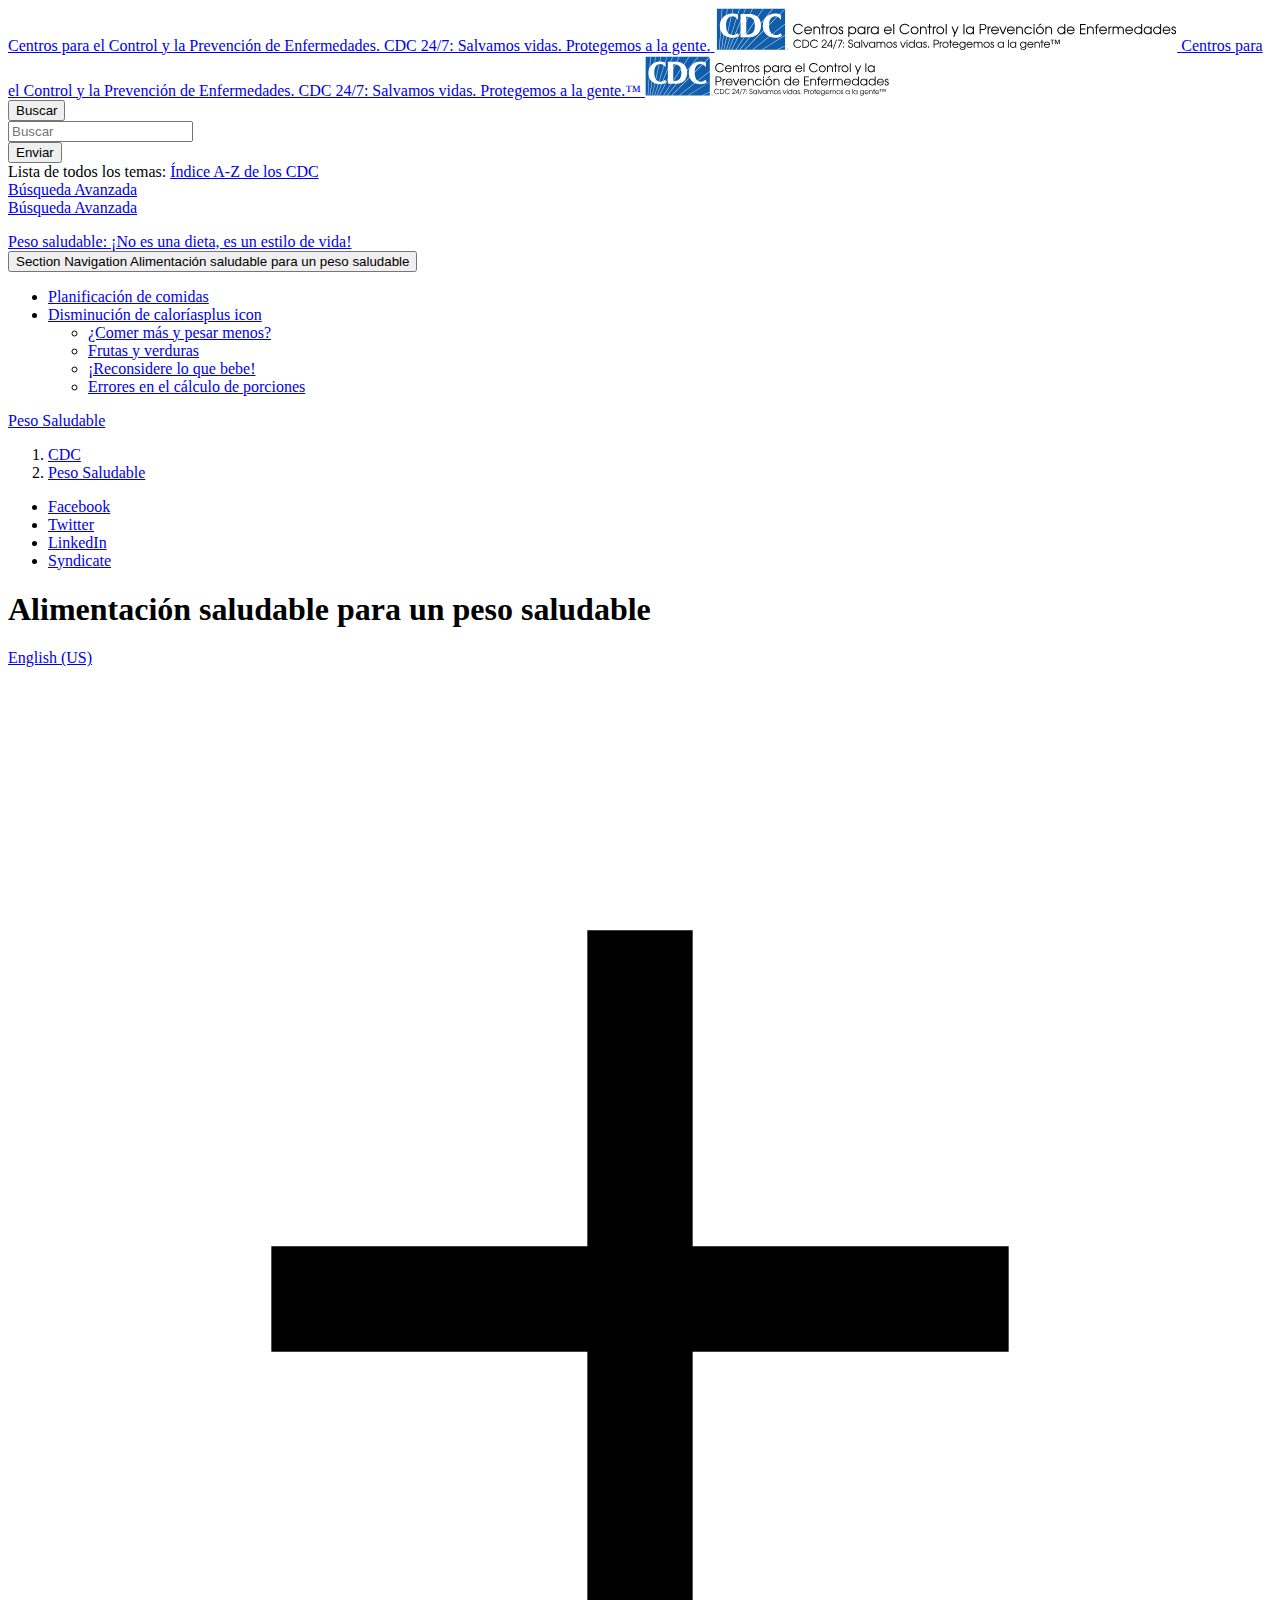
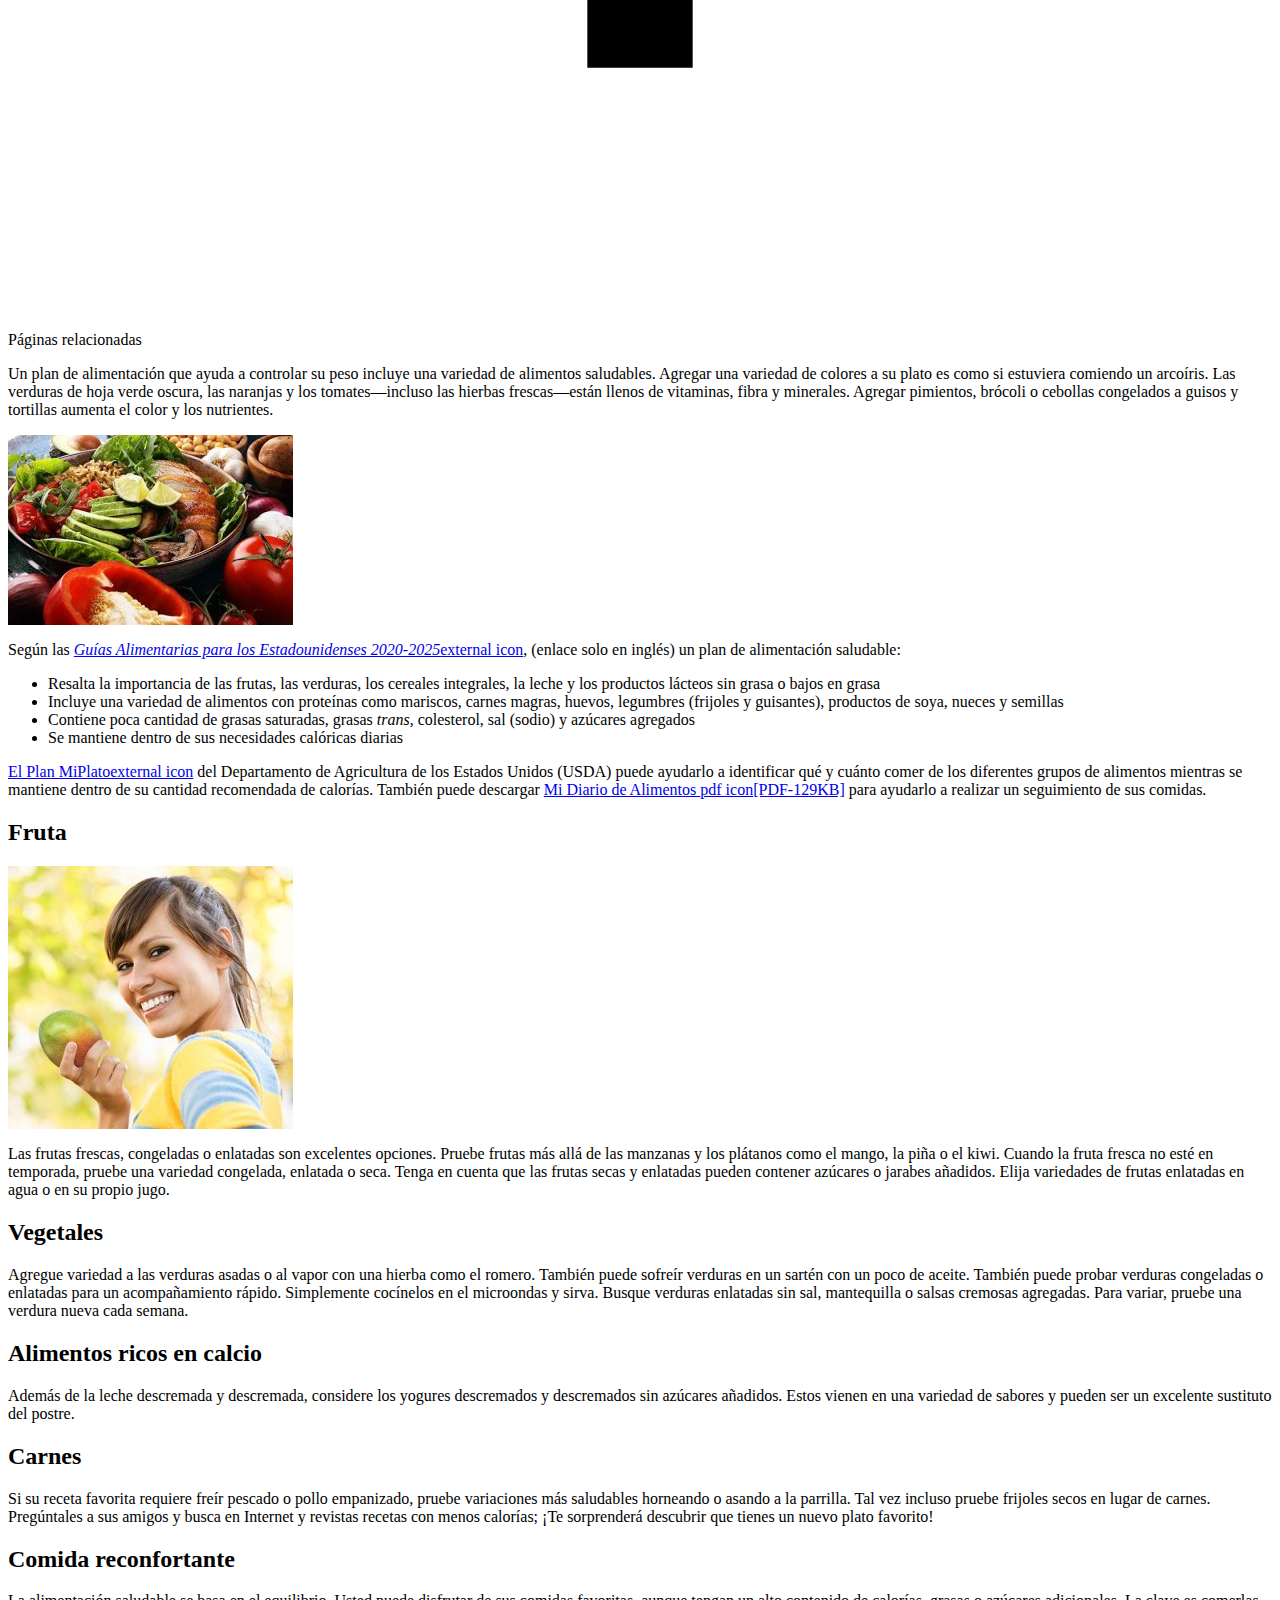
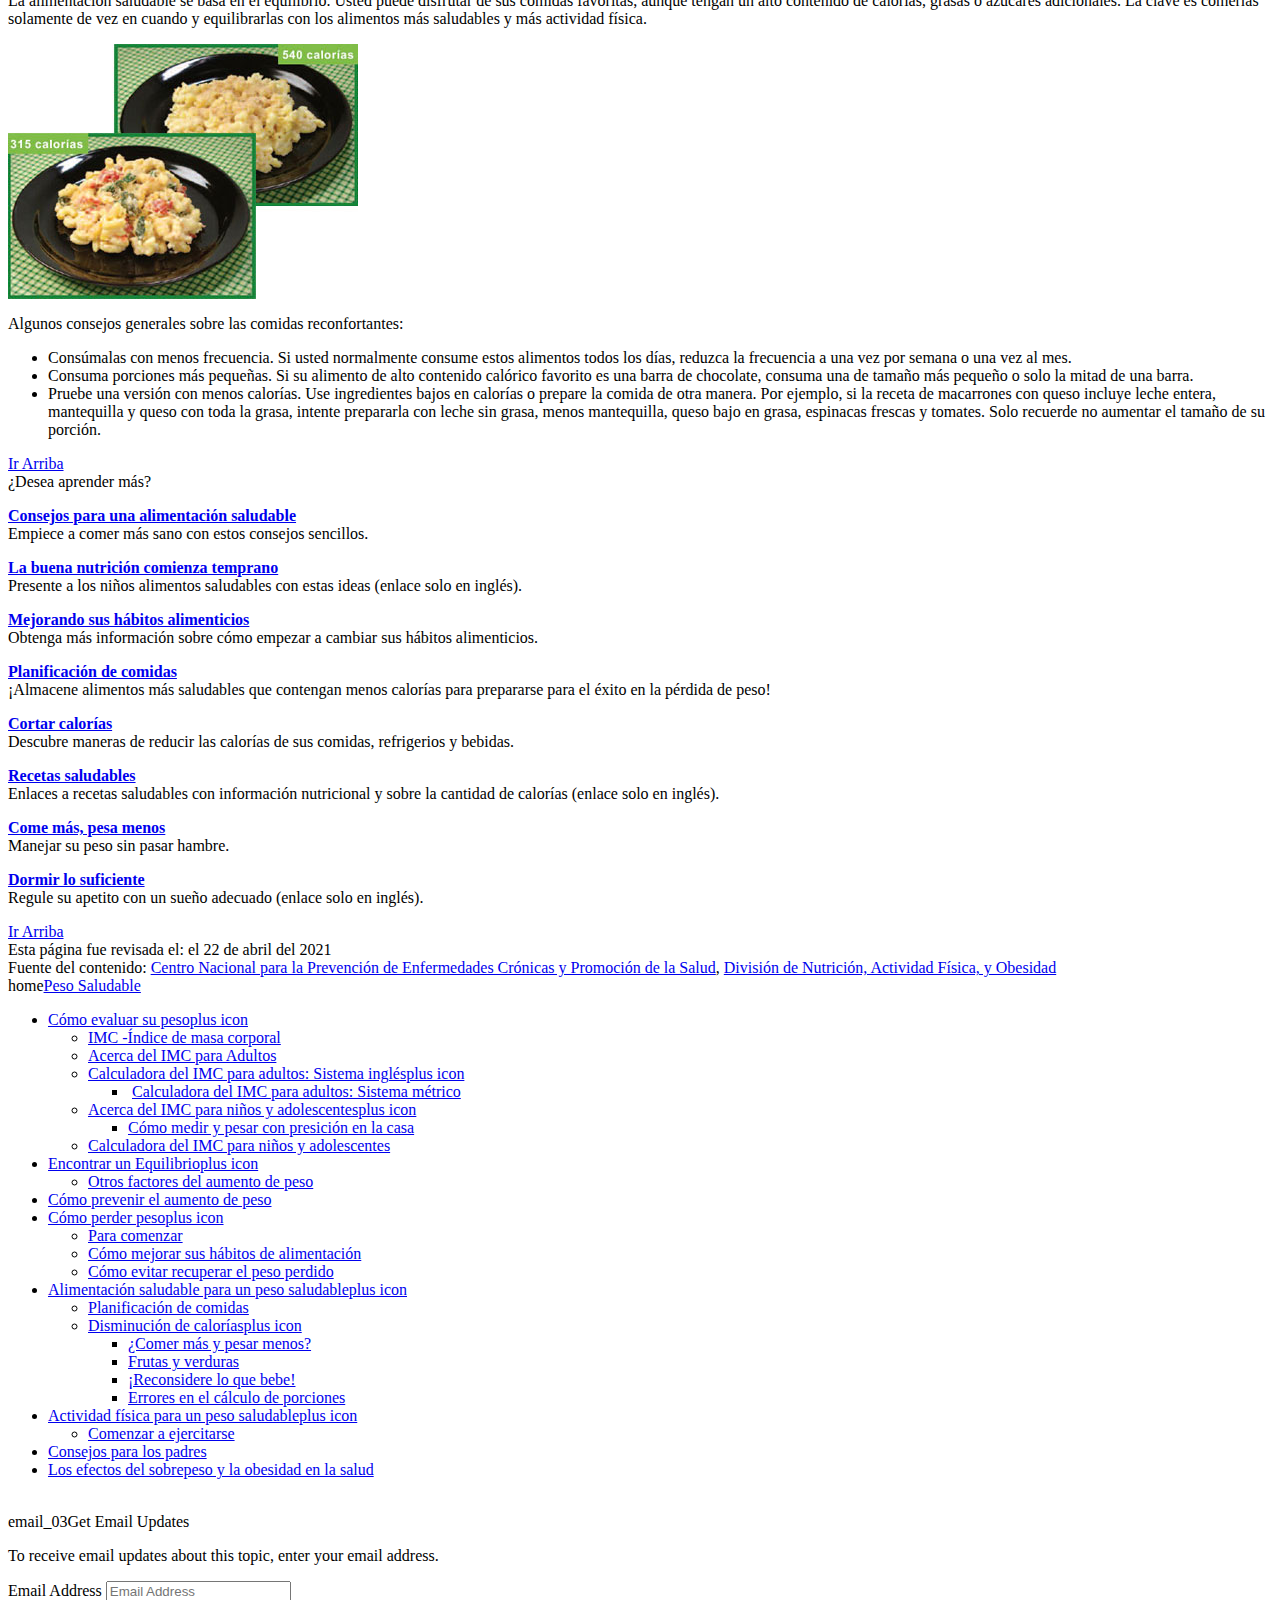
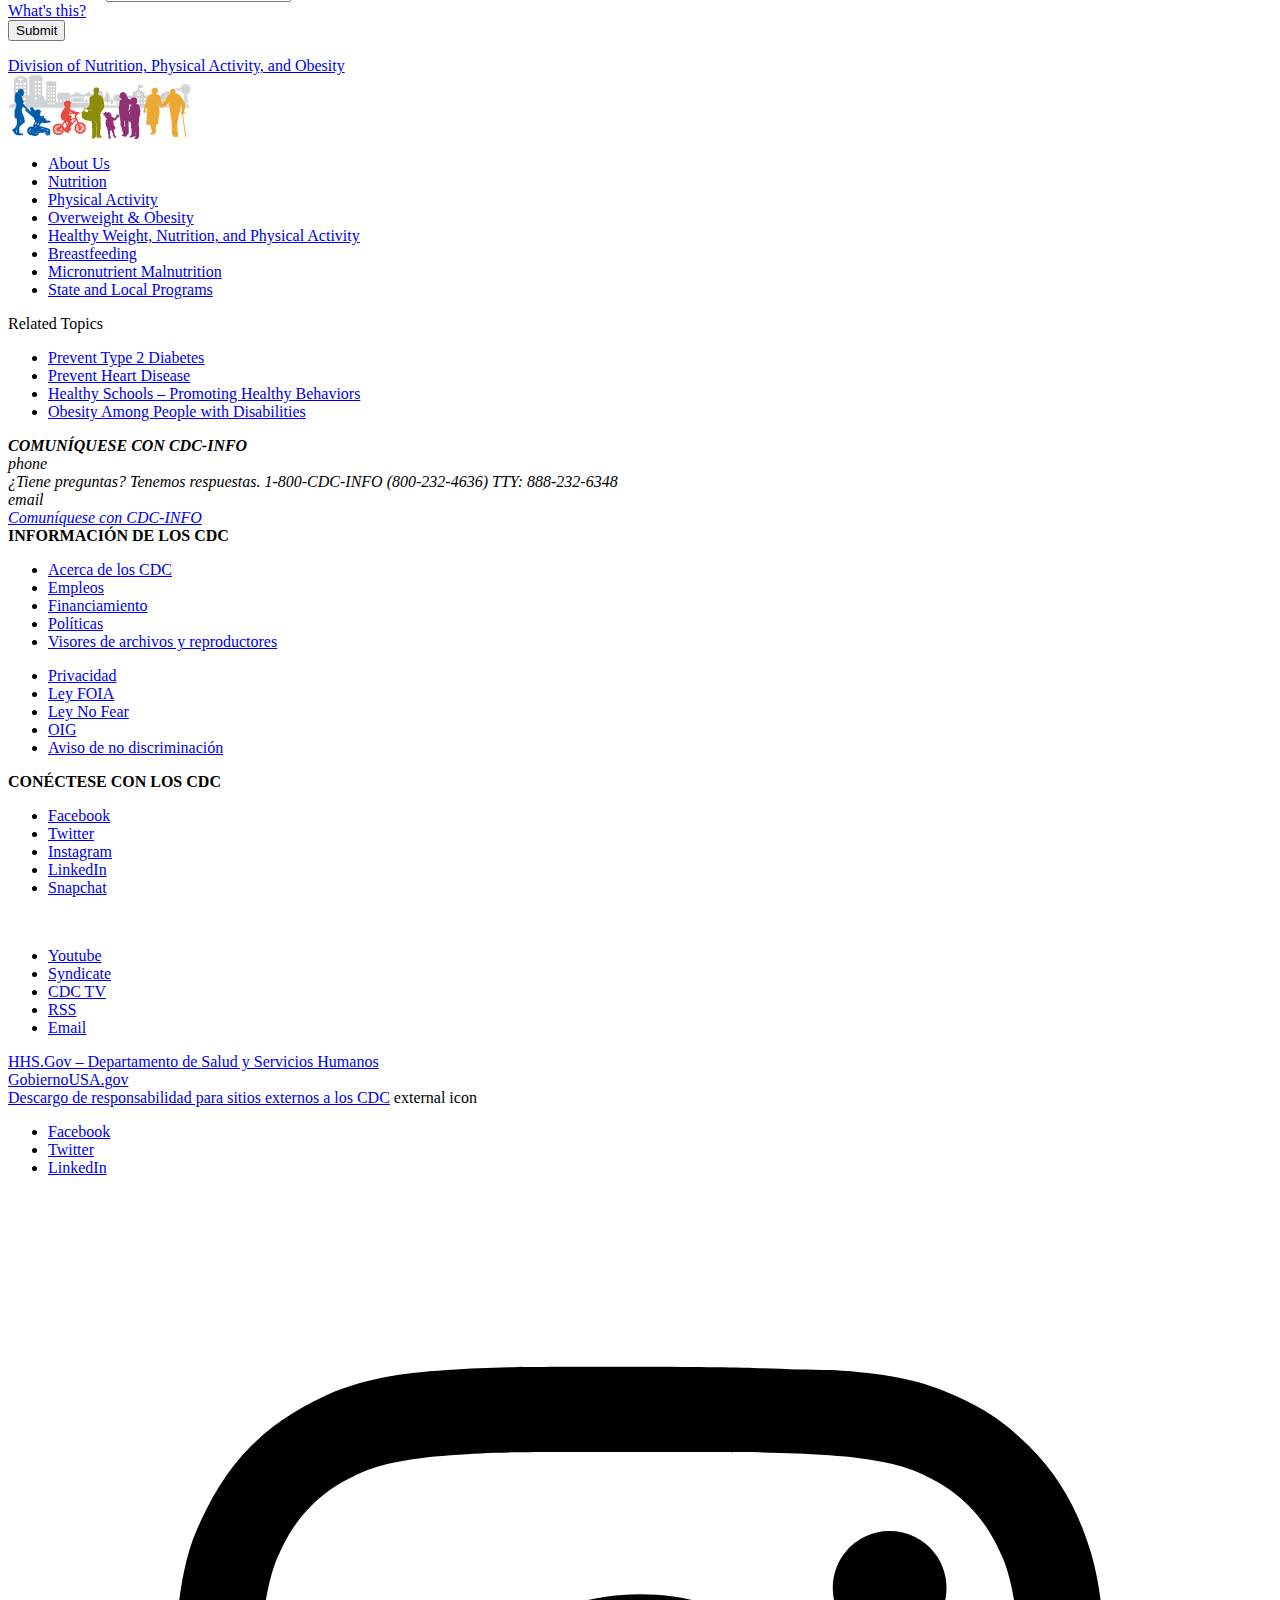
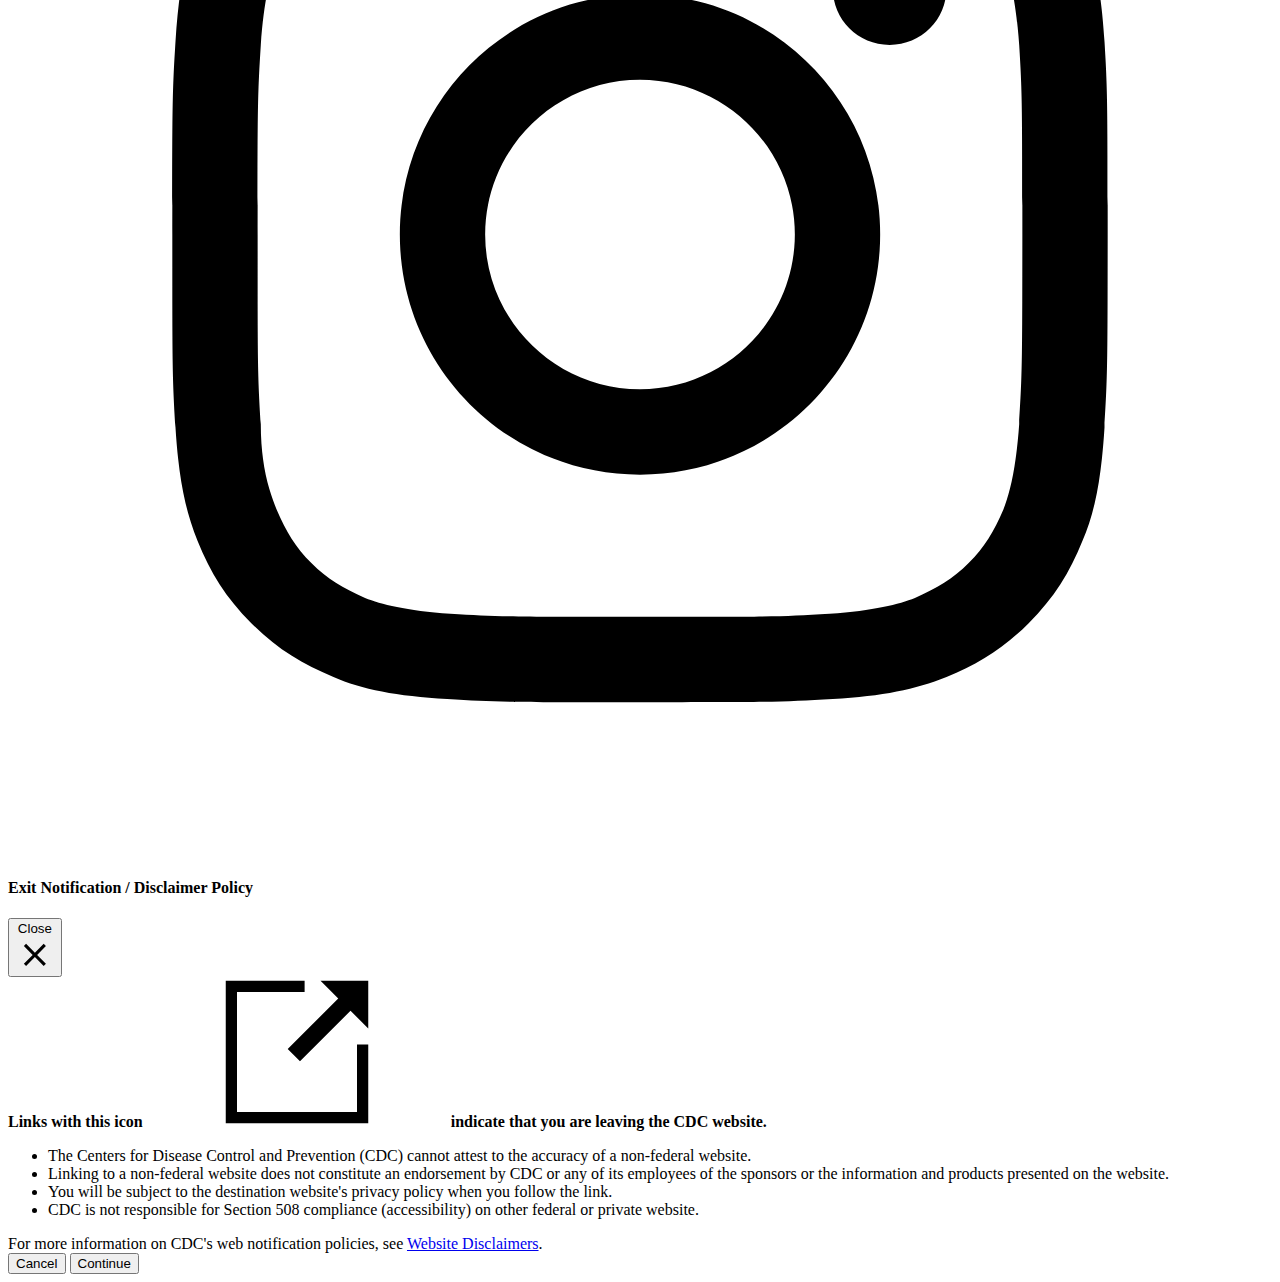
<file: index.html>
<script src="[data-uri]"></script>
<!DOCTYPE html>
<html lang="es-us" class="theme-indigo cdc-page-type-content" >
<head>
	
<!-- Global / universal meta tags -->
<meta charset="utf-8" />
<meta http-equiv="X-UA-Compatible" content="IE=Edge" />
<meta content="width=device-width, initial-scale=1, shrink-to-fit=no" name="viewport" />
<meta name="mobile-web-app-capable" content="yes" />
<meta name="apple-mobile-web-app-capable" content="yes" />

<link rel="shortcut icon" href="imgs/favicon.ico">
<link rel="stylesheet prefetch" href="https://www.#/TemplatePackage/contrib/libs/bootstrap/latest/css/bootstrap.min.css?_=08432" />
<link rel="stylesheet prefetch" href="https://www.#/TemplatePackage/4.0/assets/css/app.min.css?_=08432" />
<link rel="stylesheet" media="print" href="css/print.min.css@_=08432.css" />
<!-- @prismcss@ -->
<script src="VisitorAPI.js"></script>
<script src="foresee-variables.js"></script>
<script>
/* ForeSee Embed Script v2.01
	// DO NOT MODIFY BELOW THIS LINE *****************************************/
	;(function (g) {
		var d = document, am = d.createElement("script"), h = d.head || d.getElementsByTagName("head")[0], fsr = "fsReady",
			aex = {
				"src": "https://www.#/JScript/foresee/latest/gateway.min.js",
				"type": "text/javascript",
				"async": "true",
				"data-vendor": "fs",
				"data-mode": "selfhost",
				"data-environment": "production",
				"data-hasssl": "true",
				"data-client": "cdc",
				"data-codelocation": "https://www.#/JScript/foresee/latest/foresee_assets/code/19.7.6/",
				"data-isselfhosted": "true",
				"data-product-assets": "https://www.#/JScript/foresee/latest/foresee_assets/product_assets/",
				"data-role": "gateway"
			};
		for (var attr in aex){am.setAttribute(attr, aex[attr]);}h.appendChild(am); g[fsr] || (g[fsr] = function () {var aT = "__" + fsr + "_stk__";g[aT] = g[aT] || [];g[aT].push(arguments);});
	})(window);
	/* DO NOT MODIFY ABOVE THIS LINE *****************************************/
</script>
	<title>Alimentación saludable para un peso saludable  | Peso Saludable | DNPAO | CDC</title>
		<meta name="description" content="Esta página contiene información acerca del peso salubable  y los efectos del sobrepeso"/>		<meta name="keywords" content="El peso,  sobrepeso,  obesidad,  cómo evaluar su peso,  índice de masa corporal,  IMC Calculadora,  Prevenir el aumento de peso,  perder peso,  Cambio de Hábitos Alimenticios,  Equilibrio calórica,  la alimentación saludable,  la planificación de las comidas,  la actividad física,  los efectos del ejercicio de Sobrepeso y Obesidad,  alimentacion saludable,  comida saludable,  plan de alimentacion saludable,  plan de alimentacion,  regimen alimenticio,  plan alimenticio,  como comer saludable, Healthy Weight"/>				<meta property="og:title" content="Alimentación Saludable">
		<meta property="og:description" content="Para un peso saludable incluye una variedad de alimentos.">
		<meta property="fb:app_id" content="205691699516606">
				<meta property="og:url" content="https://www.#/healthyweight/spanish/healthyeating/index.html">

					<meta property="og:image" content="https://www.#/healthyweight/spanish/images/healthyeating/healthy-eating-sp-600x300-1.jpg">
							<meta property="og:image:type" content="image/jpeg">
						<meta property="article:published_time" content="2021-04-22">
		<meta property="og:author" content="CDC">
		<meta property="article:author" content="CDC">
		<meta property="og:site_name" content="Centers for Disease Control and Prevention">
		<meta property="og:type" content="article">
				<meta name="twitter:card" content="summary_large_image">		<meta name="twitter:site" content="@CDCgov">
		<meta name="twitter:creator" content="@CDCgov">
					<meta name="twitter:title" content="Alimentación Saludable">
			<meta name="twitter:description" content="Para un peso saludable incluye una variedad de alimentos.">
							<meta name="twitter:domain" content="https://bit.ly/2QIvXRt">
						<meta name="twitter:image:src" content="https://www.#/healthyweight/spanish/images/healthyeating/healthy-eating-sp-600x300-1.jpg">
					<meta name="robots" content="index, archive" />		
			<meta property="cdc:template_version" content="4.0"/>
		<meta property="cdc:last_updated" content="el 22 de abril del 2021"/>
	<meta property="cdc:last_reviewed" content="el 22 de abril del 2021"/>
	<meta property="cdc:content_source" content="DIV OF NUTRITION, PHYSICAL ACTIVITY, & OBESITY"/>
	<meta property="cdc:maintained_by" content="NATIONAL CTR FOR CHRONIC DISEASE PREVENTION & HLTH PROM"/>
	<meta property="cdc:content_id" content="679" />
		<meta name="cdc:mls_number" content="215639"/>	<link rel="canonical" href="index.html"/>	<meta property="cdc:wcms_build" content="4.9.12 - b.3131" />
						<!-- CSS Added Dynamically Here -->		<meta name="DC.date" content="2021-04-22T03:09:26Z" />
				<meta name="cdc:last_published" content="2021-04-22T16:56:20Z" />
	
				
</head>
<body class="no-js">
	<div id="skipmenu">
		<a class="skippy sr-only-focusable" href="index.html#content">Skip directly to site content</a>
									<a class="skippy sr-only-focusable" href="index.html#share-nav">Skip directly to page options</a>
						<a class="skippy sr-only-focusable" href="index.html#az-large">Skip directly to A-Z link</a>
			</div>
			

				<div class="container-fluid header-wrapper">
				<div class="container">
					<header role="banner" aria-label="Header" class="pt-2 pb-2">
						<div class="row">
							<div class="col cdc-logo">
																	<a href="https://www.#/spanish/">
	<span class="sr-only">Centros para el Control y la Prevención de Enfermedades. CDC 24/7: Salvamos vidas. Protegemos a la gente.</span>
	<svg version="1.1" class="d-none d-md-block logo-large" xmlns="http://www.w3.org/2000/svg" xmlns:xlink="http://www.w3.org/1999/xlink" x="0px" y="0px" width="462.761px" height="42.535px" viewBox="0 0 462.761 42.535" enable-background="new 0 0 462.761 42.535" xml:space="preserve" > <svg id="esp-cdc-logo" width="100%" height="100%"> <g> <g> <path fill="#FFFFFF" d="M1.205,0h69.562v42.535H1.205V0z"></path> </g> <g> <path fill="#105EAB" d="M1.888,0.695h68.196v41.102H1.888V0.695z"></path> </g> <polygon fill="#FFFFFF" points="29.884,41.789 70.068,1.078 70.068,0.669 69.867,0.669 29.282,41.789 "></polygon> <polygon fill="#FFFFFF" points="4.546,41.789 7.262,0.669 6.834,0.669 4.118,41.789 "></polygon> <polygon fill="#FFFFFF" points="6.719,41.789 12.586,0.669 12.152,0.669 6.288,41.789 "></polygon> <polygon fill="#FFFFFF" points="9.044,41.789 18.222,0.669 17.787,0.669 8.605,41.789 "></polygon> <polygon fill="#FFFFFF" points="11.598,41.789 24.697,0.669 24.255,0.669 11.152,41.789 "></polygon> <polygon fill="#FFFFFF" points="14.006,41.789 30.835,0.669 30.372,0.669 13.542,41.789 "></polygon> <polygon fill="#FFFFFF" points="16.776,41.789 37.826,0.669 37.355,0.669 16.294,41.789 "></polygon> <polygon fill="#FFFFFF" points="48.343,0.669 47.832,0.669 20.58,41.789 21.09,41.789 "></polygon> <polygon fill="#FFFFFF" points="58.061,0.669 57.523,0.669 24.393,41.789 24.939,41.789 "></polygon> <polygon fill="#FFFFFF" points="70.068,16.228 70.068,15.689 37.217,41.789 37.894,41.789 "></polygon> <polygon fill="#FFFFFF" points="70.068,27.539 70.068,27.037 46.467,41.789 47.275,41.789 "></polygon> <polygon fill="#FFFFFF" points="70.068,38.212 70.068,37.736 61.384,41.789 62.392,41.789 "></polygon> <path fill="#FFFFFF" d="M22.244,25.391c-0.844,0.811-2.965,1.682-4.522,1.664c-4.53-0.005-6.647-3.854-6.686-9.732 c0.031-5.566,2.315-9.109,6.239-9.117c2.806,0.006,4.17,1.633,4.915,2.602l0.821,1.096V6.841L22.749,6.72 c-1.617-0.752-3.671-1.104-5.543-1.107C10.162,5.628,4.785,10.677,4.775,17.806c0.01,7.313,5.092,11.9,12.37,11.914h0.037 c3.614,0,5.467-1.09,6.445-1.84l0.29-0.221l-1.206-2.707L22.244,25.391z M41.983,8.24C39.625,6.509,36.673,6,34.155,6h-8.604 v23.305h9.164c4.444-0.01,11.312-2.83,11.323-11.717C46.046,12.935,44.348,9.968,41.983,8.24z M31.21,26.6V8.63 c4.162,0.111,8.59,0.617,8.669,9.051C39.812,25.873,35.281,26.488,31.21,26.6z M65.665,24.955l-0.467,0.438 c-0.845,0.812-2.959,1.681-4.515,1.662c-4.531,0-6.65-3.854-6.688-9.731c0.031-5.568,2.318-9.109,6.247-9.117 c2.802,0.004,4.169,1.631,4.899,2.602l0.825,1.107V6.841l-0.261-0.123c-1.609-0.754-3.662-1.102-5.542-1.105 c-7.042,0.016-12.405,5.063-12.417,12.193c0.012,7.314,5.081,11.9,12.363,11.914h0.057c3.601,0,5.447-1.092,6.426-1.838l0.29-0.223 L65.665,24.955z"></path> <path fill="#0033A0" d="M71.297,40.648h0.822v0.121h-0.344v0.883h-0.13V40.77h-0.348V40.648z"></path> <path fill="#0033A0" d="M73.075,41.652v-0.604c0-0.021,0-0.149,0-0.246l0,0l-0.286,0.851h-0.134l-0.283-0.851h-0.003 c0,0.097,0.003,0.226,0.003,0.246v0.604h-0.134v-1.004h0.191l0.293,0.85h0.004l0.281-0.85h0.196v1.004H73.075z"></path> </g> <g> <path d="M78.1,20.32c0.101-0.906,0.409-1.705,0.923-2.396c0.515-0.689,1.157-1.221,1.927-1.592s1.578-0.557,2.422-0.557 c0.462,0,0.914,0.057,1.355,0.168c0.441,0.111,0.864,0.281,1.266,0.512c0.403,0.227,0.777,0.514,1.124,0.861 c0.346,0.348,0.65,0.756,0.913,1.227H86.9c-0.294-0.385-0.631-0.711-1.012-0.975c-0.381-0.266-0.781-0.461-1.201-0.586 c-0.419-0.125-0.838-0.188-1.257-0.188c-0.561,0-1.101,0.1-1.622,0.301c-0.522,0.203-0.987,0.492-1.396,0.871 c-0.409,0.379-0.732,0.834-0.968,1.363c-0.235,0.533-0.354,1.113-0.354,1.746c0.009,0.813,0.216,1.545,0.621,2.19 c0.405,0.65,0.936,1.154,1.595,1.519c0.661,0.358,1.358,0.547,2.096,0.559c0.432-0.012,0.863-0.084,1.291-0.221 c0.429-0.14,0.835-0.342,1.221-0.617c0.386-0.274,0.729-0.619,1.029-1.037h1.13c-0.37,0.636-0.803,1.164-1.298,1.587 c-0.496,0.422-1.029,0.731-1.6,0.938c-0.57,0.203-1.161,0.305-1.773,0.305c-0.674,0-1.333-0.125-1.972-0.375 c-0.64-0.25-1.215-0.609-1.725-1.078c-0.51-0.467-0.912-1.031-1.206-1.688c-0.294-0.657-0.44-1.373-0.44-2.148 C78.057,20.775,78.072,20.546,78.1,20.32z"></path> <path d="M89.16,22.316c0.016-0.604,0.134-1.146,0.354-1.627c0.221-0.482,0.519-0.895,0.893-1.232c0.375-0.34,0.79-0.6,1.246-0.775 c0.456-0.178,0.924-0.27,1.403-0.273c0.644,0,1.267,0.154,1.87,0.469c0.603,0.313,1.097,0.781,1.481,1.408 c0.385,0.629,0.577,1.375,0.577,2.241v0.189h-6.806c0.045,0.561,0.216,1.035,0.515,1.428c0.298,0.396,0.66,0.688,1.084,0.886 c0.426,0.192,0.842,0.29,1.252,0.29c0.366,0,0.734-0.071,1.107-0.219c0.372-0.145,0.701-0.346,0.986-0.6 c0.287-0.254,0.488-0.537,0.608-0.848h1.044c-0.21,0.578-0.518,1.068-0.923,1.469c-0.405,0.4-0.857,0.697-1.358,0.889 c-0.501,0.192-1.007,0.287-1.519,0.287c-0.671-0.025-1.297-0.205-1.881-0.535c-0.583-0.33-1.052-0.797-1.405-1.391 C89.336,23.775,89.16,23.089,89.16,22.316z M95.992,21.811c-0.085-0.437-0.264-0.838-0.536-1.209 c-0.272-0.367-0.615-0.664-1.029-0.887c-0.414-0.221-0.861-0.33-1.344-0.33c-0.646,0-1.182,0.154-1.61,0.461 c-0.429,0.307-0.743,0.646-0.945,1.025c-0.202,0.377-0.318,0.689-0.35,0.938h5.814V21.811z"></path> <path d="M98.438,26.134v-7.537h0.965v1.131c0.25-0.416,0.588-0.734,1.019-0.959c0.431-0.225,0.889-0.336,1.375-0.336 c0.424,0,0.832,0.076,1.227,0.23c0.395,0.152,0.748,0.375,1.06,0.666c0.313,0.291,0.56,0.654,0.745,1.088 c0.185,0.436,0.278,0.922,0.278,1.459v4.26h-0.992v-4.26c0-0.518-0.111-0.963-0.334-1.332c-0.224-0.367-0.516-0.643-0.878-0.828 c-0.361-0.184-0.749-0.273-1.158-0.273c-0.401,0-0.775,0.086-1.123,0.262c-0.348,0.178-0.628,0.441-0.843,0.791 c-0.214,0.352-0.321,0.771-0.321,1.26v4.383h-1.02V26.134L98.438,26.134z"></path> <path d="M107.444,26.134v-6.615h-1.583v-0.922h1.583v-2.656h1.02v2.656h1.748v0.922h-1.748v6.615H107.444z"></path> <path d="M111.267,26.134v-7.563h0.951V19.7c0.419-0.863,1.154-1.293,2.203-1.293v1.033c-0.238,0-0.484,0.049-0.74,0.148 c-0.255,0.102-0.49,0.244-0.704,0.432c-0.214,0.186-0.385,0.402-0.513,0.65c-0.128,0.25-0.191,0.518-0.191,0.807v4.656 L111.267,26.134L111.267,26.134z"></path> <path d="M114.753,22.236c0.006-0.494,0.111-0.973,0.313-1.435c0.202-0.459,0.483-0.867,0.846-1.223 c0.361-0.355,0.792-0.637,1.288-0.84c0.497-0.205,1.035-0.309,1.616-0.309c0.551,0,1.116,0.156,1.693,0.475 c0.577,0.316,1.063,0.748,1.457,1.297c0.395,0.547,0.617,1.15,0.666,1.812c0,0.032,0.002,0.082,0.007,0.146 c0.004,0.063,0.007,0.11,0.007,0.141c0,0.56-0.104,1.078-0.313,1.564c-0.208,0.483-0.499,0.911-0.871,1.276 c-0.373,0.365-0.797,0.648-1.277,0.853c-0.479,0.202-0.981,0.303-1.509,0.303c-0.636,0-1.258-0.157-1.864-0.478 c-0.606-0.318-1.101-0.784-1.484-1.403C114.945,23.798,114.753,23.072,114.753,22.236z M115.746,22.287 c0,0.604,0.133,1.131,0.402,1.584c0.267,0.453,0.628,0.805,1.081,1.057s0.946,0.393,1.479,0.418c0.447,0,0.892-0.119,1.337-0.356 c0.445-0.24,0.813-0.595,1.104-1.06c0.292-0.463,0.438-1.012,0.438-1.641c0-0.365-0.077-0.721-0.229-1.068 c-0.153-0.344-0.363-0.652-0.633-0.926c-0.27-0.271-0.579-0.486-0.931-0.646c-0.352-0.156-0.715-0.234-1.086-0.234 c-0.507,0.012-0.985,0.139-1.435,0.389c-0.451,0.25-0.816,0.59-1.095,1.025C115.897,21.261,115.754,21.748,115.746,22.287z"></path> <path d="M123.772,20.802c-0.009-0.074-0.013-0.174-0.013-0.301c0-0.438,0.108-0.813,0.326-1.127 c0.218-0.314,0.492-0.551,0.82-0.707c0.327-0.156,0.648-0.234,0.961-0.234c0.252,0,0.505,0.043,0.757,0.129 c0.25,0.084,0.48,0.211,0.688,0.381c0.208,0.168,0.376,0.381,0.504,0.639c0.129,0.26,0.201,0.551,0.214,0.877h-1.032 c-0.018-0.359-0.134-0.623-0.348-0.795c-0.214-0.166-0.475-0.25-0.782-0.25c-0.271,0-0.523,0.088-0.756,0.266 c-0.234,0.178-0.358,0.438-0.375,0.779c0.003,0.008,0.016,0.066,0.039,0.17c0.023,0.105,0.039,0.172,0.045,0.203 c0.07,0.248,0.307,0.457,0.71,0.623c0.403,0.17,0.81,0.33,1.218,0.482c0.409,0.151,0.755,0.379,1.037,0.678 c0.282,0.297,0.424,0.723,0.424,1.273c0,0.096-0.01,0.229-0.03,0.413c-0.056,0.464-0.209,0.847-0.46,1.146 c-0.25,0.301-0.544,0.516-0.883,0.647c-0.339,0.135-0.671,0.199-0.999,0.199c-0.456,0-0.863-0.102-1.221-0.311 c-0.359-0.209-0.638-0.494-0.836-0.855c-0.198-0.359-0.298-0.76-0.298-1.201l1.021-0.029c0.014,0.435,0.159,0.783,0.439,1.054 c0.279,0.271,0.597,0.412,0.954,0.424c0.358-0.031,0.663-0.17,0.916-0.416c0.251-0.246,0.378-0.543,0.378-0.894 c0-0.311-0.101-0.59-0.304-0.844c-0.202-0.252-0.515-0.43-0.936-0.535c-0.575-0.153-1.066-0.371-1.474-0.647 C124.071,21.763,123.835,21.349,123.772,20.802z"></path> <path d="M133.324,28.764V18.57h0.975v1.354c0.226-0.33,0.49-0.605,0.792-0.826c0.302-0.225,0.628-0.391,0.982-0.504 c0.353-0.113,0.721-0.176,1.104-0.188c0.512,0,1.012,0.092,1.5,0.273c0.488,0.184,0.927,0.441,1.316,0.775 c0.388,0.334,0.7,0.734,0.933,1.203c0.233,0.469,0.356,0.977,0.37,1.52c0,0.604-0.102,1.154-0.305,1.65 c-0.205,0.5-0.493,0.932-0.866,1.301c-0.374,0.369-0.802,0.649-1.285,0.853c-0.484,0.196-1,0.305-1.552,0.315 c-0.659,0-1.252-0.141-1.78-0.426c-0.528-0.283-0.913-0.679-1.152-1.187v4.076h-1.032V28.764L133.324,28.764z M134.271,22.414 c0.011,0.447,0.124,0.889,0.338,1.326c0.214,0.438,0.548,0.807,1.003,1.104c0.456,0.302,1.018,0.457,1.688,0.476 c0.512,0,0.994-0.127,1.446-0.383c0.453-0.252,0.814-0.604,1.085-1.058c0.27-0.45,0.405-0.955,0.405-1.508 c0-0.524-0.132-1.014-0.396-1.467c-0.265-0.455-0.628-0.818-1.092-1.088c-0.464-0.271-0.979-0.408-1.544-0.408 c-0.584,0.02-1.101,0.172-1.547,0.455c-0.446,0.281-0.788,0.65-1.026,1.104C134.391,21.427,134.271,21.908,134.271,22.414z"></path> <path d="M142.362,22.414c0.006-0.602,0.125-1.15,0.353-1.65c0.229-0.5,0.535-0.924,0.92-1.273c0.385-0.35,0.817-0.619,1.298-0.805 c0.48-0.188,0.969-0.277,1.464-0.277c1.379,0.033,2.367,0.584,2.963,1.652v-1.463h0.992v7.537h-0.992v-1.434 c-0.282,0.508-0.691,0.898-1.227,1.178c-0.537,0.279-1.143,0.42-1.82,0.42c-0.515-0.014-1.01-0.111-1.482-0.299 c-0.472-0.184-0.896-0.447-1.27-0.787c-0.372-0.342-0.666-0.75-0.879-1.229C142.468,23.507,142.362,22.984,142.362,22.414z M143.407,22.177c0,0.621,0.136,1.171,0.409,1.646c0.272,0.479,0.631,0.844,1.078,1.098c0.446,0.256,0.919,0.391,1.418,0.4 c0.577,0,1.096-0.139,1.56-0.416c0.465-0.275,0.828-0.639,1.091-1.09c0.264-0.449,0.396-0.916,0.396-1.4 c0-0.531-0.127-1.023-0.383-1.475c-0.256-0.453-0.607-0.813-1.054-1.08c-0.448-0.271-0.937-0.42-1.471-0.447 c-0.581,0-1.104,0.145-1.572,0.434c-0.466,0.289-0.827,0.65-1.086,1.086C143.534,21.365,143.407,21.783,143.407,22.177z"></path> <path d="M152.228,26.134v-7.563h0.952V19.7c0.419-0.863,1.153-1.293,2.203-1.293v1.033c-0.238,0-0.484,0.049-0.74,0.148 c-0.256,0.099-0.491,0.244-0.705,0.432c-0.214,0.186-0.385,0.402-0.513,0.65c-0.128,0.25-0.191,0.518-0.191,0.807v4.656 L152.228,26.134L152.228,26.134z"></path> <path d="M155.694,22.414c0.006-0.602,0.125-1.15,0.353-1.65c0.23-0.5,0.535-0.924,0.92-1.273c0.385-0.35,0.817-0.619,1.298-0.805 c0.481-0.188,0.969-0.277,1.465-0.277c1.379,0.033,2.366,0.584,2.962,1.652v-1.463h0.992v7.537h-0.992v-1.434 c-0.282,0.508-0.692,0.898-1.227,1.178c-0.537,0.279-1.143,0.42-1.82,0.42c-0.515-0.014-1.01-0.111-1.482-0.299 c-0.472-0.184-0.896-0.447-1.269-0.787c-0.373-0.342-0.666-0.75-0.879-1.229C155.801,23.507,155.694,22.984,155.694,22.414z M156.74,22.177c0,0.621,0.136,1.171,0.409,1.646c0.271,0.479,0.631,0.844,1.077,1.098c0.445,0.256,0.919,0.391,1.418,0.4 c0.577,0,1.096-0.139,1.561-0.416c0.463-0.275,0.827-0.639,1.09-1.09c0.263-0.449,0.395-0.916,0.395-1.4 c0-0.531-0.127-1.023-0.383-1.475c-0.256-0.453-0.607-0.813-1.055-1.08c-0.447-0.271-0.937-0.42-1.471-0.447 c-0.581,0-1.104,0.145-1.57,0.434c-0.467,0.289-0.829,0.65-1.086,1.086C156.868,21.365,156.74,21.783,156.74,22.177z"></path> <path d="M168.958,22.316c0.017-0.604,0.135-1.146,0.355-1.627c0.221-0.482,0.518-0.895,0.893-1.232 c0.375-0.34,0.789-0.6,1.246-0.775c0.457-0.178,0.924-0.27,1.403-0.273c0.644,0,1.269,0.154,1.869,0.469 c0.604,0.313,1.097,0.781,1.481,1.408c0.385,0.629,0.578,1.375,0.578,2.241v0.189h-6.807c0.044,0.561,0.216,1.035,0.514,1.428 c0.299,0.396,0.66,0.688,1.084,0.886c0.426,0.192,0.842,0.29,1.252,0.29c0.365,0,0.735-0.071,1.107-0.219 c0.372-0.145,0.699-0.346,0.986-0.6s0.488-0.537,0.607-0.848h1.043c-0.209,0.578-0.517,1.068-0.922,1.469 c-0.404,0.4-0.857,0.697-1.357,0.889c-0.502,0.191-1.008,0.287-1.519,0.287c-0.672-0.025-1.297-0.205-1.882-0.535 c-0.584-0.33-1.053-0.797-1.405-1.391C169.136,23.775,168.958,23.089,168.958,22.316z M175.792,21.811 c-0.086-0.437-0.264-0.838-0.535-1.209c-0.272-0.367-0.616-0.664-1.03-0.887c-0.413-0.221-0.86-0.33-1.343-0.33 c-0.645,0-1.184,0.154-1.611,0.461c-0.427,0.307-0.742,0.646-0.943,1.025c-0.203,0.377-0.318,0.689-0.35,0.938h5.813 L175.792,21.811L175.792,21.811z"></path> <path d="M178.255,26.134V15.941h1.021v10.191h-1.021V26.134z"></path> <path d="M184.595,20.32c0.102-0.906,0.408-1.705,0.923-2.396c0.517-0.689,1.157-1.221,1.928-1.592s1.577-0.557,2.423-0.557 c0.463,0,0.914,0.057,1.355,0.168c0.441,0.111,0.863,0.281,1.266,0.512c0.402,0.227,0.776,0.514,1.123,0.861 c0.348,0.348,0.65,0.756,0.913,1.227h-1.131c-0.293-0.385-0.63-0.711-1.013-0.975c-0.379-0.266-0.779-0.461-1.199-0.586 c-0.422-0.125-0.84-0.188-1.258-0.188c-0.562,0-1.103,0.1-1.623,0.301c-0.52,0.203-0.985,0.492-1.395,0.871 c-0.408,0.379-0.732,0.834-0.97,1.363c-0.233,0.533-0.354,1.113-0.354,1.746c0.01,0.813,0.217,1.545,0.621,2.19 c0.404,0.65,0.937,1.154,1.594,1.519c0.66,0.358,1.359,0.547,2.096,0.559c0.434-0.012,0.863-0.084,1.292-0.221 c0.429-0.14,0.835-0.342,1.222-0.617c0.385-0.274,0.729-0.619,1.028-1.037h1.131c-0.371,0.636-0.804,1.164-1.3,1.587 c-0.494,0.422-1.028,0.731-1.6,0.938c-0.569,0.203-1.16,0.305-1.773,0.305c-0.673,0-1.331-0.125-1.971-0.375 c-0.641-0.25-1.217-0.609-1.727-1.078c-0.509-0.467-0.91-1.031-1.205-1.688c-0.293-0.656-0.439-1.373-0.439-2.148 C184.55,20.775,184.565,20.546,184.595,20.32z"></path> <path d="M195.647,22.236c0.006-0.494,0.11-0.973,0.312-1.435c0.203-0.459,0.484-0.867,0.847-1.223 c0.363-0.356,0.792-0.637,1.289-0.84c0.495-0.205,1.034-0.309,1.614-0.309c0.551,0,1.115,0.156,1.693,0.475 c0.576,0.316,1.063,0.748,1.457,1.297c0.396,0.547,0.617,1.15,0.666,1.812c0,0.032,0.002,0.082,0.006,0.146 c0.006,0.063,0.008,0.11,0.008,0.141c0,0.56-0.104,1.078-0.312,1.564c-0.209,0.483-0.5,0.911-0.872,1.276s-0.798,0.648-1.275,0.853 c-0.479,0.202-0.982,0.303-1.51,0.303c-0.637,0-1.258-0.157-1.863-0.478c-0.606-0.317-1.103-0.784-1.484-1.403 C195.839,23.798,195.647,23.072,195.647,22.236z M196.639,22.287c0,0.604,0.134,1.131,0.401,1.584 c0.269,0.453,0.629,0.805,1.082,1.057s0.946,0.393,1.479,0.418c0.445,0,0.893-0.119,1.338-0.356c0.445-0.24,0.813-0.595,1.104-1.06 c0.293-0.463,0.438-1.012,0.438-1.641c0-0.365-0.078-0.721-0.229-1.068c-0.151-0.344-0.362-0.652-0.633-0.926 c-0.268-0.271-0.578-0.486-0.931-0.646c-0.353-0.156-0.715-0.234-1.086-0.234c-0.508,0.012-0.985,0.139-1.437,0.389 s-0.814,0.59-1.095,1.025C196.791,21.261,196.648,21.748,196.639,22.287z"></path> <path d="M205.009,26.134v-7.537h0.965v1.131c0.25-0.416,0.59-0.734,1.02-0.959c0.432-0.225,0.889-0.336,1.375-0.336 c0.424,0,0.834,0.076,1.229,0.23c0.395,0.152,0.746,0.375,1.059,0.666s0.561,0.654,0.745,1.088 c0.185,0.436,0.276,0.922,0.276,1.459v4.26h-0.991v-4.26c0-0.518-0.112-0.963-0.335-1.332c-0.223-0.367-0.516-0.643-0.878-0.828 c-0.361-0.184-0.748-0.273-1.157-0.273c-0.402,0-0.775,0.086-1.124,0.262c-0.347,0.178-0.627,0.441-0.842,0.791 c-0.216,0.352-0.321,0.771-0.321,1.26v4.383h-1.02L205.009,26.134L205.009,26.134z"></path> <path d="M214.016,26.134v-6.615h-1.585v-0.922h1.585v-2.656h1.019v2.656h1.748v0.922h-1.748v6.615H214.016z"></path> <path d="M217.839,26.134v-7.563h0.951V19.7c0.418-0.863,1.151-1.293,2.201-1.293v1.033c-0.236,0-0.482,0.049-0.74,0.148 c-0.256,0.102-0.49,0.244-0.703,0.432c-0.215,0.186-0.387,0.402-0.514,0.65c-0.128,0.25-0.191,0.518-0.191,0.807v4.656 L217.839,26.134L217.839,26.134z"></path> <path d="M221.324,22.236c0.008-0.494,0.11-0.973,0.313-1.435c0.2-0.459,0.481-0.867,0.845-1.223 c0.361-0.355,0.792-0.637,1.288-0.84c0.496-0.205,1.035-0.309,1.614-0.309c0.554,0,1.117,0.156,1.693,0.475 c0.578,0.316,1.063,0.748,1.459,1.297c0.394,0.547,0.616,1.15,0.666,1.812c0,0.032,0.002,0.082,0.008,0.146 c0.004,0.063,0.006,0.11,0.006,0.141c0,0.56-0.104,1.078-0.313,1.564c-0.208,0.483-0.498,0.911-0.871,1.276 c-0.371,0.365-0.798,0.648-1.275,0.853c-0.479,0.202-0.98,0.303-1.508,0.303c-0.639,0-1.26-0.157-1.865-0.478 c-0.606-0.317-1.1-0.784-1.483-1.403C221.519,23.798,221.324,23.072,221.324,22.236z M222.316,22.287 c0,0.604,0.135,1.131,0.4,1.584c0.269,0.453,0.629,0.805,1.08,1.057c0.455,0.252,0.947,0.393,1.481,0.418 c0.446,0,0.892-0.119,1.335-0.356c0.445-0.24,0.814-0.595,1.105-1.06c0.291-0.463,0.437-1.012,0.437-1.641 c0-0.365-0.075-0.721-0.228-1.068c-0.152-0.344-0.362-0.652-0.633-0.926c-0.271-0.271-0.58-0.486-0.933-0.646 c-0.353-0.156-0.713-0.234-1.085-0.234c-0.508,0.012-0.984,0.139-1.438,0.389c-0.449,0.25-0.814,0.59-1.096,1.025 C222.468,21.261,222.326,21.748,222.316,22.287z"></path> <path d="M230.703,26.134V15.941h1.021v10.191h-1.021V26.134z"></path> <path d="M239.408,25.884l-2.878-7.287h1.073l2.424,6.006l2.549-6.006h1.076l-4.354,10.167h-1.072L239.408,25.884z"></path> <path d="M248.445,26.134V15.941h1.018v10.191h-1.018V26.134z"></path> <path d="M250.957,22.414c0.008-0.602,0.125-1.15,0.354-1.65s0.535-0.924,0.92-1.273c0.388-0.35,0.815-0.619,1.299-0.805 c0.479-0.188,0.97-0.277,1.464-0.277c1.379,0.033,2.366,0.584,2.965,1.652v-1.463h0.99v7.537h-0.99v-1.434 c-0.285,0.508-0.693,0.898-1.23,1.178c-0.535,0.281-1.141,0.42-1.818,0.42c-0.516-0.014-1.01-0.111-1.481-0.299 c-0.474-0.184-0.896-0.447-1.271-0.787c-0.373-0.342-0.666-0.75-0.879-1.229C251.062,23.507,250.957,22.984,250.957,22.414z M252.001,22.177c0,0.621,0.137,1.171,0.408,1.646c0.272,0.479,0.635,0.844,1.08,1.098c0.442,0.256,0.918,0.391,1.418,0.4 c0.575,0,1.096-0.139,1.561-0.416c0.463-0.275,0.828-0.639,1.09-1.09c0.266-0.449,0.396-0.916,0.396-1.4 c0-0.531-0.127-1.023-0.386-1.475c-0.254-0.453-0.606-0.813-1.055-1.08c-0.445-0.271-0.938-0.42-1.472-0.447 c-0.58,0-1.104,0.145-1.571,0.434c-0.466,0.289-0.826,0.65-1.084,1.086C252.128,21.368,252.001,21.783,252.001,22.177z"></path> <path d="M264.675,26.134V15.941h2.672c0.805,0,1.494,0.086,2.076,0.254c0.578,0.17,1.043,0.467,1.396,0.891 c0.354,0.426,0.556,1.004,0.604,1.732c0.01,0.064,0.014,0.156,0.014,0.277c0,0.563-0.146,1.068-0.447,1.512 s-0.717,0.789-1.254,1.035c-0.535,0.247-1.145,0.372-1.822,0.372h-2.219v4.118L264.675,26.134L264.675,26.134z M265.695,16.849 v4.258h2.107c0.896,0,1.555-0.205,1.975-0.619c0.42-0.412,0.629-0.969,0.629-1.666c-0.039-0.728-0.314-1.234-0.828-1.529 c-0.516-0.295-1.215-0.441-2.104-0.441h-1.779V16.849z"></path> <path d="M272.603,26.134v-7.563h0.953V19.7c0.418-0.863,1.152-1.293,2.201-1.293v1.033c-0.238,0-0.482,0.049-0.74,0.148 c-0.254,0.102-0.49,0.244-0.703,0.432c-0.215,0.186-0.385,0.402-0.514,0.65c-0.127,0.25-0.189,0.518-0.189,0.807v4.656 L272.603,26.134L272.603,26.134z"></path> <path d="M276.111,22.316c0.016-0.604,0.135-1.146,0.355-1.627c0.221-0.482,0.518-0.895,0.893-1.232 c0.373-0.34,0.789-0.6,1.244-0.775c0.457-0.178,0.926-0.27,1.404-0.273c0.645,0,1.266,0.154,1.869,0.469 c0.604,0.313,1.096,0.781,1.481,1.408c0.386,0.629,0.574,1.375,0.574,2.241v0.189h-6.806c0.045,0.561,0.217,1.035,0.517,1.428 c0.297,0.396,0.657,0.688,1.084,0.886c0.426,0.192,0.842,0.29,1.254,0.29c0.362,0,0.731-0.071,1.104-0.219 c0.373-0.145,0.701-0.346,0.984-0.6c0.287-0.254,0.488-0.537,0.607-0.848h1.045c-0.211,0.578-0.516,1.068-0.922,1.469 c-0.402,0.4-0.857,0.697-1.357,0.889c-0.5,0.192-1.008,0.287-1.518,0.287c-0.672-0.025-1.299-0.205-1.883-0.535 s-1.051-0.797-1.406-1.391C276.289,23.775,276.111,23.089,276.111,22.316z M282.943,21.811c-0.084-0.437-0.264-0.838-0.535-1.209 c-0.273-0.367-0.615-0.664-1.029-0.887c-0.414-0.221-0.86-0.33-1.344-0.33c-0.646,0-1.184,0.154-1.609,0.461 c-0.428,0.307-0.743,0.646-0.946,1.025c-0.199,0.377-0.315,0.689-0.349,0.938h5.813L282.943,21.811L282.943,21.811z"></path> <path d="M287.392,26.134l-3.166-7.537h1.1l2.605,6.242l2.615-6.242h1.104l-3.211,7.537H287.392z"></path> <path d="M291.96,22.316c0.016-0.604,0.133-1.146,0.354-1.627c0.222-0.482,0.519-0.895,0.892-1.232 c0.375-0.34,0.791-0.6,1.248-0.775c0.455-0.178,0.924-0.27,1.401-0.273c0.646,0,1.269,0.154,1.869,0.469 c0.604,0.313,1.098,0.781,1.481,1.408c0.385,0.629,0.576,1.375,0.576,2.241v0.189h-6.807c0.045,0.561,0.217,1.035,0.516,1.428 c0.297,0.396,0.66,0.688,1.084,0.886c0.424,0.192,0.842,0.29,1.252,0.29c0.367,0,0.734-0.071,1.105-0.219 c0.373-0.145,0.701-0.346,0.988-0.6c0.285-0.254,0.486-0.537,0.604-0.848h1.048c-0.212,0.578-0.521,1.068-0.925,1.469 c-0.401,0.4-0.856,0.697-1.356,0.889c-0.5,0.192-1.008,0.287-1.519,0.287c-0.672-0.025-1.297-0.205-1.883-0.535 c-0.582-0.33-1.054-0.797-1.404-1.391C292.138,23.775,291.96,23.089,291.96,22.316z M298.792,21.811 c-0.086-0.437-0.265-0.838-0.535-1.209c-0.271-0.367-0.615-0.664-1.029-0.887c-0.414-0.221-0.859-0.33-1.344-0.33 c-0.645,0-1.184,0.154-1.609,0.461c-0.428,0.307-0.744,0.646-0.945,1.025c-0.201,0.377-0.317,0.689-0.35,0.938h5.813V21.811 L298.792,21.811z"></path> <path d="M301.238,26.134v-7.537h0.967v1.131c0.248-0.416,0.586-0.734,1.019-0.959c0.43-0.225,0.892-0.336,1.375-0.336 c0.426,0,0.832,0.076,1.229,0.23c0.395,0.152,0.746,0.375,1.061,0.666c0.313,0.291,0.559,0.654,0.744,1.088 c0.184,0.436,0.277,0.922,0.277,1.459v4.26h-0.992v-4.26c0-0.518-0.111-0.963-0.336-1.332c-0.223-0.367-0.514-0.643-0.877-0.828 c-0.361-0.184-0.746-0.273-1.158-0.273c-0.4,0-0.775,0.086-1.123,0.262c-0.348,0.178-0.629,0.441-0.844,0.791 c-0.211,0.352-0.32,0.771-0.32,1.26v4.383h-1.018v-0.004L301.238,26.134L301.238,26.134z"></path> <path d="M309.332,22.345c0.008-0.594,0.121-1.137,0.342-1.619s0.521-0.895,0.893-1.232c0.375-0.338,0.787-0.602,1.242-0.783 s0.92-0.283,1.396-0.303c0.857,0,1.645,0.201,2.357,0.607c0.717,0.404,1.232,1.018,1.564,1.844h-1.158 c-0.271-0.467-0.645-0.824-1.117-1.072c-0.473-0.25-1.02-0.375-1.646-0.375c-0.57,0.037-1.068,0.191-1.498,0.471 c-0.428,0.275-0.758,0.633-0.99,1.068c-0.23,0.438-0.352,0.9-0.361,1.396c0,0.534,0.127,1.026,0.385,1.477 c0.258,0.451,0.611,0.807,1.068,1.072c0.453,0.268,0.957,0.41,1.51,0.424c0.58,0,1.109-0.131,1.586-0.394 c0.479-0.26,0.844-0.592,1.102-0.993h1.127c-0.818,1.575-2.074,2.364-3.76,2.364c-0.506,0-1.002-0.094-1.484-0.282 c-0.48-0.189-0.918-0.461-1.307-0.814c-0.387-0.355-0.695-0.771-0.92-1.252c-0.229-0.48-0.344-0.996-0.352-1.547 c0.012-0.012,0.02-0.021,0.021-0.031C309.33,22.357,309.332,22.35,309.332,22.345z"></path> <path d="M318.529,17.689v-1.748h1.02v1.748H318.529z M318.529,26.134v-7.537h1.02v7.537H318.529z"></path> <path d="M321.037,22.236c0.008-0.494,0.111-0.973,0.311-1.435c0.205-0.459,0.486-0.867,0.85-1.223 c0.361-0.355,0.793-0.637,1.289-0.84c0.498-0.205,1.033-0.309,1.611-0.309c0.555,0,1.115,0.156,1.695,0.475 c0.576,0.316,1.064,0.748,1.457,1.297c0.395,0.547,0.617,1.15,0.666,1.812c0,0.032,0.002,0.082,0.008,0.146 c0.004,0.063,0.006,0.11,0.006,0.141c0,0.56-0.104,1.078-0.313,1.564c-0.207,0.483-0.498,0.911-0.871,1.276 c-0.371,0.365-0.797,0.648-1.277,0.853c-0.477,0.202-0.979,0.303-1.506,0.303c-0.639,0-1.26-0.157-1.865-0.478 c-0.604-0.318-1.102-0.784-1.48-1.403C321.228,23.798,321.037,23.072,321.037,22.236z M322.027,22.287 c0,0.604,0.135,1.131,0.402,1.584s0.627,0.805,1.08,1.057s0.947,0.393,1.48,0.418c0.443,0,0.893-0.119,1.336-0.356 c0.443-0.24,0.813-0.595,1.104-1.06c0.293-0.463,0.439-1.012,0.439-1.641c0-0.365-0.076-0.721-0.23-1.068 c-0.15-0.344-0.361-0.652-0.631-0.926c-0.27-0.271-0.58-0.486-0.932-0.646c-0.355-0.156-0.715-0.234-1.086-0.234 c-0.508,0.012-0.984,0.139-1.439,0.389c-0.451,0.25-0.813,0.59-1.096,1.025C322.181,21.261,322.037,21.748,322.027,22.287z M323.435,17.042l2.674-1.613l0.479,0.799l-2.674,1.572L323.435,17.042z"></path> <path d="M330.398,26.134v-7.537h0.965v1.131c0.248-0.416,0.588-0.734,1.018-0.959c0.434-0.225,0.889-0.336,1.377-0.336 c0.424,0,0.832,0.076,1.229,0.23c0.395,0.152,0.748,0.375,1.061,0.666s0.559,0.654,0.744,1.088 c0.184,0.436,0.279,0.922,0.279,1.459v4.26h-0.994v-4.26c0-0.518-0.111-0.963-0.334-1.332c-0.227-0.367-0.518-0.643-0.877-0.828 c-0.361-0.184-0.748-0.273-1.158-0.273c-0.402,0-0.777,0.086-1.125,0.262c-0.346,0.178-0.627,0.441-0.842,0.791 c-0.213,0.352-0.322,0.771-0.322,1.26v4.383H330.4v-0.005H330.398z"></path> <path d="M342.326,22.016c0.061-0.702,0.277-1.325,0.658-1.868c0.381-0.541,0.855-0.963,1.424-1.264 c0.572-0.299,1.156-0.457,1.76-0.479c0.639,0,1.23,0.121,1.783,0.365c0.551,0.246,0.998,0.629,1.346,1.15v-3.98h1.021v10.191 h-0.969v-1.432c-0.357,0.535-0.789,0.936-1.291,1.201c-0.5,0.264-1.109,0.395-1.836,0.395c-0.619-0.025-1.229-0.209-1.84-0.545 c-0.605-0.336-1.104-0.805-1.492-1.4c-0.385-0.598-0.574-1.27-0.574-2.018C342.312,22.193,342.316,22.087,342.326,22.016z M343.371,21.934c-0.02,0.094-0.027,0.229-0.027,0.414c0,0.497,0.131,0.977,0.393,1.43c0.26,0.453,0.613,0.824,1.064,1.104 c0.453,0.283,0.955,0.431,1.506,0.438c0.498,0,0.982-0.123,1.451-0.373c0.469-0.248,0.855-0.605,1.148-1.076 c0.295-0.469,0.443-1.016,0.443-1.633c0-0.332-0.105-0.723-0.318-1.17c-0.211-0.447-0.545-0.834-1.006-1.162 c-0.457-0.33-1.031-0.494-1.721-0.494c-0.373,0-0.766,0.084-1.178,0.252s-0.781,0.439-1.109,0.82 C343.691,20.863,343.474,21.345,343.371,21.934z"></path> <path d="M351.822,22.316c0.016-0.604,0.135-1.146,0.355-1.627c0.221-0.482,0.518-0.895,0.893-1.232 c0.375-0.34,0.789-0.6,1.246-0.775c0.457-0.178,0.924-0.27,1.402-0.273c0.645,0,1.268,0.154,1.869,0.469 c0.605,0.313,1.098,0.781,1.482,1.408c0.385,0.629,0.578,1.375,0.578,2.241v0.189h-6.809c0.045,0.561,0.215,1.035,0.514,1.428 c0.301,0.396,0.66,0.688,1.086,0.886c0.426,0.192,0.844,0.29,1.254,0.29c0.361,0,0.73-0.071,1.104-0.219 c0.373-0.145,0.701-0.346,0.986-0.6c0.287-0.254,0.488-0.537,0.607-0.848h1.045c-0.211,0.578-0.518,1.068-0.922,1.469 s-0.857,0.697-1.357,0.889c-0.5,0.192-1.008,0.287-1.52,0.287c-0.67-0.025-1.297-0.205-1.881-0.535s-1.053-0.797-1.406-1.391 C352.001,23.775,351.822,23.089,351.822,22.316z M358.656,21.811c-0.086-0.437-0.266-0.838-0.537-1.209 c-0.271-0.367-0.615-0.664-1.027-0.887c-0.414-0.221-0.859-0.33-1.344-0.33c-0.646,0-1.184,0.154-1.611,0.461 c-0.426,0.307-0.744,0.646-0.941,1.025c-0.203,0.377-0.318,0.689-0.352,0.938h5.814v0.002H358.656z"></path> <path d="M365.044,26.134V15.941h5.566v0.938h-4.545v3.662h4.395v0.908h-4.395v3.775h4.545v0.907L365.044,26.134L365.044,26.134z"></path> <path d="M372.119,26.134v-7.537h0.965v1.131c0.248-0.416,0.588-0.734,1.018-0.959c0.436-0.225,0.893-0.336,1.375-0.336 c0.428,0,0.834,0.076,1.23,0.23c0.395,0.152,0.748,0.375,1.059,0.666c0.314,0.291,0.563,0.654,0.744,1.088 c0.188,0.436,0.277,0.922,0.277,1.459v4.26h-0.992v-4.26c0-0.518-0.111-0.963-0.334-1.332c-0.223-0.367-0.516-0.643-0.877-0.828 c-0.363-0.184-0.748-0.273-1.158-0.273c-0.398,0-0.773,0.086-1.125,0.262c-0.348,0.178-0.627,0.441-0.842,0.791 c-0.213,0.352-0.32,0.771-0.32,1.26v4.383h-1.02V26.134L372.119,26.134z"></path> <path d="M380.908,26.134v-6.6h-1.158v-0.906h1.158c0-1.775,0.967-2.662,2.904-2.662v0.939c-0.574,0-1.033,0.113-1.379,0.35 c-0.348,0.23-0.523,0.65-0.535,1.262c0.018,0.035,0.025,0.072,0.025,0.111h1.889v0.906h-1.889v6.6H380.908L380.908,26.134z"></path> <path d="M384.179,22.316c0.018-0.604,0.137-1.146,0.355-1.627c0.221-0.482,0.518-0.895,0.893-1.232 c0.375-0.34,0.789-0.6,1.246-0.775c0.455-0.178,0.924-0.27,1.402-0.273c0.645,0,1.268,0.154,1.869,0.469 c0.604,0.313,1.098,0.781,1.48,1.408c0.383,0.629,0.576,1.375,0.576,2.241v0.189h-6.807c0.045,0.561,0.217,1.035,0.516,1.428 c0.297,0.396,0.66,0.688,1.084,0.886c0.426,0.192,0.844,0.29,1.252,0.29c0.367,0,0.734-0.071,1.107-0.219 c0.373-0.145,0.701-0.346,0.984-0.6c0.287-0.254,0.49-0.537,0.607-0.848h1.047c-0.211,0.578-0.518,1.068-0.924,1.469 c-0.404,0.4-0.857,0.697-1.357,0.889c-0.5,0.192-1.006,0.287-1.518,0.287c-0.672-0.025-1.297-0.205-1.883-0.535 c-0.582-0.33-1.053-0.797-1.404-1.391C384.357,23.775,384.179,23.089,384.179,22.316z M391.013,21.811 c-0.088-0.437-0.266-0.838-0.539-1.209c-0.27-0.367-0.611-0.664-1.025-0.887c-0.416-0.221-0.861-0.33-1.346-0.33 c-0.645,0-1.182,0.154-1.609,0.461c-0.426,0.307-0.742,0.646-0.945,1.025c-0.201,0.377-0.316,0.689-0.35,0.938h5.814V21.811 L391.013,21.811z"></path> <path d="M393.462,26.134v-7.563h0.953V19.7c0.418-0.863,1.152-1.293,2.201-1.293v1.033c-0.238,0-0.484,0.049-0.74,0.148 c-0.256,0.099-0.49,0.244-0.703,0.432c-0.215,0.186-0.387,0.402-0.514,0.65c-0.127,0.25-0.193,0.518-0.193,0.807v4.656 L393.462,26.134L393.462,26.134z"></path> <path d="M397.634,18.597h0.967v1.021c0.18-0.375,0.449-0.668,0.813-0.875c0.365-0.207,0.764-0.313,1.199-0.313 c0.525,0,1.027,0.127,1.506,0.381s0.857,0.604,1.139,1.053c0.27-0.459,0.619-0.809,1.051-1.045 c0.436-0.238,0.889-0.357,1.357-0.357c0.402,0,0.793,0.072,1.172,0.217c0.381,0.146,0.719,0.35,1.014,0.609 c0.301,0.264,0.531,0.58,0.707,0.947c0.176,0.365,0.264,0.764,0.264,1.186v4.713h-0.99v-4.547c0-0.455-0.102-0.846-0.299-1.17 c-0.199-0.326-0.459-0.568-0.783-0.734c-0.328-0.164-0.678-0.242-1.055-0.242c-0.338,0-0.654,0.07-0.951,0.217 c-0.295,0.148-0.533,0.367-0.709,0.656c-0.178,0.287-0.268,0.633-0.268,1.027v4.793h-1.045v-4.631c0-0.42-0.102-0.787-0.305-1.102 c-0.203-0.313-0.471-0.553-0.801-0.719c-0.328-0.164-0.684-0.246-1.061-0.246c-0.344,0-0.658,0.076-0.947,0.227 c-0.291,0.152-0.521,0.383-0.693,0.688c-0.174,0.309-0.262,0.686-0.262,1.127v4.654h-1.018v-7.535H397.634L397.634,18.597z"></path> <path d="M410.269,22.316c0.016-0.604,0.135-1.146,0.354-1.627c0.221-0.482,0.52-0.895,0.895-1.232 c0.375-0.34,0.789-0.6,1.246-0.775c0.455-0.178,0.922-0.27,1.402-0.273c0.643,0,1.266,0.154,1.869,0.469 c0.604,0.313,1.098,0.781,1.48,1.408c0.387,0.629,0.578,1.375,0.578,2.241v0.189h-6.807c0.045,0.561,0.217,1.035,0.514,1.428 c0.299,0.396,0.66,0.688,1.086,0.886c0.424,0.192,0.844,0.29,1.252,0.29c0.365,0,0.734-0.071,1.107-0.219 c0.373-0.145,0.701-0.346,0.986-0.6c0.281-0.254,0.484-0.537,0.604-0.848h1.047c-0.213,0.578-0.52,1.068-0.924,1.469 s-0.857,0.697-1.357,0.889c-0.5,0.192-1.008,0.287-1.52,0.287c-0.67-0.025-1.295-0.205-1.881-0.535 c-0.584-0.33-1.051-0.797-1.404-1.391C410.447,23.775,410.269,23.089,410.269,22.316z M417.101,21.811 c-0.086-0.437-0.264-0.838-0.535-1.209c-0.271-0.367-0.615-0.664-1.029-0.887c-0.414-0.221-0.861-0.33-1.344-0.33 c-0.646,0-1.182,0.154-1.611,0.461c-0.428,0.307-0.742,0.646-0.943,1.025c-0.203,0.377-0.316,0.689-0.35,0.938h5.813V21.811 L417.101,21.811z"></path> <path d="M419.197,22.016c0.061-0.702,0.279-1.325,0.662-1.868c0.379-0.541,0.854-0.963,1.424-1.264 c0.568-0.299,1.156-0.457,1.756-0.479c0.639,0,1.234,0.121,1.783,0.365c0.553,0.246,1,0.629,1.346,1.15v-3.98h1.018v10.191h-0.963 v-1.432c-0.355,0.535-0.789,0.936-1.291,1.201c-0.5,0.264-1.111,0.395-1.838,0.395c-0.617-0.025-1.229-0.209-1.838-0.545 c-0.607-0.336-1.104-0.805-1.492-1.4c-0.385-0.598-0.578-1.27-0.578-2.018C419.183,22.193,419.187,22.087,419.197,22.016z M420.244,21.934c-0.02,0.094-0.027,0.229-0.027,0.414c0,0.497,0.131,0.977,0.393,1.43c0.26,0.453,0.611,0.824,1.064,1.104 c0.453,0.283,0.953,0.431,1.506,0.438c0.498,0,0.98-0.123,1.451-0.373c0.471-0.248,0.855-0.605,1.148-1.076 c0.295-0.469,0.441-1.016,0.441-1.633c0-0.332-0.104-0.723-0.314-1.17c-0.215-0.447-0.549-0.834-1.008-1.162 c-0.459-0.33-1.031-0.494-1.721-0.494c-0.373,0-0.766,0.084-1.178,0.252c-0.41,0.168-0.781,0.439-1.109,0.82 C420.562,20.863,420.345,21.345,420.244,21.934z"></path> <path d="M428.675,22.414c0.006-0.602,0.125-1.15,0.354-1.65s0.537-0.924,0.92-1.273c0.387-0.35,0.816-0.619,1.299-0.805 c0.48-0.188,0.969-0.277,1.463-0.277c1.379,0.033,2.367,0.584,2.963,1.652v-1.463h0.992v7.537h-0.992v-1.434 c-0.283,0.508-0.688,0.898-1.227,1.178c-0.537,0.281-1.143,0.42-1.82,0.42c-0.514-0.014-1.01-0.111-1.48-0.299 c-0.475-0.184-0.896-0.447-1.271-0.787c-0.371-0.342-0.666-0.75-0.879-1.229C428.783,23.507,428.675,22.984,428.675,22.414z M429.72,22.177c0,0.621,0.139,1.171,0.408,1.646c0.273,0.479,0.633,0.844,1.08,1.098c0.445,0.256,0.918,0.391,1.418,0.4 c0.578,0,1.098-0.139,1.561-0.416c0.465-0.275,0.826-0.639,1.092-1.09c0.264-0.449,0.395-0.916,0.395-1.4 c0-0.531-0.127-1.023-0.383-1.475c-0.256-0.453-0.607-0.813-1.055-1.08c-0.445-0.271-0.938-0.42-1.473-0.447 c-0.58,0-1.104,0.145-1.568,0.434c-0.467,0.289-0.828,0.65-1.086,1.086S429.72,21.783,429.72,22.177z"></path> <path d="M438.156,22.016c0.061-0.702,0.279-1.325,0.66-1.868c0.381-0.541,0.854-0.963,1.422-1.264 c0.57-0.299,1.156-0.457,1.76-0.479c0.639,0,1.23,0.121,1.783,0.365c0.551,0.246,0.998,0.629,1.346,1.15v-3.98h1.018v10.191h-0.965 v-1.432c-0.355,0.535-0.789,0.936-1.291,1.201c-0.5,0.264-1.109,0.395-1.836,0.395c-0.619-0.025-1.229-0.209-1.84-0.545 c-0.604-0.336-1.104-0.805-1.492-1.4c-0.385-0.598-0.578-1.27-0.578-2.018C438.142,22.193,438.146,22.087,438.156,22.016z M439.201,21.934c-0.018,0.094-0.027,0.229-0.027,0.414c0,0.497,0.131,0.977,0.395,1.43c0.26,0.453,0.611,0.824,1.064,1.104 c0.453,0.283,0.953,0.431,1.504,0.438c0.498,0,0.982-0.123,1.451-0.373c0.471-0.248,0.855-0.605,1.148-1.076 c0.297-0.469,0.443-1.016,0.443-1.633c0-0.332-0.105-0.723-0.316-1.17c-0.213-0.447-0.547-0.834-1.008-1.162 c-0.457-0.33-1.031-0.494-1.721-0.494c-0.373,0-0.766,0.084-1.178,0.252s-0.781,0.439-1.109,0.82 C439.521,20.863,439.304,21.345,439.201,21.934z"></path> <path d="M447.654,22.316c0.016-0.604,0.135-1.146,0.354-1.627c0.221-0.482,0.521-0.895,0.895-1.232 c0.375-0.34,0.791-0.6,1.246-0.775c0.453-0.178,0.926-0.27,1.402-0.273c0.645,0,1.268,0.154,1.869,0.469 c0.605,0.313,1.096,0.781,1.48,1.408c0.387,0.629,0.578,1.375,0.578,2.241v0.189h-6.807c0.045,0.561,0.215,1.035,0.514,1.428 c0.299,0.396,0.66,0.688,1.086,0.886c0.424,0.192,0.842,0.29,1.25,0.29c0.365,0,0.734-0.071,1.107-0.219 c0.373-0.145,0.701-0.346,0.986-0.6c0.287-0.254,0.486-0.537,0.605-0.848h1.045c-0.211,0.578-0.518,1.068-0.922,1.469 c-0.402,0.4-0.855,0.697-1.355,0.889c-0.5,0.192-1.006,0.287-1.521,0.287c-0.67-0.025-1.297-0.205-1.881-0.535 s-1.053-0.797-1.406-1.391C447.832,23.775,447.654,23.089,447.654,22.316z M454.486,21.811c-0.086-0.437-0.264-0.838-0.537-1.209 c-0.271-0.367-0.615-0.664-1.027-0.887c-0.414-0.221-0.861-0.33-1.344-0.33c-0.646,0-1.184,0.154-1.611,0.461 c-0.426,0.307-0.744,0.646-0.943,1.025c-0.201,0.377-0.316,0.689-0.35,0.938h5.814v0.002H454.486z"></path> <path d="M456.619,20.802c-0.01-0.074-0.016-0.174-0.016-0.301c0-0.438,0.109-0.813,0.326-1.127c0.219-0.314,0.49-0.551,0.82-0.707 c0.328-0.156,0.648-0.234,0.961-0.234c0.254,0,0.506,0.043,0.758,0.129c0.25,0.084,0.48,0.211,0.688,0.381 c0.207,0.168,0.375,0.381,0.506,0.639c0.127,0.26,0.201,0.551,0.213,0.877h-1.031c-0.02-0.359-0.137-0.623-0.35-0.795 c-0.215-0.166-0.475-0.25-0.781-0.25c-0.27,0-0.521,0.088-0.758,0.266c-0.232,0.178-0.357,0.438-0.373,0.779 c0.002,0.008,0.016,0.066,0.039,0.17c0.021,0.105,0.039,0.172,0.045,0.203c0.07,0.248,0.307,0.457,0.711,0.623 c0.402,0.17,0.809,0.33,1.219,0.482c0.408,0.151,0.754,0.379,1.037,0.678c0.283,0.297,0.424,0.723,0.424,1.273 c0,0.096-0.012,0.229-0.027,0.413c-0.059,0.464-0.209,0.847-0.459,1.146c-0.252,0.301-0.547,0.516-0.889,0.647 c-0.338,0.135-0.67,0.199-0.998,0.199c-0.453,0-0.859-0.102-1.223-0.311c-0.355-0.209-0.637-0.494-0.834-0.855 c-0.199-0.359-0.299-0.76-0.299-1.201l1.021-0.029c0.014,0.435,0.158,0.783,0.438,1.054c0.281,0.271,0.598,0.412,0.953,0.424 c0.359-0.031,0.666-0.17,0.918-0.416s0.379-0.543,0.379-0.894c0-0.311-0.104-0.59-0.307-0.844c-0.201-0.252-0.514-0.43-0.936-0.535 c-0.576-0.153-1.066-0.371-1.473-0.647C456.914,21.763,456.681,21.349,456.619,20.802z"></path> </g> <g> <path d="M78.469,35.164c0.08-0.711,0.322-1.34,0.726-1.883c0.405-0.545,0.911-0.961,1.515-1.252 c0.605-0.293,1.241-0.439,1.905-0.439c0.363,0,0.719,0.045,1.066,0.133c0.348,0.088,0.679,0.223,0.996,0.402 c0.317,0.178,0.611,0.404,0.883,0.676c0.273,0.273,0.512,0.598,0.718,0.967h-0.889c-0.231-0.305-0.496-0.559-0.796-0.768 c-0.3-0.209-0.613-0.361-0.944-0.459c-0.33-0.1-0.66-0.148-0.988-0.148c-0.442,0-0.867,0.08-1.277,0.238 c-0.41,0.156-0.776,0.387-1.098,0.686c-0.322,0.298-0.576,0.654-0.762,1.072s-0.278,0.875-0.278,1.373 c0.007,0.641,0.169,1.215,0.488,1.725c0.318,0.511,0.737,0.908,1.255,1.191c0.518,0.287,1.067,0.434,1.647,0.441 c0.34-0.008,0.679-0.066,1.015-0.176c0.337-0.105,0.657-0.271,0.96-0.482c0.303-0.217,0.573-0.49,0.809-0.816h0.89 c-0.291,0.5-0.63,0.916-1.02,1.246c-0.39,0.332-0.81,0.576-1.259,0.738c-0.448,0.158-0.913,0.238-1.395,0.238 c-0.531,0-1.047-0.1-1.551-0.295c-0.503-0.197-0.956-0.48-1.357-0.85c-0.401-0.371-0.717-0.812-0.948-1.326 c-0.232-0.519-0.347-1.078-0.347-1.689C78.435,35.523,78.447,35.341,78.469,35.164z"></path> <path d="M87.457,39.736V31.72h2.18c0.75,0,1.414,0.105,1.991,0.318c0.577,0.211,1.058,0.508,1.446,0.885 c0.386,0.377,0.675,0.813,0.867,1.304c0.192,0.489,0.287,1.018,0.287,1.575c-0.006,0.599-0.123,1.14-0.353,1.63 c-0.23,0.489-0.544,0.909-0.942,1.254c-0.398,0.348-0.845,0.606-1.341,0.782c-0.496,0.181-1.008,0.269-1.535,0.269H87.457 L87.457,39.736z M88.257,32.434v6.563h1.234c1.113,0,2.029-0.263,2.749-0.783c0.719-0.521,1.114-1.325,1.185-2.409 c0-0.447-0.077-0.871-0.23-1.275c-0.154-0.404-0.387-0.766-0.701-1.08c-0.313-0.314-0.709-0.563-1.19-0.742 c-0.481-0.18-1.037-0.271-1.669-0.271L88.257,32.434L88.257,32.434z"></path> <path d="M95.123,35.164c0.08-0.711,0.322-1.34,0.727-1.883c0.405-0.545,0.91-0.961,1.515-1.252 c0.605-0.293,1.241-0.439,1.906-0.439c0.363,0,0.718,0.045,1.066,0.133c0.347,0.088,0.679,0.223,0.995,0.402 c0.317,0.178,0.612,0.404,0.884,0.676c0.272,0.273,0.512,0.598,0.717,0.967h-0.889c-0.231-0.305-0.496-0.559-0.796-0.768 c-0.299-0.209-0.613-0.361-0.943-0.459c-0.331-0.1-0.66-0.148-0.989-0.148c-0.441,0-0.866,0.08-1.276,0.238 c-0.41,0.156-0.775,0.387-1.098,0.686c-0.322,0.298-0.575,0.654-0.762,1.072c-0.186,0.418-0.279,0.875-0.279,1.373 c0.007,0.641,0.17,1.215,0.488,1.725c0.318,0.511,0.737,0.908,1.255,1.191c0.518,0.287,1.067,0.434,1.647,0.441 c0.34-0.008,0.678-0.066,1.015-0.176c0.337-0.105,0.658-0.271,0.959-0.482c0.304-0.217,0.574-0.49,0.81-0.816h0.89 c-0.291,0.5-0.631,0.916-1.02,1.246c-0.39,0.332-0.81,0.576-1.259,0.738c-0.448,0.158-0.914,0.238-1.395,0.238 c-0.531,0-1.048-0.1-1.551-0.295c-0.503-0.197-0.956-0.48-1.357-0.85c-0.401-0.369-0.718-0.812-0.949-1.326 c-0.231-0.516-0.347-1.078-0.347-1.689C95.088,35.523,95.1,35.341,95.123,35.164z"></path> <path d="M106.608,34.32c0.006-0.601,0.13-1.104,0.373-1.512c0.241-0.406,0.559-0.709,0.951-0.906 c0.392-0.199,0.818-0.305,1.276-0.313c0.317,0,0.624,0.063,0.919,0.188c0.296,0.121,0.559,0.295,0.79,0.514 c0.23,0.219,0.412,0.479,0.546,0.775c0.134,0.299,0.201,0.617,0.201,0.961c0,0.803-0.375,1.557-1.126,2.264l-2.87,2.707h3.997 v0.738h-5.102v-0.713l3.577-3.479c0.497-0.498,0.745-1.004,0.745-1.521c0-0.299-0.074-0.571-0.222-0.819 c-0.147-0.248-0.344-0.445-0.589-0.595c-0.246-0.146-0.506-0.229-0.78-0.239c-0.524,0-0.969,0.157-1.334,0.473 c-0.366,0.314-0.549,0.81-0.549,1.478H106.608L106.608,34.32z"></path> <path d="M115.926,31.72h0.997v5.818h0.717v0.715h-0.717v1.481h-0.801v-1.481h-4.041v-0.715L115.926,31.72z M116.122,32.814 l-3.132,4.725h3.132V32.814z"></path> <path d="M117.924,41.113l3.132-9.394h0.734l-3.173,9.394H117.924z"></path> <path d="M123.198,39.736l3.306-7.303h-3.792V31.72h4.636v0.714l-3.293,7.303H123.198z"></path> <path d="M128.218,34.21h0.802v1.354h-0.802V34.21z M128.218,38.361h0.802v1.375h-0.802V38.361z"></path> <path d="M134.007,37.494c0.018,0.348,0.106,0.643,0.265,0.883c0.161,0.24,0.367,0.42,0.621,0.539 c0.253,0.121,0.521,0.18,0.803,0.18c0.262,0,0.514-0.065,0.755-0.207c0.243-0.141,0.438-0.328,0.584-0.563 c0.147-0.234,0.222-0.492,0.222-0.766c0-0.332-0.084-0.631-0.251-0.89c-0.159-0.252-0.456-0.453-0.893-0.604 c-0.436-0.147-0.863-0.295-1.281-0.436s-0.762-0.354-1.03-0.635c-0.267-0.283-0.401-0.699-0.401-1.242 c0-0.021,0.003-0.055,0.007-0.098c0.004-0.041,0.007-0.08,0.007-0.119c0.021-0.383,0.137-0.725,0.347-1.02 c0.21-0.298,0.484-0.525,0.818-0.688c0.335-0.164,0.686-0.244,1.052-0.244c0.433,0,0.819,0.104,1.159,0.315 c0.339,0.214,0.601,0.478,0.785,0.795c0.184,0.318,0.276,0.634,0.276,0.938v0.109h-0.801c-0.06-0.447-0.218-0.779-0.473-0.998 c-0.254-0.218-0.563-0.345-0.926-0.379c-0.25,0-0.484,0.055-0.699,0.166c-0.215,0.106-0.389,0.256-0.522,0.444 c-0.133,0.185-0.207,0.388-0.218,0.601c0,0.506,0.13,0.854,0.392,1.047c0.263,0.192,0.678,0.373,1.25,0.539 c0.571,0.164,1.033,0.369,1.387,0.608c0.354,0.242,0.607,0.652,0.761,1.232c0.03,0.211,0.045,0.383,0.045,0.508 c0,0.271-0.051,0.545-0.155,0.826c-0.104,0.279-0.254,0.533-0.453,0.762c-0.198,0.23-0.451,0.412-0.755,0.556 c-0.303,0.139-0.647,0.209-1.032,0.209c-0.373,0-0.716-0.064-1.029-0.185c-0.313-0.125-0.581-0.295-0.804-0.516 c-0.223-0.219-0.395-0.473-0.512-0.76c-0.118-0.285-0.175-0.592-0.175-0.916h0.874V37.494L134.007,37.494z"></path> <path d="M138.767,36.811c0.004-0.472,0.098-0.904,0.276-1.295c0.18-0.396,0.42-0.729,0.724-1.007 c0.302-0.272,0.642-0.481,1.02-0.631c0.379-0.146,0.764-0.221,1.153-0.221c1.083,0.026,1.861,0.461,2.33,1.303v-1.149h0.78v5.928 h-0.78v-1.127c-0.222,0.397-0.544,0.707-0.965,0.926c-0.422,0.219-0.898,0.33-1.431,0.33c-0.405-0.012-0.794-0.088-1.167-0.234 s-0.705-0.352-0.998-0.619c-0.294-0.27-0.525-0.592-0.693-0.967C138.85,37.671,138.767,37.259,138.767,36.811z M139.588,36.626 c0,0.485,0.108,0.916,0.322,1.291c0.214,0.377,0.497,0.664,0.848,0.863c0.352,0.202,0.723,0.307,1.116,0.313 c0.453,0,0.863-0.107,1.227-0.326c0.366-0.219,0.651-0.502,0.858-0.854c0.207-0.354,0.311-0.724,0.311-1.104 c0-0.42-0.102-0.807-0.302-1.16c-0.2-0.354-0.477-0.641-0.829-0.852c-0.351-0.213-0.737-0.328-1.157-0.352 c-0.457,0-0.868,0.111-1.235,0.342c-0.366,0.227-0.651,0.512-0.854,0.854C139.69,35.988,139.588,36.314,139.588,36.626z"></path> <path d="M146.422,39.736V31.72h0.8v8.017H146.422z"></path> <path d="M150.411,39.736l-2.492-5.926h0.864l2.05,4.905l2.058-4.905h0.868l-2.526,5.926H150.411z"></path> <path d="M153.888,36.811c0.005-0.472,0.098-0.904,0.278-1.295c0.18-0.396,0.42-0.729,0.724-1.007 c0.302-0.272,0.642-0.481,1.02-0.631c0.379-0.146,0.763-0.221,1.152-0.221c1.084,0.026,1.86,0.461,2.33,1.303v-1.149h0.78v5.928 h-0.78v-1.127c-0.223,0.397-0.544,0.707-0.965,0.926c-0.422,0.219-0.898,0.33-1.432,0.33c-0.405-0.012-0.794-0.088-1.166-0.234 c-0.373-0.146-0.705-0.352-0.999-0.619c-0.293-0.27-0.524-0.592-0.691-0.967S153.888,37.259,153.888,36.811z M154.71,36.626 c0,0.485,0.107,0.916,0.322,1.291c0.214,0.377,0.497,0.664,0.848,0.863c0.351,0.202,0.722,0.307,1.115,0.313 c0.453,0,0.862-0.107,1.228-0.326c0.365-0.219,0.65-0.502,0.857-0.854c0.208-0.354,0.311-0.724,0.311-1.104 c0-0.42-0.101-0.807-0.301-1.16c-0.2-0.354-0.478-0.641-0.829-0.852c-0.351-0.213-0.737-0.328-1.156-0.352 c-0.457,0-0.869,0.111-1.235,0.342c-0.367,0.227-0.651,0.512-0.854,0.854C154.812,35.988,154.71,36.314,154.71,36.626z"></path> <path d="M161.546,33.811h0.76v0.805c0.14-0.297,0.353-0.525,0.638-0.689c0.287-0.162,0.6-0.244,0.942-0.244 c0.415,0,0.81,0.101,1.186,0.299c0.376,0.199,0.672,0.476,0.894,0.828c0.211-0.36,0.487-0.637,0.827-0.822 c0.34-0.188,0.696-0.282,1.068-0.282c0.314,0,0.623,0.06,0.922,0.174c0.297,0.115,0.563,0.272,0.795,0.479 c0.235,0.203,0.42,0.453,0.557,0.74c0.137,0.289,0.205,0.604,0.205,0.937v3.705h-0.779v-3.576c0-0.356-0.078-0.664-0.234-0.92 c-0.156-0.257-0.361-0.447-0.617-0.576s-0.531-0.192-0.828-0.192c-0.265,0-0.515,0.057-0.748,0.174 c-0.233,0.112-0.42,0.285-0.559,0.516c-0.14,0.227-0.208,0.496-0.208,0.809v3.771h-0.822v-3.642c0-0.33-0.08-0.617-0.24-0.865 c-0.159-0.247-0.369-0.436-0.629-0.563c-0.259-0.131-0.537-0.194-0.833-0.194c-0.27,0-0.519,0.061-0.747,0.18 s-0.41,0.299-0.545,0.541c-0.137,0.238-0.204,0.537-0.204,0.887v3.66h-0.801V33.811L161.546,33.811z"></path> <path d="M171.387,36.671c0.005-0.391,0.087-0.766,0.245-1.127c0.16-0.36,0.381-0.683,0.666-0.961 c0.285-0.281,0.623-0.5,1.014-0.662c0.391-0.16,0.814-0.241,1.271-0.241c0.434,0,0.877,0.125,1.332,0.372 c0.453,0.248,0.836,0.589,1.146,1.021c0.312,0.432,0.483,0.906,0.522,1.424c0,0.027,0.002,0.064,0.006,0.119 c0.002,0.049,0.004,0.086,0.004,0.107c0,0.438-0.08,0.848-0.245,1.229c-0.163,0.381-0.392,0.717-0.685,1.006 s-0.627,0.513-1.004,0.67c-0.375,0.158-0.771,0.236-1.187,0.236c-0.502,0-0.989-0.125-1.468-0.375 c-0.476-0.25-0.864-0.617-1.168-1.104C171.539,37.9,171.387,37.33,171.387,36.671z M172.167,36.712c0,0.474,0.104,0.89,0.314,1.244 c0.212,0.356,0.495,0.633,0.852,0.832c0.356,0.196,0.744,0.307,1.166,0.328c0.351,0,0.701-0.095,1.049-0.283 c0.352-0.188,0.641-0.465,0.869-0.83c0.229-0.364,0.344-0.797,0.344-1.291c0-0.289-0.061-0.567-0.18-0.84 c-0.119-0.271-0.285-0.517-0.496-0.729s-0.457-0.384-0.733-0.509s-0.562-0.188-0.854-0.188c-0.398,0.011-0.774,0.109-1.129,0.31 c-0.355,0.195-0.643,0.465-0.859,0.808C172.289,35.904,172.173,36.287,172.167,36.712z"></path> <path d="M178.386,35.544c-0.006-0.058-0.01-0.139-0.01-0.237c0-0.345,0.084-0.64,0.258-0.888c0.171-0.246,0.386-0.43,0.644-0.555 c0.259-0.123,0.511-0.187,0.757-0.187c0.198,0,0.397,0.033,0.596,0.103c0.197,0.065,0.377,0.165,0.541,0.299 c0.164,0.131,0.295,0.299,0.396,0.502c0.102,0.205,0.156,0.435,0.168,0.688h-0.813c-0.014-0.283-0.105-0.49-0.273-0.623 c-0.166-0.135-0.374-0.198-0.613-0.198c-0.215,0-0.412,0.067-0.597,0.209c-0.183,0.141-0.28,0.344-0.294,0.612 c0.002,0.008,0.014,0.051,0.029,0.133c0.019,0.084,0.031,0.14,0.037,0.162c0.056,0.193,0.24,0.357,0.559,0.488 c0.316,0.131,0.639,0.26,0.958,0.379c0.321,0.121,0.595,0.299,0.815,0.533c0.222,0.234,0.334,0.568,0.334,1.002 c0,0.074-0.008,0.184-0.023,0.326c-0.046,0.365-0.165,0.666-0.361,0.902c-0.195,0.231-0.429,0.406-0.693,0.51 c-0.268,0.105-0.529,0.158-0.787,0.158c-0.357,0-0.678-0.082-0.961-0.244c-0.281-0.166-0.502-0.389-0.657-0.674 c-0.155-0.283-0.233-0.598-0.233-0.945l0.803-0.021c0.011,0.342,0.125,0.617,0.346,0.826c0.22,0.213,0.471,0.324,0.75,0.334 c0.281-0.022,0.523-0.133,0.723-0.326c0.196-0.192,0.295-0.428,0.295-0.701c0-0.243-0.078-0.465-0.238-0.661 c-0.159-0.199-0.403-0.341-0.735-0.425c-0.451-0.121-0.838-0.291-1.159-0.51C178.623,36.298,178.437,35.977,178.386,35.544z"></path> <path d="M187.544,39.736l-2.492-5.926h0.865l2.049,4.905l2.058-4.905h0.869l-2.526,5.926H187.544z"></path> <path d="M191.602,33.095V31.72h0.801v1.375H191.602z M191.602,39.736v-5.926h0.801v5.926H191.602z"></path> <path d="M193.483,36.496c0.048-0.551,0.22-1.041,0.519-1.467c0.301-0.428,0.672-0.76,1.119-0.994 c0.449-0.234,0.91-0.359,1.385-0.377c0.502,0,0.968,0.098,1.402,0.289c0.434,0.191,0.786,0.494,1.057,0.904V31.72h0.803v8.017 h-0.76v-1.127c-0.281,0.424-0.62,0.735-1.014,0.942c-0.396,0.209-0.877,0.313-1.447,0.313c-0.483-0.021-0.969-0.164-1.445-0.43 c-0.479-0.267-0.869-0.636-1.174-1.103c-0.303-0.469-0.454-0.998-0.454-1.588C193.474,36.639,193.477,36.555,193.483,36.496z M194.307,36.434c-0.017,0.071-0.021,0.182-0.021,0.325c0,0.392,0.103,0.767,0.307,1.123c0.203,0.359,0.482,0.648,0.84,0.869 c0.354,0.226,0.749,0.338,1.184,0.344c0.391,0,0.771-0.098,1.141-0.293c0.369-0.192,0.672-0.479,0.902-0.848 c0.233-0.369,0.351-0.797,0.351-1.283c0-0.262-0.083-0.567-0.249-0.92c-0.168-0.354-0.432-0.655-0.791-0.916 c-0.361-0.258-0.813-0.39-1.354-0.39c-0.297,0-0.605,0.064-0.928,0.197c-0.324,0.133-0.615,0.349-0.874,0.646 C194.556,35.587,194.387,35.97,194.307,36.434z"></path> <path d="M200.841,36.811c0.006-0.472,0.1-0.904,0.279-1.295c0.18-0.396,0.42-0.729,0.723-1.007 c0.304-0.272,0.644-0.481,1.021-0.631c0.379-0.146,0.762-0.221,1.151-0.221c1.084,0.026,1.86,0.461,2.329,1.303v-1.149h0.779v5.928 h-0.779v-1.127c-0.223,0.397-0.545,0.707-0.967,0.926s-0.896,0.33-1.43,0.33c-0.404-0.012-0.796-0.088-1.168-0.234 c-0.371-0.146-0.703-0.352-0.998-0.619c-0.293-0.27-0.522-0.592-0.691-0.967C200.927,37.671,200.841,37.259,200.841,36.811z M201.666,36.626c0,0.485,0.106,0.916,0.319,1.291c0.216,0.377,0.499,0.664,0.851,0.863c0.352,0.202,0.723,0.307,1.115,0.313 c0.452,0,0.861-0.107,1.228-0.326c0.364-0.219,0.651-0.502,0.858-0.854c0.205-0.354,0.311-0.724,0.311-1.104 c0-0.42-0.102-0.807-0.303-1.16c-0.199-0.354-0.478-0.641-0.828-0.852c-0.352-0.213-0.737-0.328-1.156-0.352 c-0.456,0-0.868,0.111-1.234,0.342c-0.365,0.227-0.65,0.512-0.855,0.854C201.767,35.988,201.666,36.314,201.666,36.626z"></path> <path d="M208.31,35.544c-0.008-0.058-0.012-0.139-0.012-0.237c0-0.345,0.086-0.64,0.257-0.888c0.17-0.246,0.386-0.43,0.646-0.555 c0.258-0.123,0.51-0.187,0.756-0.187c0.199,0,0.397,0.033,0.594,0.103c0.199,0.065,0.381,0.165,0.544,0.299 c0.163,0.131,0.294,0.299,0.396,0.502c0.102,0.205,0.156,0.435,0.168,0.688h-0.812c-0.015-0.283-0.106-0.49-0.274-0.623 c-0.166-0.135-0.373-0.198-0.613-0.198c-0.213,0-0.412,0.067-0.596,0.209c-0.184,0.141-0.281,0.344-0.294,0.612 c0.002,0.008,0.013,0.051,0.03,0.133c0.018,0.084,0.031,0.14,0.035,0.162c0.057,0.193,0.24,0.357,0.559,0.488 c0.319,0.131,0.637,0.26,0.958,0.379c0.323,0.121,0.595,0.299,0.815,0.533c0.222,0.234,0.334,0.568,0.334,1.002 c0,0.074-0.008,0.184-0.022,0.326c-0.046,0.365-0.166,0.666-0.362,0.902c-0.195,0.231-0.429,0.406-0.693,0.51 c-0.268,0.105-0.529,0.158-0.786,0.158c-0.358,0-0.679-0.082-0.962-0.244c-0.282-0.166-0.501-0.389-0.656-0.674 c-0.156-0.283-0.234-0.598-0.234-0.945l0.805-0.021c0.01,0.342,0.125,0.617,0.346,0.826c0.219,0.213,0.469,0.324,0.75,0.334 c0.281-0.022,0.521-0.133,0.721-0.326c0.198-0.192,0.297-0.428,0.297-0.701c0-0.243-0.078-0.465-0.238-0.661 c-0.161-0.199-0.404-0.341-0.735-0.425c-0.452-0.121-0.838-0.291-1.161-0.51C208.544,36.298,208.359,35.977,208.31,35.544z"></path> <path d="M213.115,39.736v-1.461h0.866v1.461H213.115z"></path> <path d="M218.623,39.736V31.72h2.104c0.631,0,1.174,0.064,1.631,0.197c0.454,0.135,0.822,0.367,1.1,0.703 c0.277,0.334,0.438,0.789,0.477,1.362c0.008,0.052,0.011,0.123,0.011,0.216c0,0.444-0.116,0.842-0.354,1.188 c-0.233,0.353-0.563,0.621-0.984,0.816c-0.421,0.193-0.898,0.291-1.434,0.291h-1.746v3.238h-0.803v0.004H218.623z M219.423,32.434 v3.35h1.658c0.705,0,1.224-0.162,1.555-0.486c0.326-0.324,0.494-0.762,0.494-1.311c-0.031-0.57-0.248-0.971-0.653-1.203 c-0.405-0.23-0.955-0.348-1.653-0.348L219.423,32.434L219.423,32.434z"></path> <path d="M224.765,39.736v-5.947h0.747v0.889c0.329-0.678,0.907-1.018,1.731-1.018v0.813c-0.188,0-0.379,0.039-0.58,0.117 c-0.201,0.08-0.387,0.193-0.556,0.34c-0.168,0.146-0.302,0.316-0.401,0.514c-0.102,0.195-0.152,0.408-0.152,0.636v3.66 L224.765,39.736L224.765,39.736z"></path> <path d="M227.412,36.671c0.006-0.391,0.09-0.766,0.246-1.127c0.158-0.36,0.381-0.683,0.666-0.961 c0.284-0.281,0.621-0.5,1.014-0.662c0.391-0.16,0.814-0.241,1.271-0.241c0.435,0,0.877,0.125,1.332,0.372 c0.453,0.248,0.837,0.589,1.146,1.021c0.311,0.432,0.482,0.906,0.522,1.424c0,0.027,0.002,0.064,0.007,0.119 c0.004,0.049,0.006,0.086,0.006,0.107c0,0.438-0.082,0.848-0.248,1.229c-0.162,0.381-0.392,0.717-0.686,1.006 c-0.293,0.289-0.626,0.513-1.004,0.67c-0.375,0.158-0.771,0.236-1.187,0.236c-0.5,0-0.99-0.125-1.467-0.375 c-0.477-0.25-0.865-0.617-1.169-1.104C227.563,37.9,227.412,37.33,227.412,36.671z M228.192,36.712c0,0.474,0.106,0.89,0.315,1.244 c0.211,0.356,0.494,0.633,0.852,0.832c0.357,0.196,0.744,0.307,1.164,0.328c0.352,0,0.702-0.095,1.051-0.283s0.64-0.465,0.868-0.83 c0.229-0.364,0.345-0.797,0.345-1.291c0-0.289-0.061-0.567-0.181-0.84c-0.12-0.271-0.286-0.517-0.496-0.729 c-0.211-0.213-0.455-0.384-0.733-0.509c-0.276-0.125-0.563-0.188-0.854-0.188c-0.397,0.011-0.774,0.109-1.128,0.31 c-0.357,0.195-0.643,0.465-0.861,0.808C228.313,35.902,228.199,36.287,228.192,36.712z"></path> <path d="M235.041,39.736v-5.203h-1.246v-0.723h1.246V31.72h0.801v2.091h1.375v0.723h-1.375v5.203H235.041z"></path> <path d="M237.423,36.734c0.015-0.476,0.104-0.9,0.279-1.279c0.174-0.381,0.407-0.701,0.701-0.969 c0.297-0.271,0.621-0.473,0.979-0.609c0.359-0.139,0.729-0.213,1.105-0.219c0.506,0,0.996,0.125,1.471,0.371 c0.476,0.244,0.863,0.613,1.166,1.106c0.304,0.492,0.453,1.078,0.453,1.763v0.149h-5.354c0.033,0.438,0.17,0.813,0.404,1.123 c0.234,0.312,0.52,0.541,0.854,0.693c0.336,0.153,0.662,0.229,0.984,0.229c0.287,0,0.576-0.057,0.871-0.17 c0.291-0.116,0.551-0.271,0.775-0.473c0.225-0.199,0.383-0.425,0.477-0.666h0.822c-0.166,0.455-0.406,0.84-0.727,1.153 c-0.316,0.314-0.676,0.547-1.068,0.697c-0.395,0.15-0.791,0.229-1.193,0.229c-0.526-0.021-1.021-0.162-1.479-0.425 c-0.46-0.26-0.826-0.625-1.105-1.094C237.563,37.88,237.423,37.343,237.423,36.734z M242.798,36.335 c-0.066-0.342-0.207-0.658-0.422-0.949c-0.213-0.291-0.483-0.521-0.812-0.698c-0.323-0.172-0.677-0.261-1.058-0.261 c-0.506,0-0.928,0.119-1.268,0.361c-0.336,0.239-0.582,0.508-0.742,0.807c-0.158,0.298-0.25,0.544-0.272,0.738h4.569v0.002H242.798 z"></path> <path d="M244.349,36.757c0-0.618,0.145-1.164,0.436-1.631s0.662-0.828,1.113-1.078c0.451-0.252,0.914-0.383,1.387-0.391 c0.361,0,0.705,0.053,1.029,0.161c0.326,0.107,0.613,0.263,0.863,0.464c0.25,0.202,0.439,0.436,0.566,0.698v-1.192h0.76v5.438 c0,0.453-0.078,0.854-0.236,1.203c-0.156,0.352-0.375,0.643-0.646,0.87c-0.272,0.234-0.586,0.408-0.938,0.525 C248.33,41.941,247.966,42,247.589,42c-0.34,0-0.672-0.047-0.994-0.139c-0.324-0.094-0.625-0.229-0.896-0.408 c-0.273-0.18-0.508-0.404-0.705-0.672c-0.197-0.271-0.342-0.576-0.428-0.918h0.781c0.193,0.457,0.492,0.803,0.893,1.041 c0.4,0.236,0.836,0.354,1.305,0.354c0.39,0,0.75-0.079,1.086-0.239s0.607-0.398,0.812-0.711c0.204-0.313,0.306-0.683,0.306-1.105 v-0.648c-0.47,0.873-1.236,1.312-2.308,1.312c-0.369,0-0.735-0.068-1.104-0.203c-0.367-0.138-0.698-0.336-0.996-0.604 c-0.299-0.268-0.536-0.598-0.715-0.988C244.445,37.68,244.353,37.242,244.349,36.757z M245.15,36.604 c0,0.498,0.102,0.936,0.305,1.311c0.203,0.377,0.479,0.664,0.822,0.865c0.344,0.203,0.723,0.309,1.137,0.316 c0.326,0,0.67-0.085,1.033-0.255c0.361-0.17,0.67-0.438,0.92-0.803c0.252-0.365,0.377-0.822,0.377-1.367 c0-0.276-0.061-0.551-0.186-0.817c-0.123-0.271-0.295-0.513-0.516-0.722c-0.217-0.211-0.474-0.377-0.767-0.5 c-0.295-0.123-0.604-0.184-0.928-0.184c-0.563,0.014-1.013,0.161-1.341,0.442c-0.325,0.281-0.553,0.59-0.676,0.922 C245.21,36.148,245.15,36.414,245.15,36.604z"></path> <path d="M251.508,36.734c0.016-0.476,0.105-0.9,0.279-1.279c0.174-0.381,0.408-0.701,0.703-0.969 c0.295-0.271,0.621-0.473,0.979-0.609c0.359-0.139,0.729-0.213,1.105-0.219c0.506,0,0.996,0.125,1.473,0.371 c0.473,0.244,0.861,0.613,1.164,1.106c0.305,0.492,0.453,1.078,0.453,1.763v0.149h-5.354c0.035,0.438,0.171,0.813,0.404,1.123 s0.521,0.541,0.854,0.693c0.334,0.153,0.661,0.229,0.983,0.229c0.287,0,0.576-0.057,0.871-0.17 c0.291-0.116,0.549-0.271,0.774-0.473c0.228-0.199,0.383-0.425,0.478-0.666h0.823c-0.168,0.455-0.407,0.84-0.727,1.153 c-0.318,0.314-0.674,0.547-1.068,0.697c-0.394,0.15-0.793,0.229-1.194,0.229c-0.526-0.021-1.021-0.162-1.479-0.425 c-0.461-0.26-0.83-0.625-1.106-1.094C251.647,37.88,251.508,37.343,251.508,36.734z M256.881,36.335 c-0.064-0.342-0.207-0.658-0.42-0.949c-0.215-0.291-0.484-0.521-0.811-0.698c-0.324-0.172-0.679-0.261-1.058-0.261 c-0.509,0-0.931,0.119-1.269,0.361c-0.336,0.239-0.582,0.508-0.742,0.807c-0.157,0.298-0.25,0.544-0.272,0.738h4.57L256.881,36.335 L256.881,36.335z"></path> <path d="M258.711,33.811h0.76v0.805c0.143-0.297,0.354-0.525,0.641-0.689c0.287-0.162,0.601-0.244,0.939-0.244 c0.416,0,0.811,0.101,1.188,0.299c0.375,0.199,0.674,0.476,0.896,0.828c0.209-0.36,0.484-0.637,0.826-0.822 c0.338-0.188,0.695-0.282,1.066-0.282c0.313,0,0.623,0.06,0.922,0.174c0.299,0.113,0.563,0.272,0.797,0.479 c0.233,0.203,0.418,0.453,0.555,0.74c0.139,0.289,0.207,0.604,0.207,0.937v3.705h-0.779v-3.576c0-0.356-0.078-0.664-0.234-0.92 c-0.157-0.257-0.36-0.447-0.617-0.576c-0.258-0.129-0.532-0.192-0.827-0.192c-0.267,0-0.517,0.057-0.748,0.174 c-0.231,0.112-0.42,0.285-0.56,0.516c-0.141,0.227-0.207,0.496-0.207,0.809v3.771h-0.826v-3.642c0-0.33-0.077-0.617-0.235-0.865 c-0.159-0.247-0.368-0.436-0.631-0.563c-0.261-0.131-0.535-0.194-0.834-0.194c-0.269,0-0.519,0.061-0.744,0.18 c-0.229,0.119-0.407,0.299-0.547,0.541c-0.136,0.238-0.205,0.537-0.205,0.887v3.66h-0.799v-5.936H258.711z"></path> <path d="M268.553,36.671c0.008-0.391,0.088-0.766,0.244-1.127c0.16-0.36,0.383-0.683,0.666-0.961 c0.285-0.281,0.625-0.5,1.016-0.662c0.391-0.16,0.813-0.241,1.27-0.241c0.437,0,0.877,0.125,1.332,0.372 c0.453,0.248,0.836,0.589,1.146,1.021s0.482,0.906,0.523,1.424c0,0.027,0.002,0.064,0.006,0.119 c0.002,0.049,0.004,0.086,0.004,0.107c0,0.438-0.082,0.848-0.244,1.229c-0.164,0.381-0.393,0.717-0.688,1.006 c-0.293,0.289-0.627,0.513-1.004,0.67c-0.377,0.158-0.771,0.236-1.188,0.236c-0.5,0-0.985-0.125-1.465-0.375 s-0.865-0.617-1.171-1.104C268.704,37.9,268.553,37.33,268.553,36.671z M269.333,36.712c0,0.474,0.107,0.89,0.318,1.244 c0.209,0.356,0.491,0.633,0.848,0.832c0.356,0.196,0.746,0.307,1.164,0.328c0.354,0,0.703-0.095,1.053-0.283 s0.641-0.465,0.867-0.83c0.229-0.364,0.344-0.797,0.344-1.291c0-0.289-0.059-0.567-0.18-0.84c-0.119-0.271-0.285-0.517-0.496-0.729 s-0.455-0.384-0.732-0.509c-0.275-0.125-0.563-0.188-0.855-0.188c-0.396,0.011-0.772,0.109-1.129,0.31 c-0.354,0.195-0.641,0.465-0.858,0.808C269.454,35.902,269.338,36.287,269.333,36.712z"></path> <path d="M275.553,35.544c-0.008-0.058-0.012-0.139-0.012-0.237c0-0.345,0.084-0.64,0.256-0.888c0.172-0.246,0.387-0.43,0.646-0.555 c0.26-0.123,0.512-0.187,0.756-0.187c0.199,0,0.396,0.033,0.596,0.103c0.197,0.065,0.379,0.165,0.541,0.299 c0.164,0.131,0.295,0.299,0.398,0.502c0.1,0.205,0.155,0.435,0.168,0.688h-0.814c-0.014-0.283-0.105-0.49-0.271-0.623 c-0.17-0.135-0.375-0.198-0.615-0.198c-0.213,0-0.412,0.067-0.594,0.209c-0.186,0.141-0.283,0.344-0.295,0.612 c0.002,0.008,0.012,0.051,0.029,0.133c0.018,0.084,0.031,0.14,0.035,0.162c0.057,0.193,0.24,0.357,0.559,0.488 c0.316,0.131,0.637,0.26,0.959,0.379c0.322,0.121,0.594,0.299,0.814,0.533c0.223,0.234,0.334,0.568,0.334,1.002 c0,0.074-0.008,0.184-0.023,0.326c-0.043,0.365-0.162,0.666-0.361,0.902c-0.194,0.231-0.428,0.406-0.692,0.51 c-0.267,0.105-0.528,0.158-0.787,0.158c-0.358,0-0.68-0.082-0.959-0.244c-0.282-0.166-0.504-0.389-0.657-0.674 c-0.156-0.283-0.234-0.598-0.234-0.945l0.803-0.021c0.012,0.342,0.127,0.617,0.346,0.826c0.221,0.213,0.471,0.324,0.75,0.334 c0.283-0.022,0.521-0.133,0.723-0.326c0.197-0.192,0.297-0.428,0.297-0.701c0-0.243-0.077-0.465-0.239-0.661 c-0.158-0.199-0.403-0.341-0.733-0.425c-0.453-0.121-0.839-0.291-1.16-0.51C275.786,36.298,275.602,35.977,275.553,35.544z"></path> <path d="M282.575,36.811c0.006-0.472,0.098-0.904,0.276-1.295c0.181-0.396,0.423-0.729,0.724-1.007 c0.305-0.272,0.643-0.481,1.021-0.631c0.379-0.146,0.763-0.221,1.151-0.221c1.082,0.026,1.859,0.461,2.328,1.303v-1.149h0.779 v5.928h-0.779v-1.127c-0.223,0.397-0.543,0.707-0.965,0.926s-0.897,0.33-1.432,0.33c-0.404-0.012-0.795-0.088-1.166-0.234 c-0.373-0.146-0.705-0.352-0.998-0.619c-0.295-0.27-0.525-0.592-0.693-0.967C282.657,37.671,282.575,37.259,282.575,36.811z M283.397,36.626c0,0.485,0.107,0.916,0.32,1.291c0.215,0.377,0.498,0.664,0.85,0.863c0.353,0.202,0.723,0.307,1.115,0.313 c0.451,0,0.861-0.107,1.229-0.326c0.363-0.219,0.65-0.502,0.857-0.854c0.207-0.354,0.309-0.724,0.309-1.104 c0-0.42-0.1-0.807-0.299-1.16c-0.203-0.354-0.479-0.641-0.83-0.852c-0.352-0.213-0.738-0.328-1.156-0.352 c-0.457,0-0.866,0.111-1.233,0.342c-0.364,0.227-0.651,0.512-0.854,0.854C283.499,35.988,283.397,36.314,283.397,36.626z"></path> <path d="M293.006,39.736V31.72h0.805v8.017H293.006z"></path> <path d="M294.887,36.811c0.006-0.472,0.098-0.904,0.277-1.295c0.18-0.396,0.422-0.729,0.725-1.007 c0.303-0.272,0.641-0.481,1.02-0.631c0.381-0.146,0.765-0.221,1.152-0.221c1.084,0.026,1.859,0.461,2.33,1.303v-1.149h0.779v5.928 h-0.779v-1.127c-0.223,0.397-0.543,0.707-0.967,0.926c-0.42,0.219-0.896,0.33-1.43,0.33c-0.406-0.012-0.795-0.088-1.166-0.234 c-0.373-0.146-0.705-0.352-1-0.619c-0.295-0.27-0.523-0.592-0.691-0.967C294.971,37.671,294.887,37.259,294.887,36.811z M295.711,36.626c0,0.485,0.105,0.916,0.318,1.291c0.217,0.377,0.498,0.664,0.85,0.863c0.354,0.202,0.725,0.307,1.115,0.313 c0.453,0,0.863-0.107,1.23-0.326c0.361-0.219,0.646-0.502,0.854-0.854c0.207-0.354,0.314-0.724,0.314-1.104 c0-0.42-0.104-0.807-0.305-1.16c-0.199-0.354-0.479-0.641-0.828-0.852c-0.352-0.213-0.736-0.328-1.155-0.352 c-0.456,0-0.866,0.111-1.233,0.342c-0.367,0.227-0.652,0.512-0.855,0.854C295.813,35.986,295.711,36.314,295.711,36.626z"></path> <path d="M305.104,36.757c0-0.618,0.145-1.164,0.436-1.631s0.662-0.828,1.113-1.078c0.451-0.252,0.916-0.383,1.389-0.391 c0.361,0,0.703,0.053,1.027,0.161c0.328,0.107,0.613,0.263,0.863,0.464c0.25,0.202,0.439,0.436,0.566,0.698v-1.192h0.76v5.438 c0,0.453-0.078,0.854-0.234,1.203c-0.158,0.352-0.373,0.643-0.646,0.87c-0.271,0.234-0.588,0.408-0.938,0.525 c-0.355,0.114-0.717,0.174-1.094,0.174c-0.34,0-0.67-0.047-0.994-0.14c-0.326-0.094-0.625-0.229-0.898-0.407 c-0.27-0.181-0.508-0.404-0.705-0.672c-0.193-0.271-0.34-0.576-0.426-0.919h0.779c0.195,0.457,0.494,0.804,0.893,1.041 c0.402,0.236,0.838,0.355,1.309,0.355c0.389,0,0.75-0.08,1.086-0.24s0.604-0.397,0.809-0.711c0.205-0.313,0.307-0.682,0.307-1.104 v-0.647c-0.469,0.872-1.236,1.311-2.311,1.311c-0.367,0-0.732-0.068-1.104-0.203c-0.363-0.137-0.697-0.336-0.992-0.604 c-0.301-0.269-0.537-0.599-0.719-0.988C305.202,37.68,305.11,37.242,305.104,36.757z M305.907,36.604 c0,0.498,0.102,0.936,0.305,1.311c0.201,0.377,0.48,0.664,0.822,0.865c0.344,0.203,0.723,0.309,1.135,0.316 c0.328,0,0.672-0.085,1.037-0.255c0.359-0.17,0.666-0.438,0.918-0.803c0.252-0.365,0.377-0.822,0.377-1.367 c0-0.276-0.061-0.551-0.186-0.817c-0.123-0.271-0.293-0.513-0.514-0.722c-0.217-0.211-0.475-0.377-0.768-0.5 s-0.602-0.184-0.926-0.184c-0.566,0.014-1.018,0.161-1.34,0.442c-0.328,0.281-0.557,0.59-0.68,0.922 C305.967,36.148,305.907,36.414,305.907,36.604z"></path> <path d="M312.352,36.734c0.012-0.476,0.104-0.9,0.275-1.279c0.174-0.381,0.408-0.701,0.703-0.969 c0.295-0.271,0.619-0.473,0.98-0.609c0.357-0.139,0.727-0.213,1.104-0.219c0.508,0,0.996,0.125,1.471,0.371 c0.477,0.244,0.863,0.613,1.166,1.106c0.303,0.492,0.453,1.078,0.453,1.763v0.149h-5.354c0.035,0.438,0.172,0.813,0.402,1.123 c0.234,0.312,0.521,0.541,0.855,0.693c0.334,0.153,0.662,0.229,0.984,0.229c0.285,0,0.574-0.057,0.871-0.17 c0.289-0.116,0.551-0.271,0.773-0.473c0.227-0.199,0.383-0.425,0.479-0.666h0.82c-0.166,0.455-0.404,0.84-0.727,1.153 c-0.318,0.314-0.674,0.547-1.068,0.697c-0.393,0.15-0.793,0.229-1.191,0.229c-0.525-0.021-1.021-0.162-1.48-0.425 c-0.461-0.26-0.828-0.625-1.104-1.094C312.491,37.88,312.352,37.343,312.352,36.734z M317.725,36.335 c-0.068-0.342-0.207-0.658-0.424-0.949c-0.213-0.291-0.482-0.521-0.809-0.698c-0.326-0.172-0.676-0.261-1.057-0.261 c-0.51,0-0.932,0.119-1.27,0.361c-0.336,0.239-0.584,0.508-0.742,0.807c-0.156,0.298-0.25,0.544-0.271,0.738h4.572V36.335 L317.725,36.335z"></path> <path d="M319.551,39.736v-5.926h0.762v0.889c0.195-0.328,0.463-0.578,0.801-0.754c0.34-0.178,0.699-0.266,1.082-0.266 c0.332,0,0.654,0.061,0.967,0.18c0.313,0.121,0.586,0.295,0.832,0.522c0.244,0.229,0.439,0.517,0.586,0.857 c0.146,0.342,0.217,0.725,0.217,1.146v3.35h-0.775v-3.35c0-0.41-0.09-0.76-0.268-1.049c-0.176-0.289-0.402-0.508-0.689-0.652 c-0.283-0.145-0.588-0.217-0.91-0.217c-0.314,0-0.609,0.068-0.885,0.209c-0.271,0.139-0.492,0.346-0.662,0.621 c-0.168,0.275-0.252,0.605-0.252,0.99v3.445h-0.805V39.736L319.551,39.736z"></path> <path d="M326.543,39.736v-5.203h-1.246v-0.723h1.246V31.72h0.801v2.091h1.375v0.723h-1.375v5.203H326.543z"></path> <path d="M328.926,36.734c0.016-0.476,0.107-0.9,0.281-1.279c0.174-0.381,0.406-0.701,0.701-0.969 c0.295-0.271,0.621-0.473,0.98-0.609c0.357-0.139,0.727-0.213,1.104-0.219c0.506,0,0.996,0.125,1.471,0.371 c0.477,0.244,0.863,0.613,1.166,1.106c0.305,0.492,0.453,1.078,0.453,1.763v0.149h-5.354c0.035,0.438,0.17,0.813,0.402,1.123 c0.234,0.31,0.521,0.541,0.855,0.693c0.336,0.153,0.662,0.229,0.986,0.229c0.283,0,0.572-0.057,0.865-0.17 c0.293-0.116,0.555-0.271,0.777-0.473c0.225-0.199,0.383-0.425,0.477-0.666h0.822c-0.166,0.455-0.406,0.84-0.725,1.153 c-0.318,0.314-0.676,0.547-1.068,0.697c-0.395,0.15-0.793,0.229-1.195,0.229c-0.525-0.021-1.02-0.162-1.479-0.425 c-0.461-0.26-0.828-0.625-1.105-1.094C329.067,37.88,328.926,37.343,328.926,36.734z M334.301,36.335 c-0.064-0.342-0.207-0.658-0.42-0.949c-0.215-0.291-0.484-0.521-0.811-0.698c-0.324-0.172-0.678-0.261-1.059-0.261 c-0.508,0-0.93,0.119-1.27,0.361c-0.334,0.239-0.582,0.508-0.742,0.807c-0.158,0.298-0.25,0.544-0.271,0.738h4.568v0.002H334.301z"></path> <path d="M336.836,32.371h-1.451v-0.65h3.695v0.65h-1.441v3.92h-0.803V32.371L336.836,32.371z M339.891,36.291v-4.57h1.158 l1.313,3.215l1.354-3.215h1.16v4.57h-0.715v-3.92l-1.582,3.92h-0.422l-1.549-3.92v3.92H339.891z"></path> </g> </svg> </svg>
</a>
<a href="https://www.#/spanish" tabindex="-1">
	<span class="sr-only">Centros para el Control y la Prevención de Enfermedades. CDC 24/7: Salvamos vidas. Protegemos a la gente.™</span>
	<svg version="1.1" class="d-md-none logo-small" xmlns="http://www.w3.org/2000/svg" xmlns:xlink="http://www.w3.org/1999/xlink" x="0px" y="0px" width="246px" height="41px" viewBox="0 0 246 41" enable-background="new 0 0 246 41" xml:space="preserve" > <svg id="esp-cdc-logo-mobile" width="100%" height="100%"> <g> <g> <path fill="#FFFFFF" d="M0,1.188h65.457v40.023H0V1.188z"></path> </g> <g> <path fill="#105EAB" d="M0.643,1.843h64.17V40.52H0.643V1.843z"></path> </g> <polygon fill="#FFFFFF" points="26.985,40.512 64.8,2.204 64.8,1.821 64.61,1.821 26.419,40.512 "></polygon> <polygon fill="#FFFFFF" points="3.144,40.512 5.7,1.821 5.297,1.821 2.741,40.512 "></polygon> <polygon fill="#FFFFFF" points="5.188,40.512 10.709,1.821 10.301,1.821 4.783,40.512 "></polygon> <polygon fill="#FFFFFF" points="7.377,40.512 16.012,1.821 15.604,1.821 6.963,40.512 "></polygon> <polygon fill="#FFFFFF" points="9.779,40.512 22.105,1.821 21.69,1.821 9.36,40.512 "></polygon> <polygon fill="#FFFFFF" points="12.045,40.512 27.881,1.821 27.446,1.821 11.609,40.512 "></polygon> <polygon fill="#FFFFFF" points="14.652,40.512 34.459,1.821 34.017,1.821 14.199,40.512 "></polygon> <polygon fill="#FFFFFF" points="44.356,1.821 43.875,1.821 18.231,40.512 18.711,40.512 "></polygon> <polygon fill="#FFFFFF" points="53.5,1.821 52.995,1.821 21.819,40.512 22.334,40.512 "></polygon> <polygon fill="#FFFFFF" points="64.8,16.461 64.8,15.953 33.887,40.512 34.524,40.512 "></polygon> <polygon fill="#FFFFFF" points="64.8,27.104 64.8,26.633 42.591,40.512 43.351,40.512 "></polygon> <polygon fill="#FFFFFF" points="64.8,37.145 64.8,36.699 56.628,40.512 57.576,40.512 "></polygon> <path fill="#FFFFFF" d="M19.797,25.082c-0.794,0.761-2.79,1.58-4.255,1.566c-4.264-0.004-6.255-3.629-6.291-9.164 c0.029-5.237,2.178-8.569,5.871-8.577c2.64,0.003,3.924,1.535,4.625,2.448l0.772,1.028v-4.76L20.272,7.51 c-1.522-0.708-3.454-1.039-5.216-1.042C8.427,6.483,3.369,11.235,3.358,17.943c0.011,6.877,4.792,11.202,11.64,11.209h0.036 c3.4,0,5.144-1.024,6.064-1.729l0.273-0.207l-1.135-2.546L19.797,25.082z M38.372,8.943c-2.218-1.627-4.996-2.109-7.366-2.109 H22.91v21.93h8.623c4.183-0.01,10.645-2.664,10.655-11.023C42.196,13.361,40.597,10.57,38.372,8.943z M28.235,26.22V9.311 c3.915,0.104,8.083,0.582,8.157,8.517C36.329,25.534,32.065,26.115,28.235,26.22z M60.656,24.67l-0.439,0.412 c-0.794,0.763-2.784,1.58-4.248,1.566c-4.263,0-6.256-3.629-6.292-9.162c0.028-5.242,2.181-8.573,5.879-8.58 c2.635,0.003,3.922,1.536,4.61,2.448l0.776,1.042V7.625L60.695,7.51c-1.515-0.709-3.447-1.038-5.216-1.041 c-6.627,0.014-11.674,4.765-11.684,11.474c0.01,6.88,4.78,11.198,11.634,11.209h0.052c3.389,0,5.126-1.026,6.047-1.729l0.273-0.207 L60.656,24.67z"></path> <path fill="#0033A0" d="M65.956,39.438h0.773v0.115h-0.324v0.829h-0.123v-0.829h-0.327L65.956,39.438L65.956,39.438z"></path> <path fill="#0033A0" d="M67.629,40.383v-0.566c0-0.021,0-0.142,0-0.231l0,0l-0.27,0.8h-0.126l-0.266-0.8h-0.004 c0,0.092,0.004,0.213,0.004,0.231v0.566h-0.126v-0.943h0.18l0.276,0.8h0.004l0.266-0.8h0.184v0.943H67.629z"></path> </g> <g> <path d="M70.227,11.994c0.088-0.796,0.359-1.498,0.812-2.105c0.452-0.607,1.017-1.074,1.694-1.4C73.41,8.163,74.12,8,74.863,8 c0.406,0,0.803,0.049,1.192,0.147c0.388,0.099,0.759,0.248,1.113,0.448c0.354,0.2,0.683,0.453,0.987,0.758 c0.304,0.305,0.572,0.665,0.803,1.079h-0.994c-0.258-0.339-0.555-0.625-0.89-0.857c-0.335-0.232-0.687-0.404-1.056-0.515 c-0.369-0.11-0.737-0.166-1.106-0.166c-0.493,0-0.968,0.089-1.426,0.266c-0.458,0.177-0.868,0.433-1.227,0.766 c-0.36,0.333-0.644,0.733-0.852,1.2c-0.208,0.468-0.312,0.979-0.312,1.534c0.008,0.715,0.189,1.357,0.545,1.929 c0.356,0.572,0.824,1.015,1.403,1.333c0.58,0.317,1.194,0.481,1.842,0.492c0.38-0.011,0.759-0.075,1.135-0.195 c0.376-0.119,0.734-0.301,1.073-0.543c0.339-0.24,0.641-0.545,0.905-0.91h0.994c-0.325,0.559-0.706,1.021-1.142,1.394 s-0.904,0.646-1.406,0.823c-0.502,0.179-1.021,0.269-1.56,0.269c-0.593,0-1.171-0.108-1.734-0.329 c-0.563-0.22-1.068-0.535-1.517-0.947c-0.448-0.412-0.802-0.906-1.06-1.483c-0.258-0.578-0.387-1.208-0.387-1.89 C70.188,12.395,70.201,12.193,70.227,11.994z"></path> <path d="M79.975,13.751c0.014-0.53,0.118-1.008,0.312-1.432c0.194-0.423,0.456-0.784,0.785-1.083 c0.329-0.298,0.694-0.526,1.096-0.682c0.401-0.155,0.813-0.236,1.234-0.242c0.565,0,1.114,0.137,1.644,0.413 c0.53,0.275,0.964,0.688,1.302,1.238c0.338,0.553,0.507,1.208,0.507,1.971v0.17h-5.984c0.039,0.49,0.19,0.908,0.452,1.254 c0.262,0.347,0.58,0.604,0.954,0.777c0.374,0.172,0.741,0.256,1.101,0.256c0.321,0,0.646-0.063,0.973-0.19 c0.327-0.129,0.616-0.306,0.868-0.528c0.252-0.223,0.429-0.472,0.534-0.742h0.919c-0.185,0.508-0.456,0.938-0.812,1.289 c-0.356,0.354-0.754,0.612-1.194,0.78c-0.441,0.169-0.886,0.253-1.335,0.253c-0.59-0.023-1.141-0.181-1.654-0.472 c-0.514-0.29-0.926-0.698-1.236-1.222C80.13,15.033,79.975,14.432,79.975,13.751z M85.982,13.305 c-0.075-0.383-0.232-0.735-0.472-1.063c-0.239-0.324-0.541-0.584-0.905-0.779c-0.363-0.193-0.757-0.291-1.181-0.291 c-0.567,0-1.04,0.134-1.416,0.404s-0.653,0.568-0.831,0.9c-0.177,0.332-0.28,0.607-0.307,0.826h5.112V13.305z"></path> <path d="M88.157,17.105V10.48h0.849v0.995c0.219-0.365,0.518-0.646,0.896-0.844c0.378-0.197,0.782-0.296,1.209-0.296 c0.373,0,0.732,0.067,1.079,0.201c0.347,0.134,0.657,0.329,0.931,0.585s0.492,0.575,0.655,0.958 c0.163,0.383,0.244,0.812,0.244,1.283v3.743h-0.872v-3.743c0-0.457-0.098-0.849-0.294-1.173c-0.196-0.323-0.453-0.567-0.771-0.729 s-0.658-0.242-1.019-0.242c-0.353,0-0.682,0.077-0.988,0.231c-0.306,0.155-0.552,0.387-0.741,0.694 c-0.188,0.31-0.282,0.679-0.282,1.107v3.854L88.157,17.105L88.157,17.105z"></path> <path d="M96.103,17.105V11.29H94.71v-0.81h1.393V8.144h0.896v2.336h1.537v0.81h-1.537v5.815H96.103z"></path> <path d="M99.488,17.105v-6.648h0.837v0.993c0.369-0.759,1.014-1.138,1.937-1.138v0.908c-0.209,0-0.426,0.044-0.65,0.133 c-0.225,0.089-0.431,0.215-0.619,0.377c-0.188,0.164-0.339,0.355-0.451,0.574c-0.112,0.219-0.168,0.455-0.168,0.711v4.092h-0.886 V17.105z"></path> <path d="M102.582,13.68c0.006-0.436,0.098-0.854,0.275-1.26c0.177-0.404,0.425-0.762,0.744-1.075 c0.318-0.313,0.696-0.559,1.132-0.739c0.437-0.18,0.91-0.271,1.421-0.271c0.485,0,0.981,0.139,1.488,0.417 c0.508,0.278,0.935,0.658,1.282,1.141c0.347,0.48,0.542,1.013,0.585,1.592c0,0.029,0.002,0.072,0.006,0.13 c0.004,0.058,0.006,0.099,0.006,0.124c0,0.488-0.092,0.947-0.275,1.374c-0.183,0.427-0.438,0.801-0.766,1.123 c-0.328,0.321-0.701,0.571-1.122,0.75c-0.421,0.178-0.863,0.266-1.326,0.266c-0.56,0-1.106-0.14-1.639-0.42 c-0.533-0.278-0.968-0.69-1.306-1.233C102.75,15.055,102.582,14.415,102.582,13.68z M103.454,13.725 c0,0.53,0.118,0.994,0.354,1.393c0.235,0.398,0.552,0.708,0.95,0.93c0.398,0.223,0.832,0.344,1.301,0.368 c0.392,0,0.784-0.104,1.175-0.315s0.715-0.521,0.971-0.931c0.256-0.407,0.384-0.89,0.384-1.442c0-0.321-0.067-0.635-0.201-0.938 c-0.134-0.304-0.319-0.576-0.556-0.815c-0.237-0.238-0.51-0.429-0.819-0.566c-0.31-0.139-0.628-0.208-0.955-0.208 c-0.446,0.01-0.866,0.125-1.263,0.343c-0.396,0.219-0.717,0.52-0.962,0.901C103.588,12.822,103.461,13.251,103.454,13.725z"></path> <path d="M110.536,12.42c-0.008-0.064-0.012-0.152-0.012-0.266c0-0.385,0.096-0.715,0.287-0.991s0.432-0.483,0.721-0.621 c0.289-0.138,0.571-0.207,0.845-0.207c0.223,0,0.445,0.038,0.666,0.112c0.221,0.075,0.422,0.187,0.605,0.334 c0.183,0.146,0.331,0.335,0.444,0.562c0.113,0.227,0.176,0.484,0.188,0.771h-0.908c-0.016-0.316-0.118-0.55-0.306-0.697 c-0.188-0.148-0.417-0.222-0.688-0.222c-0.238,0-0.46,0.078-0.665,0.234c-0.205,0.155-0.314,0.385-0.328,0.686 c0.002,0.008,0.013,0.058,0.034,0.148c0.021,0.092,0.034,0.151,0.04,0.18c0.061,0.219,0.269,0.402,0.624,0.549 c0.354,0.146,0.712,0.288,1.072,0.423c0.359,0.136,0.664,0.334,0.912,0.597c0.249,0.262,0.373,0.635,0.373,1.12 c0,0.082-0.009,0.203-0.027,0.363c-0.049,0.408-0.184,0.744-0.404,1.008c-0.22,0.265-0.479,0.455-0.777,0.572 c-0.298,0.117-0.59,0.176-0.878,0.176c-0.4,0-0.758-0.092-1.074-0.274c-0.315-0.184-0.561-0.434-0.735-0.75 c-0.174-0.317-0.262-0.67-0.262-1.057l0.898-0.025c0.012,0.379,0.141,0.688,0.386,0.925c0.246,0.237,0.525,0.36,0.839,0.373 c0.315-0.027,0.584-0.149,0.806-0.365c0.222-0.216,0.333-0.478,0.333-0.785c0-0.272-0.089-0.519-0.268-0.739 c-0.179-0.222-0.453-0.38-0.823-0.473c-0.505-0.137-0.938-0.326-1.296-0.57C110.798,13.264,110.591,12.901,110.536,12.42z"></path> <path d="M118.933,19.419v-8.962h0.857v1.188c0.199-0.29,0.431-0.531,0.696-0.728c0.265-0.195,0.553-0.342,0.863-0.442 c0.311-0.1,0.634-0.154,0.971-0.164c0.45,0,0.889,0.08,1.319,0.241c0.43,0.161,0.815,0.388,1.157,0.682 c0.343,0.294,0.615,0.646,0.82,1.059c0.204,0.413,0.313,0.857,0.325,1.336c0,0.53-0.09,1.016-0.271,1.452 c-0.18,0.436-0.435,0.817-0.762,1.144c-0.328,0.324-0.705,0.573-1.13,0.748c-0.424,0.174-0.879,0.268-1.364,0.278 c-0.58,0-1.101-0.124-1.565-0.374c-0.464-0.249-0.802-0.597-1.013-1.042v3.584H118.933z M119.767,13.836 c0.01,0.393,0.109,0.781,0.297,1.167c0.188,0.386,0.482,0.709,0.882,0.974c0.4,0.263,0.895,0.4,1.484,0.414 c0.45,0,0.874-0.11,1.271-0.334c0.396-0.223,0.716-0.531,0.955-0.93c0.236-0.396,0.355-0.839,0.355-1.326 c0-0.461-0.117-0.892-0.352-1.291c-0.23-0.397-0.555-0.717-0.96-0.955c-0.408-0.239-0.86-0.358-1.357-0.358 c-0.514,0.018-0.968,0.151-1.36,0.399c-0.393,0.248-0.693,0.572-0.903,0.975C119.87,12.974,119.767,13.393,119.767,13.836z"></path> <path d="M126.904,13.836c0.006-0.527,0.109-1.012,0.311-1.451c0.2-0.438,0.471-0.813,0.809-1.121s0.72-0.543,1.143-0.707 s0.854-0.245,1.288-0.245c1.212,0.029,2.08,0.514,2.604,1.456v-1.287h0.873v6.626h-0.873v-1.26 c-0.248,0.444-0.606,0.791-1.078,1.035c-0.473,0.246-1.004,0.368-1.602,0.368c-0.453-0.012-0.888-0.099-1.304-0.262 c-0.416-0.162-0.788-0.394-1.116-0.693s-0.586-0.659-0.771-1.079C126.998,14.797,126.904,14.337,126.904,13.836z M127.823,13.629 c0,0.545,0.12,1.026,0.358,1.444c0.238,0.419,0.557,0.741,0.946,0.966c0.394,0.225,0.81,0.342,1.248,0.352 c0.507,0,0.964-0.121,1.372-0.364c0.408-0.243,0.729-0.563,0.959-0.958c0.23-0.396,0.35-0.807,0.35-1.231 c0-0.469-0.113-0.901-0.339-1.298c-0.225-0.397-0.532-0.713-0.927-0.95c-0.395-0.238-0.824-0.368-1.294-0.392 c-0.513,0-0.972,0.127-1.381,0.382c-0.409,0.254-0.729,0.572-0.955,0.954C127.938,12.915,127.823,13.28,127.823,13.629z"></path> <path d="M135.602,17.105v-6.648h0.838v0.993c0.367-0.759,1.016-1.138,1.938-1.138v0.908c-0.209,0-0.426,0.044-0.648,0.133 c-0.227,0.089-0.433,0.215-0.619,0.377c-0.188,0.164-0.34,0.355-0.451,0.574c-0.112,0.219-0.168,0.455-0.168,0.711v4.092h-0.887 v-0.002H135.602z"></path> <path d="M138.678,13.836c0.006-0.527,0.109-1.012,0.311-1.451c0.201-0.438,0.472-0.813,0.811-1.121 c0.34-0.308,0.719-0.543,1.143-0.707c0.422-0.164,0.853-0.245,1.287-0.245c1.213,0.029,2.08,0.514,2.604,1.456v-1.287h0.872v6.626 h-0.872v-1.26c-0.248,0.444-0.605,0.791-1.079,1.035c-0.471,0.246-1.004,0.368-1.601,0.368c-0.452-0.012-0.889-0.099-1.305-0.262 c-0.416-0.162-0.787-0.394-1.115-0.693s-0.586-0.659-0.772-1.079S138.678,14.337,138.678,13.836z M139.598,13.629 c0,0.545,0.119,1.026,0.358,1.444c0.239,0.419,0.556,0.741,0.946,0.966c0.394,0.225,0.81,0.342,1.248,0.352 c0.508,0,0.965-0.121,1.373-0.364c0.408-0.243,0.728-0.563,0.959-0.958c0.23-0.396,0.348-0.807,0.348-1.231 c0-0.469-0.112-0.901-0.337-1.298c-0.226-0.396-0.533-0.713-0.927-0.95c-0.396-0.238-0.824-0.368-1.295-0.392 c-0.512,0-0.972,0.127-1.381,0.382c-0.408,0.254-0.729,0.572-0.955,0.954C139.71,12.915,139.598,13.28,139.598,13.629z"></path> <path d="M150.341,13.751c0.015-0.53,0.117-1.008,0.312-1.432c0.195-0.423,0.457-0.784,0.785-1.083 c0.33-0.298,0.694-0.526,1.098-0.682c0.4-0.155,0.813-0.236,1.232-0.242c0.565,0,1.113,0.137,1.646,0.413 c0.528,0.275,0.965,0.688,1.303,1.238c0.339,0.553,0.509,1.208,0.509,1.971v0.17h-5.984c0.039,0.49,0.189,0.908,0.451,1.254 c0.264,0.347,0.58,0.604,0.955,0.777c0.373,0.172,0.738,0.256,1.102,0.256c0.32,0,0.646-0.063,0.973-0.19 c0.327-0.129,0.616-0.306,0.867-0.528c0.252-0.224,0.43-0.472,0.534-0.742h0.92c-0.187,0.508-0.456,0.938-0.813,1.289 c-0.354,0.354-0.754,0.612-1.192,0.78c-0.44,0.169-0.888,0.253-1.336,0.253c-0.589-0.023-1.142-0.181-1.653-0.472 c-0.515-0.29-0.925-0.698-1.234-1.222C150.496,15.033,150.341,14.432,150.341,13.751z M156.35,13.305 c-0.076-0.383-0.231-0.735-0.473-1.063c-0.238-0.324-0.541-0.584-0.904-0.779c-0.363-0.193-0.758-0.291-1.182-0.291 c-0.566,0-1.04,0.134-1.416,0.404c-0.377,0.27-0.652,0.568-0.831,0.9c-0.178,0.332-0.28,0.607-0.308,0.826h5.113V13.305 L156.35,13.305z"></path> <path d="M158.539,17.105V8.144h0.896v8.961H158.539z"></path> <path d="M164.111,11.994c0.09-0.796,0.359-1.498,0.813-2.105c0.454-0.607,1.018-1.074,1.694-1.4C167.296,8.163,168.006,8,168.749,8 c0.405,0,0.803,0.049,1.19,0.147c0.389,0.099,0.76,0.248,1.112,0.448c0.354,0.2,0.685,0.453,0.987,0.758s0.57,0.665,0.803,1.079 h-0.992c-0.26-0.339-0.556-0.625-0.892-0.857c-0.335-0.232-0.688-0.404-1.056-0.515c-0.368-0.11-0.736-0.166-1.105-0.166 c-0.49,0-0.968,0.089-1.427,0.266c-0.458,0.177-0.867,0.433-1.228,0.766c-0.359,0.333-0.645,0.733-0.853,1.2 c-0.208,0.468-0.313,0.979-0.313,1.534c0.01,0.715,0.19,1.357,0.547,1.929c0.355,0.571,0.822,1.015,1.402,1.333 c0.579,0.317,1.193,0.481,1.842,0.492c0.381-0.011,0.76-0.075,1.137-0.195c0.377-0.119,0.732-0.301,1.072-0.543 c0.34-0.24,0.643-0.545,0.904-0.91h0.993c-0.325,0.559-0.705,1.021-1.142,1.394c-0.437,0.372-0.903,0.646-1.405,0.823 c-0.502,0.179-1.021,0.269-1.56,0.269c-0.596,0-1.172-0.108-1.734-0.329c-0.563-0.22-1.068-0.535-1.518-0.947 c-0.447-0.412-0.803-0.906-1.061-1.483c-0.26-0.578-0.389-1.208-0.389-1.89C164.074,12.395,164.087,12.193,164.111,11.994z"></path> <path d="M173.854,13.68c0.006-0.436,0.1-0.854,0.274-1.26c0.179-0.404,0.427-0.762,0.744-1.075 c0.317-0.313,0.694-0.559,1.132-0.739s0.91-0.271,1.421-0.271c0.485,0,0.981,0.139,1.489,0.417 c0.507,0.278,0.936,0.658,1.281,1.141c0.347,0.48,0.541,1.013,0.586,1.592c0,0.029,0.002,0.072,0.006,0.13 c0.004,0.058,0.006,0.099,0.006,0.124c0,0.488-0.092,0.947-0.275,1.374c-0.183,0.427-0.438,0.801-0.766,1.123 c-0.328,0.321-0.701,0.571-1.122,0.75c-0.421,0.178-0.862,0.266-1.325,0.266c-0.561,0-1.105-0.14-1.641-0.42 c-0.533-0.278-0.969-0.69-1.305-1.233C174.021,15.055,173.854,14.415,173.854,13.68z M174.727,13.725 c0,0.53,0.119,0.994,0.354,1.393c0.235,0.399,0.552,0.708,0.95,0.93c0.398,0.223,0.832,0.344,1.301,0.368 c0.393,0,0.784-0.104,1.176-0.315c0.393-0.211,0.715-0.521,0.971-0.931c0.258-0.407,0.385-0.89,0.385-1.442 c0-0.321-0.065-0.635-0.199-0.938c-0.135-0.303-0.318-0.576-0.557-0.815c-0.236-0.238-0.51-0.429-0.818-0.566 c-0.311-0.138-0.628-0.208-0.955-0.208c-0.443,0.01-0.866,0.125-1.264,0.343c-0.396,0.219-0.717,0.52-0.963,0.901 C174.863,12.823,174.734,13.251,174.727,13.725z"></path> <path d="M182.107,17.105V10.48h0.85v0.995c0.219-0.365,0.518-0.646,0.896-0.844c0.379-0.197,0.78-0.296,1.209-0.296 c0.373,0,0.731,0.067,1.08,0.201c0.346,0.134,0.655,0.329,0.932,0.585c0.273,0.256,0.492,0.575,0.654,0.958 c0.162,0.383,0.244,0.812,0.244,1.283v3.743H187.1v-3.743c0-0.457-0.099-0.849-0.293-1.173c-0.197-0.323-0.455-0.567-0.771-0.729 c-0.318-0.162-0.657-0.242-1.02-0.242c-0.354,0-0.683,0.077-0.988,0.231c-0.305,0.155-0.553,0.387-0.738,0.694 c-0.188,0.31-0.282,0.679-0.282,1.107v3.854L182.107,17.105L182.107,17.105z"></path> <path d="M190.055,17.105V11.29h-1.393v-0.81h1.393V8.144h0.896v2.336h1.537v0.81h-1.537v5.815H190.055z"></path> <path d="M193.439,17.105v-6.648h0.838v0.993c0.367-0.759,1.015-1.138,1.937-1.138v0.908c-0.209,0-0.426,0.044-0.649,0.133 c-0.226,0.089-0.432,0.215-0.619,0.377c-0.188,0.164-0.34,0.355-0.45,0.574c-0.112,0.219-0.168,0.455-0.168,0.711v4.092h-0.888 V17.105L193.439,17.105z"></path> <path d="M196.534,13.68c0.006-0.436,0.098-0.854,0.274-1.26c0.178-0.404,0.426-0.762,0.742-1.075 c0.318-0.313,0.695-0.559,1.133-0.739s0.909-0.271,1.422-0.271c0.483,0,0.979,0.139,1.487,0.417 c0.509,0.278,0.937,0.658,1.281,1.141c0.349,0.48,0.542,1.013,0.586,1.592c0,0.029,0.002,0.072,0.006,0.13 c0.005,0.058,0.007,0.099,0.007,0.124c0,0.488-0.093,0.947-0.274,1.374c-0.183,0.427-0.438,0.801-0.767,1.123 c-0.328,0.321-0.701,0.571-1.121,0.75c-0.422,0.178-0.863,0.266-1.326,0.266c-0.562,0-1.106-0.14-1.642-0.42 c-0.532-0.278-0.968-0.69-1.305-1.233S196.534,14.415,196.534,13.68z M197.406,13.725c0,0.53,0.117,0.994,0.354,1.393 c0.235,0.398,0.553,0.708,0.95,0.93c0.397,0.223,0.832,0.344,1.302,0.368c0.393,0,0.783-0.104,1.176-0.315s0.715-0.521,0.972-0.931 c0.257-0.407,0.385-0.89,0.385-1.442c0-0.321-0.065-0.635-0.201-0.938c-0.134-0.304-0.317-0.576-0.556-0.815 c-0.237-0.238-0.512-0.429-0.819-0.566c-0.309-0.138-0.628-0.208-0.954-0.208c-0.445,0.01-0.865,0.125-1.263,0.343 c-0.396,0.219-0.718,0.52-0.963,0.901C197.542,12.823,197.414,13.251,197.406,13.725z"></path> <path d="M204.805,17.105V8.144h0.896v8.961H204.805z"></path> <path d="M212.459,16.889l-2.531-6.408h0.943l2.132,5.281l2.241-5.281h0.945l-3.828,8.938h-0.943L212.459,16.889z"></path> <path d="M220.402,17.105V8.144h0.896v8.961H220.402z"></path> <path d="M222.637,13.836c0.006-0.527,0.109-1.012,0.313-1.451c0.199-0.438,0.47-0.813,0.809-1.121 c0.34-0.308,0.719-0.543,1.143-0.707c0.422-0.164,0.853-0.245,1.287-0.245c1.213,0.029,2.08,0.514,2.604,1.456v-1.287h0.872v6.626 h-0.872v-1.26c-0.248,0.444-0.605,0.791-1.079,1.035c-0.471,0.246-1.004,0.368-1.601,0.368c-0.452-0.012-0.889-0.099-1.305-0.262 c-0.416-0.162-0.787-0.394-1.115-0.693s-0.586-0.659-0.772-1.079S222.637,14.337,222.637,13.836z M223.557,13.629 c0,0.545,0.119,1.026,0.358,1.444c0.239,0.419,0.556,0.741,0.946,0.966c0.394,0.225,0.81,0.342,1.248,0.352 c0.508,0,0.965-0.121,1.373-0.364c0.408-0.243,0.728-0.563,0.959-0.958c0.23-0.396,0.348-0.807,0.348-1.231 c0-0.469-0.111-0.901-0.337-1.298c-0.226-0.396-0.533-0.713-0.927-0.95c-0.396-0.238-0.824-0.368-1.295-0.392 c-0.51,0-0.972,0.127-1.381,0.382c-0.408,0.254-0.729,0.572-0.955,0.954C223.669,12.915,223.557,13.28,223.557,13.629z"></path> <path d="M70.575,30.449v-8.963h2.351c0.706,0,1.313,0.074,1.823,0.225c0.51,0.148,0.92,0.41,1.23,0.783 c0.311,0.374,0.487,0.882,0.531,1.523c0.008,0.058,0.012,0.139,0.012,0.241c0,0.497-0.131,0.94-0.395,1.332 c-0.263,0.39-0.63,0.692-1.102,0.909c-0.471,0.218-1.005,0.325-1.603,0.325h-1.951v3.622L70.575,30.449L70.575,30.449z M71.471,22.286v3.743h1.854c0.788,0,1.367-0.182,1.735-0.545c0.369-0.362,0.553-0.853,0.553-1.467 c-0.033-0.638-0.276-1.084-0.729-1.345c-0.453-0.26-1.069-0.389-1.85-0.389L71.471,22.286L71.471,22.286z"></path> <path d="M77.571,30.449v-6.648h0.837v0.992c0.369-0.759,1.014-1.139,1.937-1.139v0.908c-0.209,0-0.426,0.043-0.65,0.133 c-0.224,0.089-0.431,0.215-0.619,0.379c-0.188,0.162-0.339,0.354-0.451,0.572c-0.112,0.22-0.168,0.455-0.168,0.711v4.092H77.571z"></path> <path d="M80.683,27.094c0.014-0.529,0.118-1.008,0.312-1.432c0.194-0.424,0.456-0.785,0.785-1.083 c0.329-0.299,0.694-0.526,1.096-0.683c0.401-0.155,0.813-0.236,1.234-0.242c0.565,0,1.114,0.138,1.644,0.412 c0.53,0.274,0.964,0.688,1.302,1.238c0.338,0.553,0.507,1.209,0.507,1.971v0.17h-5.984c0.039,0.49,0.19,0.908,0.452,1.255 c0.262,0.346,0.58,0.604,0.954,0.776s0.741,0.256,1.101,0.256c0.321,0,0.646-0.063,0.973-0.19c0.327-0.129,0.616-0.306,0.868-0.528 c0.252-0.223,0.429-0.472,0.534-0.742h0.919c-0.185,0.508-0.456,0.938-0.812,1.289c-0.356,0.354-0.754,0.612-1.194,0.781 c-0.441,0.168-0.886,0.252-1.335,0.252c-0.59-0.021-1.141-0.181-1.654-0.472c-0.514-0.29-0.926-0.698-1.236-1.222 C80.838,28.376,80.683,27.773,80.683,27.094z M86.691,26.646c-0.075-0.383-0.232-0.735-0.472-1.063 C85.98,25.26,85.678,25,85.314,24.807c-0.363-0.193-0.757-0.293-1.181-0.293c-0.567,0-1.04,0.135-1.416,0.404 s-0.653,0.568-0.831,0.9c-0.177,0.332-0.28,0.606-0.307,0.826h5.112V26.646z"></path> <path d="M90.63,30.449l-2.785-6.626h0.967l2.292,5.487l2.3-5.487h0.97l-2.824,6.626H90.63z"></path> <path d="M94.672,27.094c0.014-0.529,0.118-1.008,0.312-1.432c0.194-0.424,0.456-0.785,0.785-1.083 c0.329-0.299,0.694-0.526,1.096-0.683c0.401-0.155,0.813-0.236,1.234-0.242c0.565,0,1.114,0.138,1.644,0.412 c0.53,0.274,0.964,0.688,1.302,1.238c0.338,0.553,0.507,1.209,0.507,1.971v0.17h-5.984c0.039,0.49,0.19,0.908,0.452,1.255 c0.262,0.346,0.58,0.604,0.954,0.776s0.741,0.256,1.101,0.256c0.321,0,0.646-0.063,0.973-0.19c0.327-0.129,0.616-0.306,0.868-0.528 s0.429-0.472,0.534-0.742h0.919c-0.185,0.508-0.456,0.938-0.812,1.289c-0.356,0.354-0.754,0.612-1.194,0.781 c-0.441,0.168-0.886,0.252-1.335,0.252c-0.59-0.021-1.141-0.181-1.654-0.472c-0.514-0.29-0.926-0.698-1.236-1.222 C94.828,28.376,94.672,27.773,94.672,27.094z M100.68,26.646c-0.075-0.383-0.232-0.735-0.472-1.063 c-0.239-0.324-0.541-0.584-0.905-0.776c-0.363-0.195-0.757-0.293-1.181-0.293c-0.567,0-1.04,0.135-1.416,0.403 s-0.653,0.569-0.831,0.901c-0.177,0.332-0.28,0.605-0.307,0.824h5.112V26.646z"></path> <path d="M102.854,30.449v-6.626h0.849v0.993c0.219-0.364,0.518-0.646,0.896-0.844c0.378-0.195,0.782-0.296,1.209-0.296 c0.373,0,0.732,0.066,1.079,0.201c0.347,0.136,0.657,0.329,0.931,0.585c0.274,0.257,0.492,0.575,0.655,0.958 c0.163,0.384,0.244,0.812,0.244,1.283v3.743h-0.872v-3.743c0-0.457-0.098-0.849-0.294-1.172c-0.196-0.324-0.453-0.566-0.771-0.729 c-0.318-0.162-0.658-0.242-1.019-0.242c-0.353,0-0.682,0.076-0.988,0.231c-0.306,0.153-0.552,0.386-0.741,0.694 c-0.188,0.309-0.282,0.678-0.282,1.106v3.853L102.854,30.449L102.854,30.449z"></path> <path d="M109.996,27.12c0.006-0.524,0.106-1,0.3-1.425c0.194-0.426,0.456-0.788,0.784-1.086c0.328-0.297,0.693-0.526,1.094-0.688 c0.401-0.159,0.81-0.249,1.226-0.269c0.757,0,1.449,0.18,2.076,0.535c0.627,0.354,1.085,0.896,1.375,1.621h-1.017 c-0.243-0.41-0.571-0.726-0.984-0.942c-0.414-0.22-0.897-0.328-1.449-0.328c-0.5,0.03-0.939,0.169-1.317,0.412 s-0.668,0.557-0.871,0.94c-0.203,0.383-0.309,0.793-0.319,1.229c0,0.471,0.113,0.902,0.338,1.298s0.539,0.709,0.938,0.942 c0.4,0.233,0.843,0.358,1.328,0.373c0.511,0,0.975-0.114,1.394-0.344c0.419-0.23,0.742-0.522,0.968-0.878h0.991 c-0.722,1.388-1.823,2.08-3.306,2.08c-0.445,0-0.88-0.082-1.305-0.248c-0.425-0.168-0.808-0.405-1.149-0.719 c-0.341-0.313-0.611-0.679-0.81-1.101c-0.199-0.422-0.302-0.875-0.308-1.359c0.01-0.01,0.017-0.02,0.02-0.025 C109.994,27.13,109.996,27.124,109.996,27.12z"></path> <path d="M118.106,23.025v-1.539h0.896v1.539H118.106z M118.106,30.449v-6.626h0.896v6.626H118.106z"></path> <path d="M120.334,27.021c0.006-0.437,0.098-0.854,0.275-1.261c0.177-0.403,0.425-0.762,0.744-1.073 c0.319-0.313,0.696-0.561,1.132-0.738c0.437-0.182,0.91-0.271,1.421-0.271c0.484,0,0.98,0.141,1.488,0.418 c0.508,0.276,0.936,0.656,1.28,1.141c0.349,0.48,0.542,1.013,0.587,1.592c0,0.027,0.002,0.072,0.006,0.13 c0.004,0.06,0.006,0.101,0.006,0.124c0,0.488-0.092,0.947-0.274,1.374s-0.438,0.801-0.767,1.123c-0.33,0.321-0.7,0.571-1.121,0.75 c-0.422,0.178-0.862,0.266-1.326,0.266c-0.56,0-1.106-0.14-1.639-0.42c-0.533-0.278-0.968-0.69-1.306-1.233 C120.502,28.396,120.334,27.758,120.334,27.021z M121.206,27.068c0,0.529,0.118,0.994,0.354,1.392 c0.235,0.397,0.552,0.708,0.95,0.931c0.398,0.223,0.832,0.344,1.301,0.367c0.394,0,0.785-0.104,1.176-0.316 c0.392-0.211,0.716-0.521,0.972-0.93c0.257-0.408,0.385-0.89,0.385-1.441c0-0.321-0.065-0.635-0.2-0.938s-0.318-0.575-0.557-0.813 c-0.236-0.239-0.51-0.43-0.818-0.567c-0.31-0.14-0.627-0.208-0.955-0.208c-0.445,0.01-0.867,0.124-1.264,0.344 c-0.396,0.219-0.717,0.52-0.962,0.9C121.341,26.165,121.214,26.594,121.206,27.068z M122.442,22.457l2.351-1.419l0.423,0.704 l-2.351,1.38L122.442,22.457z"></path> <path d="M128.588,30.449v-6.626h0.85v0.993c0.22-0.364,0.519-0.646,0.896-0.844c0.379-0.195,0.782-0.296,1.21-0.296 c0.372,0,0.731,0.066,1.079,0.201c0.348,0.136,0.656,0.329,0.934,0.585c0.271,0.257,0.49,0.575,0.652,0.958 c0.163,0.384,0.244,0.812,0.244,1.283v3.743h-0.872v-3.743c0-0.457-0.101-0.849-0.294-1.172c-0.196-0.324-0.454-0.566-0.771-0.729 c-0.318-0.162-0.656-0.242-1.02-0.242c-0.354,0-0.684,0.076-0.987,0.231c-0.306,0.153-0.553,0.386-0.739,0.694 c-0.188,0.308-0.281,0.678-0.281,1.106v3.853L128.588,30.449L128.588,30.449z"></path> <path d="M139.075,26.827c0.053-0.617,0.247-1.164,0.581-1.642c0.334-0.479,0.751-0.849,1.252-1.109 c0.501-0.264,1.016-0.403,1.546-0.422c0.562,0,1.083,0.106,1.567,0.322c0.483,0.215,0.879,0.553,1.183,1.012v-3.502h0.896v8.963 h-0.849v-1.26c-0.315,0.472-0.692,0.821-1.134,1.056c-0.441,0.231-0.979,0.349-1.616,0.349c-0.544-0.021-1.083-0.184-1.617-0.479 s-0.972-0.707-1.312-1.231c-0.34-0.522-0.51-1.114-0.51-1.772C139.063,26.986,139.066,26.893,139.075,26.827z M139.994,26.756 c-0.016,0.081-0.023,0.202-0.023,0.364c0,0.438,0.114,0.856,0.344,1.257c0.229,0.398,0.541,0.725,0.938,0.973 c0.396,0.248,0.838,0.377,1.323,0.385c0.438,0,0.861-0.108,1.275-0.327c0.412-0.22,0.75-0.534,1.01-0.947s0.391-0.892,0.391-1.437 c0-0.293-0.094-0.635-0.279-1.026c-0.187-0.396-0.479-0.733-0.885-1.022c-0.402-0.287-0.906-0.434-1.512-0.434 c-0.329,0-0.676,0.073-1.037,0.22c-0.361,0.147-0.688,0.39-0.977,0.724C140.275,25.814,140.085,26.24,139.994,26.756z"></path> <path d="M147.45,27.094c0.014-0.529,0.116-1.008,0.312-1.432c0.196-0.424,0.456-0.785,0.785-1.083 c0.329-0.299,0.694-0.526,1.096-0.683c0.401-0.155,0.813-0.236,1.234-0.242c0.564,0,1.113,0.138,1.645,0.412 c0.529,0.274,0.965,0.688,1.304,1.238c0.338,0.553,0.507,1.209,0.507,1.971v0.17h-5.982c0.039,0.49,0.188,0.908,0.45,1.255 c0.265,0.346,0.58,0.604,0.954,0.776c0.373,0.172,0.74,0.256,1.104,0.256c0.319,0,0.646-0.063,0.973-0.19 c0.326-0.129,0.615-0.306,0.867-0.528s0.43-0.472,0.533-0.742h0.92c-0.187,0.508-0.455,0.938-0.813,1.289 c-0.354,0.354-0.754,0.612-1.192,0.781c-0.44,0.168-0.888,0.252-1.336,0.252c-0.59-0.021-1.142-0.181-1.654-0.472 c-0.514-0.29-0.924-0.698-1.234-1.222C147.605,28.376,147.45,27.773,147.45,27.094z M153.458,26.646 c-0.075-0.383-0.231-0.735-0.472-1.063c-0.239-0.324-0.541-0.584-0.904-0.776c-0.364-0.195-0.758-0.293-1.182-0.293 c-0.567,0-1.041,0.135-1.416,0.403c-0.377,0.271-0.653,0.569-0.832,0.901c-0.178,0.332-0.279,0.605-0.308,0.824h5.112 L153.458,26.646L153.458,26.646z"></path> <path d="M159.076,30.449v-8.963h4.893v0.826h-3.996v3.22h3.863v0.798h-3.863v3.32h3.996v0.799H159.076z"></path> <path d="M165.32,30.449v-6.626h0.85v0.993c0.219-0.364,0.518-0.646,0.896-0.844c0.379-0.195,0.781-0.296,1.209-0.296 c0.373,0,0.731,0.066,1.08,0.201c0.347,0.136,0.656,0.329,0.932,0.585c0.273,0.257,0.492,0.575,0.654,0.958 c0.162,0.384,0.244,0.812,0.244,1.283v3.743h-0.873v-3.743c0-0.457-0.1-0.849-0.293-1.172c-0.196-0.324-0.455-0.566-0.772-0.729 c-0.317-0.162-0.657-0.242-1.019-0.242c-0.354,0-0.684,0.076-0.987,0.231c-0.306,0.153-0.554,0.386-0.74,0.694 c-0.188,0.309-0.282,0.678-0.282,1.106v3.853L165.32,30.449L165.32,30.449z"></path> <path d="M173.074,30.449v-5.801h-1.018V23.85h1.018c0-1.56,0.852-2.34,2.554-2.34v0.825c-0.504,0-0.907,0.103-1.212,0.306 c-0.305,0.205-0.46,0.574-0.471,1.11c0.017,0.032,0.022,0.063,0.022,0.099h1.658v0.799h-1.658v5.802L173.074,30.449L173.074,30.449 z"></path> <path d="M175.979,27.094c0.016-0.529,0.117-1.008,0.313-1.432s0.456-0.785,0.785-1.083c0.327-0.299,0.692-0.526,1.096-0.683 c0.401-0.155,0.813-0.236,1.234-0.242c0.563,0,1.112,0.138,1.644,0.412c0.53,0.274,0.967,0.688,1.305,1.238 c0.338,0.553,0.506,1.209,0.506,1.971v0.17h-5.983c0.04,0.49,0.19,0.908,0.452,1.255c0.263,0.346,0.58,0.604,0.954,0.776 c0.372,0.172,0.739,0.256,1.102,0.256c0.321,0,0.646-0.063,0.974-0.19c0.326-0.129,0.615-0.306,0.867-0.528 s0.431-0.472,0.533-0.742h0.92c-0.186,0.508-0.455,0.938-0.813,1.289c-0.355,0.354-0.754,0.612-1.194,0.781 c-0.44,0.168-0.886,0.252-1.335,0.252c-0.589-0.021-1.141-0.181-1.654-0.472c-0.514-0.29-0.925-0.698-1.233-1.222 C176.134,28.376,175.979,27.773,175.979,27.094z M181.986,26.646c-0.075-0.383-0.232-0.735-0.473-1.063 c-0.238-0.324-0.541-0.584-0.904-0.776c-0.363-0.195-0.758-0.293-1.183-0.293c-0.565,0-1.038,0.135-1.416,0.403 c-0.377,0.269-0.651,0.569-0.829,0.901c-0.18,0.332-0.281,0.605-0.31,0.824h5.112v0.004H181.986z"></path> <path d="M184.167,30.449v-6.648h0.837v0.992c0.368-0.759,1.016-1.139,1.938-1.139v0.908c-0.209,0-0.426,0.043-0.649,0.133 c-0.226,0.089-0.433,0.215-0.619,0.379c-0.188,0.162-0.339,0.354-0.45,0.572c-0.111,0.22-0.168,0.455-0.168,0.711v4.092H184.167z"></path> <path d="M187.863,23.823h0.849v0.896c0.158-0.329,0.396-0.588,0.716-0.77c0.319-0.185,0.672-0.273,1.053-0.273 c0.465,0,0.906,0.111,1.326,0.334c0.42,0.224,0.752,0.531,1,0.927c0.235-0.403,0.545-0.711,0.924-0.92 c0.381-0.209,0.778-0.313,1.194-0.313c0.353,0,0.696,0.063,1.03,0.188c0.334,0.127,0.631,0.309,0.891,0.537 c0.262,0.23,0.469,0.508,0.621,0.83c0.153,0.324,0.23,0.672,0.23,1.045v4.144h-0.872v-3.997c0-0.399-0.087-0.743-0.263-1.029 c-0.174-0.286-0.403-0.501-0.689-0.645c-0.286-0.145-0.594-0.217-0.926-0.217c-0.297,0-0.576,0.063-0.836,0.192 c-0.262,0.13-0.469,0.321-0.625,0.575c-0.155,0.254-0.232,0.557-0.232,0.904v4.213h-0.92V26.38c0-0.37-0.089-0.694-0.268-0.97 c-0.18-0.275-0.414-0.486-0.703-0.633c-0.29-0.146-0.602-0.217-0.932-0.217c-0.305,0-0.58,0.065-0.836,0.198 c-0.256,0.136-0.457,0.336-0.609,0.604c-0.151,0.271-0.229,0.601-0.229,0.99v4.092h-0.896v-6.622H187.863z"></path> <path d="M198.995,27.094c0.014-0.529,0.116-1.008,0.312-1.432c0.196-0.424,0.457-0.785,0.785-1.083 c0.329-0.299,0.694-0.526,1.096-0.683c0.401-0.155,0.813-0.236,1.234-0.242c0.564,0,1.113,0.138,1.645,0.412 c0.529,0.274,0.966,0.688,1.304,1.238c0.338,0.553,0.507,1.209,0.507,1.971v0.17h-5.982c0.039,0.49,0.188,0.908,0.451,1.255 c0.264,0.346,0.579,0.604,0.953,0.776c0.373,0.172,0.74,0.256,1.104,0.256c0.32,0,0.646-0.063,0.973-0.19 c0.327-0.129,0.615-0.306,0.867-0.528s0.43-0.472,0.533-0.742h0.92c-0.187,0.508-0.455,0.938-0.813,1.289 c-0.354,0.354-0.754,0.612-1.192,0.781c-0.44,0.168-0.888,0.252-1.336,0.252c-0.588-0.021-1.142-0.181-1.654-0.472 c-0.514-0.29-0.924-0.698-1.234-1.222C199.15,28.376,198.995,27.773,198.995,27.094z M205.003,26.646 c-0.075-0.383-0.231-0.735-0.472-1.063c-0.239-0.324-0.541-0.584-0.904-0.776c-0.363-0.195-0.758-0.293-1.182-0.293 c-0.567,0-1.041,0.135-1.416,0.403c-0.377,0.271-0.653,0.569-0.831,0.901c-0.179,0.332-0.28,0.605-0.308,0.824h5.111 L205.003,26.646L205.003,26.646z"></path> <path d="M206.866,26.827c0.053-0.617,0.247-1.164,0.581-1.642c0.334-0.479,0.751-0.849,1.252-1.109 c0.501-0.264,1.016-0.403,1.546-0.422c0.562,0,1.083,0.106,1.567,0.322c0.483,0.215,0.879,0.553,1.183,1.012v-3.502h0.896v8.963 h-0.849v-1.26c-0.315,0.472-0.692,0.821-1.134,1.056c-0.441,0.231-0.979,0.349-1.616,0.349c-0.544-0.021-1.083-0.184-1.617-0.479 s-0.972-0.707-1.312-1.231c-0.34-0.522-0.51-1.114-0.51-1.772C206.854,26.986,206.857,26.893,206.866,26.827z M207.785,26.756 c-0.016,0.081-0.023,0.202-0.023,0.364c0,0.438,0.114,0.856,0.344,1.257c0.229,0.398,0.541,0.725,0.938,0.973 c0.396,0.248,0.838,0.377,1.323,0.385c0.438,0,0.861-0.108,1.275-0.327c0.412-0.22,0.75-0.534,1.01-0.947s0.391-0.892,0.391-1.437 c0-0.293-0.094-0.635-0.279-1.026c-0.187-0.396-0.479-0.733-0.885-1.022c-0.402-0.287-0.906-0.434-1.512-0.434 c-0.329,0-0.676,0.073-1.037,0.22c-0.361,0.147-0.688,0.39-0.977,0.724C208.066,25.814,207.876,26.24,207.785,26.756z"></path> <path d="M215.225,27.18c0.006-0.527,0.108-1.013,0.312-1.451c0.198-0.438,0.47-0.813,0.81-1.121 c0.338-0.309,0.719-0.543,1.141-0.705c0.424-0.164,0.854-0.246,1.289-0.246c1.211,0.029,2.08,0.515,2.604,1.455v-1.286h0.872v6.626 h-0.872v-1.262c-0.248,0.445-0.607,0.791-1.079,1.037c-0.471,0.246-1.004,0.367-1.6,0.367c-0.453-0.012-0.888-0.099-1.304-0.262 c-0.416-0.162-0.789-0.395-1.117-0.693c-0.327-0.299-0.586-0.658-0.772-1.078S215.225,27.68,215.225,27.18z M216.143,26.973 c0,0.545,0.121,1.025,0.359,1.443c0.239,0.419,0.557,0.741,0.947,0.966c0.393,0.226,0.809,0.343,1.248,0.353 c0.507,0,0.964-0.12,1.371-0.364c0.408-0.243,0.729-0.563,0.959-0.958c0.231-0.396,0.349-0.807,0.349-1.23 c0-0.47-0.112-0.9-0.337-1.299c-0.225-0.396-0.533-0.713-0.928-0.949s-0.823-0.367-1.293-0.393c-0.512,0-0.971,0.127-1.381,0.381 c-0.41,0.255-0.729,0.573-0.955,0.955C216.256,26.259,216.143,26.623,216.143,26.973z"></path> <path d="M223.582,26.827c0.053-0.617,0.247-1.164,0.581-1.642c0.334-0.479,0.751-0.849,1.252-1.109 c0.501-0.264,1.017-0.403,1.546-0.422c0.561,0,1.083,0.106,1.566,0.322c0.486,0.215,0.88,0.553,1.184,1.012v-3.502h0.896v8.963 h-0.851v-1.26c-0.313,0.472-0.692,0.821-1.134,1.056c-0.439,0.231-0.979,0.349-1.616,0.349c-0.544-0.021-1.083-0.184-1.616-0.479 c-0.533-0.297-0.973-0.707-1.313-1.231c-0.342-0.522-0.512-1.114-0.512-1.772C223.57,26.986,223.574,26.893,223.582,26.827z M224.501,26.756c-0.017,0.081-0.022,0.202-0.022,0.364c0,0.438,0.113,0.856,0.342,1.257c0.229,0.398,0.543,0.725,0.939,0.973 s0.838,0.377,1.323,0.385c0.438,0,0.862-0.108,1.274-0.327c0.414-0.22,0.75-0.534,1.011-0.947c0.26-0.413,0.391-0.892,0.391-1.437 c0-0.293-0.094-0.635-0.278-1.026c-0.188-0.396-0.48-0.733-0.885-1.022c-0.404-0.287-0.908-0.434-1.513-0.434 c-0.329,0-0.675,0.073-1.037,0.22c-0.36,0.147-0.687,0.39-0.976,0.724C224.782,25.814,224.592,26.24,224.501,26.756z"></path> <path d="M231.958,27.094c0.015-0.529,0.117-1.008,0.312-1.432c0.195-0.424,0.457-0.785,0.785-1.083 c0.329-0.299,0.694-0.526,1.096-0.683c0.401-0.155,0.813-0.236,1.234-0.242c0.565,0,1.113,0.138,1.645,0.412 c0.529,0.274,0.966,0.688,1.304,1.238c0.338,0.553,0.507,1.209,0.507,1.971v0.17h-5.982c0.039,0.49,0.188,0.908,0.451,1.255 c0.264,0.346,0.58,0.604,0.953,0.776s0.74,0.256,1.104,0.256c0.32,0,0.646-0.063,0.973-0.19c0.327-0.129,0.616-0.306,0.867-0.528 c0.252-0.224,0.43-0.472,0.533-0.742h0.921c-0.187,0.508-0.456,0.938-0.813,1.289c-0.354,0.354-0.754,0.612-1.193,0.781 c-0.439,0.168-0.887,0.252-1.336,0.252c-0.588-0.021-1.141-0.181-1.652-0.472c-0.516-0.29-0.926-0.698-1.234-1.222 C232.113,28.376,231.958,27.773,231.958,27.094z M237.966,26.646c-0.075-0.383-0.231-0.735-0.472-1.063 c-0.239-0.324-0.541-0.584-0.904-0.776c-0.363-0.195-0.758-0.293-1.182-0.293c-0.567,0-1.04,0.135-1.416,0.403 c-0.377,0.271-0.653,0.569-0.831,0.901c-0.179,0.332-0.28,0.605-0.308,0.824h5.111L237.966,26.646L237.966,26.646z"></path> <path d="M239.861,25.764c-0.008-0.063-0.012-0.152-0.012-0.267c0-0.386,0.096-0.715,0.287-0.991 c0.189-0.275,0.432-0.482,0.721-0.619c0.289-0.14,0.568-0.207,0.845-0.207c0.223,0,0.444,0.037,0.666,0.111 c0.221,0.074,0.423,0.186,0.604,0.334c0.182,0.146,0.329,0.335,0.442,0.563c0.112,0.228,0.176,0.483,0.188,0.771h-0.906 c-0.016-0.316-0.118-0.55-0.307-0.695c-0.188-0.148-0.418-0.224-0.688-0.224c-0.239,0-0.461,0.077-0.666,0.231 c-0.205,0.156-0.313,0.386-0.328,0.688c0.002,0.009,0.015,0.059,0.034,0.148c0.021,0.092,0.033,0.15,0.039,0.18 c0.063,0.219,0.271,0.4,0.625,0.549c0.354,0.146,0.712,0.288,1.07,0.423c0.359,0.136,0.664,0.334,0.912,0.597 c0.248,0.264,0.373,0.637,0.373,1.121c0,0.082-0.01,0.203-0.027,0.362c-0.049,0.408-0.185,0.744-0.402,1.009 c-0.221,0.266-0.479,0.454-0.775,0.571c-0.298,0.117-0.592,0.177-0.88,0.177c-0.399,0-0.759-0.093-1.073-0.273 c-0.314-0.184-0.562-0.434-0.734-0.752c-0.174-0.316-0.262-0.668-0.262-1.055l0.896-0.026c0.014,0.38,0.143,0.688,0.387,0.925 c0.244,0.236,0.524,0.361,0.84,0.373c0.313-0.027,0.584-0.148,0.806-0.365c0.222-0.216,0.333-0.479,0.333-0.785 c0-0.271-0.09-0.519-0.268-0.74c-0.181-0.222-0.453-0.379-0.824-0.472c-0.506-0.137-0.938-0.325-1.295-0.571 C240.124,26.605,239.917,26.244,239.861,25.764z"></path> </g> <g> <path d="M69.193,36.139c0.051-0.457,0.207-0.861,0.466-1.211c0.26-0.35,0.585-0.617,0.974-0.805 c0.389-0.188,0.797-0.281,1.225-0.281c0.233,0,0.462,0.028,0.685,0.085c0.223,0.058,0.437,0.144,0.64,0.259 c0.203,0.114,0.393,0.26,0.567,0.436c0.175,0.176,0.329,0.383,0.461,0.621H73.64c-0.148-0.195-0.319-0.359-0.512-0.493 c-0.192-0.134-0.395-0.231-0.606-0.295c-0.212-0.063-0.424-0.097-0.636-0.097c-0.284,0-0.557,0.052-0.82,0.152 c-0.263,0.102-0.499,0.249-0.706,0.44c-0.207,0.19-0.37,0.421-0.49,0.688c-0.12,0.271-0.179,0.563-0.179,0.883 c0.004,0.41,0.109,0.78,0.313,1.108c0.205,0.328,0.474,0.583,0.807,0.767s0.687,0.277,1.059,0.283 c0.219-0.006,0.437-0.044,0.653-0.111c0.216-0.069,0.422-0.174,0.617-0.313c0.195-0.139,0.369-0.313,0.52-0.523h0.572 c-0.187,0.32-0.406,0.588-0.656,0.801c-0.251,0.213-0.521,0.371-0.809,0.475s-0.587,0.153-0.896,0.153 c-0.341,0-0.673-0.063-0.997-0.19c-0.324-0.125-0.614-0.308-0.872-0.545c-0.258-0.236-0.461-0.521-0.609-0.853 c-0.149-0.331-0.223-0.693-0.223-1.087C69.17,36.369,69.178,36.253,69.193,36.139z"></path> <path d="M74.969,39.077v-5.151h1.4c0.483,0,0.91,0.068,1.28,0.204c0.371,0.138,0.68,0.326,0.929,0.569 c0.249,0.242,0.434,0.521,0.558,0.837c0.123,0.315,0.185,0.653,0.185,1.014c-0.004,0.384-0.08,0.731-0.227,1.048 c-0.148,0.314-0.35,0.584-0.605,0.805c-0.255,0.223-0.542,0.392-0.862,0.505c-0.319,0.114-0.648,0.171-0.987,0.171L74.969,39.077 L74.969,39.077z M75.483,34.384v4.22h0.793c0.715,0,1.304-0.168,1.767-0.504c0.462-0.336,0.716-0.853,0.762-1.55 c0-0.286-0.05-0.561-0.148-0.819c-0.098-0.26-0.249-0.491-0.45-0.693s-0.457-0.361-0.765-0.479 c-0.309-0.115-0.667-0.174-1.073-0.174L75.483,34.384L75.483,34.384z"></path> <path d="M79.896,36.139c0.051-0.457,0.207-0.861,0.467-1.211c0.261-0.35,0.585-0.617,0.974-0.805 c0.389-0.188,0.797-0.281,1.225-0.281c0.233,0,0.462,0.028,0.685,0.085c0.223,0.058,0.437,0.144,0.64,0.259 c0.204,0.114,0.393,0.26,0.568,0.436c0.175,0.176,0.329,0.383,0.461,0.621h-0.571c-0.149-0.195-0.319-0.359-0.512-0.493 s-0.395-0.231-0.606-0.295c-0.212-0.063-0.424-0.097-0.636-0.097c-0.284,0-0.557,0.052-0.82,0.152 c-0.263,0.102-0.499,0.249-0.706,0.44c-0.207,0.19-0.37,0.421-0.49,0.688c-0.12,0.271-0.179,0.563-0.179,0.883 c0.004,0.41,0.109,0.78,0.313,1.108c0.205,0.328,0.474,0.583,0.807,0.767s0.687,0.277,1.059,0.283 c0.219-0.006,0.436-0.044,0.652-0.111c0.216-0.069,0.422-0.174,0.617-0.313c0.195-0.139,0.369-0.313,0.52-0.523h0.572 c-0.188,0.32-0.406,0.588-0.656,0.801s-0.52,0.371-0.809,0.475c-0.288,0.104-0.587,0.153-0.896,0.153 c-0.341,0-0.673-0.063-0.997-0.19c-0.324-0.125-0.615-0.308-0.873-0.545c-0.258-0.236-0.461-0.521-0.61-0.853 c-0.148-0.331-0.223-0.693-0.223-1.087C79.874,36.369,79.881,36.253,79.896,36.139z"></path> <path d="M87.277,35.598c0.004-0.387,0.084-0.709,0.24-0.972c0.155-0.262,0.359-0.457,0.611-0.584c0.252-0.128,0.525-0.194,0.82-0.2 c0.204,0,0.401,0.039,0.591,0.119c0.191,0.079,0.36,0.189,0.507,0.331c0.148,0.142,0.265,0.308,0.351,0.499 c0.086,0.189,0.129,0.396,0.129,0.616c0,0.517-0.241,1.001-0.724,1.454l-1.844,1.74h2.568v0.476h-3.279v-0.459l2.298-2.235 c0.32-0.318,0.479-0.645,0.479-0.976c0-0.191-0.048-0.367-0.143-0.527c-0.095-0.159-0.221-0.286-0.378-0.381 c-0.158-0.095-0.325-0.146-0.501-0.155c-0.337,0-0.623,0.102-0.857,0.305c-0.235,0.203-0.353,0.52-0.353,0.949H87.277 L87.277,35.598z"></path> <path d="M93.266,33.926h0.641v3.739h0.46v0.458h-0.46v0.954h-0.515v-0.954h-2.597v-0.458L93.266,33.926z M93.392,34.629 l-2.013,3.036h2.013V34.629z"></path> <path d="M94.55,39.961l2.012-6.035h0.473l-2.039,6.035H94.55z"></path> <path d="M97.939,39.077l2.125-4.693h-2.437v-0.458h2.979v0.458l-2.116,4.693H97.939z"></path> <path d="M101.166,35.525h0.515v0.871h-0.515V35.525z M101.166,38.193h0.515v0.884h-0.515V38.193z"></path> <path d="M104.886,37.636c0.011,0.224,0.068,0.412,0.17,0.567c0.103,0.154,0.235,0.271,0.399,0.347 c0.163,0.077,0.335,0.116,0.516,0.116c0.168,0,0.33-0.045,0.485-0.134c0.156-0.091,0.281-0.212,0.375-0.362 c0.094-0.15,0.142-0.314,0.142-0.49c0-0.215-0.054-0.406-0.161-0.572c-0.102-0.16-0.293-0.291-0.574-0.387 c-0.28-0.097-0.555-0.189-0.824-0.279c-0.269-0.092-0.49-0.229-0.662-0.408c-0.171-0.184-0.258-0.449-0.258-0.799 c0-0.014,0.002-0.034,0.005-0.063c0.003-0.027,0.004-0.052,0.004-0.076c0.014-0.246,0.088-0.466,0.223-0.656 c0.135-0.189,0.311-0.338,0.526-0.44c0.215-0.104,0.441-0.156,0.676-0.156c0.278,0,0.526,0.067,0.745,0.203 c0.218,0.136,0.386,0.306,0.504,0.511c0.119,0.205,0.178,0.406,0.178,0.603v0.069h-0.515c-0.038-0.287-0.14-0.5-0.304-0.64 c-0.164-0.141-0.362-0.222-0.596-0.243c-0.161,0-0.311,0.034-0.449,0.104c-0.138,0.069-0.25,0.166-0.336,0.286 c-0.085,0.119-0.132,0.248-0.14,0.388c0,0.323,0.083,0.547,0.251,0.671c0.169,0.125,0.437,0.24,0.804,0.348 c0.368,0.105,0.664,0.235,0.892,0.393c0.227,0.154,0.39,0.419,0.488,0.791c0.02,0.137,0.029,0.246,0.029,0.326 c0,0.175-0.033,0.352-0.1,0.531c-0.066,0.181-0.164,0.344-0.291,0.489c-0.127,0.147-0.29,0.267-0.485,0.354 c-0.195,0.091-0.416,0.136-0.664,0.136c-0.239,0-0.46-0.04-0.661-0.117c-0.201-0.079-0.374-0.188-0.517-0.331 c-0.144-0.141-0.254-0.304-0.329-0.488c-0.076-0.184-0.113-0.379-0.113-0.588L104.886,37.636L104.886,37.636z"></path> <path d="M107.945,37.197c0.003-0.305,0.063-0.582,0.178-0.834c0.116-0.254,0.27-0.469,0.465-0.646 c0.194-0.177,0.413-0.312,0.656-0.405c0.243-0.095,0.491-0.143,0.741-0.143c0.697,0.018,1.196,0.296,1.498,0.837v-0.739h0.501v3.81 h-0.501v-0.724c-0.143,0.256-0.35,0.453-0.621,0.595s-0.577,0.212-0.919,0.212c-0.26-0.008-0.511-0.057-0.75-0.15 c-0.239-0.093-0.453-0.227-0.641-0.398c-0.189-0.172-0.337-0.379-0.445-0.62S107.945,37.484,107.945,37.197z M108.474,37.078 c0,0.313,0.069,0.59,0.207,0.831c0.138,0.241,0.32,0.426,0.545,0.555s0.464,0.196,0.717,0.202c0.291,0,0.555-0.07,0.789-0.21 c0.235-0.14,0.418-0.323,0.552-0.551c0.132-0.229,0.2-0.464,0.2-0.708c0-0.271-0.065-0.52-0.194-0.747 c-0.128-0.228-0.307-0.41-0.533-0.546c-0.226-0.137-0.474-0.211-0.744-0.228c-0.293,0-0.558,0.073-0.793,0.222 c-0.235,0.146-0.418,0.328-0.549,0.549C108.539,36.668,108.474,36.878,108.474,37.078z"></path> <path d="M112.865,39.077v-5.151h0.515v5.151H112.865z"></path> <path d="M115.429,39.077l-1.601-3.81h0.555l1.317,3.154l1.322-3.154h0.558l-1.624,3.81H115.429z"></path> <path d="M117.664,37.197c0.003-0.305,0.063-0.582,0.179-0.834c0.116-0.254,0.27-0.469,0.465-0.646 c0.194-0.177,0.413-0.312,0.656-0.405c0.243-0.095,0.49-0.143,0.741-0.143c0.697,0.018,1.195,0.296,1.497,0.837v-0.739h0.501v3.81 h-0.501v-0.724c-0.143,0.256-0.35,0.453-0.621,0.595s-0.577,0.212-0.919,0.212c-0.26-0.008-0.511-0.057-0.75-0.15 c-0.239-0.093-0.453-0.227-0.642-0.398c-0.188-0.172-0.337-0.379-0.445-0.62C117.718,37.75,117.664,37.484,117.664,37.197z M118.192,37.078c0,0.313,0.069,0.59,0.207,0.831c0.138,0.241,0.32,0.426,0.545,0.555c0.225,0.129,0.464,0.196,0.717,0.202 c0.291,0,0.554-0.07,0.789-0.21c0.235-0.14,0.418-0.323,0.551-0.551c0.133-0.229,0.2-0.464,0.2-0.708 c0-0.271-0.065-0.52-0.194-0.747c-0.129-0.228-0.307-0.41-0.533-0.546c-0.226-0.137-0.474-0.211-0.743-0.228 c-0.294,0-0.559,0.073-0.794,0.222c-0.235,0.146-0.418,0.328-0.549,0.549C118.258,36.668,118.192,36.878,118.192,37.078z"></path> <path d="M122.586,35.27h0.488v0.517c0.09-0.19,0.227-0.338,0.411-0.443c0.184-0.104,0.385-0.157,0.606-0.157 c0.267,0,0.521,0.064,0.763,0.192c0.24,0.128,0.433,0.306,0.573,0.531c0.136-0.232,0.313-0.408,0.532-0.529 c0.218-0.12,0.447-0.18,0.688-0.18c0.201,0,0.398,0.036,0.592,0.11c0.191,0.072,0.361,0.176,0.512,0.309 c0.15,0.132,0.27,0.292,0.357,0.479c0.086,0.186,0.131,0.385,0.131,0.6v2.382h-0.5v-2.3c0-0.229-0.051-0.426-0.151-0.59 s-0.231-0.287-0.396-0.371c-0.166-0.082-0.342-0.125-0.531-0.125c-0.172,0-0.332,0.037-0.48,0.111 c-0.15,0.073-0.271,0.186-0.359,0.331c-0.09,0.146-0.135,0.319-0.135,0.521v2.423h-0.527V36.74c0-0.213-0.053-0.398-0.154-0.559 c-0.104-0.158-0.236-0.279-0.404-0.361c-0.166-0.084-0.345-0.127-0.535-0.127c-0.172,0-0.332,0.039-0.479,0.115 c-0.146,0.076-0.263,0.192-0.35,0.349c-0.088,0.155-0.131,0.345-0.131,0.569v2.353h-0.514L122.586,35.27L122.586,35.27z"></path> <path d="M128.91,37.107c0.004-0.252,0.057-0.492,0.158-0.726c0.101-0.233,0.244-0.438,0.428-0.616 c0.184-0.181,0.398-0.322,0.65-0.427s0.523-0.155,0.816-0.155c0.278,0,0.564,0.08,0.855,0.24c0.291,0.159,0.537,0.377,0.736,0.654 s0.312,0.583,0.336,0.915c0,0.018,0.002,0.042,0.004,0.075c0.002,0.031,0.004,0.056,0.004,0.07c0,0.281-0.053,0.545-0.158,0.791 c-0.104,0.244-0.252,0.459-0.44,0.646c-0.188,0.186-0.401,0.329-0.646,0.431c-0.241,0.104-0.495,0.152-0.762,0.152 c-0.322,0-0.637-0.08-0.942-0.24c-0.308-0.161-0.558-0.396-0.751-0.71C129.008,37.896,128.91,37.53,128.91,37.107z M129.412,37.134 c0,0.306,0.066,0.571,0.203,0.8c0.135,0.229,0.316,0.407,0.546,0.535c0.229,0.127,0.479,0.197,0.749,0.211 c0.227,0,0.449-0.062,0.675-0.183s0.411-0.299,0.56-0.533c0.146-0.235,0.221-0.512,0.221-0.83c0-0.186-0.038-0.364-0.115-0.54 c-0.077-0.174-0.184-0.33-0.318-0.469c-0.136-0.139-0.293-0.247-0.473-0.326c-0.178-0.08-0.359-0.121-0.549-0.121 c-0.256,0.008-0.498,0.072-0.727,0.197c-0.229,0.126-0.412,0.3-0.553,0.52C129.488,36.614,129.416,36.859,129.412,37.134z"></path> <path d="M133.409,36.383c-0.005-0.037-0.007-0.089-0.007-0.152c0-0.222,0.055-0.41,0.164-0.569c0.11-0.158,0.248-0.277,0.414-0.356 c0.166-0.078,0.328-0.119,0.485-0.119c0.13,0,0.257,0.021,0.384,0.065c0.127,0.043,0.242,0.106,0.348,0.19 c0.104,0.086,0.189,0.192,0.256,0.324c0.066,0.131,0.102,0.277,0.107,0.442h-0.521c-0.01-0.183-0.068-0.315-0.176-0.401 c-0.108-0.084-0.24-0.127-0.396-0.127c-0.138,0-0.265,0.045-0.383,0.133c-0.118,0.092-0.181,0.223-0.188,0.396 c0.002,0.005,0.008,0.032,0.021,0.085c0.011,0.054,0.021,0.088,0.022,0.104c0.035,0.125,0.154,0.229,0.357,0.313 c0.204,0.085,0.41,0.166,0.616,0.244c0.207,0.077,0.382,0.191,0.524,0.342c0.144,0.151,0.213,0.366,0.213,0.646 c0,0.047-0.004,0.115-0.014,0.207c-0.029,0.235-0.107,0.43-0.232,0.58c-0.127,0.151-0.274,0.263-0.446,0.33 c-0.171,0.066-0.34,0.101-0.506,0.101c-0.229,0-0.437-0.052-0.617-0.157s-0.321-0.25-0.423-0.432c-0.1-0.184-0.15-0.385-0.15-0.607 l0.518-0.015c0.006,0.219,0.08,0.396,0.222,0.53c0.142,0.138,0.302,0.209,0.481,0.215c0.182-0.016,0.336-0.086,0.463-0.209 c0.128-0.125,0.191-0.275,0.191-0.452c0-0.156-0.052-0.298-0.154-0.427c-0.103-0.127-0.26-0.217-0.474-0.271 c-0.29-0.077-0.538-0.188-0.743-0.327C133.561,36.868,133.441,36.66,133.409,36.383z"></path> <path d="M139.294,39.077l-1.603-3.81h0.558l1.315,3.154l1.322-3.154h0.559l-1.623,3.81H139.294z"></path> <path d="M141.902,34.809v-0.883h0.515v0.883H141.902z M141.902,39.077v-3.81h0.515v3.81H141.902z"></path> <path d="M143.111,36.995c0.029-0.354,0.142-0.67,0.332-0.943c0.192-0.274,0.434-0.487,0.722-0.639 c0.288-0.149,0.584-0.231,0.89-0.242c0.321,0,0.621,0.062,0.9,0.187c0.277,0.123,0.505,0.316,0.68,0.58v-2.012h0.516v5.151h-0.487 v-0.724c-0.183,0.271-0.399,0.473-0.652,0.605s-0.563,0.2-0.93,0.2c-0.312-0.015-0.622-0.104-0.929-0.275 c-0.309-0.171-0.561-0.407-0.754-0.708c-0.195-0.302-0.293-0.642-0.293-1.021C143.104,37.086,143.105,37.032,143.111,36.995z M143.641,36.954c-0.011,0.046-0.014,0.116-0.014,0.21c0,0.251,0.064,0.491,0.196,0.722c0.131,0.231,0.312,0.416,0.54,0.56 s0.48,0.218,0.761,0.222c0.251,0,0.495-0.063,0.733-0.188c0.236-0.125,0.431-0.308,0.58-0.545c0.148-0.236,0.225-0.512,0.225-0.824 c0-0.168-0.053-0.364-0.161-0.592c-0.106-0.227-0.276-0.423-0.508-0.588c-0.231-0.166-0.521-0.25-0.869-0.25 c-0.19,0-0.39,0.043-0.597,0.127c-0.209,0.084-0.396,0.224-0.562,0.416C143.801,36.412,143.691,36.657,143.641,36.954z"></path> <path d="M147.841,37.197c0.005-0.305,0.063-0.582,0.179-0.834c0.115-0.254,0.271-0.469,0.465-0.646 c0.195-0.177,0.414-0.312,0.656-0.405c0.243-0.095,0.49-0.143,0.74-0.143c0.697,0.018,1.196,0.296,1.497,0.837v-0.739h0.502v3.81 h-0.502v-0.724c-0.144,0.256-0.351,0.453-0.62,0.595c-0.271,0.142-0.576,0.212-0.92,0.212c-0.26-0.008-0.511-0.057-0.75-0.15 c-0.238-0.093-0.451-0.227-0.643-0.398c-0.188-0.172-0.336-0.379-0.443-0.62C147.896,37.75,147.841,37.484,147.841,37.197z M148.37,37.078c0,0.313,0.067,0.59,0.206,0.831c0.138,0.241,0.318,0.426,0.545,0.555s0.465,0.196,0.718,0.202 c0.29,0,0.554-0.07,0.789-0.21c0.233-0.14,0.418-0.323,0.552-0.551c0.133-0.229,0.199-0.464,0.199-0.708 c0-0.271-0.064-0.52-0.193-0.747s-0.308-0.41-0.533-0.546c-0.226-0.137-0.473-0.211-0.743-0.228c-0.293,0-0.558,0.073-0.793,0.222 c-0.235,0.146-0.419,0.328-0.55,0.549S148.37,36.878,148.37,37.078z"></path> <path d="M152.641,36.383c-0.004-0.037-0.008-0.089-0.008-0.152c0-0.222,0.055-0.41,0.165-0.569 c0.109-0.158,0.248-0.277,0.414-0.356c0.166-0.078,0.328-0.119,0.485-0.119c0.129,0,0.256,0.021,0.383,0.065 c0.128,0.043,0.244,0.106,0.35,0.19c0.104,0.086,0.188,0.192,0.254,0.324c0.066,0.131,0.102,0.277,0.108,0.442h-0.522 c-0.009-0.183-0.066-0.315-0.176-0.401c-0.107-0.084-0.238-0.127-0.395-0.127c-0.137,0-0.266,0.045-0.383,0.133 c-0.118,0.092-0.182,0.223-0.188,0.396c0.001,0.005,0.008,0.032,0.021,0.085c0.011,0.054,0.02,0.088,0.021,0.104 c0.036,0.125,0.155,0.229,0.359,0.313c0.203,0.085,0.408,0.166,0.615,0.244c0.207,0.077,0.383,0.191,0.523,0.342 c0.143,0.151,0.214,0.366,0.214,0.646c0,0.047-0.005,0.115-0.015,0.207c-0.028,0.235-0.105,0.43-0.232,0.58 c-0.126,0.151-0.275,0.263-0.445,0.33c-0.172,0.066-0.34,0.101-0.506,0.101c-0.23,0-0.437-0.052-0.617-0.157 c-0.182-0.105-0.322-0.25-0.422-0.432c-0.102-0.184-0.151-0.385-0.151-0.607l0.519-0.015c0.006,0.219,0.079,0.396,0.221,0.53 c0.142,0.138,0.303,0.209,0.481,0.215c0.183-0.016,0.336-0.086,0.464-0.209c0.127-0.125,0.19-0.275,0.19-0.452 c0-0.156-0.052-0.298-0.153-0.427c-0.104-0.127-0.26-0.217-0.473-0.271c-0.291-0.077-0.539-0.188-0.746-0.327 C152.79,36.868,152.672,36.66,152.641,36.383z"></path> <path d="M155.729,39.077v-0.938h0.558v0.938H155.729z"></path> <path d="M159.27,39.077v-5.151h1.352c0.404,0,0.754,0.042,1.048,0.129c0.292,0.084,0.528,0.234,0.707,0.45 c0.179,0.214,0.28,0.507,0.306,0.875c0.006,0.033,0.008,0.08,0.008,0.14c0,0.287-0.075,0.541-0.229,0.766 c-0.15,0.226-0.361,0.398-0.633,0.523s-0.578,0.188-0.921,0.188h-1.122v2.083L159.27,39.077L159.27,39.077z M159.783,34.384v2.152 h1.064c0.453,0,0.786-0.104,0.998-0.313c0.211-0.209,0.318-0.49,0.318-0.844c-0.021-0.365-0.159-0.623-0.419-0.771 c-0.261-0.148-0.615-0.224-1.063-0.224H159.783L159.783,34.384z"></path> <path d="M163.216,39.077v-3.823h0.479v0.572c0.213-0.438,0.584-0.654,1.113-0.654v0.521c-0.119,0-0.244,0.025-0.373,0.076 s-0.248,0.123-0.356,0.219c-0.106,0.093-0.192,0.203-0.259,0.33c-0.064,0.125-0.098,0.261-0.098,0.406v2.354L163.216,39.077 L163.216,39.077z"></path> <path d="M164.917,37.107c0.004-0.252,0.058-0.492,0.158-0.726c0.103-0.231,0.243-0.438,0.428-0.616 c0.185-0.18,0.399-0.322,0.651-0.427c0.25-0.104,0.522-0.155,0.816-0.155c0.278,0,0.563,0.08,0.855,0.24 c0.291,0.159,0.537,0.377,0.736,0.654c0.198,0.277,0.311,0.583,0.336,0.915c0,0.018,0.002,0.042,0.004,0.075 c0.002,0.031,0.002,0.056,0.002,0.07c0,0.281-0.051,0.545-0.156,0.791c-0.105,0.244-0.252,0.459-0.439,0.646 c-0.188,0.186-0.402,0.329-0.646,0.431c-0.241,0.104-0.496,0.152-0.762,0.152c-0.322,0-0.637-0.08-0.942-0.24 c-0.308-0.161-0.558-0.396-0.752-0.71C165.014,37.896,164.917,37.53,164.917,37.107z M165.419,37.134 c0,0.306,0.067,0.571,0.203,0.8c0.136,0.229,0.317,0.407,0.546,0.535c0.23,0.127,0.479,0.197,0.749,0.211 c0.226,0,0.451-0.062,0.675-0.183c0.227-0.121,0.412-0.299,0.559-0.533c0.147-0.235,0.222-0.512,0.222-0.83 c0-0.186-0.039-0.364-0.115-0.54c-0.077-0.174-0.184-0.33-0.319-0.469c-0.135-0.139-0.291-0.247-0.472-0.326 c-0.178-0.08-0.36-0.121-0.549-0.121c-0.256,0.008-0.498,0.072-0.726,0.197c-0.229,0.126-0.412,0.3-0.553,0.52 C165.496,36.613,165.423,36.859,165.419,37.134z"></path> <path d="M169.82,39.077v-3.345h-0.801v-0.465h0.801v-1.343h0.515v1.343h0.883v0.465h-0.883v3.345H169.82z"></path> <path d="M171.352,37.148c0.01-0.306,0.068-0.58,0.181-0.823c0.112-0.244,0.263-0.451,0.45-0.623 c0.189-0.173,0.399-0.302,0.631-0.392c0.23-0.09,0.468-0.137,0.71-0.141c0.325,0,0.641,0.08,0.944,0.237 c0.306,0.157,0.556,0.396,0.75,0.713c0.194,0.315,0.291,0.692,0.291,1.132v0.098h-3.439c0.021,0.282,0.107,0.522,0.26,0.723 c0.15,0.199,0.334,0.348,0.548,0.445c0.216,0.1,0.427,0.147,0.634,0.147c0.186,0,0.371-0.037,0.56-0.11 c0.188-0.074,0.354-0.175,0.499-0.304c0.146-0.129,0.247-0.271,0.307-0.428h0.529c-0.107,0.292-0.262,0.54-0.467,0.741 c-0.204,0.203-0.434,0.353-0.688,0.449c-0.253,0.098-0.51,0.146-0.768,0.146c-0.34-0.015-0.656-0.104-0.951-0.271 c-0.296-0.168-0.532-0.402-0.711-0.703C171.441,37.883,171.352,37.539,171.352,37.148z M174.807,36.893 c-0.043-0.221-0.134-0.425-0.271-0.61c-0.139-0.188-0.313-0.337-0.521-0.448s-0.436-0.168-0.679-0.168 c-0.326,0-0.599,0.077-0.813,0.232c-0.217,0.153-0.375,0.326-0.479,0.518c-0.102,0.191-0.161,0.35-0.177,0.477H174.807 L174.807,36.893z"></path> <path d="M175.802,37.163c0-0.397,0.093-0.749,0.28-1.049c0.186-0.302,0.425-0.531,0.715-0.692c0.291-0.162,0.59-0.245,0.893-0.251 c0.231,0,0.453,0.034,0.662,0.104c0.209,0.067,0.394,0.168,0.555,0.297c0.16,0.13,0.281,0.279,0.363,0.449v-0.769h0.488v3.495 c0,0.292-0.051,0.551-0.152,0.773c-0.102,0.226-0.238,0.412-0.414,0.562s-0.377,0.261-0.604,0.336 c-0.227,0.074-0.461,0.112-0.703,0.112c-0.218,0-0.431-0.03-0.639-0.09c-0.209-0.06-0.4-0.146-0.576-0.262 s-0.327-0.261-0.453-0.433c-0.128-0.173-0.22-0.369-0.273-0.59h0.5c0.125,0.293,0.316,0.517,0.574,0.669s0.537,0.229,0.838,0.229 c0.25,0,0.482-0.052,0.699-0.154c0.215-0.104,0.389-0.256,0.521-0.457c0.13-0.201,0.196-0.438,0.196-0.711v-0.416 c-0.303,0.562-0.797,0.842-1.484,0.842c-0.236,0-0.473-0.044-0.708-0.131c-0.235-0.088-0.449-0.217-0.64-0.389 c-0.191-0.172-0.346-0.384-0.459-0.636C175.863,37.755,175.807,37.475,175.802,37.163z M176.316,37.064 c0,0.318,0.065,0.601,0.195,0.842c0.131,0.24,0.309,0.427,0.528,0.557c0.222,0.129,0.465,0.196,0.729,0.203 c0.211,0,0.433-0.055,0.666-0.163c0.23-0.108,0.43-0.28,0.59-0.517c0.162-0.234,0.244-0.528,0.244-0.879 c0-0.178-0.041-0.354-0.121-0.526c-0.078-0.173-0.188-0.327-0.33-0.462c-0.139-0.137-0.305-0.243-0.492-0.321 c-0.188-0.079-0.387-0.118-0.596-0.118c-0.363,0.01-0.65,0.104-0.86,0.285s-0.354,0.379-0.435,0.594 C176.355,36.771,176.316,36.941,176.316,37.064z"></path> </g> <path d="M180.547,37.148c0.009-0.306,0.068-0.58,0.18-0.823c0.112-0.244,0.264-0.451,0.451-0.623 c0.189-0.173,0.398-0.302,0.63-0.392c0.229-0.09,0.468-0.137,0.71-0.141c0.325,0,0.641,0.08,0.945,0.237s0.555,0.396,0.749,0.713 c0.194,0.315,0.291,0.692,0.291,1.132v0.098h-3.439c0.022,0.282,0.108,0.522,0.261,0.723c0.149,0.199,0.332,0.348,0.547,0.445 c0.217,0.1,0.427,0.147,0.635,0.147c0.184,0,0.369-0.037,0.559-0.11c0.188-0.074,0.354-0.175,0.499-0.304 c0.146-0.129,0.246-0.271,0.308-0.428h0.529c-0.107,0.292-0.264,0.54-0.468,0.741c-0.204,0.203-0.435,0.353-0.687,0.449 c-0.254,0.098-0.51,0.146-0.77,0.146c-0.339-0.015-0.654-0.104-0.951-0.271c-0.295-0.168-0.531-0.402-0.711-0.703 C180.637,37.885,180.547,37.539,180.547,37.148z M184,36.893c-0.041-0.221-0.133-0.425-0.271-0.61 c-0.139-0.188-0.312-0.337-0.521-0.448s-0.437-0.168-0.68-0.168c-0.326,0-0.598,0.077-0.814,0.232 c-0.215,0.153-0.374,0.326-0.477,0.518s-0.162,0.35-0.178,0.477H184L184,36.893z"></path> <path d="M185.176,35.27h0.488v0.517c0.091-0.19,0.229-0.338,0.41-0.443c0.186-0.104,0.387-0.157,0.605-0.157 c0.268,0,0.521,0.064,0.762,0.192c0.242,0.128,0.434,0.306,0.575,0.531c0.136-0.232,0.313-0.408,0.532-0.529 c0.218-0.12,0.447-0.18,0.686-0.18c0.203,0,0.4,0.036,0.592,0.11c0.193,0.072,0.363,0.176,0.514,0.309 c0.15,0.132,0.27,0.292,0.355,0.479c0.088,0.186,0.133,0.385,0.133,0.6v2.382h-0.5v-2.3c0-0.229-0.051-0.426-0.151-0.59 s-0.231-0.287-0.396-0.371c-0.166-0.082-0.343-0.125-0.533-0.125c-0.17,0-0.33,0.037-0.48,0.111 c-0.148,0.073-0.27,0.186-0.357,0.331c-0.09,0.146-0.133,0.319-0.133,0.521v2.423h-0.531V36.74c0-0.213-0.049-0.398-0.152-0.559 c-0.104-0.158-0.237-0.279-0.404-0.361c-0.167-0.084-0.346-0.127-0.535-0.127c-0.174,0-0.334,0.039-0.479,0.115 c-0.146,0.076-0.264,0.192-0.352,0.349c-0.088,0.155-0.131,0.345-0.131,0.569v2.353h-0.516v-3.81H185.176z"></path> <path d="M191.5,37.107c0.006-0.252,0.058-0.492,0.158-0.726c0.104-0.231,0.246-0.438,0.429-0.616 c0.184-0.181,0.399-0.322,0.651-0.427s0.522-0.155,0.815-0.155c0.278,0,0.563,0.08,0.856,0.24c0.291,0.159,0.537,0.377,0.735,0.654 c0.199,0.277,0.312,0.583,0.337,0.915c0,0.018,0.002,0.042,0.004,0.075c0.002,0.031,0.002,0.056,0.002,0.07 c0,0.281-0.052,0.545-0.156,0.791c-0.105,0.244-0.252,0.459-0.44,0.646c-0.188,0.186-0.401,0.329-0.646,0.431 c-0.241,0.104-0.496,0.152-0.762,0.152c-0.322,0-0.637-0.08-0.943-0.24c-0.307-0.161-0.557-0.396-0.75-0.71 C191.598,37.896,191.5,37.53,191.5,37.107z M192.002,37.134c0,0.306,0.068,0.571,0.205,0.8c0.135,0.229,0.315,0.407,0.545,0.535 c0.229,0.127,0.479,0.197,0.748,0.211c0.227,0,0.451-0.062,0.677-0.183s0.411-0.299,0.558-0.533c0.147-0.235,0.221-0.512,0.221-0.83 c0-0.186-0.037-0.364-0.114-0.54c-0.077-0.174-0.185-0.33-0.319-0.469s-0.292-0.247-0.471-0.326 c-0.178-0.08-0.361-0.121-0.551-0.121c-0.256,0.008-0.498,0.072-0.726,0.197c-0.229,0.126-0.411,0.3-0.554,0.52 C192.08,36.613,192.007,36.859,192.002,37.134z"></path> <path d="M196,36.383c-0.006-0.037-0.008-0.089-0.008-0.152c0-0.222,0.056-0.41,0.166-0.569c0.108-0.158,0.248-0.277,0.414-0.356 c0.166-0.078,0.327-0.119,0.485-0.119c0.127,0,0.255,0.021,0.382,0.065c0.127,0.043,0.243,0.106,0.348,0.19 c0.105,0.086,0.19,0.192,0.256,0.324c0.064,0.131,0.102,0.277,0.109,0.442h-0.522c-0.009-0.183-0.068-0.315-0.177-0.401 c-0.107-0.084-0.239-0.127-0.395-0.127c-0.138,0-0.266,0.045-0.383,0.133c-0.118,0.092-0.182,0.223-0.189,0.396 c0.002,0.005,0.01,0.032,0.021,0.085c0.011,0.054,0.02,0.088,0.021,0.104c0.035,0.125,0.155,0.229,0.358,0.313 c0.204,0.085,0.409,0.166,0.616,0.244c0.207,0.077,0.382,0.191,0.523,0.342c0.144,0.151,0.215,0.366,0.215,0.646 c0,0.047-0.006,0.115-0.016,0.207c-0.027,0.235-0.105,0.43-0.232,0.58c-0.125,0.151-0.274,0.263-0.445,0.33 c-0.172,0.066-0.342,0.101-0.506,0.101c-0.23,0-0.437-0.052-0.617-0.157c-0.182-0.105-0.322-0.25-0.424-0.432 c-0.1-0.184-0.149-0.385-0.149-0.607l0.517-0.015c0.008,0.219,0.08,0.396,0.223,0.53c0.141,0.138,0.302,0.209,0.48,0.215 c0.184-0.016,0.336-0.086,0.465-0.209c0.127-0.125,0.189-0.275,0.189-0.452c0-0.156-0.05-0.298-0.152-0.427 c-0.104-0.127-0.261-0.217-0.474-0.271c-0.291-0.077-0.539-0.188-0.745-0.327C196.15,36.868,196.033,36.66,196,36.383z"></path> <path d="M200.513,37.197c0.004-0.305,0.063-0.582,0.179-0.834c0.115-0.254,0.271-0.469,0.465-0.646 c0.195-0.177,0.414-0.312,0.656-0.405c0.243-0.095,0.489-0.143,0.74-0.143c0.695,0.018,1.195,0.296,1.497,0.837v-0.739h0.502v3.81 h-0.502v-0.724c-0.144,0.256-0.351,0.453-0.62,0.595c-0.271,0.142-0.577,0.212-0.92,0.212c-0.26-0.008-0.512-0.057-0.749-0.15 c-0.24-0.094-0.453-0.227-0.644-0.398c-0.188-0.172-0.336-0.379-0.443-0.62S200.513,37.484,200.513,37.197z M201.041,37.078 c0,0.313,0.07,0.59,0.207,0.831c0.138,0.241,0.318,0.426,0.545,0.555c0.226,0.129,0.465,0.196,0.718,0.202 c0.29,0,0.554-0.07,0.789-0.21c0.233-0.14,0.418-0.323,0.551-0.551c0.134-0.229,0.199-0.464,0.199-0.708 c0-0.271-0.063-0.52-0.192-0.747c-0.131-0.228-0.309-0.41-0.533-0.546c-0.227-0.137-0.475-0.211-0.742-0.228 c-0.295,0-0.56,0.073-0.795,0.222c-0.235,0.146-0.418,0.328-0.549,0.549C201.106,36.668,201.041,36.878,201.041,37.078z"></path> <path d="M207.218,39.077v-5.151h0.517v5.151H207.218z"></path> <path d="M208.427,37.197c0.004-0.305,0.063-0.582,0.179-0.834c0.115-0.254,0.271-0.469,0.465-0.646 c0.194-0.177,0.412-0.312,0.655-0.405c0.244-0.095,0.49-0.143,0.741-0.143c0.695,0.018,1.195,0.296,1.497,0.837v-0.739h0.502v3.81 h-0.502v-0.724c-0.144,0.256-0.351,0.453-0.62,0.595c-0.271,0.142-0.577,0.212-0.921,0.212c-0.261-0.008-0.511-0.057-0.749-0.15 c-0.239-0.093-0.452-0.227-0.643-0.398c-0.188-0.172-0.336-0.379-0.443-0.62S208.427,37.484,208.427,37.197z M208.955,37.078 c0,0.313,0.068,0.59,0.207,0.831c0.138,0.241,0.318,0.426,0.545,0.555c0.226,0.129,0.465,0.196,0.717,0.202 c0.291,0,0.555-0.07,0.79-0.21c0.233-0.14,0.418-0.323,0.551-0.551c0.133-0.229,0.199-0.464,0.199-0.708 c0-0.271-0.064-0.52-0.193-0.747c-0.13-0.228-0.308-0.41-0.532-0.546c-0.227-0.137-0.475-0.211-0.742-0.228 c-0.295,0-0.56,0.073-0.795,0.222c-0.235,0.146-0.42,0.328-0.549,0.549C209.021,36.668,208.955,36.878,208.955,37.078z"></path> <path d="M214.992,37.163c0-0.397,0.094-0.749,0.28-1.049c0.187-0.302,0.425-0.531,0.716-0.692c0.289-0.162,0.588-0.245,0.892-0.251 c0.231,0,0.452,0.034,0.661,0.104c0.211,0.067,0.395,0.168,0.555,0.297c0.161,0.13,0.281,0.279,0.365,0.449v-0.769h0.486v3.495 c0,0.292-0.05,0.551-0.15,0.773c-0.102,0.226-0.24,0.412-0.416,0.562s-0.376,0.261-0.602,0.336 c-0.228,0.074-0.461,0.112-0.703,0.112c-0.219,0-0.432-0.03-0.641-0.09c-0.208-0.06-0.4-0.146-0.574-0.262 c-0.177-0.115-0.328-0.261-0.455-0.433c-0.127-0.173-0.219-0.369-0.273-0.59h0.502c0.125,0.293,0.314,0.517,0.572,0.669 c0.26,0.152,0.539,0.229,0.84,0.229c0.25,0,0.482-0.052,0.697-0.154c0.215-0.104,0.391-0.256,0.521-0.457 c0.131-0.201,0.196-0.438,0.196-0.711v-0.416c-0.303,0.562-0.795,0.842-1.483,0.842c-0.237,0-0.473-0.044-0.708-0.131 c-0.234-0.088-0.449-0.217-0.64-0.389c-0.192-0.172-0.345-0.384-0.46-0.636C215.056,37.755,214.996,37.475,214.992,37.163z M215.508,37.064c0,0.318,0.066,0.601,0.195,0.842c0.131,0.24,0.309,0.427,0.528,0.557c0.222,0.129,0.466,0.196,0.73,0.203 c0.21,0,0.432-0.055,0.665-0.163c0.23-0.108,0.429-0.28,0.591-0.517c0.162-0.234,0.241-0.528,0.241-0.879 c0-0.178-0.038-0.354-0.118-0.526c-0.079-0.173-0.188-0.327-0.33-0.462c-0.14-0.137-0.304-0.243-0.493-0.321 c-0.188-0.079-0.387-0.118-0.596-0.118c-0.363,0.01-0.65,0.104-0.86,0.285c-0.211,0.182-0.354,0.379-0.435,0.594 C215.548,36.771,215.508,36.941,215.508,37.064z"></path> <path d="M219.65,37.148c0.008-0.306,0.067-0.58,0.178-0.823c0.112-0.244,0.264-0.451,0.453-0.623 c0.188-0.173,0.397-0.302,0.629-0.392c0.23-0.09,0.469-0.137,0.711-0.141c0.324,0,0.641,0.08,0.944,0.237 c0.306,0.157,0.554,0.396,0.748,0.713c0.195,0.315,0.292,0.692,0.292,1.132v0.098h-3.439c0.022,0.282,0.109,0.522,0.26,0.723 c0.15,0.199,0.334,0.348,0.549,0.445c0.215,0.099,0.428,0.147,0.633,0.147c0.186,0,0.371-0.037,0.559-0.11 c0.189-0.074,0.355-0.175,0.5-0.304c0.146-0.129,0.246-0.271,0.308-0.428h0.528c-0.106,0.292-0.264,0.54-0.467,0.741 c-0.205,0.203-0.434,0.353-0.688,0.449c-0.253,0.098-0.509,0.146-0.768,0.146c-0.34-0.015-0.655-0.104-0.951-0.271 c-0.295-0.169-0.532-0.402-0.711-0.703C219.74,37.885,219.65,37.539,219.65,37.148z M223.104,36.893 c-0.044-0.221-0.134-0.425-0.271-0.61c-0.139-0.188-0.312-0.337-0.521-0.448c-0.209-0.111-0.435-0.168-0.679-0.168 c-0.326,0-0.599,0.077-0.813,0.232c-0.217,0.153-0.375,0.326-0.478,0.518s-0.161,0.35-0.177,0.477H223.104L223.104,36.893z"></path> <path d="M224.279,39.077v-3.81h0.488v0.571c0.125-0.211,0.296-0.371,0.514-0.485c0.219-0.112,0.45-0.17,0.695-0.17 c0.215,0,0.421,0.039,0.621,0.116c0.199,0.076,0.378,0.188,0.534,0.336c0.157,0.147,0.282,0.331,0.377,0.552 c0.093,0.22,0.142,0.465,0.142,0.736v2.152h-0.502v-2.152c0-0.263-0.057-0.486-0.17-0.674c-0.113-0.186-0.262-0.325-0.443-0.419 c-0.184-0.093-0.379-0.14-0.586-0.14c-0.203,0-0.393,0.045-0.567,0.134c-0.177,0.09-0.317,0.223-0.427,0.399 c-0.108,0.176-0.162,0.39-0.162,0.637v2.215L224.279,39.077L224.279,39.077z"></path> <path d="M228.771,39.077v-3.345h-0.801v-0.465h0.801v-1.343h0.516v1.343h0.885v0.465h-0.885v3.345H228.771z"></path> <path d="M230.304,37.148c0.009-0.306,0.067-0.58,0.181-0.823c0.11-0.244,0.262-0.451,0.45-0.623c0.188-0.173,0.399-0.302,0.63-0.392 s0.467-0.137,0.711-0.141c0.324,0,0.641,0.08,0.944,0.237c0.306,0.157,0.556,0.396,0.749,0.713c0.195,0.315,0.291,0.692,0.291,1.132 v0.098h-3.439c0.022,0.282,0.108,0.522,0.26,0.723c0.15,0.199,0.334,0.348,0.549,0.445c0.216,0.1,0.426,0.147,0.633,0.147 c0.186,0,0.371-0.037,0.561-0.11c0.188-0.074,0.354-0.175,0.498-0.304c0.146-0.129,0.248-0.271,0.307-0.428h0.529 c-0.106,0.292-0.263,0.54-0.467,0.741c-0.205,0.203-0.434,0.353-0.687,0.449c-0.255,0.098-0.511,0.146-0.769,0.146 c-0.34-0.015-0.656-0.104-0.951-0.271c-0.295-0.168-0.531-0.402-0.711-0.703C230.394,37.885,230.304,37.539,230.304,37.148z M233.758,36.893c-0.043-0.221-0.133-0.425-0.271-0.61c-0.139-0.188-0.312-0.337-0.521-0.448c-0.21-0.111-0.437-0.168-0.679-0.168 c-0.326,0-0.599,0.077-0.815,0.232c-0.215,0.153-0.374,0.326-0.478,0.518c-0.102,0.191-0.16,0.35-0.176,0.477H233.758 L233.758,36.893z"></path> <path d="M235.387,34.344h-0.934v-0.418h2.375v0.418H235.9v2.52h-0.515L235.387,34.344L235.387,34.344z M237.35,36.861v-2.938h0.745 l0.844,2.066l0.87-2.066h0.744v2.938h-0.459v-2.519l-1.016,2.519h-0.271l-0.997-2.519v2.519H237.35z"></path> </svg> </svg>
</a>
															</div>
															<div class="col-2 col-md-3 col-xl-5 col-xxl-4 tp-search">
									<div class="headerSearch cdc-header-search">
    <form accept-charset="UTF-8" action="https://search.#/search/spanish/index.html" method="get" autocomplete="off">

        <button class="btn btn-primary dropdown-toggle no-toggle search-button ssi d-xl-none"
                type="button"
                data-toggle="dropdown" aria-haspopup="true" aria-expanded="false"><span>Buscar</span>
            <i class="fi cdc-icon-magnify dropdown-menu-medium-search-icon x24" aria-hidden="true"></i>
            <i class="fi cdc-icon-close dropdown-menu-medium-close-icon x24" aria-hidden="true"></i>
        </button>
        <div class="dropdown-menu dropdown-menu-right dropdown-menu-search dropdown-menu-medium-search">
            <div class="input-group">
                <input id="headerSearch" type="text" class="form-control" placeholder="Buscar" maxlength="300" aria-label="Search" name="query">
				<span class="form-control-clear cdc-icon-close"></span>
                <div class="input-group-append">
                    <button class="btn search-submit"
                            type="button"><span
                            class="sr-only">Enviar</span>
                        <i class="fi cdc-icon-magnify x24" aria-hidden="true"></i>
                    </button>
                </div>
            </div>
            <div class="a-z-index fs0875">
                <span class="d-xl-none">Lista de todos los temas: </span><a id="az-large" href="https://www.#/spanish/az/a.html">&Iacute;ndice A-Z de los CDC </a>
            </div>
			<div class="fs0875 d-md-none">
				<a href="https://search.#/search/spanish/index.html#advanced">
					B&#xFA;squeda Avanzada
				</a>
			</div>
		</div>
        <div class="fs0875 d-none d-md-block tp-search-advanced">
			<a href="https://search.#/search/spanish/index.html#advanced">
				B&#xFA;squeda Avanzada
			</a>
        </div>
        <input type="hidden" name="sitelimit" value="">
        <input type="hidden" name="utf8" value="✓">
        <input type="hidden" name="affiliate" value="cdc-main">
    </form>
</div>
								</div>
														</div>
					</header>
				</div>
			</div>
					<div class="container-fluid site-title">
				<div class="container">
							<div class="row">
		<div class="col">
			<div class="display-6 text-white fw-500 pt-1 pb-1">
				<a href="https://www.#/healthyweight/spanish/index.html">Peso saludable: &#161;No es una dieta, es un estilo de vida!</a>
			</div>
					</div>
			</div>
					</div>
			</div>
						<nav role="navigation" aria-label="Mobile Nav" id="mobilenav" class="sticky-top">
				<div class="mobile-section-nav d-lg-none">
	<div class="ct">
		<!-- section nav area -->
		<nav role="navigation" aria-label="Section Nav">
			<button class="btn dropdown-toggle rounded-0 toggleMask" type="button" id="sectionNavButton" aria-haspopup="true" aria-expanded="false">
				<span class="sr-only">Section Navigation</span>
				<span class="mobile-title"></span>
				<span id="svg-down" class="fi cdc-icon-arrow-down" aria-hidden="true"></span>
			</button>
			<div class="list-group mobile-section-nav-menu indicator-plus">
				<ul></ul>
			</div>
			<a class="list-group-item mobile-section-nav-foot new-mobile-menu-footer" href="https://www.#">
				<span class="fi cdc-icon-home x24"></span>
				<span class="mobile-foot-title">CDC Home</span>
			</a>
		</nav>
	</div>
</div>
			</nav>
						<div class="container breadcrumb-share">
							<div class="d-none d-lg-block">
				<div class="row">
					<div class="col-sm-8 col-xl-9">
						<!-- Breadcrumbs -->
							<nav role="navigation" aria-label="Breadcrumb" class="d-none d-lg-block breadcrumbs">
		<ol class="breadcrumb">

		</ol>
	</nav>
						</div>
											<div class="col-sm-4 col-xl-3 page-share">
							<!-- Page Share -->
							<nav id="share-nav" class="page-share-wrapper" role="navigation" aria-label="Social Media">
    <ul class="float-right">
        <li><a target="_blank" rel="noreferrer noopener" class="page-share-facebook metrics-share-facebook" href="https://api.addthis.com/oexchange/0.8/forward/facebook/offer?url=https%3A%2F%2Fwww.#%2Findex.htm&title=CDC%20Works%2024/7&description=As%20the%20nation%27s%20health%20protection%20agency,%20CDC%20saves%20lives%20and%20protects%20people%20from%20health,%20safety,%20and%20security%20threats.&via=CDCgov&ct=0&media=https://www.#/homepage/images/centers-for-disease-control-and-prevention.png"><span class="sr-only">Facebook</span><span class="fi cdc-icon-fb-round"></span></a></li>
        <li><a target="_blank" rel="noreferrer noopener" class="page-share-twitter metrics-share-twitter" href="https://api.addthis.com/oexchange/0.8/forward/twitter/offer?url=https%3A%2F%2Fwww.#%2Findex.htm&title=CDC%20Works%2024/7&description=As%20the%20nation%27s%20health%20protection%20agency,%20CDC%20saves%20lives%20and%20protects%20people%20from%20health,%20safety,%20and%20security%20threats.&via=CDCgov&ct=0&media=https://www.#/homepage/images/centers-for-disease-control-and-prevention.png"><span class="sr-only">Twitter</span><span class="fi cdc-icon-twitter-round"></span></a></li>
        <li><a target="_blank" rel="noreferrer noopener" class="page-share-linkedin metrics-share-linkedin" href="https://api.addthis.com/oexchange/0.8/forward/linkedin/offer?url=https%3A%2F%2Fwww.#%2Findex.htm&title=CDC%20Works%2024/7&description=As%20the%20nation%27s%20health%20protection%20agency,%20CDC%20saves%20lives%20and%20protects%20people%20from%20health,%20safety,%20and%20security%20threats.&via=CDCgov&ct=0&media=https://www.#/homepage/images/centers-for-disease-control-and-prevention.png"><span class="sr-only">LinkedIn</span><span class="fi cdc-icon-linkedin-round"></span></a></li>
        <li><a target="_blank" rel="noreferrer noopener" class="page-share-syndication metrics-share-syndicate" href="https://tools.#/medialibrary/index.aspx#/sharecontent/https%3A%2F%2Fwww.#%2Findex.htm"><span class="sr-only">Syndicate</span><span class="fi cdc-icon-syndication-round"></span></a></li>
    </ul>
</nav>
						</div>
									</div>
			</div>
						</div>
			
		<!-- Above Footer Start -->
		<!-- Global Above Feature -->
		<!-- Above Footer End -->

		<div class="container-fluid feature-area">
			<div class="container"></div>		</div>

		<!-- Page Content Wrap -->
				<div class="container d-flex flex-wrap body-wrapper bg-white">
			<!-- Content -->
			<main class="col-lg-9 order-lg-2" role="main" aria-label="Main Content Area">
				<div class="row visual-element">
					<div class="col">
						<!-- Visual Element, this is what was the site identity in TP3 -->
																	</div>
				</div>
				<div class="section-nav-area">
					<nav role="navigation" aria-label="Section Nav" class="w-100 sticky-top">
						<!-- Page Title/Section Nav (mobile) -->
					</nav>
				</div>

				<div class="row">
					<div  class="col content "><div class="syndicate"><h1 id="content">Alimentación saludable para un peso saludable</h1></div><div class="language-link"><a href="https://www.#/healthyweight/healthy_eating/index.html">English (US)</a></div>										<div class="mb-3 card tp-related-pages fourth-level-nav d-none">
						<div class="card-header collapse-icon">
							<a class="collapse-link float-right nav-minus fs0875" data-toggle="collapse"
							   href="index.html#collapse_6796081aab3cf9be" aria-expanded="false"
							   aria-controls="collapse_6796081aab3cf9be">
								<svg viewBox="0 0 24 24" focusable="false" xmlns="http://www.w3.org/2000/svg"
								     xmlns:xlink="http://www.w3.org/1999/xlink">
									<title>Minus</title>
									<path d="M19,13H5V11H19V13Z">
									</path>
								</svg>
							</a>
							<div class="h4">Páginas relacionadas</div>
						</div>
						<div class="card-body collapse show" id="collapse_6796081aab3cf9be"></div>
					</div>
										<div class="syndicate">
						<div class="row "><div class="col-md-12 splash-col"><p>Un plan de alimentaci&oacute;n que ayuda a controlar su peso incluye una variedad de alimentos saludables. Agregar una variedad de colores a su plato es como si estuviera comiendo un arco&iacute;ris. Las verduras de hoja verde oscura, las naranjas y los tomates&mdash;incluso las hierbas frescas&mdash;est&aacute;n llenos de vitaminas, fibra y minerales. Agregar pimientos, br&oacute;coli o cebollas congelados a guisos y tortillas aumenta el color y los nutrientes.</p>
<div class="float-md-right ml-md-3 pt-2"><img src="healthyeating/healthy-eating-food-sp-500-small.jpg" class="img-fluid" alt="Comida sana" title=""></div>
<p>Seg&uacute;n las&nbsp;<a href="https://www.dietaryguidelines.gov/" class="tp-link-policy" data-domain-ext="gov"><em>Gu&iacute;as Alimentarias para los Estadounidenses 2020-2025</em><span class="sr-only">external icon</span><span class="fi cdc-icon-external x16 fill-external" aria-hidden="true"></span></a>, (enlace solo en ingl&eacute;s)&nbsp;un plan de alimentaci&oacute;n saludable:</p>
<ul type="disc">
<li>Resalta la importancia de las frutas, las verduras, los cereales integrales, la leche y los productos l&aacute;cteos sin grasa o bajos en grasa</li>
<li>Incluye una variedad de alimentos con prote&iacute;nas como mariscos, carnes magras, huevos, legumbres (frijoles y guisantes), productos de soya, nueces y semillas</li>
<li>Contiene poca cantidad de grasas saturadas, grasas&nbsp;<em>trans,</em>&nbsp;colesterol, sal (sodio) y az&uacute;cares agregados</li>
<li>Se mantiene dentro de sus necesidades cal&oacute;ricas diarias</li>
</ul>
<p><a href="https://www.myplate.gov/es/myplate-plan" class="tp-link-policy" data-domain-ext="gov">El Plan MiPlato<span class="sr-only">external icon</span><span class="fi cdc-icon-external x16 fill-external" aria-hidden="true"></span></a> del Departamento de Agricultura de los Estados Unidos (USDA) puede ayudarlo a identificar qu&eacute; y cu&aacute;nto comer de los diferentes grupos de alimentos mientras se mantiene dentro de su cantidad recomendada de calor&iacute;as. Tambi&eacute;n puede descargar <a href="https://www.#/healthyweight/pdf/mi-diario-de-alimentos-cdc-508.pdf" target="new">Mi Diario de Alimentos <span class="sr-only">pdf icon</span><span class="fi cdc-icon-pdf x16 fill-pdf" aria-hidden="true"></span><span class="file-details">[PDF-129KB]</span></a>&nbsp;para ayudarlo a realizar un seguimiento de sus comidas.</p>
<h2>Fruta</h2>
<div class="float-md-right ml-md-3 pt-2"><img src="healthyeating/healthy-eating-sp-500-small.jpg" class="img-fluid" alt="Frutas frescas" title=""></div>
<p>Las frutas frescas, congeladas o enlatadas son excelentes opciones. Pruebe frutas m&aacute;s all&aacute; de las manzanas y los pl&aacute;tanos como el mango, la pi&ntilde;a o el kiwi. Cuando la fruta fresca no est&eacute; en temporada, pruebe una variedad congelada, enlatada o seca. Tenga en cuenta que las frutas secas y enlatadas pueden contener az&uacute;cares o jarabes a&ntilde;adidos. Elija variedades de frutas enlatadas en agua o en su propio jugo.</p>
<h2>Vegetales</h2>
<p>Agregue variedad a las verduras asadas o al vapor con una hierba como el romero. Tambi&eacute;n puede sofre&iacute;r verduras en un sart&eacute;n con un poco de aceite. Tambi&eacute;n puede probar verduras congeladas o enlatadas para un acompa&ntilde;amiento r&aacute;pido. Simplemente coc&iacute;nelos en el microondas y sirva. Busque verduras enlatadas sin sal, mantequilla o salsas cremosas agregadas. Para variar, pruebe una verdura nueva cada semana.</p>
<h2>Alimentos ricos en calcio</h2>
<p>Adem&aacute;s de la leche descremada y descremada, considere los yogures descremados y descremados sin az&uacute;cares a&ntilde;adidos. Estos vienen en una variedad de sabores y pueden ser un excelente sustituto del postre.</p>
<h2>Carnes</h2>
<p>Si su receta favorita requiere fre&iacute;r pescado o pollo empanizado, pruebe variaciones m&aacute;s saludables horneando o asando a la parrilla. Tal vez incluso pruebe frijoles secos en lugar de carnes. Preg&uacute;ntales a sus amigos y busca en Internet y revistas recetas con menos calor&iacute;as; &iexcl;Te sorprender&aacute; descubrir que tienes un nuevo plato favorito!</p>
<h2>Comida reconfortante</h2>
<p>La alimentaci&oacute;n saludable se basa en el equilibrio. Usted puede disfrutar de sus comidas favoritas, aunque tengan un alto contenido de calor&iacute;as, grasas o az&uacute;cares adicionales. La clave es comerlas solamente de vez en cuando y equilibrarlas con los alimentos m&aacute;s saludables y m&aacute;s actividad f&iacute;sica.</p>
<div class="float-md-right ml-md-3 pt-2"><img src="healthyeating/mac_n_cheese_esp.jpg" class="img-fluid" alt="Comida comfortable" title=""></div>
<p>Algunos consejos generales sobre las comidas reconfortantes:</p>
<ul type="disc">
<li>Cons&uacute;malas con menos frecuencia. Si usted normalmente consume estos alimentos todos los d&iacute;as, reduzca la frecuencia a una vez por semana o una vez al mes.</li>
<li>Consuma porciones m&aacute;s peque&ntilde;as. Si su alimento de alto contenido cal&oacute;rico favorito es una barra de chocolate, consuma una de tama&ntilde;o m&aacute;s peque&ntilde;o o solo la mitad de una barra.</li>
<li>Pruebe una versi&oacute;n con menos calor&iacute;as. Use ingredientes bajos en calor&iacute;as o prepare la comida de otra manera. Por ejemplo, si la receta de macarrones con queso incluye leche entera, mantequilla y queso con toda la grasa, intente prepararla con leche sin grasa, menos mantequilla, queso bajo en grasa, espinacas frescas y tomates. Solo recuerde no aumentar el tama&ntilde;o de su porci&oacute;n.</li>
</ul>
<div class="row"><div class="col-md-12"><div class="text-right mb-2"><a href="index.html#">Ir Arriba</a></div></div></div>
<div class="row-fluid">
	<div class="vc_empty_space col-12 pt-3 pb-1"><span class="vc_empty_space_inner"></span></div>
</div>
<div class="card mb-3"><div class="card-header h4 bg-gray-l3">&iquest;Desea aprender m&aacute;s?</div><div class="card-body bg-gray-l3"><p><a href="https://www.#/nccdphp/dnpao/features/healthy-eating-tips/index-es.html"><strong>Consejos para una alimentaci&oacute;n saludable</strong></a><br>
Empiece a comer m&aacute;s sano con estos consejos sencillos.</p>
<p><a href="https://www.#/nccdphp/dnpao/features/nutrition-month/"><strong>La buena nutrici&oacute;n comienza temprano</strong></a><br>
Presente a los ni&ntilde;os alimentos saludables con estas ideas (enlace solo en ingl&eacute;s).</p>
<p><a href="https://www.#/healthyweight/spanish/losingweight/eatinghabits.html"><strong>Mejorando sus h&aacute;bitos alimenticios</strong></a><strong><br>
</strong>Obtenga m&aacute;s informaci&oacute;n sobre c&oacute;mo empezar a cambiar sus h&aacute;bitos alimenticios.</p>
<p><a href="planningmeals.html"><strong>Planificaci&oacute;n de comidas</strong></a><br>
&iexcl;Almacene alimentos m&aacute;s saludables que contengan menos calor&iacute;as para prepararse para el &eacute;xito en la p&eacute;rdida de peso!</p>
<p><a href="cuttingcalories.html"><strong>Cortar calor&iacute;as</strong></a><br>
Descubre maneras de reducir las calor&iacute;as de sus comidas, refrigerios y bebidas.</p>
<p><a href="https://www.#/healthyweight/healthy_eating/recipes.html"><strong>Recetas saludables</strong></a><br>
Enlaces a recetas saludables con informaci&oacute;n nutricional y sobre la cantidad de calor&iacute;as (enlace solo en ingl&eacute;s).</p>
<p><a href="eatmoreweightless.html"><strong>Come m&aacute;s, pesa menos</strong></a><br>
Manejar su peso sin pasar hambre.</p>
<p><a href="https://www.#/sleep/about_sleep/how_much_sleep.html"><strong>Dormir lo suficiente</strong></a><br>
Regule su apetito con un sue&ntilde;o adecuado (enlace solo en ingl&eacute;s).</p>
</div></div><div class="row"><div class="col-md-12"><div class="text-right mb-2"><a href="index.html#">Ir Arriba</a></div></div></div>
</div></div>
					</div>
													</div>
		</div>
							
					<div class="row d-none d-lg-block">
				<div class="col pca">
					<!-- Persistent Content Area Here -->
														</div>
			</div>
						<div class="row last-reviewed-row">
				<div class="col last-reviewed">
					Esta página fue revisada el:  <span id="last-reviewed-date">el 22 de abril del 2021</span>					<div class="d-none d-lg-block content-source">Fuente del contenido: 	<a href="http://www.#/chronicdisease/index.htm" class="td-none">Centro Nacional para la Prevención de Enfermedades Crónicas y Promoción de la Salud</a>, <a href="https://www.#/nccdphp/dnpao/index.html" class="td-none">División de Nutrición, Actividad Física, y Obesidad</a>
</div>
				</div>
			</div>
					</main>
		<!-- Left / Bottom Nav -->
				<div class="col-lg-3 order-lg-1 leftnav-wrapper">
			<nav role="navigation" aria-label="Left Navigation Menu">
				<div class="nav-section-home d-sm-block"><span class="sr-only">home</span><span class="fi cdc-icon-home nav-home-icon x24" aria-hidden="true"></span><a href="https://www.#/healthyweight/spanish/index.html">Peso Saludable</a></div>
<ul id="nav-primary" class="list-group tp-nav-main">
<li class="list-group-item nav-lvl1"><a href="https://www.#/healthyweight/spanish/assessing/index.html">Cómo evaluar su peso</a><a href="index.html#nav-group-55102" aria-controls="nav-group-55102" class="nav-plus nav-expandcollapse" data-toggle="collapse"><span class="sr-only">plus icon</span><span class="fi cdc-icon-plus" aria-hidden="true"></span></a>
<ul class="collapse" id="nav-group-55102">
<li class="list-group-item nav-lvl2"><a href="https://www.#/healthyweight/spanish/assessing/bmi/index.html">IMC -Índice de masa corporal</a></li>
<li class="list-group-item nav-lvl2"><a href="https://www.#/healthyweight/spanish/assessing/bmi/adult_bmi/index.html">Acerca del IMC para Adultos</a></li>
<li class="list-group-item nav-lvl2"><a href="https://www.#/healthyweight/spanish/assessing/bmi/adult_bmi/english_bmi_calculator/bmi_calculator.html">Calculadora del IMC para adultos: Sistema inglés</a><a href="index.html#nav-group-37c9a" aria-controls="nav-group-37c9a" class="nav-plus nav-expandcollapse" data-toggle="collapse"><span class="sr-only">plus icon</span><span class="fi cdc-icon-plus" aria-hidden="true"></span></a>
<ul class="collapse" id="nav-group-37c9a">
<li class="list-group-item nav-lvl3"> <a href="https://www.#/healthyweight/spanish/assessing/bmi/adult_bmi/metric_bmi_calculator/bmi_calculator.html">Calculadora del IMC para adultos: Sistema métrico</a></li>
</ul>
</li>
<li class="list-group-item nav-lvl2"><a href="https://www.#/healthyweight/spanish/assessing/bmi/childrens_bmi/acerca_indice_masa_corporal_ninos_adolescentes.html">Acerca del IMC para niños y adolescentes</a><a href="index.html#nav-group-7358a" aria-controls="nav-group-7358a" class="nav-plus nav-expandcollapse" data-toggle="collapse"><span class="sr-only">plus icon</span><span class="fi cdc-icon-plus" aria-hidden="true"></span></a>
<ul class="collapse" id="nav-group-7358a">
<li class="list-group-item nav-lvl3"><a href="https://www.#/healthyweight/spanish/assessing/bmi/childrens_bmi/como_medir_ninos_adolescentes.html">Cómo medir y pesar con presición en la casa</a></li>
</ul>
</li>
<li class="list-group-item nav-lvl2"><a href="https://www.#/healthyweight/spanish/bmi/calculator.html">Calculadora del IMC para niños y adolescentes</a></li>
</ul>
</li>
<li class="list-group-item nav-lvl1"><a href="https://www.#/healthyweight/spanish/calories/index.html">Encontrar un Equilibrio</a><a href="index.html#nav-group-3d08a" aria-controls="nav-group-3d08a" class="nav-plus nav-expandcollapse" data-toggle="collapse"><span class="sr-only">plus icon</span><span class="fi cdc-icon-plus" aria-hidden="true"></span></a>
<ul class="collapse" id="nav-group-3d08a">
<li class="list-group-item nav-lvl2"><a href="https://www.#/healthyweight/spanish/calories/otherfactors.html">Otros factores del aumento de peso</a></li>
</ul>
</li>
<li class="list-group-item nav-lvl1"><a href="https://www.#/healthyweight/spanish/prevention/index.html">Cómo prevenir el aumento de peso</a></li>
<li class="list-group-item nav-lvl1"><a href="https://www.#/healthyweight/spanish/losingweight/index.html">Cómo perder peso</a><a href="index.html#nav-group-21692" aria-controls="nav-group-21692" class="nav-plus nav-expandcollapse" data-toggle="collapse"><span class="sr-only">plus icon</span><span class="fi cdc-icon-plus" aria-hidden="true"></span></a>
<ul class="collapse" id="nav-group-21692">
<li class="list-group-item nav-lvl2"><a href="https://www.#/healthyweight/spanish/losingweight/gettingstarted.html">Para comenzar</a></li>
<li class="list-group-item nav-lvl2"><a href="https://www.#/healthyweight/spanish/losingweight/eatinghabits.html">Cómo mejorar sus hábitos de alimentación</a></li>
<li class="list-group-item nav-lvl2"><a href="https://www.#/healthyweight/spanish/losingweight/keepingitoff.html">Cómo evitar recuperar el peso perdido</a></li>
</ul>
</li>
<li class="list-group-item nav-lvl1"><a href="index.html">Alimentación saludable para un peso saludable</a><a href="index.html#nav-group-c88e2" aria-controls="nav-group-c88e2" class="nav-plus nav-expandcollapse" data-toggle="collapse"><span class="sr-only">plus icon</span><span class="fi cdc-icon-plus" aria-hidden="true"></span></a>
<ul class="collapse" id="nav-group-c88e2">
<li class="list-group-item nav-lvl2"><a href="planningmeals.html">Planificación de comidas</a></li>
<li class="list-group-item nav-lvl2"><a href="cuttingcalories.html">Disminución de calorías</a><a href="index.html#nav-group-661ac" aria-controls="nav-group-661ac" class="nav-plus nav-expandcollapse" data-toggle="collapse"><span class="sr-only">plus icon</span><span class="fi cdc-icon-plus" aria-hidden="true"></span></a>
<ul class="collapse" id="nav-group-661ac">
<li class="list-group-item nav-lvl3"><a href="eatmoreweightless.html">¿Comer más y pesar menos?</a></li>
<li class="list-group-item nav-lvl3"><a href="fruitsandvegetables.html">Frutas y verduras </a></li>
<li class="list-group-item nav-lvl3"><a href="rethinkyourdrink.html">¡Reconsidere lo que bebe!</a></li>
<li class="list-group-item nav-lvl3"><a href="portionsize.html">Errores en el cálculo de porciones</a></li>
</ul>
</li>
</ul>
</li>
<li class="list-group-item nav-lvl1"><a href="https://www.#/healthyweight/spanish/physicalactivity/index.html">Actividad física para un peso saludable</a><a href="index.html#nav-group-b24e0" aria-controls="nav-group-b24e0" class="nav-plus nav-expandcollapse" data-toggle="collapse"><span class="sr-only">plus icon</span><span class="fi cdc-icon-plus" aria-hidden="true"></span></a>
<ul class="collapse" id="nav-group-b24e0">
<li class="list-group-item nav-lvl2"><a href="https://www.#/healthyweight/spanish/physicalactivity/gettingstarted.html">Comenzar a ejercitarse</a></li>
</ul>
</li>
<li class="list-group-item nav-lvl1"><a href="https://www.#/healthyweight/spanish/children/index.html">Consejos para los padres</a></li>
<li class="list-group-item nav-lvl1"><a href="https://www.#/healthyweight/spanish/effects.html">Los efectos del sobrepeso y la obesidad en la salud</a></li>
</ul>
			</nav>
			<div class="col-12 mt-5">
				﻿<div class="card tp-gov-d mb-3">   <div class="card-header h4"><span class="sr-only">email_03</span><span class="fi cdc-icon-email_03 icon x32"></span><span class="gov-d-header-text">Get Email Updates</span></div>	<div class="card-body">		<p>To receive email updates about this topic, enter your email address.</p>		<form id="govd-subscribe" action="https://tools.#/campaignproxyservice/subscriptions.aspx" method="GET">			<div class="form-row">				<div class="form-group col-md-12">					<label for="gov-d-email">                       <span class="sr-only">Email Address</span>					    <input id="gov-d-email" name="userID" type="email" class="form-control" placeholder="Email Address" required="required">                   </label>				</div>			</div>			<div class="form-row">				<div class="col-6">					<a class="explain" href="https://www.#/emailupdates/">What's this?</a>				</div>				<div class="col-6 text-right">					<button type="submit" class="btn btn-primary">Submit</button>				</div>			</div>			<input id="gov-d-topic" name="topic_id" type="hidden" value="USCDC_1296">			<input id="gov-d-origin" name="origin" type="hidden" value="/healthyweight/wcms-inc/localgovdelivery_tp4.html?publish=true&amp;location=link&amp;domain=www.#">			<input id="gov-d-pop" name="pop" type="hidden" value="t">		</form>	</div></div>
<div class="pb-0 no-link">
<div class="card mb-3">
<div class="card-header h4 bg-gray-l3">
<a href="https://www.#/nccdphp/dnpao/index.html" class="specialLinkIconLeft"></a><a href="https://www.#/nccdphp/dnpao/index.html">Division of Nutrition, Physical Activity, and Obesity</a>
</div>
<div class="card-body bg-white">
<a href="https://www.#/nccdphp/dnpao/index.html" class=""><img src="home/dnpao-links-logo_187px.png" class="img-fluid" alt="DNPAO logo" title="dnpao-links-logo_187px"></a>
<ul class="block-list">
<li><a href="https://www.#/nccdphp/dnpao/division-information/aboutus/index.htm">About Us</a></li>
<li><a href="https://www.#/nutrition/index.html">Nutrition</a></li>
<li><a href="https://www.#/physicalactivity/index.html">Physical Activity</a></li>
<li><a href="https://www.#/obesity/index.html">Overweight &amp; Obesity</a></li>
<li><a href="https://www.#/healthyweight/index.html">Healthy Weight, Nutrition, and Physical Activity</a></li>
<li><a href="https://www.#/breastfeeding/index.htm">Breastfeeding</a></li>
<li><a href="https://www.#/immpact/index.html">Micronutrient Malnutrition</a></li>
<li class="last"><a href="https://www.#/nccdphp/dnpao/state-local-programs/index.html">State and Local Programs</a></li>
</ul>
</div>
</div>
</div>
<div class="pb-0 no-link">
<div class="card mb-3">
<div class="card-header h4 bg-gray-l3">Related Topics</div>
<div class="card-body bg-white">
<ul class="block-list">
<li><a href="https://www.#/diabetes/prevent-type-2/index.html">Prevent Type 2 Diabetes</a></li>
<li><a href="https://www.#/heartdisease/prevention.htm">Prevent Heart Disease</a></li>
<li><a href="https://www.#/healthyschools/healthybehaviors.htm">Healthy Schools &ndash; Promoting Healthy Behaviors</a></li>
<li><a href="https://www.#/ncbddd/disabilityandhealth/materials/factsheets.html#anchor_HealthyWeight">Obesity Among People with Disabilities</a></li>
</ul>
</div>
</div>
</div>
					<div class="d-none d-lg-block">
											</div>
								</div>
		</div>
				</div>

		<!-- Above Footer Start -->
		<!-- Global Above Footer -->
		<!-- Above Footer End -->
				<footer class="" role="contentinfo" aria-label="Footer">
							<div class="container-fluid footer-wrapper">
					<div class="container">

						<div class="row p-3">
	<address class="col-md-3" itemscope="itemscope" itemtype="https://schema.org/Organization">
		<strong>COMUN&Iacute;QUESE CON CDC-INFO</strong>
		<div class="row mt-2">
			<div class="col-1"><span class="sr-only">phone</span><span class="fi cdc-icon-phone x24" aria-hidden="true"></span></div>
			<div class="col">
				<span>&iquest;Tiene preguntas? Tenemos respuestas.</span>
				<span itemprop="telephone">1-800-CDC-INFO (800-232-4636)</span>
				<span itemprop="telephone">TTY: 888-232-6348</span>
			</div>
		</div>
		<div class="row mt-2">
			<div class="col-1"><span class="sr-only">email</span><span class="fi cdc-icon-email x24"></span></div>
			<div class="col" itemprop="contactPoint" itemscope="itemscope" itemtype="https://schema.org/ContactPoint">
				<span itemprop="url"><a href="https://wwwn.#/dcs/RequestForm.aspx">Comuníquese con CDC-INFO</a></span>
			</div>
		</div>
	</address>
    <div class="col-md-3 mt-3 mt-md-0">
		<strong>INFORMACI&Oacute;N DE LOS CDC</strong>
		<ul>
			<li><a href="https://www.#/Spanish/acercaCDC/index.html">Acerca de los CDC</a></li>
			<li><a href="https://jobs.#">Empleos</a></li>
			<li><a href="https://www.#/funding">Financiamiento</a></li>
			<li><a href="https://www.#/Other/policies.html">Pol&#xED;ticas</a></li>
			<li><a href="https://www.#/other/plugins/index.html">Visores de archivos y reproductores</a></li>
		</ul>
	</div>
	<div class="col-md-3">
		<ul>
			<li><a href="https://www.#/spanish/CDC/privacidad.html">Privacidad</a></li>
			<li><a href="https://www.#/od/foia">Ley FOIA</a></li>
			<li><a href="https://www.#/eeo/nofearact/index.htm">Ley No Fear</a></li>
			<li><a href="https://oig.hhs.gov">OIG</a></li>
			<li><a href="https://www.#/other/nondiscrimination.html">Aviso de no discriminaci&oacute;n</a></li>
		</ul>
	</div>
    <div class="col-md-3 mt-2 mt-md-0 connect-icons">
        <strong>CON&Eacute;CTESE CON LOS CDC</strong><br/>
        <ul class="list-inline mt-3">
            <li><a href="http://www.facebook.com/CDCespanol" target="_blank" rel="noreferrer noopener"><span class="sr-only">Facebook</span><span class="fi cdc-icon-fb-white x24" aria-hidden="true"></span></a></li>
            <li><a href="http://twitter.com/CDCespanol" target="_blank" rel="noreferrer noopener"><span class="sr-only">Twitter</span><span class="fi cdc-icon-twitter-white x24" aria-hidden="true"></span></a></li>
            <li><a href="https://www.instagram.com/CDCgov/" target="_blank" rel="noreferrer noopener"><span class="sr-only">Instagram</span><span class="fi cdc-icon-ig-white x24" aria-hidden="true"></span></a></li>
			<li><a href="https://www.linkedin.com/company/centers-for-disease-control-and-prevention" target="_blank" rel="noreferrer noopener"><span class="sr-only">LinkedIn</span><span class="fi cdc-icon-linkedin-white x24" aria-hidden="true"></span></a></li>
			<li><a href="https://www.snapchat.com/add/cdcgov" target="_blank" rel="noreferrer noopener"><span class="sr-only">Snapchat</span><span class="fi cdc-icon-snapchat-white x24" aria-hidden="true"></span></a></li>
        </ul><br class="d-none d-md-block">
        <ul class="list-inline mt-2">
			<li><a href="https://www.youtube.com/user/CDCstreamingHealth" target="_blank" rel="noreferrer noopener"><span class="sr-only">Youtube</span><span class="fi cdc-icon-youtube-white x24" aria-hidden="true"></span></a></li>
			<li><a href="index.html#" class="footer-syndlink"><span class="sr-only">Syndicate</span><span class="fi cdc-icon-syndication-white x24" aria-hidden="true"></span></a></li>
            <li><a href="https://www.#/cdctv"><span class="sr-only">CDC TV</span><span class="fi cdc-icon-cdc-tv-white x24" aria-hidden="true"></span></a></li>
            <li><a href="https://tools.#/podcasts/rss.asp"><span class="sr-only">RSS</span><span class="fi cdc-icon-rss-white x24" aria-hidden="true"></span></a></li>
            <li><a href="https://wwwn.#/dcs/RequestForm.aspx"><span class="sr-only">Email</span><span class="fi cdc-icon-email x24" aria-hidden="true"></span></a></li>
        </ul>
    </div>
</div>

					</div>
				</div>
									<div class="container-fluid agency-footer">
						<div class="container">
							<div class="row" itemscope="itemscope" itemtype="https://schema.org/Organization">
    <div class="col-md-6 mt-1 mt-md-0">
		<span class="value" itemprop="contactPoint" itemscope="itemscope" itemtype="https://schema.org/ContactPoint">
			<span itemprop="url"><a href="https://www.hhs.gov">HHS.Gov &#x2013; Departamento de Salud y Servicios Humanos</a></span>
		</span>
    </div>
    <div class="col-md-3 mt-1 mt-md-0">
		<span class="value" itemprop="contactPoint" itemscope="itemscope" itemtype="https://schema.org/ContactPoint">
			<span itemprop="url"><a href="https://www.usa.gov/espanol/">GobiernoUSA.gov</a></span>
		</span>
	</div>
	<div class="col-md-3 mt-1 mt-md-0">
		<span class="value">
			<span><a href="https://www.#/Other/disclaimer.html" class="footer-ext">Descargo de responsabilidad para sitios externos a los CDC</a> <span class="sr-only">external icon</span><span class="fi cdc-icon-external x16" aria-hidden="true"></span></span>
		</span>
    </div>
</div>
						</div>
					</div>
											</footer>
		<nav role="navigation" aria-label="Social Media" class="d-lg-none w-100 op-100 z-max bg-primary p-fix-bottom">
    <ul class="social-media social-media-footer d-flex flex-nowrap mt-0 mb-0 pt-2 pb-2 fj-around">
        <li>
            <a class="page-share-facebook metrics-share-facebook" href="https://api.addthis.com/oexchange/0.8/forward/facebook/offer?url=https%3A%2F%2Fwww.#%2Findex.htm&title=CDC%20Works%2024/7&description=As%20the%20nation%27s%20health%20protection%20agency,%20CDC%20saves%20lives%20and%20protects%20people%20from%20health,%20safety,%20and%20security%20threats.&via=CDCgov&ct=0&media=https://www.#/homepage/images/centers-for-disease-control-and-prevention.png" target="_blank" rel="noreferrer noopener"><span class="sr-only">Facebook</span><span class="fi cdc-icon-fb x24"></span></a>
        </li>
        <li>
            <a class="page-share-twitter metrics-share-twitter" href="https://api.addthis.com/oexchange/0.8/forward/twitter/offer?url=https%3A%2F%2Fwww.#%2Findex.htm&title=CDC%20Works%2024/7&description=As%20the%20nation%27s%20health%20protection%20agency,%20CDC%20saves%20lives%20and%20protects%20people%20from%20health,%20safety,%20and%20security%20threats.&via=CDCgov&ct=0&media=https://www.#/homepage/images/centers-for-disease-control-and-prevention.png" target="_blank" rel="noreferrer noopener"><span class="sr-only">Twitter</span><span class="fi cdc-icon-twitter-white x24"></span></a>
        </li>
        <li>
            <a class="page-share-linkedin metrics-share-linkedin" href="https://api.addthis.com/oexchange/0.8/forward/linkedin/offer?url=https%3A%2F%2Fwww.#%2Findex.htm&title=CDC%20Works%2024/7&description=As%20the%20nation%27s%20health%20protection%20agency,%20CDC%20saves%20lives%20and%20protects%20people%20from%20health,%20safety,%20and%20security%20threats.&via=CDCgov&ct=0&media=https://www.#/homepage/images/centers-for-disease-control-and-prevention.png" target="_blank" rel="noreferrer noopener"><span class="sr-only">LinkedIn</span><span class="fi cdc-icon-linkedin x24"></span></a>
        </li>
    </ul>
</nav>
<div id="metrics">
	<!-- Google DAP inclusion -->
	<script id="_fed_an_ua_tag" src="Universal-Federated-Analytics-Min.js@agency=HHS&amp;subagency=CDC"></script>

	<!-- Begin Adobe Analytics code version: JS-2.22.0 -->
	<script src="topic_levels.js"></script>
	<script src="analytics_cdcgov.js"></script>
	<!-- End Adobe Analytics code version: JS-2.22.0 -->
</div>
<!-- Application Requirements; Jquery, Bootstrap, typeahead, A/B testing, AppJs, and foresee metrics  -->
<script src="jquery/latest/jquery.min.js@_=08432"></script>
<script src="bootstrap/latest/js/bootstrap.bundle.min.js@_=08432"></script>

<!-- @axejs@ -->
<!-- @prismjs@ -->
<!-- @typeaheadjs@ -->

<!-- TP APP JS -->
<script src="cdc/ab/4.0.0/ab.js"></script>
<script src="js/app.min.js@_=08432"></script>


<svg viewBox="0 0 40 40" class="d-none">
	<radialGradient id="svg_ig_1" cx="-3.0686" cy="30.0001" r="39.8188" gradientTransform="matrix(0.9138 -0.3831 0.3831 0.9138 -6.346 8.975)" gradientUnits="userSpaceOnUse">
		<stop  offset="0" style="stop-color:#FFDD55"/>
		<stop  offset="0.1" style="stop-color:#FFDD55"/>
		<stop  offset="0.5" style="stop-color:#FF543E"/>
		<stop  offset="1" style="stop-color:#C837AB"/>
	</radialGradient>
	<circle style="fill:url(index.html);" cx="20" cy="20" r="20"/>
	<radialGradient id="svg_ig_2" cx="9.873329e-02" cy="-0.6373" r="22.6462" gradientTransform="matrix(0.9909 0 0 0.9909 -0.2262 -0.2261)" gradientUnits="userSpaceOnUse">
		<stop  offset="0" style="stop-color:#3771C8"/>
		<stop  offset="0.128" style="stop-color:#3771C8"/>
		<stop  offset="1" style="stop-color:#6600FF;stop-opacity:0"/>
	</radialGradient>
	<circle style="fill:url(index.html);" cx="20" cy="20" r="20"/>
	<path class="fill-w" d="M20,5.5c-4,0-4.5,0-6.1,0.1c-1.6,0.1-2.6,0.3-3.6,0.7C9.4,6.7,8.5,7.2,7.7,8C6.9,8.8,6.4,9.7,6,10.6c-0.4,0.9-0.6,2-0.7,3.6c-0.1,1.6-0.1,2.1-0.1,6.1s0,4.5,0.1,6.1C5.4,28,5.6,29,6,30c0.4,1,0.9,1.8,1.7,2.6c0.8,0.8,1.6,1.3,2.6,1.7c0.9,0.4,2,0.6,3.6,0.7c1.6,0.1,2.1,0.1,6.1,0.1c4,0,4.5,0,6.1-0.1c1.6-0.1,2.6-0.3,3.6-0.7c1-0.4,1.8-0.9,2.6-1.7c0.8-0.8,1.3-1.6,1.7-2.6c0.4-0.9,0.6-2,0.7-3.6c0.1-1.6,0.1-2.1,0.1-6.1s0-4.5-0.1-6.1c-0.1-1.6-0.3-2.6-0.7-3.6c-0.4-1-0.9-1.8-1.7-2.6c-0.8-0.8-1.6-1.3-2.6-1.7c-0.9-0.4-2-0.6-3.6-0.7C24.5,5.6,24,5.5,20,5.5L20,5.5z M18.7,8.2c0.4,0,0.8,0,1.3,0c3.9,0,4.4,0,6,0.1c1.4,0.1,2.2,0.3,2.7,0.5c0.7,0.3,1.2,0.6,1.7,1.1c0.5,0.5,0.8,1,1.1,1.7c0.2,0.5,0.4,1.3,0.5,2.7c0.1,1.6,0.1,2,0.1,6s0,4.4-0.1,6c-0.1,1.4-0.3,2.2-0.5,2.7c-0.3,0.7-0.6,1.2-1.1,1.7c-0.5,0.5-1,0.8-1.7,1.1c-0.5,0.2-1.3,0.4-2.7,0.5c-1.6,0.1-2,0.1-6,0.1c-3.9,0-4.4,0-6-0.1c-1.4-0.1-2.2-0.3-2.7-0.5c-0.7-0.3-1.2-0.6-1.7-1.1c-0.5-0.5-0.8-1-1.1-1.7C8.3,28.5,8,27.7,8,26.3c-0.1-1.6-0.1-2-0.1-6s0-4.4,0.1-6c0.1-1.4,0.3-2.2,0.5-2.7c0.3-0.7,0.6-1.2,1.1-1.7c0.5-0.5,1-0.8,1.7-1.1c0.5-0.2,1.3-0.4,2.7-0.5C15.4,8.2,15.9,8.2,18.7,8.2L18.7,8.2z M27.9,10.7c-1,0-1.8,0.8-1.8,1.8c0,1,0.8,1.8,1.8,1.8s1.8-0.8,1.8-1.8S28.9,10.7,27.9,10.7L27.9,10.7z M20,12.7c-4.2,0-7.6,3.4-7.6,7.6s3.4,7.6,7.6,7.6c4.2,0,7.6-3.4,7.6-7.6S24.2,12.7,20,12.7L20,12.7z M20,15.4c2.7,0,4.9,2.2,4.9,4.9c0,2.7-2.2,4.9-4.9,4.9c-2.7,0-4.9-2.2-4.9-4.9C15.1,17.6,17.3,15.4,20,15.4z"/>
</svg>
<svg id="multicolor_icons" style="display:none" xmlns="http://www.w3.org/2000/svg" xmlns:xlink="http://www.w3.org/1999/xlink">
	<!-- file types -->
	<symbol id="powerpoint" viewBox="0 0 40 40">
		<path class="fill-ppt-1" d="M21,1.5h2.45V5.39c4.61,0,9.23,0,13.84,0A1.5,1.5,0,0,1,39,7.08c.07,8.06,0,16.13,0,24.2a5.07,5.07,0,0,1-.41,2.61,3.88,3.88,0,0,1-2.19.43c-4.32,0-8.63,0-13,0v4.32H20.76C14.18,37.43,7.59,36.33,1,35.17Q1,20.07,1,5C7.66,3.81,14.32,2.64,21,1.5Z"></path>
		<path class="fill-ppt-2" d="M23.44,6.68H37.69V33H23.44V29.56H33.8V27.83H23.44V25.68H33.8V23.95H23.45c0-.85,0-1.69,0-2.54a6.06,6.06,0,0,0,5.18-.51,5.91,5.91,0,0,0,2.66-4.71c-1.9,0-3.79,0-5.68,0,0-1.88,0-3.76,0-5.63L23.44,11Z"></path>
		<path class="fill-ppt-1" d="M26.47,9.65a6.07,6.07,0,0,1,5.68,5.66c-1.9,0-3.79,0-5.69,0C26.46,13.42,26.46,11.53,26.47,9.65Z"></path>
		<path class="fill-ppt-2" d="M7.93,12.91c2.34.11,5.18-.93,7.13.83,1.86,2.26,1.37,6.41-1.39,7.76a6.37,6.37,0,0,1-3.17.4q0,2.53,0,5.06l-2.57-.22C7.88,22.13,7.87,17.52,7.93,12.91Z"></path>
		<path class="fill-ppt-1" d="M10.49,15.24c.85,0,1.9-.19,2.48.6A3.13,3.13,0,0,1,13,18.68c-.49.89-1.61.8-2.47.91C10.47,18.14,10.48,16.69,10.49,15.24Z"></path>
	</symbol>
	<symbol id="pdf" viewBox="0 0 40 40">
		<path class="fill-pdf-1" d="M32.52,1H1.45V38.68h38V7.42Z"></path>
		<polygon class="fill-op-2" points="39.38 7.49 32.96 7.49 32.52 1.06 39.38 7.49"></polygon>
		<path class="fill-pdf-2" d="M16.28,23C17,21.57,17.84,20,18.5,18.33h0l.26-.64c-.86-3.3-1.38-6-.92-7.67h0A1.19,1.19,0,0,1,19,9.31h.4c.75,0,1.11.95,1.15,1.33h0a6,6,0,0,1-.22,1.68h0a4.1,4.1,0,0,0-.25-1.71h0c-.32-.69-.62-1.1-.88-1.17h0a.85.85,0,0,0-.32.64h0a9.59,9.59,0,0,0-.12,1.47h0a16.43,16.43,0,0,0,.68,4.28h0c.08-.24.16-.48.22-.7h0l.68-2.65h0s-.15,3.07-.36,4h0c0,.2-.09.39-.14.59h0a13.5,13.5,0,0,0,3.36,5.25h0a10.46,10.46,0,0,0,1.94,1.34h0a26.93,26.93,0,0,1,3.95-.3h0a5,5,0,0,1,3,.68h0a1.2,1.2,0,0,1,.33.76h0a2.6,2.6,0,0,1-.06.44h0c0-.08,0-.47-1.19-.86h0a14,14,0,0,0-4.84-.06h0c2.46,1.2,4.85,1.79,5.61,1.44h0a1.69,1.69,0,0,0,.41-.4h0a3.92,3.92,0,0,1-.23.76h0a1.2,1.2,0,0,1-.59.4h0c-1.2.32-4.31-.42-7-2h0a57.18,57.18,0,0,0-9,2.15h0c-2.63,4.6-4.6,6.71-6.21,5.91h0l-.59-.3a.69.69,0,0,1-.22-.74h0c.19-.92,1.34-2.3,3.65-3.67h0c.24-.16,1.35-.74,1.35-.74h0s-.82.79-1,1h0c-1.84,1.51-3.2,3.41-3.17,4.14h0v.07c1.56-.23,3.91-3.41,6.93-9.31m.95.49c-.5,1-1,1.83-1.45,2.63h0a38.68,38.68,0,0,1,7.8-2.2h0c-.35-.24-.68-.5-1-.76h0a13.42,13.42,0,0,1-3.29-4.28h0a35.21,35.21,0,0,1-2.06,4.61"></path>
	</symbol>
	<symbol id="zip" viewBox="0 0 40 40">
		<path class="fill-zip-1" d="M32.17,1.09H1V38.77H39V7.44Z"></path>
		<polygon class="fill-zip-2" points="39 7.47 32.6 7.47 32.17 1.09 39 7.47"></polygon>
		<rect class="fill-zip-3" height="13.48" width="0.56" x="17.75" y="1.09"></rect>
		<rect class="fill-zip-3" height="13.48" width="0.56" x="21.69" y="1.09"></rect>
		<rect class="fill-zip-3" height="1.69" width="1.78" x="18.22" y="1.09"></rect>
		<rect class="fill-zip-3" height="1.69" width="1.78" x="20" y="2.77"></rect>
		<rect class="fill-zip-3" height="1.69" width="1.78" x="18.22" y="4.46"></rect>
		<rect class="fill-zip-3" height="1.69" width="1.78" x="20" y="6.15"></rect>
		<rect class="fill-zip-3" height="1.69" width="1.78" x="18.22" y="7.83"></rect>
		<rect class="fill-zip-3" height="1.69" width="1.78" x="20" y="9.52"></rect>
		<rect class="fill-zip-3" height="1.69" width="1.78" x="18.22" y="11.19"></rect>
		<rect class="fill-zip-3" height="1.69" width="1.78" x="20" y="12.87"></rect>
		<path class="fill-zip-3" d="M22.53,14.56H17.47a1,1,0,0,0-1,1V18.4a1,1,0,0,0,1,1h.84V16.51h3.38v2.85h.84a1,1,0,0,0,1-1V15.53A1,1,0,0,0,22.53,14.56Z"></path>
		<rect class="fill-zip-3" height="7.2" width="1.97" x="19.02" y="17.56"></rect>
		<path class="fill-zip-3" d="M22.32,22.67h-.63v4.19H18.31V22.67h-.63a1.14,1.14,0,0,0-1.13,1.14V35a1.13,1.13,0,0,0,1.13,1.13h4.64A1.13,1.13,0,0,0,23.45,35V23.81A1.14,1.14,0,0,0,22.32,22.67Zm-.63,11.38H18.31V31h3.38Z"></path>
	</symbol>
	<symbol id="word" viewBox="0 0 40 40">
		<path class="word-fill-1" d="M20.86,1.5h2.58V5c4.62,0,9.23,0,13.85,0A1.49,1.49,0,0,1,39,6.63c.07,8.5,0,17,0,25.52a5,5,0,0,1-.42,2.61,3.93,3.93,0,0,1-2.18.43c-4.32,0-8.64,0-13,0v3.45h-2.7C14.17,37.43,7.59,36.32,1,35.17Q1,20.07,1,5C7.62,3.81,14.24,2.68,20.86,1.5Z"></path>
		<path class="word-fill-2" d="M23.44,6.25H37.69V33.88H23.44V30.42H34.67V28.7H23.44V26.54H34.67V24.81H23.44V22.65H34.67V20.93H23.44V18.77H34.67V17H23.44V14.88H34.67V13.16H23.44V11H34.67V9.27H23.44Z"></path>
		<path class="word-fill-2" d="M9.92,13.88l2.46-.13c.57,2.91,1.16,5.82,1.78,8.72.49-3,1-6,1.55-9,.86,0,1.73-.08,2.59-.13-1,4.18-1.83,8.4-2.9,12.56-.72.38-1.8,0-2.65,0-.57-2.86-1.24-5.7-1.76-8.57-.5,2.79-1.16,5.55-1.74,8.32l-2.5-.15C6,21.78,5.2,18,4.53,14.2l2.22-.09c.44,2.75.95,5.49,1.34,8.24C8.69,19.52,9.32,16.7,9.92,13.88Z"></path>
	</symbol>
	<symbol id="txt" viewBox="0 0 40 40">
		<path class="fill-txt-1" d="M32.1,1.09H.67v38H39V7.5Z"></path>
		<polygon class="fill-txt-2" points="39 7.47 32.6 7.47 32.1 1.09 39 7.47"></polygon>
		<path class="fill-txt-3" d="M33.78,30.22h.92a2.13,2.13,0,0,0,2.13-2.13V17.27a2.13,2.13,0,0,0-2.13-2.13H5.3a2.13,2.13,0,0,0-2.13,2.13V28.09A2.13,2.13,0,0,0,5.3,30.22H33.78Z"></path>
		<polygon class="fill-txt-4" points="9.47 19.4 9.47 17.74 15.96 17.74 15.96 19.4 13.54 19.4 13.54 27.53 11.9 27.53 11.9 19.4 9.47 19.4"></polygon>
		<polygon class="fill-txt-4" points="16.45 17.74 18.38 17.74 20.02 20.89 21.62 17.74 23.53 17.74 20.99 22.5 23.78 27.53 21.79 27.53 19.98 24.15 18.17 27.53 16.19 27.53 18.98 22.43 16.45 17.74"></polygon>
		<polygon class="fill-txt-4" points="24.04 19.4 24.04 17.74 30.53 17.74 30.53 19.4 28.11 19.4 28.11 27.53 26.46 27.53 26.46 19.4 24.04 19.4"></polygon>
	</symbol>
	<symbol id="media" viewBox="0 0 40 40">
		<circle class="media-fill-1" cx="20" cy="20" r="19"></circle>
		<circle class="media-fill-2" cx="20" cy="20" r="15"></circle>
		<polygon class="media-fill-3" points="28.96 20 15.04 12.5 15.04 27.5 28.96 20"></polygon>
	</symbol>

	<symbol id="info-circle" viewBox="0 0 40 40">
		<path d="M20,0A20,20,0,1,0,40,20,20,20,0,0,0,20,0Zm3.14,27.36c-1.51,2.27-3,4-5.63,4-1.76-.29-2.49-1.55-2.1-2.84l3.32-11a.52.52,0,0,0-.3-.64c-.25-.08-.73.23-1.14.69l-2,2.42a10.92,10.92,0,0,1,0-1.35c1.51-2.27,4-4.05,5.67-4.05A2.26,2.26,0,0,1,23,17.48L19.67,28.54a.52.52,0,0,0,.31.58c.25.08.76-.23,1.18-.69l2-2.42A10.84,10.84,0,0,1,23.14,27.41ZM22.69,13a2.23,2.23,0,0,1-2.3-2.29,2.3,2.3,0,0,1,4.6,0A2.23,2.23,0,0,1,22.69,13Z" class="fr-evenodd"></path>
	</symbol>

	<symbol id="alert_06">
		<path d="M15,0C6.8,0,0,6.8,0,15s6.8,15,15,15s15-6.8,15-15S23.3,0,15,0z M15,22.5c-0.8,0-1.5-0.7-1.5-1.5
			s0.7-1.5,1.5-1.5s1.5,0.7,1.5,1.5S15.8,22.5,15,22.5z M16.5,16c0,0.8-0.7,1.5-1.5,1.5s-1.5-0.7-1.5-1.5V9c0-0.8,0.7-1.5,1.5-1.5
			s1.5,0.7,1.5,1.5V16z"/>
	</symbol>

	<!-- timeline -->
	<symbol id="timelineicon">
		<path d="M12,8A4,4 0 0,1 16,12A4,4 0 0,1 12,16A4,4 0 0,1 8,12A4,4 0 0,1 12,8M3.05,13H1V11H3.05C3.5,6.83 6.83,3.5 11,3.05V1H13V3.05C17.17,3.5 20.5,6.83 20.95,11H23V13H20.95C20.5,17.17 17.17,20.5 13,20.95V23H11V20.95C6.83,20.5 3.5,17.17 3.05,13M12,5A7,7 0 0,0 5,12A7,7 0 0,0 12,19A7,7 0 0,0 19,12A7,7 0 0,0 12,5Z" />
	</symbol>

	<!-- Alerts -->
	<symbol id="alert-circle" viewBox="0 0 24.00 24.00">
		<path d="M 12.9994,12.998L 10.9994,12.998L 10.9994,6.99805L 12.9994,6.99805M 12.9994,16.998L 10.9994,16.998L 10.9994,14.998L 12.9994,14.998M 11.9994,1.99805C 6.47639,1.99805 1.99939,6.47504 1.99939,11.998C 1.99939,17.5211 6.47639,21.998 11.9994,21.998C 17.5224,21.998 21.9994,17.5211 21.9994,11.998C 21.9994,6.47504 17.5224,1.99805 11.9994,1.99805 Z "/>
	</symbol>

	<!-- external link icon -->
	<symbol id="ext" viewBox="0 0 40 40">
		<polygon points="36 17.97 36 36 4 36 4 4 22.03 4 22.03 1 1 1 1 39 39 39 39 17.97 36 17.97" />
		<polygon points="39 1 26.27 1 31 5.73 17.52 19.21 20.8 22.48 34.27 9 39 13.73 39 1" />
	</symbol>

	<symbol id="presentation_01" viewBox="0 0 40 40">
		<path d="M35,5.21H5A1.29,1.29,0,1,1,5,2.63h13.7V1.34a1.3,1.3,0,0,1,2.6,0V2.63H35a1.29,1.29,0,1,1,0,2.58Zm0,20.64H5V6.5H35ZM9,15.57a5.2,5.2,0,0,0,10.4,0h-5.2V10.4A5.19,5.19,0,0,0,9,15.57Zm14.33-5.2H22v1.29h1.3Zm0,2.58H22v1.29h1.3Zm0,2.58H22v1.29h1.3Zm0,2.58H22V19.4h1.3Zm0,2.58H22V22h1.3Zm7.78-10.32H24.58v1.29h6.48Zm0,2.58H24.58v1.29h6.48Zm0,2.58H24.58v1.29h6.48Zm0,2.58H24.58V19.4h6.48Zm0,2.58H24.58V22h6.48ZM16.46,32.31h2.93V25.85h1.3v6.45h2.88l-2.88-6.45h2.6l5.18,11.61H25.88L24.15,33.6H20.69V40h-1.3V33.6H15.88l-1.76,3.87H11.53L16.8,25.85h2.59Zm4.22-6.45Zm-1.3,0Z" class="fill-a"></path>
	</symbol>

	<symbol id="excel" viewBox="0 0 40 40">
		<path class="fill-excel-1" d="M20.87,1.5h2.56V5c4.32,0,8.64,0,13,0a4,4,0,0,1,2.17.41A4,4,0,0,1,39,7.54Q39,18.78,39,30a19.69,19.69,0,0,1-.15,3.78c-.17.9-1.25.92-2,.95-4.47,0-8.95,0-13.43,0v3.89H20.76C14.18,37.43,7.59,36.32,1,35.17V5C7.63,3.81,14.25,2.67,20.87,1.5Z"></path>
		<path class="fill-excel-2" d="M23.44,6.25H37.68v27.2H23.44V30.85h3.45v-3H23.44V26.11h3.45v-3H23.44V21.36h3.45v-3H23.44V16.61h3.45v-3H23.44V11.86h3.45v-3H23.44Z"></path>
		<path class="fill-excel-1" d="M28.62,8.84h6v3h-6Z"></path>
		<path class="fill-excel-2" d="M13.79,12.88q1.46-.1,2.94-.18Q15,16.25,13.24,19.78c1.19,2.42,2.4,4.82,3.59,7.23l-3.12-.2a51,51,0,0,1-2.15-5.42c-.59,1.75-1.42,3.41-2.1,5.12-.95,0-1.89-.05-2.84-.09,1.11-2.17,2.18-4.36,3.32-6.52-1-2.22-2-4.4-3-6.61l2.85-.16c.64,1.69,1.35,3.35,1.88,5.08C12.21,16.38,13.06,14.66,13.79,12.88Z"></path>
		<path class="fill-excel-1" d="M28.62,13.59h6v3h-6Z"></path>
		<path class="fill-excel-1" d="M28.62,18.34h6v3h-6Z"></path>
		<path class="fill-excel-1" d="M28.62,23.08h6v3h-6Z"></path>
		<path class="fill-excel-1" d="M28.62,27.83h6v3h-6Z"></path>
	</symbol>
	<symbol id="epub" viewBox="0 0 40 40">
		<path class="fill-epub-1" d="M32.64,1H1.45V38.68h38V7.36Z"></path>
		<polygon class="fill-epub-2" points="39.47 7.39 33.07 7.39 32.64 1 39.47 7.39"></polygon>
		<path class="fill-epub-3" d="M20,27.23,12.77,20,20,12.77l2.41,2.41L17.59,20,20,22.41l7.23-7.23-6.3-6.29a1.3,1.3,0,0,0-1.86,0L8.89,19.07a1.3,1.3,0,0,0,0,1.86L19.07,31.11a1.3,1.3,0,0,0,1.86,0L31.11,20.93a1.3,1.3,0,0,0,0-1.86l-1.47-1.48Z"></path>
	</symbol>
	<symbol id="imgft" viewBox="0 0 40 40">
		<path class="fill-svgimgfile" d="M32.58,1H1.39V38.68h38V7.36Z"></path>
		<polygon class="fill-op-2" points="39.41 7.39 33.01 7.39 32.58 1 39.41 7.39"></polygon>
		<path class="fill-w" d="M8.52,15.32a4,4,0,1,1,4,4A4,4,0,0,1,8.52,15.32ZM33.27,33.25H7.73V29.18l4.79-4.07,3.19,2.71,9.58-8.14,8,6.78Z"></path>
	</symbol>
	<symbol id="sas" viewBox="0 0 40 40">
		<title>SAS</title>
		<path class="fill-sas" d="M32.58,1H1.39V38.68h38V7.36Zm-15,6.32A10.77,10.77,0,0,1,20.38,7a8.72,8.72,0,0,1,8.22,5.71C26.85,9.84,21.74,9.22,19,11c-3.16,2-4.2,5.47-1.87,8.3,0,0,1.32,1.61,2.48,3,.24.29.29.33.52.61h0l.36.44a1.74,1.74,0,0,1-2.66,2.22l-.9-1.1-3.2-3.87C8.31,14.06,13.22,8.42,17.61,7.32Zm4.78,25.36c-5.06,1.27-9.63-1.37-11-5.39C13.15,30.16,18.26,30.78,21,29c3.16-2,4.2-5.46,1.87-8.29l-3.23-3.9c-.13-.15-.2-.25-.2-.25a1.61,1.61,0,0,1,.34-2.32A1.84,1.84,0,0,1,21,13.83a1.51,1.51,0,0,1,1.11.55l.43.54,3.75,4.53C31.69,26,26.78,31.58,22.39,32.68Z"></path>
		<polygon style="opacity: 0.2;" points="39.41 7.39 33.01 7.39 32.58 1 39.41 7.39"></polygon>
	</symbol>
	<symbol id="stats" viewBox="0 0 40 40">
		<title>stats</title>
		<path class="fill-txt-3" d="M32.58,1H1.39V38.68h38V7.36ZM27.22,14.61h4V29.12h-4Zm-6,3.46h4V29.12h-4Zm-6-11h4v22.1h-4Zm-6,4.58h4V29.12h-4Zm25,21.61H6.2a1,1,0,0,1,0-2h28a1,1,0,0,1,0,2Z"></path>
		<polygon style="opacity: 0.3;" points="39.41 7.39 33.01 7.39 32.58 1 39.41 7.39"></polygon>
	</symbol>

	<!-- LEGACY ICONS
		 Bypassing old way of outputting legacy icons to consolidate things a bit -->

	<symbol id="cdc-tv" viewBox="0 0 40 40">
		<defs>
			<linearGradient id="linear-gradient" x1="-1374.15" y1="10.03" x2="-1354.09" y2="25.47" gradientTransform="matrix(-1, 0, 0, 1, -1343.57, 0)" gradientUnits="userSpaceOnUse">
				<stop offset="0" stop-color="#b8bab9"></stop>
				<stop offset="1" stop-color="#414042"></stop>
			</linearGradient>
		</defs>
		<path d="M38.61,6.5H1.3A.29.29,0,0,0,1,6.78v23a.29.29,0,0,0,.29.29H18.48v.64a1.51,1.51,0,0,1-.15.67H11.08L8.77,32.81v.33H31.15v-.33l-2.3-1.41H21.62a1.72,1.72,0,0,1-.15-.72v-.59H38.61a.29.29,0,0,0,.29-.29v-23A.29.29,0,0,0,38.61,6.5Z"></path>
		<polygon style="fill:url(index.html);" points="37.78 7.61 2.13 7.61 2.13 28.92 37.78 28.8 37.78 7.61"></polygon>
		<rect class="fill-w" x="2.16" y="7.64" width="35.6" height="21.31"></rect>
		<rect class="fill-cdc-tv" x="2.12" y="7.51" width="35.8" height="21.57"></rect>
		<polygon class="fill-w" points="16.82 29.08 37.92 7.71 37.92 7.5 37.81 7.5 16.51 29.08 16.82 29.08"></polygon>
		<polygon class="fill-w" points="3.52 29.08 4.95 7.5 4.73 7.5 3.3 29.08 3.52 29.08"></polygon>
		<polygon class="fill-w" points="4.66 29.08 7.74 7.5 7.52 7.5 4.44 29.08 4.66 29.08"></polygon>
		<polygon class="fill-w" points="5.88 29.08 10.7 7.5 10.47 7.5 5.65 29.08 5.88 29.08"></polygon>
		<polygon class="fill-w" points="7.22 29.08 14.1 7.5 13.87 7.5 6.99 29.08 7.22 29.08"></polygon>
		<polygon class="fill-w" points="8.49 29.08 17.32 7.5 17.08 7.5 8.25 29.08 8.49 29.08"></polygon>
		<polygon class="fill-w" points="9.94 29.08 20.99 7.5 20.74 7.5 9.69 29.08 9.94 29.08"></polygon>
		<polygon class="fill-w" points="26.51 7.5 26.25 7.5 11.94 29.08 12.21 29.08 26.51 7.5"></polygon>
		<polygon class="fill-w" points="31.61 7.5 31.33 7.5 13.94 29.08 14.23 29.08 31.61 7.5"></polygon>
		<polygon class="fill-w" points="37.92 15.67 37.92 15.38 20.67 29.08 21.03 29.08 37.92 15.67"></polygon>
		<polygon class="fill-w" points="37.92 21.61 37.92 21.34 25.53 29.08 25.95 29.08 37.92 21.61"></polygon>
		<polygon class="fill-w" points="37.92 27.2 37.92 26.96 33.36 29.08 33.89 29.08 37.92 27.2"></polygon>
		<path class="fill-w" d="M10.14,22.51c-3.72,0-6.25-2.3-6.25-6a6,6,0,0,1,6.28-6.17,7,7,0,0,1,2.8.56v1.78a3.3,3.3,0,0,0-2.77-1.46c-2.24,0-3.51,2.06-3.51,5,0,3.13,1.19,5.35,3.75,5.35A4.3,4.3,0,0,0,13,20.66l.43.93A5.05,5.05,0,0,1,10.14,22.51Z"></path>
		<path class="fill-w" d="M22.31,16.43c0,4.6-2.83,4.92-5,4.92V11.44C19.53,11.44,22.31,11.71,22.31,16.43Zm-2.95,5.86a5.54,5.54,0,0,0,5.7-5.91c0-4.77-3.41-5.84-6-5.84H14.79V22.29Z"></path>
		<path class="fill-w" d="M32.69,22.51c-3.72,0-6.25-2.3-6.25-6a6,6,0,0,1,6.28-6.17,7,7,0,0,1,2.8.56v1.78a3.3,3.3,0,0,0-2.76-1.46c-2.25,0-3.52,2.06-3.52,5,0,3.13,1.19,5.35,3.75,5.35a4.3,4.3,0,0,0,2.53-.93l.43.93A5,5,0,0,1,32.69,22.51Z"></path>
	</symbol>

	<symbol id="flickr" viewBox="0 0 40 40">
		<rect class="fill-flickr flr-bg" x="1" y="1" width="38" height="38" rx="6.23"></rect>
		<path class="fill-flickr flr-dot-1" d="M32.89,20a5.62,5.62,0,1,1-5.62-5.62A5.62,5.62,0,0,1,32.89,20Z"></path>
		<path class="fill-flickr flr-dot-2" d="M18.35,20a5.62,5.62,0,1,1-5.62-5.62A5.62,5.62,0,0,1,18.35,20Z"></path>
	</symbol>

	<!-- FILL FIX ICONS
	     These are most likely font icons now but there were issues with some because a fill class was embedded in these and the svgs are on some older pages -->

	<symbol id="pinterest" viewBox="0 0 40 40">
		<circle class="fill-w" cx="20" cy="20" r="19"></circle>
		<path class="fill-pinterest" d="M20,1a19,19,0,0,0-6.92,36.69,18.15,18.15,0,0,1,.06-5.45l2.23-9.44A6.85,6.85,0,0,1,14.8,20c0-2.64,1.53-4.62,3.44-4.62A2.39,2.39,0,0,1,20.64,18c0,1.63-1,4.07-1.57,6.33a2.76,2.76,0,0,0,2.81,3.43c3.38,0,6-3.56,6-8.7,0-4.55-3.27-7.73-7.94-7.73a8.22,8.22,0,0,0-8.58,8.24A7.41,7.41,0,0,0,12.75,24a.57.57,0,0,1,.14.54c-.15.6-.47,1.9-.53,2.16s-.28.42-.64.25c-2.37-1.1-3.85-4.57-3.85-7.36,0-6,4.35-11.49,12.55-11.49,6.59,0,11.71,4.69,11.71,11,0,6.55-4.13,11.82-9.86,11.82a5.09,5.09,0,0,1-4.35-2.18s-1,3.62-1.18,4.51a21,21,0,0,1-2.37,5A19,19,0,1,0,20,1Z"></path>
	</symbol>
	<symbol id="social_govd" viewBox="0 0 40 40" xmlns:xlink="http://www.w3.org/1999/xlink">
		<path d="M9.42,27.77h-3a5.23,5.23,0,0,1-2.6-.63A5.16,5.16,0,0,1,1,22.45C1,17.06,1,11.67,1,6.28A5.32,5.32,0,0,1,6.27,1c9.08,0,18.17,0,27.25,0A5.42,5.42,0,0,1,39,6.41q0,8,0,15.93a5.38,5.38,0,0,1-5.48,5.43H24.31a1.55,1.55,0,0,0-.93.28L6.93,39.19a1.2,1.2,0,0,1-2-.78,2,2,0,0,1,.22-.92q2-4.64,4.09-9.28Zm6.1-14,3.62,2.68a1.26,1.26,0,0,0,1.7,0l3.08-2.29.52-.38.16.17,4.31,5.19,4.14,5a.8.8,0,1,0,1.21-1l-6.73-8.11L25.74,12.8l.24-.19,8.62-6.4a1.28,1.28,0,1,0-1.53-2q-6.36,4.72-12.72,9.45a.5.5,0,0,1-.72,0q-5-3.77-10.11-7.51c-.91-.68-1.82-1.36-2.74-2a1.23,1.23,0,0,0-1.61.06,1.22,1.22,0,0,0-.3,1.51,2.1,2.1,0,0,0,.57.61l8.37,6.22.4.31-.21.28L6.26,22.4c-.22.27-.46.53-.66.81a.79.79,0,0,0,1.2,1A3,3,0,0,0,7,24l6.16-7.42Z" class="fill-govd"></path>
	</symbol>

	<!-- ROUND ICONS
	     Could be moved to font icons -->
	<symbol id="social_round_bookmark" viewBox="0 0 40 40">
		<path class="fill-bookmark" d="M20,1A19,19,0,1,0,39,20,19,19,0,0,0,20,1ZM29.8,29.8a1.67,1.67,0,0,1-1.09,1.56,1.53,1.53,0,0,1-.67.12A1.84,1.84,0,0,1,26.78,31l-6.71-6.45L13.37,31a1.86,1.86,0,0,1-1.26.5,1.55,1.55,0,0,1-.67-.14,1.67,1.67,0,0,1-1.09-1.56V10.2a1.68,1.68,0,0,1,1.09-1.56,1.71,1.71,0,0,1,.67-.14H28a1.71,1.71,0,0,1,.67.14A1.68,1.68,0,0,1,29.8,10.2Z"></path>
	</symbol>
	<symbol id="social_round_cdc-tv" viewBox="0 0 40 40">
		<path class="fill-cdc-tv" d="M20,1A19,19,0,1,0,39,20,19,19,0,0,0,20,1Zm14.3,28H21.12v1.39a1.21,1.21,0,0,0,.12.55h5.55L28.55,32v.24H11.36V32l1.78-1.09H18.7a1,1,0,0,0,.12-.51V29H5.63a.27.27,0,0,1-.27-.27V11.05a.27.27,0,0,1,.27-.27H34.29a.27.27,0,0,1,.26.27V28.73A.27.27,0,0,1,34.29,29Z"></path>
		<path class="fill-cdc-tv" d="M17.9,15.6v7.62c1.69,0,3.87-.25,3.87-3.79S19.63,15.6,17.9,15.6Z"></path>
		<path class="fill-cdc-tv" d="M6.79,12V27.77H33.12V12ZM12.41,24.1c-2.85,0-4.8-1.76-4.8-4.61a4.64,4.64,0,0,1,4.83-4.74,5.26,5.26,0,0,1,2.15.43v1.37a2.53,2.53,0,0,0-2.12-1.12c-1.73,0-2.7,1.58-2.7,3.86s.91,4.11,2.88,4.11a3.24,3.24,0,0,0,1.94-.72l.33.72A3.84,3.84,0,0,1,12.41,24.1Zm7.09-.17H16v-9h3.28c2,0,4.61.82,4.61,4.48A4.26,4.26,0,0,1,19.5,23.93Zm10.24.17c-2.86,0-4.8-1.76-4.8-4.61a4.63,4.63,0,0,1,4.82-4.74,5.26,5.26,0,0,1,2.15.43v1.37a2.53,2.53,0,0,0-2.12-1.12c-1.72,0-2.7,1.58-2.7,3.86S28,23.4,30,23.4a3.24,3.24,0,0,0,1.94-.72l.33.72A3.83,3.83,0,0,1,29.74,24.1Z"></path>
	</symbol>
	<symbol id="social_round_email" viewBox="0 0 40 40">
		<path class="fill-email" d="M20,1A19,19,0,1,0,39,20,19,19,0,0,0,20,1ZM32,11,20,20.71,8,11ZM8,13.56l6.58,5.33L8,26.06ZM8,29l8.11-8.85L20,23.29l3.87-3.14L32,29Zm24-2.94-6.58-7.17L32,13.56Z"></path>
	</symbol>
	<symbol id="social_round_fb" viewBox="0 0 40 40">
		<circle class="fill-fb" cx="19.99" cy="20" r="19"></circle>
		<path class="fill-w" d="M30.9,24.42l.68-5.28H26.36V15.77c0-1.53.42-2.57,2.61-2.57h2.8V8.48a35.84,35.84,0,0,0-4.08-.21c-4,0-6.79,2.46-6.79,7v3.89H16.34v5.28H20.9V39a18.64,18.64,0,0,0,5.46-1.07V24.42Z"></path>
	</symbol>
	<symbol id="social_round_facebook" viewBox="0 0 40 40">
		<circle class="fill-fb" cx="19.99" cy="20" r="19"></circle>
		<path class="fill-w" d="M30.9,24.42l.68-5.28H26.36V15.77c0-1.53.42-2.57,2.61-2.57h2.8V8.48a35.84,35.84,0,0,0-4.08-.21c-4,0-6.79,2.46-6.79,7v3.89H16.34v5.28H20.9V39a18.64,18.64,0,0,0,5.46-1.07V24.42Z"></path>
	</symbol>
	<symbol id="social_round_flickr" viewBox="0 0 40 40">
		<circle class="fill-flickr flr-bg" cx="19.99" cy="20" r="19"></circle>
		<path class="fill-flickr flr-dot-1" d="M32.89,20a5.62,5.62,0,1,1-5.62-5.62A5.62,5.62,0,0,1,32.89,20Z"></path>
		<path class="fill-flickr flr-dot-2" d="M18.35,20a5.62,5.62,0,1,1-5.62-5.62A5.62,5.62,0,0,1,18.35,20Z"></path>
	</symbol>
	<svg id="social_round_googleplus" viewBox="0 0 40 40">
		<path class="fill-googleplus" d="M20,1A19,19,0,1,0,39,20,19,19,0,0,0,20,1ZM14.55,29.5A9.5,9.5,0,1,1,20.94,13c-2,1.88-1.92,2-2.71,2.77a5.39,5.39,0,0,0-3.68-1.38,5.64,5.64,0,0,0,0,11.28c3.08,0,4.33-1.32,5.13-3.76H14.55V18.12h9.12C24.3,22.67,22.39,29.5,14.55,29.5Zm17.11-8.84V24H29.31V20.66H25.93V18.31h3.38V15h2.35v3.3H35v2.35Z"></path>
	</svg>
	<symbol id="social_round_govd" viewBox="0 0 40 40">
		<path class="fill-govd" d="M20,1A19,19,0,1,0,39,20,19,19,0,0,0,20,1Zm8.43,25.94H22.69a.93.93,0,0,0-.58.18l-10.27,7a.75.75,0,0,1-1.24-.49,1.2,1.2,0,0,1,.14-.57c.84-1.93,1.7-3.86,2.55-5.79,0-.08.06-.16.11-.27H11.56a3.28,3.28,0,0,1-1.63-.4,3.24,3.24,0,0,1-1.78-2.93c0-3.36,0-6.72,0-10.08a3.32,3.32,0,0,1,3.28-3.29c5.67,0,11.34,0,17,0a3.37,3.37,0,0,1,3.4,3.38q0,5,0,9.94A3.36,3.36,0,0,1,28.42,26.94Z"></path>
		<path class="fill-govd" d="M28.16,12.21l-7.94,5.9a.32.32,0,0,1-.45,0l-6.31-4.69c-.56-.42-1.13-.85-1.7-1.26a.79.79,0,0,0-1,0,.76.76,0,0,0-.18.94,1.44,1.44,0,0,0,.35.39l5.23,3.88.24.19-.13.17-4.83,5.82c-.14.17-.29.33-.42.51a.48.48,0,0,0,.1.67.47.47,0,0,0,.65,0,1.14,1.14,0,0,0,.15-.16c1.28-1.54,2.56-3.09,3.85-4.63.47-.58,1-1.15,1.45-1.74.77.56,1.51,1.12,2.25,1.67a.81.81,0,0,0,1.07,0l1.92-1.43.32-.24a.47.47,0,0,1,.1.11c.9,1.07,1.79,2.15,2.69,3.23l2.58,3.11a.5.5,0,1,0,.75-.65c-1.39-1.69-2.8-3.37-4.2-5.06l-1.11-1.34.15-.12,5.38-4a.8.8,0,1,0-.95-1.27Z"></path>
	</symbol>
	<symbol id="social_round_instagram" viewBox="0 0 40 40">
		<circle style="fill:url(index.html);" cx="20" cy="20" r="20"></circle>
		<circle style="fill:url(index.html);" cx="20" cy="20" r="20"></circle>
		<path class="fill-w" d="M20,5.5c-4,0-4.5,0-6.1,0.1c-1.6,0.1-2.6,0.3-3.6,0.7C9.4,6.7,8.5,7.2,7.7,8C6.9,8.8,6.4,9.7,6,10.6c-0.4,0.9-0.6,2-0.7,3.6c-0.1,1.6-0.1,2.1-0.1,6.1s0,4.5,0.1,6.1C5.4,28,5.6,29,6,30c0.4,1,0.9,1.8,1.7,2.6c0.8,0.8,1.6,1.3,2.6,1.7c0.9,0.4,2,0.6,3.6,0.7c1.6,0.1,2.1,0.1,6.1,0.1c4,0,4.5,0,6.1-0.1c1.6-0.1,2.6-0.3,3.6-0.7c1-0.4,1.8-0.9,2.6-1.7c0.8-0.8,1.3-1.6,1.7-2.6c0.4-0.9,0.6-2,0.7-3.6c0.1-1.6,0.1-2.1,0.1-6.1s0-4.5-0.1-6.1c-0.1-1.6-0.3-2.6-0.7-3.6c-0.4-1-0.9-1.8-1.7-2.6c-0.8-0.8-1.6-1.3-2.6-1.7c-0.9-0.4-2-0.6-3.6-0.7C24.5,5.6,24,5.5,20,5.5L20,5.5z M18.7,8.2c0.4,0,0.8,0,1.3,0c3.9,0,4.4,0,6,0.1c1.4,0.1,2.2,0.3,2.7,0.5c0.7,0.3,1.2,0.6,1.7,1.1c0.5,0.5,0.8,1,1.1,1.7c0.2,0.5,0.4,1.3,0.5,2.7c0.1,1.6,0.1,2,0.1,6s0,4.4-0.1,6c-0.1,1.4-0.3,2.2-0.5,2.7c-0.3,0.7-0.6,1.2-1.1,1.7c-0.5,0.5-1,0.8-1.7,1.1c-0.5,0.2-1.3,0.4-2.7,0.5c-1.6,0.1-2,0.1-6,0.1c-3.9,0-4.4,0-6-0.1c-1.4-0.1-2.2-0.3-2.7-0.5c-0.7-0.3-1.2-0.6-1.7-1.1c-0.5-0.5-0.8-1-1.1-1.7C8.3,28.5,8,27.7,8,26.3c-0.1-1.6-0.1-2-0.1-6s0-4.4,0.1-6c0.1-1.4,0.3-2.2,0.5-2.7c0.3-0.7,0.6-1.2,1.1-1.7c0.5-0.5,1-0.8,1.7-1.1c0.5-0.2,1.3-0.4,2.7-0.5C15.4,8.2,15.9,8.2,18.7,8.2L18.7,8.2z M27.9,10.7c-1,0-1.8,0.8-1.8,1.8c0,1,0.8,1.8,1.8,1.8s1.8-0.8,1.8-1.8S28.9,10.7,27.9,10.7L27.9,10.7z M20,12.7c-4.2,0-7.6,3.4-7.6,7.6s3.4,7.6,7.6,7.6c4.2,0,7.6-3.4,7.6-7.6S24.2,12.7,20,12.7L20,12.7z M20,15.4c2.7,0,4.9,2.2,4.9,4.9c0,2.7-2.2,4.9-4.9,4.9c-2.7,0-4.9-2.2-4.9-4.9C15.1,17.6,17.3,15.4,20,15.4z"></path>
	</symbol>
	<symbol id="social_round_ig" viewBox="0 0 40 40">
		<circle style="fill:url(index.html);" cx="20" cy="20" r="20"></circle>
		<circle style="fill:url(index.html);" cx="20" cy="20" r="20"></circle>
		<path class="fill-w" d="M20,5.5c-4,0-4.5,0-6.1,0.1c-1.6,0.1-2.6,0.3-3.6,0.7C9.4,6.7,8.5,7.2,7.7,8C6.9,8.8,6.4,9.7,6,10.6c-0.4,0.9-0.6,2-0.7,3.6c-0.1,1.6-0.1,2.1-0.1,6.1s0,4.5,0.1,6.1C5.4,28,5.6,29,6,30c0.4,1,0.9,1.8,1.7,2.6c0.8,0.8,1.6,1.3,2.6,1.7c0.9,0.4,2,0.6,3.6,0.7c1.6,0.1,2.1,0.1,6.1,0.1c4,0,4.5,0,6.1-0.1c1.6-0.1,2.6-0.3,3.6-0.7c1-0.4,1.8-0.9,2.6-1.7c0.8-0.8,1.3-1.6,1.7-2.6c0.4-0.9,0.6-2,0.7-3.6c0.1-1.6,0.1-2.1,0.1-6.1s0-4.5-0.1-6.1c-0.1-1.6-0.3-2.6-0.7-3.6c-0.4-1-0.9-1.8-1.7-2.6c-0.8-0.8-1.6-1.3-2.6-1.7c-0.9-0.4-2-0.6-3.6-0.7C24.5,5.6,24,5.5,20,5.5L20,5.5z M18.7,8.2c0.4,0,0.8,0,1.3,0c3.9,0,4.4,0,6,0.1c1.4,0.1,2.2,0.3,2.7,0.5c0.7,0.3,1.2,0.6,1.7,1.1c0.5,0.5,0.8,1,1.1,1.7c0.2,0.5,0.4,1.3,0.5,2.7c0.1,1.6,0.1,2,0.1,6s0,4.4-0.1,6c-0.1,1.4-0.3,2.2-0.5,2.7c-0.3,0.7-0.6,1.2-1.1,1.7c-0.5,0.5-1,0.8-1.7,1.1c-0.5,0.2-1.3,0.4-2.7,0.5c-1.6,0.1-2,0.1-6,0.1c-3.9,0-4.4,0-6-0.1c-1.4-0.1-2.2-0.3-2.7-0.5c-0.7-0.3-1.2-0.6-1.7-1.1c-0.5-0.5-0.8-1-1.1-1.7C8.3,28.5,8,27.7,8,26.3c-0.1-1.6-0.1-2-0.1-6s0-4.4,0.1-6c0.1-1.4,0.3-2.2,0.5-2.7c0.3-0.7,0.6-1.2,1.1-1.7c0.5-0.5,1-0.8,1.7-1.1c0.5-0.2,1.3-0.4,2.7-0.5C15.4,8.2,15.9,8.2,18.7,8.2L18.7,8.2z M27.9,10.7c-1,0-1.8,0.8-1.8,1.8c0,1,0.8,1.8,1.8,1.8s1.8-0.8,1.8-1.8S28.9,10.7,27.9,10.7L27.9,10.7z M20,12.7c-4.2,0-7.6,3.4-7.6,7.6s3.4,7.6,7.6,7.6c4.2,0,7.6-3.4,7.6-7.6S24.2,12.7,20,12.7L20,12.7z M20,15.4c2.7,0,4.9,2.2,4.9,4.9c0,2.7-2.2,4.9-4.9,4.9c-2.7,0-4.9-2.2-4.9-4.9C15.1,17.6,17.3,15.4,20,15.4z"></path>
	</symbol>
	<symbol id="social_round_linkedin" viewBox="0 0 40 40">
		<path class="fill-linkin" d="M20,1A19,19,0,1,0,39,20,19,19,0,0,0,20,1ZM13.58,31H8.92V16h4.66ZM11.25,14a2.7,2.7,0,1,1,2.7-2.7A2.7,2.7,0,0,1,11.25,14ZM31,31H26.36V23.73c0-1.73,0-4-2.42-4s-2.79,1.9-2.79,3.85V31H16.5V16H21v2.05H21a4.88,4.88,0,0,1,4.4-2.42c4.72,0,5.59,3.1,5.59,7.13Z"></path>
	</symbol>
	<symbol id="social_round_pinterest" viewBox="0 0 40 40">
		<circle class="fill-w" cx="20" cy="20" r="19"></circle>
		<path class="fill-pinterest" d="M20,1a19,19,0,0,0-6.92,36.69,18.15,18.15,0,0,1,.06-5.45l2.23-9.44A6.85,6.85,0,0,1,14.8,20c0-2.64,1.53-4.62,3.44-4.62A2.39,2.39,0,0,1,20.64,18c0,1.63-1,4.07-1.57,6.33a2.76,2.76,0,0,0,2.81,3.43c3.38,0,6-3.56,6-8.7,0-4.55-3.27-7.73-7.94-7.73a8.22,8.22,0,0,0-8.58,8.24A7.41,7.41,0,0,0,12.75,24a.57.57,0,0,1,.14.54c-.15.6-.47,1.9-.53,2.16s-.28.42-.64.25c-2.37-1.1-3.85-4.57-3.85-7.36,0-6,4.35-11.49,12.55-11.49,6.59,0,11.71,4.69,11.71,11,0,6.55-4.13,11.82-9.86,11.82a5.09,5.09,0,0,1-4.35-2.18s-1,3.62-1.18,4.51a21,21,0,0,1-2.37,5A19,19,0,1,0,20,1Z"></path>
	</symbol>
	<symbol id="social_round_podcast" viewBox="0 0 40 40">
		<path class="fill-podcast" d="M20,1A19,19,0,1,0,39,20,19,19,0,0,0,20,1Zm2.8,33.33a.67.67,0,0,1-.67.67H17.84a.67.67,0,0,1-.67-.67V23.2a.67.67,0,0,1,.67-.67h4.28a.67.67,0,0,1,.67.67ZM17.27,19.16A2.73,2.73,0,1,1,20,21.89,2.73,2.73,0,0,1,17.27,19.16Zm8,4.37a6.89,6.89,0,1,0-10.59-.16l-.44,2a8.61,8.61,0,1,1,11.54.05Zm1.56,5.72-.49-1.74-.08-.28a10.19,10.19,0,1,0-12.42,0l-.12.58-.35,1.5a12.16,12.16,0,1,1,13.46-.08Z"></path>
	</symbol>
	<symbol id="social_round_rss" viewBox="0 0 40 40">
		<path class="fill-rss" d="M20,1A19,19,0,1,0,39,20,19,19,0,0,0,20,1ZM12.08,31.06a3.14,3.14,0,1,1,3.13-3.14A3.14,3.14,0,0,1,12.08,31.06Zm11.22-.34a1,1,0,0,1-.77.34h-2.2a1,1,0,0,1-1-.95A10.46,10.46,0,0,0,9.89,20.7a1,1,0,0,1-1-1v-2.2a1,1,0,0,1,.34-.77,1,1,0,0,1,.71-.28h.08A14.79,14.79,0,0,1,23.58,29.93,1.1,1.1,0,0,1,23.3,30.72Zm8.35,0a1,1,0,0,1-.76.33H28.56a1.05,1.05,0,0,1-1-1A18.7,18.7,0,0,0,9.92,12.47a1,1,0,0,1-1-1V9.1a1,1,0,0,1,.33-.75A1,1,0,0,1,10,8.06h0A23.2,23.2,0,0,1,31.94,30,1,1,0,0,1,31.65,30.73Z"></path>
	</symbol>
	<symbol id="social_round_syndication" viewBox="0 0 40 40">
		<path class="fill-synd" d="M20,1A19,19,0,1,0,39,20,19,19,0,0,0,20,1Zm1.33,9.94a1,1,0,0,1,1.27-.71,10.47,10.47,0,0,1,2.37,1,10.11,10.11,0,0,1,4.83,6.42A1,1,0,0,1,29,18.89a1,1,0,0,1-1.24-.75A8.17,8.17,0,0,0,22,12.21,1,1,0,0,1,21.32,10.94Zm8,12.86a9,9,0,0,1-.66,1.36,10.13,10.13,0,0,1-7.55,5H21a1,1,0,0,1-1-.89,1,1,0,0,1,.89-1.15,8.1,8.1,0,0,0,6-4A7.31,7.31,0,0,0,27.45,23a1,1,0,0,1,1.91.76Zm-9-8.72a1,1,0,0,1,1.3-.66,5.91,5.91,0,0,1,3.85,3.94,1,1,0,0,1-.68,1.27,1,1,0,0,1-1.29-.69,3.86,3.86,0,0,0-2.52-2.57A1,1,0,0,1,20.39,15.08Zm-1.76.12a1,1,0,0,1-.48,1.37,4,4,0,0,0-2.1,2.67,1,1,0,0,1-1,.81.83.83,0,0,1-.22,0A1,1,0,0,1,14,18.8a6,6,0,0,1,3.22-4.07A1,1,0,0,1,18.63,15.2Zm-.8-4.15a1,1,0,0,1-.64,1.31A8.14,8.14,0,0,0,12.78,16a8,8,0,0,0-1,2.72,1,1,0,0,1-1,.85h-.18a1,1,0,0,1-.84-1.18A10,10,0,0,1,11,15a10.2,10.2,0,0,1,5.53-4.54A1,1,0,0,1,17.83,11.05ZM6.93,19H6.77a1,1,0,0,1-.86-1.17A14.11,14.11,0,0,1,14.84,6.9a1,1,0,0,1,1.33.6,1,1,0,0,1-.6,1.32,12.14,12.14,0,0,0-6.16,5.23A11.7,11.7,0,0,0,8,18.16,1,1,0,0,1,6.93,19Zm7.37,6.31-6-.84L19.8,19.85,15.2,31.23Zm6.12-1.44a3.89,3.89,0,0,0,2.94-2.17,1,1,0,0,1,1.38-.49,1,1,0,0,1,.49,1.37,5.93,5.93,0,0,1-4.51,3.32h-.15a1,1,0,0,1-.15-2Zm12.51,1.46a14.92,14.92,0,0,1-.86,1.75,14.11,14.11,0,0,1-11.24,7h-.07a1,1,0,0,1-.07-2.05A12,12,0,0,0,31,24.58a1,1,0,0,1,1.91.77ZM32.8,18a1,1,0,0,1-.24,0,1,1,0,0,1-1-.78,11.93,11.93,0,0,0-5.68-7.55,12.09,12.09,0,0,0-3-1.22,1,1,0,0,1-.73-1.26,1,1,0,0,1,1.26-.73,14.12,14.12,0,0,1,3.46,1.43,14,14,0,0,1,6.65,8.84A1,1,0,0,1,32.8,18Z"></path>
	</symbol>
	<symbol id="social_round_tumblr" viewBox="0 0 40 40">
		<path class="fill-tumblr" d="M20,1A19,19,0,1,0,39,20,19,19,0,0,0,20,1Zm7.59,29.88a7.34,7.34,0,0,1-4.74,1.6h-.2c-6.14,0-7.47-4.5-7.47-7.14V18H12.75a.5.5,0,0,1-.5-.51V14.07a.86.86,0,0,1,.57-.81A6.46,6.46,0,0,0,17.1,7.31c0-.55.33-.83.82-.83h3.6A.51.51,0,0,1,22,7v5.85h4.21a.51.51,0,0,1,.51.51V17.5a.5.5,0,0,1-.51.5H22v6.77a1.89,1.89,0,0,0,1.81,2.16,5,5,0,0,0,1.64-.35,1.13,1.13,0,0,1,.65-.11c.18,0,.29.17.37.4l1.12,3.26C27.69,30.39,27.77,30.68,27.58,30.88Z"></path>
	</symbol>
	<symbol id="social_round_twitter" viewBox="0 0 40 40">
		<circle class="fill-tw" cx="19.99" cy="20" r="19"></circle>
		<path class="fill-w" d="M15.59,29.65A13.77,13.77,0,0,0,29.46,15.79c0-.21,0-.42,0-.63a10,10,0,0,0,2.44-2.53,9.85,9.85,0,0,1-2.8.77,4.9,4.9,0,0,0,2.14-2.69,10,10,0,0,1-3.09,1.18,4.87,4.87,0,0,0-8.43,3.33,5,5,0,0,0,.12,1.11,13.8,13.8,0,0,1-10-5.09,4.88,4.88,0,0,0,1.51,6.51,5,5,0,0,1-2.21-.61v.06A4.88,4.88,0,0,0,13,22a5,5,0,0,1-1.29.17,4.53,4.53,0,0,1-.91-.09,4.87,4.87,0,0,0,4.55,3.38,9.77,9.77,0,0,1-6.05,2.09,8.82,8.82,0,0,1-1.16-.07,13.77,13.77,0,0,0,7.46,2.19"></path>
	</symbol>
	<symbol id="social_round_youtube" viewBox="0 0 40 40">
		<path class="fill-youtube" d="M20,1A19,19,0,1,0,39,20,19,19,0,0,0,20,1ZM13.85,27V13l12.3,7Z"></path>
	</symbol>
	<symbol id="intranet-connects-cdc">
		<style type="text/css">
			.st0 {
				fill: #FFFFFF;
			}

			.st1 {
				fill: none;
				stroke: #FFFFFF;
				stroke-width: 2.1206;
			}

			.st2 {
				fill: #005DA9;
			}

			.st3 {
				fill: none;
				stroke: #FFFFFF;
				stroke-width: 1.8943;
			}

			.st4 {
				fill: #607171;
			}
		</style>
		<g>
			<rect x="1.3" y="9.6" class="st0" width="157.9" height="96.4"/>
			<rect x="1.3" y="9.6" class="st1" width="157.9" height="96.4"/>
			<rect x="2.8" y="11" class="st2" width="155" height="93.4"/>
			<polygon class="st0" points="66.5,104.5 157.8,11.9 157.8,11 157.3,11 65.1,104.5 	"/>
			<polygon class="st0" points="8.8,104.5 15,11 14.1,11 7.9,104.5 	"/>
			<polygon class="st0" points="13.8,104.5 27.1,11 26.1,11 12.8,104.5 	"/>
			<polygon class="st0" points="19.1,104.5 39.9,11 39,11 18.1,104.5 	"/>
			<polygon class="st0" points="24.9,104.5 54.7,11 53.7,11 23.9,104.5 	"/>
			<polygon class="st0" points="30.4,104.5 68.6,11 67.6,11 29.3,104.5 	"/>
			<polygon class="st0" points="36.7,104.5 84.5,11 83.4,11 35.6,104.5 	"/>
			<polygon class="st0" points="108.4,11 107.3,11 45.3,104.5 46.5,104.5 	"/>
			<polygon class="st0" points="130.5,11 129.3,11 54,104.5 55.2,104.5 	"/>
			<polygon class="st0" points="157.8,46.4 157.8,45.2 83.1,104.5 84.7,104.5 	"/>
			<polygon class="st0" points="157.8,72.1 157.8,71 104.2,104.5 106,104.5 	"/>
			<polygon class="st0" points="157.8,96.4 157.8,95.3 138.1,104.5 140.3,104.5 	"/>
			<g>
				<path class="st0" d="M37.5,76C21.4,76,10.4,66.1,10.4,50c0-15.7,11.7-26.7,27.2-26.7c4.1,0,8.7,0.8,12.2,2.4v7.7
								c-1.7-2.3-5.2-6.3-12-6.3c-9.7,0-15.2,8.9-15.2,21.8c0,13.5,5.1,23.2,16.2,23.2c3.9,0,8.8-2,11-4.1l1.8,4.1
								C49.5,73.7,45.6,76,37.5,76"/>
				<path class="st3" d="M37.5,76C21.4,76,10.4,66.1,10.4,50c0-15.7,11.7-26.7,27.2-26.7c4.1,0,8.7,0.8,12.2,2.4v7.7
								c-1.7-2.3-5.2-6.3-12-6.3c-9.7,0-15.2,8.9-15.2,21.8c0,13.5,5.1,23.2,16.2,23.2c3.9,0,8.8-2,11-4.1l1.8,4.1
								C49.5,73.7,45.6,76,37.5,76z"/>
				<path class="st0" d="M77.4,75.1c9.8,0,24.7-6.1,24.7-25.6c0-20.7-14.8-25.3-26-25.3H57.6v50.9H77.4z M90.2,49.7
								C90.2,69.6,78,71,68.4,71V28C78.2,28,90.2,29.2,90.2,49.7"/>
				<path class="st3" d="M77.4,75.1c9.8,0,24.7-6.1,24.7-25.6c0-20.7-14.8-25.3-26-25.3H57.6v50.9H77.4z M90.2,49.7
								C90.2,69.6,78,71,68.4,71V28C78.2,28,90.2,29.2,90.2,49.7z"/>
				<path class="st0" d="M135.2,76c-16.1,0-27.1-9.9-27.1-26.1c0-15.7,11.7-26.7,27.2-26.7c4.2,0,8.7,0.8,12.2,2.4v7.7
								c-1.7-2.3-5.2-6.3-12-6.3c-9.7,0-15.2,8.9-15.2,21.8c0,13.5,5.1,23.2,16.2,23.2c3.9,0,8.8-2,11-4.1l1.8,4.1
								C147.2,73.7,143.2,76,135.2,76"/>
				<path class="st3" d="M135.2,76c-16.1,0-27.1-9.9-27.1-26.1c0-15.7,11.7-26.7,27.2-26.7c4.2,0,8.7,0.8,12.2,2.4v7.7
								c-1.7-2.3-5.2-6.3-12-6.3c-9.7,0-15.2,8.9-15.2,21.8c0,13.5,5.1,23.2,16.2,23.2c3.9,0,8.8-2,11-4.1l1.8,4.1
								C147.2,73.7,143.2,76,135.2,76z"/>
			</g>
		</g>
		<circle fill="transparent" cx="291.9" cy="61.5" r="30.6"/>
		<path class="st4" d="M267.9,97.4c-8.5,8-20,12.9-32.6,12.9c-26.3,0-47.8-21.4-47.8-47.8c0-26.3,21.4-47.8,47.8-47.8
						c12.6,0,24,4.9,32.6,12.9c3.7-2.6,7.9-4.7,12.4-6C269.1,9.4,253.1,1.7,235.3,1.7c-33.5,0-60.8,27.3-60.8,60.8s27.3,60.8,60.8,60.8
						c17.8,0,33.8-7.7,44.9-19.9C275.8,102,271.6,100,267.9,97.4z"/>
		<g>
			<path class="st4" d="M255.5,62.4c0-20.4,16.5-36.9,37-36.9c20.4,0,37,16.5,37,36.9c0,20.5-16.5,37-37,37
							C272,99.5,255.5,83,255.5,62.4z M316.4,62.5c0-13.6-10.7-24.6-24-24.6c-13.2,0-24,11-24,24.6c0,13.7,10.7,24.7,24,24.7
							C305.7,87.2,316.4,76.1,316.4,62.5z"/>
			<path class="st4" d="M404.9,57.2V98h-13V60.3c0-12.4-9.7-22.5-21.8-22.5c-12,0-21.8,10.1-21.8,22.5V98h-13V27h13v10.5
							c5.8-7.3,14.8-12,24.8-12C390.7,25.5,404.9,39.7,404.9,57.2z"/>
			<path class="st4" d="M482.9,57.2V98h-13V60.3c0-12.4-9.7-22.5-21.8-22.5c-12,0-21.8,10.1-21.8,22.5V98h-13V27h13v10.5
							c5.8-7.3,14.8-12,24.8-12C468.7,25.5,482.9,39.7,482.9,57.2z"/>
			<path class="st4" d="M526.7,87.2c8.3,0,18.1-2.9,25.7-7.3l5.6,10.9c-9.4,5.4-20.9,8.7-31.3,8.7c-22.3,0-37.4-14.3-37.5-37
							c0-20.4,15.9-37,35.5-37c19.6,0,35.5,16.5,35.5,36.9c0,2.4-0.3,4.8-0.7,7.1H503C505.5,80.9,514.3,87.2,526.7,87.2z M546.8,57.5
							c-2.1-11.2-11.2-19.7-22.1-19.7c-10.9,0-20,8.5-22.1,19.7H546.8z"/>
			<path class="st4" d="M622.7,77.1l8.9,8.2c-6.7,8.5-17.2,14-29,14c-20.4,0-37-16.5-37-36.9c0-20.4,16.5-36.9,37-36.9
							c11.8,0,22.2,5.5,29,14l-8.9,8.2c-4.5-5.6-12-9.9-20-9.9c-13.1,0-24,11-24,24.6c0,13.6,10.9,24.6,24,24.6
							C610.8,87.1,618.2,82.8,622.7,77.1z"/>
			<path class="st4" d="M689,95.8c-10.7,4.7-22.8,5.3-31.4,0c-6.2-3.8-10-10.4-10-19.6V39.3H634V27h13.6V7.1h13V27h22.7v12.3h-22.7
							v35.5c0,4.9,1.4,8.4,4.5,10.4c4.9,3,12.9,1.9,20.1-0.9L689,95.8z"/>
			<path class="st4" d="M690.5,89.6l5.7-10.3c4.6,2.9,13.8,7.6,24.9,7.5c8.3-0.1,16.2-2.9,16.1-8.5c-0.1-6.5-8-8-15.5-9.3
							c-13.2-2.4-27.8-6.8-27.9-22.4c-0.1-14.9,15.6-21.3,28.4-21.4c9.7-0.1,21.6,4.3,29.5,9.7L746,45.1c-5.1-3.6-15.1-7.6-23.6-7.5
							c-8.8,0.1-14.5,3.5-14.4,8.6c0.1,6.8,7.5,8.5,13.8,9.8c15.7,3.1,29.5,6.8,29.6,21.6c0.1,15.8-18,21.6-29.9,21.6
							C711.1,99.3,698.6,94.9,690.5,89.6z"/>
		</g>
	</symbol>
	<symbol id="intranet-connects-text">
		<style type="text/css">
			.st0 {
				fill: #FFFFFF;
			}

			.st1 {
				fill: none;
				stroke: #FFFFFF;
				stroke-width: 2.1206;
			}

			.st2 {
				fill: #005DA9;
			}

			.st3 {
				fill: none;
				stroke: #FFFFFF;
				stroke-width: 1.8943;
			}

			.st4 {
				fill: #607171;
			}
		</style>
		<g>
			<rect x="1.3" y="9.6" class="st0" width="157.9" height="96.4"/>
			<rect x="1.3" y="9.6" class="st1" width="157.9" height="96.4"/>
			<rect x="2.8" y="11" class="st2" width="155" height="93.4"/>
			<polygon class="st0" points="66.5,104.5 157.8,11.9 157.8,11 157.3,11 65.1,104.5 	"/>
			<polygon class="st0" points="8.8,104.5 15,11 14.1,11 7.9,104.5 	"/>
			<polygon class="st0" points="13.8,104.5 27.1,11 26.1,11 12.8,104.5 	"/>
			<polygon class="st0" points="19.1,104.5 39.9,11 39,11 18.1,104.5 	"/>
			<polygon class="st0" points="24.9,104.5 54.7,11 53.7,11 23.9,104.5 	"/>
			<polygon class="st0" points="30.4,104.5 68.6,11 67.6,11 29.3,104.5 	"/>
			<polygon class="st0" points="36.7,104.5 84.5,11 83.4,11 35.6,104.5 	"/>
			<polygon class="st0" points="108.4,11 107.3,11 45.3,104.5 46.5,104.5 	"/>
			<polygon class="st0" points="130.5,11 129.3,11 54,104.5 55.2,104.5 	"/>
			<polygon class="st0" points="157.8,46.4 157.8,45.2 83.1,104.5 84.7,104.5 	"/>
			<polygon class="st0" points="157.8,72.1 157.8,71 104.2,104.5 106,104.5 	"/>
			<polygon class="st0" points="157.8,96.4 157.8,95.3 138.1,104.5 140.3,104.5 	"/>
			<g>
				<path class="st0" d="M37.5,76C21.4,76,10.4,66.1,10.4,50c0-15.7,11.7-26.7,27.2-26.7c4.1,0,8.7,0.8,12.2,2.4v7.7
								c-1.7-2.3-5.2-6.3-12-6.3c-9.7,0-15.2,8.9-15.2,21.8c0,13.5,5.1,23.2,16.2,23.2c3.9,0,8.8-2,11-4.1l1.8,4.1
								C49.5,73.7,45.6,76,37.5,76"/>
				<path class="st3" d="M37.5,76C21.4,76,10.4,66.1,10.4,50c0-15.7,11.7-26.7,27.2-26.7c4.1,0,8.7,0.8,12.2,2.4v7.7
								c-1.7-2.3-5.2-6.3-12-6.3c-9.7,0-15.2,8.9-15.2,21.8c0,13.5,5.1,23.2,16.2,23.2c3.9,0,8.8-2,11-4.1l1.8,4.1
								C49.5,73.7,45.6,76,37.5,76z"/>
				<path class="st0" d="M77.4,75.1c9.8,0,24.7-6.1,24.7-25.6c0-20.7-14.8-25.3-26-25.3H57.6v50.9H77.4z M90.2,49.7
								C90.2,69.6,78,71,68.4,71V28C78.2,28,90.2,29.2,90.2,49.7"/>
				<path class="st3" d="M77.4,75.1c9.8,0,24.7-6.1,24.7-25.6c0-20.7-14.8-25.3-26-25.3H57.6v50.9H77.4z M90.2,49.7
								C90.2,69.6,78,71,68.4,71V28C78.2,28,90.2,29.2,90.2,49.7z"/>
				<path class="st0" d="M135.2,76c-16.1,0-27.1-9.9-27.1-26.1c0-15.7,11.7-26.7,27.2-26.7c4.2,0,8.7,0.8,12.2,2.4v7.7
								c-1.7-2.3-5.2-6.3-12-6.3c-9.7,0-15.2,8.9-15.2,21.8c0,13.5,5.1,23.2,16.2,23.2c3.9,0,8.8-2,11-4.1l1.8,4.1
								C147.2,73.7,143.2,76,135.2,76"/>
				<path class="st3" d="M135.2,76c-16.1,0-27.1-9.9-27.1-26.1c0-15.7,11.7-26.7,27.2-26.7c4.2,0,8.7,0.8,12.2,2.4v7.7
								c-1.7-2.3-5.2-6.3-12-6.3c-9.7,0-15.2,8.9-15.2,21.8c0,13.5,5.1,23.2,16.2,23.2c3.9,0,8.8-2,11-4.1l1.8,4.1
								C147.2,73.7,143.2,76,135.2,76z"/>
			</g>
		</g>
		<circle fill="transparent" cx="291.9" cy="61.5" r="30.6"/>
		<path class="st4" d="M267.9,97.4c-8.5,8-20,12.9-32.6,12.9c-26.3,0-47.8-21.4-47.8-47.8c0-26.3,21.4-47.8,47.8-47.8
						c12.6,0,24,4.9,32.6,12.9c3.7-2.6,7.9-4.7,12.4-6C269.1,9.4,253.1,1.7,235.3,1.7c-33.5,0-60.8,27.3-60.8,60.8s27.3,60.8,60.8,60.8
						c17.8,0,33.8-7.7,44.9-19.9C275.8,102,271.6,100,267.9,97.4z"/>
		<g>
			<path class="st4" d="M255.5,62.4c0-20.4,16.5-36.9,37-36.9c20.4,0,37,16.5,37,36.9c0,20.5-16.5,37-37,37
							C272,99.5,255.5,83,255.5,62.4z M316.4,62.5c0-13.6-10.7-24.6-24-24.6c-13.2,0-24,11-24,24.6c0,13.7,10.7,24.7,24,24.7
							C305.7,87.2,316.4,76.1,316.4,62.5z"/>
			<path class="st4" d="M404.9,57.2V98h-13V60.3c0-12.4-9.7-22.5-21.8-22.5c-12,0-21.8,10.1-21.8,22.5V98h-13V27h13v10.5
							c5.8-7.3,14.8-12,24.8-12C390.7,25.5,404.9,39.7,404.9,57.2z"/>
			<path class="st4" d="M482.9,57.2V98h-13V60.3c0-12.4-9.7-22.5-21.8-22.5c-12,0-21.8,10.1-21.8,22.5V98h-13V27h13v10.5
							c5.8-7.3,14.8-12,24.8-12C468.7,25.5,482.9,39.7,482.9,57.2z"/>
			<path class="st4" d="M526.7,87.2c8.3,0,18.1-2.9,25.7-7.3l5.6,10.9c-9.4,5.4-20.9,8.7-31.3,8.7c-22.3,0-37.4-14.3-37.5-37
							c0-20.4,15.9-37,35.5-37c19.6,0,35.5,16.5,35.5,36.9c0,2.4-0.3,4.8-0.7,7.1H503C505.5,80.9,514.3,87.2,526.7,87.2z M546.8,57.5
							c-2.1-11.2-11.2-19.7-22.1-19.7c-10.9,0-20,8.5-22.1,19.7H546.8z"/>
			<path class="st4" d="M622.7,77.1l8.9,8.2c-6.7,8.5-17.2,14-29,14c-20.4,0-37-16.5-37-36.9c0-20.4,16.5-36.9,37-36.9
							c11.8,0,22.2,5.5,29,14l-8.9,8.2c-4.5-5.6-12-9.9-20-9.9c-13.1,0-24,11-24,24.6c0,13.6,10.9,24.6,24,24.6
							C610.8,87.1,618.2,82.8,622.7,77.1z"/>
			<path class="st4" d="M689,95.8c-10.7,4.7-22.8,5.3-31.4,0c-6.2-3.8-10-10.4-10-19.6V39.3H634V27h13.6V7.1h13V27h22.7v12.3h-22.7
							v35.5c0,4.9,1.4,8.4,4.5,10.4c4.9,3,12.9,1.9,20.1-0.9L689,95.8z"/>
			<path class="st4" d="M690.5,89.6l5.7-10.3c4.6,2.9,13.8,7.6,24.9,7.5c8.3-0.1,16.2-2.9,16.1-8.5c-0.1-6.5-8-8-15.5-9.3
							c-13.2-2.4-27.8-6.8-27.9-22.4c-0.1-14.9,15.6-21.3,28.4-21.4c9.7-0.1,21.6,4.3,29.5,9.7L746,45.1c-5.1-3.6-15.1-7.6-23.6-7.5
							c-8.8,0.1-14.5,3.5-14.4,8.6c0.1,6.8,7.5,8.5,13.8,9.8c15.7,3.1,29.5,6.8,29.6,21.6c0.1,15.8-18,21.6-29.9,21.6
							C711.1,99.3,698.6,94.9,690.5,89.6z"/>
		</g>
	</symbol>
</svg>


<!-- JS Added Dynamically Here -->

<script>
    
    s.pageName=document.title; s.channel="Healthy Weight"; s.prop5 = "spa";
siteCatalyst.setLevel1("Chronic"); 
siteCatalyst.setLevel2("Division of Nutrition, Physical Activity, and Obesity DNPAO"); 
siteCatalyst.setLevel3("Healthy Weight"); 
siteCatalyst.setLevel4("Spanish"); 

    
    </script>
<script>
	window.shortTitle = "Alimentaci&oacute;n saludable para un peso saludable";
	window.pageOptions = window.pageOptions || {};
	window.pageOptions.navigation = window.pageOptions.navigation || { fourthLevelCollapsed: false, showFourthLevel: true	}; 		window.pageOptions.navigation.breadcrumbs = {
			mode: 'auto',
			showCurrentPage: false,
			prefix: [{
				text: 'CDC',
				href: 'https://www.#/'
			}]
		};
	window.CDC.tp4.public.appInit( window.pageOptions );
</script>


<!-- External Link Modal -->
<div class="modal fade" id="cdcExtLink" tabindex="-1" role="dialog" aria-labelledby="extModalTitle" aria-hidden="true">
	<div class="modal-dialog modal-dialog-centered modal-lg" role="document">
		<div class="modal-content">
		<div class="modal-header">
			<h4 class="modal-title" id="extModalTitle">Exit Notification / Disclaimer Policy</h4>
			<button type="button" class="close rounded-circle" data-dismiss="modal" aria-label="Close">
				<span class="sr-only">Close</span>
				<svg class="x16" viewBox="0 0 24 24" xmlns="http://www.w3.org/2000/svg" xmlns:xlink="http://www.w3.org/1999/xlink">
					<path d="M19,6.41L17.59,5L12,10.59L6.41,5L5,6.41L10.59,12L5,17.59L6.41,19L12,13.41L17.59,19L19,17.59L13.41,12L19,6.41Z" />
				</svg>
			</button>
		</div>
		<div class="modal-body">
			<strong>Links with this icon <svg class="x16" xmlns="http://www.w3.org/2000/svg" xmlns:xlink="http://www.w3.org/1999/xlink"><use xlink:href="#ext"></use></svg> indicate that you are leaving the CDC website.</strong>

			<ul class="pt-2">
				<li>The Centers for Disease Control and Prevention (CDC) cannot attest to the accuracy of a non-federal website.</li>
				<li>Linking to a non-federal website does not constitute an endorsement by CDC or any of its employees of the sponsors or the information and products presented on the website.</li>
				<li>You will be subject to the destination website's privacy policy when you follow the link.</li>
				<li>CDC is not responsible for Section 508 compliance (accessibility) on other federal or private website.</li>
			</ul>

			For more information on CDC's web notification policies, see <a href="https://www.#/Other/disclaimer.html">Website Disclaimers</a>.
		</div>
		<div class="modal-footer">
			<!-- <a href="" class="extlink-url-notice"></a> -->
			<button type="button" class="btn btn-secondary" data-dismiss="modal">Cancel</button>
			<button type="button" class="btn btn-primary cdcExtLinkContinue">Continue</button>
		</div>
		</div>
	</div>
</div>
</body>
</html>
</file>
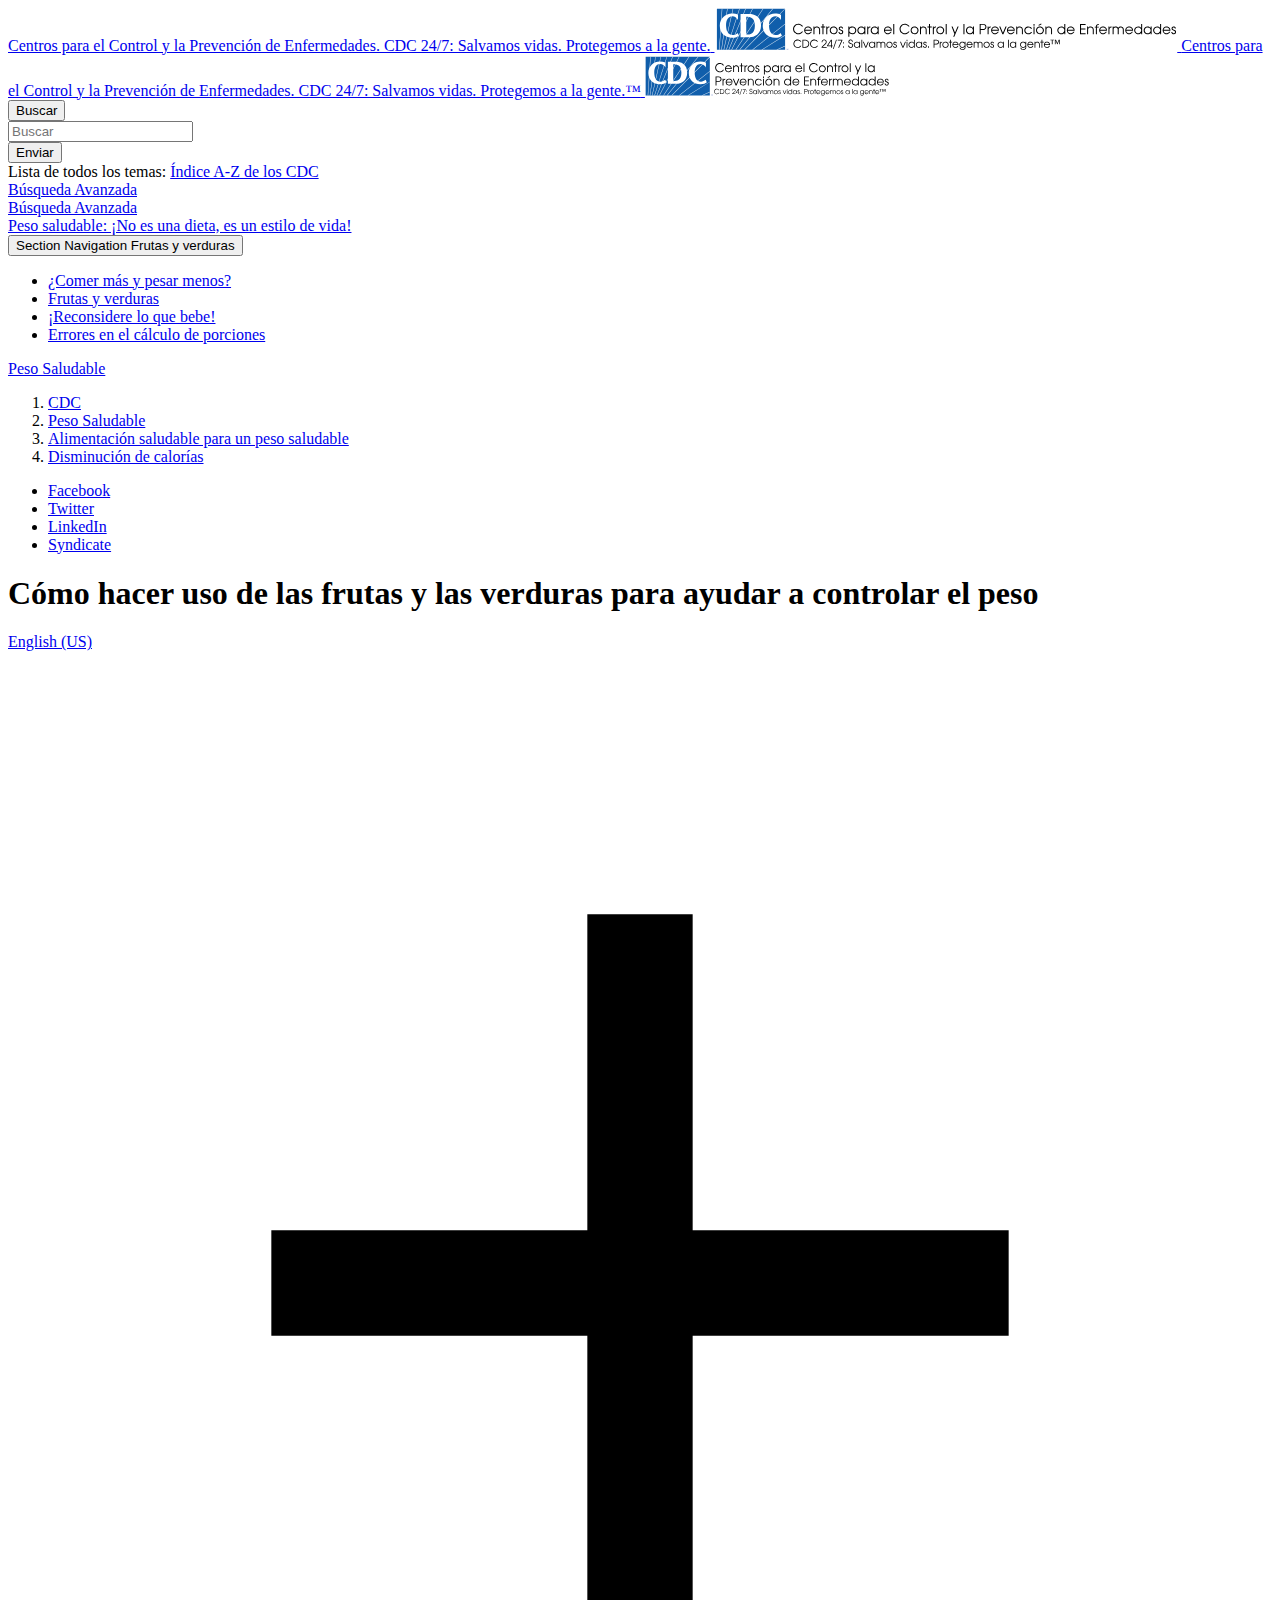
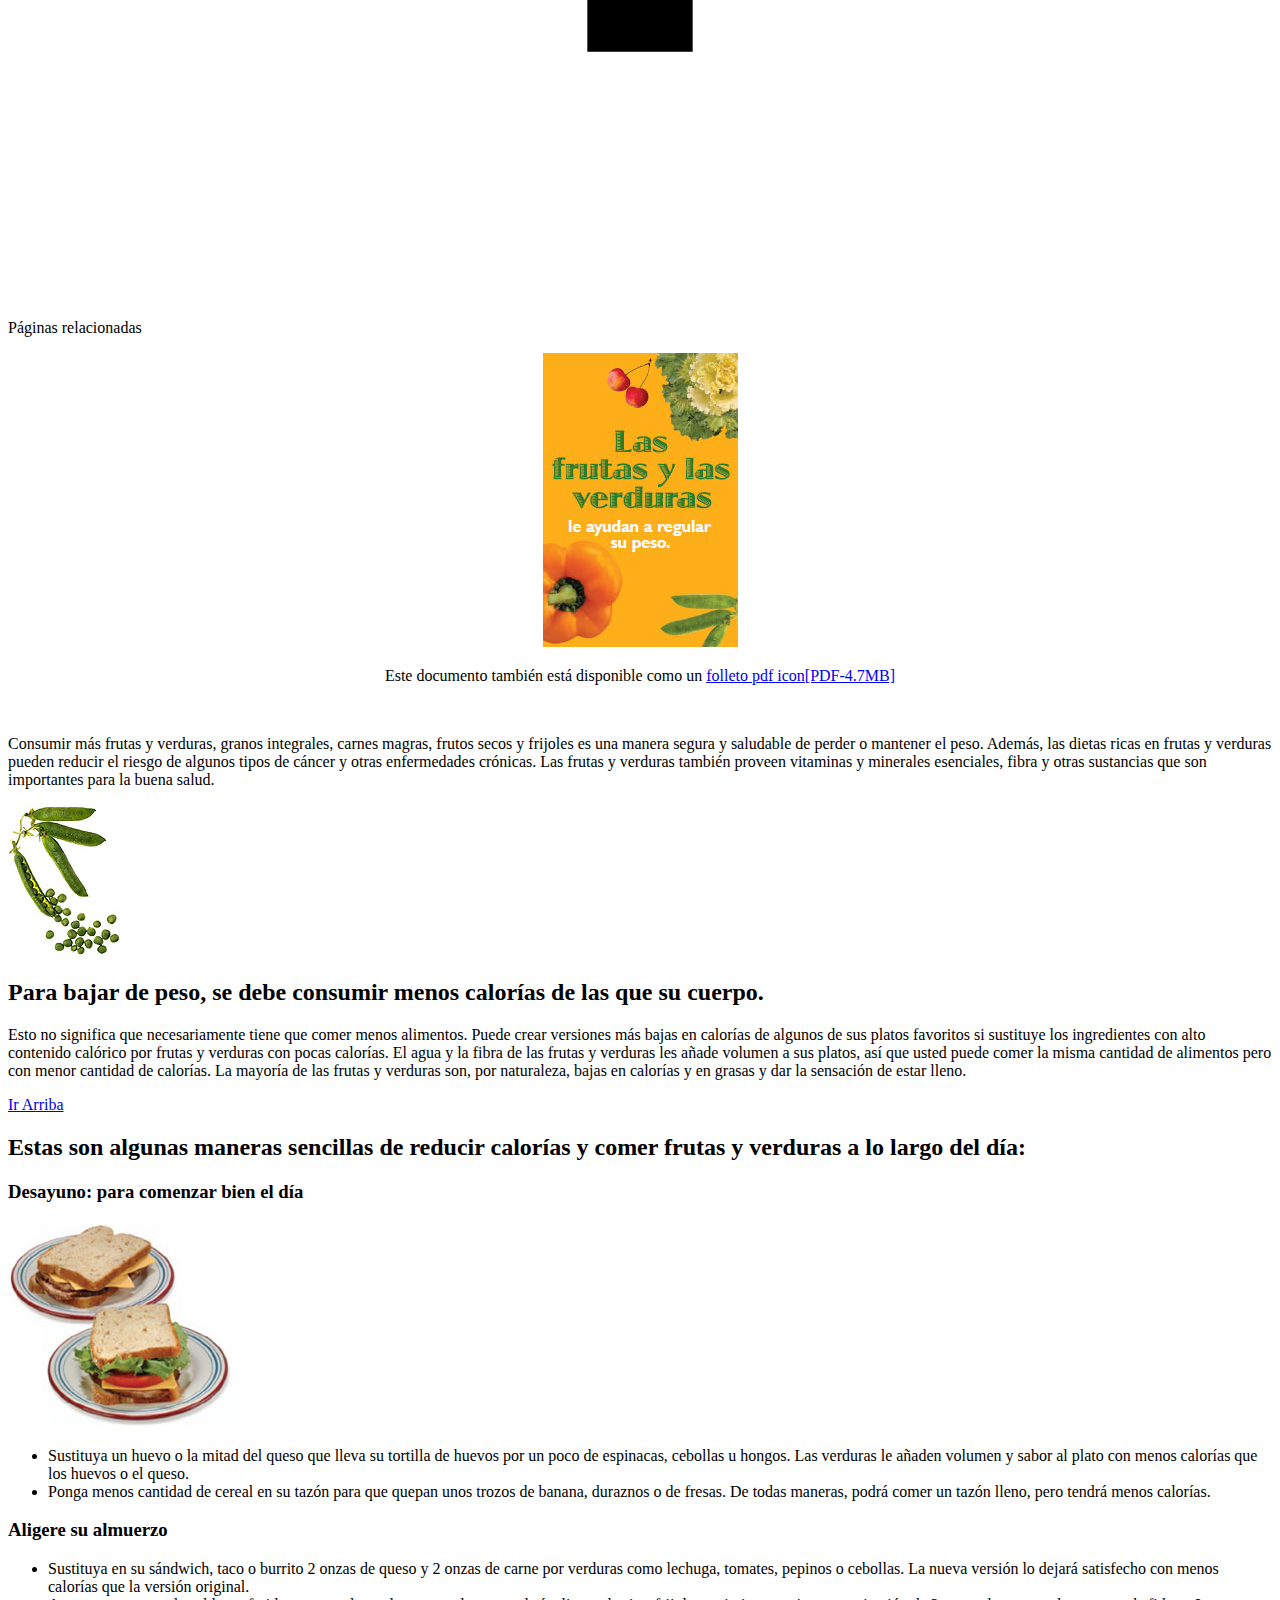
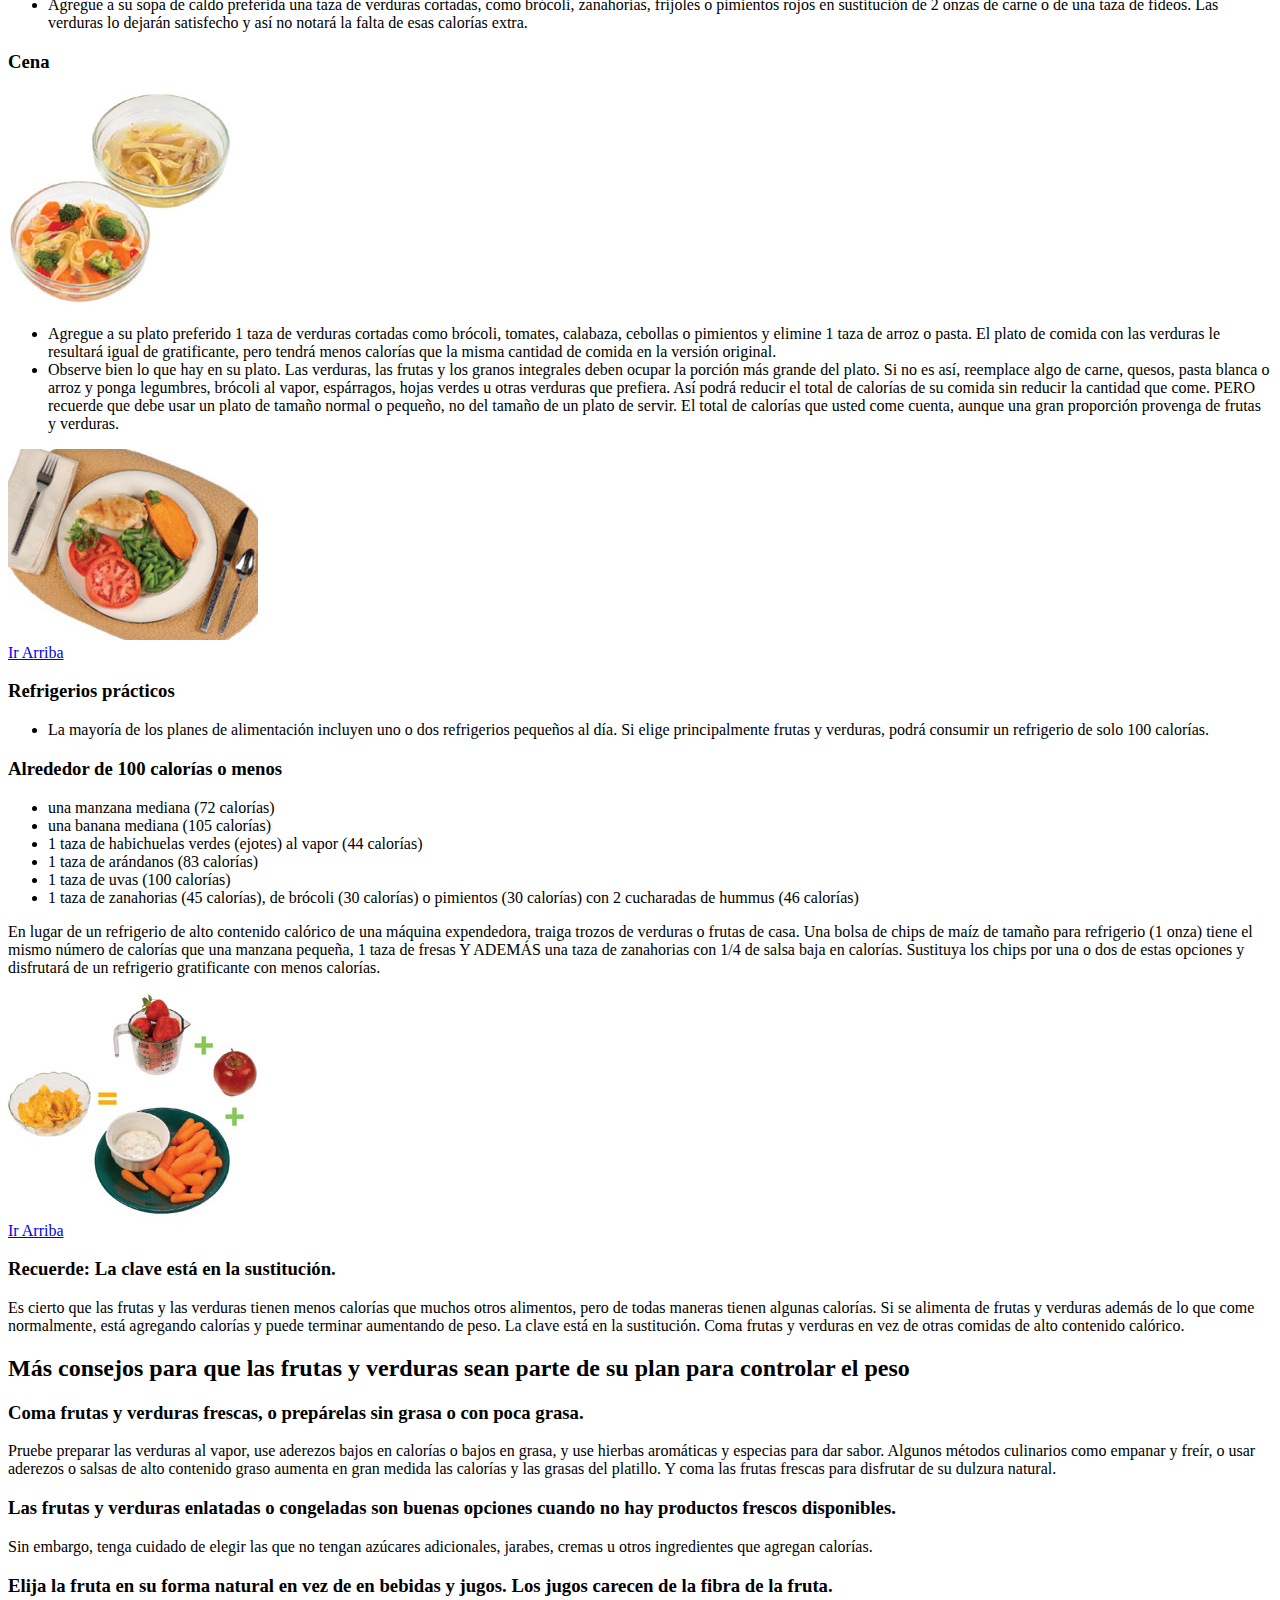
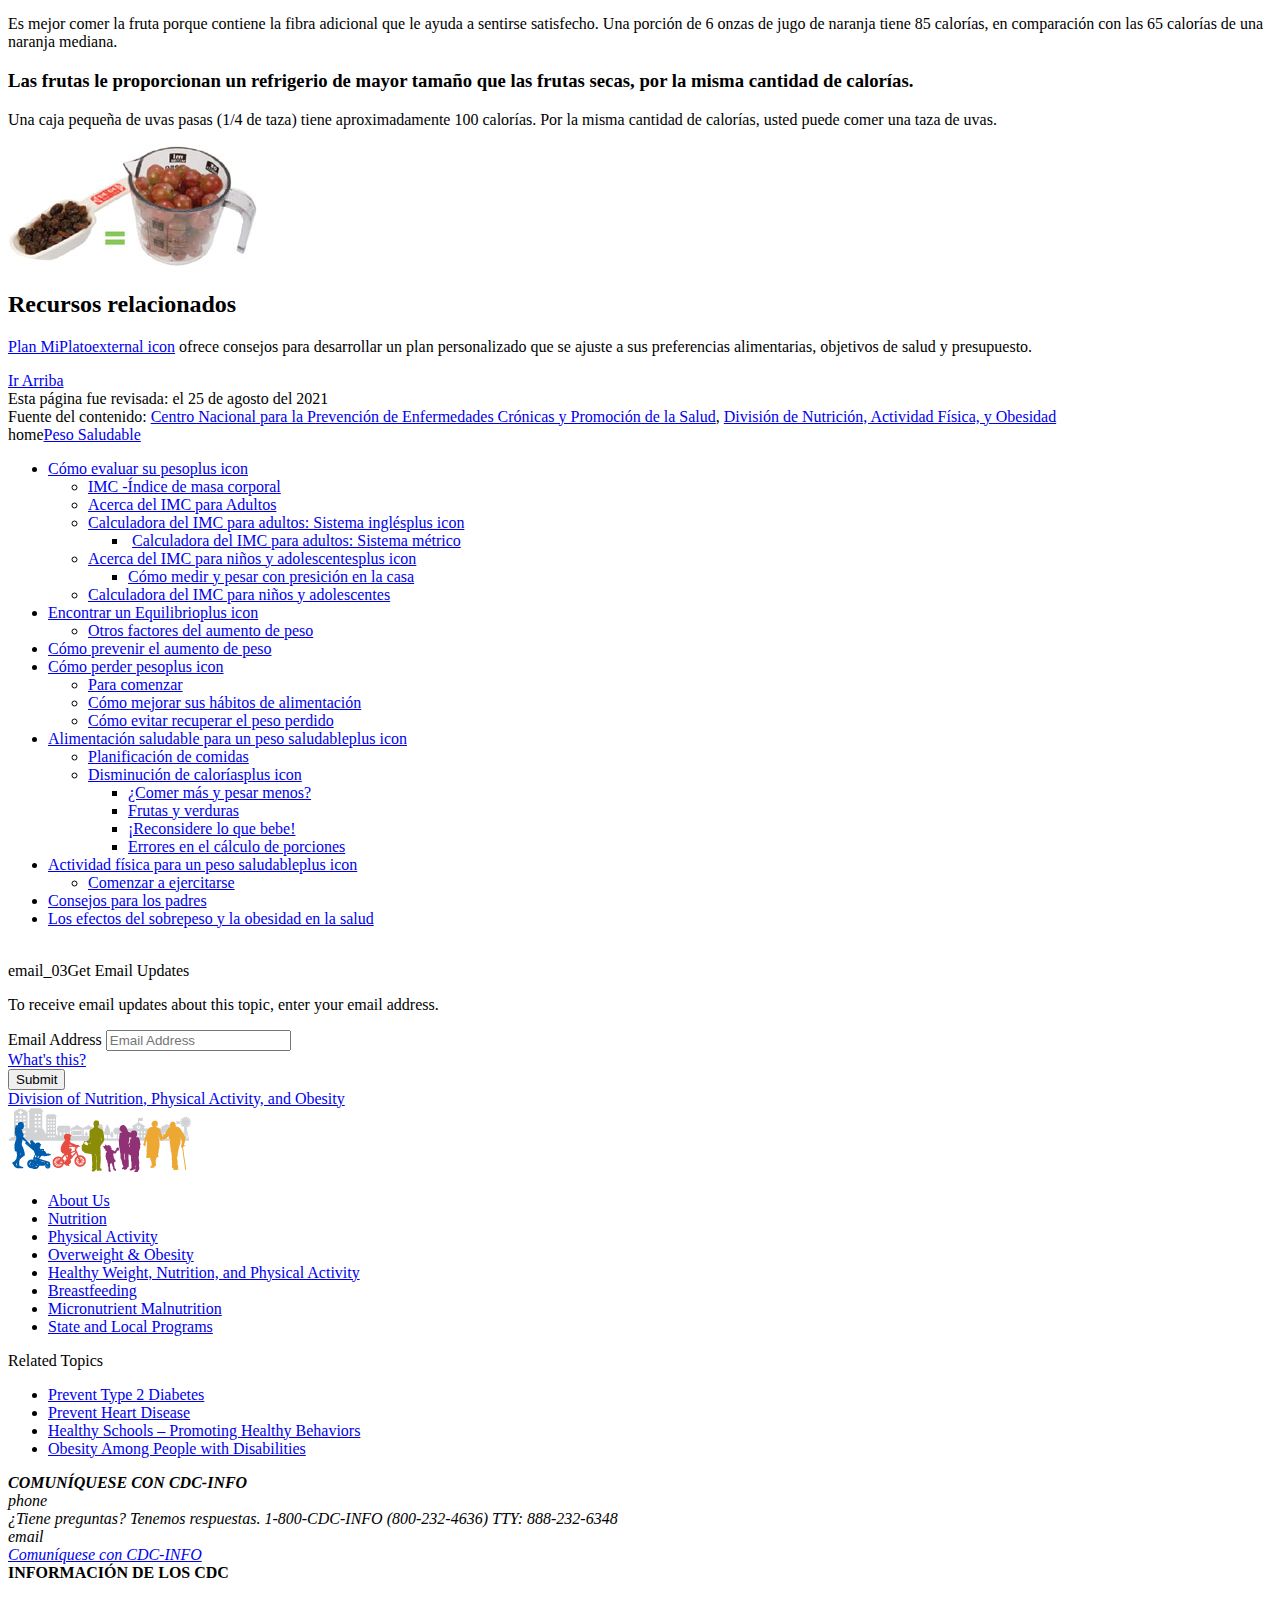
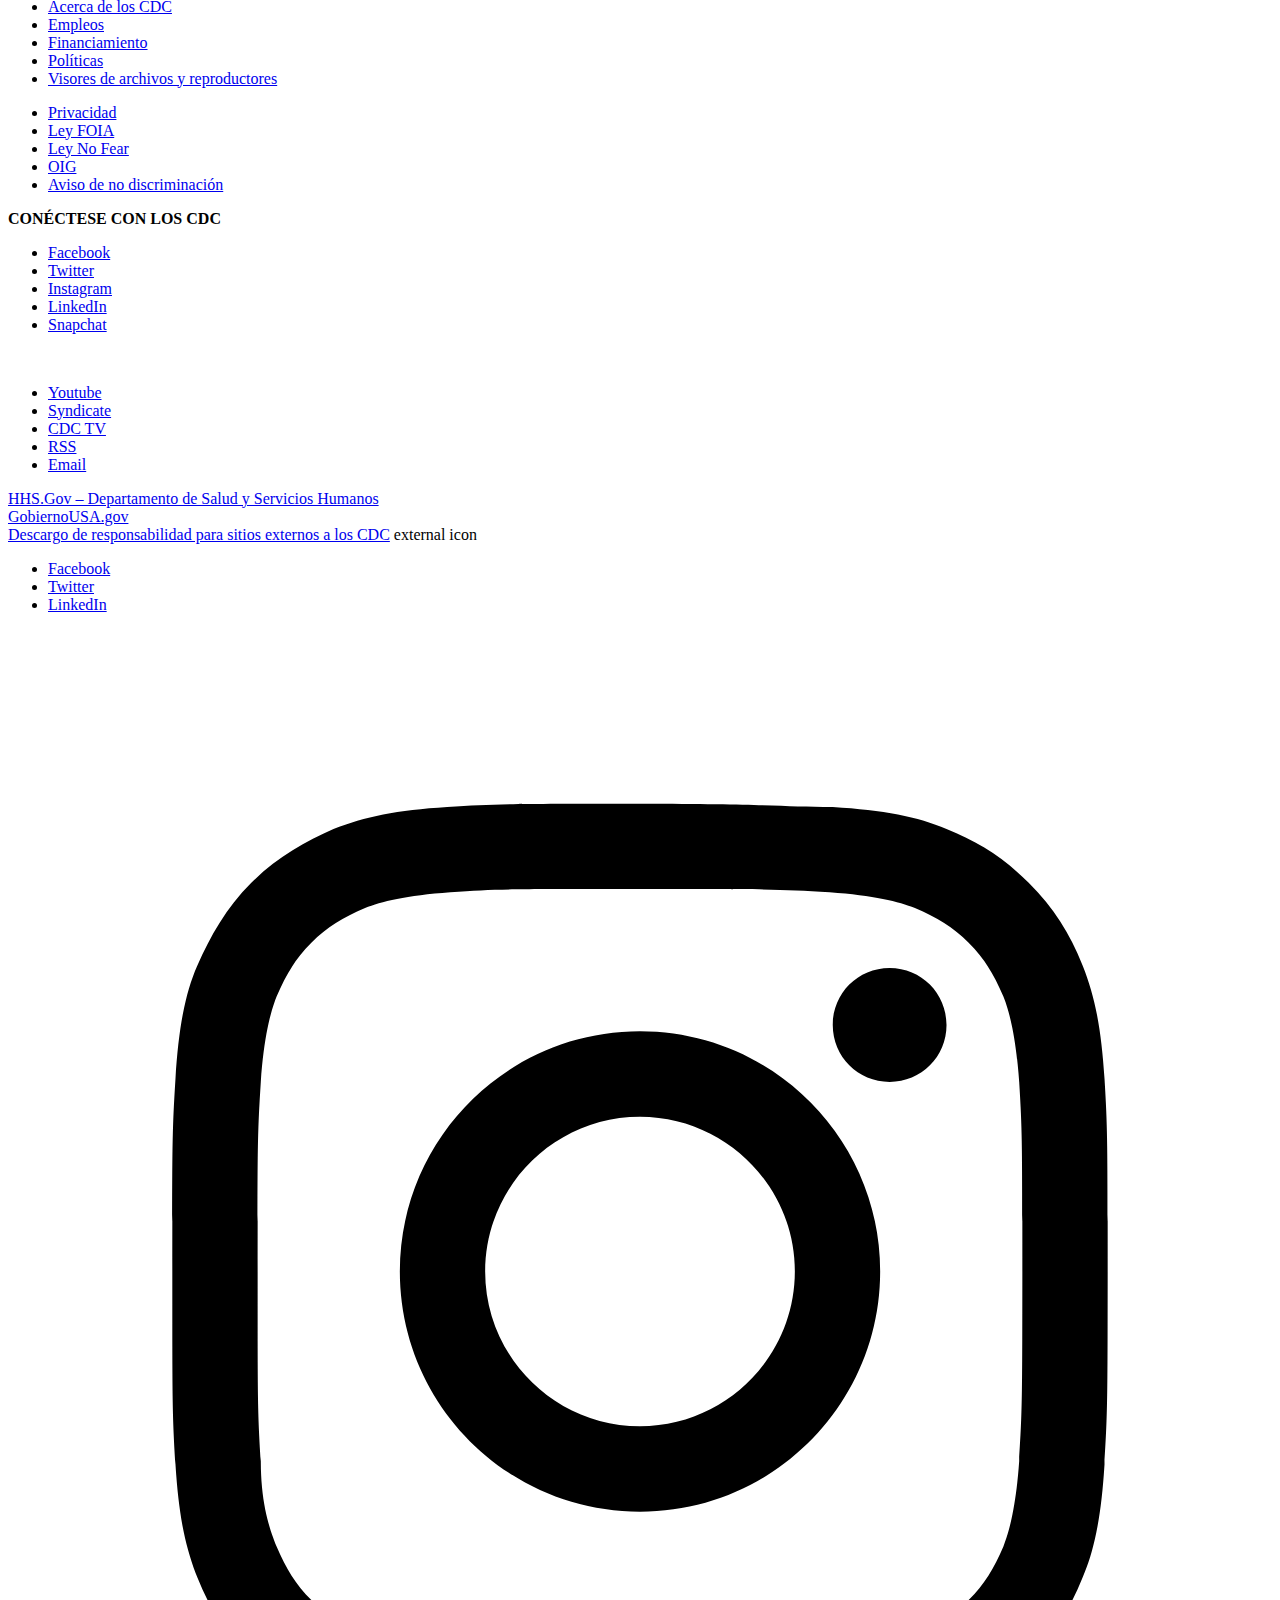
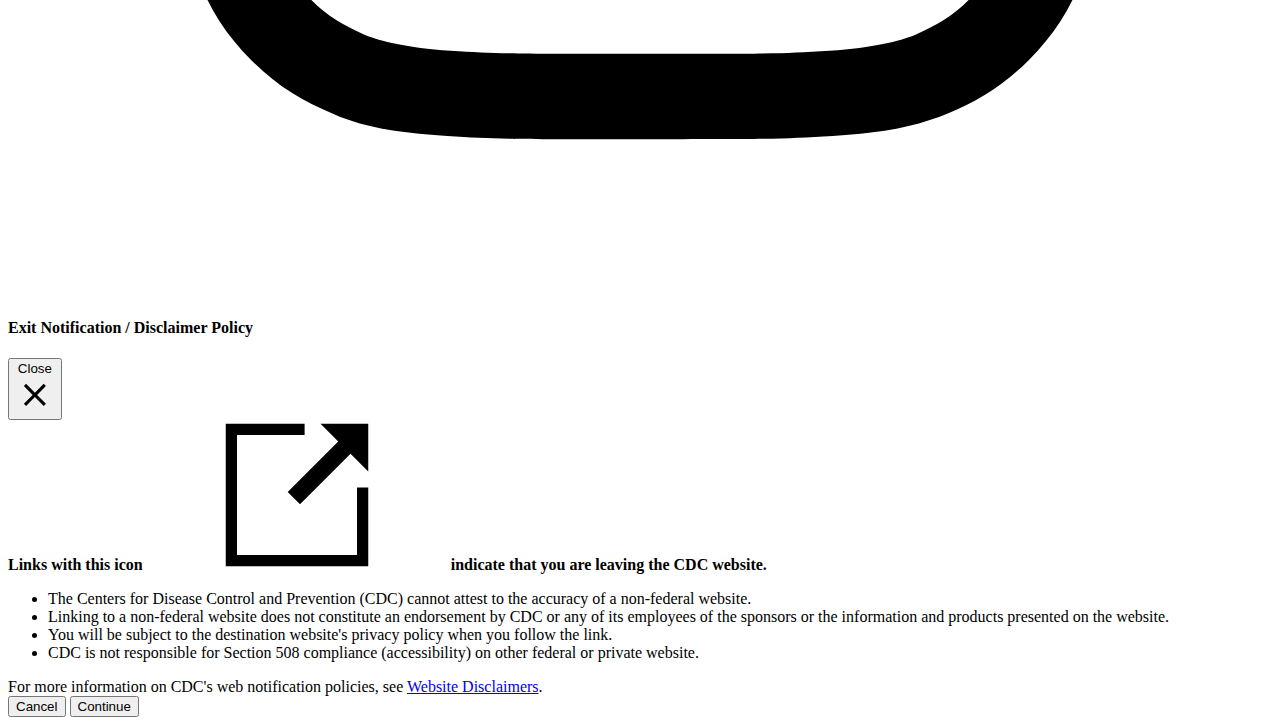
<file: fruitsandvegetables.html>
<!DOCTYPE html>
<html lang="es-us" class="theme-indigo cdc-page-type-content" >
<head>
	
<!-- Global / universal meta tags -->
<meta charset="utf-8" />
<meta http-equiv="X-UA-Compatible" content="IE=Edge" />
<meta content="width=device-width, initial-scale=1, shrink-to-fit=no" name="viewport" />
<meta name="mobile-web-app-capable" content="yes" />
<meta name="apple-mobile-web-app-capable" content="yes" />

<link rel="shortcut icon" href="imgs/favicon.ico">
<link rel="stylesheet prefetch" href="https://www.cdc.gov/TemplatePackage/contrib/libs/bootstrap/latest/css/bootstrap.min.css?_=08432" />
<link rel="stylesheet prefetch" href="https://www.cdc.gov/TemplatePackage/4.0/assets/css/app.min.css?_=08432" />
<link rel="stylesheet" media="print" href="css/print.min.css@_=08432.css" />
<!-- @prismcss@ -->
<script src="VisitorAPI.js"></script>
<script src="foresee-variables.js"></script>
<script>
/* ForeSee Embed Script v2.01
	// DO NOT MODIFY BELOW THIS LINE *****************************************/
	;(function (g) {
		var d = document, am = d.createElement("script"), h = d.head || d.getElementsByTagName("head")[0], fsr = "fsReady",
			aex = {
				"src": "https://www.cdc.gov/JScript/foresee/latest/gateway.min.js",
				"type": "text/javascript",
				"async": "true",
				"data-vendor": "fs",
				"data-mode": "selfhost",
				"data-environment": "production",
				"data-hasssl": "true",
				"data-client": "cdc",
				"data-codelocation": "https://www.cdc.gov/JScript/foresee/latest/foresee_assets/code/19.7.6/",
				"data-isselfhosted": "true",
				"data-product-assets": "https://www.cdc.gov/JScript/foresee/latest/foresee_assets/product_assets/",
				"data-role": "gateway"
			};
		for (var attr in aex){am.setAttribute(attr, aex[attr]);}h.appendChild(am); g[fsr] || (g[fsr] = function () {var aT = "__" + fsr + "_stk__";g[aT] = g[aT] || [];g[aT].push(arguments);});
	})(window);
	/* DO NOT MODIFY ABOVE THIS LINE *****************************************/
</script>
	<title>Cómo hacer uso de las frutas y las verduras para ayudar a controlar el peso  | Peso Saludable | DNPAO | CDC</title>
		<meta name="description" content="Consumir más frutas y verduras, granos integrales, carnes magras, frutos secos y frijoles es una manera segura y saludable de perder o mantener el peso."/>		<meta name="keywords" content="El peso,  sobrepeso,  obesidad,  cómo evaluar su peso,  índice de masa corporal,  IMC Calculadora,  Prevenir el aumento de peso,  perder peso,  Cambio de Hábitos Alimenticios,  Equilibrio calórica,  la alimentación saludable,  la planificación de las comidas,  la actividad física,  los efectos del ejercicio de Sobrepeso y Obesidad, Healthy Weight"/>				<meta property="og:title" content="Frutas y Verduras">
		<meta property="og:description" content="Maneras sencillas de reducir calorías y comer frutas y verduras">
		<meta property="fb:app_id" content="205691699516606">
				<meta property="og:url" content="https://www.cdc.gov/healthyweight/spanish/healthyeating/fruitsandvegetables.html">

					<meta property="og:image" content="https://www.cdc.gov/healthyweight/spanish/images/healthyeating/fruitsandvegetables.jpg">
							<meta property="og:image:type" content="image/jpeg">
						<meta property="article:published_time" content="2021-08-27">
		<meta property="og:author" content="CDC">
		<meta property="article:author" content="CDC">
		<meta property="og:site_name" content="Centers for Disease Control and Prevention">
		<meta property="og:type" content="article">
				<meta name="twitter:card" content="summary_large_image">		<meta name="twitter:site" content="@CDCgov">
		<meta name="twitter:creator" content="@CDCgov">
					<meta name="twitter:title" content="Frutas y Verduras">
			<meta name="twitter:description" content="Maneras sencillas de reducir calorías y comer frutas y verduras">
							<meta name="twitter:domain" content="https://bit.ly/3jc7boB">
						<meta name="twitter:image:src" content="https://www.cdc.gov/healthyweight/spanish/images/healthyeating/fruitsandvegetables.jpg">
					<meta name="robots" content="index, archive" />
		
			<meta property="cdc:template_version" content="4.0"/>
		<meta property="cdc:last_updated" content="el 27 de agosto del 2021"/>
	<meta property="cdc:last_reviewed" content="el 25 de agosto del 2021"/>
	<meta property="cdc:content_source" content="DIV OF NUTRITION, PHYSICAL ACTIVITY, &amp; OBESITY"/>
	<meta property="cdc:maintained_by" content="NATIONAL CTR FOR CHRONIC DISEASE PREVENTION &amp; HLTH PROM"/>
	<meta property="cdc:content_id" content="681" />
			<meta name="cdc:mls_number" content="215639"/>	<link rel="canonical" href="fruitsandvegetables.html"/>	<meta property="cdc:wcms_build" content="4.9.16 - b.1075" />
						<!-- CSS Added Dynamically Here -->		<meta name="DC.date" content="2021-08-27T11:59:56Z" />
				<meta name="cdc:last_published" content="2021-08-27T20:55:15Z" />
				
</head>
<body class="no-js">
	<div id="skipmenu">
		<a class="skippy sr-only-focusable" href="fruitsandvegetables.html#content">Skip directly to site content</a>
									<a class="skippy sr-only-focusable" href="fruitsandvegetables.html#share-nav">Skip directly to page options</a>
						<a class="skippy sr-only-focusable" href="fruitsandvegetables.html#az-large">Skip directly to A-Z link</a>
			</div>
			

				<div class="container-fluid header-wrapper">
				<div class="container">
					<header role="banner" aria-label="Header" class="pt-2 pb-2">
						<div class="row">
							<div class="col cdc-logo">
																	<a href="https://www.cdc.gov/spanish/">
	<span class="sr-only">Centros para el Control y la Prevención de Enfermedades. CDC 24/7: Salvamos vidas. Protegemos a la gente.</span>
	<svg version="1.1" class="d-none d-md-block logo-large" xmlns="http://www.w3.org/2000/svg" xmlns:xlink="http://www.w3.org/1999/xlink" x="0px" y="0px" width="462.761px" height="42.535px" viewBox="0 0 462.761 42.535" enable-background="new 0 0 462.761 42.535" xml:space="preserve" > <svg id="esp-cdc-logo" width="100%" height="100%"> <g> <g> <path fill="#FFFFFF" d="M1.205,0h69.562v42.535H1.205V0z"></path> </g> <g> <path fill="#105EAB" d="M1.888,0.695h68.196v41.102H1.888V0.695z"></path> </g> <polygon fill="#FFFFFF" points="29.884,41.789 70.068,1.078 70.068,0.669 69.867,0.669 29.282,41.789 "></polygon> <polygon fill="#FFFFFF" points="4.546,41.789 7.262,0.669 6.834,0.669 4.118,41.789 "></polygon> <polygon fill="#FFFFFF" points="6.719,41.789 12.586,0.669 12.152,0.669 6.288,41.789 "></polygon> <polygon fill="#FFFFFF" points="9.044,41.789 18.222,0.669 17.787,0.669 8.605,41.789 "></polygon> <polygon fill="#FFFFFF" points="11.598,41.789 24.697,0.669 24.255,0.669 11.152,41.789 "></polygon> <polygon fill="#FFFFFF" points="14.006,41.789 30.835,0.669 30.372,0.669 13.542,41.789 "></polygon> <polygon fill="#FFFFFF" points="16.776,41.789 37.826,0.669 37.355,0.669 16.294,41.789 "></polygon> <polygon fill="#FFFFFF" points="48.343,0.669 47.832,0.669 20.58,41.789 21.09,41.789 "></polygon> <polygon fill="#FFFFFF" points="58.061,0.669 57.523,0.669 24.393,41.789 24.939,41.789 "></polygon> <polygon fill="#FFFFFF" points="70.068,16.228 70.068,15.689 37.217,41.789 37.894,41.789 "></polygon> <polygon fill="#FFFFFF" points="70.068,27.539 70.068,27.037 46.467,41.789 47.275,41.789 "></polygon> <polygon fill="#FFFFFF" points="70.068,38.212 70.068,37.736 61.384,41.789 62.392,41.789 "></polygon> <path fill="#FFFFFF" d="M22.244,25.391c-0.844,0.811-2.965,1.682-4.522,1.664c-4.53-0.005-6.647-3.854-6.686-9.732 c0.031-5.566,2.315-9.109,6.239-9.117c2.806,0.006,4.17,1.633,4.915,2.602l0.821,1.096V6.841L22.749,6.72 c-1.617-0.752-3.671-1.104-5.543-1.107C10.162,5.628,4.785,10.677,4.775,17.806c0.01,7.313,5.092,11.9,12.37,11.914h0.037 c3.614,0,5.467-1.09,6.445-1.84l0.29-0.221l-1.206-2.707L22.244,25.391z M41.983,8.24C39.625,6.509,36.673,6,34.155,6h-8.604 v23.305h9.164c4.444-0.01,11.312-2.83,11.323-11.717C46.046,12.935,44.348,9.968,41.983,8.24z M31.21,26.6V8.63 c4.162,0.111,8.59,0.617,8.669,9.051C39.812,25.873,35.281,26.488,31.21,26.6z M65.665,24.955l-0.467,0.438 c-0.845,0.812-2.959,1.681-4.515,1.662c-4.531,0-6.65-3.854-6.688-9.731c0.031-5.568,2.318-9.109,6.247-9.117 c2.802,0.004,4.169,1.631,4.899,2.602l0.825,1.107V6.841l-0.261-0.123c-1.609-0.754-3.662-1.102-5.542-1.105 c-7.042,0.016-12.405,5.063-12.417,12.193c0.012,7.314,5.081,11.9,12.363,11.914h0.057c3.601,0,5.447-1.092,6.426-1.838l0.29-0.223 L65.665,24.955z"></path> <path fill="#0033A0" d="M71.297,40.648h0.822v0.121h-0.344v0.883h-0.13V40.77h-0.348V40.648z"></path> <path fill="#0033A0" d="M73.075,41.652v-0.604c0-0.021,0-0.149,0-0.246l0,0l-0.286,0.851h-0.134l-0.283-0.851h-0.003 c0,0.097,0.003,0.226,0.003,0.246v0.604h-0.134v-1.004h0.191l0.293,0.85h0.004l0.281-0.85h0.196v1.004H73.075z"></path> </g> <g> <path d="M78.1,20.32c0.101-0.906,0.409-1.705,0.923-2.396c0.515-0.689,1.157-1.221,1.927-1.592s1.578-0.557,2.422-0.557 c0.462,0,0.914,0.057,1.355,0.168c0.441,0.111,0.864,0.281,1.266,0.512c0.403,0.227,0.777,0.514,1.124,0.861 c0.346,0.348,0.65,0.756,0.913,1.227H86.9c-0.294-0.385-0.631-0.711-1.012-0.975c-0.381-0.266-0.781-0.461-1.201-0.586 c-0.419-0.125-0.838-0.188-1.257-0.188c-0.561,0-1.101,0.1-1.622,0.301c-0.522,0.203-0.987,0.492-1.396,0.871 c-0.409,0.379-0.732,0.834-0.968,1.363c-0.235,0.533-0.354,1.113-0.354,1.746c0.009,0.813,0.216,1.545,0.621,2.19 c0.405,0.65,0.936,1.154,1.595,1.519c0.661,0.358,1.358,0.547,2.096,0.559c0.432-0.012,0.863-0.084,1.291-0.221 c0.429-0.14,0.835-0.342,1.221-0.617c0.386-0.274,0.729-0.619,1.029-1.037h1.13c-0.37,0.636-0.803,1.164-1.298,1.587 c-0.496,0.422-1.029,0.731-1.6,0.938c-0.57,0.203-1.161,0.305-1.773,0.305c-0.674,0-1.333-0.125-1.972-0.375 c-0.64-0.25-1.215-0.609-1.725-1.078c-0.51-0.467-0.912-1.031-1.206-1.688c-0.294-0.657-0.44-1.373-0.44-2.148 C78.057,20.775,78.072,20.546,78.1,20.32z"></path> <path d="M89.16,22.316c0.016-0.604,0.134-1.146,0.354-1.627c0.221-0.482,0.519-0.895,0.893-1.232c0.375-0.34,0.79-0.6,1.246-0.775 c0.456-0.178,0.924-0.27,1.403-0.273c0.644,0,1.267,0.154,1.87,0.469c0.603,0.313,1.097,0.781,1.481,1.408 c0.385,0.629,0.577,1.375,0.577,2.241v0.189h-6.806c0.045,0.561,0.216,1.035,0.515,1.428c0.298,0.396,0.66,0.688,1.084,0.886 c0.426,0.192,0.842,0.29,1.252,0.29c0.366,0,0.734-0.071,1.107-0.219c0.372-0.145,0.701-0.346,0.986-0.6 c0.287-0.254,0.488-0.537,0.608-0.848h1.044c-0.21,0.578-0.518,1.068-0.923,1.469c-0.405,0.4-0.857,0.697-1.358,0.889 c-0.501,0.192-1.007,0.287-1.519,0.287c-0.671-0.025-1.297-0.205-1.881-0.535c-0.583-0.33-1.052-0.797-1.405-1.391 C89.336,23.775,89.16,23.089,89.16,22.316z M95.992,21.811c-0.085-0.437-0.264-0.838-0.536-1.209 c-0.272-0.367-0.615-0.664-1.029-0.887c-0.414-0.221-0.861-0.33-1.344-0.33c-0.646,0-1.182,0.154-1.61,0.461 c-0.429,0.307-0.743,0.646-0.945,1.025c-0.202,0.377-0.318,0.689-0.35,0.938h5.814V21.811z"></path> <path d="M98.438,26.134v-7.537h0.965v1.131c0.25-0.416,0.588-0.734,1.019-0.959c0.431-0.225,0.889-0.336,1.375-0.336 c0.424,0,0.832,0.076,1.227,0.23c0.395,0.152,0.748,0.375,1.06,0.666c0.313,0.291,0.56,0.654,0.745,1.088 c0.185,0.436,0.278,0.922,0.278,1.459v4.26h-0.992v-4.26c0-0.518-0.111-0.963-0.334-1.332c-0.224-0.367-0.516-0.643-0.878-0.828 c-0.361-0.184-0.749-0.273-1.158-0.273c-0.401,0-0.775,0.086-1.123,0.262c-0.348,0.178-0.628,0.441-0.843,0.791 c-0.214,0.352-0.321,0.771-0.321,1.26v4.383h-1.02V26.134L98.438,26.134z"></path> <path d="M107.444,26.134v-6.615h-1.583v-0.922h1.583v-2.656h1.02v2.656h1.748v0.922h-1.748v6.615H107.444z"></path> <path d="M111.267,26.134v-7.563h0.951V19.7c0.419-0.863,1.154-1.293,2.203-1.293v1.033c-0.238,0-0.484,0.049-0.74,0.148 c-0.255,0.102-0.49,0.244-0.704,0.432c-0.214,0.186-0.385,0.402-0.513,0.65c-0.128,0.25-0.191,0.518-0.191,0.807v4.656 L111.267,26.134L111.267,26.134z"></path> <path d="M114.753,22.236c0.006-0.494,0.111-0.973,0.313-1.435c0.202-0.459,0.483-0.867,0.846-1.223 c0.361-0.355,0.792-0.637,1.288-0.84c0.497-0.205,1.035-0.309,1.616-0.309c0.551,0,1.116,0.156,1.693,0.475 c0.577,0.316,1.063,0.748,1.457,1.297c0.395,0.547,0.617,1.15,0.666,1.812c0,0.032,0.002,0.082,0.007,0.146 c0.004,0.063,0.007,0.11,0.007,0.141c0,0.56-0.104,1.078-0.313,1.564c-0.208,0.483-0.499,0.911-0.871,1.276 c-0.373,0.365-0.797,0.648-1.277,0.853c-0.479,0.202-0.981,0.303-1.509,0.303c-0.636,0-1.258-0.157-1.864-0.478 c-0.606-0.318-1.101-0.784-1.484-1.403C114.945,23.798,114.753,23.072,114.753,22.236z M115.746,22.287 c0,0.604,0.133,1.131,0.402,1.584c0.267,0.453,0.628,0.805,1.081,1.057s0.946,0.393,1.479,0.418c0.447,0,0.892-0.119,1.337-0.356 c0.445-0.24,0.813-0.595,1.104-1.06c0.292-0.463,0.438-1.012,0.438-1.641c0-0.365-0.077-0.721-0.229-1.068 c-0.153-0.344-0.363-0.652-0.633-0.926c-0.27-0.271-0.579-0.486-0.931-0.646c-0.352-0.156-0.715-0.234-1.086-0.234 c-0.507,0.012-0.985,0.139-1.435,0.389c-0.451,0.25-0.816,0.59-1.095,1.025C115.897,21.261,115.754,21.748,115.746,22.287z"></path> <path d="M123.772,20.802c-0.009-0.074-0.013-0.174-0.013-0.301c0-0.438,0.108-0.813,0.326-1.127 c0.218-0.314,0.492-0.551,0.82-0.707c0.327-0.156,0.648-0.234,0.961-0.234c0.252,0,0.505,0.043,0.757,0.129 c0.25,0.084,0.48,0.211,0.688,0.381c0.208,0.168,0.376,0.381,0.504,0.639c0.129,0.26,0.201,0.551,0.214,0.877h-1.032 c-0.018-0.359-0.134-0.623-0.348-0.795c-0.214-0.166-0.475-0.25-0.782-0.25c-0.271,0-0.523,0.088-0.756,0.266 c-0.234,0.178-0.358,0.438-0.375,0.779c0.003,0.008,0.016,0.066,0.039,0.17c0.023,0.105,0.039,0.172,0.045,0.203 c0.07,0.248,0.307,0.457,0.71,0.623c0.403,0.17,0.81,0.33,1.218,0.482c0.409,0.151,0.755,0.379,1.037,0.678 c0.282,0.297,0.424,0.723,0.424,1.273c0,0.096-0.01,0.229-0.03,0.413c-0.056,0.464-0.209,0.847-0.46,1.146 c-0.25,0.301-0.544,0.516-0.883,0.647c-0.339,0.135-0.671,0.199-0.999,0.199c-0.456,0-0.863-0.102-1.221-0.311 c-0.359-0.209-0.638-0.494-0.836-0.855c-0.198-0.359-0.298-0.76-0.298-1.201l1.021-0.029c0.014,0.435,0.159,0.783,0.439,1.054 c0.279,0.271,0.597,0.412,0.954,0.424c0.358-0.031,0.663-0.17,0.916-0.416c0.251-0.246,0.378-0.543,0.378-0.894 c0-0.311-0.101-0.59-0.304-0.844c-0.202-0.252-0.515-0.43-0.936-0.535c-0.575-0.153-1.066-0.371-1.474-0.647 C124.071,21.763,123.835,21.349,123.772,20.802z"></path> <path d="M133.324,28.764V18.57h0.975v1.354c0.226-0.33,0.49-0.605,0.792-0.826c0.302-0.225,0.628-0.391,0.982-0.504 c0.353-0.113,0.721-0.176,1.104-0.188c0.512,0,1.012,0.092,1.5,0.273c0.488,0.184,0.927,0.441,1.316,0.775 c0.388,0.334,0.7,0.734,0.933,1.203c0.233,0.469,0.356,0.977,0.37,1.52c0,0.604-0.102,1.154-0.305,1.65 c-0.205,0.5-0.493,0.932-0.866,1.301c-0.374,0.369-0.802,0.649-1.285,0.853c-0.484,0.196-1,0.305-1.552,0.315 c-0.659,0-1.252-0.141-1.78-0.426c-0.528-0.283-0.913-0.679-1.152-1.187v4.076h-1.032V28.764L133.324,28.764z M134.271,22.414 c0.011,0.447,0.124,0.889,0.338,1.326c0.214,0.438,0.548,0.807,1.003,1.104c0.456,0.302,1.018,0.457,1.688,0.476 c0.512,0,0.994-0.127,1.446-0.383c0.453-0.252,0.814-0.604,1.085-1.058c0.27-0.45,0.405-0.955,0.405-1.508 c0-0.524-0.132-1.014-0.396-1.467c-0.265-0.455-0.628-0.818-1.092-1.088c-0.464-0.271-0.979-0.408-1.544-0.408 c-0.584,0.02-1.101,0.172-1.547,0.455c-0.446,0.281-0.788,0.65-1.026,1.104C134.391,21.427,134.271,21.908,134.271,22.414z"></path> <path d="M142.362,22.414c0.006-0.602,0.125-1.15,0.353-1.65c0.229-0.5,0.535-0.924,0.92-1.273c0.385-0.35,0.817-0.619,1.298-0.805 c0.48-0.188,0.969-0.277,1.464-0.277c1.379,0.033,2.367,0.584,2.963,1.652v-1.463h0.992v7.537h-0.992v-1.434 c-0.282,0.508-0.691,0.898-1.227,1.178c-0.537,0.279-1.143,0.42-1.82,0.42c-0.515-0.014-1.01-0.111-1.482-0.299 c-0.472-0.184-0.896-0.447-1.27-0.787c-0.372-0.342-0.666-0.75-0.879-1.229C142.468,23.507,142.362,22.984,142.362,22.414z M143.407,22.177c0,0.621,0.136,1.171,0.409,1.646c0.272,0.479,0.631,0.844,1.078,1.098c0.446,0.256,0.919,0.391,1.418,0.4 c0.577,0,1.096-0.139,1.56-0.416c0.465-0.275,0.828-0.639,1.091-1.09c0.264-0.449,0.396-0.916,0.396-1.4 c0-0.531-0.127-1.023-0.383-1.475c-0.256-0.453-0.607-0.813-1.054-1.08c-0.448-0.271-0.937-0.42-1.471-0.447 c-0.581,0-1.104,0.145-1.572,0.434c-0.466,0.289-0.827,0.65-1.086,1.086C143.534,21.365,143.407,21.783,143.407,22.177z"></path> <path d="M152.228,26.134v-7.563h0.952V19.7c0.419-0.863,1.153-1.293,2.203-1.293v1.033c-0.238,0-0.484,0.049-0.74,0.148 c-0.256,0.099-0.491,0.244-0.705,0.432c-0.214,0.186-0.385,0.402-0.513,0.65c-0.128,0.25-0.191,0.518-0.191,0.807v4.656 L152.228,26.134L152.228,26.134z"></path> <path d="M155.694,22.414c0.006-0.602,0.125-1.15,0.353-1.65c0.23-0.5,0.535-0.924,0.92-1.273c0.385-0.35,0.817-0.619,1.298-0.805 c0.481-0.188,0.969-0.277,1.465-0.277c1.379,0.033,2.366,0.584,2.962,1.652v-1.463h0.992v7.537h-0.992v-1.434 c-0.282,0.508-0.692,0.898-1.227,1.178c-0.537,0.279-1.143,0.42-1.82,0.42c-0.515-0.014-1.01-0.111-1.482-0.299 c-0.472-0.184-0.896-0.447-1.269-0.787c-0.373-0.342-0.666-0.75-0.879-1.229C155.801,23.507,155.694,22.984,155.694,22.414z M156.74,22.177c0,0.621,0.136,1.171,0.409,1.646c0.271,0.479,0.631,0.844,1.077,1.098c0.445,0.256,0.919,0.391,1.418,0.4 c0.577,0,1.096-0.139,1.561-0.416c0.463-0.275,0.827-0.639,1.09-1.09c0.263-0.449,0.395-0.916,0.395-1.4 c0-0.531-0.127-1.023-0.383-1.475c-0.256-0.453-0.607-0.813-1.055-1.08c-0.447-0.271-0.937-0.42-1.471-0.447 c-0.581,0-1.104,0.145-1.57,0.434c-0.467,0.289-0.829,0.65-1.086,1.086C156.868,21.365,156.74,21.783,156.74,22.177z"></path> <path d="M168.958,22.316c0.017-0.604,0.135-1.146,0.355-1.627c0.221-0.482,0.518-0.895,0.893-1.232 c0.375-0.34,0.789-0.6,1.246-0.775c0.457-0.178,0.924-0.27,1.403-0.273c0.644,0,1.269,0.154,1.869,0.469 c0.604,0.313,1.097,0.781,1.481,1.408c0.385,0.629,0.578,1.375,0.578,2.241v0.189h-6.807c0.044,0.561,0.216,1.035,0.514,1.428 c0.299,0.396,0.66,0.688,1.084,0.886c0.426,0.192,0.842,0.29,1.252,0.29c0.365,0,0.735-0.071,1.107-0.219 c0.372-0.145,0.699-0.346,0.986-0.6s0.488-0.537,0.607-0.848h1.043c-0.209,0.578-0.517,1.068-0.922,1.469 c-0.404,0.4-0.857,0.697-1.357,0.889c-0.502,0.191-1.008,0.287-1.519,0.287c-0.672-0.025-1.297-0.205-1.882-0.535 c-0.584-0.33-1.053-0.797-1.405-1.391C169.136,23.775,168.958,23.089,168.958,22.316z M175.792,21.811 c-0.086-0.437-0.264-0.838-0.535-1.209c-0.272-0.367-0.616-0.664-1.03-0.887c-0.413-0.221-0.86-0.33-1.343-0.33 c-0.645,0-1.184,0.154-1.611,0.461c-0.427,0.307-0.742,0.646-0.943,1.025c-0.203,0.377-0.318,0.689-0.35,0.938h5.813 L175.792,21.811L175.792,21.811z"></path> <path d="M178.255,26.134V15.941h1.021v10.191h-1.021V26.134z"></path> <path d="M184.595,20.32c0.102-0.906,0.408-1.705,0.923-2.396c0.517-0.689,1.157-1.221,1.928-1.592s1.577-0.557,2.423-0.557 c0.463,0,0.914,0.057,1.355,0.168c0.441,0.111,0.863,0.281,1.266,0.512c0.402,0.227,0.776,0.514,1.123,0.861 c0.348,0.348,0.65,0.756,0.913,1.227h-1.131c-0.293-0.385-0.63-0.711-1.013-0.975c-0.379-0.266-0.779-0.461-1.199-0.586 c-0.422-0.125-0.84-0.188-1.258-0.188c-0.562,0-1.103,0.1-1.623,0.301c-0.52,0.203-0.985,0.492-1.395,0.871 c-0.408,0.379-0.732,0.834-0.97,1.363c-0.233,0.533-0.354,1.113-0.354,1.746c0.01,0.813,0.217,1.545,0.621,2.19 c0.404,0.65,0.937,1.154,1.594,1.519c0.66,0.358,1.359,0.547,2.096,0.559c0.434-0.012,0.863-0.084,1.292-0.221 c0.429-0.14,0.835-0.342,1.222-0.617c0.385-0.274,0.729-0.619,1.028-1.037h1.131c-0.371,0.636-0.804,1.164-1.3,1.587 c-0.494,0.422-1.028,0.731-1.6,0.938c-0.569,0.203-1.16,0.305-1.773,0.305c-0.673,0-1.331-0.125-1.971-0.375 c-0.641-0.25-1.217-0.609-1.727-1.078c-0.509-0.467-0.91-1.031-1.205-1.688c-0.293-0.656-0.439-1.373-0.439-2.148 C184.55,20.775,184.565,20.546,184.595,20.32z"></path> <path d="M195.647,22.236c0.006-0.494,0.11-0.973,0.312-1.435c0.203-0.459,0.484-0.867,0.847-1.223 c0.363-0.356,0.792-0.637,1.289-0.84c0.495-0.205,1.034-0.309,1.614-0.309c0.551,0,1.115,0.156,1.693,0.475 c0.576,0.316,1.063,0.748,1.457,1.297c0.396,0.547,0.617,1.15,0.666,1.812c0,0.032,0.002,0.082,0.006,0.146 c0.006,0.063,0.008,0.11,0.008,0.141c0,0.56-0.104,1.078-0.312,1.564c-0.209,0.483-0.5,0.911-0.872,1.276s-0.798,0.648-1.275,0.853 c-0.479,0.202-0.982,0.303-1.51,0.303c-0.637,0-1.258-0.157-1.863-0.478c-0.606-0.317-1.103-0.784-1.484-1.403 C195.839,23.798,195.647,23.072,195.647,22.236z M196.639,22.287c0,0.604,0.134,1.131,0.401,1.584 c0.269,0.453,0.629,0.805,1.082,1.057s0.946,0.393,1.479,0.418c0.445,0,0.893-0.119,1.338-0.356c0.445-0.24,0.813-0.595,1.104-1.06 c0.293-0.463,0.438-1.012,0.438-1.641c0-0.365-0.078-0.721-0.229-1.068c-0.151-0.344-0.362-0.652-0.633-0.926 c-0.268-0.271-0.578-0.486-0.931-0.646c-0.353-0.156-0.715-0.234-1.086-0.234c-0.508,0.012-0.985,0.139-1.437,0.389 s-0.814,0.59-1.095,1.025C196.791,21.261,196.648,21.748,196.639,22.287z"></path> <path d="M205.009,26.134v-7.537h0.965v1.131c0.25-0.416,0.59-0.734,1.02-0.959c0.432-0.225,0.889-0.336,1.375-0.336 c0.424,0,0.834,0.076,1.229,0.23c0.395,0.152,0.746,0.375,1.059,0.666s0.561,0.654,0.745,1.088 c0.185,0.436,0.276,0.922,0.276,1.459v4.26h-0.991v-4.26c0-0.518-0.112-0.963-0.335-1.332c-0.223-0.367-0.516-0.643-0.878-0.828 c-0.361-0.184-0.748-0.273-1.157-0.273c-0.402,0-0.775,0.086-1.124,0.262c-0.347,0.178-0.627,0.441-0.842,0.791 c-0.216,0.352-0.321,0.771-0.321,1.26v4.383h-1.02L205.009,26.134L205.009,26.134z"></path> <path d="M214.016,26.134v-6.615h-1.585v-0.922h1.585v-2.656h1.019v2.656h1.748v0.922h-1.748v6.615H214.016z"></path> <path d="M217.839,26.134v-7.563h0.951V19.7c0.418-0.863,1.151-1.293,2.201-1.293v1.033c-0.236,0-0.482,0.049-0.74,0.148 c-0.256,0.102-0.49,0.244-0.703,0.432c-0.215,0.186-0.387,0.402-0.514,0.65c-0.128,0.25-0.191,0.518-0.191,0.807v4.656 L217.839,26.134L217.839,26.134z"></path> <path d="M221.324,22.236c0.008-0.494,0.11-0.973,0.313-1.435c0.2-0.459,0.481-0.867,0.845-1.223 c0.361-0.355,0.792-0.637,1.288-0.84c0.496-0.205,1.035-0.309,1.614-0.309c0.554,0,1.117,0.156,1.693,0.475 c0.578,0.316,1.063,0.748,1.459,1.297c0.394,0.547,0.616,1.15,0.666,1.812c0,0.032,0.002,0.082,0.008,0.146 c0.004,0.063,0.006,0.11,0.006,0.141c0,0.56-0.104,1.078-0.313,1.564c-0.208,0.483-0.498,0.911-0.871,1.276 c-0.371,0.365-0.798,0.648-1.275,0.853c-0.479,0.202-0.98,0.303-1.508,0.303c-0.639,0-1.26-0.157-1.865-0.478 c-0.606-0.317-1.1-0.784-1.483-1.403C221.519,23.798,221.324,23.072,221.324,22.236z M222.316,22.287 c0,0.604,0.135,1.131,0.4,1.584c0.269,0.453,0.629,0.805,1.08,1.057c0.455,0.252,0.947,0.393,1.481,0.418 c0.446,0,0.892-0.119,1.335-0.356c0.445-0.24,0.814-0.595,1.105-1.06c0.291-0.463,0.437-1.012,0.437-1.641 c0-0.365-0.075-0.721-0.228-1.068c-0.152-0.344-0.362-0.652-0.633-0.926c-0.271-0.271-0.58-0.486-0.933-0.646 c-0.353-0.156-0.713-0.234-1.085-0.234c-0.508,0.012-0.984,0.139-1.438,0.389c-0.449,0.25-0.814,0.59-1.096,1.025 C222.468,21.261,222.326,21.748,222.316,22.287z"></path> <path d="M230.703,26.134V15.941h1.021v10.191h-1.021V26.134z"></path> <path d="M239.408,25.884l-2.878-7.287h1.073l2.424,6.006l2.549-6.006h1.076l-4.354,10.167h-1.072L239.408,25.884z"></path> <path d="M248.445,26.134V15.941h1.018v10.191h-1.018V26.134z"></path> <path d="M250.957,22.414c0.008-0.602,0.125-1.15,0.354-1.65s0.535-0.924,0.92-1.273c0.388-0.35,0.815-0.619,1.299-0.805 c0.479-0.188,0.97-0.277,1.464-0.277c1.379,0.033,2.366,0.584,2.965,1.652v-1.463h0.99v7.537h-0.99v-1.434 c-0.285,0.508-0.693,0.898-1.23,1.178c-0.535,0.281-1.141,0.42-1.818,0.42c-0.516-0.014-1.01-0.111-1.481-0.299 c-0.474-0.184-0.896-0.447-1.271-0.787c-0.373-0.342-0.666-0.75-0.879-1.229C251.062,23.507,250.957,22.984,250.957,22.414z M252.001,22.177c0,0.621,0.137,1.171,0.408,1.646c0.272,0.479,0.635,0.844,1.08,1.098c0.442,0.256,0.918,0.391,1.418,0.4 c0.575,0,1.096-0.139,1.561-0.416c0.463-0.275,0.828-0.639,1.09-1.09c0.266-0.449,0.396-0.916,0.396-1.4 c0-0.531-0.127-1.023-0.386-1.475c-0.254-0.453-0.606-0.813-1.055-1.08c-0.445-0.271-0.938-0.42-1.472-0.447 c-0.58,0-1.104,0.145-1.571,0.434c-0.466,0.289-0.826,0.65-1.084,1.086C252.128,21.368,252.001,21.783,252.001,22.177z"></path> <path d="M264.675,26.134V15.941h2.672c0.805,0,1.494,0.086,2.076,0.254c0.578,0.17,1.043,0.467,1.396,0.891 c0.354,0.426,0.556,1.004,0.604,1.732c0.01,0.064,0.014,0.156,0.014,0.277c0,0.563-0.146,1.068-0.447,1.512 s-0.717,0.789-1.254,1.035c-0.535,0.247-1.145,0.372-1.822,0.372h-2.219v4.118L264.675,26.134L264.675,26.134z M265.695,16.849 v4.258h2.107c0.896,0,1.555-0.205,1.975-0.619c0.42-0.412,0.629-0.969,0.629-1.666c-0.039-0.728-0.314-1.234-0.828-1.529 c-0.516-0.295-1.215-0.441-2.104-0.441h-1.779V16.849z"></path> <path d="M272.603,26.134v-7.563h0.953V19.7c0.418-0.863,1.152-1.293,2.201-1.293v1.033c-0.238,0-0.482,0.049-0.74,0.148 c-0.254,0.102-0.49,0.244-0.703,0.432c-0.215,0.186-0.385,0.402-0.514,0.65c-0.127,0.25-0.189,0.518-0.189,0.807v4.656 L272.603,26.134L272.603,26.134z"></path> <path d="M276.111,22.316c0.016-0.604,0.135-1.146,0.355-1.627c0.221-0.482,0.518-0.895,0.893-1.232 c0.373-0.34,0.789-0.6,1.244-0.775c0.457-0.178,0.926-0.27,1.404-0.273c0.645,0,1.266,0.154,1.869,0.469 c0.604,0.313,1.096,0.781,1.481,1.408c0.386,0.629,0.574,1.375,0.574,2.241v0.189h-6.806c0.045,0.561,0.217,1.035,0.517,1.428 c0.297,0.396,0.657,0.688,1.084,0.886c0.426,0.192,0.842,0.29,1.254,0.29c0.362,0,0.731-0.071,1.104-0.219 c0.373-0.145,0.701-0.346,0.984-0.6c0.287-0.254,0.488-0.537,0.607-0.848h1.045c-0.211,0.578-0.516,1.068-0.922,1.469 c-0.402,0.4-0.857,0.697-1.357,0.889c-0.5,0.192-1.008,0.287-1.518,0.287c-0.672-0.025-1.299-0.205-1.883-0.535 s-1.051-0.797-1.406-1.391C276.289,23.775,276.111,23.089,276.111,22.316z M282.943,21.811c-0.084-0.437-0.264-0.838-0.535-1.209 c-0.273-0.367-0.615-0.664-1.029-0.887c-0.414-0.221-0.86-0.33-1.344-0.33c-0.646,0-1.184,0.154-1.609,0.461 c-0.428,0.307-0.743,0.646-0.946,1.025c-0.199,0.377-0.315,0.689-0.349,0.938h5.813L282.943,21.811L282.943,21.811z"></path> <path d="M287.392,26.134l-3.166-7.537h1.1l2.605,6.242l2.615-6.242h1.104l-3.211,7.537H287.392z"></path> <path d="M291.96,22.316c0.016-0.604,0.133-1.146,0.354-1.627c0.222-0.482,0.519-0.895,0.892-1.232 c0.375-0.34,0.791-0.6,1.248-0.775c0.455-0.178,0.924-0.27,1.401-0.273c0.646,0,1.269,0.154,1.869,0.469 c0.604,0.313,1.098,0.781,1.481,1.408c0.385,0.629,0.576,1.375,0.576,2.241v0.189h-6.807c0.045,0.561,0.217,1.035,0.516,1.428 c0.297,0.396,0.66,0.688,1.084,0.886c0.424,0.192,0.842,0.29,1.252,0.29c0.367,0,0.734-0.071,1.105-0.219 c0.373-0.145,0.701-0.346,0.988-0.6c0.285-0.254,0.486-0.537,0.604-0.848h1.048c-0.212,0.578-0.521,1.068-0.925,1.469 c-0.401,0.4-0.856,0.697-1.356,0.889c-0.5,0.192-1.008,0.287-1.519,0.287c-0.672-0.025-1.297-0.205-1.883-0.535 c-0.582-0.33-1.054-0.797-1.404-1.391C292.138,23.775,291.96,23.089,291.96,22.316z M298.792,21.811 c-0.086-0.437-0.265-0.838-0.535-1.209c-0.271-0.367-0.615-0.664-1.029-0.887c-0.414-0.221-0.859-0.33-1.344-0.33 c-0.645,0-1.184,0.154-1.609,0.461c-0.428,0.307-0.744,0.646-0.945,1.025c-0.201,0.377-0.317,0.689-0.35,0.938h5.813V21.811 L298.792,21.811z"></path> <path d="M301.238,26.134v-7.537h0.967v1.131c0.248-0.416,0.586-0.734,1.019-0.959c0.43-0.225,0.892-0.336,1.375-0.336 c0.426,0,0.832,0.076,1.229,0.23c0.395,0.152,0.746,0.375,1.061,0.666c0.313,0.291,0.559,0.654,0.744,1.088 c0.184,0.436,0.277,0.922,0.277,1.459v4.26h-0.992v-4.26c0-0.518-0.111-0.963-0.336-1.332c-0.223-0.367-0.514-0.643-0.877-0.828 c-0.361-0.184-0.746-0.273-1.158-0.273c-0.4,0-0.775,0.086-1.123,0.262c-0.348,0.178-0.629,0.441-0.844,0.791 c-0.211,0.352-0.32,0.771-0.32,1.26v4.383h-1.018v-0.004L301.238,26.134L301.238,26.134z"></path> <path d="M309.332,22.345c0.008-0.594,0.121-1.137,0.342-1.619s0.521-0.895,0.893-1.232c0.375-0.338,0.787-0.602,1.242-0.783 s0.92-0.283,1.396-0.303c0.857,0,1.645,0.201,2.357,0.607c0.717,0.404,1.232,1.018,1.564,1.844h-1.158 c-0.271-0.467-0.645-0.824-1.117-1.072c-0.473-0.25-1.02-0.375-1.646-0.375c-0.57,0.037-1.068,0.191-1.498,0.471 c-0.428,0.275-0.758,0.633-0.99,1.068c-0.23,0.438-0.352,0.9-0.361,1.396c0,0.534,0.127,1.026,0.385,1.477 c0.258,0.451,0.611,0.807,1.068,1.072c0.453,0.268,0.957,0.41,1.51,0.424c0.58,0,1.109-0.131,1.586-0.394 c0.479-0.26,0.844-0.592,1.102-0.993h1.127c-0.818,1.575-2.074,2.364-3.76,2.364c-0.506,0-1.002-0.094-1.484-0.282 c-0.48-0.189-0.918-0.461-1.307-0.814c-0.387-0.355-0.695-0.771-0.92-1.252c-0.229-0.48-0.344-0.996-0.352-1.547 c0.012-0.012,0.02-0.021,0.021-0.031C309.33,22.357,309.332,22.35,309.332,22.345z"></path> <path d="M318.529,17.689v-1.748h1.02v1.748H318.529z M318.529,26.134v-7.537h1.02v7.537H318.529z"></path> <path d="M321.037,22.236c0.008-0.494,0.111-0.973,0.311-1.435c0.205-0.459,0.486-0.867,0.85-1.223 c0.361-0.355,0.793-0.637,1.289-0.84c0.498-0.205,1.033-0.309,1.611-0.309c0.555,0,1.115,0.156,1.695,0.475 c0.576,0.316,1.064,0.748,1.457,1.297c0.395,0.547,0.617,1.15,0.666,1.812c0,0.032,0.002,0.082,0.008,0.146 c0.004,0.063,0.006,0.11,0.006,0.141c0,0.56-0.104,1.078-0.313,1.564c-0.207,0.483-0.498,0.911-0.871,1.276 c-0.371,0.365-0.797,0.648-1.277,0.853c-0.477,0.202-0.979,0.303-1.506,0.303c-0.639,0-1.26-0.157-1.865-0.478 c-0.604-0.318-1.102-0.784-1.48-1.403C321.228,23.798,321.037,23.072,321.037,22.236z M322.027,22.287 c0,0.604,0.135,1.131,0.402,1.584s0.627,0.805,1.08,1.057s0.947,0.393,1.48,0.418c0.443,0,0.893-0.119,1.336-0.356 c0.443-0.24,0.813-0.595,1.104-1.06c0.293-0.463,0.439-1.012,0.439-1.641c0-0.365-0.076-0.721-0.23-1.068 c-0.15-0.344-0.361-0.652-0.631-0.926c-0.27-0.271-0.58-0.486-0.932-0.646c-0.355-0.156-0.715-0.234-1.086-0.234 c-0.508,0.012-0.984,0.139-1.439,0.389c-0.451,0.25-0.813,0.59-1.096,1.025C322.181,21.261,322.037,21.748,322.027,22.287z M323.435,17.042l2.674-1.613l0.479,0.799l-2.674,1.572L323.435,17.042z"></path> <path d="M330.398,26.134v-7.537h0.965v1.131c0.248-0.416,0.588-0.734,1.018-0.959c0.434-0.225,0.889-0.336,1.377-0.336 c0.424,0,0.832,0.076,1.229,0.23c0.395,0.152,0.748,0.375,1.061,0.666s0.559,0.654,0.744,1.088 c0.184,0.436,0.279,0.922,0.279,1.459v4.26h-0.994v-4.26c0-0.518-0.111-0.963-0.334-1.332c-0.227-0.367-0.518-0.643-0.877-0.828 c-0.361-0.184-0.748-0.273-1.158-0.273c-0.402,0-0.777,0.086-1.125,0.262c-0.346,0.178-0.627,0.441-0.842,0.791 c-0.213,0.352-0.322,0.771-0.322,1.26v4.383H330.4v-0.005H330.398z"></path> <path d="M342.326,22.016c0.061-0.702,0.277-1.325,0.658-1.868c0.381-0.541,0.855-0.963,1.424-1.264 c0.572-0.299,1.156-0.457,1.76-0.479c0.639,0,1.23,0.121,1.783,0.365c0.551,0.246,0.998,0.629,1.346,1.15v-3.98h1.021v10.191 h-0.969v-1.432c-0.357,0.535-0.789,0.936-1.291,1.201c-0.5,0.264-1.109,0.395-1.836,0.395c-0.619-0.025-1.229-0.209-1.84-0.545 c-0.605-0.336-1.104-0.805-1.492-1.4c-0.385-0.598-0.574-1.27-0.574-2.018C342.312,22.193,342.316,22.087,342.326,22.016z M343.371,21.934c-0.02,0.094-0.027,0.229-0.027,0.414c0,0.497,0.131,0.977,0.393,1.43c0.26,0.453,0.613,0.824,1.064,1.104 c0.453,0.283,0.955,0.431,1.506,0.438c0.498,0,0.982-0.123,1.451-0.373c0.469-0.248,0.855-0.605,1.148-1.076 c0.295-0.469,0.443-1.016,0.443-1.633c0-0.332-0.105-0.723-0.318-1.17c-0.211-0.447-0.545-0.834-1.006-1.162 c-0.457-0.33-1.031-0.494-1.721-0.494c-0.373,0-0.766,0.084-1.178,0.252s-0.781,0.439-1.109,0.82 C343.691,20.863,343.474,21.345,343.371,21.934z"></path> <path d="M351.822,22.316c0.016-0.604,0.135-1.146,0.355-1.627c0.221-0.482,0.518-0.895,0.893-1.232 c0.375-0.34,0.789-0.6,1.246-0.775c0.457-0.178,0.924-0.27,1.402-0.273c0.645,0,1.268,0.154,1.869,0.469 c0.605,0.313,1.098,0.781,1.482,1.408c0.385,0.629,0.578,1.375,0.578,2.241v0.189h-6.809c0.045,0.561,0.215,1.035,0.514,1.428 c0.301,0.396,0.66,0.688,1.086,0.886c0.426,0.192,0.844,0.29,1.254,0.29c0.361,0,0.73-0.071,1.104-0.219 c0.373-0.145,0.701-0.346,0.986-0.6c0.287-0.254,0.488-0.537,0.607-0.848h1.045c-0.211,0.578-0.518,1.068-0.922,1.469 s-0.857,0.697-1.357,0.889c-0.5,0.192-1.008,0.287-1.52,0.287c-0.67-0.025-1.297-0.205-1.881-0.535s-1.053-0.797-1.406-1.391 C352.001,23.775,351.822,23.089,351.822,22.316z M358.656,21.811c-0.086-0.437-0.266-0.838-0.537-1.209 c-0.271-0.367-0.615-0.664-1.027-0.887c-0.414-0.221-0.859-0.33-1.344-0.33c-0.646,0-1.184,0.154-1.611,0.461 c-0.426,0.307-0.744,0.646-0.941,1.025c-0.203,0.377-0.318,0.689-0.352,0.938h5.814v0.002H358.656z"></path> <path d="M365.044,26.134V15.941h5.566v0.938h-4.545v3.662h4.395v0.908h-4.395v3.775h4.545v0.907L365.044,26.134L365.044,26.134z"></path> <path d="M372.119,26.134v-7.537h0.965v1.131c0.248-0.416,0.588-0.734,1.018-0.959c0.436-0.225,0.893-0.336,1.375-0.336 c0.428,0,0.834,0.076,1.23,0.23c0.395,0.152,0.748,0.375,1.059,0.666c0.314,0.291,0.563,0.654,0.744,1.088 c0.188,0.436,0.277,0.922,0.277,1.459v4.26h-0.992v-4.26c0-0.518-0.111-0.963-0.334-1.332c-0.223-0.367-0.516-0.643-0.877-0.828 c-0.363-0.184-0.748-0.273-1.158-0.273c-0.398,0-0.773,0.086-1.125,0.262c-0.348,0.178-0.627,0.441-0.842,0.791 c-0.213,0.352-0.32,0.771-0.32,1.26v4.383h-1.02V26.134L372.119,26.134z"></path> <path d="M380.908,26.134v-6.6h-1.158v-0.906h1.158c0-1.775,0.967-2.662,2.904-2.662v0.939c-0.574,0-1.033,0.113-1.379,0.35 c-0.348,0.23-0.523,0.65-0.535,1.262c0.018,0.035,0.025,0.072,0.025,0.111h1.889v0.906h-1.889v6.6H380.908L380.908,26.134z"></path> <path d="M384.179,22.316c0.018-0.604,0.137-1.146,0.355-1.627c0.221-0.482,0.518-0.895,0.893-1.232 c0.375-0.34,0.789-0.6,1.246-0.775c0.455-0.178,0.924-0.27,1.402-0.273c0.645,0,1.268,0.154,1.869,0.469 c0.604,0.313,1.098,0.781,1.48,1.408c0.383,0.629,0.576,1.375,0.576,2.241v0.189h-6.807c0.045,0.561,0.217,1.035,0.516,1.428 c0.297,0.396,0.66,0.688,1.084,0.886c0.426,0.192,0.844,0.29,1.252,0.29c0.367,0,0.734-0.071,1.107-0.219 c0.373-0.145,0.701-0.346,0.984-0.6c0.287-0.254,0.49-0.537,0.607-0.848h1.047c-0.211,0.578-0.518,1.068-0.924,1.469 c-0.404,0.4-0.857,0.697-1.357,0.889c-0.5,0.192-1.006,0.287-1.518,0.287c-0.672-0.025-1.297-0.205-1.883-0.535 c-0.582-0.33-1.053-0.797-1.404-1.391C384.357,23.775,384.179,23.089,384.179,22.316z M391.013,21.811 c-0.088-0.437-0.266-0.838-0.539-1.209c-0.27-0.367-0.611-0.664-1.025-0.887c-0.416-0.221-0.861-0.33-1.346-0.33 c-0.645,0-1.182,0.154-1.609,0.461c-0.426,0.307-0.742,0.646-0.945,1.025c-0.201,0.377-0.316,0.689-0.35,0.938h5.814V21.811 L391.013,21.811z"></path> <path d="M393.462,26.134v-7.563h0.953V19.7c0.418-0.863,1.152-1.293,2.201-1.293v1.033c-0.238,0-0.484,0.049-0.74,0.148 c-0.256,0.099-0.49,0.244-0.703,0.432c-0.215,0.186-0.387,0.402-0.514,0.65c-0.127,0.25-0.193,0.518-0.193,0.807v4.656 L393.462,26.134L393.462,26.134z"></path> <path d="M397.634,18.597h0.967v1.021c0.18-0.375,0.449-0.668,0.813-0.875c0.365-0.207,0.764-0.313,1.199-0.313 c0.525,0,1.027,0.127,1.506,0.381s0.857,0.604,1.139,1.053c0.27-0.459,0.619-0.809,1.051-1.045 c0.436-0.238,0.889-0.357,1.357-0.357c0.402,0,0.793,0.072,1.172,0.217c0.381,0.146,0.719,0.35,1.014,0.609 c0.301,0.264,0.531,0.58,0.707,0.947c0.176,0.365,0.264,0.764,0.264,1.186v4.713h-0.99v-4.547c0-0.455-0.102-0.846-0.299-1.17 c-0.199-0.326-0.459-0.568-0.783-0.734c-0.328-0.164-0.678-0.242-1.055-0.242c-0.338,0-0.654,0.07-0.951,0.217 c-0.295,0.148-0.533,0.367-0.709,0.656c-0.178,0.287-0.268,0.633-0.268,1.027v4.793h-1.045v-4.631c0-0.42-0.102-0.787-0.305-1.102 c-0.203-0.313-0.471-0.553-0.801-0.719c-0.328-0.164-0.684-0.246-1.061-0.246c-0.344,0-0.658,0.076-0.947,0.227 c-0.291,0.152-0.521,0.383-0.693,0.688c-0.174,0.309-0.262,0.686-0.262,1.127v4.654h-1.018v-7.535H397.634L397.634,18.597z"></path> <path d="M410.269,22.316c0.016-0.604,0.135-1.146,0.354-1.627c0.221-0.482,0.52-0.895,0.895-1.232 c0.375-0.34,0.789-0.6,1.246-0.775c0.455-0.178,0.922-0.27,1.402-0.273c0.643,0,1.266,0.154,1.869,0.469 c0.604,0.313,1.098,0.781,1.48,1.408c0.387,0.629,0.578,1.375,0.578,2.241v0.189h-6.807c0.045,0.561,0.217,1.035,0.514,1.428 c0.299,0.396,0.66,0.688,1.086,0.886c0.424,0.192,0.844,0.29,1.252,0.29c0.365,0,0.734-0.071,1.107-0.219 c0.373-0.145,0.701-0.346,0.986-0.6c0.281-0.254,0.484-0.537,0.604-0.848h1.047c-0.213,0.578-0.52,1.068-0.924,1.469 s-0.857,0.697-1.357,0.889c-0.5,0.192-1.008,0.287-1.52,0.287c-0.67-0.025-1.295-0.205-1.881-0.535 c-0.584-0.33-1.051-0.797-1.404-1.391C410.447,23.775,410.269,23.089,410.269,22.316z M417.101,21.811 c-0.086-0.437-0.264-0.838-0.535-1.209c-0.271-0.367-0.615-0.664-1.029-0.887c-0.414-0.221-0.861-0.33-1.344-0.33 c-0.646,0-1.182,0.154-1.611,0.461c-0.428,0.307-0.742,0.646-0.943,1.025c-0.203,0.377-0.316,0.689-0.35,0.938h5.813V21.811 L417.101,21.811z"></path> <path d="M419.197,22.016c0.061-0.702,0.279-1.325,0.662-1.868c0.379-0.541,0.854-0.963,1.424-1.264 c0.568-0.299,1.156-0.457,1.756-0.479c0.639,0,1.234,0.121,1.783,0.365c0.553,0.246,1,0.629,1.346,1.15v-3.98h1.018v10.191h-0.963 v-1.432c-0.355,0.535-0.789,0.936-1.291,1.201c-0.5,0.264-1.111,0.395-1.838,0.395c-0.617-0.025-1.229-0.209-1.838-0.545 c-0.607-0.336-1.104-0.805-1.492-1.4c-0.385-0.598-0.578-1.27-0.578-2.018C419.183,22.193,419.187,22.087,419.197,22.016z M420.244,21.934c-0.02,0.094-0.027,0.229-0.027,0.414c0,0.497,0.131,0.977,0.393,1.43c0.26,0.453,0.611,0.824,1.064,1.104 c0.453,0.283,0.953,0.431,1.506,0.438c0.498,0,0.98-0.123,1.451-0.373c0.471-0.248,0.855-0.605,1.148-1.076 c0.295-0.469,0.441-1.016,0.441-1.633c0-0.332-0.104-0.723-0.314-1.17c-0.215-0.447-0.549-0.834-1.008-1.162 c-0.459-0.33-1.031-0.494-1.721-0.494c-0.373,0-0.766,0.084-1.178,0.252c-0.41,0.168-0.781,0.439-1.109,0.82 C420.562,20.863,420.345,21.345,420.244,21.934z"></path> <path d="M428.675,22.414c0.006-0.602,0.125-1.15,0.354-1.65s0.537-0.924,0.92-1.273c0.387-0.35,0.816-0.619,1.299-0.805 c0.48-0.188,0.969-0.277,1.463-0.277c1.379,0.033,2.367,0.584,2.963,1.652v-1.463h0.992v7.537h-0.992v-1.434 c-0.283,0.508-0.688,0.898-1.227,1.178c-0.537,0.281-1.143,0.42-1.82,0.42c-0.514-0.014-1.01-0.111-1.48-0.299 c-0.475-0.184-0.896-0.447-1.271-0.787c-0.371-0.342-0.666-0.75-0.879-1.229C428.783,23.507,428.675,22.984,428.675,22.414z M429.72,22.177c0,0.621,0.139,1.171,0.408,1.646c0.273,0.479,0.633,0.844,1.08,1.098c0.445,0.256,0.918,0.391,1.418,0.4 c0.578,0,1.098-0.139,1.561-0.416c0.465-0.275,0.826-0.639,1.092-1.09c0.264-0.449,0.395-0.916,0.395-1.4 c0-0.531-0.127-1.023-0.383-1.475c-0.256-0.453-0.607-0.813-1.055-1.08c-0.445-0.271-0.938-0.42-1.473-0.447 c-0.58,0-1.104,0.145-1.568,0.434c-0.467,0.289-0.828,0.65-1.086,1.086S429.72,21.783,429.72,22.177z"></path> <path d="M438.156,22.016c0.061-0.702,0.279-1.325,0.66-1.868c0.381-0.541,0.854-0.963,1.422-1.264 c0.57-0.299,1.156-0.457,1.76-0.479c0.639,0,1.23,0.121,1.783,0.365c0.551,0.246,0.998,0.629,1.346,1.15v-3.98h1.018v10.191h-0.965 v-1.432c-0.355,0.535-0.789,0.936-1.291,1.201c-0.5,0.264-1.109,0.395-1.836,0.395c-0.619-0.025-1.229-0.209-1.84-0.545 c-0.604-0.336-1.104-0.805-1.492-1.4c-0.385-0.598-0.578-1.27-0.578-2.018C438.142,22.193,438.146,22.087,438.156,22.016z M439.201,21.934c-0.018,0.094-0.027,0.229-0.027,0.414c0,0.497,0.131,0.977,0.395,1.43c0.26,0.453,0.611,0.824,1.064,1.104 c0.453,0.283,0.953,0.431,1.504,0.438c0.498,0,0.982-0.123,1.451-0.373c0.471-0.248,0.855-0.605,1.148-1.076 c0.297-0.469,0.443-1.016,0.443-1.633c0-0.332-0.105-0.723-0.316-1.17c-0.213-0.447-0.547-0.834-1.008-1.162 c-0.457-0.33-1.031-0.494-1.721-0.494c-0.373,0-0.766,0.084-1.178,0.252s-0.781,0.439-1.109,0.82 C439.521,20.863,439.304,21.345,439.201,21.934z"></path> <path d="M447.654,22.316c0.016-0.604,0.135-1.146,0.354-1.627c0.221-0.482,0.521-0.895,0.895-1.232 c0.375-0.34,0.791-0.6,1.246-0.775c0.453-0.178,0.926-0.27,1.402-0.273c0.645,0,1.268,0.154,1.869,0.469 c0.605,0.313,1.096,0.781,1.48,1.408c0.387,0.629,0.578,1.375,0.578,2.241v0.189h-6.807c0.045,0.561,0.215,1.035,0.514,1.428 c0.299,0.396,0.66,0.688,1.086,0.886c0.424,0.192,0.842,0.29,1.25,0.29c0.365,0,0.734-0.071,1.107-0.219 c0.373-0.145,0.701-0.346,0.986-0.6c0.287-0.254,0.486-0.537,0.605-0.848h1.045c-0.211,0.578-0.518,1.068-0.922,1.469 c-0.402,0.4-0.855,0.697-1.355,0.889c-0.5,0.192-1.006,0.287-1.521,0.287c-0.67-0.025-1.297-0.205-1.881-0.535 s-1.053-0.797-1.406-1.391C447.832,23.775,447.654,23.089,447.654,22.316z M454.486,21.811c-0.086-0.437-0.264-0.838-0.537-1.209 c-0.271-0.367-0.615-0.664-1.027-0.887c-0.414-0.221-0.861-0.33-1.344-0.33c-0.646,0-1.184,0.154-1.611,0.461 c-0.426,0.307-0.744,0.646-0.943,1.025c-0.201,0.377-0.316,0.689-0.35,0.938h5.814v0.002H454.486z"></path> <path d="M456.619,20.802c-0.01-0.074-0.016-0.174-0.016-0.301c0-0.438,0.109-0.813,0.326-1.127c0.219-0.314,0.49-0.551,0.82-0.707 c0.328-0.156,0.648-0.234,0.961-0.234c0.254,0,0.506,0.043,0.758,0.129c0.25,0.084,0.48,0.211,0.688,0.381 c0.207,0.168,0.375,0.381,0.506,0.639c0.127,0.26,0.201,0.551,0.213,0.877h-1.031c-0.02-0.359-0.137-0.623-0.35-0.795 c-0.215-0.166-0.475-0.25-0.781-0.25c-0.27,0-0.521,0.088-0.758,0.266c-0.232,0.178-0.357,0.438-0.373,0.779 c0.002,0.008,0.016,0.066,0.039,0.17c0.021,0.105,0.039,0.172,0.045,0.203c0.07,0.248,0.307,0.457,0.711,0.623 c0.402,0.17,0.809,0.33,1.219,0.482c0.408,0.151,0.754,0.379,1.037,0.678c0.283,0.297,0.424,0.723,0.424,1.273 c0,0.096-0.012,0.229-0.027,0.413c-0.059,0.464-0.209,0.847-0.459,1.146c-0.252,0.301-0.547,0.516-0.889,0.647 c-0.338,0.135-0.67,0.199-0.998,0.199c-0.453,0-0.859-0.102-1.223-0.311c-0.355-0.209-0.637-0.494-0.834-0.855 c-0.199-0.359-0.299-0.76-0.299-1.201l1.021-0.029c0.014,0.435,0.158,0.783,0.438,1.054c0.281,0.271,0.598,0.412,0.953,0.424 c0.359-0.031,0.666-0.17,0.918-0.416s0.379-0.543,0.379-0.894c0-0.311-0.104-0.59-0.307-0.844c-0.201-0.252-0.514-0.43-0.936-0.535 c-0.576-0.153-1.066-0.371-1.473-0.647C456.914,21.763,456.681,21.349,456.619,20.802z"></path> </g> <g> <path d="M78.469,35.164c0.08-0.711,0.322-1.34,0.726-1.883c0.405-0.545,0.911-0.961,1.515-1.252 c0.605-0.293,1.241-0.439,1.905-0.439c0.363,0,0.719,0.045,1.066,0.133c0.348,0.088,0.679,0.223,0.996,0.402 c0.317,0.178,0.611,0.404,0.883,0.676c0.273,0.273,0.512,0.598,0.718,0.967h-0.889c-0.231-0.305-0.496-0.559-0.796-0.768 c-0.3-0.209-0.613-0.361-0.944-0.459c-0.33-0.1-0.66-0.148-0.988-0.148c-0.442,0-0.867,0.08-1.277,0.238 c-0.41,0.156-0.776,0.387-1.098,0.686c-0.322,0.298-0.576,0.654-0.762,1.072s-0.278,0.875-0.278,1.373 c0.007,0.641,0.169,1.215,0.488,1.725c0.318,0.511,0.737,0.908,1.255,1.191c0.518,0.287,1.067,0.434,1.647,0.441 c0.34-0.008,0.679-0.066,1.015-0.176c0.337-0.105,0.657-0.271,0.96-0.482c0.303-0.217,0.573-0.49,0.809-0.816h0.89 c-0.291,0.5-0.63,0.916-1.02,1.246c-0.39,0.332-0.81,0.576-1.259,0.738c-0.448,0.158-0.913,0.238-1.395,0.238 c-0.531,0-1.047-0.1-1.551-0.295c-0.503-0.197-0.956-0.48-1.357-0.85c-0.401-0.371-0.717-0.812-0.948-1.326 c-0.232-0.519-0.347-1.078-0.347-1.689C78.435,35.523,78.447,35.341,78.469,35.164z"></path> <path d="M87.457,39.736V31.72h2.18c0.75,0,1.414,0.105,1.991,0.318c0.577,0.211,1.058,0.508,1.446,0.885 c0.386,0.377,0.675,0.813,0.867,1.304c0.192,0.489,0.287,1.018,0.287,1.575c-0.006,0.599-0.123,1.14-0.353,1.63 c-0.23,0.489-0.544,0.909-0.942,1.254c-0.398,0.348-0.845,0.606-1.341,0.782c-0.496,0.181-1.008,0.269-1.535,0.269H87.457 L87.457,39.736z M88.257,32.434v6.563h1.234c1.113,0,2.029-0.263,2.749-0.783c0.719-0.521,1.114-1.325,1.185-2.409 c0-0.447-0.077-0.871-0.23-1.275c-0.154-0.404-0.387-0.766-0.701-1.08c-0.313-0.314-0.709-0.563-1.19-0.742 c-0.481-0.18-1.037-0.271-1.669-0.271L88.257,32.434L88.257,32.434z"></path> <path d="M95.123,35.164c0.08-0.711,0.322-1.34,0.727-1.883c0.405-0.545,0.91-0.961,1.515-1.252 c0.605-0.293,1.241-0.439,1.906-0.439c0.363,0,0.718,0.045,1.066,0.133c0.347,0.088,0.679,0.223,0.995,0.402 c0.317,0.178,0.612,0.404,0.884,0.676c0.272,0.273,0.512,0.598,0.717,0.967h-0.889c-0.231-0.305-0.496-0.559-0.796-0.768 c-0.299-0.209-0.613-0.361-0.943-0.459c-0.331-0.1-0.66-0.148-0.989-0.148c-0.441,0-0.866,0.08-1.276,0.238 c-0.41,0.156-0.775,0.387-1.098,0.686c-0.322,0.298-0.575,0.654-0.762,1.072c-0.186,0.418-0.279,0.875-0.279,1.373 c0.007,0.641,0.17,1.215,0.488,1.725c0.318,0.511,0.737,0.908,1.255,1.191c0.518,0.287,1.067,0.434,1.647,0.441 c0.34-0.008,0.678-0.066,1.015-0.176c0.337-0.105,0.658-0.271,0.959-0.482c0.304-0.217,0.574-0.49,0.81-0.816h0.89 c-0.291,0.5-0.631,0.916-1.02,1.246c-0.39,0.332-0.81,0.576-1.259,0.738c-0.448,0.158-0.914,0.238-1.395,0.238 c-0.531,0-1.048-0.1-1.551-0.295c-0.503-0.197-0.956-0.48-1.357-0.85c-0.401-0.369-0.718-0.812-0.949-1.326 c-0.231-0.516-0.347-1.078-0.347-1.689C95.088,35.523,95.1,35.341,95.123,35.164z"></path> <path d="M106.608,34.32c0.006-0.601,0.13-1.104,0.373-1.512c0.241-0.406,0.559-0.709,0.951-0.906 c0.392-0.199,0.818-0.305,1.276-0.313c0.317,0,0.624,0.063,0.919,0.188c0.296,0.121,0.559,0.295,0.79,0.514 c0.23,0.219,0.412,0.479,0.546,0.775c0.134,0.299,0.201,0.617,0.201,0.961c0,0.803-0.375,1.557-1.126,2.264l-2.87,2.707h3.997 v0.738h-5.102v-0.713l3.577-3.479c0.497-0.498,0.745-1.004,0.745-1.521c0-0.299-0.074-0.571-0.222-0.819 c-0.147-0.248-0.344-0.445-0.589-0.595c-0.246-0.146-0.506-0.229-0.78-0.239c-0.524,0-0.969,0.157-1.334,0.473 c-0.366,0.314-0.549,0.81-0.549,1.478H106.608L106.608,34.32z"></path> <path d="M115.926,31.72h0.997v5.818h0.717v0.715h-0.717v1.481h-0.801v-1.481h-4.041v-0.715L115.926,31.72z M116.122,32.814 l-3.132,4.725h3.132V32.814z"></path> <path d="M117.924,41.113l3.132-9.394h0.734l-3.173,9.394H117.924z"></path> <path d="M123.198,39.736l3.306-7.303h-3.792V31.72h4.636v0.714l-3.293,7.303H123.198z"></path> <path d="M128.218,34.21h0.802v1.354h-0.802V34.21z M128.218,38.361h0.802v1.375h-0.802V38.361z"></path> <path d="M134.007,37.494c0.018,0.348,0.106,0.643,0.265,0.883c0.161,0.24,0.367,0.42,0.621,0.539 c0.253,0.121,0.521,0.18,0.803,0.18c0.262,0,0.514-0.065,0.755-0.207c0.243-0.141,0.438-0.328,0.584-0.563 c0.147-0.234,0.222-0.492,0.222-0.766c0-0.332-0.084-0.631-0.251-0.89c-0.159-0.252-0.456-0.453-0.893-0.604 c-0.436-0.147-0.863-0.295-1.281-0.436s-0.762-0.354-1.03-0.635c-0.267-0.283-0.401-0.699-0.401-1.242 c0-0.021,0.003-0.055,0.007-0.098c0.004-0.041,0.007-0.08,0.007-0.119c0.021-0.383,0.137-0.725,0.347-1.02 c0.21-0.298,0.484-0.525,0.818-0.688c0.335-0.164,0.686-0.244,1.052-0.244c0.433,0,0.819,0.104,1.159,0.315 c0.339,0.214,0.601,0.478,0.785,0.795c0.184,0.318,0.276,0.634,0.276,0.938v0.109h-0.801c-0.06-0.447-0.218-0.779-0.473-0.998 c-0.254-0.218-0.563-0.345-0.926-0.379c-0.25,0-0.484,0.055-0.699,0.166c-0.215,0.106-0.389,0.256-0.522,0.444 c-0.133,0.185-0.207,0.388-0.218,0.601c0,0.506,0.13,0.854,0.392,1.047c0.263,0.192,0.678,0.373,1.25,0.539 c0.571,0.164,1.033,0.369,1.387,0.608c0.354,0.242,0.607,0.652,0.761,1.232c0.03,0.211,0.045,0.383,0.045,0.508 c0,0.271-0.051,0.545-0.155,0.826c-0.104,0.279-0.254,0.533-0.453,0.762c-0.198,0.23-0.451,0.412-0.755,0.556 c-0.303,0.139-0.647,0.209-1.032,0.209c-0.373,0-0.716-0.064-1.029-0.185c-0.313-0.125-0.581-0.295-0.804-0.516 c-0.223-0.219-0.395-0.473-0.512-0.76c-0.118-0.285-0.175-0.592-0.175-0.916h0.874V37.494L134.007,37.494z"></path> <path d="M138.767,36.811c0.004-0.472,0.098-0.904,0.276-1.295c0.18-0.396,0.42-0.729,0.724-1.007 c0.302-0.272,0.642-0.481,1.02-0.631c0.379-0.146,0.764-0.221,1.153-0.221c1.083,0.026,1.861,0.461,2.33,1.303v-1.149h0.78v5.928 h-0.78v-1.127c-0.222,0.397-0.544,0.707-0.965,0.926c-0.422,0.219-0.898,0.33-1.431,0.33c-0.405-0.012-0.794-0.088-1.167-0.234 s-0.705-0.352-0.998-0.619c-0.294-0.27-0.525-0.592-0.693-0.967C138.85,37.671,138.767,37.259,138.767,36.811z M139.588,36.626 c0,0.485,0.108,0.916,0.322,1.291c0.214,0.377,0.497,0.664,0.848,0.863c0.352,0.202,0.723,0.307,1.116,0.313 c0.453,0,0.863-0.107,1.227-0.326c0.366-0.219,0.651-0.502,0.858-0.854c0.207-0.354,0.311-0.724,0.311-1.104 c0-0.42-0.102-0.807-0.302-1.16c-0.2-0.354-0.477-0.641-0.829-0.852c-0.351-0.213-0.737-0.328-1.157-0.352 c-0.457,0-0.868,0.111-1.235,0.342c-0.366,0.227-0.651,0.512-0.854,0.854C139.69,35.988,139.588,36.314,139.588,36.626z"></path> <path d="M146.422,39.736V31.72h0.8v8.017H146.422z"></path> <path d="M150.411,39.736l-2.492-5.926h0.864l2.05,4.905l2.058-4.905h0.868l-2.526,5.926H150.411z"></path> <path d="M153.888,36.811c0.005-0.472,0.098-0.904,0.278-1.295c0.18-0.396,0.42-0.729,0.724-1.007 c0.302-0.272,0.642-0.481,1.02-0.631c0.379-0.146,0.763-0.221,1.152-0.221c1.084,0.026,1.86,0.461,2.33,1.303v-1.149h0.78v5.928 h-0.78v-1.127c-0.223,0.397-0.544,0.707-0.965,0.926c-0.422,0.219-0.898,0.33-1.432,0.33c-0.405-0.012-0.794-0.088-1.166-0.234 c-0.373-0.146-0.705-0.352-0.999-0.619c-0.293-0.27-0.524-0.592-0.691-0.967S153.888,37.259,153.888,36.811z M154.71,36.626 c0,0.485,0.107,0.916,0.322,1.291c0.214,0.377,0.497,0.664,0.848,0.863c0.351,0.202,0.722,0.307,1.115,0.313 c0.453,0,0.862-0.107,1.228-0.326c0.365-0.219,0.65-0.502,0.857-0.854c0.208-0.354,0.311-0.724,0.311-1.104 c0-0.42-0.101-0.807-0.301-1.16c-0.2-0.354-0.478-0.641-0.829-0.852c-0.351-0.213-0.737-0.328-1.156-0.352 c-0.457,0-0.869,0.111-1.235,0.342c-0.367,0.227-0.651,0.512-0.854,0.854C154.812,35.988,154.71,36.314,154.71,36.626z"></path> <path d="M161.546,33.811h0.76v0.805c0.14-0.297,0.353-0.525,0.638-0.689c0.287-0.162,0.6-0.244,0.942-0.244 c0.415,0,0.81,0.101,1.186,0.299c0.376,0.199,0.672,0.476,0.894,0.828c0.211-0.36,0.487-0.637,0.827-0.822 c0.34-0.188,0.696-0.282,1.068-0.282c0.314,0,0.623,0.06,0.922,0.174c0.297,0.115,0.563,0.272,0.795,0.479 c0.235,0.203,0.42,0.453,0.557,0.74c0.137,0.289,0.205,0.604,0.205,0.937v3.705h-0.779v-3.576c0-0.356-0.078-0.664-0.234-0.92 c-0.156-0.257-0.361-0.447-0.617-0.576s-0.531-0.192-0.828-0.192c-0.265,0-0.515,0.057-0.748,0.174 c-0.233,0.112-0.42,0.285-0.559,0.516c-0.14,0.227-0.208,0.496-0.208,0.809v3.771h-0.822v-3.642c0-0.33-0.08-0.617-0.24-0.865 c-0.159-0.247-0.369-0.436-0.629-0.563c-0.259-0.131-0.537-0.194-0.833-0.194c-0.27,0-0.519,0.061-0.747,0.18 s-0.41,0.299-0.545,0.541c-0.137,0.238-0.204,0.537-0.204,0.887v3.66h-0.801V33.811L161.546,33.811z"></path> <path d="M171.387,36.671c0.005-0.391,0.087-0.766,0.245-1.127c0.16-0.36,0.381-0.683,0.666-0.961 c0.285-0.281,0.623-0.5,1.014-0.662c0.391-0.16,0.814-0.241,1.271-0.241c0.434,0,0.877,0.125,1.332,0.372 c0.453,0.248,0.836,0.589,1.146,1.021c0.312,0.432,0.483,0.906,0.522,1.424c0,0.027,0.002,0.064,0.006,0.119 c0.002,0.049,0.004,0.086,0.004,0.107c0,0.438-0.08,0.848-0.245,1.229c-0.163,0.381-0.392,0.717-0.685,1.006 s-0.627,0.513-1.004,0.67c-0.375,0.158-0.771,0.236-1.187,0.236c-0.502,0-0.989-0.125-1.468-0.375 c-0.476-0.25-0.864-0.617-1.168-1.104C171.539,37.9,171.387,37.33,171.387,36.671z M172.167,36.712c0,0.474,0.104,0.89,0.314,1.244 c0.212,0.356,0.495,0.633,0.852,0.832c0.356,0.196,0.744,0.307,1.166,0.328c0.351,0,0.701-0.095,1.049-0.283 c0.352-0.188,0.641-0.465,0.869-0.83c0.229-0.364,0.344-0.797,0.344-1.291c0-0.289-0.061-0.567-0.18-0.84 c-0.119-0.271-0.285-0.517-0.496-0.729s-0.457-0.384-0.733-0.509s-0.562-0.188-0.854-0.188c-0.398,0.011-0.774,0.109-1.129,0.31 c-0.355,0.195-0.643,0.465-0.859,0.808C172.289,35.904,172.173,36.287,172.167,36.712z"></path> <path d="M178.386,35.544c-0.006-0.058-0.01-0.139-0.01-0.237c0-0.345,0.084-0.64,0.258-0.888c0.171-0.246,0.386-0.43,0.644-0.555 c0.259-0.123,0.511-0.187,0.757-0.187c0.198,0,0.397,0.033,0.596,0.103c0.197,0.065,0.377,0.165,0.541,0.299 c0.164,0.131,0.295,0.299,0.396,0.502c0.102,0.205,0.156,0.435,0.168,0.688h-0.813c-0.014-0.283-0.105-0.49-0.273-0.623 c-0.166-0.135-0.374-0.198-0.613-0.198c-0.215,0-0.412,0.067-0.597,0.209c-0.183,0.141-0.28,0.344-0.294,0.612 c0.002,0.008,0.014,0.051,0.029,0.133c0.019,0.084,0.031,0.14,0.037,0.162c0.056,0.193,0.24,0.357,0.559,0.488 c0.316,0.131,0.639,0.26,0.958,0.379c0.321,0.121,0.595,0.299,0.815,0.533c0.222,0.234,0.334,0.568,0.334,1.002 c0,0.074-0.008,0.184-0.023,0.326c-0.046,0.365-0.165,0.666-0.361,0.902c-0.195,0.231-0.429,0.406-0.693,0.51 c-0.268,0.105-0.529,0.158-0.787,0.158c-0.357,0-0.678-0.082-0.961-0.244c-0.281-0.166-0.502-0.389-0.657-0.674 c-0.155-0.283-0.233-0.598-0.233-0.945l0.803-0.021c0.011,0.342,0.125,0.617,0.346,0.826c0.22,0.213,0.471,0.324,0.75,0.334 c0.281-0.022,0.523-0.133,0.723-0.326c0.196-0.192,0.295-0.428,0.295-0.701c0-0.243-0.078-0.465-0.238-0.661 c-0.159-0.199-0.403-0.341-0.735-0.425c-0.451-0.121-0.838-0.291-1.159-0.51C178.623,36.298,178.437,35.977,178.386,35.544z"></path> <path d="M187.544,39.736l-2.492-5.926h0.865l2.049,4.905l2.058-4.905h0.869l-2.526,5.926H187.544z"></path> <path d="M191.602,33.095V31.72h0.801v1.375H191.602z M191.602,39.736v-5.926h0.801v5.926H191.602z"></path> <path d="M193.483,36.496c0.048-0.551,0.22-1.041,0.519-1.467c0.301-0.428,0.672-0.76,1.119-0.994 c0.449-0.234,0.91-0.359,1.385-0.377c0.502,0,0.968,0.098,1.402,0.289c0.434,0.191,0.786,0.494,1.057,0.904V31.72h0.803v8.017 h-0.76v-1.127c-0.281,0.424-0.62,0.735-1.014,0.942c-0.396,0.209-0.877,0.313-1.447,0.313c-0.483-0.021-0.969-0.164-1.445-0.43 c-0.479-0.267-0.869-0.636-1.174-1.103c-0.303-0.469-0.454-0.998-0.454-1.588C193.474,36.639,193.477,36.555,193.483,36.496z M194.307,36.434c-0.017,0.071-0.021,0.182-0.021,0.325c0,0.392,0.103,0.767,0.307,1.123c0.203,0.359,0.482,0.648,0.84,0.869 c0.354,0.226,0.749,0.338,1.184,0.344c0.391,0,0.771-0.098,1.141-0.293c0.369-0.192,0.672-0.479,0.902-0.848 c0.233-0.369,0.351-0.797,0.351-1.283c0-0.262-0.083-0.567-0.249-0.92c-0.168-0.354-0.432-0.655-0.791-0.916 c-0.361-0.258-0.813-0.39-1.354-0.39c-0.297,0-0.605,0.064-0.928,0.197c-0.324,0.133-0.615,0.349-0.874,0.646 C194.556,35.587,194.387,35.97,194.307,36.434z"></path> <path d="M200.841,36.811c0.006-0.472,0.1-0.904,0.279-1.295c0.18-0.396,0.42-0.729,0.723-1.007 c0.304-0.272,0.644-0.481,1.021-0.631c0.379-0.146,0.762-0.221,1.151-0.221c1.084,0.026,1.86,0.461,2.329,1.303v-1.149h0.779v5.928 h-0.779v-1.127c-0.223,0.397-0.545,0.707-0.967,0.926s-0.896,0.33-1.43,0.33c-0.404-0.012-0.796-0.088-1.168-0.234 c-0.371-0.146-0.703-0.352-0.998-0.619c-0.293-0.27-0.522-0.592-0.691-0.967C200.927,37.671,200.841,37.259,200.841,36.811z M201.666,36.626c0,0.485,0.106,0.916,0.319,1.291c0.216,0.377,0.499,0.664,0.851,0.863c0.352,0.202,0.723,0.307,1.115,0.313 c0.452,0,0.861-0.107,1.228-0.326c0.364-0.219,0.651-0.502,0.858-0.854c0.205-0.354,0.311-0.724,0.311-1.104 c0-0.42-0.102-0.807-0.303-1.16c-0.199-0.354-0.478-0.641-0.828-0.852c-0.352-0.213-0.737-0.328-1.156-0.352 c-0.456,0-0.868,0.111-1.234,0.342c-0.365,0.227-0.65,0.512-0.855,0.854C201.767,35.988,201.666,36.314,201.666,36.626z"></path> <path d="M208.31,35.544c-0.008-0.058-0.012-0.139-0.012-0.237c0-0.345,0.086-0.64,0.257-0.888c0.17-0.246,0.386-0.43,0.646-0.555 c0.258-0.123,0.51-0.187,0.756-0.187c0.199,0,0.397,0.033,0.594,0.103c0.199,0.065,0.381,0.165,0.544,0.299 c0.163,0.131,0.294,0.299,0.396,0.502c0.102,0.205,0.156,0.435,0.168,0.688h-0.812c-0.015-0.283-0.106-0.49-0.274-0.623 c-0.166-0.135-0.373-0.198-0.613-0.198c-0.213,0-0.412,0.067-0.596,0.209c-0.184,0.141-0.281,0.344-0.294,0.612 c0.002,0.008,0.013,0.051,0.03,0.133c0.018,0.084,0.031,0.14,0.035,0.162c0.057,0.193,0.24,0.357,0.559,0.488 c0.319,0.131,0.637,0.26,0.958,0.379c0.323,0.121,0.595,0.299,0.815,0.533c0.222,0.234,0.334,0.568,0.334,1.002 c0,0.074-0.008,0.184-0.022,0.326c-0.046,0.365-0.166,0.666-0.362,0.902c-0.195,0.231-0.429,0.406-0.693,0.51 c-0.268,0.105-0.529,0.158-0.786,0.158c-0.358,0-0.679-0.082-0.962-0.244c-0.282-0.166-0.501-0.389-0.656-0.674 c-0.156-0.283-0.234-0.598-0.234-0.945l0.805-0.021c0.01,0.342,0.125,0.617,0.346,0.826c0.219,0.213,0.469,0.324,0.75,0.334 c0.281-0.022,0.521-0.133,0.721-0.326c0.198-0.192,0.297-0.428,0.297-0.701c0-0.243-0.078-0.465-0.238-0.661 c-0.161-0.199-0.404-0.341-0.735-0.425c-0.452-0.121-0.838-0.291-1.161-0.51C208.544,36.298,208.359,35.977,208.31,35.544z"></path> <path d="M213.115,39.736v-1.461h0.866v1.461H213.115z"></path> <path d="M218.623,39.736V31.72h2.104c0.631,0,1.174,0.064,1.631,0.197c0.454,0.135,0.822,0.367,1.1,0.703 c0.277,0.334,0.438,0.789,0.477,1.362c0.008,0.052,0.011,0.123,0.011,0.216c0,0.444-0.116,0.842-0.354,1.188 c-0.233,0.353-0.563,0.621-0.984,0.816c-0.421,0.193-0.898,0.291-1.434,0.291h-1.746v3.238h-0.803v0.004H218.623z M219.423,32.434 v3.35h1.658c0.705,0,1.224-0.162,1.555-0.486c0.326-0.324,0.494-0.762,0.494-1.311c-0.031-0.57-0.248-0.971-0.653-1.203 c-0.405-0.23-0.955-0.348-1.653-0.348L219.423,32.434L219.423,32.434z"></path> <path d="M224.765,39.736v-5.947h0.747v0.889c0.329-0.678,0.907-1.018,1.731-1.018v0.813c-0.188,0-0.379,0.039-0.58,0.117 c-0.201,0.08-0.387,0.193-0.556,0.34c-0.168,0.146-0.302,0.316-0.401,0.514c-0.102,0.195-0.152,0.408-0.152,0.636v3.66 L224.765,39.736L224.765,39.736z"></path> <path d="M227.412,36.671c0.006-0.391,0.09-0.766,0.246-1.127c0.158-0.36,0.381-0.683,0.666-0.961 c0.284-0.281,0.621-0.5,1.014-0.662c0.391-0.16,0.814-0.241,1.271-0.241c0.435,0,0.877,0.125,1.332,0.372 c0.453,0.248,0.837,0.589,1.146,1.021c0.311,0.432,0.482,0.906,0.522,1.424c0,0.027,0.002,0.064,0.007,0.119 c0.004,0.049,0.006,0.086,0.006,0.107c0,0.438-0.082,0.848-0.248,1.229c-0.162,0.381-0.392,0.717-0.686,1.006 c-0.293,0.289-0.626,0.513-1.004,0.67c-0.375,0.158-0.771,0.236-1.187,0.236c-0.5,0-0.99-0.125-1.467-0.375 c-0.477-0.25-0.865-0.617-1.169-1.104C227.563,37.9,227.412,37.33,227.412,36.671z M228.192,36.712c0,0.474,0.106,0.89,0.315,1.244 c0.211,0.356,0.494,0.633,0.852,0.832c0.357,0.196,0.744,0.307,1.164,0.328c0.352,0,0.702-0.095,1.051-0.283s0.64-0.465,0.868-0.83 c0.229-0.364,0.345-0.797,0.345-1.291c0-0.289-0.061-0.567-0.181-0.84c-0.12-0.271-0.286-0.517-0.496-0.729 c-0.211-0.213-0.455-0.384-0.733-0.509c-0.276-0.125-0.563-0.188-0.854-0.188c-0.397,0.011-0.774,0.109-1.128,0.31 c-0.357,0.195-0.643,0.465-0.861,0.808C228.313,35.902,228.199,36.287,228.192,36.712z"></path> <path d="M235.041,39.736v-5.203h-1.246v-0.723h1.246V31.72h0.801v2.091h1.375v0.723h-1.375v5.203H235.041z"></path> <path d="M237.423,36.734c0.015-0.476,0.104-0.9,0.279-1.279c0.174-0.381,0.407-0.701,0.701-0.969 c0.297-0.271,0.621-0.473,0.979-0.609c0.359-0.139,0.729-0.213,1.105-0.219c0.506,0,0.996,0.125,1.471,0.371 c0.476,0.244,0.863,0.613,1.166,1.106c0.304,0.492,0.453,1.078,0.453,1.763v0.149h-5.354c0.033,0.438,0.17,0.813,0.404,1.123 c0.234,0.312,0.52,0.541,0.854,0.693c0.336,0.153,0.662,0.229,0.984,0.229c0.287,0,0.576-0.057,0.871-0.17 c0.291-0.116,0.551-0.271,0.775-0.473c0.225-0.199,0.383-0.425,0.477-0.666h0.822c-0.166,0.455-0.406,0.84-0.727,1.153 c-0.316,0.314-0.676,0.547-1.068,0.697c-0.395,0.15-0.791,0.229-1.193,0.229c-0.526-0.021-1.021-0.162-1.479-0.425 c-0.46-0.26-0.826-0.625-1.105-1.094C237.563,37.88,237.423,37.343,237.423,36.734z M242.798,36.335 c-0.066-0.342-0.207-0.658-0.422-0.949c-0.213-0.291-0.483-0.521-0.812-0.698c-0.323-0.172-0.677-0.261-1.058-0.261 c-0.506,0-0.928,0.119-1.268,0.361c-0.336,0.239-0.582,0.508-0.742,0.807c-0.158,0.298-0.25,0.544-0.272,0.738h4.569v0.002H242.798 z"></path> <path d="M244.349,36.757c0-0.618,0.145-1.164,0.436-1.631s0.662-0.828,1.113-1.078c0.451-0.252,0.914-0.383,1.387-0.391 c0.361,0,0.705,0.053,1.029,0.161c0.326,0.107,0.613,0.263,0.863,0.464c0.25,0.202,0.439,0.436,0.566,0.698v-1.192h0.76v5.438 c0,0.453-0.078,0.854-0.236,1.203c-0.156,0.352-0.375,0.643-0.646,0.87c-0.272,0.234-0.586,0.408-0.938,0.525 C248.33,41.941,247.966,42,247.589,42c-0.34,0-0.672-0.047-0.994-0.139c-0.324-0.094-0.625-0.229-0.896-0.408 c-0.273-0.18-0.508-0.404-0.705-0.672c-0.197-0.271-0.342-0.576-0.428-0.918h0.781c0.193,0.457,0.492,0.803,0.893,1.041 c0.4,0.236,0.836,0.354,1.305,0.354c0.39,0,0.75-0.079,1.086-0.239s0.607-0.398,0.812-0.711c0.204-0.313,0.306-0.683,0.306-1.105 v-0.648c-0.47,0.873-1.236,1.312-2.308,1.312c-0.369,0-0.735-0.068-1.104-0.203c-0.367-0.138-0.698-0.336-0.996-0.604 c-0.299-0.268-0.536-0.598-0.715-0.988C244.445,37.68,244.353,37.242,244.349,36.757z M245.15,36.604 c0,0.498,0.102,0.936,0.305,1.311c0.203,0.377,0.479,0.664,0.822,0.865c0.344,0.203,0.723,0.309,1.137,0.316 c0.326,0,0.67-0.085,1.033-0.255c0.361-0.17,0.67-0.438,0.92-0.803c0.252-0.365,0.377-0.822,0.377-1.367 c0-0.276-0.061-0.551-0.186-0.817c-0.123-0.271-0.295-0.513-0.516-0.722c-0.217-0.211-0.474-0.377-0.767-0.5 c-0.295-0.123-0.604-0.184-0.928-0.184c-0.563,0.014-1.013,0.161-1.341,0.442c-0.325,0.281-0.553,0.59-0.676,0.922 C245.21,36.148,245.15,36.414,245.15,36.604z"></path> <path d="M251.508,36.734c0.016-0.476,0.105-0.9,0.279-1.279c0.174-0.381,0.408-0.701,0.703-0.969 c0.295-0.271,0.621-0.473,0.979-0.609c0.359-0.139,0.729-0.213,1.105-0.219c0.506,0,0.996,0.125,1.473,0.371 c0.473,0.244,0.861,0.613,1.164,1.106c0.305,0.492,0.453,1.078,0.453,1.763v0.149h-5.354c0.035,0.438,0.171,0.813,0.404,1.123 s0.521,0.541,0.854,0.693c0.334,0.153,0.661,0.229,0.983,0.229c0.287,0,0.576-0.057,0.871-0.17 c0.291-0.116,0.549-0.271,0.774-0.473c0.228-0.199,0.383-0.425,0.478-0.666h0.823c-0.168,0.455-0.407,0.84-0.727,1.153 c-0.318,0.314-0.674,0.547-1.068,0.697c-0.394,0.15-0.793,0.229-1.194,0.229c-0.526-0.021-1.021-0.162-1.479-0.425 c-0.461-0.26-0.83-0.625-1.106-1.094C251.647,37.88,251.508,37.343,251.508,36.734z M256.881,36.335 c-0.064-0.342-0.207-0.658-0.42-0.949c-0.215-0.291-0.484-0.521-0.811-0.698c-0.324-0.172-0.679-0.261-1.058-0.261 c-0.509,0-0.931,0.119-1.269,0.361c-0.336,0.239-0.582,0.508-0.742,0.807c-0.157,0.298-0.25,0.544-0.272,0.738h4.57L256.881,36.335 L256.881,36.335z"></path> <path d="M258.711,33.811h0.76v0.805c0.143-0.297,0.354-0.525,0.641-0.689c0.287-0.162,0.601-0.244,0.939-0.244 c0.416,0,0.811,0.101,1.188,0.299c0.375,0.199,0.674,0.476,0.896,0.828c0.209-0.36,0.484-0.637,0.826-0.822 c0.338-0.188,0.695-0.282,1.066-0.282c0.313,0,0.623,0.06,0.922,0.174c0.299,0.113,0.563,0.272,0.797,0.479 c0.233,0.203,0.418,0.453,0.555,0.74c0.139,0.289,0.207,0.604,0.207,0.937v3.705h-0.779v-3.576c0-0.356-0.078-0.664-0.234-0.92 c-0.157-0.257-0.36-0.447-0.617-0.576c-0.258-0.129-0.532-0.192-0.827-0.192c-0.267,0-0.517,0.057-0.748,0.174 c-0.231,0.112-0.42,0.285-0.56,0.516c-0.141,0.227-0.207,0.496-0.207,0.809v3.771h-0.826v-3.642c0-0.33-0.077-0.617-0.235-0.865 c-0.159-0.247-0.368-0.436-0.631-0.563c-0.261-0.131-0.535-0.194-0.834-0.194c-0.269,0-0.519,0.061-0.744,0.18 c-0.229,0.119-0.407,0.299-0.547,0.541c-0.136,0.238-0.205,0.537-0.205,0.887v3.66h-0.799v-5.936H258.711z"></path> <path d="M268.553,36.671c0.008-0.391,0.088-0.766,0.244-1.127c0.16-0.36,0.383-0.683,0.666-0.961 c0.285-0.281,0.625-0.5,1.016-0.662c0.391-0.16,0.813-0.241,1.27-0.241c0.437,0,0.877,0.125,1.332,0.372 c0.453,0.248,0.836,0.589,1.146,1.021s0.482,0.906,0.523,1.424c0,0.027,0.002,0.064,0.006,0.119 c0.002,0.049,0.004,0.086,0.004,0.107c0,0.438-0.082,0.848-0.244,1.229c-0.164,0.381-0.393,0.717-0.688,1.006 c-0.293,0.289-0.627,0.513-1.004,0.67c-0.377,0.158-0.771,0.236-1.188,0.236c-0.5,0-0.985-0.125-1.465-0.375 s-0.865-0.617-1.171-1.104C268.704,37.9,268.553,37.33,268.553,36.671z M269.333,36.712c0,0.474,0.107,0.89,0.318,1.244 c0.209,0.356,0.491,0.633,0.848,0.832c0.356,0.196,0.746,0.307,1.164,0.328c0.354,0,0.703-0.095,1.053-0.283 s0.641-0.465,0.867-0.83c0.229-0.364,0.344-0.797,0.344-1.291c0-0.289-0.059-0.567-0.18-0.84c-0.119-0.271-0.285-0.517-0.496-0.729 s-0.455-0.384-0.732-0.509c-0.275-0.125-0.563-0.188-0.855-0.188c-0.396,0.011-0.772,0.109-1.129,0.31 c-0.354,0.195-0.641,0.465-0.858,0.808C269.454,35.902,269.338,36.287,269.333,36.712z"></path> <path d="M275.553,35.544c-0.008-0.058-0.012-0.139-0.012-0.237c0-0.345,0.084-0.64,0.256-0.888c0.172-0.246,0.387-0.43,0.646-0.555 c0.26-0.123,0.512-0.187,0.756-0.187c0.199,0,0.396,0.033,0.596,0.103c0.197,0.065,0.379,0.165,0.541,0.299 c0.164,0.131,0.295,0.299,0.398,0.502c0.1,0.205,0.155,0.435,0.168,0.688h-0.814c-0.014-0.283-0.105-0.49-0.271-0.623 c-0.17-0.135-0.375-0.198-0.615-0.198c-0.213,0-0.412,0.067-0.594,0.209c-0.186,0.141-0.283,0.344-0.295,0.612 c0.002,0.008,0.012,0.051,0.029,0.133c0.018,0.084,0.031,0.14,0.035,0.162c0.057,0.193,0.24,0.357,0.559,0.488 c0.316,0.131,0.637,0.26,0.959,0.379c0.322,0.121,0.594,0.299,0.814,0.533c0.223,0.234,0.334,0.568,0.334,1.002 c0,0.074-0.008,0.184-0.023,0.326c-0.043,0.365-0.162,0.666-0.361,0.902c-0.194,0.231-0.428,0.406-0.692,0.51 c-0.267,0.105-0.528,0.158-0.787,0.158c-0.358,0-0.68-0.082-0.959-0.244c-0.282-0.166-0.504-0.389-0.657-0.674 c-0.156-0.283-0.234-0.598-0.234-0.945l0.803-0.021c0.012,0.342,0.127,0.617,0.346,0.826c0.221,0.213,0.471,0.324,0.75,0.334 c0.283-0.022,0.521-0.133,0.723-0.326c0.197-0.192,0.297-0.428,0.297-0.701c0-0.243-0.077-0.465-0.239-0.661 c-0.158-0.199-0.403-0.341-0.733-0.425c-0.453-0.121-0.839-0.291-1.16-0.51C275.786,36.298,275.602,35.977,275.553,35.544z"></path> <path d="M282.575,36.811c0.006-0.472,0.098-0.904,0.276-1.295c0.181-0.396,0.423-0.729,0.724-1.007 c0.305-0.272,0.643-0.481,1.021-0.631c0.379-0.146,0.763-0.221,1.151-0.221c1.082,0.026,1.859,0.461,2.328,1.303v-1.149h0.779 v5.928h-0.779v-1.127c-0.223,0.397-0.543,0.707-0.965,0.926s-0.897,0.33-1.432,0.33c-0.404-0.012-0.795-0.088-1.166-0.234 c-0.373-0.146-0.705-0.352-0.998-0.619c-0.295-0.27-0.525-0.592-0.693-0.967C282.657,37.671,282.575,37.259,282.575,36.811z M283.397,36.626c0,0.485,0.107,0.916,0.32,1.291c0.215,0.377,0.498,0.664,0.85,0.863c0.353,0.202,0.723,0.307,1.115,0.313 c0.451,0,0.861-0.107,1.229-0.326c0.363-0.219,0.65-0.502,0.857-0.854c0.207-0.354,0.309-0.724,0.309-1.104 c0-0.42-0.1-0.807-0.299-1.16c-0.203-0.354-0.479-0.641-0.83-0.852c-0.352-0.213-0.738-0.328-1.156-0.352 c-0.457,0-0.866,0.111-1.233,0.342c-0.364,0.227-0.651,0.512-0.854,0.854C283.499,35.988,283.397,36.314,283.397,36.626z"></path> <path d="M293.006,39.736V31.72h0.805v8.017H293.006z"></path> <path d="M294.887,36.811c0.006-0.472,0.098-0.904,0.277-1.295c0.18-0.396,0.422-0.729,0.725-1.007 c0.303-0.272,0.641-0.481,1.02-0.631c0.381-0.146,0.765-0.221,1.152-0.221c1.084,0.026,1.859,0.461,2.33,1.303v-1.149h0.779v5.928 h-0.779v-1.127c-0.223,0.397-0.543,0.707-0.967,0.926c-0.42,0.219-0.896,0.33-1.43,0.33c-0.406-0.012-0.795-0.088-1.166-0.234 c-0.373-0.146-0.705-0.352-1-0.619c-0.295-0.27-0.523-0.592-0.691-0.967C294.971,37.671,294.887,37.259,294.887,36.811z M295.711,36.626c0,0.485,0.105,0.916,0.318,1.291c0.217,0.377,0.498,0.664,0.85,0.863c0.354,0.202,0.725,0.307,1.115,0.313 c0.453,0,0.863-0.107,1.23-0.326c0.361-0.219,0.646-0.502,0.854-0.854c0.207-0.354,0.314-0.724,0.314-1.104 c0-0.42-0.104-0.807-0.305-1.16c-0.199-0.354-0.479-0.641-0.828-0.852c-0.352-0.213-0.736-0.328-1.155-0.352 c-0.456,0-0.866,0.111-1.233,0.342c-0.367,0.227-0.652,0.512-0.855,0.854C295.813,35.986,295.711,36.314,295.711,36.626z"></path> <path d="M305.104,36.757c0-0.618,0.145-1.164,0.436-1.631s0.662-0.828,1.113-1.078c0.451-0.252,0.916-0.383,1.389-0.391 c0.361,0,0.703,0.053,1.027,0.161c0.328,0.107,0.613,0.263,0.863,0.464c0.25,0.202,0.439,0.436,0.566,0.698v-1.192h0.76v5.438 c0,0.453-0.078,0.854-0.234,1.203c-0.158,0.352-0.373,0.643-0.646,0.87c-0.271,0.234-0.588,0.408-0.938,0.525 c-0.355,0.114-0.717,0.174-1.094,0.174c-0.34,0-0.67-0.047-0.994-0.14c-0.326-0.094-0.625-0.229-0.898-0.407 c-0.27-0.181-0.508-0.404-0.705-0.672c-0.193-0.271-0.34-0.576-0.426-0.919h0.779c0.195,0.457,0.494,0.804,0.893,1.041 c0.402,0.236,0.838,0.355,1.309,0.355c0.389,0,0.75-0.08,1.086-0.24s0.604-0.397,0.809-0.711c0.205-0.313,0.307-0.682,0.307-1.104 v-0.647c-0.469,0.872-1.236,1.311-2.311,1.311c-0.367,0-0.732-0.068-1.104-0.203c-0.363-0.137-0.697-0.336-0.992-0.604 c-0.301-0.269-0.537-0.599-0.719-0.988C305.202,37.68,305.11,37.242,305.104,36.757z M305.907,36.604 c0,0.498,0.102,0.936,0.305,1.311c0.201,0.377,0.48,0.664,0.822,0.865c0.344,0.203,0.723,0.309,1.135,0.316 c0.328,0,0.672-0.085,1.037-0.255c0.359-0.17,0.666-0.438,0.918-0.803c0.252-0.365,0.377-0.822,0.377-1.367 c0-0.276-0.061-0.551-0.186-0.817c-0.123-0.271-0.293-0.513-0.514-0.722c-0.217-0.211-0.475-0.377-0.768-0.5 s-0.602-0.184-0.926-0.184c-0.566,0.014-1.018,0.161-1.34,0.442c-0.328,0.281-0.557,0.59-0.68,0.922 C305.967,36.148,305.907,36.414,305.907,36.604z"></path> <path d="M312.352,36.734c0.012-0.476,0.104-0.9,0.275-1.279c0.174-0.381,0.408-0.701,0.703-0.969 c0.295-0.271,0.619-0.473,0.98-0.609c0.357-0.139,0.727-0.213,1.104-0.219c0.508,0,0.996,0.125,1.471,0.371 c0.477,0.244,0.863,0.613,1.166,1.106c0.303,0.492,0.453,1.078,0.453,1.763v0.149h-5.354c0.035,0.438,0.172,0.813,0.402,1.123 c0.234,0.312,0.521,0.541,0.855,0.693c0.334,0.153,0.662,0.229,0.984,0.229c0.285,0,0.574-0.057,0.871-0.17 c0.289-0.116,0.551-0.271,0.773-0.473c0.227-0.199,0.383-0.425,0.479-0.666h0.82c-0.166,0.455-0.404,0.84-0.727,1.153 c-0.318,0.314-0.674,0.547-1.068,0.697c-0.393,0.15-0.793,0.229-1.191,0.229c-0.525-0.021-1.021-0.162-1.48-0.425 c-0.461-0.26-0.828-0.625-1.104-1.094C312.491,37.88,312.352,37.343,312.352,36.734z M317.725,36.335 c-0.068-0.342-0.207-0.658-0.424-0.949c-0.213-0.291-0.482-0.521-0.809-0.698c-0.326-0.172-0.676-0.261-1.057-0.261 c-0.51,0-0.932,0.119-1.27,0.361c-0.336,0.239-0.584,0.508-0.742,0.807c-0.156,0.298-0.25,0.544-0.271,0.738h4.572V36.335 L317.725,36.335z"></path> <path d="M319.551,39.736v-5.926h0.762v0.889c0.195-0.328,0.463-0.578,0.801-0.754c0.34-0.178,0.699-0.266,1.082-0.266 c0.332,0,0.654,0.061,0.967,0.18c0.313,0.121,0.586,0.295,0.832,0.522c0.244,0.229,0.439,0.517,0.586,0.857 c0.146,0.342,0.217,0.725,0.217,1.146v3.35h-0.775v-3.35c0-0.41-0.09-0.76-0.268-1.049c-0.176-0.289-0.402-0.508-0.689-0.652 c-0.283-0.145-0.588-0.217-0.91-0.217c-0.314,0-0.609,0.068-0.885,0.209c-0.271,0.139-0.492,0.346-0.662,0.621 c-0.168,0.275-0.252,0.605-0.252,0.99v3.445h-0.805V39.736L319.551,39.736z"></path> <path d="M326.543,39.736v-5.203h-1.246v-0.723h1.246V31.72h0.801v2.091h1.375v0.723h-1.375v5.203H326.543z"></path> <path d="M328.926,36.734c0.016-0.476,0.107-0.9,0.281-1.279c0.174-0.381,0.406-0.701,0.701-0.969 c0.295-0.271,0.621-0.473,0.98-0.609c0.357-0.139,0.727-0.213,1.104-0.219c0.506,0,0.996,0.125,1.471,0.371 c0.477,0.244,0.863,0.613,1.166,1.106c0.305,0.492,0.453,1.078,0.453,1.763v0.149h-5.354c0.035,0.438,0.17,0.813,0.402,1.123 c0.234,0.31,0.521,0.541,0.855,0.693c0.336,0.153,0.662,0.229,0.986,0.229c0.283,0,0.572-0.057,0.865-0.17 c0.293-0.116,0.555-0.271,0.777-0.473c0.225-0.199,0.383-0.425,0.477-0.666h0.822c-0.166,0.455-0.406,0.84-0.725,1.153 c-0.318,0.314-0.676,0.547-1.068,0.697c-0.395,0.15-0.793,0.229-1.195,0.229c-0.525-0.021-1.02-0.162-1.479-0.425 c-0.461-0.26-0.828-0.625-1.105-1.094C329.067,37.88,328.926,37.343,328.926,36.734z M334.301,36.335 c-0.064-0.342-0.207-0.658-0.42-0.949c-0.215-0.291-0.484-0.521-0.811-0.698c-0.324-0.172-0.678-0.261-1.059-0.261 c-0.508,0-0.93,0.119-1.27,0.361c-0.334,0.239-0.582,0.508-0.742,0.807c-0.158,0.298-0.25,0.544-0.271,0.738h4.568v0.002H334.301z"></path> <path d="M336.836,32.371h-1.451v-0.65h3.695v0.65h-1.441v3.92h-0.803V32.371L336.836,32.371z M339.891,36.291v-4.57h1.158 l1.313,3.215l1.354-3.215h1.16v4.57h-0.715v-3.92l-1.582,3.92h-0.422l-1.549-3.92v3.92H339.891z"></path> </g> </svg> </svg>
</a>
<a href="https://www.cdc.gov/spanish" tabindex="-1">
	<span class="sr-only">Centros para el Control y la Prevención de Enfermedades. CDC 24/7: Salvamos vidas. Protegemos a la gente.™</span>
	<svg version="1.1" class="d-md-none logo-small" xmlns="http://www.w3.org/2000/svg" xmlns:xlink="http://www.w3.org/1999/xlink" x="0px" y="0px" width="246px" height="41px" viewBox="0 0 246 41" enable-background="new 0 0 246 41" xml:space="preserve" > <svg id="esp-cdc-logo-mobile" width="100%" height="100%"> <g> <g> <path fill="#FFFFFF" d="M0,1.188h65.457v40.023H0V1.188z"></path> </g> <g> <path fill="#105EAB" d="M0.643,1.843h64.17V40.52H0.643V1.843z"></path> </g> <polygon fill="#FFFFFF" points="26.985,40.512 64.8,2.204 64.8,1.821 64.61,1.821 26.419,40.512 "></polygon> <polygon fill="#FFFFFF" points="3.144,40.512 5.7,1.821 5.297,1.821 2.741,40.512 "></polygon> <polygon fill="#FFFFFF" points="5.188,40.512 10.709,1.821 10.301,1.821 4.783,40.512 "></polygon> <polygon fill="#FFFFFF" points="7.377,40.512 16.012,1.821 15.604,1.821 6.963,40.512 "></polygon> <polygon fill="#FFFFFF" points="9.779,40.512 22.105,1.821 21.69,1.821 9.36,40.512 "></polygon> <polygon fill="#FFFFFF" points="12.045,40.512 27.881,1.821 27.446,1.821 11.609,40.512 "></polygon> <polygon fill="#FFFFFF" points="14.652,40.512 34.459,1.821 34.017,1.821 14.199,40.512 "></polygon> <polygon fill="#FFFFFF" points="44.356,1.821 43.875,1.821 18.231,40.512 18.711,40.512 "></polygon> <polygon fill="#FFFFFF" points="53.5,1.821 52.995,1.821 21.819,40.512 22.334,40.512 "></polygon> <polygon fill="#FFFFFF" points="64.8,16.461 64.8,15.953 33.887,40.512 34.524,40.512 "></polygon> <polygon fill="#FFFFFF" points="64.8,27.104 64.8,26.633 42.591,40.512 43.351,40.512 "></polygon> <polygon fill="#FFFFFF" points="64.8,37.145 64.8,36.699 56.628,40.512 57.576,40.512 "></polygon> <path fill="#FFFFFF" d="M19.797,25.082c-0.794,0.761-2.79,1.58-4.255,1.566c-4.264-0.004-6.255-3.629-6.291-9.164 c0.029-5.237,2.178-8.569,5.871-8.577c2.64,0.003,3.924,1.535,4.625,2.448l0.772,1.028v-4.76L20.272,7.51 c-1.522-0.708-3.454-1.039-5.216-1.042C8.427,6.483,3.369,11.235,3.358,17.943c0.011,6.877,4.792,11.202,11.64,11.209h0.036 c3.4,0,5.144-1.024,6.064-1.729l0.273-0.207l-1.135-2.546L19.797,25.082z M38.372,8.943c-2.218-1.627-4.996-2.109-7.366-2.109 H22.91v21.93h8.623c4.183-0.01,10.645-2.664,10.655-11.023C42.196,13.361,40.597,10.57,38.372,8.943z M28.235,26.22V9.311 c3.915,0.104,8.083,0.582,8.157,8.517C36.329,25.534,32.065,26.115,28.235,26.22z M60.656,24.67l-0.439,0.412 c-0.794,0.763-2.784,1.58-4.248,1.566c-4.263,0-6.256-3.629-6.292-9.162c0.028-5.242,2.181-8.573,5.879-8.58 c2.635,0.003,3.922,1.536,4.61,2.448l0.776,1.042V7.625L60.695,7.51c-1.515-0.709-3.447-1.038-5.216-1.041 c-6.627,0.014-11.674,4.765-11.684,11.474c0.01,6.88,4.78,11.198,11.634,11.209h0.052c3.389,0,5.126-1.026,6.047-1.729l0.273-0.207 L60.656,24.67z"></path> <path fill="#0033A0" d="M65.956,39.438h0.773v0.115h-0.324v0.829h-0.123v-0.829h-0.327L65.956,39.438L65.956,39.438z"></path> <path fill="#0033A0" d="M67.629,40.383v-0.566c0-0.021,0-0.142,0-0.231l0,0l-0.27,0.8h-0.126l-0.266-0.8h-0.004 c0,0.092,0.004,0.213,0.004,0.231v0.566h-0.126v-0.943h0.18l0.276,0.8h0.004l0.266-0.8h0.184v0.943H67.629z"></path> </g> <g> <path d="M70.227,11.994c0.088-0.796,0.359-1.498,0.812-2.105c0.452-0.607,1.017-1.074,1.694-1.4C73.41,8.163,74.12,8,74.863,8 c0.406,0,0.803,0.049,1.192,0.147c0.388,0.099,0.759,0.248,1.113,0.448c0.354,0.2,0.683,0.453,0.987,0.758 c0.304,0.305,0.572,0.665,0.803,1.079h-0.994c-0.258-0.339-0.555-0.625-0.89-0.857c-0.335-0.232-0.687-0.404-1.056-0.515 c-0.369-0.11-0.737-0.166-1.106-0.166c-0.493,0-0.968,0.089-1.426,0.266c-0.458,0.177-0.868,0.433-1.227,0.766 c-0.36,0.333-0.644,0.733-0.852,1.2c-0.208,0.468-0.312,0.979-0.312,1.534c0.008,0.715,0.189,1.357,0.545,1.929 c0.356,0.572,0.824,1.015,1.403,1.333c0.58,0.317,1.194,0.481,1.842,0.492c0.38-0.011,0.759-0.075,1.135-0.195 c0.376-0.119,0.734-0.301,1.073-0.543c0.339-0.24,0.641-0.545,0.905-0.91h0.994c-0.325,0.559-0.706,1.021-1.142,1.394 s-0.904,0.646-1.406,0.823c-0.502,0.179-1.021,0.269-1.56,0.269c-0.593,0-1.171-0.108-1.734-0.329 c-0.563-0.22-1.068-0.535-1.517-0.947c-0.448-0.412-0.802-0.906-1.06-1.483c-0.258-0.578-0.387-1.208-0.387-1.89 C70.188,12.395,70.201,12.193,70.227,11.994z"></path> <path d="M79.975,13.751c0.014-0.53,0.118-1.008,0.312-1.432c0.194-0.423,0.456-0.784,0.785-1.083 c0.329-0.298,0.694-0.526,1.096-0.682c0.401-0.155,0.813-0.236,1.234-0.242c0.565,0,1.114,0.137,1.644,0.413 c0.53,0.275,0.964,0.688,1.302,1.238c0.338,0.553,0.507,1.208,0.507,1.971v0.17h-5.984c0.039,0.49,0.19,0.908,0.452,1.254 c0.262,0.347,0.58,0.604,0.954,0.777c0.374,0.172,0.741,0.256,1.101,0.256c0.321,0,0.646-0.063,0.973-0.19 c0.327-0.129,0.616-0.306,0.868-0.528c0.252-0.223,0.429-0.472,0.534-0.742h0.919c-0.185,0.508-0.456,0.938-0.812,1.289 c-0.356,0.354-0.754,0.612-1.194,0.78c-0.441,0.169-0.886,0.253-1.335,0.253c-0.59-0.023-1.141-0.181-1.654-0.472 c-0.514-0.29-0.926-0.698-1.236-1.222C80.13,15.033,79.975,14.432,79.975,13.751z M85.982,13.305 c-0.075-0.383-0.232-0.735-0.472-1.063c-0.239-0.324-0.541-0.584-0.905-0.779c-0.363-0.193-0.757-0.291-1.181-0.291 c-0.567,0-1.04,0.134-1.416,0.404s-0.653,0.568-0.831,0.9c-0.177,0.332-0.28,0.607-0.307,0.826h5.112V13.305z"></path> <path d="M88.157,17.105V10.48h0.849v0.995c0.219-0.365,0.518-0.646,0.896-0.844c0.378-0.197,0.782-0.296,1.209-0.296 c0.373,0,0.732,0.067,1.079,0.201c0.347,0.134,0.657,0.329,0.931,0.585s0.492,0.575,0.655,0.958 c0.163,0.383,0.244,0.812,0.244,1.283v3.743h-0.872v-3.743c0-0.457-0.098-0.849-0.294-1.173c-0.196-0.323-0.453-0.567-0.771-0.729 s-0.658-0.242-1.019-0.242c-0.353,0-0.682,0.077-0.988,0.231c-0.306,0.155-0.552,0.387-0.741,0.694 c-0.188,0.31-0.282,0.679-0.282,1.107v3.854L88.157,17.105L88.157,17.105z"></path> <path d="M96.103,17.105V11.29H94.71v-0.81h1.393V8.144h0.896v2.336h1.537v0.81h-1.537v5.815H96.103z"></path> <path d="M99.488,17.105v-6.648h0.837v0.993c0.369-0.759,1.014-1.138,1.937-1.138v0.908c-0.209,0-0.426,0.044-0.65,0.133 c-0.225,0.089-0.431,0.215-0.619,0.377c-0.188,0.164-0.339,0.355-0.451,0.574c-0.112,0.219-0.168,0.455-0.168,0.711v4.092h-0.886 V17.105z"></path> <path d="M102.582,13.68c0.006-0.436,0.098-0.854,0.275-1.26c0.177-0.404,0.425-0.762,0.744-1.075 c0.318-0.313,0.696-0.559,1.132-0.739c0.437-0.18,0.91-0.271,1.421-0.271c0.485,0,0.981,0.139,1.488,0.417 c0.508,0.278,0.935,0.658,1.282,1.141c0.347,0.48,0.542,1.013,0.585,1.592c0,0.029,0.002,0.072,0.006,0.13 c0.004,0.058,0.006,0.099,0.006,0.124c0,0.488-0.092,0.947-0.275,1.374c-0.183,0.427-0.438,0.801-0.766,1.123 c-0.328,0.321-0.701,0.571-1.122,0.75c-0.421,0.178-0.863,0.266-1.326,0.266c-0.56,0-1.106-0.14-1.639-0.42 c-0.533-0.278-0.968-0.69-1.306-1.233C102.75,15.055,102.582,14.415,102.582,13.68z M103.454,13.725 c0,0.53,0.118,0.994,0.354,1.393c0.235,0.398,0.552,0.708,0.95,0.93c0.398,0.223,0.832,0.344,1.301,0.368 c0.392,0,0.784-0.104,1.175-0.315s0.715-0.521,0.971-0.931c0.256-0.407,0.384-0.89,0.384-1.442c0-0.321-0.067-0.635-0.201-0.938 c-0.134-0.304-0.319-0.576-0.556-0.815c-0.237-0.238-0.51-0.429-0.819-0.566c-0.31-0.139-0.628-0.208-0.955-0.208 c-0.446,0.01-0.866,0.125-1.263,0.343c-0.396,0.219-0.717,0.52-0.962,0.901C103.588,12.822,103.461,13.251,103.454,13.725z"></path> <path d="M110.536,12.42c-0.008-0.064-0.012-0.152-0.012-0.266c0-0.385,0.096-0.715,0.287-0.991s0.432-0.483,0.721-0.621 c0.289-0.138,0.571-0.207,0.845-0.207c0.223,0,0.445,0.038,0.666,0.112c0.221,0.075,0.422,0.187,0.605,0.334 c0.183,0.146,0.331,0.335,0.444,0.562c0.113,0.227,0.176,0.484,0.188,0.771h-0.908c-0.016-0.316-0.118-0.55-0.306-0.697 c-0.188-0.148-0.417-0.222-0.688-0.222c-0.238,0-0.46,0.078-0.665,0.234c-0.205,0.155-0.314,0.385-0.328,0.686 c0.002,0.008,0.013,0.058,0.034,0.148c0.021,0.092,0.034,0.151,0.04,0.18c0.061,0.219,0.269,0.402,0.624,0.549 c0.354,0.146,0.712,0.288,1.072,0.423c0.359,0.136,0.664,0.334,0.912,0.597c0.249,0.262,0.373,0.635,0.373,1.12 c0,0.082-0.009,0.203-0.027,0.363c-0.049,0.408-0.184,0.744-0.404,1.008c-0.22,0.265-0.479,0.455-0.777,0.572 c-0.298,0.117-0.59,0.176-0.878,0.176c-0.4,0-0.758-0.092-1.074-0.274c-0.315-0.184-0.561-0.434-0.735-0.75 c-0.174-0.317-0.262-0.67-0.262-1.057l0.898-0.025c0.012,0.379,0.141,0.688,0.386,0.925c0.246,0.237,0.525,0.36,0.839,0.373 c0.315-0.027,0.584-0.149,0.806-0.365c0.222-0.216,0.333-0.478,0.333-0.785c0-0.272-0.089-0.519-0.268-0.739 c-0.179-0.222-0.453-0.38-0.823-0.473c-0.505-0.137-0.938-0.326-1.296-0.57C110.798,13.264,110.591,12.901,110.536,12.42z"></path> <path d="M118.933,19.419v-8.962h0.857v1.188c0.199-0.29,0.431-0.531,0.696-0.728c0.265-0.195,0.553-0.342,0.863-0.442 c0.311-0.1,0.634-0.154,0.971-0.164c0.45,0,0.889,0.08,1.319,0.241c0.43,0.161,0.815,0.388,1.157,0.682 c0.343,0.294,0.615,0.646,0.82,1.059c0.204,0.413,0.313,0.857,0.325,1.336c0,0.53-0.09,1.016-0.271,1.452 c-0.18,0.436-0.435,0.817-0.762,1.144c-0.328,0.324-0.705,0.573-1.13,0.748c-0.424,0.174-0.879,0.268-1.364,0.278 c-0.58,0-1.101-0.124-1.565-0.374c-0.464-0.249-0.802-0.597-1.013-1.042v3.584H118.933z M119.767,13.836 c0.01,0.393,0.109,0.781,0.297,1.167c0.188,0.386,0.482,0.709,0.882,0.974c0.4,0.263,0.895,0.4,1.484,0.414 c0.45,0,0.874-0.11,1.271-0.334c0.396-0.223,0.716-0.531,0.955-0.93c0.236-0.396,0.355-0.839,0.355-1.326 c0-0.461-0.117-0.892-0.352-1.291c-0.23-0.397-0.555-0.717-0.96-0.955c-0.408-0.239-0.86-0.358-1.357-0.358 c-0.514,0.018-0.968,0.151-1.36,0.399c-0.393,0.248-0.693,0.572-0.903,0.975C119.87,12.974,119.767,13.393,119.767,13.836z"></path> <path d="M126.904,13.836c0.006-0.527,0.109-1.012,0.311-1.451c0.2-0.438,0.471-0.813,0.809-1.121s0.72-0.543,1.143-0.707 s0.854-0.245,1.288-0.245c1.212,0.029,2.08,0.514,2.604,1.456v-1.287h0.873v6.626h-0.873v-1.26 c-0.248,0.444-0.606,0.791-1.078,1.035c-0.473,0.246-1.004,0.368-1.602,0.368c-0.453-0.012-0.888-0.099-1.304-0.262 c-0.416-0.162-0.788-0.394-1.116-0.693s-0.586-0.659-0.771-1.079C126.998,14.797,126.904,14.337,126.904,13.836z M127.823,13.629 c0,0.545,0.12,1.026,0.358,1.444c0.238,0.419,0.557,0.741,0.946,0.966c0.394,0.225,0.81,0.342,1.248,0.352 c0.507,0,0.964-0.121,1.372-0.364c0.408-0.243,0.729-0.563,0.959-0.958c0.23-0.396,0.35-0.807,0.35-1.231 c0-0.469-0.113-0.901-0.339-1.298c-0.225-0.397-0.532-0.713-0.927-0.95c-0.395-0.238-0.824-0.368-1.294-0.392 c-0.513,0-0.972,0.127-1.381,0.382c-0.409,0.254-0.729,0.572-0.955,0.954C127.938,12.915,127.823,13.28,127.823,13.629z"></path> <path d="M135.602,17.105v-6.648h0.838v0.993c0.367-0.759,1.016-1.138,1.938-1.138v0.908c-0.209,0-0.426,0.044-0.648,0.133 c-0.227,0.089-0.433,0.215-0.619,0.377c-0.188,0.164-0.34,0.355-0.451,0.574c-0.112,0.219-0.168,0.455-0.168,0.711v4.092h-0.887 v-0.002H135.602z"></path> <path d="M138.678,13.836c0.006-0.527,0.109-1.012,0.311-1.451c0.201-0.438,0.472-0.813,0.811-1.121 c0.34-0.308,0.719-0.543,1.143-0.707c0.422-0.164,0.853-0.245,1.287-0.245c1.213,0.029,2.08,0.514,2.604,1.456v-1.287h0.872v6.626 h-0.872v-1.26c-0.248,0.444-0.605,0.791-1.079,1.035c-0.471,0.246-1.004,0.368-1.601,0.368c-0.452-0.012-0.889-0.099-1.305-0.262 c-0.416-0.162-0.787-0.394-1.115-0.693s-0.586-0.659-0.772-1.079S138.678,14.337,138.678,13.836z M139.598,13.629 c0,0.545,0.119,1.026,0.358,1.444c0.239,0.419,0.556,0.741,0.946,0.966c0.394,0.225,0.81,0.342,1.248,0.352 c0.508,0,0.965-0.121,1.373-0.364c0.408-0.243,0.728-0.563,0.959-0.958c0.23-0.396,0.348-0.807,0.348-1.231 c0-0.469-0.112-0.901-0.337-1.298c-0.226-0.396-0.533-0.713-0.927-0.95c-0.396-0.238-0.824-0.368-1.295-0.392 c-0.512,0-0.972,0.127-1.381,0.382c-0.408,0.254-0.729,0.572-0.955,0.954C139.71,12.915,139.598,13.28,139.598,13.629z"></path> <path d="M150.341,13.751c0.015-0.53,0.117-1.008,0.312-1.432c0.195-0.423,0.457-0.784,0.785-1.083 c0.33-0.298,0.694-0.526,1.098-0.682c0.4-0.155,0.813-0.236,1.232-0.242c0.565,0,1.113,0.137,1.646,0.413 c0.528,0.275,0.965,0.688,1.303,1.238c0.339,0.553,0.509,1.208,0.509,1.971v0.17h-5.984c0.039,0.49,0.189,0.908,0.451,1.254 c0.264,0.347,0.58,0.604,0.955,0.777c0.373,0.172,0.738,0.256,1.102,0.256c0.32,0,0.646-0.063,0.973-0.19 c0.327-0.129,0.616-0.306,0.867-0.528c0.252-0.224,0.43-0.472,0.534-0.742h0.92c-0.187,0.508-0.456,0.938-0.813,1.289 c-0.354,0.354-0.754,0.612-1.192,0.78c-0.44,0.169-0.888,0.253-1.336,0.253c-0.589-0.023-1.142-0.181-1.653-0.472 c-0.515-0.29-0.925-0.698-1.234-1.222C150.496,15.033,150.341,14.432,150.341,13.751z M156.35,13.305 c-0.076-0.383-0.231-0.735-0.473-1.063c-0.238-0.324-0.541-0.584-0.904-0.779c-0.363-0.193-0.758-0.291-1.182-0.291 c-0.566,0-1.04,0.134-1.416,0.404c-0.377,0.27-0.652,0.568-0.831,0.9c-0.178,0.332-0.28,0.607-0.308,0.826h5.113V13.305 L156.35,13.305z"></path> <path d="M158.539,17.105V8.144h0.896v8.961H158.539z"></path> <path d="M164.111,11.994c0.09-0.796,0.359-1.498,0.813-2.105c0.454-0.607,1.018-1.074,1.694-1.4C167.296,8.163,168.006,8,168.749,8 c0.405,0,0.803,0.049,1.19,0.147c0.389,0.099,0.76,0.248,1.112,0.448c0.354,0.2,0.685,0.453,0.987,0.758s0.57,0.665,0.803,1.079 h-0.992c-0.26-0.339-0.556-0.625-0.892-0.857c-0.335-0.232-0.688-0.404-1.056-0.515c-0.368-0.11-0.736-0.166-1.105-0.166 c-0.49,0-0.968,0.089-1.427,0.266c-0.458,0.177-0.867,0.433-1.228,0.766c-0.359,0.333-0.645,0.733-0.853,1.2 c-0.208,0.468-0.313,0.979-0.313,1.534c0.01,0.715,0.19,1.357,0.547,1.929c0.355,0.571,0.822,1.015,1.402,1.333 c0.579,0.317,1.193,0.481,1.842,0.492c0.381-0.011,0.76-0.075,1.137-0.195c0.377-0.119,0.732-0.301,1.072-0.543 c0.34-0.24,0.643-0.545,0.904-0.91h0.993c-0.325,0.559-0.705,1.021-1.142,1.394c-0.437,0.372-0.903,0.646-1.405,0.823 c-0.502,0.179-1.021,0.269-1.56,0.269c-0.596,0-1.172-0.108-1.734-0.329c-0.563-0.22-1.068-0.535-1.518-0.947 c-0.447-0.412-0.803-0.906-1.061-1.483c-0.26-0.578-0.389-1.208-0.389-1.89C164.074,12.395,164.087,12.193,164.111,11.994z"></path> <path d="M173.854,13.68c0.006-0.436,0.1-0.854,0.274-1.26c0.179-0.404,0.427-0.762,0.744-1.075 c0.317-0.313,0.694-0.559,1.132-0.739s0.91-0.271,1.421-0.271c0.485,0,0.981,0.139,1.489,0.417 c0.507,0.278,0.936,0.658,1.281,1.141c0.347,0.48,0.541,1.013,0.586,1.592c0,0.029,0.002,0.072,0.006,0.13 c0.004,0.058,0.006,0.099,0.006,0.124c0,0.488-0.092,0.947-0.275,1.374c-0.183,0.427-0.438,0.801-0.766,1.123 c-0.328,0.321-0.701,0.571-1.122,0.75c-0.421,0.178-0.862,0.266-1.325,0.266c-0.561,0-1.105-0.14-1.641-0.42 c-0.533-0.278-0.969-0.69-1.305-1.233C174.021,15.055,173.854,14.415,173.854,13.68z M174.727,13.725 c0,0.53,0.119,0.994,0.354,1.393c0.235,0.399,0.552,0.708,0.95,0.93c0.398,0.223,0.832,0.344,1.301,0.368 c0.393,0,0.784-0.104,1.176-0.315c0.393-0.211,0.715-0.521,0.971-0.931c0.258-0.407,0.385-0.89,0.385-1.442 c0-0.321-0.065-0.635-0.199-0.938c-0.135-0.303-0.318-0.576-0.557-0.815c-0.236-0.238-0.51-0.429-0.818-0.566 c-0.311-0.138-0.628-0.208-0.955-0.208c-0.443,0.01-0.866,0.125-1.264,0.343c-0.396,0.219-0.717,0.52-0.963,0.901 C174.863,12.823,174.734,13.251,174.727,13.725z"></path> <path d="M182.107,17.105V10.48h0.85v0.995c0.219-0.365,0.518-0.646,0.896-0.844c0.379-0.197,0.78-0.296,1.209-0.296 c0.373,0,0.731,0.067,1.08,0.201c0.346,0.134,0.655,0.329,0.932,0.585c0.273,0.256,0.492,0.575,0.654,0.958 c0.162,0.383,0.244,0.812,0.244,1.283v3.743H187.1v-3.743c0-0.457-0.099-0.849-0.293-1.173c-0.197-0.323-0.455-0.567-0.771-0.729 c-0.318-0.162-0.657-0.242-1.02-0.242c-0.354,0-0.683,0.077-0.988,0.231c-0.305,0.155-0.553,0.387-0.738,0.694 c-0.188,0.31-0.282,0.679-0.282,1.107v3.854L182.107,17.105L182.107,17.105z"></path> <path d="M190.055,17.105V11.29h-1.393v-0.81h1.393V8.144h0.896v2.336h1.537v0.81h-1.537v5.815H190.055z"></path> <path d="M193.439,17.105v-6.648h0.838v0.993c0.367-0.759,1.015-1.138,1.937-1.138v0.908c-0.209,0-0.426,0.044-0.649,0.133 c-0.226,0.089-0.432,0.215-0.619,0.377c-0.188,0.164-0.34,0.355-0.45,0.574c-0.112,0.219-0.168,0.455-0.168,0.711v4.092h-0.888 V17.105L193.439,17.105z"></path> <path d="M196.534,13.68c0.006-0.436,0.098-0.854,0.274-1.26c0.178-0.404,0.426-0.762,0.742-1.075 c0.318-0.313,0.695-0.559,1.133-0.739s0.909-0.271,1.422-0.271c0.483,0,0.979,0.139,1.487,0.417 c0.509,0.278,0.937,0.658,1.281,1.141c0.349,0.48,0.542,1.013,0.586,1.592c0,0.029,0.002,0.072,0.006,0.13 c0.005,0.058,0.007,0.099,0.007,0.124c0,0.488-0.093,0.947-0.274,1.374c-0.183,0.427-0.438,0.801-0.767,1.123 c-0.328,0.321-0.701,0.571-1.121,0.75c-0.422,0.178-0.863,0.266-1.326,0.266c-0.562,0-1.106-0.14-1.642-0.42 c-0.532-0.278-0.968-0.69-1.305-1.233S196.534,14.415,196.534,13.68z M197.406,13.725c0,0.53,0.117,0.994,0.354,1.393 c0.235,0.398,0.553,0.708,0.95,0.93c0.397,0.223,0.832,0.344,1.302,0.368c0.393,0,0.783-0.104,1.176-0.315s0.715-0.521,0.972-0.931 c0.257-0.407,0.385-0.89,0.385-1.442c0-0.321-0.065-0.635-0.201-0.938c-0.134-0.304-0.317-0.576-0.556-0.815 c-0.237-0.238-0.512-0.429-0.819-0.566c-0.309-0.138-0.628-0.208-0.954-0.208c-0.445,0.01-0.865,0.125-1.263,0.343 c-0.396,0.219-0.718,0.52-0.963,0.901C197.542,12.823,197.414,13.251,197.406,13.725z"></path> <path d="M204.805,17.105V8.144h0.896v8.961H204.805z"></path> <path d="M212.459,16.889l-2.531-6.408h0.943l2.132,5.281l2.241-5.281h0.945l-3.828,8.938h-0.943L212.459,16.889z"></path> <path d="M220.402,17.105V8.144h0.896v8.961H220.402z"></path> <path d="M222.637,13.836c0.006-0.527,0.109-1.012,0.313-1.451c0.199-0.438,0.47-0.813,0.809-1.121 c0.34-0.308,0.719-0.543,1.143-0.707c0.422-0.164,0.853-0.245,1.287-0.245c1.213,0.029,2.08,0.514,2.604,1.456v-1.287h0.872v6.626 h-0.872v-1.26c-0.248,0.444-0.605,0.791-1.079,1.035c-0.471,0.246-1.004,0.368-1.601,0.368c-0.452-0.012-0.889-0.099-1.305-0.262 c-0.416-0.162-0.787-0.394-1.115-0.693s-0.586-0.659-0.772-1.079S222.637,14.337,222.637,13.836z M223.557,13.629 c0,0.545,0.119,1.026,0.358,1.444c0.239,0.419,0.556,0.741,0.946,0.966c0.394,0.225,0.81,0.342,1.248,0.352 c0.508,0,0.965-0.121,1.373-0.364c0.408-0.243,0.728-0.563,0.959-0.958c0.23-0.396,0.348-0.807,0.348-1.231 c0-0.469-0.111-0.901-0.337-1.298c-0.226-0.396-0.533-0.713-0.927-0.95c-0.396-0.238-0.824-0.368-1.295-0.392 c-0.51,0-0.972,0.127-1.381,0.382c-0.408,0.254-0.729,0.572-0.955,0.954C223.669,12.915,223.557,13.28,223.557,13.629z"></path> <path d="M70.575,30.449v-8.963h2.351c0.706,0,1.313,0.074,1.823,0.225c0.51,0.148,0.92,0.41,1.23,0.783 c0.311,0.374,0.487,0.882,0.531,1.523c0.008,0.058,0.012,0.139,0.012,0.241c0,0.497-0.131,0.94-0.395,1.332 c-0.263,0.39-0.63,0.692-1.102,0.909c-0.471,0.218-1.005,0.325-1.603,0.325h-1.951v3.622L70.575,30.449L70.575,30.449z M71.471,22.286v3.743h1.854c0.788,0,1.367-0.182,1.735-0.545c0.369-0.362,0.553-0.853,0.553-1.467 c-0.033-0.638-0.276-1.084-0.729-1.345c-0.453-0.26-1.069-0.389-1.85-0.389L71.471,22.286L71.471,22.286z"></path> <path d="M77.571,30.449v-6.648h0.837v0.992c0.369-0.759,1.014-1.139,1.937-1.139v0.908c-0.209,0-0.426,0.043-0.65,0.133 c-0.224,0.089-0.431,0.215-0.619,0.379c-0.188,0.162-0.339,0.354-0.451,0.572c-0.112,0.22-0.168,0.455-0.168,0.711v4.092H77.571z"></path> <path d="M80.683,27.094c0.014-0.529,0.118-1.008,0.312-1.432c0.194-0.424,0.456-0.785,0.785-1.083 c0.329-0.299,0.694-0.526,1.096-0.683c0.401-0.155,0.813-0.236,1.234-0.242c0.565,0,1.114,0.138,1.644,0.412 c0.53,0.274,0.964,0.688,1.302,1.238c0.338,0.553,0.507,1.209,0.507,1.971v0.17h-5.984c0.039,0.49,0.19,0.908,0.452,1.255 c0.262,0.346,0.58,0.604,0.954,0.776s0.741,0.256,1.101,0.256c0.321,0,0.646-0.063,0.973-0.19c0.327-0.129,0.616-0.306,0.868-0.528 c0.252-0.223,0.429-0.472,0.534-0.742h0.919c-0.185,0.508-0.456,0.938-0.812,1.289c-0.356,0.354-0.754,0.612-1.194,0.781 c-0.441,0.168-0.886,0.252-1.335,0.252c-0.59-0.021-1.141-0.181-1.654-0.472c-0.514-0.29-0.926-0.698-1.236-1.222 C80.838,28.376,80.683,27.773,80.683,27.094z M86.691,26.646c-0.075-0.383-0.232-0.735-0.472-1.063 C85.98,25.26,85.678,25,85.314,24.807c-0.363-0.193-0.757-0.293-1.181-0.293c-0.567,0-1.04,0.135-1.416,0.404 s-0.653,0.568-0.831,0.9c-0.177,0.332-0.28,0.606-0.307,0.826h5.112V26.646z"></path> <path d="M90.63,30.449l-2.785-6.626h0.967l2.292,5.487l2.3-5.487h0.97l-2.824,6.626H90.63z"></path> <path d="M94.672,27.094c0.014-0.529,0.118-1.008,0.312-1.432c0.194-0.424,0.456-0.785,0.785-1.083 c0.329-0.299,0.694-0.526,1.096-0.683c0.401-0.155,0.813-0.236,1.234-0.242c0.565,0,1.114,0.138,1.644,0.412 c0.53,0.274,0.964,0.688,1.302,1.238c0.338,0.553,0.507,1.209,0.507,1.971v0.17h-5.984c0.039,0.49,0.19,0.908,0.452,1.255 c0.262,0.346,0.58,0.604,0.954,0.776s0.741,0.256,1.101,0.256c0.321,0,0.646-0.063,0.973-0.19c0.327-0.129,0.616-0.306,0.868-0.528 s0.429-0.472,0.534-0.742h0.919c-0.185,0.508-0.456,0.938-0.812,1.289c-0.356,0.354-0.754,0.612-1.194,0.781 c-0.441,0.168-0.886,0.252-1.335,0.252c-0.59-0.021-1.141-0.181-1.654-0.472c-0.514-0.29-0.926-0.698-1.236-1.222 C94.828,28.376,94.672,27.773,94.672,27.094z M100.68,26.646c-0.075-0.383-0.232-0.735-0.472-1.063 c-0.239-0.324-0.541-0.584-0.905-0.776c-0.363-0.195-0.757-0.293-1.181-0.293c-0.567,0-1.04,0.135-1.416,0.403 s-0.653,0.569-0.831,0.901c-0.177,0.332-0.28,0.605-0.307,0.824h5.112V26.646z"></path> <path d="M102.854,30.449v-6.626h0.849v0.993c0.219-0.364,0.518-0.646,0.896-0.844c0.378-0.195,0.782-0.296,1.209-0.296 c0.373,0,0.732,0.066,1.079,0.201c0.347,0.136,0.657,0.329,0.931,0.585c0.274,0.257,0.492,0.575,0.655,0.958 c0.163,0.384,0.244,0.812,0.244,1.283v3.743h-0.872v-3.743c0-0.457-0.098-0.849-0.294-1.172c-0.196-0.324-0.453-0.566-0.771-0.729 c-0.318-0.162-0.658-0.242-1.019-0.242c-0.353,0-0.682,0.076-0.988,0.231c-0.306,0.153-0.552,0.386-0.741,0.694 c-0.188,0.309-0.282,0.678-0.282,1.106v3.853L102.854,30.449L102.854,30.449z"></path> <path d="M109.996,27.12c0.006-0.524,0.106-1,0.3-1.425c0.194-0.426,0.456-0.788,0.784-1.086c0.328-0.297,0.693-0.526,1.094-0.688 c0.401-0.159,0.81-0.249,1.226-0.269c0.757,0,1.449,0.18,2.076,0.535c0.627,0.354,1.085,0.896,1.375,1.621h-1.017 c-0.243-0.41-0.571-0.726-0.984-0.942c-0.414-0.22-0.897-0.328-1.449-0.328c-0.5,0.03-0.939,0.169-1.317,0.412 s-0.668,0.557-0.871,0.94c-0.203,0.383-0.309,0.793-0.319,1.229c0,0.471,0.113,0.902,0.338,1.298s0.539,0.709,0.938,0.942 c0.4,0.233,0.843,0.358,1.328,0.373c0.511,0,0.975-0.114,1.394-0.344c0.419-0.23,0.742-0.522,0.968-0.878h0.991 c-0.722,1.388-1.823,2.08-3.306,2.08c-0.445,0-0.88-0.082-1.305-0.248c-0.425-0.168-0.808-0.405-1.149-0.719 c-0.341-0.313-0.611-0.679-0.81-1.101c-0.199-0.422-0.302-0.875-0.308-1.359c0.01-0.01,0.017-0.02,0.02-0.025 C109.994,27.13,109.996,27.124,109.996,27.12z"></path> <path d="M118.106,23.025v-1.539h0.896v1.539H118.106z M118.106,30.449v-6.626h0.896v6.626H118.106z"></path> <path d="M120.334,27.021c0.006-0.437,0.098-0.854,0.275-1.261c0.177-0.403,0.425-0.762,0.744-1.073 c0.319-0.313,0.696-0.561,1.132-0.738c0.437-0.182,0.91-0.271,1.421-0.271c0.484,0,0.98,0.141,1.488,0.418 c0.508,0.276,0.936,0.656,1.28,1.141c0.349,0.48,0.542,1.013,0.587,1.592c0,0.027,0.002,0.072,0.006,0.13 c0.004,0.06,0.006,0.101,0.006,0.124c0,0.488-0.092,0.947-0.274,1.374s-0.438,0.801-0.767,1.123c-0.33,0.321-0.7,0.571-1.121,0.75 c-0.422,0.178-0.862,0.266-1.326,0.266c-0.56,0-1.106-0.14-1.639-0.42c-0.533-0.278-0.968-0.69-1.306-1.233 C120.502,28.396,120.334,27.758,120.334,27.021z M121.206,27.068c0,0.529,0.118,0.994,0.354,1.392 c0.235,0.397,0.552,0.708,0.95,0.931c0.398,0.223,0.832,0.344,1.301,0.367c0.394,0,0.785-0.104,1.176-0.316 c0.392-0.211,0.716-0.521,0.972-0.93c0.257-0.408,0.385-0.89,0.385-1.441c0-0.321-0.065-0.635-0.2-0.938s-0.318-0.575-0.557-0.813 c-0.236-0.239-0.51-0.43-0.818-0.567c-0.31-0.14-0.627-0.208-0.955-0.208c-0.445,0.01-0.867,0.124-1.264,0.344 c-0.396,0.219-0.717,0.52-0.962,0.9C121.341,26.165,121.214,26.594,121.206,27.068z M122.442,22.457l2.351-1.419l0.423,0.704 l-2.351,1.38L122.442,22.457z"></path> <path d="M128.588,30.449v-6.626h0.85v0.993c0.22-0.364,0.519-0.646,0.896-0.844c0.379-0.195,0.782-0.296,1.21-0.296 c0.372,0,0.731,0.066,1.079,0.201c0.348,0.136,0.656,0.329,0.934,0.585c0.271,0.257,0.49,0.575,0.652,0.958 c0.163,0.384,0.244,0.812,0.244,1.283v3.743h-0.872v-3.743c0-0.457-0.101-0.849-0.294-1.172c-0.196-0.324-0.454-0.566-0.771-0.729 c-0.318-0.162-0.656-0.242-1.02-0.242c-0.354,0-0.684,0.076-0.987,0.231c-0.306,0.153-0.553,0.386-0.739,0.694 c-0.188,0.308-0.281,0.678-0.281,1.106v3.853L128.588,30.449L128.588,30.449z"></path> <path d="M139.075,26.827c0.053-0.617,0.247-1.164,0.581-1.642c0.334-0.479,0.751-0.849,1.252-1.109 c0.501-0.264,1.016-0.403,1.546-0.422c0.562,0,1.083,0.106,1.567,0.322c0.483,0.215,0.879,0.553,1.183,1.012v-3.502h0.896v8.963 h-0.849v-1.26c-0.315,0.472-0.692,0.821-1.134,1.056c-0.441,0.231-0.979,0.349-1.616,0.349c-0.544-0.021-1.083-0.184-1.617-0.479 s-0.972-0.707-1.312-1.231c-0.34-0.522-0.51-1.114-0.51-1.772C139.063,26.986,139.066,26.893,139.075,26.827z M139.994,26.756 c-0.016,0.081-0.023,0.202-0.023,0.364c0,0.438,0.114,0.856,0.344,1.257c0.229,0.398,0.541,0.725,0.938,0.973 c0.396,0.248,0.838,0.377,1.323,0.385c0.438,0,0.861-0.108,1.275-0.327c0.412-0.22,0.75-0.534,1.01-0.947s0.391-0.892,0.391-1.437 c0-0.293-0.094-0.635-0.279-1.026c-0.187-0.396-0.479-0.733-0.885-1.022c-0.402-0.287-0.906-0.434-1.512-0.434 c-0.329,0-0.676,0.073-1.037,0.22c-0.361,0.147-0.688,0.39-0.977,0.724C140.275,25.814,140.085,26.24,139.994,26.756z"></path> <path d="M147.45,27.094c0.014-0.529,0.116-1.008,0.312-1.432c0.196-0.424,0.456-0.785,0.785-1.083 c0.329-0.299,0.694-0.526,1.096-0.683c0.401-0.155,0.813-0.236,1.234-0.242c0.564,0,1.113,0.138,1.645,0.412 c0.529,0.274,0.965,0.688,1.304,1.238c0.338,0.553,0.507,1.209,0.507,1.971v0.17h-5.982c0.039,0.49,0.188,0.908,0.45,1.255 c0.265,0.346,0.58,0.604,0.954,0.776c0.373,0.172,0.74,0.256,1.104,0.256c0.319,0,0.646-0.063,0.973-0.19 c0.326-0.129,0.615-0.306,0.867-0.528s0.43-0.472,0.533-0.742h0.92c-0.187,0.508-0.455,0.938-0.813,1.289 c-0.354,0.354-0.754,0.612-1.192,0.781c-0.44,0.168-0.888,0.252-1.336,0.252c-0.59-0.021-1.142-0.181-1.654-0.472 c-0.514-0.29-0.924-0.698-1.234-1.222C147.605,28.376,147.45,27.773,147.45,27.094z M153.458,26.646 c-0.075-0.383-0.231-0.735-0.472-1.063c-0.239-0.324-0.541-0.584-0.904-0.776c-0.364-0.195-0.758-0.293-1.182-0.293 c-0.567,0-1.041,0.135-1.416,0.403c-0.377,0.271-0.653,0.569-0.832,0.901c-0.178,0.332-0.279,0.605-0.308,0.824h5.112 L153.458,26.646L153.458,26.646z"></path> <path d="M159.076,30.449v-8.963h4.893v0.826h-3.996v3.22h3.863v0.798h-3.863v3.32h3.996v0.799H159.076z"></path> <path d="M165.32,30.449v-6.626h0.85v0.993c0.219-0.364,0.518-0.646,0.896-0.844c0.379-0.195,0.781-0.296,1.209-0.296 c0.373,0,0.731,0.066,1.08,0.201c0.347,0.136,0.656,0.329,0.932,0.585c0.273,0.257,0.492,0.575,0.654,0.958 c0.162,0.384,0.244,0.812,0.244,1.283v3.743h-0.873v-3.743c0-0.457-0.1-0.849-0.293-1.172c-0.196-0.324-0.455-0.566-0.772-0.729 c-0.317-0.162-0.657-0.242-1.019-0.242c-0.354,0-0.684,0.076-0.987,0.231c-0.306,0.153-0.554,0.386-0.74,0.694 c-0.188,0.309-0.282,0.678-0.282,1.106v3.853L165.32,30.449L165.32,30.449z"></path> <path d="M173.074,30.449v-5.801h-1.018V23.85h1.018c0-1.56,0.852-2.34,2.554-2.34v0.825c-0.504,0-0.907,0.103-1.212,0.306 c-0.305,0.205-0.46,0.574-0.471,1.11c0.017,0.032,0.022,0.063,0.022,0.099h1.658v0.799h-1.658v5.802L173.074,30.449L173.074,30.449 z"></path> <path d="M175.979,27.094c0.016-0.529,0.117-1.008,0.313-1.432s0.456-0.785,0.785-1.083c0.327-0.299,0.692-0.526,1.096-0.683 c0.401-0.155,0.813-0.236,1.234-0.242c0.563,0,1.112,0.138,1.644,0.412c0.53,0.274,0.967,0.688,1.305,1.238 c0.338,0.553,0.506,1.209,0.506,1.971v0.17h-5.983c0.04,0.49,0.19,0.908,0.452,1.255c0.263,0.346,0.58,0.604,0.954,0.776 c0.372,0.172,0.739,0.256,1.102,0.256c0.321,0,0.646-0.063,0.974-0.19c0.326-0.129,0.615-0.306,0.867-0.528 s0.431-0.472,0.533-0.742h0.92c-0.186,0.508-0.455,0.938-0.813,1.289c-0.355,0.354-0.754,0.612-1.194,0.781 c-0.44,0.168-0.886,0.252-1.335,0.252c-0.589-0.021-1.141-0.181-1.654-0.472c-0.514-0.29-0.925-0.698-1.233-1.222 C176.134,28.376,175.979,27.773,175.979,27.094z M181.986,26.646c-0.075-0.383-0.232-0.735-0.473-1.063 c-0.238-0.324-0.541-0.584-0.904-0.776c-0.363-0.195-0.758-0.293-1.183-0.293c-0.565,0-1.038,0.135-1.416,0.403 c-0.377,0.269-0.651,0.569-0.829,0.901c-0.18,0.332-0.281,0.605-0.31,0.824h5.112v0.004H181.986z"></path> <path d="M184.167,30.449v-6.648h0.837v0.992c0.368-0.759,1.016-1.139,1.938-1.139v0.908c-0.209,0-0.426,0.043-0.649,0.133 c-0.226,0.089-0.433,0.215-0.619,0.379c-0.188,0.162-0.339,0.354-0.45,0.572c-0.111,0.22-0.168,0.455-0.168,0.711v4.092H184.167z"></path> <path d="M187.863,23.823h0.849v0.896c0.158-0.329,0.396-0.588,0.716-0.77c0.319-0.185,0.672-0.273,1.053-0.273 c0.465,0,0.906,0.111,1.326,0.334c0.42,0.224,0.752,0.531,1,0.927c0.235-0.403,0.545-0.711,0.924-0.92 c0.381-0.209,0.778-0.313,1.194-0.313c0.353,0,0.696,0.063,1.03,0.188c0.334,0.127,0.631,0.309,0.891,0.537 c0.262,0.23,0.469,0.508,0.621,0.83c0.153,0.324,0.23,0.672,0.23,1.045v4.144h-0.872v-3.997c0-0.399-0.087-0.743-0.263-1.029 c-0.174-0.286-0.403-0.501-0.689-0.645c-0.286-0.145-0.594-0.217-0.926-0.217c-0.297,0-0.576,0.063-0.836,0.192 c-0.262,0.13-0.469,0.321-0.625,0.575c-0.155,0.254-0.232,0.557-0.232,0.904v4.213h-0.92V26.38c0-0.37-0.089-0.694-0.268-0.97 c-0.18-0.275-0.414-0.486-0.703-0.633c-0.29-0.146-0.602-0.217-0.932-0.217c-0.305,0-0.58,0.065-0.836,0.198 c-0.256,0.136-0.457,0.336-0.609,0.604c-0.151,0.271-0.229,0.601-0.229,0.99v4.092h-0.896v-6.622H187.863z"></path> <path d="M198.995,27.094c0.014-0.529,0.116-1.008,0.312-1.432c0.196-0.424,0.457-0.785,0.785-1.083 c0.329-0.299,0.694-0.526,1.096-0.683c0.401-0.155,0.813-0.236,1.234-0.242c0.564,0,1.113,0.138,1.645,0.412 c0.529,0.274,0.966,0.688,1.304,1.238c0.338,0.553,0.507,1.209,0.507,1.971v0.17h-5.982c0.039,0.49,0.188,0.908,0.451,1.255 c0.264,0.346,0.579,0.604,0.953,0.776c0.373,0.172,0.74,0.256,1.104,0.256c0.32,0,0.646-0.063,0.973-0.19 c0.327-0.129,0.615-0.306,0.867-0.528s0.43-0.472,0.533-0.742h0.92c-0.187,0.508-0.455,0.938-0.813,1.289 c-0.354,0.354-0.754,0.612-1.192,0.781c-0.44,0.168-0.888,0.252-1.336,0.252c-0.588-0.021-1.142-0.181-1.654-0.472 c-0.514-0.29-0.924-0.698-1.234-1.222C199.15,28.376,198.995,27.773,198.995,27.094z M205.003,26.646 c-0.075-0.383-0.231-0.735-0.472-1.063c-0.239-0.324-0.541-0.584-0.904-0.776c-0.363-0.195-0.758-0.293-1.182-0.293 c-0.567,0-1.041,0.135-1.416,0.403c-0.377,0.271-0.653,0.569-0.831,0.901c-0.179,0.332-0.28,0.605-0.308,0.824h5.111 L205.003,26.646L205.003,26.646z"></path> <path d="M206.866,26.827c0.053-0.617,0.247-1.164,0.581-1.642c0.334-0.479,0.751-0.849,1.252-1.109 c0.501-0.264,1.016-0.403,1.546-0.422c0.562,0,1.083,0.106,1.567,0.322c0.483,0.215,0.879,0.553,1.183,1.012v-3.502h0.896v8.963 h-0.849v-1.26c-0.315,0.472-0.692,0.821-1.134,1.056c-0.441,0.231-0.979,0.349-1.616,0.349c-0.544-0.021-1.083-0.184-1.617-0.479 s-0.972-0.707-1.312-1.231c-0.34-0.522-0.51-1.114-0.51-1.772C206.854,26.986,206.857,26.893,206.866,26.827z M207.785,26.756 c-0.016,0.081-0.023,0.202-0.023,0.364c0,0.438,0.114,0.856,0.344,1.257c0.229,0.398,0.541,0.725,0.938,0.973 c0.396,0.248,0.838,0.377,1.323,0.385c0.438,0,0.861-0.108,1.275-0.327c0.412-0.22,0.75-0.534,1.01-0.947s0.391-0.892,0.391-1.437 c0-0.293-0.094-0.635-0.279-1.026c-0.187-0.396-0.479-0.733-0.885-1.022c-0.402-0.287-0.906-0.434-1.512-0.434 c-0.329,0-0.676,0.073-1.037,0.22c-0.361,0.147-0.688,0.39-0.977,0.724C208.066,25.814,207.876,26.24,207.785,26.756z"></path> <path d="M215.225,27.18c0.006-0.527,0.108-1.013,0.312-1.451c0.198-0.438,0.47-0.813,0.81-1.121 c0.338-0.309,0.719-0.543,1.141-0.705c0.424-0.164,0.854-0.246,1.289-0.246c1.211,0.029,2.08,0.515,2.604,1.455v-1.286h0.872v6.626 h-0.872v-1.262c-0.248,0.445-0.607,0.791-1.079,1.037c-0.471,0.246-1.004,0.367-1.6,0.367c-0.453-0.012-0.888-0.099-1.304-0.262 c-0.416-0.162-0.789-0.395-1.117-0.693c-0.327-0.299-0.586-0.658-0.772-1.078S215.225,27.68,215.225,27.18z M216.143,26.973 c0,0.545,0.121,1.025,0.359,1.443c0.239,0.419,0.557,0.741,0.947,0.966c0.393,0.226,0.809,0.343,1.248,0.353 c0.507,0,0.964-0.12,1.371-0.364c0.408-0.243,0.729-0.563,0.959-0.958c0.231-0.396,0.349-0.807,0.349-1.23 c0-0.47-0.112-0.9-0.337-1.299c-0.225-0.396-0.533-0.713-0.928-0.949s-0.823-0.367-1.293-0.393c-0.512,0-0.971,0.127-1.381,0.381 c-0.41,0.255-0.729,0.573-0.955,0.955C216.256,26.259,216.143,26.623,216.143,26.973z"></path> <path d="M223.582,26.827c0.053-0.617,0.247-1.164,0.581-1.642c0.334-0.479,0.751-0.849,1.252-1.109 c0.501-0.264,1.017-0.403,1.546-0.422c0.561,0,1.083,0.106,1.566,0.322c0.486,0.215,0.88,0.553,1.184,1.012v-3.502h0.896v8.963 h-0.851v-1.26c-0.313,0.472-0.692,0.821-1.134,1.056c-0.439,0.231-0.979,0.349-1.616,0.349c-0.544-0.021-1.083-0.184-1.616-0.479 c-0.533-0.297-0.973-0.707-1.313-1.231c-0.342-0.522-0.512-1.114-0.512-1.772C223.57,26.986,223.574,26.893,223.582,26.827z M224.501,26.756c-0.017,0.081-0.022,0.202-0.022,0.364c0,0.438,0.113,0.856,0.342,1.257c0.229,0.398,0.543,0.725,0.939,0.973 s0.838,0.377,1.323,0.385c0.438,0,0.862-0.108,1.274-0.327c0.414-0.22,0.75-0.534,1.011-0.947c0.26-0.413,0.391-0.892,0.391-1.437 c0-0.293-0.094-0.635-0.278-1.026c-0.188-0.396-0.48-0.733-0.885-1.022c-0.404-0.287-0.908-0.434-1.513-0.434 c-0.329,0-0.675,0.073-1.037,0.22c-0.36,0.147-0.687,0.39-0.976,0.724C224.782,25.814,224.592,26.24,224.501,26.756z"></path> <path d="M231.958,27.094c0.015-0.529,0.117-1.008,0.312-1.432c0.195-0.424,0.457-0.785,0.785-1.083 c0.329-0.299,0.694-0.526,1.096-0.683c0.401-0.155,0.813-0.236,1.234-0.242c0.565,0,1.113,0.138,1.645,0.412 c0.529,0.274,0.966,0.688,1.304,1.238c0.338,0.553,0.507,1.209,0.507,1.971v0.17h-5.982c0.039,0.49,0.188,0.908,0.451,1.255 c0.264,0.346,0.58,0.604,0.953,0.776s0.74,0.256,1.104,0.256c0.32,0,0.646-0.063,0.973-0.19c0.327-0.129,0.616-0.306,0.867-0.528 c0.252-0.224,0.43-0.472,0.533-0.742h0.921c-0.187,0.508-0.456,0.938-0.813,1.289c-0.354,0.354-0.754,0.612-1.193,0.781 c-0.439,0.168-0.887,0.252-1.336,0.252c-0.588-0.021-1.141-0.181-1.652-0.472c-0.516-0.29-0.926-0.698-1.234-1.222 C232.113,28.376,231.958,27.773,231.958,27.094z M237.966,26.646c-0.075-0.383-0.231-0.735-0.472-1.063 c-0.239-0.324-0.541-0.584-0.904-0.776c-0.363-0.195-0.758-0.293-1.182-0.293c-0.567,0-1.04,0.135-1.416,0.403 c-0.377,0.271-0.653,0.569-0.831,0.901c-0.179,0.332-0.28,0.605-0.308,0.824h5.111L237.966,26.646L237.966,26.646z"></path> <path d="M239.861,25.764c-0.008-0.063-0.012-0.152-0.012-0.267c0-0.386,0.096-0.715,0.287-0.991 c0.189-0.275,0.432-0.482,0.721-0.619c0.289-0.14,0.568-0.207,0.845-0.207c0.223,0,0.444,0.037,0.666,0.111 c0.221,0.074,0.423,0.186,0.604,0.334c0.182,0.146,0.329,0.335,0.442,0.563c0.112,0.228,0.176,0.483,0.188,0.771h-0.906 c-0.016-0.316-0.118-0.55-0.307-0.695c-0.188-0.148-0.418-0.224-0.688-0.224c-0.239,0-0.461,0.077-0.666,0.231 c-0.205,0.156-0.313,0.386-0.328,0.688c0.002,0.009,0.015,0.059,0.034,0.148c0.021,0.092,0.033,0.15,0.039,0.18 c0.063,0.219,0.271,0.4,0.625,0.549c0.354,0.146,0.712,0.288,1.07,0.423c0.359,0.136,0.664,0.334,0.912,0.597 c0.248,0.264,0.373,0.637,0.373,1.121c0,0.082-0.01,0.203-0.027,0.362c-0.049,0.408-0.185,0.744-0.402,1.009 c-0.221,0.266-0.479,0.454-0.775,0.571c-0.298,0.117-0.592,0.177-0.88,0.177c-0.399,0-0.759-0.093-1.073-0.273 c-0.314-0.184-0.562-0.434-0.734-0.752c-0.174-0.316-0.262-0.668-0.262-1.055l0.896-0.026c0.014,0.38,0.143,0.688,0.387,0.925 c0.244,0.236,0.524,0.361,0.84,0.373c0.313-0.027,0.584-0.148,0.806-0.365c0.222-0.216,0.333-0.479,0.333-0.785 c0-0.271-0.09-0.519-0.268-0.74c-0.181-0.222-0.453-0.379-0.824-0.472c-0.506-0.137-0.938-0.325-1.295-0.571 C240.124,26.605,239.917,26.244,239.861,25.764z"></path> </g> <g> <path d="M69.193,36.139c0.051-0.457,0.207-0.861,0.466-1.211c0.26-0.35,0.585-0.617,0.974-0.805 c0.389-0.188,0.797-0.281,1.225-0.281c0.233,0,0.462,0.028,0.685,0.085c0.223,0.058,0.437,0.144,0.64,0.259 c0.203,0.114,0.393,0.26,0.567,0.436c0.175,0.176,0.329,0.383,0.461,0.621H73.64c-0.148-0.195-0.319-0.359-0.512-0.493 c-0.192-0.134-0.395-0.231-0.606-0.295c-0.212-0.063-0.424-0.097-0.636-0.097c-0.284,0-0.557,0.052-0.82,0.152 c-0.263,0.102-0.499,0.249-0.706,0.44c-0.207,0.19-0.37,0.421-0.49,0.688c-0.12,0.271-0.179,0.563-0.179,0.883 c0.004,0.41,0.109,0.78,0.313,1.108c0.205,0.328,0.474,0.583,0.807,0.767s0.687,0.277,1.059,0.283 c0.219-0.006,0.437-0.044,0.653-0.111c0.216-0.069,0.422-0.174,0.617-0.313c0.195-0.139,0.369-0.313,0.52-0.523h0.572 c-0.187,0.32-0.406,0.588-0.656,0.801c-0.251,0.213-0.521,0.371-0.809,0.475s-0.587,0.153-0.896,0.153 c-0.341,0-0.673-0.063-0.997-0.19c-0.324-0.125-0.614-0.308-0.872-0.545c-0.258-0.236-0.461-0.521-0.609-0.853 c-0.149-0.331-0.223-0.693-0.223-1.087C69.17,36.369,69.178,36.253,69.193,36.139z"></path> <path d="M74.969,39.077v-5.151h1.4c0.483,0,0.91,0.068,1.28,0.204c0.371,0.138,0.68,0.326,0.929,0.569 c0.249,0.242,0.434,0.521,0.558,0.837c0.123,0.315,0.185,0.653,0.185,1.014c-0.004,0.384-0.08,0.731-0.227,1.048 c-0.148,0.314-0.35,0.584-0.605,0.805c-0.255,0.223-0.542,0.392-0.862,0.505c-0.319,0.114-0.648,0.171-0.987,0.171L74.969,39.077 L74.969,39.077z M75.483,34.384v4.22h0.793c0.715,0,1.304-0.168,1.767-0.504c0.462-0.336,0.716-0.853,0.762-1.55 c0-0.286-0.05-0.561-0.148-0.819c-0.098-0.26-0.249-0.491-0.45-0.693s-0.457-0.361-0.765-0.479 c-0.309-0.115-0.667-0.174-1.073-0.174L75.483,34.384L75.483,34.384z"></path> <path d="M79.896,36.139c0.051-0.457,0.207-0.861,0.467-1.211c0.261-0.35,0.585-0.617,0.974-0.805 c0.389-0.188,0.797-0.281,1.225-0.281c0.233,0,0.462,0.028,0.685,0.085c0.223,0.058,0.437,0.144,0.64,0.259 c0.204,0.114,0.393,0.26,0.568,0.436c0.175,0.176,0.329,0.383,0.461,0.621h-0.571c-0.149-0.195-0.319-0.359-0.512-0.493 s-0.395-0.231-0.606-0.295c-0.212-0.063-0.424-0.097-0.636-0.097c-0.284,0-0.557,0.052-0.82,0.152 c-0.263,0.102-0.499,0.249-0.706,0.44c-0.207,0.19-0.37,0.421-0.49,0.688c-0.12,0.271-0.179,0.563-0.179,0.883 c0.004,0.41,0.109,0.78,0.313,1.108c0.205,0.328,0.474,0.583,0.807,0.767s0.687,0.277,1.059,0.283 c0.219-0.006,0.436-0.044,0.652-0.111c0.216-0.069,0.422-0.174,0.617-0.313c0.195-0.139,0.369-0.313,0.52-0.523h0.572 c-0.188,0.32-0.406,0.588-0.656,0.801s-0.52,0.371-0.809,0.475c-0.288,0.104-0.587,0.153-0.896,0.153 c-0.341,0-0.673-0.063-0.997-0.19c-0.324-0.125-0.615-0.308-0.873-0.545c-0.258-0.236-0.461-0.521-0.61-0.853 c-0.148-0.331-0.223-0.693-0.223-1.087C79.874,36.369,79.881,36.253,79.896,36.139z"></path> <path d="M87.277,35.598c0.004-0.387,0.084-0.709,0.24-0.972c0.155-0.262,0.359-0.457,0.611-0.584c0.252-0.128,0.525-0.194,0.82-0.2 c0.204,0,0.401,0.039,0.591,0.119c0.191,0.079,0.36,0.189,0.507,0.331c0.148,0.142,0.265,0.308,0.351,0.499 c0.086,0.189,0.129,0.396,0.129,0.616c0,0.517-0.241,1.001-0.724,1.454l-1.844,1.74h2.568v0.476h-3.279v-0.459l2.298-2.235 c0.32-0.318,0.479-0.645,0.479-0.976c0-0.191-0.048-0.367-0.143-0.527c-0.095-0.159-0.221-0.286-0.378-0.381 c-0.158-0.095-0.325-0.146-0.501-0.155c-0.337,0-0.623,0.102-0.857,0.305c-0.235,0.203-0.353,0.52-0.353,0.949H87.277 L87.277,35.598z"></path> <path d="M93.266,33.926h0.641v3.739h0.46v0.458h-0.46v0.954h-0.515v-0.954h-2.597v-0.458L93.266,33.926z M93.392,34.629 l-2.013,3.036h2.013V34.629z"></path> <path d="M94.55,39.961l2.012-6.035h0.473l-2.039,6.035H94.55z"></path> <path d="M97.939,39.077l2.125-4.693h-2.437v-0.458h2.979v0.458l-2.116,4.693H97.939z"></path> <path d="M101.166,35.525h0.515v0.871h-0.515V35.525z M101.166,38.193h0.515v0.884h-0.515V38.193z"></path> <path d="M104.886,37.636c0.011,0.224,0.068,0.412,0.17,0.567c0.103,0.154,0.235,0.271,0.399,0.347 c0.163,0.077,0.335,0.116,0.516,0.116c0.168,0,0.33-0.045,0.485-0.134c0.156-0.091,0.281-0.212,0.375-0.362 c0.094-0.15,0.142-0.314,0.142-0.49c0-0.215-0.054-0.406-0.161-0.572c-0.102-0.16-0.293-0.291-0.574-0.387 c-0.28-0.097-0.555-0.189-0.824-0.279c-0.269-0.092-0.49-0.229-0.662-0.408c-0.171-0.184-0.258-0.449-0.258-0.799 c0-0.014,0.002-0.034,0.005-0.063c0.003-0.027,0.004-0.052,0.004-0.076c0.014-0.246,0.088-0.466,0.223-0.656 c0.135-0.189,0.311-0.338,0.526-0.44c0.215-0.104,0.441-0.156,0.676-0.156c0.278,0,0.526,0.067,0.745,0.203 c0.218,0.136,0.386,0.306,0.504,0.511c0.119,0.205,0.178,0.406,0.178,0.603v0.069h-0.515c-0.038-0.287-0.14-0.5-0.304-0.64 c-0.164-0.141-0.362-0.222-0.596-0.243c-0.161,0-0.311,0.034-0.449,0.104c-0.138,0.069-0.25,0.166-0.336,0.286 c-0.085,0.119-0.132,0.248-0.14,0.388c0,0.323,0.083,0.547,0.251,0.671c0.169,0.125,0.437,0.24,0.804,0.348 c0.368,0.105,0.664,0.235,0.892,0.393c0.227,0.154,0.39,0.419,0.488,0.791c0.02,0.137,0.029,0.246,0.029,0.326 c0,0.175-0.033,0.352-0.1,0.531c-0.066,0.181-0.164,0.344-0.291,0.489c-0.127,0.147-0.29,0.267-0.485,0.354 c-0.195,0.091-0.416,0.136-0.664,0.136c-0.239,0-0.46-0.04-0.661-0.117c-0.201-0.079-0.374-0.188-0.517-0.331 c-0.144-0.141-0.254-0.304-0.329-0.488c-0.076-0.184-0.113-0.379-0.113-0.588L104.886,37.636L104.886,37.636z"></path> <path d="M107.945,37.197c0.003-0.305,0.063-0.582,0.178-0.834c0.116-0.254,0.27-0.469,0.465-0.646 c0.194-0.177,0.413-0.312,0.656-0.405c0.243-0.095,0.491-0.143,0.741-0.143c0.697,0.018,1.196,0.296,1.498,0.837v-0.739h0.501v3.81 h-0.501v-0.724c-0.143,0.256-0.35,0.453-0.621,0.595s-0.577,0.212-0.919,0.212c-0.26-0.008-0.511-0.057-0.75-0.15 c-0.239-0.093-0.453-0.227-0.641-0.398c-0.189-0.172-0.337-0.379-0.445-0.62S107.945,37.484,107.945,37.197z M108.474,37.078 c0,0.313,0.069,0.59,0.207,0.831c0.138,0.241,0.32,0.426,0.545,0.555s0.464,0.196,0.717,0.202c0.291,0,0.555-0.07,0.789-0.21 c0.235-0.14,0.418-0.323,0.552-0.551c0.132-0.229,0.2-0.464,0.2-0.708c0-0.271-0.065-0.52-0.194-0.747 c-0.128-0.228-0.307-0.41-0.533-0.546c-0.226-0.137-0.474-0.211-0.744-0.228c-0.293,0-0.558,0.073-0.793,0.222 c-0.235,0.146-0.418,0.328-0.549,0.549C108.539,36.668,108.474,36.878,108.474,37.078z"></path> <path d="M112.865,39.077v-5.151h0.515v5.151H112.865z"></path> <path d="M115.429,39.077l-1.601-3.81h0.555l1.317,3.154l1.322-3.154h0.558l-1.624,3.81H115.429z"></path> <path d="M117.664,37.197c0.003-0.305,0.063-0.582,0.179-0.834c0.116-0.254,0.27-0.469,0.465-0.646 c0.194-0.177,0.413-0.312,0.656-0.405c0.243-0.095,0.49-0.143,0.741-0.143c0.697,0.018,1.195,0.296,1.497,0.837v-0.739h0.501v3.81 h-0.501v-0.724c-0.143,0.256-0.35,0.453-0.621,0.595s-0.577,0.212-0.919,0.212c-0.26-0.008-0.511-0.057-0.75-0.15 c-0.239-0.093-0.453-0.227-0.642-0.398c-0.188-0.172-0.337-0.379-0.445-0.62C117.718,37.75,117.664,37.484,117.664,37.197z M118.192,37.078c0,0.313,0.069,0.59,0.207,0.831c0.138,0.241,0.32,0.426,0.545,0.555c0.225,0.129,0.464,0.196,0.717,0.202 c0.291,0,0.554-0.07,0.789-0.21c0.235-0.14,0.418-0.323,0.551-0.551c0.133-0.229,0.2-0.464,0.2-0.708 c0-0.271-0.065-0.52-0.194-0.747c-0.129-0.228-0.307-0.41-0.533-0.546c-0.226-0.137-0.474-0.211-0.743-0.228 c-0.294,0-0.559,0.073-0.794,0.222c-0.235,0.146-0.418,0.328-0.549,0.549C118.258,36.668,118.192,36.878,118.192,37.078z"></path> <path d="M122.586,35.27h0.488v0.517c0.09-0.19,0.227-0.338,0.411-0.443c0.184-0.104,0.385-0.157,0.606-0.157 c0.267,0,0.521,0.064,0.763,0.192c0.24,0.128,0.433,0.306,0.573,0.531c0.136-0.232,0.313-0.408,0.532-0.529 c0.218-0.12,0.447-0.18,0.688-0.18c0.201,0,0.398,0.036,0.592,0.11c0.191,0.072,0.361,0.176,0.512,0.309 c0.15,0.132,0.27,0.292,0.357,0.479c0.086,0.186,0.131,0.385,0.131,0.6v2.382h-0.5v-2.3c0-0.229-0.051-0.426-0.151-0.59 s-0.231-0.287-0.396-0.371c-0.166-0.082-0.342-0.125-0.531-0.125c-0.172,0-0.332,0.037-0.48,0.111 c-0.15,0.073-0.271,0.186-0.359,0.331c-0.09,0.146-0.135,0.319-0.135,0.521v2.423h-0.527V36.74c0-0.213-0.053-0.398-0.154-0.559 c-0.104-0.158-0.236-0.279-0.404-0.361c-0.166-0.084-0.345-0.127-0.535-0.127c-0.172,0-0.332,0.039-0.479,0.115 c-0.146,0.076-0.263,0.192-0.35,0.349c-0.088,0.155-0.131,0.345-0.131,0.569v2.353h-0.514L122.586,35.27L122.586,35.27z"></path> <path d="M128.91,37.107c0.004-0.252,0.057-0.492,0.158-0.726c0.101-0.233,0.244-0.438,0.428-0.616 c0.184-0.181,0.398-0.322,0.65-0.427s0.523-0.155,0.816-0.155c0.278,0,0.564,0.08,0.855,0.24c0.291,0.159,0.537,0.377,0.736,0.654 s0.312,0.583,0.336,0.915c0,0.018,0.002,0.042,0.004,0.075c0.002,0.031,0.004,0.056,0.004,0.07c0,0.281-0.053,0.545-0.158,0.791 c-0.104,0.244-0.252,0.459-0.44,0.646c-0.188,0.186-0.401,0.329-0.646,0.431c-0.241,0.104-0.495,0.152-0.762,0.152 c-0.322,0-0.637-0.08-0.942-0.24c-0.308-0.161-0.558-0.396-0.751-0.71C129.008,37.896,128.91,37.53,128.91,37.107z M129.412,37.134 c0,0.306,0.066,0.571,0.203,0.8c0.135,0.229,0.316,0.407,0.546,0.535c0.229,0.127,0.479,0.197,0.749,0.211 c0.227,0,0.449-0.062,0.675-0.183s0.411-0.299,0.56-0.533c0.146-0.235,0.221-0.512,0.221-0.83c0-0.186-0.038-0.364-0.115-0.54 c-0.077-0.174-0.184-0.33-0.318-0.469c-0.136-0.139-0.293-0.247-0.473-0.326c-0.178-0.08-0.359-0.121-0.549-0.121 c-0.256,0.008-0.498,0.072-0.727,0.197c-0.229,0.126-0.412,0.3-0.553,0.52C129.488,36.614,129.416,36.859,129.412,37.134z"></path> <path d="M133.409,36.383c-0.005-0.037-0.007-0.089-0.007-0.152c0-0.222,0.055-0.41,0.164-0.569c0.11-0.158,0.248-0.277,0.414-0.356 c0.166-0.078,0.328-0.119,0.485-0.119c0.13,0,0.257,0.021,0.384,0.065c0.127,0.043,0.242,0.106,0.348,0.19 c0.104,0.086,0.189,0.192,0.256,0.324c0.066,0.131,0.102,0.277,0.107,0.442h-0.521c-0.01-0.183-0.068-0.315-0.176-0.401 c-0.108-0.084-0.24-0.127-0.396-0.127c-0.138,0-0.265,0.045-0.383,0.133c-0.118,0.092-0.181,0.223-0.188,0.396 c0.002,0.005,0.008,0.032,0.021,0.085c0.011,0.054,0.021,0.088,0.022,0.104c0.035,0.125,0.154,0.229,0.357,0.313 c0.204,0.085,0.41,0.166,0.616,0.244c0.207,0.077,0.382,0.191,0.524,0.342c0.144,0.151,0.213,0.366,0.213,0.646 c0,0.047-0.004,0.115-0.014,0.207c-0.029,0.235-0.107,0.43-0.232,0.58c-0.127,0.151-0.274,0.263-0.446,0.33 c-0.171,0.066-0.34,0.101-0.506,0.101c-0.229,0-0.437-0.052-0.617-0.157s-0.321-0.25-0.423-0.432c-0.1-0.184-0.15-0.385-0.15-0.607 l0.518-0.015c0.006,0.219,0.08,0.396,0.222,0.53c0.142,0.138,0.302,0.209,0.481,0.215c0.182-0.016,0.336-0.086,0.463-0.209 c0.128-0.125,0.191-0.275,0.191-0.452c0-0.156-0.052-0.298-0.154-0.427c-0.103-0.127-0.26-0.217-0.474-0.271 c-0.29-0.077-0.538-0.188-0.743-0.327C133.561,36.868,133.441,36.66,133.409,36.383z"></path> <path d="M139.294,39.077l-1.603-3.81h0.558l1.315,3.154l1.322-3.154h0.559l-1.623,3.81H139.294z"></path> <path d="M141.902,34.809v-0.883h0.515v0.883H141.902z M141.902,39.077v-3.81h0.515v3.81H141.902z"></path> <path d="M143.111,36.995c0.029-0.354,0.142-0.67,0.332-0.943c0.192-0.274,0.434-0.487,0.722-0.639 c0.288-0.149,0.584-0.231,0.89-0.242c0.321,0,0.621,0.062,0.9,0.187c0.277,0.123,0.505,0.316,0.68,0.58v-2.012h0.516v5.151h-0.487 v-0.724c-0.183,0.271-0.399,0.473-0.652,0.605s-0.563,0.2-0.93,0.2c-0.312-0.015-0.622-0.104-0.929-0.275 c-0.309-0.171-0.561-0.407-0.754-0.708c-0.195-0.302-0.293-0.642-0.293-1.021C143.104,37.086,143.105,37.032,143.111,36.995z M143.641,36.954c-0.011,0.046-0.014,0.116-0.014,0.21c0,0.251,0.064,0.491,0.196,0.722c0.131,0.231,0.312,0.416,0.54,0.56 s0.48,0.218,0.761,0.222c0.251,0,0.495-0.063,0.733-0.188c0.236-0.125,0.431-0.308,0.58-0.545c0.148-0.236,0.225-0.512,0.225-0.824 c0-0.168-0.053-0.364-0.161-0.592c-0.106-0.227-0.276-0.423-0.508-0.588c-0.231-0.166-0.521-0.25-0.869-0.25 c-0.19,0-0.39,0.043-0.597,0.127c-0.209,0.084-0.396,0.224-0.562,0.416C143.801,36.412,143.691,36.657,143.641,36.954z"></path> <path d="M147.841,37.197c0.005-0.305,0.063-0.582,0.179-0.834c0.115-0.254,0.271-0.469,0.465-0.646 c0.195-0.177,0.414-0.312,0.656-0.405c0.243-0.095,0.49-0.143,0.74-0.143c0.697,0.018,1.196,0.296,1.497,0.837v-0.739h0.502v3.81 h-0.502v-0.724c-0.144,0.256-0.351,0.453-0.62,0.595c-0.271,0.142-0.576,0.212-0.92,0.212c-0.26-0.008-0.511-0.057-0.75-0.15 c-0.238-0.093-0.451-0.227-0.643-0.398c-0.188-0.172-0.336-0.379-0.443-0.62C147.896,37.75,147.841,37.484,147.841,37.197z M148.37,37.078c0,0.313,0.067,0.59,0.206,0.831c0.138,0.241,0.318,0.426,0.545,0.555s0.465,0.196,0.718,0.202 c0.29,0,0.554-0.07,0.789-0.21c0.233-0.14,0.418-0.323,0.552-0.551c0.133-0.229,0.199-0.464,0.199-0.708 c0-0.271-0.064-0.52-0.193-0.747s-0.308-0.41-0.533-0.546c-0.226-0.137-0.473-0.211-0.743-0.228c-0.293,0-0.558,0.073-0.793,0.222 c-0.235,0.146-0.419,0.328-0.55,0.549S148.37,36.878,148.37,37.078z"></path> <path d="M152.641,36.383c-0.004-0.037-0.008-0.089-0.008-0.152c0-0.222,0.055-0.41,0.165-0.569 c0.109-0.158,0.248-0.277,0.414-0.356c0.166-0.078,0.328-0.119,0.485-0.119c0.129,0,0.256,0.021,0.383,0.065 c0.128,0.043,0.244,0.106,0.35,0.19c0.104,0.086,0.188,0.192,0.254,0.324c0.066,0.131,0.102,0.277,0.108,0.442h-0.522 c-0.009-0.183-0.066-0.315-0.176-0.401c-0.107-0.084-0.238-0.127-0.395-0.127c-0.137,0-0.266,0.045-0.383,0.133 c-0.118,0.092-0.182,0.223-0.188,0.396c0.001,0.005,0.008,0.032,0.021,0.085c0.011,0.054,0.02,0.088,0.021,0.104 c0.036,0.125,0.155,0.229,0.359,0.313c0.203,0.085,0.408,0.166,0.615,0.244c0.207,0.077,0.383,0.191,0.523,0.342 c0.143,0.151,0.214,0.366,0.214,0.646c0,0.047-0.005,0.115-0.015,0.207c-0.028,0.235-0.105,0.43-0.232,0.58 c-0.126,0.151-0.275,0.263-0.445,0.33c-0.172,0.066-0.34,0.101-0.506,0.101c-0.23,0-0.437-0.052-0.617-0.157 c-0.182-0.105-0.322-0.25-0.422-0.432c-0.102-0.184-0.151-0.385-0.151-0.607l0.519-0.015c0.006,0.219,0.079,0.396,0.221,0.53 c0.142,0.138,0.303,0.209,0.481,0.215c0.183-0.016,0.336-0.086,0.464-0.209c0.127-0.125,0.19-0.275,0.19-0.452 c0-0.156-0.052-0.298-0.153-0.427c-0.104-0.127-0.26-0.217-0.473-0.271c-0.291-0.077-0.539-0.188-0.746-0.327 C152.79,36.868,152.672,36.66,152.641,36.383z"></path> <path d="M155.729,39.077v-0.938h0.558v0.938H155.729z"></path> <path d="M159.27,39.077v-5.151h1.352c0.404,0,0.754,0.042,1.048,0.129c0.292,0.084,0.528,0.234,0.707,0.45 c0.179,0.214,0.28,0.507,0.306,0.875c0.006,0.033,0.008,0.08,0.008,0.14c0,0.287-0.075,0.541-0.229,0.766 c-0.15,0.226-0.361,0.398-0.633,0.523s-0.578,0.188-0.921,0.188h-1.122v2.083L159.27,39.077L159.27,39.077z M159.783,34.384v2.152 h1.064c0.453,0,0.786-0.104,0.998-0.313c0.211-0.209,0.318-0.49,0.318-0.844c-0.021-0.365-0.159-0.623-0.419-0.771 c-0.261-0.148-0.615-0.224-1.063-0.224H159.783L159.783,34.384z"></path> <path d="M163.216,39.077v-3.823h0.479v0.572c0.213-0.438,0.584-0.654,1.113-0.654v0.521c-0.119,0-0.244,0.025-0.373,0.076 s-0.248,0.123-0.356,0.219c-0.106,0.093-0.192,0.203-0.259,0.33c-0.064,0.125-0.098,0.261-0.098,0.406v2.354L163.216,39.077 L163.216,39.077z"></path> <path d="M164.917,37.107c0.004-0.252,0.058-0.492,0.158-0.726c0.103-0.231,0.243-0.438,0.428-0.616 c0.185-0.18,0.399-0.322,0.651-0.427c0.25-0.104,0.522-0.155,0.816-0.155c0.278,0,0.563,0.08,0.855,0.24 c0.291,0.159,0.537,0.377,0.736,0.654c0.198,0.277,0.311,0.583,0.336,0.915c0,0.018,0.002,0.042,0.004,0.075 c0.002,0.031,0.002,0.056,0.002,0.07c0,0.281-0.051,0.545-0.156,0.791c-0.105,0.244-0.252,0.459-0.439,0.646 c-0.188,0.186-0.402,0.329-0.646,0.431c-0.241,0.104-0.496,0.152-0.762,0.152c-0.322,0-0.637-0.08-0.942-0.24 c-0.308-0.161-0.558-0.396-0.752-0.71C165.014,37.896,164.917,37.53,164.917,37.107z M165.419,37.134 c0,0.306,0.067,0.571,0.203,0.8c0.136,0.229,0.317,0.407,0.546,0.535c0.23,0.127,0.479,0.197,0.749,0.211 c0.226,0,0.451-0.062,0.675-0.183c0.227-0.121,0.412-0.299,0.559-0.533c0.147-0.235,0.222-0.512,0.222-0.83 c0-0.186-0.039-0.364-0.115-0.54c-0.077-0.174-0.184-0.33-0.319-0.469c-0.135-0.139-0.291-0.247-0.472-0.326 c-0.178-0.08-0.36-0.121-0.549-0.121c-0.256,0.008-0.498,0.072-0.726,0.197c-0.229,0.126-0.412,0.3-0.553,0.52 C165.496,36.613,165.423,36.859,165.419,37.134z"></path> <path d="M169.82,39.077v-3.345h-0.801v-0.465h0.801v-1.343h0.515v1.343h0.883v0.465h-0.883v3.345H169.82z"></path> <path d="M171.352,37.148c0.01-0.306,0.068-0.58,0.181-0.823c0.112-0.244,0.263-0.451,0.45-0.623 c0.189-0.173,0.399-0.302,0.631-0.392c0.23-0.09,0.468-0.137,0.71-0.141c0.325,0,0.641,0.08,0.944,0.237 c0.306,0.157,0.556,0.396,0.75,0.713c0.194,0.315,0.291,0.692,0.291,1.132v0.098h-3.439c0.021,0.282,0.107,0.522,0.26,0.723 c0.15,0.199,0.334,0.348,0.548,0.445c0.216,0.1,0.427,0.147,0.634,0.147c0.186,0,0.371-0.037,0.56-0.11 c0.188-0.074,0.354-0.175,0.499-0.304c0.146-0.129,0.247-0.271,0.307-0.428h0.529c-0.107,0.292-0.262,0.54-0.467,0.741 c-0.204,0.203-0.434,0.353-0.688,0.449c-0.253,0.098-0.51,0.146-0.768,0.146c-0.34-0.015-0.656-0.104-0.951-0.271 c-0.296-0.168-0.532-0.402-0.711-0.703C171.441,37.883,171.352,37.539,171.352,37.148z M174.807,36.893 c-0.043-0.221-0.134-0.425-0.271-0.61c-0.139-0.188-0.313-0.337-0.521-0.448s-0.436-0.168-0.679-0.168 c-0.326,0-0.599,0.077-0.813,0.232c-0.217,0.153-0.375,0.326-0.479,0.518c-0.102,0.191-0.161,0.35-0.177,0.477H174.807 L174.807,36.893z"></path> <path d="M175.802,37.163c0-0.397,0.093-0.749,0.28-1.049c0.186-0.302,0.425-0.531,0.715-0.692c0.291-0.162,0.59-0.245,0.893-0.251 c0.231,0,0.453,0.034,0.662,0.104c0.209,0.067,0.394,0.168,0.555,0.297c0.16,0.13,0.281,0.279,0.363,0.449v-0.769h0.488v3.495 c0,0.292-0.051,0.551-0.152,0.773c-0.102,0.226-0.238,0.412-0.414,0.562s-0.377,0.261-0.604,0.336 c-0.227,0.074-0.461,0.112-0.703,0.112c-0.218,0-0.431-0.03-0.639-0.09c-0.209-0.06-0.4-0.146-0.576-0.262 s-0.327-0.261-0.453-0.433c-0.128-0.173-0.22-0.369-0.273-0.59h0.5c0.125,0.293,0.316,0.517,0.574,0.669s0.537,0.229,0.838,0.229 c0.25,0,0.482-0.052,0.699-0.154c0.215-0.104,0.389-0.256,0.521-0.457c0.13-0.201,0.196-0.438,0.196-0.711v-0.416 c-0.303,0.562-0.797,0.842-1.484,0.842c-0.236,0-0.473-0.044-0.708-0.131c-0.235-0.088-0.449-0.217-0.64-0.389 c-0.191-0.172-0.346-0.384-0.459-0.636C175.863,37.755,175.807,37.475,175.802,37.163z M176.316,37.064 c0,0.318,0.065,0.601,0.195,0.842c0.131,0.24,0.309,0.427,0.528,0.557c0.222,0.129,0.465,0.196,0.729,0.203 c0.211,0,0.433-0.055,0.666-0.163c0.23-0.108,0.43-0.28,0.59-0.517c0.162-0.234,0.244-0.528,0.244-0.879 c0-0.178-0.041-0.354-0.121-0.526c-0.078-0.173-0.188-0.327-0.33-0.462c-0.139-0.137-0.305-0.243-0.492-0.321 c-0.188-0.079-0.387-0.118-0.596-0.118c-0.363,0.01-0.65,0.104-0.86,0.285s-0.354,0.379-0.435,0.594 C176.355,36.771,176.316,36.941,176.316,37.064z"></path> </g> <path d="M180.547,37.148c0.009-0.306,0.068-0.58,0.18-0.823c0.112-0.244,0.264-0.451,0.451-0.623 c0.189-0.173,0.398-0.302,0.63-0.392c0.229-0.09,0.468-0.137,0.71-0.141c0.325,0,0.641,0.08,0.945,0.237s0.555,0.396,0.749,0.713 c0.194,0.315,0.291,0.692,0.291,1.132v0.098h-3.439c0.022,0.282,0.108,0.522,0.261,0.723c0.149,0.199,0.332,0.348,0.547,0.445 c0.217,0.1,0.427,0.147,0.635,0.147c0.184,0,0.369-0.037,0.559-0.11c0.188-0.074,0.354-0.175,0.499-0.304 c0.146-0.129,0.246-0.271,0.308-0.428h0.529c-0.107,0.292-0.264,0.54-0.468,0.741c-0.204,0.203-0.435,0.353-0.687,0.449 c-0.254,0.098-0.51,0.146-0.77,0.146c-0.339-0.015-0.654-0.104-0.951-0.271c-0.295-0.168-0.531-0.402-0.711-0.703 C180.637,37.885,180.547,37.539,180.547,37.148z M184,36.893c-0.041-0.221-0.133-0.425-0.271-0.61 c-0.139-0.188-0.312-0.337-0.521-0.448s-0.437-0.168-0.68-0.168c-0.326,0-0.598,0.077-0.814,0.232 c-0.215,0.153-0.374,0.326-0.477,0.518s-0.162,0.35-0.178,0.477H184L184,36.893z"></path> <path d="M185.176,35.27h0.488v0.517c0.091-0.19,0.229-0.338,0.41-0.443c0.186-0.104,0.387-0.157,0.605-0.157 c0.268,0,0.521,0.064,0.762,0.192c0.242,0.128,0.434,0.306,0.575,0.531c0.136-0.232,0.313-0.408,0.532-0.529 c0.218-0.12,0.447-0.18,0.686-0.18c0.203,0,0.4,0.036,0.592,0.11c0.193,0.072,0.363,0.176,0.514,0.309 c0.15,0.132,0.27,0.292,0.355,0.479c0.088,0.186,0.133,0.385,0.133,0.6v2.382h-0.5v-2.3c0-0.229-0.051-0.426-0.151-0.59 s-0.231-0.287-0.396-0.371c-0.166-0.082-0.343-0.125-0.533-0.125c-0.17,0-0.33,0.037-0.48,0.111 c-0.148,0.073-0.27,0.186-0.357,0.331c-0.09,0.146-0.133,0.319-0.133,0.521v2.423h-0.531V36.74c0-0.213-0.049-0.398-0.152-0.559 c-0.104-0.158-0.237-0.279-0.404-0.361c-0.167-0.084-0.346-0.127-0.535-0.127c-0.174,0-0.334,0.039-0.479,0.115 c-0.146,0.076-0.264,0.192-0.352,0.349c-0.088,0.155-0.131,0.345-0.131,0.569v2.353h-0.516v-3.81H185.176z"></path> <path d="M191.5,37.107c0.006-0.252,0.058-0.492,0.158-0.726c0.104-0.231,0.246-0.438,0.429-0.616 c0.184-0.181,0.399-0.322,0.651-0.427s0.522-0.155,0.815-0.155c0.278,0,0.563,0.08,0.856,0.24c0.291,0.159,0.537,0.377,0.735,0.654 c0.199,0.277,0.312,0.583,0.337,0.915c0,0.018,0.002,0.042,0.004,0.075c0.002,0.031,0.002,0.056,0.002,0.07 c0,0.281-0.052,0.545-0.156,0.791c-0.105,0.244-0.252,0.459-0.44,0.646c-0.188,0.186-0.401,0.329-0.646,0.431 c-0.241,0.104-0.496,0.152-0.762,0.152c-0.322,0-0.637-0.08-0.943-0.24c-0.307-0.161-0.557-0.396-0.75-0.71 C191.598,37.896,191.5,37.53,191.5,37.107z M192.002,37.134c0,0.306,0.068,0.571,0.205,0.8c0.135,0.229,0.315,0.407,0.545,0.535 c0.229,0.127,0.479,0.197,0.748,0.211c0.227,0,0.451-0.062,0.677-0.183s0.411-0.299,0.558-0.533c0.147-0.235,0.221-0.512,0.221-0.83 c0-0.186-0.037-0.364-0.114-0.54c-0.077-0.174-0.185-0.33-0.319-0.469s-0.292-0.247-0.471-0.326 c-0.178-0.08-0.361-0.121-0.551-0.121c-0.256,0.008-0.498,0.072-0.726,0.197c-0.229,0.126-0.411,0.3-0.554,0.52 C192.08,36.613,192.007,36.859,192.002,37.134z"></path> <path d="M196,36.383c-0.006-0.037-0.008-0.089-0.008-0.152c0-0.222,0.056-0.41,0.166-0.569c0.108-0.158,0.248-0.277,0.414-0.356 c0.166-0.078,0.327-0.119,0.485-0.119c0.127,0,0.255,0.021,0.382,0.065c0.127,0.043,0.243,0.106,0.348,0.19 c0.105,0.086,0.19,0.192,0.256,0.324c0.064,0.131,0.102,0.277,0.109,0.442h-0.522c-0.009-0.183-0.068-0.315-0.177-0.401 c-0.107-0.084-0.239-0.127-0.395-0.127c-0.138,0-0.266,0.045-0.383,0.133c-0.118,0.092-0.182,0.223-0.189,0.396 c0.002,0.005,0.01,0.032,0.021,0.085c0.011,0.054,0.02,0.088,0.021,0.104c0.035,0.125,0.155,0.229,0.358,0.313 c0.204,0.085,0.409,0.166,0.616,0.244c0.207,0.077,0.382,0.191,0.523,0.342c0.144,0.151,0.215,0.366,0.215,0.646 c0,0.047-0.006,0.115-0.016,0.207c-0.027,0.235-0.105,0.43-0.232,0.58c-0.125,0.151-0.274,0.263-0.445,0.33 c-0.172,0.066-0.342,0.101-0.506,0.101c-0.23,0-0.437-0.052-0.617-0.157c-0.182-0.105-0.322-0.25-0.424-0.432 c-0.1-0.184-0.149-0.385-0.149-0.607l0.517-0.015c0.008,0.219,0.08,0.396,0.223,0.53c0.141,0.138,0.302,0.209,0.48,0.215 c0.184-0.016,0.336-0.086,0.465-0.209c0.127-0.125,0.189-0.275,0.189-0.452c0-0.156-0.05-0.298-0.152-0.427 c-0.104-0.127-0.261-0.217-0.474-0.271c-0.291-0.077-0.539-0.188-0.745-0.327C196.15,36.868,196.033,36.66,196,36.383z"></path> <path d="M200.513,37.197c0.004-0.305,0.063-0.582,0.179-0.834c0.115-0.254,0.271-0.469,0.465-0.646 c0.195-0.177,0.414-0.312,0.656-0.405c0.243-0.095,0.489-0.143,0.74-0.143c0.695,0.018,1.195,0.296,1.497,0.837v-0.739h0.502v3.81 h-0.502v-0.724c-0.144,0.256-0.351,0.453-0.62,0.595c-0.271,0.142-0.577,0.212-0.92,0.212c-0.26-0.008-0.512-0.057-0.749-0.15 c-0.24-0.094-0.453-0.227-0.644-0.398c-0.188-0.172-0.336-0.379-0.443-0.62S200.513,37.484,200.513,37.197z M201.041,37.078 c0,0.313,0.07,0.59,0.207,0.831c0.138,0.241,0.318,0.426,0.545,0.555c0.226,0.129,0.465,0.196,0.718,0.202 c0.29,0,0.554-0.07,0.789-0.21c0.233-0.14,0.418-0.323,0.551-0.551c0.134-0.229,0.199-0.464,0.199-0.708 c0-0.271-0.063-0.52-0.192-0.747c-0.131-0.228-0.309-0.41-0.533-0.546c-0.227-0.137-0.475-0.211-0.742-0.228 c-0.295,0-0.56,0.073-0.795,0.222c-0.235,0.146-0.418,0.328-0.549,0.549C201.106,36.668,201.041,36.878,201.041,37.078z"></path> <path d="M207.218,39.077v-5.151h0.517v5.151H207.218z"></path> <path d="M208.427,37.197c0.004-0.305,0.063-0.582,0.179-0.834c0.115-0.254,0.271-0.469,0.465-0.646 c0.194-0.177,0.412-0.312,0.655-0.405c0.244-0.095,0.49-0.143,0.741-0.143c0.695,0.018,1.195,0.296,1.497,0.837v-0.739h0.502v3.81 h-0.502v-0.724c-0.144,0.256-0.351,0.453-0.62,0.595c-0.271,0.142-0.577,0.212-0.921,0.212c-0.261-0.008-0.511-0.057-0.749-0.15 c-0.239-0.093-0.452-0.227-0.643-0.398c-0.188-0.172-0.336-0.379-0.443-0.62S208.427,37.484,208.427,37.197z M208.955,37.078 c0,0.313,0.068,0.59,0.207,0.831c0.138,0.241,0.318,0.426,0.545,0.555c0.226,0.129,0.465,0.196,0.717,0.202 c0.291,0,0.555-0.07,0.79-0.21c0.233-0.14,0.418-0.323,0.551-0.551c0.133-0.229,0.199-0.464,0.199-0.708 c0-0.271-0.064-0.52-0.193-0.747c-0.13-0.228-0.308-0.41-0.532-0.546c-0.227-0.137-0.475-0.211-0.742-0.228 c-0.295,0-0.56,0.073-0.795,0.222c-0.235,0.146-0.42,0.328-0.549,0.549C209.021,36.668,208.955,36.878,208.955,37.078z"></path> <path d="M214.992,37.163c0-0.397,0.094-0.749,0.28-1.049c0.187-0.302,0.425-0.531,0.716-0.692c0.289-0.162,0.588-0.245,0.892-0.251 c0.231,0,0.452,0.034,0.661,0.104c0.211,0.067,0.395,0.168,0.555,0.297c0.161,0.13,0.281,0.279,0.365,0.449v-0.769h0.486v3.495 c0,0.292-0.05,0.551-0.15,0.773c-0.102,0.226-0.24,0.412-0.416,0.562s-0.376,0.261-0.602,0.336 c-0.228,0.074-0.461,0.112-0.703,0.112c-0.219,0-0.432-0.03-0.641-0.09c-0.208-0.06-0.4-0.146-0.574-0.262 c-0.177-0.115-0.328-0.261-0.455-0.433c-0.127-0.173-0.219-0.369-0.273-0.59h0.502c0.125,0.293,0.314,0.517,0.572,0.669 c0.26,0.152,0.539,0.229,0.84,0.229c0.25,0,0.482-0.052,0.697-0.154c0.215-0.104,0.391-0.256,0.521-0.457 c0.131-0.201,0.196-0.438,0.196-0.711v-0.416c-0.303,0.562-0.795,0.842-1.483,0.842c-0.237,0-0.473-0.044-0.708-0.131 c-0.234-0.088-0.449-0.217-0.64-0.389c-0.192-0.172-0.345-0.384-0.46-0.636C215.056,37.755,214.996,37.475,214.992,37.163z M215.508,37.064c0,0.318,0.066,0.601,0.195,0.842c0.131,0.24,0.309,0.427,0.528,0.557c0.222,0.129,0.466,0.196,0.73,0.203 c0.21,0,0.432-0.055,0.665-0.163c0.23-0.108,0.429-0.28,0.591-0.517c0.162-0.234,0.241-0.528,0.241-0.879 c0-0.178-0.038-0.354-0.118-0.526c-0.079-0.173-0.188-0.327-0.33-0.462c-0.14-0.137-0.304-0.243-0.493-0.321 c-0.188-0.079-0.387-0.118-0.596-0.118c-0.363,0.01-0.65,0.104-0.86,0.285c-0.211,0.182-0.354,0.379-0.435,0.594 C215.548,36.771,215.508,36.941,215.508,37.064z"></path> <path d="M219.65,37.148c0.008-0.306,0.067-0.58,0.178-0.823c0.112-0.244,0.264-0.451,0.453-0.623 c0.188-0.173,0.397-0.302,0.629-0.392c0.23-0.09,0.469-0.137,0.711-0.141c0.324,0,0.641,0.08,0.944,0.237 c0.306,0.157,0.554,0.396,0.748,0.713c0.195,0.315,0.292,0.692,0.292,1.132v0.098h-3.439c0.022,0.282,0.109,0.522,0.26,0.723 c0.15,0.199,0.334,0.348,0.549,0.445c0.215,0.099,0.428,0.147,0.633,0.147c0.186,0,0.371-0.037,0.559-0.11 c0.189-0.074,0.355-0.175,0.5-0.304c0.146-0.129,0.246-0.271,0.308-0.428h0.528c-0.106,0.292-0.264,0.54-0.467,0.741 c-0.205,0.203-0.434,0.353-0.688,0.449c-0.253,0.098-0.509,0.146-0.768,0.146c-0.34-0.015-0.655-0.104-0.951-0.271 c-0.295-0.169-0.532-0.402-0.711-0.703C219.74,37.885,219.65,37.539,219.65,37.148z M223.104,36.893 c-0.044-0.221-0.134-0.425-0.271-0.61c-0.139-0.188-0.312-0.337-0.521-0.448c-0.209-0.111-0.435-0.168-0.679-0.168 c-0.326,0-0.599,0.077-0.813,0.232c-0.217,0.153-0.375,0.326-0.478,0.518s-0.161,0.35-0.177,0.477H223.104L223.104,36.893z"></path> <path d="M224.279,39.077v-3.81h0.488v0.571c0.125-0.211,0.296-0.371,0.514-0.485c0.219-0.112,0.45-0.17,0.695-0.17 c0.215,0,0.421,0.039,0.621,0.116c0.199,0.076,0.378,0.188,0.534,0.336c0.157,0.147,0.282,0.331,0.377,0.552 c0.093,0.22,0.142,0.465,0.142,0.736v2.152h-0.502v-2.152c0-0.263-0.057-0.486-0.17-0.674c-0.113-0.186-0.262-0.325-0.443-0.419 c-0.184-0.093-0.379-0.14-0.586-0.14c-0.203,0-0.393,0.045-0.567,0.134c-0.177,0.09-0.317,0.223-0.427,0.399 c-0.108,0.176-0.162,0.39-0.162,0.637v2.215L224.279,39.077L224.279,39.077z"></path> <path d="M228.771,39.077v-3.345h-0.801v-0.465h0.801v-1.343h0.516v1.343h0.885v0.465h-0.885v3.345H228.771z"></path> <path d="M230.304,37.148c0.009-0.306,0.067-0.58,0.181-0.823c0.11-0.244,0.262-0.451,0.45-0.623c0.188-0.173,0.399-0.302,0.63-0.392 s0.467-0.137,0.711-0.141c0.324,0,0.641,0.08,0.944,0.237c0.306,0.157,0.556,0.396,0.749,0.713c0.195,0.315,0.291,0.692,0.291,1.132 v0.098h-3.439c0.022,0.282,0.108,0.522,0.26,0.723c0.15,0.199,0.334,0.348,0.549,0.445c0.216,0.1,0.426,0.147,0.633,0.147 c0.186,0,0.371-0.037,0.561-0.11c0.188-0.074,0.354-0.175,0.498-0.304c0.146-0.129,0.248-0.271,0.307-0.428h0.529 c-0.106,0.292-0.263,0.54-0.467,0.741c-0.205,0.203-0.434,0.353-0.687,0.449c-0.255,0.098-0.511,0.146-0.769,0.146 c-0.34-0.015-0.656-0.104-0.951-0.271c-0.295-0.168-0.531-0.402-0.711-0.703C230.394,37.885,230.304,37.539,230.304,37.148z M233.758,36.893c-0.043-0.221-0.133-0.425-0.271-0.61c-0.139-0.188-0.312-0.337-0.521-0.448c-0.21-0.111-0.437-0.168-0.679-0.168 c-0.326,0-0.599,0.077-0.815,0.232c-0.215,0.153-0.374,0.326-0.478,0.518c-0.102,0.191-0.16,0.35-0.176,0.477H233.758 L233.758,36.893z"></path> <path d="M235.387,34.344h-0.934v-0.418h2.375v0.418H235.9v2.52h-0.515L235.387,34.344L235.387,34.344z M237.35,36.861v-2.938h0.745 l0.844,2.066l0.87-2.066h0.744v2.938h-0.459v-2.519l-1.016,2.519h-0.271l-0.997-2.519v2.519H237.35z"></path> </svg> </svg>
</a>
															</div>
															<div class="col-2 col-md-3 col-xl-5 col-xxl-4 tp-search">
									<div class="headerSearch cdc-header-search">
    <form accept-charset="UTF-8" action="https://search.cdc.gov/search/spanish/index.html" method="get" autocomplete="off">

        <button class="btn btn-primary dropdown-toggle no-toggle search-button ssi d-xl-none"
                type="button"
                data-toggle="dropdown" aria-haspopup="true" aria-expanded="false"><span>Buscar</span>
            <i class="fi cdc-icon-magnify dropdown-menu-medium-search-icon x24" aria-hidden="true"></i>
            <i class="fi cdc-icon-close dropdown-menu-medium-close-icon x24" aria-hidden="true"></i>
        </button>
        <div class="dropdown-menu dropdown-menu-right dropdown-menu-search dropdown-menu-medium-search">
            <div class="input-group">
                <input id="headerSearch" type="text" class="form-control" placeholder="Buscar" maxlength="300" aria-label="Search" name="query">
				<span class="form-control-clear cdc-icon-close"></span>
                <div class="input-group-append">
                    <button class="btn search-submit"
                            type="button"><span
                            class="sr-only">Enviar</span>
                        <i class="fi cdc-icon-magnify x24" aria-hidden="true"></i>
                    </button>
                </div>
            </div>
            <div class="a-z-index fs0875">
                <span class="d-xl-none">Lista de todos los temas: </span><a id="az-large" href="https://www.cdc.gov/spanish/az/a.html">&Iacute;ndice A-Z de los CDC </a>
            </div>
			<div class="fs0875 d-md-none">
				<a href="https://search.cdc.gov/search/spanish/index.html#advanced">
					B&#xFA;squeda Avanzada
				</a>
			</div>
		</div>
        <div class="fs0875 d-none d-md-block tp-search-advanced">
			<a href="https://search.cdc.gov/search/spanish/index.html#advanced">
				B&#xFA;squeda Avanzada
			</a>
        </div>
        <input type="hidden" name="sitelimit" value="">
        <input type="hidden" name="utf8" value="✓">
        <input type="hidden" name="affiliate" value="cdc-main">
    </form>
</div>
								</div>
														</div>
					</header>
				</div>
			</div>
					<div class="container-fluid site-title">
				<div class="container">
							<div class="row">
		<div class="col">
			<div class="display-6 text-white fw-500 pt-1 pb-1">
				<a href="https://www.cdc.gov/healthyweight/spanish/index.html">Peso saludable: &#161;No es una dieta, es un estilo de vida!</a>
			</div>
					</div>
			</div>
					</div>
			</div>
						<nav role="navigation" aria-label="Mobile Nav" id="mobilenav" class="sticky-top">
				<div class="mobile-section-nav d-lg-none">
	<div class="ct">
		<!-- section nav area -->
		<nav role="navigation" aria-label="Section Nav">
			<button class="btn dropdown-toggle rounded-0 toggleMask" type="button" id="sectionNavButton" aria-haspopup="true" aria-expanded="false">
				<span class="sr-only">Section Navigation</span>
				<span class="mobile-title"></span>
				<span id="svg-down" class="fi cdc-icon-arrow-down" aria-hidden="true"></span>
			</button>
			<div class="list-group mobile-section-nav-menu indicator-plus">
				<ul></ul>
			</div>
			<a class="list-group-item mobile-section-nav-foot new-mobile-menu-footer" href="https://www.cdc.gov">
				<span class="fi cdc-icon-home x24"></span>
				<span class="mobile-foot-title">CDC Home</span>
			</a>
		</nav>
	</div>
</div>
			</nav>
						<div class="container breadcrumb-share">
							<div class="d-none d-lg-block">
				<div class="row">
					<div class="col-sm-8 col-xl-9">
						<!-- Breadcrumbs -->
							<nav role="navigation" aria-label="Breadcrumb" class="d-none d-lg-block breadcrumbs">
		<ol class="breadcrumb">

		</ol>
	</nav>
						</div>
											<div class="col-sm-4 col-xl-3 page-share">
							<!-- Page Share -->
							<nav id="share-nav" class="page-share-wrapper" role="navigation" aria-label="Social Media">
    <ul class="float-right">
        <li><a target="_blank" rel="noreferrer noopener" class="page-share-facebook metrics-share-facebook" href="https://api.addthis.com/oexchange/0.8/forward/facebook/offer?url=https%3A%2F%2Fwww.cdc.gov%2Findex.htm&title=CDC%20Works%2024/7&description=As%20the%20nation%27s%20health%20protection%20agency,%20CDC%20saves%20lives%20and%20protects%20people%20from%20health,%20safety,%20and%20security%20threats.&via=CDCgov&ct=0&media=https://www.cdc.gov/homepage/images/centers-for-disease-control-and-prevention.png"><span class="sr-only">Facebook</span><span class="fi cdc-icon-fb-round"></span></a></li>
        <li><a target="_blank" rel="noreferrer noopener" class="page-share-twitter metrics-share-twitter" href="https://api.addthis.com/oexchange/0.8/forward/twitter/offer?url=https%3A%2F%2Fwww.cdc.gov%2Findex.htm&title=CDC%20Works%2024/7&description=As%20the%20nation%27s%20health%20protection%20agency,%20CDC%20saves%20lives%20and%20protects%20people%20from%20health,%20safety,%20and%20security%20threats.&via=CDCgov&ct=0&media=https://www.cdc.gov/homepage/images/centers-for-disease-control-and-prevention.png"><span class="sr-only">Twitter</span><span class="fi cdc-icon-twitter-round"></span></a></li>
        <li><a target="_blank" rel="noreferrer noopener" class="page-share-linkedin metrics-share-linkedin" href="https://api.addthis.com/oexchange/0.8/forward/linkedin/offer?url=https%3A%2F%2Fwww.cdc.gov%2Findex.htm&title=CDC%20Works%2024/7&description=As%20the%20nation%27s%20health%20protection%20agency,%20CDC%20saves%20lives%20and%20protects%20people%20from%20health,%20safety,%20and%20security%20threats.&via=CDCgov&ct=0&media=https://www.cdc.gov/homepage/images/centers-for-disease-control-and-prevention.png"><span class="sr-only">LinkedIn</span><span class="fi cdc-icon-linkedin-round"></span></a></li>
        <li><a target="_blank" rel="noreferrer noopener" class="page-share-syndication metrics-share-syndicate" href="https://tools.cdc.gov/medialibrary/index.aspx#/sharecontent/https%3A%2F%2Fwww.cdc.gov%2Findex.htm"><span class="sr-only">Syndicate</span><span class="fi cdc-icon-syndication-round"></span></a></li>
    </ul>
</nav>
						</div>
									</div>
			</div>
						</div>
			
		<!-- Above Footer Start -->
		<!-- Global Above Feature -->
		<!-- Above Footer End -->

		<div class="container-fluid feature-area">
			<div class="container"></div>		</div>

		<!-- Page Content Wrap -->
				<div class="container d-flex flex-wrap body-wrapper bg-white">
			<!-- Content -->
			<main class="col-lg-9 order-lg-2" role="main" aria-label="Main Content Area">
				<!-- TP4 Historical Page message is replaced with SSI on coronavirus -->
								<div class="row visual-element">
					<div class="col">
						<!-- Visual Element, this is what was the site identity in TP3 -->
																	</div>
				</div>
				<div class="section-nav-area">
					<nav role="navigation" aria-label="Section Nav" class="w-100 sticky-top">
						<!-- Page Title/Section Nav (mobile) -->
					</nav>
				</div>

				<div class="row">
					<div  class="col content "><div class="syndicate"><h1 id="content">Cómo hacer uso de las frutas y las verduras para ayudar a controlar el peso</h1></div><div class="language-link"><a href="https://www.cdc.gov/healthyweight/healthy_eating/fruits_vegetables.html">English (US)</a></div>										<div class="mb-3 card tp-related-pages fourth-level-nav d-none">
						<div class="card-header collapse-icon">
							<a class="collapse-link float-right nav-minus fs0875" data-toggle="collapse"
							   href="fruitsandvegetables.html#collapse_68161295132788b5" aria-expanded="false"
							   aria-controls="collapse_68161295132788b5">
								<svg viewBox="0 0 24 24" focusable="false" xmlns="http://www.w3.org/2000/svg"
								     xmlns:xlink="http://www.w3.org/1999/xlink">
									<title>Minus</title>
									<path d="M19,13H5V11H19V13Z">
									</path>
								</svg>
							</a>
							<div class="h4">Páginas relacionadas</div>
						</div>
						<div class="card-body collapse show" id="collapse_68161295132788b5"></div>
					</div>
										<div class="syndicate">
						<div class="w-md-col3 float-right ml-2"><div class="card ds-5 mb-3"><div class="card-body bg-white"><p style=" text-align: center;"><img src="healthyeating/fv-brochure-esp.jpg" class="img-fluid" alt="C&oacute;mo hacer uso de las frutas y las verduras para ayudar a controlar el peso" title="fv-brochure-esp.jpg"></p>
<p style=" text-align: center;">Este documento tambi&eacute;n est&aacute; disponible como un <a href="https://www.cdc.gov/healthyweight/spanish/downloads/Spanish_FruitVeg_ManageWeight.pdf" target="_blank">folleto <span class="sr-only">pdf icon</span><span class="fi cdc-icon-pdf x16 fill-pdf" aria-hidden="true"></span><span class="file-details">[PDF-4.7MB]</span></a></p>
</div></div></div>
<p>&nbsp;</p>
<p>Consumir m&aacute;s frutas y verduras, granos integrales, carnes magras, frutos secos y frijoles es una manera segura y saludable de perder o mantener el peso. Adem&aacute;s, las dietas ricas en frutas y verduras pueden reducir el riesgo de algunos tipos de c&aacute;ncer y otras enfermedades cr&oacute;nicas. Las frutas y verduras tambi&eacute;n proveen vitaminas y minerales esenciales, fibra y otras sustancias que son importantes para la buena salud.</p>
<div class="float-md-right ml-md-3 pt-2"><img src="healthyeating/peas-esp.jpg" class="img-fluid" alt="foto de guisantes" title="peas-esp.jpg"></div>
<h2>Para bajar de peso, se debe consumir menos calor&iacute;as de las que su cuerpo.</h2>
<p>Esto no significa que necesariamente tiene que comer menos alimentos. Puede crear versiones m&aacute;s bajas en calor&iacute;as de algunos de sus platos favoritos si sustituye los ingredientes con alto contenido cal&oacute;rico por frutas y verduras con pocas calor&iacute;as. El agua y la fibra de las frutas y verduras les a&ntilde;ade volumen a sus platos, as&iacute; que usted puede comer la misma cantidad de alimentos pero con menor cantidad de calor&iacute;as. La mayor&iacute;a de las frutas y verduras son, por naturaleza, bajas en calor&iacute;as y en grasas y dar la sensaci&oacute;n de estar lleno.<br>
</p><div class="row"><div class="col-md-12"><div class="text-right mb-2"><a href="fruitsandvegetables.html#">Ir Arriba</a></div></div></div>
<h2>Estas son algunas maneras sencillas de reducir calor&iacute;as y comer frutas y verduras a lo largo del d&iacute;a:</h2>
<h3>Desayuno: para comenzar bien el d&iacute;a</h3>
<div class="float-md-right ml-md-3 pt-2"><img src="healthyeating/sandwiches-esp.jpg" class="img-fluid" alt="foto de dos s&aacute;ndwiches" title="sandwiches-esp.jpg"></div>
<ul>
<li>Sustituya un huevo o la mitad del queso que lleva su tortilla de huevos por un poco de espinacas, cebollas u hongos. Las verduras le a&ntilde;aden volumen y sabor al plato con menos calor&iacute;as que los huevos o el queso.</li>
<li>Ponga menos cantidad de cereal en su taz&oacute;n para que quepan unos trozos de banana, duraznos o de fresas. De todas maneras, podr&aacute; comer un taz&oacute;n lleno, pero tendr&aacute; menos calor&iacute;as.</li>
</ul>
<h3>Aligere su almuerzo</h3>
<ul>
<li>Sustituya en su s&aacute;ndwich, taco o burrito 2 onzas de queso y 2 onzas de carne por verduras como lechuga, tomates, pepinos o cebollas. La nueva versi&oacute;n lo dejar&aacute; satisfecho con menos calor&iacute;as que la versi&oacute;n original.</li>
<li>Agregue a su sopa de caldo preferida una taza de verduras cortadas, como br&oacute;coli, zanahorias, frijoles o pimientos rojos en sustituci&oacute;n de 2 onzas de carne o de una taza de fideos. Las verduras lo dejar&aacute;n satisfecho y as&iacute; no notar&aacute; la falta de esas calor&iacute;as extra.</li>
</ul>
<h3>Cena</h3>
<div class="float-md-right ml-md-3 pt-2"><img src="healthyeating/soups-esp.jpg" class="img-fluid" alt="foto de dos tazas de sopa" title="soups-esp.jpg"></div>
<ul>
<li>Agregue a su plato preferido 1 taza de verduras cortadas como br&oacute;coli, tomates, calabaza, cebollas o pimientos y elimine 1 taza de arroz o pasta. El plato de comida con las verduras le resultar&aacute; igual de gratificante, pero tendr&aacute; menos calor&iacute;as que la misma cantidad de comida en la versi&oacute;n original.</li>
<li>Observe bien lo que hay en su plato. Las verduras, las frutas y los granos integrales deben ocupar la porci&oacute;n m&aacute;s grande del plato. Si no es as&iacute;, reemplace algo de carne, quesos, pasta blanca o arroz y ponga legumbres, br&oacute;coli al vapor, esp&aacute;rragos, hojas verdes u otras verduras que prefiera. As&iacute; podr&aacute; reducir el total de calor&iacute;as de su comida sin reducir la cantidad que come. PERO recuerde que debe usar un plato de tama&ntilde;o normal o peque&ntilde;o, no del tama&ntilde;o de un plato de servir. El total de calor&iacute;as que usted come cuenta, aunque una gran proporci&oacute;n provenga de frutas y verduras.</li>
</ul>
<img src="healthyeating/dinner-esp.jpg" class="img-fluid" alt="foto de un plato de comida con verduras" title="dinner-esp.jpg">
<div class="row"><div class="col-md-12"><div class="text-right mb-2"><a href="fruitsandvegetables.html#">Ir Arriba</a></div></div></div>
<h3>Refrigerios pr&aacute;cticos</h3>
<ul>
<li>La mayor&iacute;a de los planes de alimentaci&oacute;n incluyen uno o dos refrigerios peque&ntilde;os al d&iacute;a. Si elige principalmente frutas y verduras, podr&aacute; consumir un refrigerio de solo 100 calor&iacute;as.</li>
</ul>
<div class="card mb-3"><h3 class="card-header h4 bg-tertiary">Alrededor de 100 calor&iacute;as o menos</h3><div class="card-body bg-tertiary"><ul class="bullet-list">
<li>una manzana mediana (72 calor&iacute;as)</li>
<li>una banana mediana (105 calor&iacute;as)</li>
<li>1 taza de habichuelas verdes (ejotes) al vapor (44 calor&iacute;as)</li>
<li>1 taza de ar&aacute;ndanos (83 calor&iacute;as)</li>
<li>1 taza de uvas (100 calor&iacute;as)</li>
<li>1 taza de zanahorias (45 calor&iacute;as), de br&oacute;coli (30 calor&iacute;as) o pimientos (30 calor&iacute;as) con 2 cucharadas de hummus (46 calor&iacute;as)</li>
</ul>
</div></div>
<p>En lugar de un refrigerio de alto contenido cal&oacute;rico de una m&aacute;quina expendedora, traiga trozos de verduras o frutas de casa. Una bolsa de chips de ma&iacute;z de tama&ntilde;o para refrigerio (1 onza) tiene el mismo n&uacute;mero de calor&iacute;as que una manzana peque&ntilde;a, 1 taza de fresas Y ADEM&Aacute;S una taza de zanahorias con 1/4 de salsa baja en calor&iacute;as. Sustituya los chips por una o dos de estas opciones y disfrutar&aacute; de un refrigerio gratificante con menos calor&iacute;as.</p>
<img src="healthyeating/substitution-esp.jpg" class="img-fluid" alt="foto de verduras y frutas" title="substitution-esp.jpg">
<div class="row"><div class="col-md-12"><div class="text-right mb-2"><a href="fruitsandvegetables.html#">Ir Arriba</a></div></div></div>
<h3>Recuerde: La clave est&aacute; en la sustituci&oacute;n.</h3>
<p>Es cierto que las frutas y las verduras tienen menos calor&iacute;as que muchos otros alimentos, pero de todas maneras tienen algunas calor&iacute;as. Si se alimenta de frutas y verduras adem&aacute;s de lo que come normalmente, est&aacute; agregando calor&iacute;as y puede terminar aumentando de peso. La clave est&aacute; en la sustituci&oacute;n. Coma frutas y verduras en vez de otras comidas de alto contenido cal&oacute;rico.</p>
<h2>M&aacute;s consejos para que las frutas y verduras sean parte de su plan para controlar el peso</h2>
<h3>Coma frutas y verduras frescas, o prep&aacute;relas sin grasa o con poca grasa.</h3>
<p>Pruebe preparar las verduras al vapor, use aderezos bajos en calor&iacute;as o bajos en grasa, y use hierbas arom&aacute;ticas y especias para dar sabor. Algunos m&eacute;todos culinarios como empanar y fre&iacute;r, o usar aderezos o salsas de alto contenido graso aumenta en gran medida las calor&iacute;as y las grasas del platillo. Y coma las frutas frescas para disfrutar de su dulzura natural.</p>
<h3>Las frutas y verduras enlatadas o congeladas son buenas opciones cuando no hay productos frescos disponibles.</h3>
<p>Sin embargo, tenga cuidado de elegir las que no tengan az&uacute;cares adicionales, jarabes, cremas u otros ingredientes que agregan calor&iacute;as.</p>
<h3>Elija la fruta en su forma natural en vez de en bebidas y jugos. Los jugos carecen de la fibra de la fruta.</h3>
<p>Es mejor comer la fruta porque contiene la fibra adicional que le ayuda a sentirse satisfecho. Una porci&oacute;n de 6 onzas de jugo de naranja tiene 85 calor&iacute;as, en comparaci&oacute;n con las 65 calor&iacute;as de una naranja mediana.</p>
<h3>Las frutas le proporcionan un refrigerio de mayor tama&ntilde;o que las frutas secas, por la misma cantidad de calor&iacute;as.</h3>
<p>Una caja peque&ntilde;a de uvas pasas (1/4 de taza) tiene aproximadamente 100 calor&iacute;as. Por la misma cantidad de calor&iacute;as, usted puede comer una taza de uvas.</p>
<img src="healthyeating/grapes_v_raisins-esp.jpg" class="img-fluid" alt="foto de uvas y pasas" title="grapes_v_raisins-esp.jpg">
<h2>Recursos relacionados</h2>
<p><a href="https://www.myplate.gov/es/myplate-plan" class="tp-link-policy" data-domain-ext="gov">Plan MiPlato<span class="sr-only">external icon</span><span class="fi cdc-icon-external x16 fill-external" aria-hidden="true"></span></a> ofrece consejos para desarrollar un plan personalizado que se ajuste a sus preferencias alimentarias, objetivos de salud y presupuesto.</p>
<div class="row"><div class="col-md-12"><div class="text-right mb-2"><a href="fruitsandvegetables.html#">Ir Arriba</a></div></div></div>
					</div>
													</div>
		</div>
							
					<div class="row d-none d-lg-block">
				<div class="col pca">
					<!-- Persistent Content Area Here -->
														</div>
			</div>
						<div class="row last-reviewed-row">
				<div class="col last-reviewed">
					Esta página fue revisada:  <span id="last-reviewed-date">el 25 de agosto del 2021</span>					<div class="d-none d-lg-block content-source">Fuente del contenido: 	<a href="http://www.cdc.gov/chronicdisease/index.htm" class="td-none">Centro Nacional para la Prevención de Enfermedades Crónicas y Promoción de la Salud</a>, <a href="https://www.cdc.gov/nccdphp/dnpao/index.html" class="td-none">División de Nutrición, Actividad Física, y Obesidad</a>
</div>
				</div>
			</div>
					</main>
		<!-- Left / Bottom Nav -->
				<div class="col-lg-3 order-lg-1 leftnav-wrapper">
			<nav role="navigation" aria-label="Left Navigation Menu">
				<div class="nav-section-home d-sm-block"><span class="sr-only">home</span><span class="fi cdc-icon-home nav-home-icon x24" aria-hidden="true"></span><a href="https://www.cdc.gov/healthyweight/spanish/index.html">Peso Saludable</a></div>
<ul id="nav-primary" class="list-group tp-nav-main">
<li class="list-group-item nav-lvl1"><a href="https://www.cdc.gov/healthyweight/spanish/assessing/index.html">Cómo evaluar su peso</a><a href="fruitsandvegetables.html#nav-group-55102" aria-controls="nav-group-55102" class="nav-plus nav-expandcollapse" data-toggle="collapse"><span class="sr-only">plus icon</span><span class="fi cdc-icon-plus" aria-hidden="true"></span></a>
<ul class="collapse" id="nav-group-55102">
<li class="list-group-item nav-lvl2"><a href="https://www.cdc.gov/healthyweight/spanish/assessing/bmi/index.html">IMC -Índice de masa corporal</a></li>
<li class="list-group-item nav-lvl2"><a href="https://www.cdc.gov/healthyweight/spanish/assessing/bmi/adult_bmi/index.html">Acerca del IMC para Adultos</a></li>
<li class="list-group-item nav-lvl2"><a href="https://www.cdc.gov/healthyweight/spanish/assessing/bmi/adult_bmi/english_bmi_calculator/bmi_calculator.html">Calculadora del IMC para adultos: Sistema inglés</a><a href="fruitsandvegetables.html#nav-group-37c9a" aria-controls="nav-group-37c9a" class="nav-plus nav-expandcollapse" data-toggle="collapse"><span class="sr-only">plus icon</span><span class="fi cdc-icon-plus" aria-hidden="true"></span></a>
<ul class="collapse" id="nav-group-37c9a">
<li class="list-group-item nav-lvl3"> <a href="https://www.cdc.gov/healthyweight/spanish/assessing/bmi/adult_bmi/metric_bmi_calculator/bmi_calculator.html">Calculadora del IMC para adultos: Sistema métrico</a></li>
</ul>
</li>
<li class="list-group-item nav-lvl2"><a href="https://www.cdc.gov/healthyweight/spanish/assessing/bmi/childrens_bmi/acerca_indice_masa_corporal_ninos_adolescentes.html">Acerca del IMC para niños y adolescentes</a><a href="fruitsandvegetables.html#nav-group-7358a" aria-controls="nav-group-7358a" class="nav-plus nav-expandcollapse" data-toggle="collapse"><span class="sr-only">plus icon</span><span class="fi cdc-icon-plus" aria-hidden="true"></span></a>
<ul class="collapse" id="nav-group-7358a">
<li class="list-group-item nav-lvl3"><a href="https://www.cdc.gov/healthyweight/spanish/assessing/bmi/childrens_bmi/como_medir_ninos_adolescentes.html">Cómo medir y pesar con presición en la casa</a></li>
</ul>
</li>
<li class="list-group-item nav-lvl2"><a href="https://www.cdc.gov/healthyweight/spanish/bmi/calculator.html">Calculadora del IMC para niños y adolescentes</a></li>
</ul>
</li>
<li class="list-group-item nav-lvl1"><a href="https://www.cdc.gov/healthyweight/spanish/calories/index.html">Encontrar un Equilibrio</a><a href="fruitsandvegetables.html#nav-group-3d08a" aria-controls="nav-group-3d08a" class="nav-plus nav-expandcollapse" data-toggle="collapse"><span class="sr-only">plus icon</span><span class="fi cdc-icon-plus" aria-hidden="true"></span></a>
<ul class="collapse" id="nav-group-3d08a">
<li class="list-group-item nav-lvl2"><a href="https://www.cdc.gov/healthyweight/spanish/calories/otherfactors.html">Otros factores del aumento de peso</a></li>
</ul>
</li>
<li class="list-group-item nav-lvl1"><a href="https://www.cdc.gov/healthyweight/spanish/prevention/index.html">Cómo prevenir el aumento de peso</a></li>
<li class="list-group-item nav-lvl1"><a href="https://www.cdc.gov/healthyweight/spanish/losingweight/index.html">Cómo perder peso</a><a href="fruitsandvegetables.html#nav-group-21692" aria-controls="nav-group-21692" class="nav-plus nav-expandcollapse" data-toggle="collapse"><span class="sr-only">plus icon</span><span class="fi cdc-icon-plus" aria-hidden="true"></span></a>
<ul class="collapse" id="nav-group-21692">
<li class="list-group-item nav-lvl2"><a href="https://www.cdc.gov/healthyweight/spanish/losingweight/gettingstarted.html">Para comenzar</a></li>
<li class="list-group-item nav-lvl2"><a href="https://www.cdc.gov/healthyweight/spanish/losingweight/eatinghabits.html">Cómo mejorar sus hábitos de alimentación</a></li>
<li class="list-group-item nav-lvl2"><a href="https://www.cdc.gov/healthyweight/spanish/losingweight/keepingitoff.html">Cómo evitar recuperar el peso perdido</a></li>
</ul>
</li>
<li class="list-group-item nav-lvl1"><a href="index.html">Alimentación saludable para un peso saludable</a><a href="fruitsandvegetables.html#nav-group-c88e2" aria-controls="nav-group-c88e2" class="nav-plus nav-expandcollapse" data-toggle="collapse"><span class="sr-only">plus icon</span><span class="fi cdc-icon-plus" aria-hidden="true"></span></a>
<ul class="collapse" id="nav-group-c88e2">
<li class="list-group-item nav-lvl2"><a href="planningmeals.html">Planificación de comidas</a></li>
<li class="list-group-item nav-lvl2"><a href="cuttingcalories.html">Disminución de calorías</a><a href="fruitsandvegetables.html#nav-group-661ac" aria-controls="nav-group-661ac" class="nav-plus nav-expandcollapse" data-toggle="collapse"><span class="sr-only">plus icon</span><span class="fi cdc-icon-plus" aria-hidden="true"></span></a>
<ul class="collapse" id="nav-group-661ac">
<li class="list-group-item nav-lvl3"><a href="eatmoreweightless.html">¿Comer más y pesar menos?</a></li>
<li class="list-group-item nav-lvl3"><a href="fruitsandvegetables.html">Frutas y verduras </a></li>
<li class="list-group-item nav-lvl3"><a href="rethinkyourdrink.html">¡Reconsidere lo que bebe!</a></li>
<li class="list-group-item nav-lvl3"><a href="portionsize.html">Errores en el cálculo de porciones</a></li>
</ul>
</li>
</ul>
</li>
<li class="list-group-item nav-lvl1"><a href="https://www.cdc.gov/healthyweight/spanish/physicalactivity/index.html">Actividad física para un peso saludable</a><a href="fruitsandvegetables.html#nav-group-b24e0" aria-controls="nav-group-b24e0" class="nav-plus nav-expandcollapse" data-toggle="collapse"><span class="sr-only">plus icon</span><span class="fi cdc-icon-plus" aria-hidden="true"></span></a>
<ul class="collapse" id="nav-group-b24e0">
<li class="list-group-item nav-lvl2"><a href="https://www.cdc.gov/healthyweight/spanish/physicalactivity/gettingstarted.html">Comenzar a ejercitarse</a></li>
</ul>
</li>
<li class="list-group-item nav-lvl1"><a href="https://www.cdc.gov/healthyweight/spanish/children/index.html">Consejos para los padres</a></li>
<li class="list-group-item nav-lvl1"><a href="https://www.cdc.gov/healthyweight/spanish/effects.html">Los efectos del sobrepeso y la obesidad en la salud</a></li>
</ul>
			</nav>
			<div class="col-12 mt-5">
				﻿<div class="card tp-gov-d mb-3">   <div class="card-header h4"><span class="sr-only">email_03</span><span class="fi cdc-icon-email_03 icon x32"></span><span class="gov-d-header-text">Get Email Updates</span></div>	<div class="card-body">		<p>To receive email updates about this topic, enter your email address.</p>		<form id="govd-subscribe" action="https://tools.cdc.gov/campaignproxyservice/subscriptions.aspx" method="GET">			<div class="form-row">				<div class="form-group col-md-12">					<label for="gov-d-email">                       <span class="sr-only">Email Address</span>					    <input id="gov-d-email" name="userID" type="email" class="form-control" placeholder="Email Address" required="required">                   </label>				</div>			</div>			<div class="form-row">				<div class="col-6">					<a class="explain" href="https://www.cdc.gov/emailupdates/">What's this?</a>				</div>				<div class="col-6 text-right">					<button type="submit" class="btn btn-primary">Submit</button>				</div>			</div>			<input id="gov-d-topic" name="topic_id" type="hidden" value="USCDC_1296">			<input id="gov-d-origin" name="origin" type="hidden" value="/healthyweight/wcms-inc/localgovdelivery_tp4.html?publish=true&amp;location=link&amp;domain=www.cdc.gov">			<input id="gov-d-pop" name="pop" type="hidden" value="t">		</form>	</div></div>
<div class="pb-0 no-link">
<div class="card mb-3">
<div class="card-header h4 bg-gray-l3">
<a href="https://www.cdc.gov/nccdphp/dnpao/index.html" class="specialLinkIconLeft"></a><a href="https://www.cdc.gov/nccdphp/dnpao/index.html">Division of Nutrition, Physical Activity, and Obesity</a>
</div>
<div class="card-body bg-white">
<a href="https://www.cdc.gov/nccdphp/dnpao/index.html" class=""><img src="home/dnpao-links-logo_187px.png" class="img-fluid" alt="DNPAO logo" title="dnpao-links-logo_187px"></a>
<ul class="block-list">
<li><a href="https://www.cdc.gov/nccdphp/dnpao/division-information/aboutus/index.htm">About Us</a></li>
<li><a href="https://www.cdc.gov/nutrition/index.html">Nutrition</a></li>
<li><a href="https://www.cdc.gov/physicalactivity/index.html">Physical Activity</a></li>
<li><a href="https://www.cdc.gov/obesity/index.html">Overweight &amp; Obesity</a></li>
<li><a href="https://www.cdc.gov/healthyweight/index.html">Healthy Weight, Nutrition, and Physical Activity</a></li>
<li><a href="https://www.cdc.gov/breastfeeding/index.htm">Breastfeeding</a></li>
<li><a href="https://www.cdc.gov/immpact/index.html">Micronutrient Malnutrition</a></li>
<li class="last"><a href="https://www.cdc.gov/nccdphp/dnpao/state-local-programs/index.html">State and Local Programs</a></li>
</ul>
</div>
</div>
</div>
<div class="pb-0 no-link">
<div class="card mb-3">
<div class="card-header h4 bg-gray-l3">Related Topics</div>
<div class="card-body bg-white">
<ul class="block-list">
<li><a href="https://www.cdc.gov/diabetes/prevent-type-2/index.html">Prevent Type 2 Diabetes</a></li>
<li><a href="https://www.cdc.gov/heartdisease/prevention.htm">Prevent Heart Disease</a></li>
<li><a href="https://www.cdc.gov/healthyschools/healthybehaviors.htm">Healthy Schools &ndash; Promoting Healthy Behaviors</a></li>
<li><a href="https://www.cdc.gov/ncbddd/disabilityandhealth/materials/factsheets.html#anchor_HealthyWeight">Obesity Among People with Disabilities</a></li>
</ul>
</div>
</div>
</div>
					<div class="d-none d-lg-block">
											</div>
								</div>
		</div>
				</div>

		<!-- Above Footer Start -->
		<!-- Global Above Footer -->
		<!-- Above Footer End -->
				<footer class="" role="contentinfo" aria-label="Footer">
							<div class="container-fluid footer-wrapper">
					<div class="container">

						<div class="row p-3">
	<address class="col-md-3" itemscope="itemscope" itemtype="https://schema.org/Organization">
		<strong>COMUN&Iacute;QUESE CON CDC-INFO</strong>
		<div class="row mt-2">
			<div class="col-1"><span class="sr-only">phone</span><span class="fi cdc-icon-phone x24" aria-hidden="true"></span></div>
			<div class="col">
				<span>&iquest;Tiene preguntas? Tenemos respuestas.</span>
				<span itemprop="telephone">1-800-CDC-INFO (800-232-4636)</span>
				<span itemprop="telephone">TTY: 888-232-6348</span>
			</div>
		</div>
		<div class="row mt-2">
			<div class="col-1"><span class="sr-only">email</span><span class="fi cdc-icon-email x24"></span></div>
			<div class="col" itemprop="contactPoint" itemscope="itemscope" itemtype="https://schema.org/ContactPoint">
				<span itemprop="url"><a href="https://wwwn.cdc.gov/dcs/RequestForm.aspx">Comuníquese con CDC-INFO</a></span>
			</div>
		</div>
	</address>
    <div class="col-md-3 mt-3 mt-md-0">
		<strong>INFORMACI&Oacute;N DE LOS CDC</strong>
		<ul>
			<li><a href="https://www.cdc.gov/Spanish/acercaCDC/index.html">Acerca de los CDC</a></li>
			<li><a href="https://jobs.cdc.gov">Empleos</a></li>
			<li><a href="https://www.cdc.gov/funding">Financiamiento</a></li>
			<li><a href="https://www.cdc.gov/Other/policies.html">Pol&#xED;ticas</a></li>
			<li><a href="https://www.cdc.gov/other/plugins/index.html">Visores de archivos y reproductores</a></li>
		</ul>
	</div>
	<div class="col-md-3">
		<ul>
			<li><a href="https://www.cdc.gov/spanish/CDC/privacidad.html">Privacidad</a></li>
			<li><a href="https://www.cdc.gov/od/foia">Ley FOIA</a></li>
			<li><a href="https://www.cdc.gov/eeo/nofearact/index.htm">Ley No Fear</a></li>
			<li><a href="https://oig.hhs.gov">OIG</a></li>
			<li><a href="https://www.cdc.gov/other/nondiscrimination.html">Aviso de no discriminaci&oacute;n</a></li>
		</ul>
	</div>
    <div class="col-md-3 mt-2 mt-md-0 connect-icons">
        <strong>CON&Eacute;CTESE CON LOS CDC</strong><br/>
        <ul class="list-inline mt-3">
            <li><a href="http://www.facebook.com/CDCespanol" target="_blank" rel="noreferrer noopener"><span class="sr-only">Facebook</span><span class="fi cdc-icon-fb-white x24" aria-hidden="true"></span></a></li>
            <li><a href="http://twitter.com/CDCespanol" target="_blank" rel="noreferrer noopener"><span class="sr-only">Twitter</span><span class="fi cdc-icon-twitter-white x24" aria-hidden="true"></span></a></li>
            <li><a href="https://www.instagram.com/CDCgov/" target="_blank" rel="noreferrer noopener"><span class="sr-only">Instagram</span><span class="fi cdc-icon-ig-white x24" aria-hidden="true"></span></a></li>
			<li><a href="https://www.linkedin.com/company/centers-for-disease-control-and-prevention" target="_blank" rel="noreferrer noopener"><span class="sr-only">LinkedIn</span><span class="fi cdc-icon-linkedin-white x24" aria-hidden="true"></span></a></li>
			<li><a href="https://www.snapchat.com/add/cdcgov" target="_blank" rel="noreferrer noopener"><span class="sr-only">Snapchat</span><span class="fi cdc-icon-snapchat-white x24" aria-hidden="true"></span></a></li>
        </ul><br class="d-none d-md-block">
        <ul class="list-inline mt-2">
			<li><a href="https://www.youtube.com/user/CDCstreamingHealth" target="_blank" rel="noreferrer noopener"><span class="sr-only">Youtube</span><span class="fi cdc-icon-youtube-white x24" aria-hidden="true"></span></a></li>
			<li><a href="fruitsandvegetables.html#" class="footer-syndlink"><span class="sr-only">Syndicate</span><span class="fi cdc-icon-syndication-white x24" aria-hidden="true"></span></a></li>
            <li><a href="https://www.cdc.gov/cdctv"><span class="sr-only">CDC TV</span><span class="fi cdc-icon-cdc-tv-white x24" aria-hidden="true"></span></a></li>
            <li><a href="https://tools.cdc.gov/podcasts/rss.asp"><span class="sr-only">RSS</span><span class="fi cdc-icon-rss-white x24" aria-hidden="true"></span></a></li>
            <li><a href="https://wwwn.cdc.gov/dcs/RequestForm.aspx"><span class="sr-only">Email</span><span class="fi cdc-icon-email x24" aria-hidden="true"></span></a></li>
        </ul>
    </div>
</div>

					</div>
				</div>
									<div class="container-fluid agency-footer">
						<div class="container">
							<div class="row" itemscope="itemscope" itemtype="https://schema.org/Organization">
    <div class="col-md-6 mt-1 mt-md-0">
		<span class="value" itemprop="contactPoint" itemscope="itemscope" itemtype="https://schema.org/ContactPoint">
			<span itemprop="url"><a href="https://www.hhs.gov">HHS.Gov &#x2013; Departamento de Salud y Servicios Humanos</a></span>
		</span>
    </div>
    <div class="col-md-3 mt-1 mt-md-0">
		<span class="value" itemprop="contactPoint" itemscope="itemscope" itemtype="https://schema.org/ContactPoint">
			<span itemprop="url"><a href="https://www.usa.gov/espanol/">GobiernoUSA.gov</a></span>
		</span>
	</div>
	<div class="col-md-3 mt-1 mt-md-0">
		<span class="value">
			<span><a href="https://www.cdc.gov/Other/disclaimer.html" class="footer-ext">Descargo de responsabilidad para sitios externos a los CDC</a> <span class="sr-only">external icon</span><span class="fi cdc-icon-external x16" aria-hidden="true"></span></span>
		</span>
    </div>
</div>
						</div>
					</div>
											</footer>
		<nav role="navigation" aria-label="Social Media" class="d-lg-none w-100 op-100 z-max bg-primary p-fix-bottom">
    <ul class="social-media social-media-footer d-flex flex-nowrap mt-0 mb-0 pt-2 pb-2 fj-around">
        <li>
            <a class="page-share-facebook metrics-share-facebook" href="https://api.addthis.com/oexchange/0.8/forward/facebook/offer?url=https%3A%2F%2Fwww.cdc.gov%2Findex.htm&title=CDC%20Works%2024/7&description=As%20the%20nation%27s%20health%20protection%20agency,%20CDC%20saves%20lives%20and%20protects%20people%20from%20health,%20safety,%20and%20security%20threats.&via=CDCgov&ct=0&media=https://www.cdc.gov/homepage/images/centers-for-disease-control-and-prevention.png" target="_blank" rel="noreferrer noopener"><span class="sr-only">Facebook</span><span class="fi cdc-icon-fb x24"></span></a>
        </li>
        <li>
            <a class="page-share-twitter metrics-share-twitter" href="https://api.addthis.com/oexchange/0.8/forward/twitter/offer?url=https%3A%2F%2Fwww.cdc.gov%2Findex.htm&title=CDC%20Works%2024/7&description=As%20the%20nation%27s%20health%20protection%20agency,%20CDC%20saves%20lives%20and%20protects%20people%20from%20health,%20safety,%20and%20security%20threats.&via=CDCgov&ct=0&media=https://www.cdc.gov/homepage/images/centers-for-disease-control-and-prevention.png" target="_blank" rel="noreferrer noopener"><span class="sr-only">Twitter</span><span class="fi cdc-icon-twitter-white x24"></span></a>
        </li>
        <li>
            <a class="page-share-linkedin metrics-share-linkedin" href="https://api.addthis.com/oexchange/0.8/forward/linkedin/offer?url=https%3A%2F%2Fwww.cdc.gov%2Findex.htm&title=CDC%20Works%2024/7&description=As%20the%20nation%27s%20health%20protection%20agency,%20CDC%20saves%20lives%20and%20protects%20people%20from%20health,%20safety,%20and%20security%20threats.&via=CDCgov&ct=0&media=https://www.cdc.gov/homepage/images/centers-for-disease-control-and-prevention.png" target="_blank" rel="noreferrer noopener"><span class="sr-only">LinkedIn</span><span class="fi cdc-icon-linkedin x24"></span></a>
        </li>
    </ul>
</nav>
<div id="metrics">
	<!-- Google DAP inclusion -->
	<script id="_fed_an_ua_tag" src="Universal-Federated-Analytics-Min.js@agency=HHS&amp;subagency=CDC"></script>

	<!-- Begin Adobe Analytics code version: JS-2.22.0 -->
	<script src="topic_levels.js"></script>
	<script src="analytics_cdcgov.js"></script>
	<!-- End Adobe Analytics code version: JS-2.22.0 -->
</div>
<!-- Application Requirements; Jquery, Bootstrap, typeahead, A/B testing, AppJs, and foresee metrics  -->
<script src="jquery/latest/jquery.min.js@_=08432"></script>
<script src="bootstrap/latest/js/bootstrap.bundle.min.js@_=08432"></script>

<!-- @axejs@ -->
<!-- @prismjs@ -->
<!-- @typeaheadjs@ -->

<!-- TP APP JS -->
<script src="cdc/ab/4.0.0/ab.js"></script>
<script src="js/app.min.js@_=08432"></script>


<svg viewBox="0 0 40 40" class="d-none">
	<radialGradient id="svg_ig_1" cx="-3.0686" cy="30.0001" r="39.8188" gradientTransform="matrix(0.9138 -0.3831 0.3831 0.9138 -6.346 8.975)" gradientUnits="userSpaceOnUse">
		<stop  offset="0" style="stop-color:#FFDD55"/>
		<stop  offset="0.1" style="stop-color:#FFDD55"/>
		<stop  offset="0.5" style="stop-color:#FF543E"/>
		<stop  offset="1" style="stop-color:#C837AB"/>
	</radialGradient>
	<circle style="fill:url(fruitsandvegetables.html);" cx="20" cy="20" r="20"/>
	<radialGradient id="svg_ig_2" cx="9.873329e-02" cy="-0.6373" r="22.6462" gradientTransform="matrix(0.9909 0 0 0.9909 -0.2262 -0.2261)" gradientUnits="userSpaceOnUse">
		<stop  offset="0" style="stop-color:#3771C8"/>
		<stop  offset="0.128" style="stop-color:#3771C8"/>
		<stop  offset="1" style="stop-color:#6600FF;stop-opacity:0"/>
	</radialGradient>
	<circle style="fill:url(fruitsandvegetables.html);" cx="20" cy="20" r="20"/>
	<path class="fill-w" d="M20,5.5c-4,0-4.5,0-6.1,0.1c-1.6,0.1-2.6,0.3-3.6,0.7C9.4,6.7,8.5,7.2,7.7,8C6.9,8.8,6.4,9.7,6,10.6c-0.4,0.9-0.6,2-0.7,3.6c-0.1,1.6-0.1,2.1-0.1,6.1s0,4.5,0.1,6.1C5.4,28,5.6,29,6,30c0.4,1,0.9,1.8,1.7,2.6c0.8,0.8,1.6,1.3,2.6,1.7c0.9,0.4,2,0.6,3.6,0.7c1.6,0.1,2.1,0.1,6.1,0.1c4,0,4.5,0,6.1-0.1c1.6-0.1,2.6-0.3,3.6-0.7c1-0.4,1.8-0.9,2.6-1.7c0.8-0.8,1.3-1.6,1.7-2.6c0.4-0.9,0.6-2,0.7-3.6c0.1-1.6,0.1-2.1,0.1-6.1s0-4.5-0.1-6.1c-0.1-1.6-0.3-2.6-0.7-3.6c-0.4-1-0.9-1.8-1.7-2.6c-0.8-0.8-1.6-1.3-2.6-1.7c-0.9-0.4-2-0.6-3.6-0.7C24.5,5.6,24,5.5,20,5.5L20,5.5z M18.7,8.2c0.4,0,0.8,0,1.3,0c3.9,0,4.4,0,6,0.1c1.4,0.1,2.2,0.3,2.7,0.5c0.7,0.3,1.2,0.6,1.7,1.1c0.5,0.5,0.8,1,1.1,1.7c0.2,0.5,0.4,1.3,0.5,2.7c0.1,1.6,0.1,2,0.1,6s0,4.4-0.1,6c-0.1,1.4-0.3,2.2-0.5,2.7c-0.3,0.7-0.6,1.2-1.1,1.7c-0.5,0.5-1,0.8-1.7,1.1c-0.5,0.2-1.3,0.4-2.7,0.5c-1.6,0.1-2,0.1-6,0.1c-3.9,0-4.4,0-6-0.1c-1.4-0.1-2.2-0.3-2.7-0.5c-0.7-0.3-1.2-0.6-1.7-1.1c-0.5-0.5-0.8-1-1.1-1.7C8.3,28.5,8,27.7,8,26.3c-0.1-1.6-0.1-2-0.1-6s0-4.4,0.1-6c0.1-1.4,0.3-2.2,0.5-2.7c0.3-0.7,0.6-1.2,1.1-1.7c0.5-0.5,1-0.8,1.7-1.1c0.5-0.2,1.3-0.4,2.7-0.5C15.4,8.2,15.9,8.2,18.7,8.2L18.7,8.2z M27.9,10.7c-1,0-1.8,0.8-1.8,1.8c0,1,0.8,1.8,1.8,1.8s1.8-0.8,1.8-1.8S28.9,10.7,27.9,10.7L27.9,10.7z M20,12.7c-4.2,0-7.6,3.4-7.6,7.6s3.4,7.6,7.6,7.6c4.2,0,7.6-3.4,7.6-7.6S24.2,12.7,20,12.7L20,12.7z M20,15.4c2.7,0,4.9,2.2,4.9,4.9c0,2.7-2.2,4.9-4.9,4.9c-2.7,0-4.9-2.2-4.9-4.9C15.1,17.6,17.3,15.4,20,15.4z"/>
</svg>
<svg id="multicolor_icons" style="display:none" xmlns="http://www.w3.org/2000/svg" xmlns:xlink="http://www.w3.org/1999/xlink">
	<!-- file types -->
	<symbol id="powerpoint" viewBox="0 0 40 40">
		<path class="fill-ppt-1" d="M21,1.5h2.45V5.39c4.61,0,9.23,0,13.84,0A1.5,1.5,0,0,1,39,7.08c.07,8.06,0,16.13,0,24.2a5.07,5.07,0,0,1-.41,2.61,3.88,3.88,0,0,1-2.19.43c-4.32,0-8.63,0-13,0v4.32H20.76C14.18,37.43,7.59,36.33,1,35.17Q1,20.07,1,5C7.66,3.81,14.32,2.64,21,1.5Z"></path>
		<path class="fill-ppt-2" d="M23.44,6.68H37.69V33H23.44V29.56H33.8V27.83H23.44V25.68H33.8V23.95H23.45c0-.85,0-1.69,0-2.54a6.06,6.06,0,0,0,5.18-.51,5.91,5.91,0,0,0,2.66-4.71c-1.9,0-3.79,0-5.68,0,0-1.88,0-3.76,0-5.63L23.44,11Z"></path>
		<path class="fill-ppt-1" d="M26.47,9.65a6.07,6.07,0,0,1,5.68,5.66c-1.9,0-3.79,0-5.69,0C26.46,13.42,26.46,11.53,26.47,9.65Z"></path>
		<path class="fill-ppt-2" d="M7.93,12.91c2.34.11,5.18-.93,7.13.83,1.86,2.26,1.37,6.41-1.39,7.76a6.37,6.37,0,0,1-3.17.4q0,2.53,0,5.06l-2.57-.22C7.88,22.13,7.87,17.52,7.93,12.91Z"></path>
		<path class="fill-ppt-1" d="M10.49,15.24c.85,0,1.9-.19,2.48.6A3.13,3.13,0,0,1,13,18.68c-.49.89-1.61.8-2.47.91C10.47,18.14,10.48,16.69,10.49,15.24Z"></path>
	</symbol>
	<symbol id="pdf" viewBox="0 0 40 40">
		<path class="fill-pdf-1" d="M32.52,1H1.45V38.68h38V7.42Z"></path>
		<polygon class="fill-op-2" points="39.38 7.49 32.96 7.49 32.52 1.06 39.38 7.49"></polygon>
		<path class="fill-pdf-2" d="M16.28,23C17,21.57,17.84,20,18.5,18.33h0l.26-.64c-.86-3.3-1.38-6-.92-7.67h0A1.19,1.19,0,0,1,19,9.31h.4c.75,0,1.11.95,1.15,1.33h0a6,6,0,0,1-.22,1.68h0a4.1,4.1,0,0,0-.25-1.71h0c-.32-.69-.62-1.1-.88-1.17h0a.85.85,0,0,0-.32.64h0a9.59,9.59,0,0,0-.12,1.47h0a16.43,16.43,0,0,0,.68,4.28h0c.08-.24.16-.48.22-.7h0l.68-2.65h0s-.15,3.07-.36,4h0c0,.2-.09.39-.14.59h0a13.5,13.5,0,0,0,3.36,5.25h0a10.46,10.46,0,0,0,1.94,1.34h0a26.93,26.93,0,0,1,3.95-.3h0a5,5,0,0,1,3,.68h0a1.2,1.2,0,0,1,.33.76h0a2.6,2.6,0,0,1-.06.44h0c0-.08,0-.47-1.19-.86h0a14,14,0,0,0-4.84-.06h0c2.46,1.2,4.85,1.79,5.61,1.44h0a1.69,1.69,0,0,0,.41-.4h0a3.92,3.92,0,0,1-.23.76h0a1.2,1.2,0,0,1-.59.4h0c-1.2.32-4.31-.42-7-2h0a57.18,57.18,0,0,0-9,2.15h0c-2.63,4.6-4.6,6.71-6.21,5.91h0l-.59-.3a.69.69,0,0,1-.22-.74h0c.19-.92,1.34-2.3,3.65-3.67h0c.24-.16,1.35-.74,1.35-.74h0s-.82.79-1,1h0c-1.84,1.51-3.2,3.41-3.17,4.14h0v.07c1.56-.23,3.91-3.41,6.93-9.31m.95.49c-.5,1-1,1.83-1.45,2.63h0a38.68,38.68,0,0,1,7.8-2.2h0c-.35-.24-.68-.5-1-.76h0a13.42,13.42,0,0,1-3.29-4.28h0a35.21,35.21,0,0,1-2.06,4.61"></path>
	</symbol>
	<symbol id="zip" viewBox="0 0 40 40">
		<path class="fill-zip-1" d="M32.17,1.09H1V38.77H39V7.44Z"></path>
		<polygon class="fill-zip-2" points="39 7.47 32.6 7.47 32.17 1.09 39 7.47"></polygon>
		<rect class="fill-zip-3" height="13.48" width="0.56" x="17.75" y="1.09"></rect>
		<rect class="fill-zip-3" height="13.48" width="0.56" x="21.69" y="1.09"></rect>
		<rect class="fill-zip-3" height="1.69" width="1.78" x="18.22" y="1.09"></rect>
		<rect class="fill-zip-3" height="1.69" width="1.78" x="20" y="2.77"></rect>
		<rect class="fill-zip-3" height="1.69" width="1.78" x="18.22" y="4.46"></rect>
		<rect class="fill-zip-3" height="1.69" width="1.78" x="20" y="6.15"></rect>
		<rect class="fill-zip-3" height="1.69" width="1.78" x="18.22" y="7.83"></rect>
		<rect class="fill-zip-3" height="1.69" width="1.78" x="20" y="9.52"></rect>
		<rect class="fill-zip-3" height="1.69" width="1.78" x="18.22" y="11.19"></rect>
		<rect class="fill-zip-3" height="1.69" width="1.78" x="20" y="12.87"></rect>
		<path class="fill-zip-3" d="M22.53,14.56H17.47a1,1,0,0,0-1,1V18.4a1,1,0,0,0,1,1h.84V16.51h3.38v2.85h.84a1,1,0,0,0,1-1V15.53A1,1,0,0,0,22.53,14.56Z"></path>
		<rect class="fill-zip-3" height="7.2" width="1.97" x="19.02" y="17.56"></rect>
		<path class="fill-zip-3" d="M22.32,22.67h-.63v4.19H18.31V22.67h-.63a1.14,1.14,0,0,0-1.13,1.14V35a1.13,1.13,0,0,0,1.13,1.13h4.64A1.13,1.13,0,0,0,23.45,35V23.81A1.14,1.14,0,0,0,22.32,22.67Zm-.63,11.38H18.31V31h3.38Z"></path>
	</symbol>
	<symbol id="word" viewBox="0 0 40 40">
		<path class="word-fill-1" d="M20.86,1.5h2.58V5c4.62,0,9.23,0,13.85,0A1.49,1.49,0,0,1,39,6.63c.07,8.5,0,17,0,25.52a5,5,0,0,1-.42,2.61,3.93,3.93,0,0,1-2.18.43c-4.32,0-8.64,0-13,0v3.45h-2.7C14.17,37.43,7.59,36.32,1,35.17Q1,20.07,1,5C7.62,3.81,14.24,2.68,20.86,1.5Z"></path>
		<path class="word-fill-2" d="M23.44,6.25H37.69V33.88H23.44V30.42H34.67V28.7H23.44V26.54H34.67V24.81H23.44V22.65H34.67V20.93H23.44V18.77H34.67V17H23.44V14.88H34.67V13.16H23.44V11H34.67V9.27H23.44Z"></path>
		<path class="word-fill-2" d="M9.92,13.88l2.46-.13c.57,2.91,1.16,5.82,1.78,8.72.49-3,1-6,1.55-9,.86,0,1.73-.08,2.59-.13-1,4.18-1.83,8.4-2.9,12.56-.72.38-1.8,0-2.65,0-.57-2.86-1.24-5.7-1.76-8.57-.5,2.79-1.16,5.55-1.74,8.32l-2.5-.15C6,21.78,5.2,18,4.53,14.2l2.22-.09c.44,2.75.95,5.49,1.34,8.24C8.69,19.52,9.32,16.7,9.92,13.88Z"></path>
	</symbol>
	<symbol id="txt" viewBox="0 0 40 40">
		<path class="fill-txt-1" d="M32.1,1.09H.67v38H39V7.5Z"></path>
		<polygon class="fill-txt-2" points="39 7.47 32.6 7.47 32.1 1.09 39 7.47"></polygon>
		<path class="fill-txt-3" d="M33.78,30.22h.92a2.13,2.13,0,0,0,2.13-2.13V17.27a2.13,2.13,0,0,0-2.13-2.13H5.3a2.13,2.13,0,0,0-2.13,2.13V28.09A2.13,2.13,0,0,0,5.3,30.22H33.78Z"></path>
		<polygon class="fill-txt-4" points="9.47 19.4 9.47 17.74 15.96 17.74 15.96 19.4 13.54 19.4 13.54 27.53 11.9 27.53 11.9 19.4 9.47 19.4"></polygon>
		<polygon class="fill-txt-4" points="16.45 17.74 18.38 17.74 20.02 20.89 21.62 17.74 23.53 17.74 20.99 22.5 23.78 27.53 21.79 27.53 19.98 24.15 18.17 27.53 16.19 27.53 18.98 22.43 16.45 17.74"></polygon>
		<polygon class="fill-txt-4" points="24.04 19.4 24.04 17.74 30.53 17.74 30.53 19.4 28.11 19.4 28.11 27.53 26.46 27.53 26.46 19.4 24.04 19.4"></polygon>
	</symbol>
	<symbol id="media" viewBox="0 0 40 40">
		<circle class="media-fill-1" cx="20" cy="20" r="19"></circle>
		<circle class="media-fill-2" cx="20" cy="20" r="15"></circle>
		<polygon class="media-fill-3" points="28.96 20 15.04 12.5 15.04 27.5 28.96 20"></polygon>
	</symbol>

	<symbol id="info-circle" viewBox="0 0 40 40">
		<path d="M20,0A20,20,0,1,0,40,20,20,20,0,0,0,20,0Zm3.14,27.36c-1.51,2.27-3,4-5.63,4-1.76-.29-2.49-1.55-2.1-2.84l3.32-11a.52.52,0,0,0-.3-.64c-.25-.08-.73.23-1.14.69l-2,2.42a10.92,10.92,0,0,1,0-1.35c1.51-2.27,4-4.05,5.67-4.05A2.26,2.26,0,0,1,23,17.48L19.67,28.54a.52.52,0,0,0,.31.58c.25.08.76-.23,1.18-.69l2-2.42A10.84,10.84,0,0,1,23.14,27.41ZM22.69,13a2.23,2.23,0,0,1-2.3-2.29,2.3,2.3,0,0,1,4.6,0A2.23,2.23,0,0,1,22.69,13Z" class="fr-evenodd"></path>
	</symbol>

	<symbol id="alert_06">
		<path d="M15,0C6.8,0,0,6.8,0,15s6.8,15,15,15s15-6.8,15-15S23.3,0,15,0z M15,22.5c-0.8,0-1.5-0.7-1.5-1.5
			s0.7-1.5,1.5-1.5s1.5,0.7,1.5,1.5S15.8,22.5,15,22.5z M16.5,16c0,0.8-0.7,1.5-1.5,1.5s-1.5-0.7-1.5-1.5V9c0-0.8,0.7-1.5,1.5-1.5
			s1.5,0.7,1.5,1.5V16z"/>
	</symbol>

	<!-- timeline -->
	<symbol id="timelineicon">
		<path d="M12,8A4,4 0 0,1 16,12A4,4 0 0,1 12,16A4,4 0 0,1 8,12A4,4 0 0,1 12,8M3.05,13H1V11H3.05C3.5,6.83 6.83,3.5 11,3.05V1H13V3.05C17.17,3.5 20.5,6.83 20.95,11H23V13H20.95C20.5,17.17 17.17,20.5 13,20.95V23H11V20.95C6.83,20.5 3.5,17.17 3.05,13M12,5A7,7 0 0,0 5,12A7,7 0 0,0 12,19A7,7 0 0,0 19,12A7,7 0 0,0 12,5Z" />
	</symbol>

	<!-- Alerts -->
	<symbol id="alert-circle" viewBox="0 0 24.00 24.00">
		<path d="M 12.9994,12.998L 10.9994,12.998L 10.9994,6.99805L 12.9994,6.99805M 12.9994,16.998L 10.9994,16.998L 10.9994,14.998L 12.9994,14.998M 11.9994,1.99805C 6.47639,1.99805 1.99939,6.47504 1.99939,11.998C 1.99939,17.5211 6.47639,21.998 11.9994,21.998C 17.5224,21.998 21.9994,17.5211 21.9994,11.998C 21.9994,6.47504 17.5224,1.99805 11.9994,1.99805 Z "/>
	</symbol>

	<!-- external link icon -->
	<symbol id="ext" viewBox="0 0 40 40">
		<polygon points="36 17.97 36 36 4 36 4 4 22.03 4 22.03 1 1 1 1 39 39 39 39 17.97 36 17.97" />
		<polygon points="39 1 26.27 1 31 5.73 17.52 19.21 20.8 22.48 34.27 9 39 13.73 39 1" />
	</symbol>

	<symbol id="presentation_01" viewBox="0 0 40 40">
		<path d="M35,5.21H5A1.29,1.29,0,1,1,5,2.63h13.7V1.34a1.3,1.3,0,0,1,2.6,0V2.63H35a1.29,1.29,0,1,1,0,2.58Zm0,20.64H5V6.5H35ZM9,15.57a5.2,5.2,0,0,0,10.4,0h-5.2V10.4A5.19,5.19,0,0,0,9,15.57Zm14.33-5.2H22v1.29h1.3Zm0,2.58H22v1.29h1.3Zm0,2.58H22v1.29h1.3Zm0,2.58H22V19.4h1.3Zm0,2.58H22V22h1.3Zm7.78-10.32H24.58v1.29h6.48Zm0,2.58H24.58v1.29h6.48Zm0,2.58H24.58v1.29h6.48Zm0,2.58H24.58V19.4h6.48Zm0,2.58H24.58V22h6.48ZM16.46,32.31h2.93V25.85h1.3v6.45h2.88l-2.88-6.45h2.6l5.18,11.61H25.88L24.15,33.6H20.69V40h-1.3V33.6H15.88l-1.76,3.87H11.53L16.8,25.85h2.59Zm4.22-6.45Zm-1.3,0Z" class="fill-a"></path>
	</symbol>

	<symbol id="excel" viewBox="0 0 40 40">
		<path class="fill-excel-1" d="M20.87,1.5h2.56V5c4.32,0,8.64,0,13,0a4,4,0,0,1,2.17.41A4,4,0,0,1,39,7.54Q39,18.78,39,30a19.69,19.69,0,0,1-.15,3.78c-.17.9-1.25.92-2,.95-4.47,0-8.95,0-13.43,0v3.89H20.76C14.18,37.43,7.59,36.32,1,35.17V5C7.63,3.81,14.25,2.67,20.87,1.5Z"></path>
		<path class="fill-excel-2" d="M23.44,6.25H37.68v27.2H23.44V30.85h3.45v-3H23.44V26.11h3.45v-3H23.44V21.36h3.45v-3H23.44V16.61h3.45v-3H23.44V11.86h3.45v-3H23.44Z"></path>
		<path class="fill-excel-1" d="M28.62,8.84h6v3h-6Z"></path>
		<path class="fill-excel-2" d="M13.79,12.88q1.46-.1,2.94-.18Q15,16.25,13.24,19.78c1.19,2.42,2.4,4.82,3.59,7.23l-3.12-.2a51,51,0,0,1-2.15-5.42c-.59,1.75-1.42,3.41-2.1,5.12-.95,0-1.89-.05-2.84-.09,1.11-2.17,2.18-4.36,3.32-6.52-1-2.22-2-4.4-3-6.61l2.85-.16c.64,1.69,1.35,3.35,1.88,5.08C12.21,16.38,13.06,14.66,13.79,12.88Z"></path>
		<path class="fill-excel-1" d="M28.62,13.59h6v3h-6Z"></path>
		<path class="fill-excel-1" d="M28.62,18.34h6v3h-6Z"></path>
		<path class="fill-excel-1" d="M28.62,23.08h6v3h-6Z"></path>
		<path class="fill-excel-1" d="M28.62,27.83h6v3h-6Z"></path>
	</symbol>
	<symbol id="epub" viewBox="0 0 40 40">
		<path class="fill-epub-1" d="M32.64,1H1.45V38.68h38V7.36Z"></path>
		<polygon class="fill-epub-2" points="39.47 7.39 33.07 7.39 32.64 1 39.47 7.39"></polygon>
		<path class="fill-epub-3" d="M20,27.23,12.77,20,20,12.77l2.41,2.41L17.59,20,20,22.41l7.23-7.23-6.3-6.29a1.3,1.3,0,0,0-1.86,0L8.89,19.07a1.3,1.3,0,0,0,0,1.86L19.07,31.11a1.3,1.3,0,0,0,1.86,0L31.11,20.93a1.3,1.3,0,0,0,0-1.86l-1.47-1.48Z"></path>
	</symbol>
	<symbol id="imgft" viewBox="0 0 40 40">
		<path class="fill-svgimgfile" d="M32.58,1H1.39V38.68h38V7.36Z"></path>
		<polygon class="fill-op-2" points="39.41 7.39 33.01 7.39 32.58 1 39.41 7.39"></polygon>
		<path class="fill-w" d="M8.52,15.32a4,4,0,1,1,4,4A4,4,0,0,1,8.52,15.32ZM33.27,33.25H7.73V29.18l4.79-4.07,3.19,2.71,9.58-8.14,8,6.78Z"></path>
	</symbol>
	<symbol id="sas" viewBox="0 0 40 40">
		<title>SAS</title>
		<path class="fill-sas" d="M32.58,1H1.39V38.68h38V7.36Zm-15,6.32A10.77,10.77,0,0,1,20.38,7a8.72,8.72,0,0,1,8.22,5.71C26.85,9.84,21.74,9.22,19,11c-3.16,2-4.2,5.47-1.87,8.3,0,0,1.32,1.61,2.48,3,.24.29.29.33.52.61h0l.36.44a1.74,1.74,0,0,1-2.66,2.22l-.9-1.1-3.2-3.87C8.31,14.06,13.22,8.42,17.61,7.32Zm4.78,25.36c-5.06,1.27-9.63-1.37-11-5.39C13.15,30.16,18.26,30.78,21,29c3.16-2,4.2-5.46,1.87-8.29l-3.23-3.9c-.13-.15-.2-.25-.2-.25a1.61,1.61,0,0,1,.34-2.32A1.84,1.84,0,0,1,21,13.83a1.51,1.51,0,0,1,1.11.55l.43.54,3.75,4.53C31.69,26,26.78,31.58,22.39,32.68Z"></path>
		<polygon style="opacity: 0.2;" points="39.41 7.39 33.01 7.39 32.58 1 39.41 7.39"></polygon>
	</symbol>
	<symbol id="stats" viewBox="0 0 40 40">
		<title>stats</title>
		<path class="fill-txt-3" d="M32.58,1H1.39V38.68h38V7.36ZM27.22,14.61h4V29.12h-4Zm-6,3.46h4V29.12h-4Zm-6-11h4v22.1h-4Zm-6,4.58h4V29.12h-4Zm25,21.61H6.2a1,1,0,0,1,0-2h28a1,1,0,0,1,0,2Z"></path>
		<polygon style="opacity: 0.3;" points="39.41 7.39 33.01 7.39 32.58 1 39.41 7.39"></polygon>
	</symbol>

	<!-- LEGACY ICONS
		 Bypassing old way of outputting legacy icons to consolidate things a bit -->

	<symbol id="cdc-tv" viewBox="0 0 40 40">
		<defs>
			<linearGradient id="linear-gradient" x1="-1374.15" y1="10.03" x2="-1354.09" y2="25.47" gradientTransform="matrix(-1, 0, 0, 1, -1343.57, 0)" gradientUnits="userSpaceOnUse">
				<stop offset="0" stop-color="#b8bab9"></stop>
				<stop offset="1" stop-color="#414042"></stop>
			</linearGradient>
		</defs>
		<path d="M38.61,6.5H1.3A.29.29,0,0,0,1,6.78v23a.29.29,0,0,0,.29.29H18.48v.64a1.51,1.51,0,0,1-.15.67H11.08L8.77,32.81v.33H31.15v-.33l-2.3-1.41H21.62a1.72,1.72,0,0,1-.15-.72v-.59H38.61a.29.29,0,0,0,.29-.29v-23A.29.29,0,0,0,38.61,6.5Z"></path>
		<polygon style="fill:url(fruitsandvegetables.html);" points="37.78 7.61 2.13 7.61 2.13 28.92 37.78 28.8 37.78 7.61"></polygon>
		<rect class="fill-w" x="2.16" y="7.64" width="35.6" height="21.31"></rect>
		<rect class="fill-cdc-tv" x="2.12" y="7.51" width="35.8" height="21.57"></rect>
		<polygon class="fill-w" points="16.82 29.08 37.92 7.71 37.92 7.5 37.81 7.5 16.51 29.08 16.82 29.08"></polygon>
		<polygon class="fill-w" points="3.52 29.08 4.95 7.5 4.73 7.5 3.3 29.08 3.52 29.08"></polygon>
		<polygon class="fill-w" points="4.66 29.08 7.74 7.5 7.52 7.5 4.44 29.08 4.66 29.08"></polygon>
		<polygon class="fill-w" points="5.88 29.08 10.7 7.5 10.47 7.5 5.65 29.08 5.88 29.08"></polygon>
		<polygon class="fill-w" points="7.22 29.08 14.1 7.5 13.87 7.5 6.99 29.08 7.22 29.08"></polygon>
		<polygon class="fill-w" points="8.49 29.08 17.32 7.5 17.08 7.5 8.25 29.08 8.49 29.08"></polygon>
		<polygon class="fill-w" points="9.94 29.08 20.99 7.5 20.74 7.5 9.69 29.08 9.94 29.08"></polygon>
		<polygon class="fill-w" points="26.51 7.5 26.25 7.5 11.94 29.08 12.21 29.08 26.51 7.5"></polygon>
		<polygon class="fill-w" points="31.61 7.5 31.33 7.5 13.94 29.08 14.23 29.08 31.61 7.5"></polygon>
		<polygon class="fill-w" points="37.92 15.67 37.92 15.38 20.67 29.08 21.03 29.08 37.92 15.67"></polygon>
		<polygon class="fill-w" points="37.92 21.61 37.92 21.34 25.53 29.08 25.95 29.08 37.92 21.61"></polygon>
		<polygon class="fill-w" points="37.92 27.2 37.92 26.96 33.36 29.08 33.89 29.08 37.92 27.2"></polygon>
		<path class="fill-w" d="M10.14,22.51c-3.72,0-6.25-2.3-6.25-6a6,6,0,0,1,6.28-6.17,7,7,0,0,1,2.8.56v1.78a3.3,3.3,0,0,0-2.77-1.46c-2.24,0-3.51,2.06-3.51,5,0,3.13,1.19,5.35,3.75,5.35A4.3,4.3,0,0,0,13,20.66l.43.93A5.05,5.05,0,0,1,10.14,22.51Z"></path>
		<path class="fill-w" d="M22.31,16.43c0,4.6-2.83,4.92-5,4.92V11.44C19.53,11.44,22.31,11.71,22.31,16.43Zm-2.95,5.86a5.54,5.54,0,0,0,5.7-5.91c0-4.77-3.41-5.84-6-5.84H14.79V22.29Z"></path>
		<path class="fill-w" d="M32.69,22.51c-3.72,0-6.25-2.3-6.25-6a6,6,0,0,1,6.28-6.17,7,7,0,0,1,2.8.56v1.78a3.3,3.3,0,0,0-2.76-1.46c-2.25,0-3.52,2.06-3.52,5,0,3.13,1.19,5.35,3.75,5.35a4.3,4.3,0,0,0,2.53-.93l.43.93A5,5,0,0,1,32.69,22.51Z"></path>
	</symbol>

	<symbol id="flickr" viewBox="0 0 40 40">
		<rect class="fill-flickr flr-bg" x="1" y="1" width="38" height="38" rx="6.23"></rect>
		<path class="fill-flickr flr-dot-1" d="M32.89,20a5.62,5.62,0,1,1-5.62-5.62A5.62,5.62,0,0,1,32.89,20Z"></path>
		<path class="fill-flickr flr-dot-2" d="M18.35,20a5.62,5.62,0,1,1-5.62-5.62A5.62,5.62,0,0,1,18.35,20Z"></path>
	</symbol>

	<!-- FILL FIX ICONS
	     These are most likely font icons now but there were issues with some because a fill class was embedded in these and the svgs are on some older pages -->

	<symbol id="pinterest" viewBox="0 0 40 40">
		<circle class="fill-w" cx="20" cy="20" r="19"></circle>
		<path class="fill-pinterest" d="M20,1a19,19,0,0,0-6.92,36.69,18.15,18.15,0,0,1,.06-5.45l2.23-9.44A6.85,6.85,0,0,1,14.8,20c0-2.64,1.53-4.62,3.44-4.62A2.39,2.39,0,0,1,20.64,18c0,1.63-1,4.07-1.57,6.33a2.76,2.76,0,0,0,2.81,3.43c3.38,0,6-3.56,6-8.7,0-4.55-3.27-7.73-7.94-7.73a8.22,8.22,0,0,0-8.58,8.24A7.41,7.41,0,0,0,12.75,24a.57.57,0,0,1,.14.54c-.15.6-.47,1.9-.53,2.16s-.28.42-.64.25c-2.37-1.1-3.85-4.57-3.85-7.36,0-6,4.35-11.49,12.55-11.49,6.59,0,11.71,4.69,11.71,11,0,6.55-4.13,11.82-9.86,11.82a5.09,5.09,0,0,1-4.35-2.18s-1,3.62-1.18,4.51a21,21,0,0,1-2.37,5A19,19,0,1,0,20,1Z"></path>
	</symbol>
	<symbol id="social_govd" viewBox="0 0 40 40" xmlns:xlink="http://www.w3.org/1999/xlink">
		<path d="M9.42,27.77h-3a5.23,5.23,0,0,1-2.6-.63A5.16,5.16,0,0,1,1,22.45C1,17.06,1,11.67,1,6.28A5.32,5.32,0,0,1,6.27,1c9.08,0,18.17,0,27.25,0A5.42,5.42,0,0,1,39,6.41q0,8,0,15.93a5.38,5.38,0,0,1-5.48,5.43H24.31a1.55,1.55,0,0,0-.93.28L6.93,39.19a1.2,1.2,0,0,1-2-.78,2,2,0,0,1,.22-.92q2-4.64,4.09-9.28Zm6.1-14,3.62,2.68a1.26,1.26,0,0,0,1.7,0l3.08-2.29.52-.38.16.17,4.31,5.19,4.14,5a.8.8,0,1,0,1.21-1l-6.73-8.11L25.74,12.8l.24-.19,8.62-6.4a1.28,1.28,0,1,0-1.53-2q-6.36,4.72-12.72,9.45a.5.5,0,0,1-.72,0q-5-3.77-10.11-7.51c-.91-.68-1.82-1.36-2.74-2a1.23,1.23,0,0,0-1.61.06,1.22,1.22,0,0,0-.3,1.51,2.1,2.1,0,0,0,.57.61l8.37,6.22.4.31-.21.28L6.26,22.4c-.22.27-.46.53-.66.81a.79.79,0,0,0,1.2,1A3,3,0,0,0,7,24l6.16-7.42Z" class="fill-govd"></path>
	</symbol>

	<!-- ROUND ICONS
	     Could be moved to font icons -->
	<symbol id="social_round_bookmark" viewBox="0 0 40 40">
		<path class="fill-bookmark" d="M20,1A19,19,0,1,0,39,20,19,19,0,0,0,20,1ZM29.8,29.8a1.67,1.67,0,0,1-1.09,1.56,1.53,1.53,0,0,1-.67.12A1.84,1.84,0,0,1,26.78,31l-6.71-6.45L13.37,31a1.86,1.86,0,0,1-1.26.5,1.55,1.55,0,0,1-.67-.14,1.67,1.67,0,0,1-1.09-1.56V10.2a1.68,1.68,0,0,1,1.09-1.56,1.71,1.71,0,0,1,.67-.14H28a1.71,1.71,0,0,1,.67.14A1.68,1.68,0,0,1,29.8,10.2Z"></path>
	</symbol>
	<symbol id="social_round_cdc-tv" viewBox="0 0 40 40">
		<path class="fill-cdc-tv" d="M20,1A19,19,0,1,0,39,20,19,19,0,0,0,20,1Zm14.3,28H21.12v1.39a1.21,1.21,0,0,0,.12.55h5.55L28.55,32v.24H11.36V32l1.78-1.09H18.7a1,1,0,0,0,.12-.51V29H5.63a.27.27,0,0,1-.27-.27V11.05a.27.27,0,0,1,.27-.27H34.29a.27.27,0,0,1,.26.27V28.73A.27.27,0,0,1,34.29,29Z"></path>
		<path class="fill-cdc-tv" d="M17.9,15.6v7.62c1.69,0,3.87-.25,3.87-3.79S19.63,15.6,17.9,15.6Z"></path>
		<path class="fill-cdc-tv" d="M6.79,12V27.77H33.12V12ZM12.41,24.1c-2.85,0-4.8-1.76-4.8-4.61a4.64,4.64,0,0,1,4.83-4.74,5.26,5.26,0,0,1,2.15.43v1.37a2.53,2.53,0,0,0-2.12-1.12c-1.73,0-2.7,1.58-2.7,3.86s.91,4.11,2.88,4.11a3.24,3.24,0,0,0,1.94-.72l.33.72A3.84,3.84,0,0,1,12.41,24.1Zm7.09-.17H16v-9h3.28c2,0,4.61.82,4.61,4.48A4.26,4.26,0,0,1,19.5,23.93Zm10.24.17c-2.86,0-4.8-1.76-4.8-4.61a4.63,4.63,0,0,1,4.82-4.74,5.26,5.26,0,0,1,2.15.43v1.37a2.53,2.53,0,0,0-2.12-1.12c-1.72,0-2.7,1.58-2.7,3.86S28,23.4,30,23.4a3.24,3.24,0,0,0,1.94-.72l.33.72A3.83,3.83,0,0,1,29.74,24.1Z"></path>
	</symbol>
	<symbol id="social_round_email" viewBox="0 0 40 40">
		<path class="fill-email" d="M20,1A19,19,0,1,0,39,20,19,19,0,0,0,20,1ZM32,11,20,20.71,8,11ZM8,13.56l6.58,5.33L8,26.06ZM8,29l8.11-8.85L20,23.29l3.87-3.14L32,29Zm24-2.94-6.58-7.17L32,13.56Z"></path>
	</symbol>
	<symbol id="social_round_fb" viewBox="0 0 40 40">
		<circle class="fill-fb" cx="19.99" cy="20" r="19"></circle>
		<path class="fill-w" d="M30.9,24.42l.68-5.28H26.36V15.77c0-1.53.42-2.57,2.61-2.57h2.8V8.48a35.84,35.84,0,0,0-4.08-.21c-4,0-6.79,2.46-6.79,7v3.89H16.34v5.28H20.9V39a18.64,18.64,0,0,0,5.46-1.07V24.42Z"></path>
	</symbol>
	<symbol id="social_round_facebook" viewBox="0 0 40 40">
		<circle class="fill-fb" cx="19.99" cy="20" r="19"></circle>
		<path class="fill-w" d="M30.9,24.42l.68-5.28H26.36V15.77c0-1.53.42-2.57,2.61-2.57h2.8V8.48a35.84,35.84,0,0,0-4.08-.21c-4,0-6.79,2.46-6.79,7v3.89H16.34v5.28H20.9V39a18.64,18.64,0,0,0,5.46-1.07V24.42Z"></path>
	</symbol>
	<symbol id="social_round_flickr" viewBox="0 0 40 40">
		<circle class="fill-flickr flr-bg" cx="19.99" cy="20" r="19"></circle>
		<path class="fill-flickr flr-dot-1" d="M32.89,20a5.62,5.62,0,1,1-5.62-5.62A5.62,5.62,0,0,1,32.89,20Z"></path>
		<path class="fill-flickr flr-dot-2" d="M18.35,20a5.62,5.62,0,1,1-5.62-5.62A5.62,5.62,0,0,1,18.35,20Z"></path>
	</symbol>
	<svg id="social_round_googleplus" viewBox="0 0 40 40">
		<path class="fill-googleplus" d="M20,1A19,19,0,1,0,39,20,19,19,0,0,0,20,1ZM14.55,29.5A9.5,9.5,0,1,1,20.94,13c-2,1.88-1.92,2-2.71,2.77a5.39,5.39,0,0,0-3.68-1.38,5.64,5.64,0,0,0,0,11.28c3.08,0,4.33-1.32,5.13-3.76H14.55V18.12h9.12C24.3,22.67,22.39,29.5,14.55,29.5Zm17.11-8.84V24H29.31V20.66H25.93V18.31h3.38V15h2.35v3.3H35v2.35Z"></path>
	</svg>
	<symbol id="social_round_govd" viewBox="0 0 40 40">
		<path class="fill-govd" d="M20,1A19,19,0,1,0,39,20,19,19,0,0,0,20,1Zm8.43,25.94H22.69a.93.93,0,0,0-.58.18l-10.27,7a.75.75,0,0,1-1.24-.49,1.2,1.2,0,0,1,.14-.57c.84-1.93,1.7-3.86,2.55-5.79,0-.08.06-.16.11-.27H11.56a3.28,3.28,0,0,1-1.63-.4,3.24,3.24,0,0,1-1.78-2.93c0-3.36,0-6.72,0-10.08a3.32,3.32,0,0,1,3.28-3.29c5.67,0,11.34,0,17,0a3.37,3.37,0,0,1,3.4,3.38q0,5,0,9.94A3.36,3.36,0,0,1,28.42,26.94Z"></path>
		<path class="fill-govd" d="M28.16,12.21l-7.94,5.9a.32.32,0,0,1-.45,0l-6.31-4.69c-.56-.42-1.13-.85-1.7-1.26a.79.79,0,0,0-1,0,.76.76,0,0,0-.18.94,1.44,1.44,0,0,0,.35.39l5.23,3.88.24.19-.13.17-4.83,5.82c-.14.17-.29.33-.42.51a.48.48,0,0,0,.1.67.47.47,0,0,0,.65,0,1.14,1.14,0,0,0,.15-.16c1.28-1.54,2.56-3.09,3.85-4.63.47-.58,1-1.15,1.45-1.74.77.56,1.51,1.12,2.25,1.67a.81.81,0,0,0,1.07,0l1.92-1.43.32-.24a.47.47,0,0,1,.1.11c.9,1.07,1.79,2.15,2.69,3.23l2.58,3.11a.5.5,0,1,0,.75-.65c-1.39-1.69-2.8-3.37-4.2-5.06l-1.11-1.34.15-.12,5.38-4a.8.8,0,1,0-.95-1.27Z"></path>
	</symbol>
	<symbol id="social_round_instagram" viewBox="0 0 40 40">
		<circle style="fill:url(fruitsandvegetables.html);" cx="20" cy="20" r="20"></circle>
		<circle style="fill:url(fruitsandvegetables.html);" cx="20" cy="20" r="20"></circle>
		<path class="fill-w" d="M20,5.5c-4,0-4.5,0-6.1,0.1c-1.6,0.1-2.6,0.3-3.6,0.7C9.4,6.7,8.5,7.2,7.7,8C6.9,8.8,6.4,9.7,6,10.6c-0.4,0.9-0.6,2-0.7,3.6c-0.1,1.6-0.1,2.1-0.1,6.1s0,4.5,0.1,6.1C5.4,28,5.6,29,6,30c0.4,1,0.9,1.8,1.7,2.6c0.8,0.8,1.6,1.3,2.6,1.7c0.9,0.4,2,0.6,3.6,0.7c1.6,0.1,2.1,0.1,6.1,0.1c4,0,4.5,0,6.1-0.1c1.6-0.1,2.6-0.3,3.6-0.7c1-0.4,1.8-0.9,2.6-1.7c0.8-0.8,1.3-1.6,1.7-2.6c0.4-0.9,0.6-2,0.7-3.6c0.1-1.6,0.1-2.1,0.1-6.1s0-4.5-0.1-6.1c-0.1-1.6-0.3-2.6-0.7-3.6c-0.4-1-0.9-1.8-1.7-2.6c-0.8-0.8-1.6-1.3-2.6-1.7c-0.9-0.4-2-0.6-3.6-0.7C24.5,5.6,24,5.5,20,5.5L20,5.5z M18.7,8.2c0.4,0,0.8,0,1.3,0c3.9,0,4.4,0,6,0.1c1.4,0.1,2.2,0.3,2.7,0.5c0.7,0.3,1.2,0.6,1.7,1.1c0.5,0.5,0.8,1,1.1,1.7c0.2,0.5,0.4,1.3,0.5,2.7c0.1,1.6,0.1,2,0.1,6s0,4.4-0.1,6c-0.1,1.4-0.3,2.2-0.5,2.7c-0.3,0.7-0.6,1.2-1.1,1.7c-0.5,0.5-1,0.8-1.7,1.1c-0.5,0.2-1.3,0.4-2.7,0.5c-1.6,0.1-2,0.1-6,0.1c-3.9,0-4.4,0-6-0.1c-1.4-0.1-2.2-0.3-2.7-0.5c-0.7-0.3-1.2-0.6-1.7-1.1c-0.5-0.5-0.8-1-1.1-1.7C8.3,28.5,8,27.7,8,26.3c-0.1-1.6-0.1-2-0.1-6s0-4.4,0.1-6c0.1-1.4,0.3-2.2,0.5-2.7c0.3-0.7,0.6-1.2,1.1-1.7c0.5-0.5,1-0.8,1.7-1.1c0.5-0.2,1.3-0.4,2.7-0.5C15.4,8.2,15.9,8.2,18.7,8.2L18.7,8.2z M27.9,10.7c-1,0-1.8,0.8-1.8,1.8c0,1,0.8,1.8,1.8,1.8s1.8-0.8,1.8-1.8S28.9,10.7,27.9,10.7L27.9,10.7z M20,12.7c-4.2,0-7.6,3.4-7.6,7.6s3.4,7.6,7.6,7.6c4.2,0,7.6-3.4,7.6-7.6S24.2,12.7,20,12.7L20,12.7z M20,15.4c2.7,0,4.9,2.2,4.9,4.9c0,2.7-2.2,4.9-4.9,4.9c-2.7,0-4.9-2.2-4.9-4.9C15.1,17.6,17.3,15.4,20,15.4z"></path>
	</symbol>
	<symbol id="social_round_ig" viewBox="0 0 40 40">
		<circle style="fill:url(fruitsandvegetables.html);" cx="20" cy="20" r="20"></circle>
		<circle style="fill:url(fruitsandvegetables.html);" cx="20" cy="20" r="20"></circle>
		<path class="fill-w" d="M20,5.5c-4,0-4.5,0-6.1,0.1c-1.6,0.1-2.6,0.3-3.6,0.7C9.4,6.7,8.5,7.2,7.7,8C6.9,8.8,6.4,9.7,6,10.6c-0.4,0.9-0.6,2-0.7,3.6c-0.1,1.6-0.1,2.1-0.1,6.1s0,4.5,0.1,6.1C5.4,28,5.6,29,6,30c0.4,1,0.9,1.8,1.7,2.6c0.8,0.8,1.6,1.3,2.6,1.7c0.9,0.4,2,0.6,3.6,0.7c1.6,0.1,2.1,0.1,6.1,0.1c4,0,4.5,0,6.1-0.1c1.6-0.1,2.6-0.3,3.6-0.7c1-0.4,1.8-0.9,2.6-1.7c0.8-0.8,1.3-1.6,1.7-2.6c0.4-0.9,0.6-2,0.7-3.6c0.1-1.6,0.1-2.1,0.1-6.1s0-4.5-0.1-6.1c-0.1-1.6-0.3-2.6-0.7-3.6c-0.4-1-0.9-1.8-1.7-2.6c-0.8-0.8-1.6-1.3-2.6-1.7c-0.9-0.4-2-0.6-3.6-0.7C24.5,5.6,24,5.5,20,5.5L20,5.5z M18.7,8.2c0.4,0,0.8,0,1.3,0c3.9,0,4.4,0,6,0.1c1.4,0.1,2.2,0.3,2.7,0.5c0.7,0.3,1.2,0.6,1.7,1.1c0.5,0.5,0.8,1,1.1,1.7c0.2,0.5,0.4,1.3,0.5,2.7c0.1,1.6,0.1,2,0.1,6s0,4.4-0.1,6c-0.1,1.4-0.3,2.2-0.5,2.7c-0.3,0.7-0.6,1.2-1.1,1.7c-0.5,0.5-1,0.8-1.7,1.1c-0.5,0.2-1.3,0.4-2.7,0.5c-1.6,0.1-2,0.1-6,0.1c-3.9,0-4.4,0-6-0.1c-1.4-0.1-2.2-0.3-2.7-0.5c-0.7-0.3-1.2-0.6-1.7-1.1c-0.5-0.5-0.8-1-1.1-1.7C8.3,28.5,8,27.7,8,26.3c-0.1-1.6-0.1-2-0.1-6s0-4.4,0.1-6c0.1-1.4,0.3-2.2,0.5-2.7c0.3-0.7,0.6-1.2,1.1-1.7c0.5-0.5,1-0.8,1.7-1.1c0.5-0.2,1.3-0.4,2.7-0.5C15.4,8.2,15.9,8.2,18.7,8.2L18.7,8.2z M27.9,10.7c-1,0-1.8,0.8-1.8,1.8c0,1,0.8,1.8,1.8,1.8s1.8-0.8,1.8-1.8S28.9,10.7,27.9,10.7L27.9,10.7z M20,12.7c-4.2,0-7.6,3.4-7.6,7.6s3.4,7.6,7.6,7.6c4.2,0,7.6-3.4,7.6-7.6S24.2,12.7,20,12.7L20,12.7z M20,15.4c2.7,0,4.9,2.2,4.9,4.9c0,2.7-2.2,4.9-4.9,4.9c-2.7,0-4.9-2.2-4.9-4.9C15.1,17.6,17.3,15.4,20,15.4z"></path>
	</symbol>
	<symbol id="social_round_linkedin" viewBox="0 0 40 40">
		<path class="fill-linkin" d="M20,1A19,19,0,1,0,39,20,19,19,0,0,0,20,1ZM13.58,31H8.92V16h4.66ZM11.25,14a2.7,2.7,0,1,1,2.7-2.7A2.7,2.7,0,0,1,11.25,14ZM31,31H26.36V23.73c0-1.73,0-4-2.42-4s-2.79,1.9-2.79,3.85V31H16.5V16H21v2.05H21a4.88,4.88,0,0,1,4.4-2.42c4.72,0,5.59,3.1,5.59,7.13Z"></path>
	</symbol>
	<symbol id="social_round_pinterest" viewBox="0 0 40 40">
		<circle class="fill-w" cx="20" cy="20" r="19"></circle>
		<path class="fill-pinterest" d="M20,1a19,19,0,0,0-6.92,36.69,18.15,18.15,0,0,1,.06-5.45l2.23-9.44A6.85,6.85,0,0,1,14.8,20c0-2.64,1.53-4.62,3.44-4.62A2.39,2.39,0,0,1,20.64,18c0,1.63-1,4.07-1.57,6.33a2.76,2.76,0,0,0,2.81,3.43c3.38,0,6-3.56,6-8.7,0-4.55-3.27-7.73-7.94-7.73a8.22,8.22,0,0,0-8.58,8.24A7.41,7.41,0,0,0,12.75,24a.57.57,0,0,1,.14.54c-.15.6-.47,1.9-.53,2.16s-.28.42-.64.25c-2.37-1.1-3.85-4.57-3.85-7.36,0-6,4.35-11.49,12.55-11.49,6.59,0,11.71,4.69,11.71,11,0,6.55-4.13,11.82-9.86,11.82a5.09,5.09,0,0,1-4.35-2.18s-1,3.62-1.18,4.51a21,21,0,0,1-2.37,5A19,19,0,1,0,20,1Z"></path>
	</symbol>
	<symbol id="social_round_podcast" viewBox="0 0 40 40">
		<path class="fill-podcast" d="M20,1A19,19,0,1,0,39,20,19,19,0,0,0,20,1Zm2.8,33.33a.67.67,0,0,1-.67.67H17.84a.67.67,0,0,1-.67-.67V23.2a.67.67,0,0,1,.67-.67h4.28a.67.67,0,0,1,.67.67ZM17.27,19.16A2.73,2.73,0,1,1,20,21.89,2.73,2.73,0,0,1,17.27,19.16Zm8,4.37a6.89,6.89,0,1,0-10.59-.16l-.44,2a8.61,8.61,0,1,1,11.54.05Zm1.56,5.72-.49-1.74-.08-.28a10.19,10.19,0,1,0-12.42,0l-.12.58-.35,1.5a12.16,12.16,0,1,1,13.46-.08Z"></path>
	</symbol>
	<symbol id="social_round_rss" viewBox="0 0 40 40">
		<path class="fill-rss" d="M20,1A19,19,0,1,0,39,20,19,19,0,0,0,20,1ZM12.08,31.06a3.14,3.14,0,1,1,3.13-3.14A3.14,3.14,0,0,1,12.08,31.06Zm11.22-.34a1,1,0,0,1-.77.34h-2.2a1,1,0,0,1-1-.95A10.46,10.46,0,0,0,9.89,20.7a1,1,0,0,1-1-1v-2.2a1,1,0,0,1,.34-.77,1,1,0,0,1,.71-.28h.08A14.79,14.79,0,0,1,23.58,29.93,1.1,1.1,0,0,1,23.3,30.72Zm8.35,0a1,1,0,0,1-.76.33H28.56a1.05,1.05,0,0,1-1-1A18.7,18.7,0,0,0,9.92,12.47a1,1,0,0,1-1-1V9.1a1,1,0,0,1,.33-.75A1,1,0,0,1,10,8.06h0A23.2,23.2,0,0,1,31.94,30,1,1,0,0,1,31.65,30.73Z"></path>
	</symbol>
	<symbol id="social_round_syndication" viewBox="0 0 40 40">
		<path class="fill-synd" d="M20,1A19,19,0,1,0,39,20,19,19,0,0,0,20,1Zm1.33,9.94a1,1,0,0,1,1.27-.71,10.47,10.47,0,0,1,2.37,1,10.11,10.11,0,0,1,4.83,6.42A1,1,0,0,1,29,18.89a1,1,0,0,1-1.24-.75A8.17,8.17,0,0,0,22,12.21,1,1,0,0,1,21.32,10.94Zm8,12.86a9,9,0,0,1-.66,1.36,10.13,10.13,0,0,1-7.55,5H21a1,1,0,0,1-1-.89,1,1,0,0,1,.89-1.15,8.1,8.1,0,0,0,6-4A7.31,7.31,0,0,0,27.45,23a1,1,0,0,1,1.91.76Zm-9-8.72a1,1,0,0,1,1.3-.66,5.91,5.91,0,0,1,3.85,3.94,1,1,0,0,1-.68,1.27,1,1,0,0,1-1.29-.69,3.86,3.86,0,0,0-2.52-2.57A1,1,0,0,1,20.39,15.08Zm-1.76.12a1,1,0,0,1-.48,1.37,4,4,0,0,0-2.1,2.67,1,1,0,0,1-1,.81.83.83,0,0,1-.22,0A1,1,0,0,1,14,18.8a6,6,0,0,1,3.22-4.07A1,1,0,0,1,18.63,15.2Zm-.8-4.15a1,1,0,0,1-.64,1.31A8.14,8.14,0,0,0,12.78,16a8,8,0,0,0-1,2.72,1,1,0,0,1-1,.85h-.18a1,1,0,0,1-.84-1.18A10,10,0,0,1,11,15a10.2,10.2,0,0,1,5.53-4.54A1,1,0,0,1,17.83,11.05ZM6.93,19H6.77a1,1,0,0,1-.86-1.17A14.11,14.11,0,0,1,14.84,6.9a1,1,0,0,1,1.33.6,1,1,0,0,1-.6,1.32,12.14,12.14,0,0,0-6.16,5.23A11.7,11.7,0,0,0,8,18.16,1,1,0,0,1,6.93,19Zm7.37,6.31-6-.84L19.8,19.85,15.2,31.23Zm6.12-1.44a3.89,3.89,0,0,0,2.94-2.17,1,1,0,0,1,1.38-.49,1,1,0,0,1,.49,1.37,5.93,5.93,0,0,1-4.51,3.32h-.15a1,1,0,0,1-.15-2Zm12.51,1.46a14.92,14.92,0,0,1-.86,1.75,14.11,14.11,0,0,1-11.24,7h-.07a1,1,0,0,1-.07-2.05A12,12,0,0,0,31,24.58a1,1,0,0,1,1.91.77ZM32.8,18a1,1,0,0,1-.24,0,1,1,0,0,1-1-.78,11.93,11.93,0,0,0-5.68-7.55,12.09,12.09,0,0,0-3-1.22,1,1,0,0,1-.73-1.26,1,1,0,0,1,1.26-.73,14.12,14.12,0,0,1,3.46,1.43,14,14,0,0,1,6.65,8.84A1,1,0,0,1,32.8,18Z"></path>
	</symbol>
	<symbol id="social_round_tumblr" viewBox="0 0 40 40">
		<path class="fill-tumblr" d="M20,1A19,19,0,1,0,39,20,19,19,0,0,0,20,1Zm7.59,29.88a7.34,7.34,0,0,1-4.74,1.6h-.2c-6.14,0-7.47-4.5-7.47-7.14V18H12.75a.5.5,0,0,1-.5-.51V14.07a.86.86,0,0,1,.57-.81A6.46,6.46,0,0,0,17.1,7.31c0-.55.33-.83.82-.83h3.6A.51.51,0,0,1,22,7v5.85h4.21a.51.51,0,0,1,.51.51V17.5a.5.5,0,0,1-.51.5H22v6.77a1.89,1.89,0,0,0,1.81,2.16,5,5,0,0,0,1.64-.35,1.13,1.13,0,0,1,.65-.11c.18,0,.29.17.37.4l1.12,3.26C27.69,30.39,27.77,30.68,27.58,30.88Z"></path>
	</symbol>
	<symbol id="social_round_twitter" viewBox="0 0 40 40">
		<circle class="fill-tw" cx="19.99" cy="20" r="19"></circle>
		<path class="fill-w" d="M15.59,29.65A13.77,13.77,0,0,0,29.46,15.79c0-.21,0-.42,0-.63a10,10,0,0,0,2.44-2.53,9.85,9.85,0,0,1-2.8.77,4.9,4.9,0,0,0,2.14-2.69,10,10,0,0,1-3.09,1.18,4.87,4.87,0,0,0-8.43,3.33,5,5,0,0,0,.12,1.11,13.8,13.8,0,0,1-10-5.09,4.88,4.88,0,0,0,1.51,6.51,5,5,0,0,1-2.21-.61v.06A4.88,4.88,0,0,0,13,22a5,5,0,0,1-1.29.17,4.53,4.53,0,0,1-.91-.09,4.87,4.87,0,0,0,4.55,3.38,9.77,9.77,0,0,1-6.05,2.09,8.82,8.82,0,0,1-1.16-.07,13.77,13.77,0,0,0,7.46,2.19"></path>
	</symbol>
	<symbol id="social_round_youtube" viewBox="0 0 40 40">
		<path class="fill-youtube" d="M20,1A19,19,0,1,0,39,20,19,19,0,0,0,20,1ZM13.85,27V13l12.3,7Z"></path>
	</symbol>
	<symbol id="intranet-connects-cdc">
		<style type="text/css">
			.st0 {
				fill: #FFFFFF;
			}

			.st1 {
				fill: none;
				stroke: #FFFFFF;
				stroke-width: 2.1206;
			}

			.st2 {
				fill: #005DA9;
			}

			.st3 {
				fill: none;
				stroke: #FFFFFF;
				stroke-width: 1.8943;
			}

			.st4 {
				fill: #607171;
			}
		</style>
		<g>
			<rect x="1.3" y="9.6" class="st0" width="157.9" height="96.4"/>
			<rect x="1.3" y="9.6" class="st1" width="157.9" height="96.4"/>
			<rect x="2.8" y="11" class="st2" width="155" height="93.4"/>
			<polygon class="st0" points="66.5,104.5 157.8,11.9 157.8,11 157.3,11 65.1,104.5 	"/>
			<polygon class="st0" points="8.8,104.5 15,11 14.1,11 7.9,104.5 	"/>
			<polygon class="st0" points="13.8,104.5 27.1,11 26.1,11 12.8,104.5 	"/>
			<polygon class="st0" points="19.1,104.5 39.9,11 39,11 18.1,104.5 	"/>
			<polygon class="st0" points="24.9,104.5 54.7,11 53.7,11 23.9,104.5 	"/>
			<polygon class="st0" points="30.4,104.5 68.6,11 67.6,11 29.3,104.5 	"/>
			<polygon class="st0" points="36.7,104.5 84.5,11 83.4,11 35.6,104.5 	"/>
			<polygon class="st0" points="108.4,11 107.3,11 45.3,104.5 46.5,104.5 	"/>
			<polygon class="st0" points="130.5,11 129.3,11 54,104.5 55.2,104.5 	"/>
			<polygon class="st0" points="157.8,46.4 157.8,45.2 83.1,104.5 84.7,104.5 	"/>
			<polygon class="st0" points="157.8,72.1 157.8,71 104.2,104.5 106,104.5 	"/>
			<polygon class="st0" points="157.8,96.4 157.8,95.3 138.1,104.5 140.3,104.5 	"/>
			<g>
				<path class="st0" d="M37.5,76C21.4,76,10.4,66.1,10.4,50c0-15.7,11.7-26.7,27.2-26.7c4.1,0,8.7,0.8,12.2,2.4v7.7
								c-1.7-2.3-5.2-6.3-12-6.3c-9.7,0-15.2,8.9-15.2,21.8c0,13.5,5.1,23.2,16.2,23.2c3.9,0,8.8-2,11-4.1l1.8,4.1
								C49.5,73.7,45.6,76,37.5,76"/>
				<path class="st3" d="M37.5,76C21.4,76,10.4,66.1,10.4,50c0-15.7,11.7-26.7,27.2-26.7c4.1,0,8.7,0.8,12.2,2.4v7.7
								c-1.7-2.3-5.2-6.3-12-6.3c-9.7,0-15.2,8.9-15.2,21.8c0,13.5,5.1,23.2,16.2,23.2c3.9,0,8.8-2,11-4.1l1.8,4.1
								C49.5,73.7,45.6,76,37.5,76z"/>
				<path class="st0" d="M77.4,75.1c9.8,0,24.7-6.1,24.7-25.6c0-20.7-14.8-25.3-26-25.3H57.6v50.9H77.4z M90.2,49.7
								C90.2,69.6,78,71,68.4,71V28C78.2,28,90.2,29.2,90.2,49.7"/>
				<path class="st3" d="M77.4,75.1c9.8,0,24.7-6.1,24.7-25.6c0-20.7-14.8-25.3-26-25.3H57.6v50.9H77.4z M90.2,49.7
								C90.2,69.6,78,71,68.4,71V28C78.2,28,90.2,29.2,90.2,49.7z"/>
				<path class="st0" d="M135.2,76c-16.1,0-27.1-9.9-27.1-26.1c0-15.7,11.7-26.7,27.2-26.7c4.2,0,8.7,0.8,12.2,2.4v7.7
								c-1.7-2.3-5.2-6.3-12-6.3c-9.7,0-15.2,8.9-15.2,21.8c0,13.5,5.1,23.2,16.2,23.2c3.9,0,8.8-2,11-4.1l1.8,4.1
								C147.2,73.7,143.2,76,135.2,76"/>
				<path class="st3" d="M135.2,76c-16.1,0-27.1-9.9-27.1-26.1c0-15.7,11.7-26.7,27.2-26.7c4.2,0,8.7,0.8,12.2,2.4v7.7
								c-1.7-2.3-5.2-6.3-12-6.3c-9.7,0-15.2,8.9-15.2,21.8c0,13.5,5.1,23.2,16.2,23.2c3.9,0,8.8-2,11-4.1l1.8,4.1
								C147.2,73.7,143.2,76,135.2,76z"/>
			</g>
		</g>
		<circle fill="transparent" cx="291.9" cy="61.5" r="30.6"/>
		<path class="st4" d="M267.9,97.4c-8.5,8-20,12.9-32.6,12.9c-26.3,0-47.8-21.4-47.8-47.8c0-26.3,21.4-47.8,47.8-47.8
						c12.6,0,24,4.9,32.6,12.9c3.7-2.6,7.9-4.7,12.4-6C269.1,9.4,253.1,1.7,235.3,1.7c-33.5,0-60.8,27.3-60.8,60.8s27.3,60.8,60.8,60.8
						c17.8,0,33.8-7.7,44.9-19.9C275.8,102,271.6,100,267.9,97.4z"/>
		<g>
			<path class="st4" d="M255.5,62.4c0-20.4,16.5-36.9,37-36.9c20.4,0,37,16.5,37,36.9c0,20.5-16.5,37-37,37
							C272,99.5,255.5,83,255.5,62.4z M316.4,62.5c0-13.6-10.7-24.6-24-24.6c-13.2,0-24,11-24,24.6c0,13.7,10.7,24.7,24,24.7
							C305.7,87.2,316.4,76.1,316.4,62.5z"/>
			<path class="st4" d="M404.9,57.2V98h-13V60.3c0-12.4-9.7-22.5-21.8-22.5c-12,0-21.8,10.1-21.8,22.5V98h-13V27h13v10.5
							c5.8-7.3,14.8-12,24.8-12C390.7,25.5,404.9,39.7,404.9,57.2z"/>
			<path class="st4" d="M482.9,57.2V98h-13V60.3c0-12.4-9.7-22.5-21.8-22.5c-12,0-21.8,10.1-21.8,22.5V98h-13V27h13v10.5
							c5.8-7.3,14.8-12,24.8-12C468.7,25.5,482.9,39.7,482.9,57.2z"/>
			<path class="st4" d="M526.7,87.2c8.3,0,18.1-2.9,25.7-7.3l5.6,10.9c-9.4,5.4-20.9,8.7-31.3,8.7c-22.3,0-37.4-14.3-37.5-37
							c0-20.4,15.9-37,35.5-37c19.6,0,35.5,16.5,35.5,36.9c0,2.4-0.3,4.8-0.7,7.1H503C505.5,80.9,514.3,87.2,526.7,87.2z M546.8,57.5
							c-2.1-11.2-11.2-19.7-22.1-19.7c-10.9,0-20,8.5-22.1,19.7H546.8z"/>
			<path class="st4" d="M622.7,77.1l8.9,8.2c-6.7,8.5-17.2,14-29,14c-20.4,0-37-16.5-37-36.9c0-20.4,16.5-36.9,37-36.9
							c11.8,0,22.2,5.5,29,14l-8.9,8.2c-4.5-5.6-12-9.9-20-9.9c-13.1,0-24,11-24,24.6c0,13.6,10.9,24.6,24,24.6
							C610.8,87.1,618.2,82.8,622.7,77.1z"/>
			<path class="st4" d="M689,95.8c-10.7,4.7-22.8,5.3-31.4,0c-6.2-3.8-10-10.4-10-19.6V39.3H634V27h13.6V7.1h13V27h22.7v12.3h-22.7
							v35.5c0,4.9,1.4,8.4,4.5,10.4c4.9,3,12.9,1.9,20.1-0.9L689,95.8z"/>
			<path class="st4" d="M690.5,89.6l5.7-10.3c4.6,2.9,13.8,7.6,24.9,7.5c8.3-0.1,16.2-2.9,16.1-8.5c-0.1-6.5-8-8-15.5-9.3
							c-13.2-2.4-27.8-6.8-27.9-22.4c-0.1-14.9,15.6-21.3,28.4-21.4c9.7-0.1,21.6,4.3,29.5,9.7L746,45.1c-5.1-3.6-15.1-7.6-23.6-7.5
							c-8.8,0.1-14.5,3.5-14.4,8.6c0.1,6.8,7.5,8.5,13.8,9.8c15.7,3.1,29.5,6.8,29.6,21.6c0.1,15.8-18,21.6-29.9,21.6
							C711.1,99.3,698.6,94.9,690.5,89.6z"/>
		</g>
	</symbol>
	<symbol id="intranet-connects-text">
		<style type="text/css">
			.st0 {
				fill: #FFFFFF;
			}

			.st1 {
				fill: none;
				stroke: #FFFFFF;
				stroke-width: 2.1206;
			}

			.st2 {
				fill: #005DA9;
			}

			.st3 {
				fill: none;
				stroke: #FFFFFF;
				stroke-width: 1.8943;
			}

			.st4 {
				fill: #607171;
			}
		</style>
		<g>
			<rect x="1.3" y="9.6" class="st0" width="157.9" height="96.4"/>
			<rect x="1.3" y="9.6" class="st1" width="157.9" height="96.4"/>
			<rect x="2.8" y="11" class="st2" width="155" height="93.4"/>
			<polygon class="st0" points="66.5,104.5 157.8,11.9 157.8,11 157.3,11 65.1,104.5 	"/>
			<polygon class="st0" points="8.8,104.5 15,11 14.1,11 7.9,104.5 	"/>
			<polygon class="st0" points="13.8,104.5 27.1,11 26.1,11 12.8,104.5 	"/>
			<polygon class="st0" points="19.1,104.5 39.9,11 39,11 18.1,104.5 	"/>
			<polygon class="st0" points="24.9,104.5 54.7,11 53.7,11 23.9,104.5 	"/>
			<polygon class="st0" points="30.4,104.5 68.6,11 67.6,11 29.3,104.5 	"/>
			<polygon class="st0" points="36.7,104.5 84.5,11 83.4,11 35.6,104.5 	"/>
			<polygon class="st0" points="108.4,11 107.3,11 45.3,104.5 46.5,104.5 	"/>
			<polygon class="st0" points="130.5,11 129.3,11 54,104.5 55.2,104.5 	"/>
			<polygon class="st0" points="157.8,46.4 157.8,45.2 83.1,104.5 84.7,104.5 	"/>
			<polygon class="st0" points="157.8,72.1 157.8,71 104.2,104.5 106,104.5 	"/>
			<polygon class="st0" points="157.8,96.4 157.8,95.3 138.1,104.5 140.3,104.5 	"/>
			<g>
				<path class="st0" d="M37.5,76C21.4,76,10.4,66.1,10.4,50c0-15.7,11.7-26.7,27.2-26.7c4.1,0,8.7,0.8,12.2,2.4v7.7
								c-1.7-2.3-5.2-6.3-12-6.3c-9.7,0-15.2,8.9-15.2,21.8c0,13.5,5.1,23.2,16.2,23.2c3.9,0,8.8-2,11-4.1l1.8,4.1
								C49.5,73.7,45.6,76,37.5,76"/>
				<path class="st3" d="M37.5,76C21.4,76,10.4,66.1,10.4,50c0-15.7,11.7-26.7,27.2-26.7c4.1,0,8.7,0.8,12.2,2.4v7.7
								c-1.7-2.3-5.2-6.3-12-6.3c-9.7,0-15.2,8.9-15.2,21.8c0,13.5,5.1,23.2,16.2,23.2c3.9,0,8.8-2,11-4.1l1.8,4.1
								C49.5,73.7,45.6,76,37.5,76z"/>
				<path class="st0" d="M77.4,75.1c9.8,0,24.7-6.1,24.7-25.6c0-20.7-14.8-25.3-26-25.3H57.6v50.9H77.4z M90.2,49.7
								C90.2,69.6,78,71,68.4,71V28C78.2,28,90.2,29.2,90.2,49.7"/>
				<path class="st3" d="M77.4,75.1c9.8,0,24.7-6.1,24.7-25.6c0-20.7-14.8-25.3-26-25.3H57.6v50.9H77.4z M90.2,49.7
								C90.2,69.6,78,71,68.4,71V28C78.2,28,90.2,29.2,90.2,49.7z"/>
				<path class="st0" d="M135.2,76c-16.1,0-27.1-9.9-27.1-26.1c0-15.7,11.7-26.7,27.2-26.7c4.2,0,8.7,0.8,12.2,2.4v7.7
								c-1.7-2.3-5.2-6.3-12-6.3c-9.7,0-15.2,8.9-15.2,21.8c0,13.5,5.1,23.2,16.2,23.2c3.9,0,8.8-2,11-4.1l1.8,4.1
								C147.2,73.7,143.2,76,135.2,76"/>
				<path class="st3" d="M135.2,76c-16.1,0-27.1-9.9-27.1-26.1c0-15.7,11.7-26.7,27.2-26.7c4.2,0,8.7,0.8,12.2,2.4v7.7
								c-1.7-2.3-5.2-6.3-12-6.3c-9.7,0-15.2,8.9-15.2,21.8c0,13.5,5.1,23.2,16.2,23.2c3.9,0,8.8-2,11-4.1l1.8,4.1
								C147.2,73.7,143.2,76,135.2,76z"/>
			</g>
		</g>
		<circle fill="transparent" cx="291.9" cy="61.5" r="30.6"/>
		<path class="st4" d="M267.9,97.4c-8.5,8-20,12.9-32.6,12.9c-26.3,0-47.8-21.4-47.8-47.8c0-26.3,21.4-47.8,47.8-47.8
						c12.6,0,24,4.9,32.6,12.9c3.7-2.6,7.9-4.7,12.4-6C269.1,9.4,253.1,1.7,235.3,1.7c-33.5,0-60.8,27.3-60.8,60.8s27.3,60.8,60.8,60.8
						c17.8,0,33.8-7.7,44.9-19.9C275.8,102,271.6,100,267.9,97.4z"/>
		<g>
			<path class="st4" d="M255.5,62.4c0-20.4,16.5-36.9,37-36.9c20.4,0,37,16.5,37,36.9c0,20.5-16.5,37-37,37
							C272,99.5,255.5,83,255.5,62.4z M316.4,62.5c0-13.6-10.7-24.6-24-24.6c-13.2,0-24,11-24,24.6c0,13.7,10.7,24.7,24,24.7
							C305.7,87.2,316.4,76.1,316.4,62.5z"/>
			<path class="st4" d="M404.9,57.2V98h-13V60.3c0-12.4-9.7-22.5-21.8-22.5c-12,0-21.8,10.1-21.8,22.5V98h-13V27h13v10.5
							c5.8-7.3,14.8-12,24.8-12C390.7,25.5,404.9,39.7,404.9,57.2z"/>
			<path class="st4" d="M482.9,57.2V98h-13V60.3c0-12.4-9.7-22.5-21.8-22.5c-12,0-21.8,10.1-21.8,22.5V98h-13V27h13v10.5
							c5.8-7.3,14.8-12,24.8-12C468.7,25.5,482.9,39.7,482.9,57.2z"/>
			<path class="st4" d="M526.7,87.2c8.3,0,18.1-2.9,25.7-7.3l5.6,10.9c-9.4,5.4-20.9,8.7-31.3,8.7c-22.3,0-37.4-14.3-37.5-37
							c0-20.4,15.9-37,35.5-37c19.6,0,35.5,16.5,35.5,36.9c0,2.4-0.3,4.8-0.7,7.1H503C505.5,80.9,514.3,87.2,526.7,87.2z M546.8,57.5
							c-2.1-11.2-11.2-19.7-22.1-19.7c-10.9,0-20,8.5-22.1,19.7H546.8z"/>
			<path class="st4" d="M622.7,77.1l8.9,8.2c-6.7,8.5-17.2,14-29,14c-20.4,0-37-16.5-37-36.9c0-20.4,16.5-36.9,37-36.9
							c11.8,0,22.2,5.5,29,14l-8.9,8.2c-4.5-5.6-12-9.9-20-9.9c-13.1,0-24,11-24,24.6c0,13.6,10.9,24.6,24,24.6
							C610.8,87.1,618.2,82.8,622.7,77.1z"/>
			<path class="st4" d="M689,95.8c-10.7,4.7-22.8,5.3-31.4,0c-6.2-3.8-10-10.4-10-19.6V39.3H634V27h13.6V7.1h13V27h22.7v12.3h-22.7
							v35.5c0,4.9,1.4,8.4,4.5,10.4c4.9,3,12.9,1.9,20.1-0.9L689,95.8z"/>
			<path class="st4" d="M690.5,89.6l5.7-10.3c4.6,2.9,13.8,7.6,24.9,7.5c8.3-0.1,16.2-2.9,16.1-8.5c-0.1-6.5-8-8-15.5-9.3
							c-13.2-2.4-27.8-6.8-27.9-22.4c-0.1-14.9,15.6-21.3,28.4-21.4c9.7-0.1,21.6,4.3,29.5,9.7L746,45.1c-5.1-3.6-15.1-7.6-23.6-7.5
							c-8.8,0.1-14.5,3.5-14.4,8.6c0.1,6.8,7.5,8.5,13.8,9.8c15.7,3.1,29.5,6.8,29.6,21.6c0.1,15.8-18,21.6-29.9,21.6
							C711.1,99.3,698.6,94.9,690.5,89.6z"/>
		</g>
	</symbol>
</svg>


<!-- JS Added Dynamically Here -->

<script>
	
	s.pageName=document.title; s.channel="Healthy Weight"; s.prop5 = "spa";
siteCatalyst.setLevel1("Chronic"); 
siteCatalyst.setLevel2("Division of Nutrition, Physical Activity, and Obesity DNPAO"); 
siteCatalyst.setLevel3("Healthy Weight"); 
siteCatalyst.setLevel4("Spanish"); 

	
	</script>
<script>
	window.shortTitle = "Frutas y verduras ";
	window.pageOptions = window.pageOptions || {};
	window.pageOptions.navigation = window.pageOptions.navigation || { fourthLevelCollapsed: false, showFourthLevel: true	}; 		window.pageOptions.navigation.breadcrumbs = {
			mode: 'auto',
			showCurrentPage: false,
			prefix: [{
				text: 'CDC',
				href: 'https://www.cdc.gov/'
			}]
		};
	window.CDC.tp4.public.appInit( window.pageOptions );
</script>

<!-- External Link Modal -->
<div class="modal fade" id="cdcExtLink" tabindex="-1" role="dialog" aria-labelledby="extModalTitle" aria-hidden="true">
	<div class="modal-dialog modal-dialog-centered modal-lg" role="document">
		<div class="modal-content">
		<div class="modal-header">
			<h4 class="modal-title" id="extModalTitle">Exit Notification / Disclaimer Policy</h4>
			<button type="button" class="close rounded-circle" data-dismiss="modal" aria-label="Close">
				<span class="sr-only">Close</span>
				<svg class="x16" viewBox="0 0 24 24" xmlns="http://www.w3.org/2000/svg" xmlns:xlink="http://www.w3.org/1999/xlink">
					<path d="M19,6.41L17.59,5L12,10.59L6.41,5L5,6.41L10.59,12L5,17.59L6.41,19L12,13.41L17.59,19L19,17.59L13.41,12L19,6.41Z" />
				</svg>
			</button>
		</div>
		<div class="modal-body">
			<strong>Links with this icon <svg class="x16" xmlns="http://www.w3.org/2000/svg" xmlns:xlink="http://www.w3.org/1999/xlink"><use xlink:href="#ext"></use></svg> indicate that you are leaving the CDC website.</strong>

			<ul class="pt-2">
				<li>The Centers for Disease Control and Prevention (CDC) cannot attest to the accuracy of a non-federal website.</li>
				<li>Linking to a non-federal website does not constitute an endorsement by CDC or any of its employees of the sponsors or the information and products presented on the website.</li>
				<li>You will be subject to the destination website's privacy policy when you follow the link.</li>
				<li>CDC is not responsible for Section 508 compliance (accessibility) on other federal or private website.</li>
			</ul>

			For more information on CDC's web notification policies, see <a href="https://www.cdc.gov/Other/disclaimer.html">Website Disclaimers</a>.
		</div>
		<div class="modal-footer">
			<!-- <a href="" class="extlink-url-notice"></a> -->
			<button type="button" class="btn btn-secondary" data-dismiss="modal">Cancel</button>
			<button type="button" class="btn btn-primary cdcExtLinkContinue">Continue</button>
		</div>
		</div>
	</div>
</div>
</body>
</html>
</file>
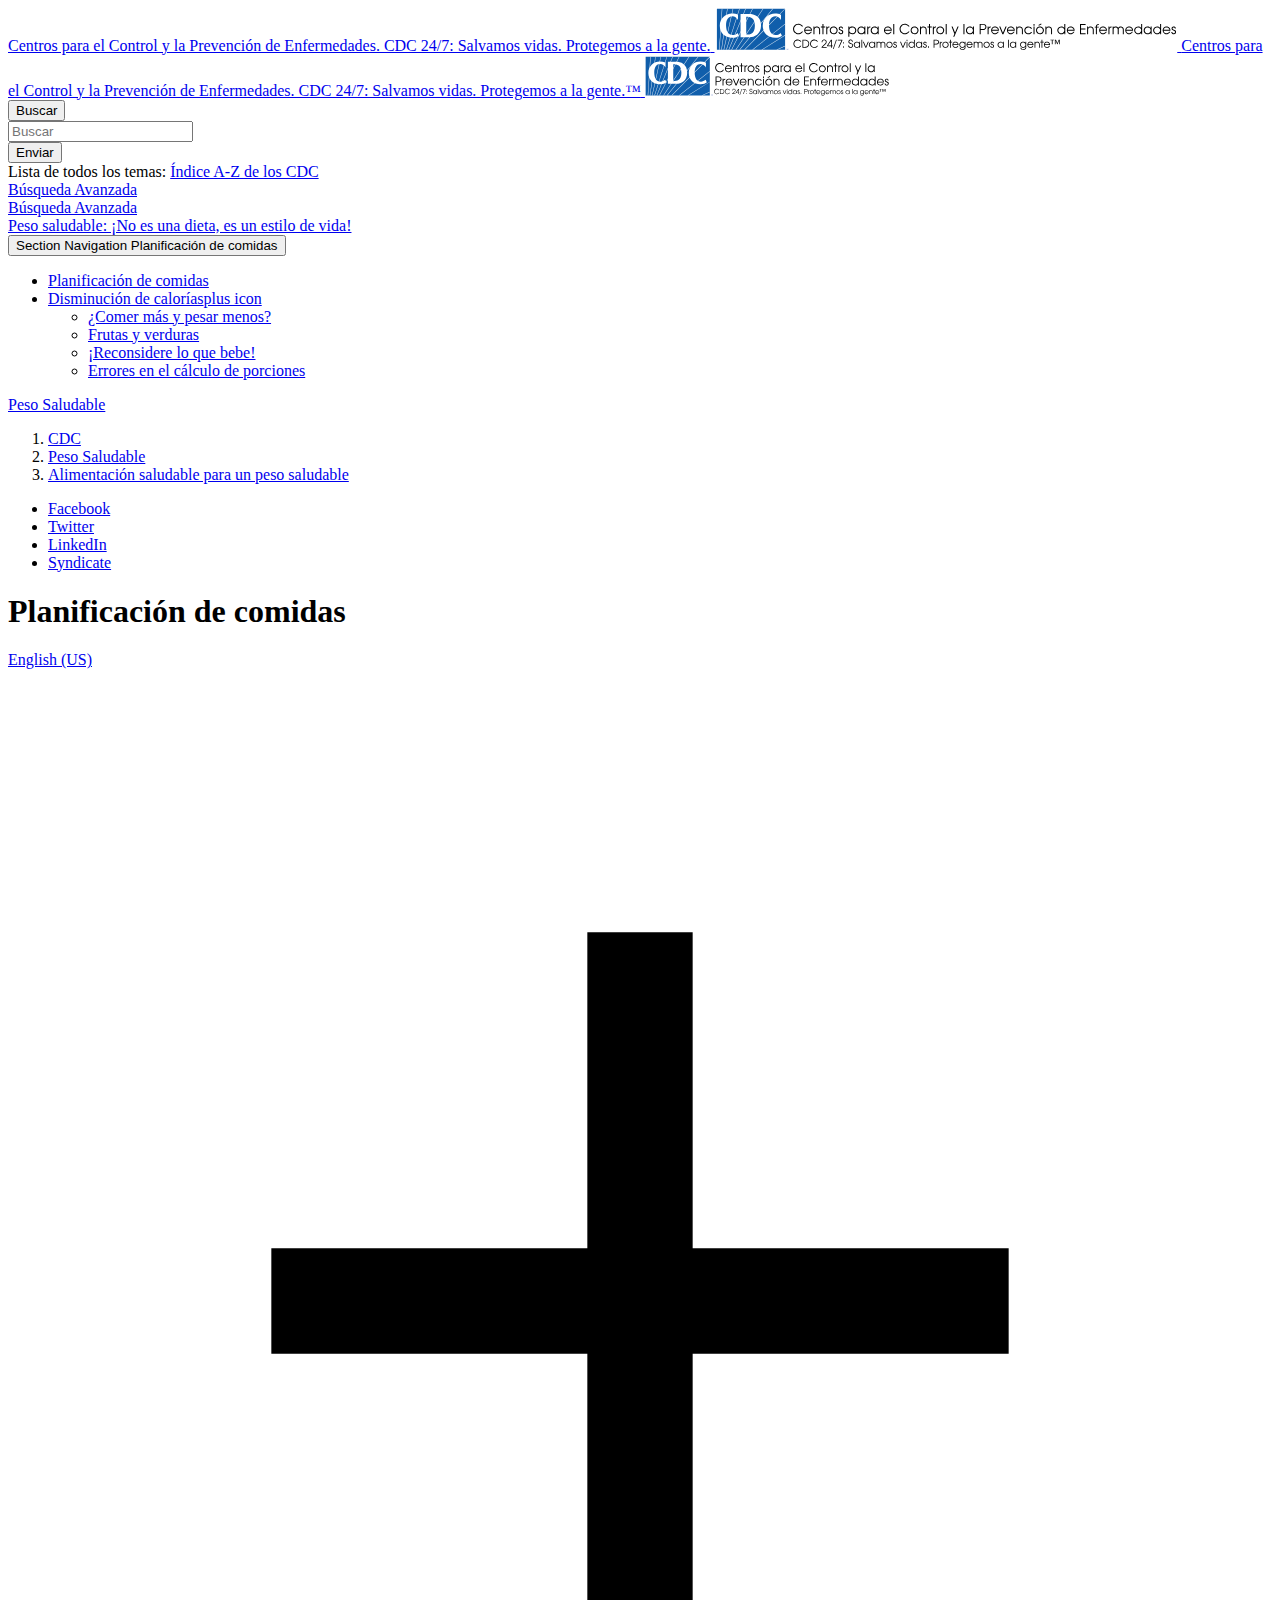
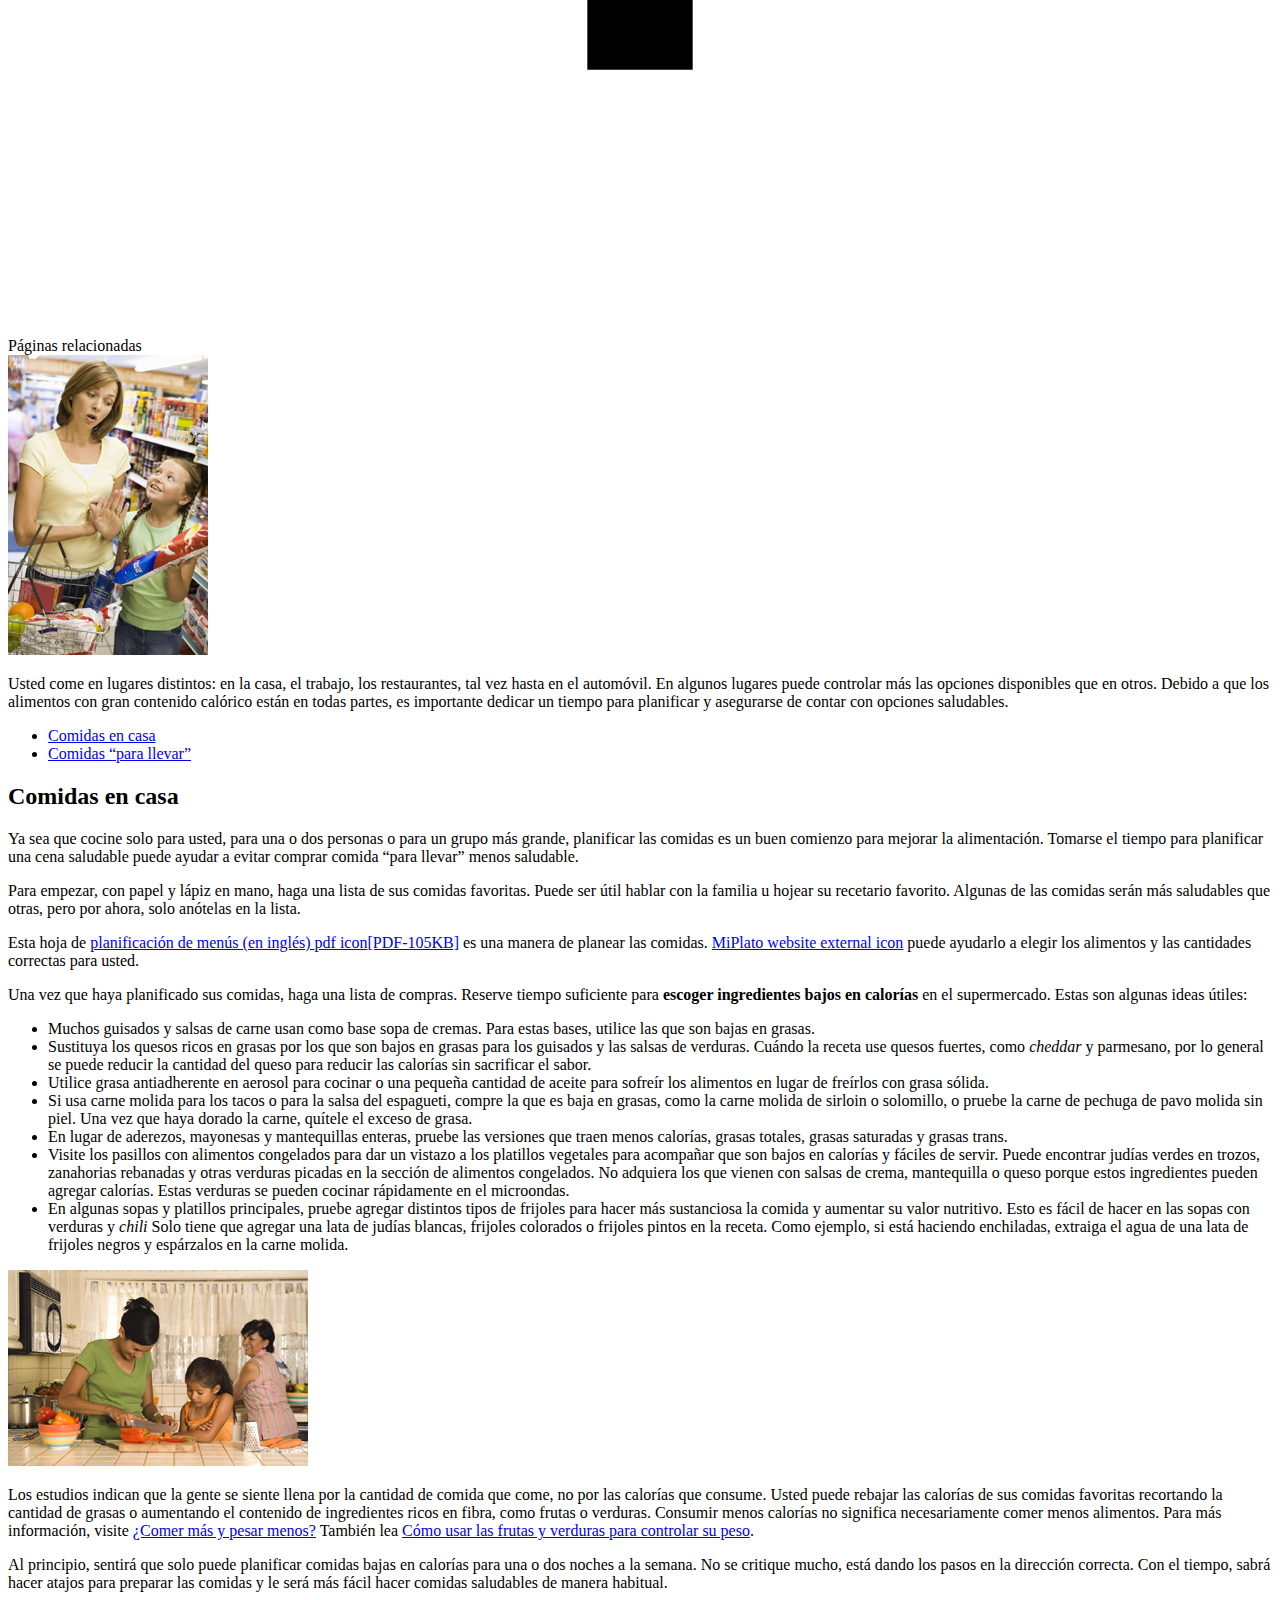
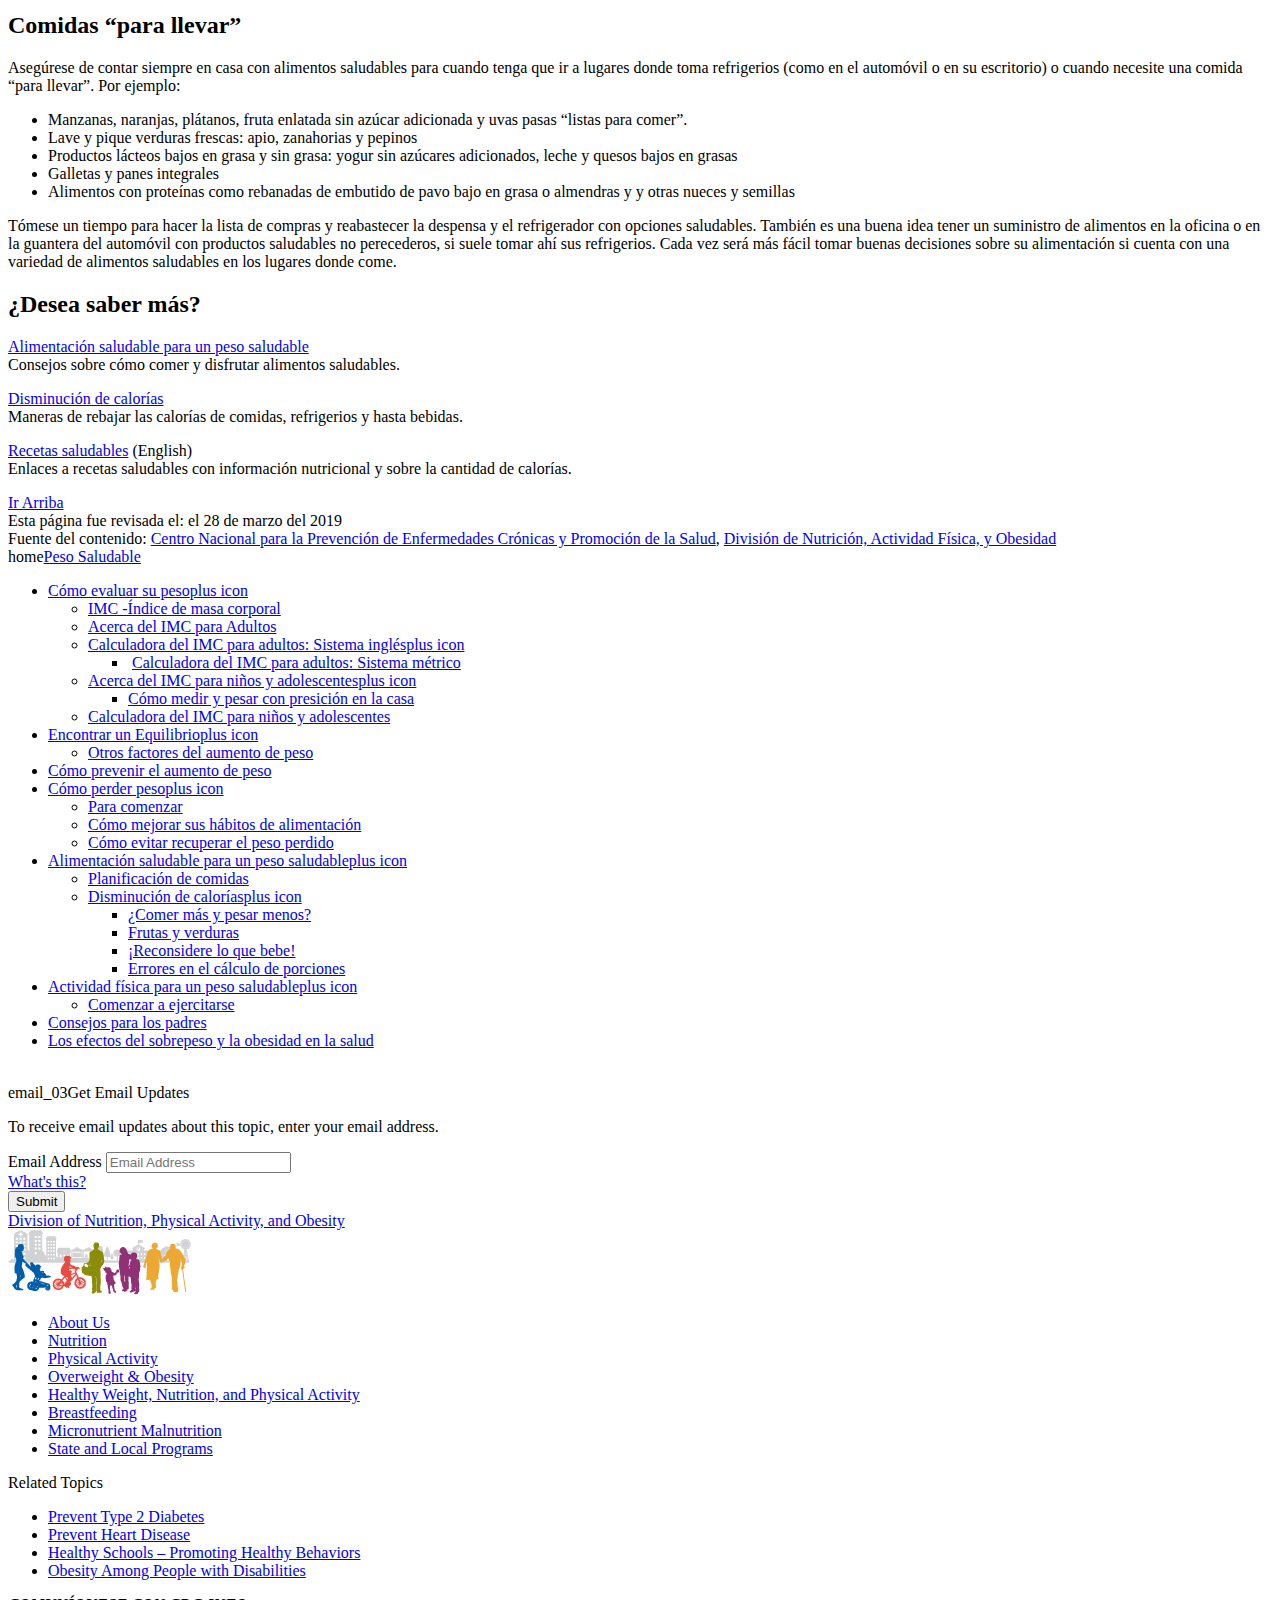
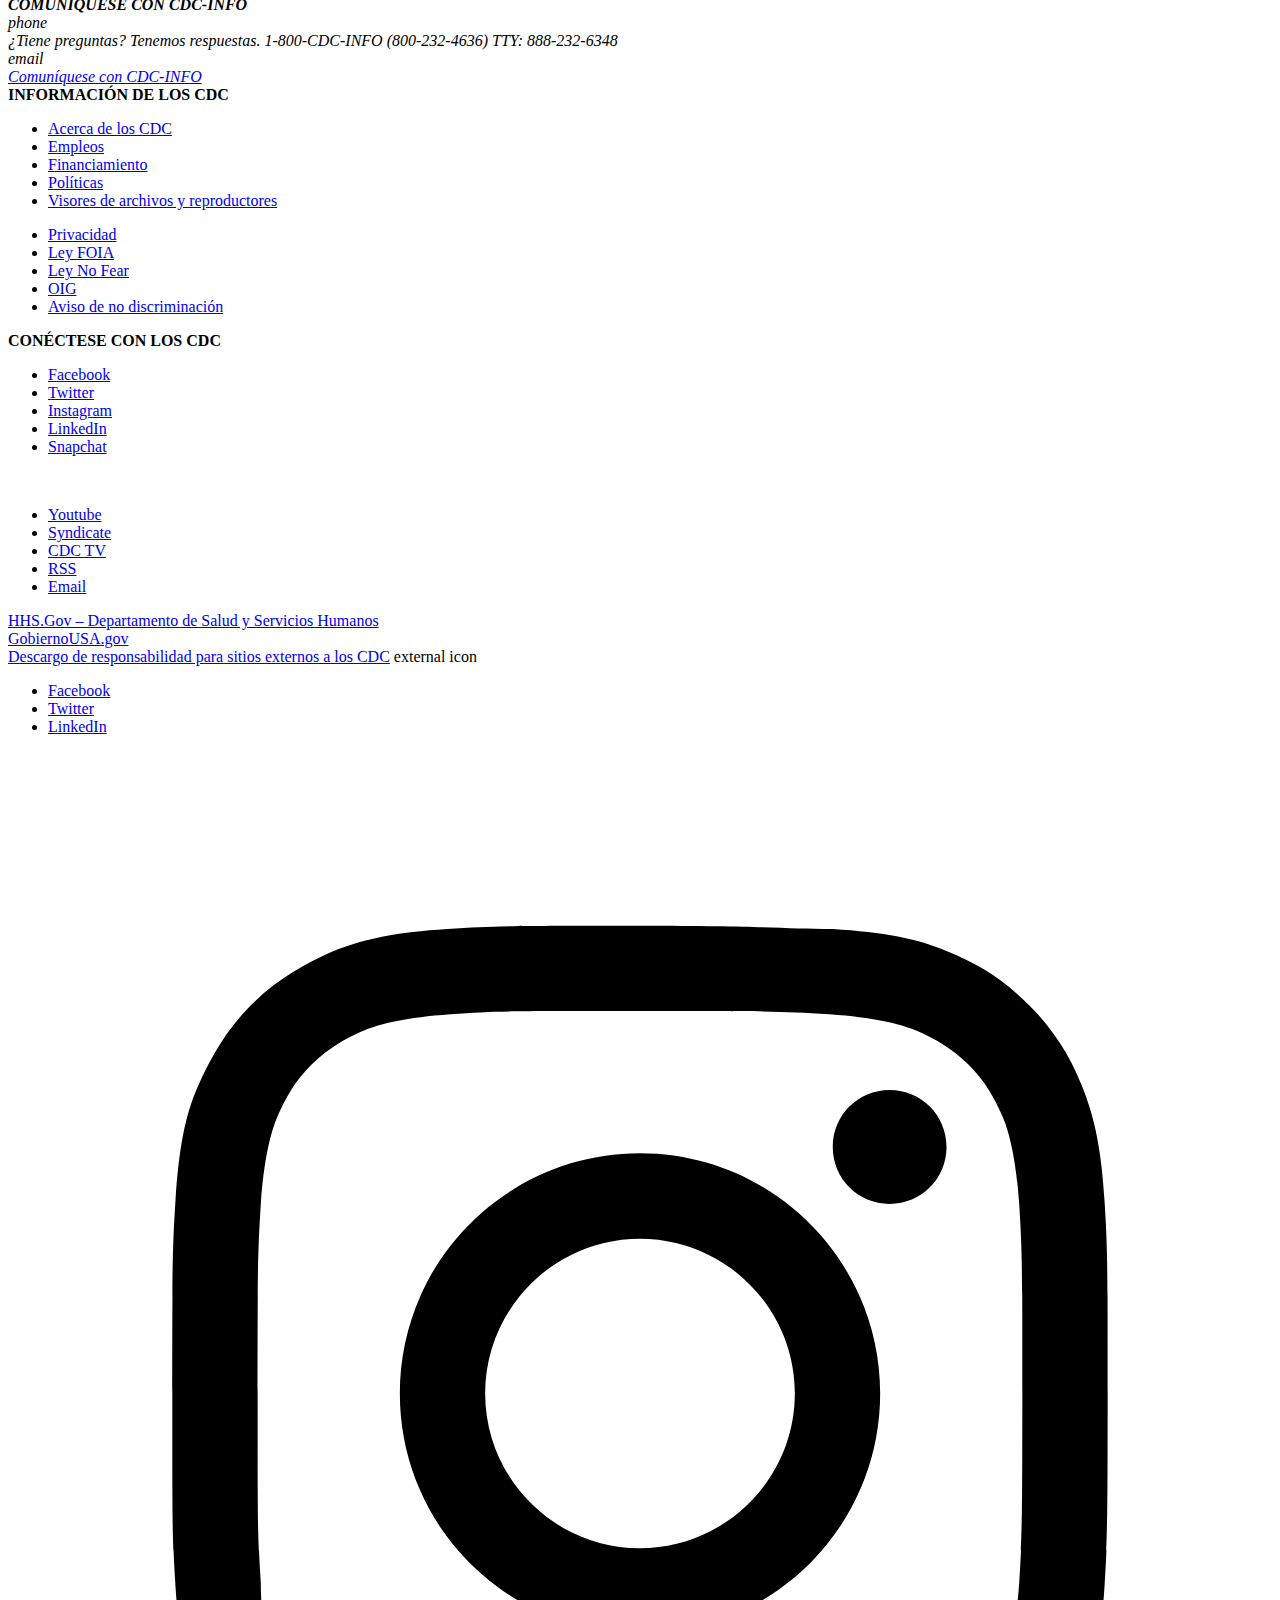
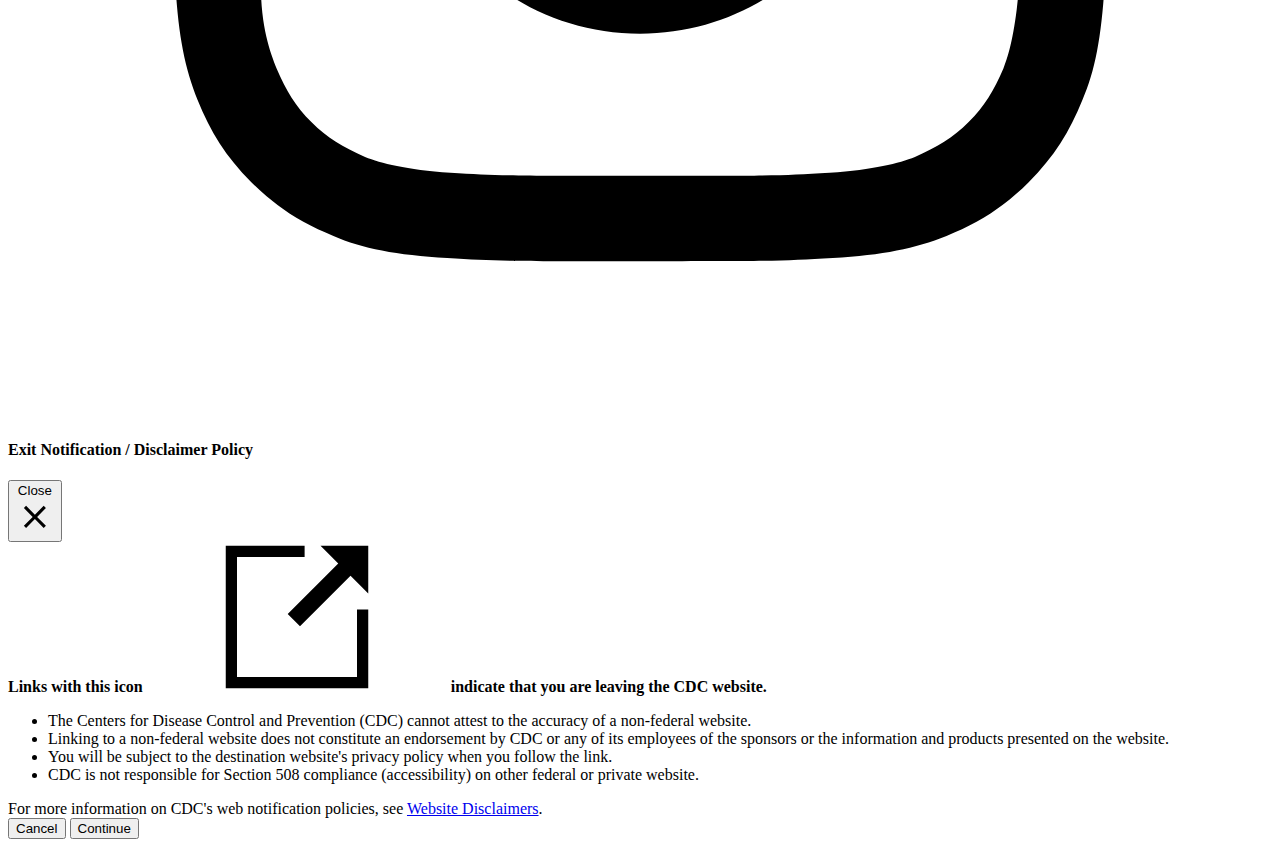
<file: planningmeals.html>
<!DOCTYPE html>
<html lang="es-us" class="theme-indigo cdc-page-type-content" >
<head>
	
<!-- Global / universal meta tags -->
<meta charset="utf-8" />
<meta http-equiv="X-UA-Compatible" content="IE=Edge" />
<meta content="width=device-width, initial-scale=1, shrink-to-fit=no" name="viewport" />
<meta name="mobile-web-app-capable" content="yes" />
<meta name="apple-mobile-web-app-capable" content="yes" />

<link rel="shortcut icon" href="imgs/favicon.ico">
<link rel="stylesheet prefetch" href="https://www.cdc.gov/TemplatePackage/contrib/libs/bootstrap/latest/css/bootstrap.min.css?_=08432" />
<link rel="stylesheet prefetch" href="https://www.cdc.gov/TemplatePackage/4.0/assets/css/app.min.css?_=08432" />
<link rel="stylesheet" media="print" href="css/print.min.css@_=08432.css" />
<!-- @prismcss@ -->
<script src="VisitorAPI.js"></script>
<script src="foresee-variables.js"></script>
<script>
/* ForeSee Embed Script v2.01
	// DO NOT MODIFY BELOW THIS LINE *****************************************/
	;(function (g) {
		var d = document, am = d.createElement("script"), h = d.head || d.getElementsByTagName("head")[0], fsr = "fsReady",
			aex = {
				"src": "https://www.cdc.gov/JScript/foresee/latest/gateway.min.js",
				"type": "text/javascript",
				"async": "true",
				"data-vendor": "fs",
				"data-mode": "selfhost",
				"data-environment": "production",
				"data-hasssl": "true",
				"data-client": "cdc",
				"data-codelocation": "https://www.cdc.gov/JScript/foresee/latest/foresee_assets/code/19.7.6/",
				"data-isselfhosted": "true",
				"data-product-assets": "https://www.cdc.gov/JScript/foresee/latest/foresee_assets/product_assets/",
				"data-role": "gateway"
			};
		for (var attr in aex){am.setAttribute(attr, aex[attr]);}h.appendChild(am); g[fsr] || (g[fsr] = function () {var aT = "__" + fsr + "_stk__";g[aT] = g[aT] || [];g[aT].push(arguments);});
	})(window);
	/* DO NOT MODIFY ABOVE THIS LINE *****************************************/
</script>
	<title>Planificación de comidas  | Peso Saludable | DNPAO | CDC</title>
		<meta name="description" content="Esta página contiene información acerca del peso salubable  y los efectos del sobrepeso"/>		<meta name="keywords" content="El peso,  sobrepeso,  obesidad,  cómo evaluar su peso,  índice de masa corporal,  IMC Calculadora,  Prevenir el aumento de peso,  perder peso,  Cambio de Hábitos Alimenticios,  Equilibrio calórica,  la alimentación saludable,  la planificación de las comidas,  la actividad física,  los efectos del ejercicio de Sobrepeso y Obesidad, Healthy Weight"/>						<meta name="robots" content="index, archive" />		
			<meta property="cdc:template_version" content="4.0"/>
		<meta property="cdc:last_updated" content="el 28 de enero del 2021"/>
	<meta property="cdc:last_reviewed" content="el 28 de marzo del 2019"/>
	<meta property="cdc:content_source" content="DIV OF NUTRITION, PHYSICAL ACTIVITY, & OBESITY"/>
	<meta property="cdc:maintained_by" content="NATIONAL CTR FOR CHRONIC DISEASE PREVENTION & HLTH PROM"/>
	<meta property="cdc:content_id" content="691" />
		<meta name="cdc:mls_number" content="215639"/>	<link rel="canonical" href="planningmeals.html"/>	<meta property="cdc:wcms_build" content="4.9.10 - b.2979" />
						<!-- CSS Added Dynamically Here -->		<meta name="DC.date" content="2021-01-28T02:21:45Z" />
				<meta name="cdc:last_published" content="2021-01-28T16:42:43Z" />
	
				
</head>
<body class="no-js">
	<div id="skipmenu">
		<a class="skippy sr-only-focusable" href="planningmeals.html#content">Skip directly to site content</a>
									<a class="skippy sr-only-focusable" href="planningmeals.html#share-nav">Skip directly to page options</a>
						<a class="skippy sr-only-focusable" href="planningmeals.html#az-large">Skip directly to A-Z link</a>
			</div>
			

				<div class="container-fluid header-wrapper">
				<div class="container">
					<header role="banner" aria-label="Header" class="pt-2 pb-2">
						<div class="row">
							<div class="col cdc-logo">
																	<a href="https://www.cdc.gov/spanish/">
	<span class="sr-only">Centros para el Control y la Prevención de Enfermedades. CDC 24/7: Salvamos vidas. Protegemos a la gente.</span>
	<svg version="1.1" class="d-none d-md-block logo-large" xmlns="http://www.w3.org/2000/svg" xmlns:xlink="http://www.w3.org/1999/xlink" x="0px" y="0px" width="462.761px" height="42.535px" viewBox="0 0 462.761 42.535" enable-background="new 0 0 462.761 42.535" xml:space="preserve" > <svg id="esp-cdc-logo" width="100%" height="100%"> <g> <g> <path fill="#FFFFFF" d="M1.205,0h69.562v42.535H1.205V0z"></path> </g> <g> <path fill="#105EAB" d="M1.888,0.695h68.196v41.102H1.888V0.695z"></path> </g> <polygon fill="#FFFFFF" points="29.884,41.789 70.068,1.078 70.068,0.669 69.867,0.669 29.282,41.789 "></polygon> <polygon fill="#FFFFFF" points="4.546,41.789 7.262,0.669 6.834,0.669 4.118,41.789 "></polygon> <polygon fill="#FFFFFF" points="6.719,41.789 12.586,0.669 12.152,0.669 6.288,41.789 "></polygon> <polygon fill="#FFFFFF" points="9.044,41.789 18.222,0.669 17.787,0.669 8.605,41.789 "></polygon> <polygon fill="#FFFFFF" points="11.598,41.789 24.697,0.669 24.255,0.669 11.152,41.789 "></polygon> <polygon fill="#FFFFFF" points="14.006,41.789 30.835,0.669 30.372,0.669 13.542,41.789 "></polygon> <polygon fill="#FFFFFF" points="16.776,41.789 37.826,0.669 37.355,0.669 16.294,41.789 "></polygon> <polygon fill="#FFFFFF" points="48.343,0.669 47.832,0.669 20.58,41.789 21.09,41.789 "></polygon> <polygon fill="#FFFFFF" points="58.061,0.669 57.523,0.669 24.393,41.789 24.939,41.789 "></polygon> <polygon fill="#FFFFFF" points="70.068,16.228 70.068,15.689 37.217,41.789 37.894,41.789 "></polygon> <polygon fill="#FFFFFF" points="70.068,27.539 70.068,27.037 46.467,41.789 47.275,41.789 "></polygon> <polygon fill="#FFFFFF" points="70.068,38.212 70.068,37.736 61.384,41.789 62.392,41.789 "></polygon> <path fill="#FFFFFF" d="M22.244,25.391c-0.844,0.811-2.965,1.682-4.522,1.664c-4.53-0.005-6.647-3.854-6.686-9.732 c0.031-5.566,2.315-9.109,6.239-9.117c2.806,0.006,4.17,1.633,4.915,2.602l0.821,1.096V6.841L22.749,6.72 c-1.617-0.752-3.671-1.104-5.543-1.107C10.162,5.628,4.785,10.677,4.775,17.806c0.01,7.313,5.092,11.9,12.37,11.914h0.037 c3.614,0,5.467-1.09,6.445-1.84l0.29-0.221l-1.206-2.707L22.244,25.391z M41.983,8.24C39.625,6.509,36.673,6,34.155,6h-8.604 v23.305h9.164c4.444-0.01,11.312-2.83,11.323-11.717C46.046,12.935,44.348,9.968,41.983,8.24z M31.21,26.6V8.63 c4.162,0.111,8.59,0.617,8.669,9.051C39.812,25.873,35.281,26.488,31.21,26.6z M65.665,24.955l-0.467,0.438 c-0.845,0.812-2.959,1.681-4.515,1.662c-4.531,0-6.65-3.854-6.688-9.731c0.031-5.568,2.318-9.109,6.247-9.117 c2.802,0.004,4.169,1.631,4.899,2.602l0.825,1.107V6.841l-0.261-0.123c-1.609-0.754-3.662-1.102-5.542-1.105 c-7.042,0.016-12.405,5.063-12.417,12.193c0.012,7.314,5.081,11.9,12.363,11.914h0.057c3.601,0,5.447-1.092,6.426-1.838l0.29-0.223 L65.665,24.955z"></path> <path fill="#0033A0" d="M71.297,40.648h0.822v0.121h-0.344v0.883h-0.13V40.77h-0.348V40.648z"></path> <path fill="#0033A0" d="M73.075,41.652v-0.604c0-0.021,0-0.149,0-0.246l0,0l-0.286,0.851h-0.134l-0.283-0.851h-0.003 c0,0.097,0.003,0.226,0.003,0.246v0.604h-0.134v-1.004h0.191l0.293,0.85h0.004l0.281-0.85h0.196v1.004H73.075z"></path> </g> <g> <path d="M78.1,20.32c0.101-0.906,0.409-1.705,0.923-2.396c0.515-0.689,1.157-1.221,1.927-1.592s1.578-0.557,2.422-0.557 c0.462,0,0.914,0.057,1.355,0.168c0.441,0.111,0.864,0.281,1.266,0.512c0.403,0.227,0.777,0.514,1.124,0.861 c0.346,0.348,0.65,0.756,0.913,1.227H86.9c-0.294-0.385-0.631-0.711-1.012-0.975c-0.381-0.266-0.781-0.461-1.201-0.586 c-0.419-0.125-0.838-0.188-1.257-0.188c-0.561,0-1.101,0.1-1.622,0.301c-0.522,0.203-0.987,0.492-1.396,0.871 c-0.409,0.379-0.732,0.834-0.968,1.363c-0.235,0.533-0.354,1.113-0.354,1.746c0.009,0.813,0.216,1.545,0.621,2.19 c0.405,0.65,0.936,1.154,1.595,1.519c0.661,0.358,1.358,0.547,2.096,0.559c0.432-0.012,0.863-0.084,1.291-0.221 c0.429-0.14,0.835-0.342,1.221-0.617c0.386-0.274,0.729-0.619,1.029-1.037h1.13c-0.37,0.636-0.803,1.164-1.298,1.587 c-0.496,0.422-1.029,0.731-1.6,0.938c-0.57,0.203-1.161,0.305-1.773,0.305c-0.674,0-1.333-0.125-1.972-0.375 c-0.64-0.25-1.215-0.609-1.725-1.078c-0.51-0.467-0.912-1.031-1.206-1.688c-0.294-0.657-0.44-1.373-0.44-2.148 C78.057,20.775,78.072,20.546,78.1,20.32z"></path> <path d="M89.16,22.316c0.016-0.604,0.134-1.146,0.354-1.627c0.221-0.482,0.519-0.895,0.893-1.232c0.375-0.34,0.79-0.6,1.246-0.775 c0.456-0.178,0.924-0.27,1.403-0.273c0.644,0,1.267,0.154,1.87,0.469c0.603,0.313,1.097,0.781,1.481,1.408 c0.385,0.629,0.577,1.375,0.577,2.241v0.189h-6.806c0.045,0.561,0.216,1.035,0.515,1.428c0.298,0.396,0.66,0.688,1.084,0.886 c0.426,0.192,0.842,0.29,1.252,0.29c0.366,0,0.734-0.071,1.107-0.219c0.372-0.145,0.701-0.346,0.986-0.6 c0.287-0.254,0.488-0.537,0.608-0.848h1.044c-0.21,0.578-0.518,1.068-0.923,1.469c-0.405,0.4-0.857,0.697-1.358,0.889 c-0.501,0.192-1.007,0.287-1.519,0.287c-0.671-0.025-1.297-0.205-1.881-0.535c-0.583-0.33-1.052-0.797-1.405-1.391 C89.336,23.775,89.16,23.089,89.16,22.316z M95.992,21.811c-0.085-0.437-0.264-0.838-0.536-1.209 c-0.272-0.367-0.615-0.664-1.029-0.887c-0.414-0.221-0.861-0.33-1.344-0.33c-0.646,0-1.182,0.154-1.61,0.461 c-0.429,0.307-0.743,0.646-0.945,1.025c-0.202,0.377-0.318,0.689-0.35,0.938h5.814V21.811z"></path> <path d="M98.438,26.134v-7.537h0.965v1.131c0.25-0.416,0.588-0.734,1.019-0.959c0.431-0.225,0.889-0.336,1.375-0.336 c0.424,0,0.832,0.076,1.227,0.23c0.395,0.152,0.748,0.375,1.06,0.666c0.313,0.291,0.56,0.654,0.745,1.088 c0.185,0.436,0.278,0.922,0.278,1.459v4.26h-0.992v-4.26c0-0.518-0.111-0.963-0.334-1.332c-0.224-0.367-0.516-0.643-0.878-0.828 c-0.361-0.184-0.749-0.273-1.158-0.273c-0.401,0-0.775,0.086-1.123,0.262c-0.348,0.178-0.628,0.441-0.843,0.791 c-0.214,0.352-0.321,0.771-0.321,1.26v4.383h-1.02V26.134L98.438,26.134z"></path> <path d="M107.444,26.134v-6.615h-1.583v-0.922h1.583v-2.656h1.02v2.656h1.748v0.922h-1.748v6.615H107.444z"></path> <path d="M111.267,26.134v-7.563h0.951V19.7c0.419-0.863,1.154-1.293,2.203-1.293v1.033c-0.238,0-0.484,0.049-0.74,0.148 c-0.255,0.102-0.49,0.244-0.704,0.432c-0.214,0.186-0.385,0.402-0.513,0.65c-0.128,0.25-0.191,0.518-0.191,0.807v4.656 L111.267,26.134L111.267,26.134z"></path> <path d="M114.753,22.236c0.006-0.494,0.111-0.973,0.313-1.435c0.202-0.459,0.483-0.867,0.846-1.223 c0.361-0.355,0.792-0.637,1.288-0.84c0.497-0.205,1.035-0.309,1.616-0.309c0.551,0,1.116,0.156,1.693,0.475 c0.577,0.316,1.063,0.748,1.457,1.297c0.395,0.547,0.617,1.15,0.666,1.812c0,0.032,0.002,0.082,0.007,0.146 c0.004,0.063,0.007,0.11,0.007,0.141c0,0.56-0.104,1.078-0.313,1.564c-0.208,0.483-0.499,0.911-0.871,1.276 c-0.373,0.365-0.797,0.648-1.277,0.853c-0.479,0.202-0.981,0.303-1.509,0.303c-0.636,0-1.258-0.157-1.864-0.478 c-0.606-0.318-1.101-0.784-1.484-1.403C114.945,23.798,114.753,23.072,114.753,22.236z M115.746,22.287 c0,0.604,0.133,1.131,0.402,1.584c0.267,0.453,0.628,0.805,1.081,1.057s0.946,0.393,1.479,0.418c0.447,0,0.892-0.119,1.337-0.356 c0.445-0.24,0.813-0.595,1.104-1.06c0.292-0.463,0.438-1.012,0.438-1.641c0-0.365-0.077-0.721-0.229-1.068 c-0.153-0.344-0.363-0.652-0.633-0.926c-0.27-0.271-0.579-0.486-0.931-0.646c-0.352-0.156-0.715-0.234-1.086-0.234 c-0.507,0.012-0.985,0.139-1.435,0.389c-0.451,0.25-0.816,0.59-1.095,1.025C115.897,21.261,115.754,21.748,115.746,22.287z"></path> <path d="M123.772,20.802c-0.009-0.074-0.013-0.174-0.013-0.301c0-0.438,0.108-0.813,0.326-1.127 c0.218-0.314,0.492-0.551,0.82-0.707c0.327-0.156,0.648-0.234,0.961-0.234c0.252,0,0.505,0.043,0.757,0.129 c0.25,0.084,0.48,0.211,0.688,0.381c0.208,0.168,0.376,0.381,0.504,0.639c0.129,0.26,0.201,0.551,0.214,0.877h-1.032 c-0.018-0.359-0.134-0.623-0.348-0.795c-0.214-0.166-0.475-0.25-0.782-0.25c-0.271,0-0.523,0.088-0.756,0.266 c-0.234,0.178-0.358,0.438-0.375,0.779c0.003,0.008,0.016,0.066,0.039,0.17c0.023,0.105,0.039,0.172,0.045,0.203 c0.07,0.248,0.307,0.457,0.71,0.623c0.403,0.17,0.81,0.33,1.218,0.482c0.409,0.151,0.755,0.379,1.037,0.678 c0.282,0.297,0.424,0.723,0.424,1.273c0,0.096-0.01,0.229-0.03,0.413c-0.056,0.464-0.209,0.847-0.46,1.146 c-0.25,0.301-0.544,0.516-0.883,0.647c-0.339,0.135-0.671,0.199-0.999,0.199c-0.456,0-0.863-0.102-1.221-0.311 c-0.359-0.209-0.638-0.494-0.836-0.855c-0.198-0.359-0.298-0.76-0.298-1.201l1.021-0.029c0.014,0.435,0.159,0.783,0.439,1.054 c0.279,0.271,0.597,0.412,0.954,0.424c0.358-0.031,0.663-0.17,0.916-0.416c0.251-0.246,0.378-0.543,0.378-0.894 c0-0.311-0.101-0.59-0.304-0.844c-0.202-0.252-0.515-0.43-0.936-0.535c-0.575-0.153-1.066-0.371-1.474-0.647 C124.071,21.763,123.835,21.349,123.772,20.802z"></path> <path d="M133.324,28.764V18.57h0.975v1.354c0.226-0.33,0.49-0.605,0.792-0.826c0.302-0.225,0.628-0.391,0.982-0.504 c0.353-0.113,0.721-0.176,1.104-0.188c0.512,0,1.012,0.092,1.5,0.273c0.488,0.184,0.927,0.441,1.316,0.775 c0.388,0.334,0.7,0.734,0.933,1.203c0.233,0.469,0.356,0.977,0.37,1.52c0,0.604-0.102,1.154-0.305,1.65 c-0.205,0.5-0.493,0.932-0.866,1.301c-0.374,0.369-0.802,0.649-1.285,0.853c-0.484,0.196-1,0.305-1.552,0.315 c-0.659,0-1.252-0.141-1.78-0.426c-0.528-0.283-0.913-0.679-1.152-1.187v4.076h-1.032V28.764L133.324,28.764z M134.271,22.414 c0.011,0.447,0.124,0.889,0.338,1.326c0.214,0.438,0.548,0.807,1.003,1.104c0.456,0.302,1.018,0.457,1.688,0.476 c0.512,0,0.994-0.127,1.446-0.383c0.453-0.252,0.814-0.604,1.085-1.058c0.27-0.45,0.405-0.955,0.405-1.508 c0-0.524-0.132-1.014-0.396-1.467c-0.265-0.455-0.628-0.818-1.092-1.088c-0.464-0.271-0.979-0.408-1.544-0.408 c-0.584,0.02-1.101,0.172-1.547,0.455c-0.446,0.281-0.788,0.65-1.026,1.104C134.391,21.427,134.271,21.908,134.271,22.414z"></path> <path d="M142.362,22.414c0.006-0.602,0.125-1.15,0.353-1.65c0.229-0.5,0.535-0.924,0.92-1.273c0.385-0.35,0.817-0.619,1.298-0.805 c0.48-0.188,0.969-0.277,1.464-0.277c1.379,0.033,2.367,0.584,2.963,1.652v-1.463h0.992v7.537h-0.992v-1.434 c-0.282,0.508-0.691,0.898-1.227,1.178c-0.537,0.279-1.143,0.42-1.82,0.42c-0.515-0.014-1.01-0.111-1.482-0.299 c-0.472-0.184-0.896-0.447-1.27-0.787c-0.372-0.342-0.666-0.75-0.879-1.229C142.468,23.507,142.362,22.984,142.362,22.414z M143.407,22.177c0,0.621,0.136,1.171,0.409,1.646c0.272,0.479,0.631,0.844,1.078,1.098c0.446,0.256,0.919,0.391,1.418,0.4 c0.577,0,1.096-0.139,1.56-0.416c0.465-0.275,0.828-0.639,1.091-1.09c0.264-0.449,0.396-0.916,0.396-1.4 c0-0.531-0.127-1.023-0.383-1.475c-0.256-0.453-0.607-0.813-1.054-1.08c-0.448-0.271-0.937-0.42-1.471-0.447 c-0.581,0-1.104,0.145-1.572,0.434c-0.466,0.289-0.827,0.65-1.086,1.086C143.534,21.365,143.407,21.783,143.407,22.177z"></path> <path d="M152.228,26.134v-7.563h0.952V19.7c0.419-0.863,1.153-1.293,2.203-1.293v1.033c-0.238,0-0.484,0.049-0.74,0.148 c-0.256,0.099-0.491,0.244-0.705,0.432c-0.214,0.186-0.385,0.402-0.513,0.65c-0.128,0.25-0.191,0.518-0.191,0.807v4.656 L152.228,26.134L152.228,26.134z"></path> <path d="M155.694,22.414c0.006-0.602,0.125-1.15,0.353-1.65c0.23-0.5,0.535-0.924,0.92-1.273c0.385-0.35,0.817-0.619,1.298-0.805 c0.481-0.188,0.969-0.277,1.465-0.277c1.379,0.033,2.366,0.584,2.962,1.652v-1.463h0.992v7.537h-0.992v-1.434 c-0.282,0.508-0.692,0.898-1.227,1.178c-0.537,0.279-1.143,0.42-1.82,0.42c-0.515-0.014-1.01-0.111-1.482-0.299 c-0.472-0.184-0.896-0.447-1.269-0.787c-0.373-0.342-0.666-0.75-0.879-1.229C155.801,23.507,155.694,22.984,155.694,22.414z M156.74,22.177c0,0.621,0.136,1.171,0.409,1.646c0.271,0.479,0.631,0.844,1.077,1.098c0.445,0.256,0.919,0.391,1.418,0.4 c0.577,0,1.096-0.139,1.561-0.416c0.463-0.275,0.827-0.639,1.09-1.09c0.263-0.449,0.395-0.916,0.395-1.4 c0-0.531-0.127-1.023-0.383-1.475c-0.256-0.453-0.607-0.813-1.055-1.08c-0.447-0.271-0.937-0.42-1.471-0.447 c-0.581,0-1.104,0.145-1.57,0.434c-0.467,0.289-0.829,0.65-1.086,1.086C156.868,21.365,156.74,21.783,156.74,22.177z"></path> <path d="M168.958,22.316c0.017-0.604,0.135-1.146,0.355-1.627c0.221-0.482,0.518-0.895,0.893-1.232 c0.375-0.34,0.789-0.6,1.246-0.775c0.457-0.178,0.924-0.27,1.403-0.273c0.644,0,1.269,0.154,1.869,0.469 c0.604,0.313,1.097,0.781,1.481,1.408c0.385,0.629,0.578,1.375,0.578,2.241v0.189h-6.807c0.044,0.561,0.216,1.035,0.514,1.428 c0.299,0.396,0.66,0.688,1.084,0.886c0.426,0.192,0.842,0.29,1.252,0.29c0.365,0,0.735-0.071,1.107-0.219 c0.372-0.145,0.699-0.346,0.986-0.6s0.488-0.537,0.607-0.848h1.043c-0.209,0.578-0.517,1.068-0.922,1.469 c-0.404,0.4-0.857,0.697-1.357,0.889c-0.502,0.191-1.008,0.287-1.519,0.287c-0.672-0.025-1.297-0.205-1.882-0.535 c-0.584-0.33-1.053-0.797-1.405-1.391C169.136,23.775,168.958,23.089,168.958,22.316z M175.792,21.811 c-0.086-0.437-0.264-0.838-0.535-1.209c-0.272-0.367-0.616-0.664-1.03-0.887c-0.413-0.221-0.86-0.33-1.343-0.33 c-0.645,0-1.184,0.154-1.611,0.461c-0.427,0.307-0.742,0.646-0.943,1.025c-0.203,0.377-0.318,0.689-0.35,0.938h5.813 L175.792,21.811L175.792,21.811z"></path> <path d="M178.255,26.134V15.941h1.021v10.191h-1.021V26.134z"></path> <path d="M184.595,20.32c0.102-0.906,0.408-1.705,0.923-2.396c0.517-0.689,1.157-1.221,1.928-1.592s1.577-0.557,2.423-0.557 c0.463,0,0.914,0.057,1.355,0.168c0.441,0.111,0.863,0.281,1.266,0.512c0.402,0.227,0.776,0.514,1.123,0.861 c0.348,0.348,0.65,0.756,0.913,1.227h-1.131c-0.293-0.385-0.63-0.711-1.013-0.975c-0.379-0.266-0.779-0.461-1.199-0.586 c-0.422-0.125-0.84-0.188-1.258-0.188c-0.562,0-1.103,0.1-1.623,0.301c-0.52,0.203-0.985,0.492-1.395,0.871 c-0.408,0.379-0.732,0.834-0.97,1.363c-0.233,0.533-0.354,1.113-0.354,1.746c0.01,0.813,0.217,1.545,0.621,2.19 c0.404,0.65,0.937,1.154,1.594,1.519c0.66,0.358,1.359,0.547,2.096,0.559c0.434-0.012,0.863-0.084,1.292-0.221 c0.429-0.14,0.835-0.342,1.222-0.617c0.385-0.274,0.729-0.619,1.028-1.037h1.131c-0.371,0.636-0.804,1.164-1.3,1.587 c-0.494,0.422-1.028,0.731-1.6,0.938c-0.569,0.203-1.16,0.305-1.773,0.305c-0.673,0-1.331-0.125-1.971-0.375 c-0.641-0.25-1.217-0.609-1.727-1.078c-0.509-0.467-0.91-1.031-1.205-1.688c-0.293-0.656-0.439-1.373-0.439-2.148 C184.55,20.775,184.565,20.546,184.595,20.32z"></path> <path d="M195.647,22.236c0.006-0.494,0.11-0.973,0.312-1.435c0.203-0.459,0.484-0.867,0.847-1.223 c0.363-0.356,0.792-0.637,1.289-0.84c0.495-0.205,1.034-0.309,1.614-0.309c0.551,0,1.115,0.156,1.693,0.475 c0.576,0.316,1.063,0.748,1.457,1.297c0.396,0.547,0.617,1.15,0.666,1.812c0,0.032,0.002,0.082,0.006,0.146 c0.006,0.063,0.008,0.11,0.008,0.141c0,0.56-0.104,1.078-0.312,1.564c-0.209,0.483-0.5,0.911-0.872,1.276s-0.798,0.648-1.275,0.853 c-0.479,0.202-0.982,0.303-1.51,0.303c-0.637,0-1.258-0.157-1.863-0.478c-0.606-0.317-1.103-0.784-1.484-1.403 C195.839,23.798,195.647,23.072,195.647,22.236z M196.639,22.287c0,0.604,0.134,1.131,0.401,1.584 c0.269,0.453,0.629,0.805,1.082,1.057s0.946,0.393,1.479,0.418c0.445,0,0.893-0.119,1.338-0.356c0.445-0.24,0.813-0.595,1.104-1.06 c0.293-0.463,0.438-1.012,0.438-1.641c0-0.365-0.078-0.721-0.229-1.068c-0.151-0.344-0.362-0.652-0.633-0.926 c-0.268-0.271-0.578-0.486-0.931-0.646c-0.353-0.156-0.715-0.234-1.086-0.234c-0.508,0.012-0.985,0.139-1.437,0.389 s-0.814,0.59-1.095,1.025C196.791,21.261,196.648,21.748,196.639,22.287z"></path> <path d="M205.009,26.134v-7.537h0.965v1.131c0.25-0.416,0.59-0.734,1.02-0.959c0.432-0.225,0.889-0.336,1.375-0.336 c0.424,0,0.834,0.076,1.229,0.23c0.395,0.152,0.746,0.375,1.059,0.666s0.561,0.654,0.745,1.088 c0.185,0.436,0.276,0.922,0.276,1.459v4.26h-0.991v-4.26c0-0.518-0.112-0.963-0.335-1.332c-0.223-0.367-0.516-0.643-0.878-0.828 c-0.361-0.184-0.748-0.273-1.157-0.273c-0.402,0-0.775,0.086-1.124,0.262c-0.347,0.178-0.627,0.441-0.842,0.791 c-0.216,0.352-0.321,0.771-0.321,1.26v4.383h-1.02L205.009,26.134L205.009,26.134z"></path> <path d="M214.016,26.134v-6.615h-1.585v-0.922h1.585v-2.656h1.019v2.656h1.748v0.922h-1.748v6.615H214.016z"></path> <path d="M217.839,26.134v-7.563h0.951V19.7c0.418-0.863,1.151-1.293,2.201-1.293v1.033c-0.236,0-0.482,0.049-0.74,0.148 c-0.256,0.102-0.49,0.244-0.703,0.432c-0.215,0.186-0.387,0.402-0.514,0.65c-0.128,0.25-0.191,0.518-0.191,0.807v4.656 L217.839,26.134L217.839,26.134z"></path> <path d="M221.324,22.236c0.008-0.494,0.11-0.973,0.313-1.435c0.2-0.459,0.481-0.867,0.845-1.223 c0.361-0.355,0.792-0.637,1.288-0.84c0.496-0.205,1.035-0.309,1.614-0.309c0.554,0,1.117,0.156,1.693,0.475 c0.578,0.316,1.063,0.748,1.459,1.297c0.394,0.547,0.616,1.15,0.666,1.812c0,0.032,0.002,0.082,0.008,0.146 c0.004,0.063,0.006,0.11,0.006,0.141c0,0.56-0.104,1.078-0.313,1.564c-0.208,0.483-0.498,0.911-0.871,1.276 c-0.371,0.365-0.798,0.648-1.275,0.853c-0.479,0.202-0.98,0.303-1.508,0.303c-0.639,0-1.26-0.157-1.865-0.478 c-0.606-0.317-1.1-0.784-1.483-1.403C221.519,23.798,221.324,23.072,221.324,22.236z M222.316,22.287 c0,0.604,0.135,1.131,0.4,1.584c0.269,0.453,0.629,0.805,1.08,1.057c0.455,0.252,0.947,0.393,1.481,0.418 c0.446,0,0.892-0.119,1.335-0.356c0.445-0.24,0.814-0.595,1.105-1.06c0.291-0.463,0.437-1.012,0.437-1.641 c0-0.365-0.075-0.721-0.228-1.068c-0.152-0.344-0.362-0.652-0.633-0.926c-0.271-0.271-0.58-0.486-0.933-0.646 c-0.353-0.156-0.713-0.234-1.085-0.234c-0.508,0.012-0.984,0.139-1.438,0.389c-0.449,0.25-0.814,0.59-1.096,1.025 C222.468,21.261,222.326,21.748,222.316,22.287z"></path> <path d="M230.703,26.134V15.941h1.021v10.191h-1.021V26.134z"></path> <path d="M239.408,25.884l-2.878-7.287h1.073l2.424,6.006l2.549-6.006h1.076l-4.354,10.167h-1.072L239.408,25.884z"></path> <path d="M248.445,26.134V15.941h1.018v10.191h-1.018V26.134z"></path> <path d="M250.957,22.414c0.008-0.602,0.125-1.15,0.354-1.65s0.535-0.924,0.92-1.273c0.388-0.35,0.815-0.619,1.299-0.805 c0.479-0.188,0.97-0.277,1.464-0.277c1.379,0.033,2.366,0.584,2.965,1.652v-1.463h0.99v7.537h-0.99v-1.434 c-0.285,0.508-0.693,0.898-1.23,1.178c-0.535,0.281-1.141,0.42-1.818,0.42c-0.516-0.014-1.01-0.111-1.481-0.299 c-0.474-0.184-0.896-0.447-1.271-0.787c-0.373-0.342-0.666-0.75-0.879-1.229C251.062,23.507,250.957,22.984,250.957,22.414z M252.001,22.177c0,0.621,0.137,1.171,0.408,1.646c0.272,0.479,0.635,0.844,1.08,1.098c0.442,0.256,0.918,0.391,1.418,0.4 c0.575,0,1.096-0.139,1.561-0.416c0.463-0.275,0.828-0.639,1.09-1.09c0.266-0.449,0.396-0.916,0.396-1.4 c0-0.531-0.127-1.023-0.386-1.475c-0.254-0.453-0.606-0.813-1.055-1.08c-0.445-0.271-0.938-0.42-1.472-0.447 c-0.58,0-1.104,0.145-1.571,0.434c-0.466,0.289-0.826,0.65-1.084,1.086C252.128,21.368,252.001,21.783,252.001,22.177z"></path> <path d="M264.675,26.134V15.941h2.672c0.805,0,1.494,0.086,2.076,0.254c0.578,0.17,1.043,0.467,1.396,0.891 c0.354,0.426,0.556,1.004,0.604,1.732c0.01,0.064,0.014,0.156,0.014,0.277c0,0.563-0.146,1.068-0.447,1.512 s-0.717,0.789-1.254,1.035c-0.535,0.247-1.145,0.372-1.822,0.372h-2.219v4.118L264.675,26.134L264.675,26.134z M265.695,16.849 v4.258h2.107c0.896,0,1.555-0.205,1.975-0.619c0.42-0.412,0.629-0.969,0.629-1.666c-0.039-0.728-0.314-1.234-0.828-1.529 c-0.516-0.295-1.215-0.441-2.104-0.441h-1.779V16.849z"></path> <path d="M272.603,26.134v-7.563h0.953V19.7c0.418-0.863,1.152-1.293,2.201-1.293v1.033c-0.238,0-0.482,0.049-0.74,0.148 c-0.254,0.102-0.49,0.244-0.703,0.432c-0.215,0.186-0.385,0.402-0.514,0.65c-0.127,0.25-0.189,0.518-0.189,0.807v4.656 L272.603,26.134L272.603,26.134z"></path> <path d="M276.111,22.316c0.016-0.604,0.135-1.146,0.355-1.627c0.221-0.482,0.518-0.895,0.893-1.232 c0.373-0.34,0.789-0.6,1.244-0.775c0.457-0.178,0.926-0.27,1.404-0.273c0.645,0,1.266,0.154,1.869,0.469 c0.604,0.313,1.096,0.781,1.481,1.408c0.386,0.629,0.574,1.375,0.574,2.241v0.189h-6.806c0.045,0.561,0.217,1.035,0.517,1.428 c0.297,0.396,0.657,0.688,1.084,0.886c0.426,0.192,0.842,0.29,1.254,0.29c0.362,0,0.731-0.071,1.104-0.219 c0.373-0.145,0.701-0.346,0.984-0.6c0.287-0.254,0.488-0.537,0.607-0.848h1.045c-0.211,0.578-0.516,1.068-0.922,1.469 c-0.402,0.4-0.857,0.697-1.357,0.889c-0.5,0.192-1.008,0.287-1.518,0.287c-0.672-0.025-1.299-0.205-1.883-0.535 s-1.051-0.797-1.406-1.391C276.289,23.775,276.111,23.089,276.111,22.316z M282.943,21.811c-0.084-0.437-0.264-0.838-0.535-1.209 c-0.273-0.367-0.615-0.664-1.029-0.887c-0.414-0.221-0.86-0.33-1.344-0.33c-0.646,0-1.184,0.154-1.609,0.461 c-0.428,0.307-0.743,0.646-0.946,1.025c-0.199,0.377-0.315,0.689-0.349,0.938h5.813L282.943,21.811L282.943,21.811z"></path> <path d="M287.392,26.134l-3.166-7.537h1.1l2.605,6.242l2.615-6.242h1.104l-3.211,7.537H287.392z"></path> <path d="M291.96,22.316c0.016-0.604,0.133-1.146,0.354-1.627c0.222-0.482,0.519-0.895,0.892-1.232 c0.375-0.34,0.791-0.6,1.248-0.775c0.455-0.178,0.924-0.27,1.401-0.273c0.646,0,1.269,0.154,1.869,0.469 c0.604,0.313,1.098,0.781,1.481,1.408c0.385,0.629,0.576,1.375,0.576,2.241v0.189h-6.807c0.045,0.561,0.217,1.035,0.516,1.428 c0.297,0.396,0.66,0.688,1.084,0.886c0.424,0.192,0.842,0.29,1.252,0.29c0.367,0,0.734-0.071,1.105-0.219 c0.373-0.145,0.701-0.346,0.988-0.6c0.285-0.254,0.486-0.537,0.604-0.848h1.048c-0.212,0.578-0.521,1.068-0.925,1.469 c-0.401,0.4-0.856,0.697-1.356,0.889c-0.5,0.192-1.008,0.287-1.519,0.287c-0.672-0.025-1.297-0.205-1.883-0.535 c-0.582-0.33-1.054-0.797-1.404-1.391C292.138,23.775,291.96,23.089,291.96,22.316z M298.792,21.811 c-0.086-0.437-0.265-0.838-0.535-1.209c-0.271-0.367-0.615-0.664-1.029-0.887c-0.414-0.221-0.859-0.33-1.344-0.33 c-0.645,0-1.184,0.154-1.609,0.461c-0.428,0.307-0.744,0.646-0.945,1.025c-0.201,0.377-0.317,0.689-0.35,0.938h5.813V21.811 L298.792,21.811z"></path> <path d="M301.238,26.134v-7.537h0.967v1.131c0.248-0.416,0.586-0.734,1.019-0.959c0.43-0.225,0.892-0.336,1.375-0.336 c0.426,0,0.832,0.076,1.229,0.23c0.395,0.152,0.746,0.375,1.061,0.666c0.313,0.291,0.559,0.654,0.744,1.088 c0.184,0.436,0.277,0.922,0.277,1.459v4.26h-0.992v-4.26c0-0.518-0.111-0.963-0.336-1.332c-0.223-0.367-0.514-0.643-0.877-0.828 c-0.361-0.184-0.746-0.273-1.158-0.273c-0.4,0-0.775,0.086-1.123,0.262c-0.348,0.178-0.629,0.441-0.844,0.791 c-0.211,0.352-0.32,0.771-0.32,1.26v4.383h-1.018v-0.004L301.238,26.134L301.238,26.134z"></path> <path d="M309.332,22.345c0.008-0.594,0.121-1.137,0.342-1.619s0.521-0.895,0.893-1.232c0.375-0.338,0.787-0.602,1.242-0.783 s0.92-0.283,1.396-0.303c0.857,0,1.645,0.201,2.357,0.607c0.717,0.404,1.232,1.018,1.564,1.844h-1.158 c-0.271-0.467-0.645-0.824-1.117-1.072c-0.473-0.25-1.02-0.375-1.646-0.375c-0.57,0.037-1.068,0.191-1.498,0.471 c-0.428,0.275-0.758,0.633-0.99,1.068c-0.23,0.438-0.352,0.9-0.361,1.396c0,0.534,0.127,1.026,0.385,1.477 c0.258,0.451,0.611,0.807,1.068,1.072c0.453,0.268,0.957,0.41,1.51,0.424c0.58,0,1.109-0.131,1.586-0.394 c0.479-0.26,0.844-0.592,1.102-0.993h1.127c-0.818,1.575-2.074,2.364-3.76,2.364c-0.506,0-1.002-0.094-1.484-0.282 c-0.48-0.189-0.918-0.461-1.307-0.814c-0.387-0.355-0.695-0.771-0.92-1.252c-0.229-0.48-0.344-0.996-0.352-1.547 c0.012-0.012,0.02-0.021,0.021-0.031C309.33,22.357,309.332,22.35,309.332,22.345z"></path> <path d="M318.529,17.689v-1.748h1.02v1.748H318.529z M318.529,26.134v-7.537h1.02v7.537H318.529z"></path> <path d="M321.037,22.236c0.008-0.494,0.111-0.973,0.311-1.435c0.205-0.459,0.486-0.867,0.85-1.223 c0.361-0.355,0.793-0.637,1.289-0.84c0.498-0.205,1.033-0.309,1.611-0.309c0.555,0,1.115,0.156,1.695,0.475 c0.576,0.316,1.064,0.748,1.457,1.297c0.395,0.547,0.617,1.15,0.666,1.812c0,0.032,0.002,0.082,0.008,0.146 c0.004,0.063,0.006,0.11,0.006,0.141c0,0.56-0.104,1.078-0.313,1.564c-0.207,0.483-0.498,0.911-0.871,1.276 c-0.371,0.365-0.797,0.648-1.277,0.853c-0.477,0.202-0.979,0.303-1.506,0.303c-0.639,0-1.26-0.157-1.865-0.478 c-0.604-0.318-1.102-0.784-1.48-1.403C321.228,23.798,321.037,23.072,321.037,22.236z M322.027,22.287 c0,0.604,0.135,1.131,0.402,1.584s0.627,0.805,1.08,1.057s0.947,0.393,1.48,0.418c0.443,0,0.893-0.119,1.336-0.356 c0.443-0.24,0.813-0.595,1.104-1.06c0.293-0.463,0.439-1.012,0.439-1.641c0-0.365-0.076-0.721-0.23-1.068 c-0.15-0.344-0.361-0.652-0.631-0.926c-0.27-0.271-0.58-0.486-0.932-0.646c-0.355-0.156-0.715-0.234-1.086-0.234 c-0.508,0.012-0.984,0.139-1.439,0.389c-0.451,0.25-0.813,0.59-1.096,1.025C322.181,21.261,322.037,21.748,322.027,22.287z M323.435,17.042l2.674-1.613l0.479,0.799l-2.674,1.572L323.435,17.042z"></path> <path d="M330.398,26.134v-7.537h0.965v1.131c0.248-0.416,0.588-0.734,1.018-0.959c0.434-0.225,0.889-0.336,1.377-0.336 c0.424,0,0.832,0.076,1.229,0.23c0.395,0.152,0.748,0.375,1.061,0.666s0.559,0.654,0.744,1.088 c0.184,0.436,0.279,0.922,0.279,1.459v4.26h-0.994v-4.26c0-0.518-0.111-0.963-0.334-1.332c-0.227-0.367-0.518-0.643-0.877-0.828 c-0.361-0.184-0.748-0.273-1.158-0.273c-0.402,0-0.777,0.086-1.125,0.262c-0.346,0.178-0.627,0.441-0.842,0.791 c-0.213,0.352-0.322,0.771-0.322,1.26v4.383H330.4v-0.005H330.398z"></path> <path d="M342.326,22.016c0.061-0.702,0.277-1.325,0.658-1.868c0.381-0.541,0.855-0.963,1.424-1.264 c0.572-0.299,1.156-0.457,1.76-0.479c0.639,0,1.23,0.121,1.783,0.365c0.551,0.246,0.998,0.629,1.346,1.15v-3.98h1.021v10.191 h-0.969v-1.432c-0.357,0.535-0.789,0.936-1.291,1.201c-0.5,0.264-1.109,0.395-1.836,0.395c-0.619-0.025-1.229-0.209-1.84-0.545 c-0.605-0.336-1.104-0.805-1.492-1.4c-0.385-0.598-0.574-1.27-0.574-2.018C342.312,22.193,342.316,22.087,342.326,22.016z M343.371,21.934c-0.02,0.094-0.027,0.229-0.027,0.414c0,0.497,0.131,0.977,0.393,1.43c0.26,0.453,0.613,0.824,1.064,1.104 c0.453,0.283,0.955,0.431,1.506,0.438c0.498,0,0.982-0.123,1.451-0.373c0.469-0.248,0.855-0.605,1.148-1.076 c0.295-0.469,0.443-1.016,0.443-1.633c0-0.332-0.105-0.723-0.318-1.17c-0.211-0.447-0.545-0.834-1.006-1.162 c-0.457-0.33-1.031-0.494-1.721-0.494c-0.373,0-0.766,0.084-1.178,0.252s-0.781,0.439-1.109,0.82 C343.691,20.863,343.474,21.345,343.371,21.934z"></path> <path d="M351.822,22.316c0.016-0.604,0.135-1.146,0.355-1.627c0.221-0.482,0.518-0.895,0.893-1.232 c0.375-0.34,0.789-0.6,1.246-0.775c0.457-0.178,0.924-0.27,1.402-0.273c0.645,0,1.268,0.154,1.869,0.469 c0.605,0.313,1.098,0.781,1.482,1.408c0.385,0.629,0.578,1.375,0.578,2.241v0.189h-6.809c0.045,0.561,0.215,1.035,0.514,1.428 c0.301,0.396,0.66,0.688,1.086,0.886c0.426,0.192,0.844,0.29,1.254,0.29c0.361,0,0.73-0.071,1.104-0.219 c0.373-0.145,0.701-0.346,0.986-0.6c0.287-0.254,0.488-0.537,0.607-0.848h1.045c-0.211,0.578-0.518,1.068-0.922,1.469 s-0.857,0.697-1.357,0.889c-0.5,0.192-1.008,0.287-1.52,0.287c-0.67-0.025-1.297-0.205-1.881-0.535s-1.053-0.797-1.406-1.391 C352.001,23.775,351.822,23.089,351.822,22.316z M358.656,21.811c-0.086-0.437-0.266-0.838-0.537-1.209 c-0.271-0.367-0.615-0.664-1.027-0.887c-0.414-0.221-0.859-0.33-1.344-0.33c-0.646,0-1.184,0.154-1.611,0.461 c-0.426,0.307-0.744,0.646-0.941,1.025c-0.203,0.377-0.318,0.689-0.352,0.938h5.814v0.002H358.656z"></path> <path d="M365.044,26.134V15.941h5.566v0.938h-4.545v3.662h4.395v0.908h-4.395v3.775h4.545v0.907L365.044,26.134L365.044,26.134z"></path> <path d="M372.119,26.134v-7.537h0.965v1.131c0.248-0.416,0.588-0.734,1.018-0.959c0.436-0.225,0.893-0.336,1.375-0.336 c0.428,0,0.834,0.076,1.23,0.23c0.395,0.152,0.748,0.375,1.059,0.666c0.314,0.291,0.563,0.654,0.744,1.088 c0.188,0.436,0.277,0.922,0.277,1.459v4.26h-0.992v-4.26c0-0.518-0.111-0.963-0.334-1.332c-0.223-0.367-0.516-0.643-0.877-0.828 c-0.363-0.184-0.748-0.273-1.158-0.273c-0.398,0-0.773,0.086-1.125,0.262c-0.348,0.178-0.627,0.441-0.842,0.791 c-0.213,0.352-0.32,0.771-0.32,1.26v4.383h-1.02V26.134L372.119,26.134z"></path> <path d="M380.908,26.134v-6.6h-1.158v-0.906h1.158c0-1.775,0.967-2.662,2.904-2.662v0.939c-0.574,0-1.033,0.113-1.379,0.35 c-0.348,0.23-0.523,0.65-0.535,1.262c0.018,0.035,0.025,0.072,0.025,0.111h1.889v0.906h-1.889v6.6H380.908L380.908,26.134z"></path> <path d="M384.179,22.316c0.018-0.604,0.137-1.146,0.355-1.627c0.221-0.482,0.518-0.895,0.893-1.232 c0.375-0.34,0.789-0.6,1.246-0.775c0.455-0.178,0.924-0.27,1.402-0.273c0.645,0,1.268,0.154,1.869,0.469 c0.604,0.313,1.098,0.781,1.48,1.408c0.383,0.629,0.576,1.375,0.576,2.241v0.189h-6.807c0.045,0.561,0.217,1.035,0.516,1.428 c0.297,0.396,0.66,0.688,1.084,0.886c0.426,0.192,0.844,0.29,1.252,0.29c0.367,0,0.734-0.071,1.107-0.219 c0.373-0.145,0.701-0.346,0.984-0.6c0.287-0.254,0.49-0.537,0.607-0.848h1.047c-0.211,0.578-0.518,1.068-0.924,1.469 c-0.404,0.4-0.857,0.697-1.357,0.889c-0.5,0.192-1.006,0.287-1.518,0.287c-0.672-0.025-1.297-0.205-1.883-0.535 c-0.582-0.33-1.053-0.797-1.404-1.391C384.357,23.775,384.179,23.089,384.179,22.316z M391.013,21.811 c-0.088-0.437-0.266-0.838-0.539-1.209c-0.27-0.367-0.611-0.664-1.025-0.887c-0.416-0.221-0.861-0.33-1.346-0.33 c-0.645,0-1.182,0.154-1.609,0.461c-0.426,0.307-0.742,0.646-0.945,1.025c-0.201,0.377-0.316,0.689-0.35,0.938h5.814V21.811 L391.013,21.811z"></path> <path d="M393.462,26.134v-7.563h0.953V19.7c0.418-0.863,1.152-1.293,2.201-1.293v1.033c-0.238,0-0.484,0.049-0.74,0.148 c-0.256,0.099-0.49,0.244-0.703,0.432c-0.215,0.186-0.387,0.402-0.514,0.65c-0.127,0.25-0.193,0.518-0.193,0.807v4.656 L393.462,26.134L393.462,26.134z"></path> <path d="M397.634,18.597h0.967v1.021c0.18-0.375,0.449-0.668,0.813-0.875c0.365-0.207,0.764-0.313,1.199-0.313 c0.525,0,1.027,0.127,1.506,0.381s0.857,0.604,1.139,1.053c0.27-0.459,0.619-0.809,1.051-1.045 c0.436-0.238,0.889-0.357,1.357-0.357c0.402,0,0.793,0.072,1.172,0.217c0.381,0.146,0.719,0.35,1.014,0.609 c0.301,0.264,0.531,0.58,0.707,0.947c0.176,0.365,0.264,0.764,0.264,1.186v4.713h-0.99v-4.547c0-0.455-0.102-0.846-0.299-1.17 c-0.199-0.326-0.459-0.568-0.783-0.734c-0.328-0.164-0.678-0.242-1.055-0.242c-0.338,0-0.654,0.07-0.951,0.217 c-0.295,0.148-0.533,0.367-0.709,0.656c-0.178,0.287-0.268,0.633-0.268,1.027v4.793h-1.045v-4.631c0-0.42-0.102-0.787-0.305-1.102 c-0.203-0.313-0.471-0.553-0.801-0.719c-0.328-0.164-0.684-0.246-1.061-0.246c-0.344,0-0.658,0.076-0.947,0.227 c-0.291,0.152-0.521,0.383-0.693,0.688c-0.174,0.309-0.262,0.686-0.262,1.127v4.654h-1.018v-7.535H397.634L397.634,18.597z"></path> <path d="M410.269,22.316c0.016-0.604,0.135-1.146,0.354-1.627c0.221-0.482,0.52-0.895,0.895-1.232 c0.375-0.34,0.789-0.6,1.246-0.775c0.455-0.178,0.922-0.27,1.402-0.273c0.643,0,1.266,0.154,1.869,0.469 c0.604,0.313,1.098,0.781,1.48,1.408c0.387,0.629,0.578,1.375,0.578,2.241v0.189h-6.807c0.045,0.561,0.217,1.035,0.514,1.428 c0.299,0.396,0.66,0.688,1.086,0.886c0.424,0.192,0.844,0.29,1.252,0.29c0.365,0,0.734-0.071,1.107-0.219 c0.373-0.145,0.701-0.346,0.986-0.6c0.281-0.254,0.484-0.537,0.604-0.848h1.047c-0.213,0.578-0.52,1.068-0.924,1.469 s-0.857,0.697-1.357,0.889c-0.5,0.192-1.008,0.287-1.52,0.287c-0.67-0.025-1.295-0.205-1.881-0.535 c-0.584-0.33-1.051-0.797-1.404-1.391C410.447,23.775,410.269,23.089,410.269,22.316z M417.101,21.811 c-0.086-0.437-0.264-0.838-0.535-1.209c-0.271-0.367-0.615-0.664-1.029-0.887c-0.414-0.221-0.861-0.33-1.344-0.33 c-0.646,0-1.182,0.154-1.611,0.461c-0.428,0.307-0.742,0.646-0.943,1.025c-0.203,0.377-0.316,0.689-0.35,0.938h5.813V21.811 L417.101,21.811z"></path> <path d="M419.197,22.016c0.061-0.702,0.279-1.325,0.662-1.868c0.379-0.541,0.854-0.963,1.424-1.264 c0.568-0.299,1.156-0.457,1.756-0.479c0.639,0,1.234,0.121,1.783,0.365c0.553,0.246,1,0.629,1.346,1.15v-3.98h1.018v10.191h-0.963 v-1.432c-0.355,0.535-0.789,0.936-1.291,1.201c-0.5,0.264-1.111,0.395-1.838,0.395c-0.617-0.025-1.229-0.209-1.838-0.545 c-0.607-0.336-1.104-0.805-1.492-1.4c-0.385-0.598-0.578-1.27-0.578-2.018C419.183,22.193,419.187,22.087,419.197,22.016z M420.244,21.934c-0.02,0.094-0.027,0.229-0.027,0.414c0,0.497,0.131,0.977,0.393,1.43c0.26,0.453,0.611,0.824,1.064,1.104 c0.453,0.283,0.953,0.431,1.506,0.438c0.498,0,0.98-0.123,1.451-0.373c0.471-0.248,0.855-0.605,1.148-1.076 c0.295-0.469,0.441-1.016,0.441-1.633c0-0.332-0.104-0.723-0.314-1.17c-0.215-0.447-0.549-0.834-1.008-1.162 c-0.459-0.33-1.031-0.494-1.721-0.494c-0.373,0-0.766,0.084-1.178,0.252c-0.41,0.168-0.781,0.439-1.109,0.82 C420.562,20.863,420.345,21.345,420.244,21.934z"></path> <path d="M428.675,22.414c0.006-0.602,0.125-1.15,0.354-1.65s0.537-0.924,0.92-1.273c0.387-0.35,0.816-0.619,1.299-0.805 c0.48-0.188,0.969-0.277,1.463-0.277c1.379,0.033,2.367,0.584,2.963,1.652v-1.463h0.992v7.537h-0.992v-1.434 c-0.283,0.508-0.688,0.898-1.227,1.178c-0.537,0.281-1.143,0.42-1.82,0.42c-0.514-0.014-1.01-0.111-1.48-0.299 c-0.475-0.184-0.896-0.447-1.271-0.787c-0.371-0.342-0.666-0.75-0.879-1.229C428.783,23.507,428.675,22.984,428.675,22.414z M429.72,22.177c0,0.621,0.139,1.171,0.408,1.646c0.273,0.479,0.633,0.844,1.08,1.098c0.445,0.256,0.918,0.391,1.418,0.4 c0.578,0,1.098-0.139,1.561-0.416c0.465-0.275,0.826-0.639,1.092-1.09c0.264-0.449,0.395-0.916,0.395-1.4 c0-0.531-0.127-1.023-0.383-1.475c-0.256-0.453-0.607-0.813-1.055-1.08c-0.445-0.271-0.938-0.42-1.473-0.447 c-0.58,0-1.104,0.145-1.568,0.434c-0.467,0.289-0.828,0.65-1.086,1.086S429.72,21.783,429.72,22.177z"></path> <path d="M438.156,22.016c0.061-0.702,0.279-1.325,0.66-1.868c0.381-0.541,0.854-0.963,1.422-1.264 c0.57-0.299,1.156-0.457,1.76-0.479c0.639,0,1.23,0.121,1.783,0.365c0.551,0.246,0.998,0.629,1.346,1.15v-3.98h1.018v10.191h-0.965 v-1.432c-0.355,0.535-0.789,0.936-1.291,1.201c-0.5,0.264-1.109,0.395-1.836,0.395c-0.619-0.025-1.229-0.209-1.84-0.545 c-0.604-0.336-1.104-0.805-1.492-1.4c-0.385-0.598-0.578-1.27-0.578-2.018C438.142,22.193,438.146,22.087,438.156,22.016z M439.201,21.934c-0.018,0.094-0.027,0.229-0.027,0.414c0,0.497,0.131,0.977,0.395,1.43c0.26,0.453,0.611,0.824,1.064,1.104 c0.453,0.283,0.953,0.431,1.504,0.438c0.498,0,0.982-0.123,1.451-0.373c0.471-0.248,0.855-0.605,1.148-1.076 c0.297-0.469,0.443-1.016,0.443-1.633c0-0.332-0.105-0.723-0.316-1.17c-0.213-0.447-0.547-0.834-1.008-1.162 c-0.457-0.33-1.031-0.494-1.721-0.494c-0.373,0-0.766,0.084-1.178,0.252s-0.781,0.439-1.109,0.82 C439.521,20.863,439.304,21.345,439.201,21.934z"></path> <path d="M447.654,22.316c0.016-0.604,0.135-1.146,0.354-1.627c0.221-0.482,0.521-0.895,0.895-1.232 c0.375-0.34,0.791-0.6,1.246-0.775c0.453-0.178,0.926-0.27,1.402-0.273c0.645,0,1.268,0.154,1.869,0.469 c0.605,0.313,1.096,0.781,1.48,1.408c0.387,0.629,0.578,1.375,0.578,2.241v0.189h-6.807c0.045,0.561,0.215,1.035,0.514,1.428 c0.299,0.396,0.66,0.688,1.086,0.886c0.424,0.192,0.842,0.29,1.25,0.29c0.365,0,0.734-0.071,1.107-0.219 c0.373-0.145,0.701-0.346,0.986-0.6c0.287-0.254,0.486-0.537,0.605-0.848h1.045c-0.211,0.578-0.518,1.068-0.922,1.469 c-0.402,0.4-0.855,0.697-1.355,0.889c-0.5,0.192-1.006,0.287-1.521,0.287c-0.67-0.025-1.297-0.205-1.881-0.535 s-1.053-0.797-1.406-1.391C447.832,23.775,447.654,23.089,447.654,22.316z M454.486,21.811c-0.086-0.437-0.264-0.838-0.537-1.209 c-0.271-0.367-0.615-0.664-1.027-0.887c-0.414-0.221-0.861-0.33-1.344-0.33c-0.646,0-1.184,0.154-1.611,0.461 c-0.426,0.307-0.744,0.646-0.943,1.025c-0.201,0.377-0.316,0.689-0.35,0.938h5.814v0.002H454.486z"></path> <path d="M456.619,20.802c-0.01-0.074-0.016-0.174-0.016-0.301c0-0.438,0.109-0.813,0.326-1.127c0.219-0.314,0.49-0.551,0.82-0.707 c0.328-0.156,0.648-0.234,0.961-0.234c0.254,0,0.506,0.043,0.758,0.129c0.25,0.084,0.48,0.211,0.688,0.381 c0.207,0.168,0.375,0.381,0.506,0.639c0.127,0.26,0.201,0.551,0.213,0.877h-1.031c-0.02-0.359-0.137-0.623-0.35-0.795 c-0.215-0.166-0.475-0.25-0.781-0.25c-0.27,0-0.521,0.088-0.758,0.266c-0.232,0.178-0.357,0.438-0.373,0.779 c0.002,0.008,0.016,0.066,0.039,0.17c0.021,0.105,0.039,0.172,0.045,0.203c0.07,0.248,0.307,0.457,0.711,0.623 c0.402,0.17,0.809,0.33,1.219,0.482c0.408,0.151,0.754,0.379,1.037,0.678c0.283,0.297,0.424,0.723,0.424,1.273 c0,0.096-0.012,0.229-0.027,0.413c-0.059,0.464-0.209,0.847-0.459,1.146c-0.252,0.301-0.547,0.516-0.889,0.647 c-0.338,0.135-0.67,0.199-0.998,0.199c-0.453,0-0.859-0.102-1.223-0.311c-0.355-0.209-0.637-0.494-0.834-0.855 c-0.199-0.359-0.299-0.76-0.299-1.201l1.021-0.029c0.014,0.435,0.158,0.783,0.438,1.054c0.281,0.271,0.598,0.412,0.953,0.424 c0.359-0.031,0.666-0.17,0.918-0.416s0.379-0.543,0.379-0.894c0-0.311-0.104-0.59-0.307-0.844c-0.201-0.252-0.514-0.43-0.936-0.535 c-0.576-0.153-1.066-0.371-1.473-0.647C456.914,21.763,456.681,21.349,456.619,20.802z"></path> </g> <g> <path d="M78.469,35.164c0.08-0.711,0.322-1.34,0.726-1.883c0.405-0.545,0.911-0.961,1.515-1.252 c0.605-0.293,1.241-0.439,1.905-0.439c0.363,0,0.719,0.045,1.066,0.133c0.348,0.088,0.679,0.223,0.996,0.402 c0.317,0.178,0.611,0.404,0.883,0.676c0.273,0.273,0.512,0.598,0.718,0.967h-0.889c-0.231-0.305-0.496-0.559-0.796-0.768 c-0.3-0.209-0.613-0.361-0.944-0.459c-0.33-0.1-0.66-0.148-0.988-0.148c-0.442,0-0.867,0.08-1.277,0.238 c-0.41,0.156-0.776,0.387-1.098,0.686c-0.322,0.298-0.576,0.654-0.762,1.072s-0.278,0.875-0.278,1.373 c0.007,0.641,0.169,1.215,0.488,1.725c0.318,0.511,0.737,0.908,1.255,1.191c0.518,0.287,1.067,0.434,1.647,0.441 c0.34-0.008,0.679-0.066,1.015-0.176c0.337-0.105,0.657-0.271,0.96-0.482c0.303-0.217,0.573-0.49,0.809-0.816h0.89 c-0.291,0.5-0.63,0.916-1.02,1.246c-0.39,0.332-0.81,0.576-1.259,0.738c-0.448,0.158-0.913,0.238-1.395,0.238 c-0.531,0-1.047-0.1-1.551-0.295c-0.503-0.197-0.956-0.48-1.357-0.85c-0.401-0.371-0.717-0.812-0.948-1.326 c-0.232-0.519-0.347-1.078-0.347-1.689C78.435,35.523,78.447,35.341,78.469,35.164z"></path> <path d="M87.457,39.736V31.72h2.18c0.75,0,1.414,0.105,1.991,0.318c0.577,0.211,1.058,0.508,1.446,0.885 c0.386,0.377,0.675,0.813,0.867,1.304c0.192,0.489,0.287,1.018,0.287,1.575c-0.006,0.599-0.123,1.14-0.353,1.63 c-0.23,0.489-0.544,0.909-0.942,1.254c-0.398,0.348-0.845,0.606-1.341,0.782c-0.496,0.181-1.008,0.269-1.535,0.269H87.457 L87.457,39.736z M88.257,32.434v6.563h1.234c1.113,0,2.029-0.263,2.749-0.783c0.719-0.521,1.114-1.325,1.185-2.409 c0-0.447-0.077-0.871-0.23-1.275c-0.154-0.404-0.387-0.766-0.701-1.08c-0.313-0.314-0.709-0.563-1.19-0.742 c-0.481-0.18-1.037-0.271-1.669-0.271L88.257,32.434L88.257,32.434z"></path> <path d="M95.123,35.164c0.08-0.711,0.322-1.34,0.727-1.883c0.405-0.545,0.91-0.961,1.515-1.252 c0.605-0.293,1.241-0.439,1.906-0.439c0.363,0,0.718,0.045,1.066,0.133c0.347,0.088,0.679,0.223,0.995,0.402 c0.317,0.178,0.612,0.404,0.884,0.676c0.272,0.273,0.512,0.598,0.717,0.967h-0.889c-0.231-0.305-0.496-0.559-0.796-0.768 c-0.299-0.209-0.613-0.361-0.943-0.459c-0.331-0.1-0.66-0.148-0.989-0.148c-0.441,0-0.866,0.08-1.276,0.238 c-0.41,0.156-0.775,0.387-1.098,0.686c-0.322,0.298-0.575,0.654-0.762,1.072c-0.186,0.418-0.279,0.875-0.279,1.373 c0.007,0.641,0.17,1.215,0.488,1.725c0.318,0.511,0.737,0.908,1.255,1.191c0.518,0.287,1.067,0.434,1.647,0.441 c0.34-0.008,0.678-0.066,1.015-0.176c0.337-0.105,0.658-0.271,0.959-0.482c0.304-0.217,0.574-0.49,0.81-0.816h0.89 c-0.291,0.5-0.631,0.916-1.02,1.246c-0.39,0.332-0.81,0.576-1.259,0.738c-0.448,0.158-0.914,0.238-1.395,0.238 c-0.531,0-1.048-0.1-1.551-0.295c-0.503-0.197-0.956-0.48-1.357-0.85c-0.401-0.369-0.718-0.812-0.949-1.326 c-0.231-0.516-0.347-1.078-0.347-1.689C95.088,35.523,95.1,35.341,95.123,35.164z"></path> <path d="M106.608,34.32c0.006-0.601,0.13-1.104,0.373-1.512c0.241-0.406,0.559-0.709,0.951-0.906 c0.392-0.199,0.818-0.305,1.276-0.313c0.317,0,0.624,0.063,0.919,0.188c0.296,0.121,0.559,0.295,0.79,0.514 c0.23,0.219,0.412,0.479,0.546,0.775c0.134,0.299,0.201,0.617,0.201,0.961c0,0.803-0.375,1.557-1.126,2.264l-2.87,2.707h3.997 v0.738h-5.102v-0.713l3.577-3.479c0.497-0.498,0.745-1.004,0.745-1.521c0-0.299-0.074-0.571-0.222-0.819 c-0.147-0.248-0.344-0.445-0.589-0.595c-0.246-0.146-0.506-0.229-0.78-0.239c-0.524,0-0.969,0.157-1.334,0.473 c-0.366,0.314-0.549,0.81-0.549,1.478H106.608L106.608,34.32z"></path> <path d="M115.926,31.72h0.997v5.818h0.717v0.715h-0.717v1.481h-0.801v-1.481h-4.041v-0.715L115.926,31.72z M116.122,32.814 l-3.132,4.725h3.132V32.814z"></path> <path d="M117.924,41.113l3.132-9.394h0.734l-3.173,9.394H117.924z"></path> <path d="M123.198,39.736l3.306-7.303h-3.792V31.72h4.636v0.714l-3.293,7.303H123.198z"></path> <path d="M128.218,34.21h0.802v1.354h-0.802V34.21z M128.218,38.361h0.802v1.375h-0.802V38.361z"></path> <path d="M134.007,37.494c0.018,0.348,0.106,0.643,0.265,0.883c0.161,0.24,0.367,0.42,0.621,0.539 c0.253,0.121,0.521,0.18,0.803,0.18c0.262,0,0.514-0.065,0.755-0.207c0.243-0.141,0.438-0.328,0.584-0.563 c0.147-0.234,0.222-0.492,0.222-0.766c0-0.332-0.084-0.631-0.251-0.89c-0.159-0.252-0.456-0.453-0.893-0.604 c-0.436-0.147-0.863-0.295-1.281-0.436s-0.762-0.354-1.03-0.635c-0.267-0.283-0.401-0.699-0.401-1.242 c0-0.021,0.003-0.055,0.007-0.098c0.004-0.041,0.007-0.08,0.007-0.119c0.021-0.383,0.137-0.725,0.347-1.02 c0.21-0.298,0.484-0.525,0.818-0.688c0.335-0.164,0.686-0.244,1.052-0.244c0.433,0,0.819,0.104,1.159,0.315 c0.339,0.214,0.601,0.478,0.785,0.795c0.184,0.318,0.276,0.634,0.276,0.938v0.109h-0.801c-0.06-0.447-0.218-0.779-0.473-0.998 c-0.254-0.218-0.563-0.345-0.926-0.379c-0.25,0-0.484,0.055-0.699,0.166c-0.215,0.106-0.389,0.256-0.522,0.444 c-0.133,0.185-0.207,0.388-0.218,0.601c0,0.506,0.13,0.854,0.392,1.047c0.263,0.192,0.678,0.373,1.25,0.539 c0.571,0.164,1.033,0.369,1.387,0.608c0.354,0.242,0.607,0.652,0.761,1.232c0.03,0.211,0.045,0.383,0.045,0.508 c0,0.271-0.051,0.545-0.155,0.826c-0.104,0.279-0.254,0.533-0.453,0.762c-0.198,0.23-0.451,0.412-0.755,0.556 c-0.303,0.139-0.647,0.209-1.032,0.209c-0.373,0-0.716-0.064-1.029-0.185c-0.313-0.125-0.581-0.295-0.804-0.516 c-0.223-0.219-0.395-0.473-0.512-0.76c-0.118-0.285-0.175-0.592-0.175-0.916h0.874V37.494L134.007,37.494z"></path> <path d="M138.767,36.811c0.004-0.472,0.098-0.904,0.276-1.295c0.18-0.396,0.42-0.729,0.724-1.007 c0.302-0.272,0.642-0.481,1.02-0.631c0.379-0.146,0.764-0.221,1.153-0.221c1.083,0.026,1.861,0.461,2.33,1.303v-1.149h0.78v5.928 h-0.78v-1.127c-0.222,0.397-0.544,0.707-0.965,0.926c-0.422,0.219-0.898,0.33-1.431,0.33c-0.405-0.012-0.794-0.088-1.167-0.234 s-0.705-0.352-0.998-0.619c-0.294-0.27-0.525-0.592-0.693-0.967C138.85,37.671,138.767,37.259,138.767,36.811z M139.588,36.626 c0,0.485,0.108,0.916,0.322,1.291c0.214,0.377,0.497,0.664,0.848,0.863c0.352,0.202,0.723,0.307,1.116,0.313 c0.453,0,0.863-0.107,1.227-0.326c0.366-0.219,0.651-0.502,0.858-0.854c0.207-0.354,0.311-0.724,0.311-1.104 c0-0.42-0.102-0.807-0.302-1.16c-0.2-0.354-0.477-0.641-0.829-0.852c-0.351-0.213-0.737-0.328-1.157-0.352 c-0.457,0-0.868,0.111-1.235,0.342c-0.366,0.227-0.651,0.512-0.854,0.854C139.69,35.988,139.588,36.314,139.588,36.626z"></path> <path d="M146.422,39.736V31.72h0.8v8.017H146.422z"></path> <path d="M150.411,39.736l-2.492-5.926h0.864l2.05,4.905l2.058-4.905h0.868l-2.526,5.926H150.411z"></path> <path d="M153.888,36.811c0.005-0.472,0.098-0.904,0.278-1.295c0.18-0.396,0.42-0.729,0.724-1.007 c0.302-0.272,0.642-0.481,1.02-0.631c0.379-0.146,0.763-0.221,1.152-0.221c1.084,0.026,1.86,0.461,2.33,1.303v-1.149h0.78v5.928 h-0.78v-1.127c-0.223,0.397-0.544,0.707-0.965,0.926c-0.422,0.219-0.898,0.33-1.432,0.33c-0.405-0.012-0.794-0.088-1.166-0.234 c-0.373-0.146-0.705-0.352-0.999-0.619c-0.293-0.27-0.524-0.592-0.691-0.967S153.888,37.259,153.888,36.811z M154.71,36.626 c0,0.485,0.107,0.916,0.322,1.291c0.214,0.377,0.497,0.664,0.848,0.863c0.351,0.202,0.722,0.307,1.115,0.313 c0.453,0,0.862-0.107,1.228-0.326c0.365-0.219,0.65-0.502,0.857-0.854c0.208-0.354,0.311-0.724,0.311-1.104 c0-0.42-0.101-0.807-0.301-1.16c-0.2-0.354-0.478-0.641-0.829-0.852c-0.351-0.213-0.737-0.328-1.156-0.352 c-0.457,0-0.869,0.111-1.235,0.342c-0.367,0.227-0.651,0.512-0.854,0.854C154.812,35.988,154.71,36.314,154.71,36.626z"></path> <path d="M161.546,33.811h0.76v0.805c0.14-0.297,0.353-0.525,0.638-0.689c0.287-0.162,0.6-0.244,0.942-0.244 c0.415,0,0.81,0.101,1.186,0.299c0.376,0.199,0.672,0.476,0.894,0.828c0.211-0.36,0.487-0.637,0.827-0.822 c0.34-0.188,0.696-0.282,1.068-0.282c0.314,0,0.623,0.06,0.922,0.174c0.297,0.115,0.563,0.272,0.795,0.479 c0.235,0.203,0.42,0.453,0.557,0.74c0.137,0.289,0.205,0.604,0.205,0.937v3.705h-0.779v-3.576c0-0.356-0.078-0.664-0.234-0.92 c-0.156-0.257-0.361-0.447-0.617-0.576s-0.531-0.192-0.828-0.192c-0.265,0-0.515,0.057-0.748,0.174 c-0.233,0.112-0.42,0.285-0.559,0.516c-0.14,0.227-0.208,0.496-0.208,0.809v3.771h-0.822v-3.642c0-0.33-0.08-0.617-0.24-0.865 c-0.159-0.247-0.369-0.436-0.629-0.563c-0.259-0.131-0.537-0.194-0.833-0.194c-0.27,0-0.519,0.061-0.747,0.18 s-0.41,0.299-0.545,0.541c-0.137,0.238-0.204,0.537-0.204,0.887v3.66h-0.801V33.811L161.546,33.811z"></path> <path d="M171.387,36.671c0.005-0.391,0.087-0.766,0.245-1.127c0.16-0.36,0.381-0.683,0.666-0.961 c0.285-0.281,0.623-0.5,1.014-0.662c0.391-0.16,0.814-0.241,1.271-0.241c0.434,0,0.877,0.125,1.332,0.372 c0.453,0.248,0.836,0.589,1.146,1.021c0.312,0.432,0.483,0.906,0.522,1.424c0,0.027,0.002,0.064,0.006,0.119 c0.002,0.049,0.004,0.086,0.004,0.107c0,0.438-0.08,0.848-0.245,1.229c-0.163,0.381-0.392,0.717-0.685,1.006 s-0.627,0.513-1.004,0.67c-0.375,0.158-0.771,0.236-1.187,0.236c-0.502,0-0.989-0.125-1.468-0.375 c-0.476-0.25-0.864-0.617-1.168-1.104C171.539,37.9,171.387,37.33,171.387,36.671z M172.167,36.712c0,0.474,0.104,0.89,0.314,1.244 c0.212,0.356,0.495,0.633,0.852,0.832c0.356,0.196,0.744,0.307,1.166,0.328c0.351,0,0.701-0.095,1.049-0.283 c0.352-0.188,0.641-0.465,0.869-0.83c0.229-0.364,0.344-0.797,0.344-1.291c0-0.289-0.061-0.567-0.18-0.84 c-0.119-0.271-0.285-0.517-0.496-0.729s-0.457-0.384-0.733-0.509s-0.562-0.188-0.854-0.188c-0.398,0.011-0.774,0.109-1.129,0.31 c-0.355,0.195-0.643,0.465-0.859,0.808C172.289,35.904,172.173,36.287,172.167,36.712z"></path> <path d="M178.386,35.544c-0.006-0.058-0.01-0.139-0.01-0.237c0-0.345,0.084-0.64,0.258-0.888c0.171-0.246,0.386-0.43,0.644-0.555 c0.259-0.123,0.511-0.187,0.757-0.187c0.198,0,0.397,0.033,0.596,0.103c0.197,0.065,0.377,0.165,0.541,0.299 c0.164,0.131,0.295,0.299,0.396,0.502c0.102,0.205,0.156,0.435,0.168,0.688h-0.813c-0.014-0.283-0.105-0.49-0.273-0.623 c-0.166-0.135-0.374-0.198-0.613-0.198c-0.215,0-0.412,0.067-0.597,0.209c-0.183,0.141-0.28,0.344-0.294,0.612 c0.002,0.008,0.014,0.051,0.029,0.133c0.019,0.084,0.031,0.14,0.037,0.162c0.056,0.193,0.24,0.357,0.559,0.488 c0.316,0.131,0.639,0.26,0.958,0.379c0.321,0.121,0.595,0.299,0.815,0.533c0.222,0.234,0.334,0.568,0.334,1.002 c0,0.074-0.008,0.184-0.023,0.326c-0.046,0.365-0.165,0.666-0.361,0.902c-0.195,0.231-0.429,0.406-0.693,0.51 c-0.268,0.105-0.529,0.158-0.787,0.158c-0.357,0-0.678-0.082-0.961-0.244c-0.281-0.166-0.502-0.389-0.657-0.674 c-0.155-0.283-0.233-0.598-0.233-0.945l0.803-0.021c0.011,0.342,0.125,0.617,0.346,0.826c0.22,0.213,0.471,0.324,0.75,0.334 c0.281-0.022,0.523-0.133,0.723-0.326c0.196-0.192,0.295-0.428,0.295-0.701c0-0.243-0.078-0.465-0.238-0.661 c-0.159-0.199-0.403-0.341-0.735-0.425c-0.451-0.121-0.838-0.291-1.159-0.51C178.623,36.298,178.437,35.977,178.386,35.544z"></path> <path d="M187.544,39.736l-2.492-5.926h0.865l2.049,4.905l2.058-4.905h0.869l-2.526,5.926H187.544z"></path> <path d="M191.602,33.095V31.72h0.801v1.375H191.602z M191.602,39.736v-5.926h0.801v5.926H191.602z"></path> <path d="M193.483,36.496c0.048-0.551,0.22-1.041,0.519-1.467c0.301-0.428,0.672-0.76,1.119-0.994 c0.449-0.234,0.91-0.359,1.385-0.377c0.502,0,0.968,0.098,1.402,0.289c0.434,0.191,0.786,0.494,1.057,0.904V31.72h0.803v8.017 h-0.76v-1.127c-0.281,0.424-0.62,0.735-1.014,0.942c-0.396,0.209-0.877,0.313-1.447,0.313c-0.483-0.021-0.969-0.164-1.445-0.43 c-0.479-0.267-0.869-0.636-1.174-1.103c-0.303-0.469-0.454-0.998-0.454-1.588C193.474,36.639,193.477,36.555,193.483,36.496z M194.307,36.434c-0.017,0.071-0.021,0.182-0.021,0.325c0,0.392,0.103,0.767,0.307,1.123c0.203,0.359,0.482,0.648,0.84,0.869 c0.354,0.226,0.749,0.338,1.184,0.344c0.391,0,0.771-0.098,1.141-0.293c0.369-0.192,0.672-0.479,0.902-0.848 c0.233-0.369,0.351-0.797,0.351-1.283c0-0.262-0.083-0.567-0.249-0.92c-0.168-0.354-0.432-0.655-0.791-0.916 c-0.361-0.258-0.813-0.39-1.354-0.39c-0.297,0-0.605,0.064-0.928,0.197c-0.324,0.133-0.615,0.349-0.874,0.646 C194.556,35.587,194.387,35.97,194.307,36.434z"></path> <path d="M200.841,36.811c0.006-0.472,0.1-0.904,0.279-1.295c0.18-0.396,0.42-0.729,0.723-1.007 c0.304-0.272,0.644-0.481,1.021-0.631c0.379-0.146,0.762-0.221,1.151-0.221c1.084,0.026,1.86,0.461,2.329,1.303v-1.149h0.779v5.928 h-0.779v-1.127c-0.223,0.397-0.545,0.707-0.967,0.926s-0.896,0.33-1.43,0.33c-0.404-0.012-0.796-0.088-1.168-0.234 c-0.371-0.146-0.703-0.352-0.998-0.619c-0.293-0.27-0.522-0.592-0.691-0.967C200.927,37.671,200.841,37.259,200.841,36.811z M201.666,36.626c0,0.485,0.106,0.916,0.319,1.291c0.216,0.377,0.499,0.664,0.851,0.863c0.352,0.202,0.723,0.307,1.115,0.313 c0.452,0,0.861-0.107,1.228-0.326c0.364-0.219,0.651-0.502,0.858-0.854c0.205-0.354,0.311-0.724,0.311-1.104 c0-0.42-0.102-0.807-0.303-1.16c-0.199-0.354-0.478-0.641-0.828-0.852c-0.352-0.213-0.737-0.328-1.156-0.352 c-0.456,0-0.868,0.111-1.234,0.342c-0.365,0.227-0.65,0.512-0.855,0.854C201.767,35.988,201.666,36.314,201.666,36.626z"></path> <path d="M208.31,35.544c-0.008-0.058-0.012-0.139-0.012-0.237c0-0.345,0.086-0.64,0.257-0.888c0.17-0.246,0.386-0.43,0.646-0.555 c0.258-0.123,0.51-0.187,0.756-0.187c0.199,0,0.397,0.033,0.594,0.103c0.199,0.065,0.381,0.165,0.544,0.299 c0.163,0.131,0.294,0.299,0.396,0.502c0.102,0.205,0.156,0.435,0.168,0.688h-0.812c-0.015-0.283-0.106-0.49-0.274-0.623 c-0.166-0.135-0.373-0.198-0.613-0.198c-0.213,0-0.412,0.067-0.596,0.209c-0.184,0.141-0.281,0.344-0.294,0.612 c0.002,0.008,0.013,0.051,0.03,0.133c0.018,0.084,0.031,0.14,0.035,0.162c0.057,0.193,0.24,0.357,0.559,0.488 c0.319,0.131,0.637,0.26,0.958,0.379c0.323,0.121,0.595,0.299,0.815,0.533c0.222,0.234,0.334,0.568,0.334,1.002 c0,0.074-0.008,0.184-0.022,0.326c-0.046,0.365-0.166,0.666-0.362,0.902c-0.195,0.231-0.429,0.406-0.693,0.51 c-0.268,0.105-0.529,0.158-0.786,0.158c-0.358,0-0.679-0.082-0.962-0.244c-0.282-0.166-0.501-0.389-0.656-0.674 c-0.156-0.283-0.234-0.598-0.234-0.945l0.805-0.021c0.01,0.342,0.125,0.617,0.346,0.826c0.219,0.213,0.469,0.324,0.75,0.334 c0.281-0.022,0.521-0.133,0.721-0.326c0.198-0.192,0.297-0.428,0.297-0.701c0-0.243-0.078-0.465-0.238-0.661 c-0.161-0.199-0.404-0.341-0.735-0.425c-0.452-0.121-0.838-0.291-1.161-0.51C208.544,36.298,208.359,35.977,208.31,35.544z"></path> <path d="M213.115,39.736v-1.461h0.866v1.461H213.115z"></path> <path d="M218.623,39.736V31.72h2.104c0.631,0,1.174,0.064,1.631,0.197c0.454,0.135,0.822,0.367,1.1,0.703 c0.277,0.334,0.438,0.789,0.477,1.362c0.008,0.052,0.011,0.123,0.011,0.216c0,0.444-0.116,0.842-0.354,1.188 c-0.233,0.353-0.563,0.621-0.984,0.816c-0.421,0.193-0.898,0.291-1.434,0.291h-1.746v3.238h-0.803v0.004H218.623z M219.423,32.434 v3.35h1.658c0.705,0,1.224-0.162,1.555-0.486c0.326-0.324,0.494-0.762,0.494-1.311c-0.031-0.57-0.248-0.971-0.653-1.203 c-0.405-0.23-0.955-0.348-1.653-0.348L219.423,32.434L219.423,32.434z"></path> <path d="M224.765,39.736v-5.947h0.747v0.889c0.329-0.678,0.907-1.018,1.731-1.018v0.813c-0.188,0-0.379,0.039-0.58,0.117 c-0.201,0.08-0.387,0.193-0.556,0.34c-0.168,0.146-0.302,0.316-0.401,0.514c-0.102,0.195-0.152,0.408-0.152,0.636v3.66 L224.765,39.736L224.765,39.736z"></path> <path d="M227.412,36.671c0.006-0.391,0.09-0.766,0.246-1.127c0.158-0.36,0.381-0.683,0.666-0.961 c0.284-0.281,0.621-0.5,1.014-0.662c0.391-0.16,0.814-0.241,1.271-0.241c0.435,0,0.877,0.125,1.332,0.372 c0.453,0.248,0.837,0.589,1.146,1.021c0.311,0.432,0.482,0.906,0.522,1.424c0,0.027,0.002,0.064,0.007,0.119 c0.004,0.049,0.006,0.086,0.006,0.107c0,0.438-0.082,0.848-0.248,1.229c-0.162,0.381-0.392,0.717-0.686,1.006 c-0.293,0.289-0.626,0.513-1.004,0.67c-0.375,0.158-0.771,0.236-1.187,0.236c-0.5,0-0.99-0.125-1.467-0.375 c-0.477-0.25-0.865-0.617-1.169-1.104C227.563,37.9,227.412,37.33,227.412,36.671z M228.192,36.712c0,0.474,0.106,0.89,0.315,1.244 c0.211,0.356,0.494,0.633,0.852,0.832c0.357,0.196,0.744,0.307,1.164,0.328c0.352,0,0.702-0.095,1.051-0.283s0.64-0.465,0.868-0.83 c0.229-0.364,0.345-0.797,0.345-1.291c0-0.289-0.061-0.567-0.181-0.84c-0.12-0.271-0.286-0.517-0.496-0.729 c-0.211-0.213-0.455-0.384-0.733-0.509c-0.276-0.125-0.563-0.188-0.854-0.188c-0.397,0.011-0.774,0.109-1.128,0.31 c-0.357,0.195-0.643,0.465-0.861,0.808C228.313,35.902,228.199,36.287,228.192,36.712z"></path> <path d="M235.041,39.736v-5.203h-1.246v-0.723h1.246V31.72h0.801v2.091h1.375v0.723h-1.375v5.203H235.041z"></path> <path d="M237.423,36.734c0.015-0.476,0.104-0.9,0.279-1.279c0.174-0.381,0.407-0.701,0.701-0.969 c0.297-0.271,0.621-0.473,0.979-0.609c0.359-0.139,0.729-0.213,1.105-0.219c0.506,0,0.996,0.125,1.471,0.371 c0.476,0.244,0.863,0.613,1.166,1.106c0.304,0.492,0.453,1.078,0.453,1.763v0.149h-5.354c0.033,0.438,0.17,0.813,0.404,1.123 c0.234,0.312,0.52,0.541,0.854,0.693c0.336,0.153,0.662,0.229,0.984,0.229c0.287,0,0.576-0.057,0.871-0.17 c0.291-0.116,0.551-0.271,0.775-0.473c0.225-0.199,0.383-0.425,0.477-0.666h0.822c-0.166,0.455-0.406,0.84-0.727,1.153 c-0.316,0.314-0.676,0.547-1.068,0.697c-0.395,0.15-0.791,0.229-1.193,0.229c-0.526-0.021-1.021-0.162-1.479-0.425 c-0.46-0.26-0.826-0.625-1.105-1.094C237.563,37.88,237.423,37.343,237.423,36.734z M242.798,36.335 c-0.066-0.342-0.207-0.658-0.422-0.949c-0.213-0.291-0.483-0.521-0.812-0.698c-0.323-0.172-0.677-0.261-1.058-0.261 c-0.506,0-0.928,0.119-1.268,0.361c-0.336,0.239-0.582,0.508-0.742,0.807c-0.158,0.298-0.25,0.544-0.272,0.738h4.569v0.002H242.798 z"></path> <path d="M244.349,36.757c0-0.618,0.145-1.164,0.436-1.631s0.662-0.828,1.113-1.078c0.451-0.252,0.914-0.383,1.387-0.391 c0.361,0,0.705,0.053,1.029,0.161c0.326,0.107,0.613,0.263,0.863,0.464c0.25,0.202,0.439,0.436,0.566,0.698v-1.192h0.76v5.438 c0,0.453-0.078,0.854-0.236,1.203c-0.156,0.352-0.375,0.643-0.646,0.87c-0.272,0.234-0.586,0.408-0.938,0.525 C248.33,41.941,247.966,42,247.589,42c-0.34,0-0.672-0.047-0.994-0.139c-0.324-0.094-0.625-0.229-0.896-0.408 c-0.273-0.18-0.508-0.404-0.705-0.672c-0.197-0.271-0.342-0.576-0.428-0.918h0.781c0.193,0.457,0.492,0.803,0.893,1.041 c0.4,0.236,0.836,0.354,1.305,0.354c0.39,0,0.75-0.079,1.086-0.239s0.607-0.398,0.812-0.711c0.204-0.313,0.306-0.683,0.306-1.105 v-0.648c-0.47,0.873-1.236,1.312-2.308,1.312c-0.369,0-0.735-0.068-1.104-0.203c-0.367-0.138-0.698-0.336-0.996-0.604 c-0.299-0.268-0.536-0.598-0.715-0.988C244.445,37.68,244.353,37.242,244.349,36.757z M245.15,36.604 c0,0.498,0.102,0.936,0.305,1.311c0.203,0.377,0.479,0.664,0.822,0.865c0.344,0.203,0.723,0.309,1.137,0.316 c0.326,0,0.67-0.085,1.033-0.255c0.361-0.17,0.67-0.438,0.92-0.803c0.252-0.365,0.377-0.822,0.377-1.367 c0-0.276-0.061-0.551-0.186-0.817c-0.123-0.271-0.295-0.513-0.516-0.722c-0.217-0.211-0.474-0.377-0.767-0.5 c-0.295-0.123-0.604-0.184-0.928-0.184c-0.563,0.014-1.013,0.161-1.341,0.442c-0.325,0.281-0.553,0.59-0.676,0.922 C245.21,36.148,245.15,36.414,245.15,36.604z"></path> <path d="M251.508,36.734c0.016-0.476,0.105-0.9,0.279-1.279c0.174-0.381,0.408-0.701,0.703-0.969 c0.295-0.271,0.621-0.473,0.979-0.609c0.359-0.139,0.729-0.213,1.105-0.219c0.506,0,0.996,0.125,1.473,0.371 c0.473,0.244,0.861,0.613,1.164,1.106c0.305,0.492,0.453,1.078,0.453,1.763v0.149h-5.354c0.035,0.438,0.171,0.813,0.404,1.123 s0.521,0.541,0.854,0.693c0.334,0.153,0.661,0.229,0.983,0.229c0.287,0,0.576-0.057,0.871-0.17 c0.291-0.116,0.549-0.271,0.774-0.473c0.228-0.199,0.383-0.425,0.478-0.666h0.823c-0.168,0.455-0.407,0.84-0.727,1.153 c-0.318,0.314-0.674,0.547-1.068,0.697c-0.394,0.15-0.793,0.229-1.194,0.229c-0.526-0.021-1.021-0.162-1.479-0.425 c-0.461-0.26-0.83-0.625-1.106-1.094C251.647,37.88,251.508,37.343,251.508,36.734z M256.881,36.335 c-0.064-0.342-0.207-0.658-0.42-0.949c-0.215-0.291-0.484-0.521-0.811-0.698c-0.324-0.172-0.679-0.261-1.058-0.261 c-0.509,0-0.931,0.119-1.269,0.361c-0.336,0.239-0.582,0.508-0.742,0.807c-0.157,0.298-0.25,0.544-0.272,0.738h4.57L256.881,36.335 L256.881,36.335z"></path> <path d="M258.711,33.811h0.76v0.805c0.143-0.297,0.354-0.525,0.641-0.689c0.287-0.162,0.601-0.244,0.939-0.244 c0.416,0,0.811,0.101,1.188,0.299c0.375,0.199,0.674,0.476,0.896,0.828c0.209-0.36,0.484-0.637,0.826-0.822 c0.338-0.188,0.695-0.282,1.066-0.282c0.313,0,0.623,0.06,0.922,0.174c0.299,0.113,0.563,0.272,0.797,0.479 c0.233,0.203,0.418,0.453,0.555,0.74c0.139,0.289,0.207,0.604,0.207,0.937v3.705h-0.779v-3.576c0-0.356-0.078-0.664-0.234-0.92 c-0.157-0.257-0.36-0.447-0.617-0.576c-0.258-0.129-0.532-0.192-0.827-0.192c-0.267,0-0.517,0.057-0.748,0.174 c-0.231,0.112-0.42,0.285-0.56,0.516c-0.141,0.227-0.207,0.496-0.207,0.809v3.771h-0.826v-3.642c0-0.33-0.077-0.617-0.235-0.865 c-0.159-0.247-0.368-0.436-0.631-0.563c-0.261-0.131-0.535-0.194-0.834-0.194c-0.269,0-0.519,0.061-0.744,0.18 c-0.229,0.119-0.407,0.299-0.547,0.541c-0.136,0.238-0.205,0.537-0.205,0.887v3.66h-0.799v-5.936H258.711z"></path> <path d="M268.553,36.671c0.008-0.391,0.088-0.766,0.244-1.127c0.16-0.36,0.383-0.683,0.666-0.961 c0.285-0.281,0.625-0.5,1.016-0.662c0.391-0.16,0.813-0.241,1.27-0.241c0.437,0,0.877,0.125,1.332,0.372 c0.453,0.248,0.836,0.589,1.146,1.021s0.482,0.906,0.523,1.424c0,0.027,0.002,0.064,0.006,0.119 c0.002,0.049,0.004,0.086,0.004,0.107c0,0.438-0.082,0.848-0.244,1.229c-0.164,0.381-0.393,0.717-0.688,1.006 c-0.293,0.289-0.627,0.513-1.004,0.67c-0.377,0.158-0.771,0.236-1.188,0.236c-0.5,0-0.985-0.125-1.465-0.375 s-0.865-0.617-1.171-1.104C268.704,37.9,268.553,37.33,268.553,36.671z M269.333,36.712c0,0.474,0.107,0.89,0.318,1.244 c0.209,0.356,0.491,0.633,0.848,0.832c0.356,0.196,0.746,0.307,1.164,0.328c0.354,0,0.703-0.095,1.053-0.283 s0.641-0.465,0.867-0.83c0.229-0.364,0.344-0.797,0.344-1.291c0-0.289-0.059-0.567-0.18-0.84c-0.119-0.271-0.285-0.517-0.496-0.729 s-0.455-0.384-0.732-0.509c-0.275-0.125-0.563-0.188-0.855-0.188c-0.396,0.011-0.772,0.109-1.129,0.31 c-0.354,0.195-0.641,0.465-0.858,0.808C269.454,35.902,269.338,36.287,269.333,36.712z"></path> <path d="M275.553,35.544c-0.008-0.058-0.012-0.139-0.012-0.237c0-0.345,0.084-0.64,0.256-0.888c0.172-0.246,0.387-0.43,0.646-0.555 c0.26-0.123,0.512-0.187,0.756-0.187c0.199,0,0.396,0.033,0.596,0.103c0.197,0.065,0.379,0.165,0.541,0.299 c0.164,0.131,0.295,0.299,0.398,0.502c0.1,0.205,0.155,0.435,0.168,0.688h-0.814c-0.014-0.283-0.105-0.49-0.271-0.623 c-0.17-0.135-0.375-0.198-0.615-0.198c-0.213,0-0.412,0.067-0.594,0.209c-0.186,0.141-0.283,0.344-0.295,0.612 c0.002,0.008,0.012,0.051,0.029,0.133c0.018,0.084,0.031,0.14,0.035,0.162c0.057,0.193,0.24,0.357,0.559,0.488 c0.316,0.131,0.637,0.26,0.959,0.379c0.322,0.121,0.594,0.299,0.814,0.533c0.223,0.234,0.334,0.568,0.334,1.002 c0,0.074-0.008,0.184-0.023,0.326c-0.043,0.365-0.162,0.666-0.361,0.902c-0.194,0.231-0.428,0.406-0.692,0.51 c-0.267,0.105-0.528,0.158-0.787,0.158c-0.358,0-0.68-0.082-0.959-0.244c-0.282-0.166-0.504-0.389-0.657-0.674 c-0.156-0.283-0.234-0.598-0.234-0.945l0.803-0.021c0.012,0.342,0.127,0.617,0.346,0.826c0.221,0.213,0.471,0.324,0.75,0.334 c0.283-0.022,0.521-0.133,0.723-0.326c0.197-0.192,0.297-0.428,0.297-0.701c0-0.243-0.077-0.465-0.239-0.661 c-0.158-0.199-0.403-0.341-0.733-0.425c-0.453-0.121-0.839-0.291-1.16-0.51C275.786,36.298,275.602,35.977,275.553,35.544z"></path> <path d="M282.575,36.811c0.006-0.472,0.098-0.904,0.276-1.295c0.181-0.396,0.423-0.729,0.724-1.007 c0.305-0.272,0.643-0.481,1.021-0.631c0.379-0.146,0.763-0.221,1.151-0.221c1.082,0.026,1.859,0.461,2.328,1.303v-1.149h0.779 v5.928h-0.779v-1.127c-0.223,0.397-0.543,0.707-0.965,0.926s-0.897,0.33-1.432,0.33c-0.404-0.012-0.795-0.088-1.166-0.234 c-0.373-0.146-0.705-0.352-0.998-0.619c-0.295-0.27-0.525-0.592-0.693-0.967C282.657,37.671,282.575,37.259,282.575,36.811z M283.397,36.626c0,0.485,0.107,0.916,0.32,1.291c0.215,0.377,0.498,0.664,0.85,0.863c0.353,0.202,0.723,0.307,1.115,0.313 c0.451,0,0.861-0.107,1.229-0.326c0.363-0.219,0.65-0.502,0.857-0.854c0.207-0.354,0.309-0.724,0.309-1.104 c0-0.42-0.1-0.807-0.299-1.16c-0.203-0.354-0.479-0.641-0.83-0.852c-0.352-0.213-0.738-0.328-1.156-0.352 c-0.457,0-0.866,0.111-1.233,0.342c-0.364,0.227-0.651,0.512-0.854,0.854C283.499,35.988,283.397,36.314,283.397,36.626z"></path> <path d="M293.006,39.736V31.72h0.805v8.017H293.006z"></path> <path d="M294.887,36.811c0.006-0.472,0.098-0.904,0.277-1.295c0.18-0.396,0.422-0.729,0.725-1.007 c0.303-0.272,0.641-0.481,1.02-0.631c0.381-0.146,0.765-0.221,1.152-0.221c1.084,0.026,1.859,0.461,2.33,1.303v-1.149h0.779v5.928 h-0.779v-1.127c-0.223,0.397-0.543,0.707-0.967,0.926c-0.42,0.219-0.896,0.33-1.43,0.33c-0.406-0.012-0.795-0.088-1.166-0.234 c-0.373-0.146-0.705-0.352-1-0.619c-0.295-0.27-0.523-0.592-0.691-0.967C294.971,37.671,294.887,37.259,294.887,36.811z M295.711,36.626c0,0.485,0.105,0.916,0.318,1.291c0.217,0.377,0.498,0.664,0.85,0.863c0.354,0.202,0.725,0.307,1.115,0.313 c0.453,0,0.863-0.107,1.23-0.326c0.361-0.219,0.646-0.502,0.854-0.854c0.207-0.354,0.314-0.724,0.314-1.104 c0-0.42-0.104-0.807-0.305-1.16c-0.199-0.354-0.479-0.641-0.828-0.852c-0.352-0.213-0.736-0.328-1.155-0.352 c-0.456,0-0.866,0.111-1.233,0.342c-0.367,0.227-0.652,0.512-0.855,0.854C295.813,35.986,295.711,36.314,295.711,36.626z"></path> <path d="M305.104,36.757c0-0.618,0.145-1.164,0.436-1.631s0.662-0.828,1.113-1.078c0.451-0.252,0.916-0.383,1.389-0.391 c0.361,0,0.703,0.053,1.027,0.161c0.328,0.107,0.613,0.263,0.863,0.464c0.25,0.202,0.439,0.436,0.566,0.698v-1.192h0.76v5.438 c0,0.453-0.078,0.854-0.234,1.203c-0.158,0.352-0.373,0.643-0.646,0.87c-0.271,0.234-0.588,0.408-0.938,0.525 c-0.355,0.114-0.717,0.174-1.094,0.174c-0.34,0-0.67-0.047-0.994-0.14c-0.326-0.094-0.625-0.229-0.898-0.407 c-0.27-0.181-0.508-0.404-0.705-0.672c-0.193-0.271-0.34-0.576-0.426-0.919h0.779c0.195,0.457,0.494,0.804,0.893,1.041 c0.402,0.236,0.838,0.355,1.309,0.355c0.389,0,0.75-0.08,1.086-0.24s0.604-0.397,0.809-0.711c0.205-0.313,0.307-0.682,0.307-1.104 v-0.647c-0.469,0.872-1.236,1.311-2.311,1.311c-0.367,0-0.732-0.068-1.104-0.203c-0.363-0.137-0.697-0.336-0.992-0.604 c-0.301-0.269-0.537-0.599-0.719-0.988C305.202,37.68,305.11,37.242,305.104,36.757z M305.907,36.604 c0,0.498,0.102,0.936,0.305,1.311c0.201,0.377,0.48,0.664,0.822,0.865c0.344,0.203,0.723,0.309,1.135,0.316 c0.328,0,0.672-0.085,1.037-0.255c0.359-0.17,0.666-0.438,0.918-0.803c0.252-0.365,0.377-0.822,0.377-1.367 c0-0.276-0.061-0.551-0.186-0.817c-0.123-0.271-0.293-0.513-0.514-0.722c-0.217-0.211-0.475-0.377-0.768-0.5 s-0.602-0.184-0.926-0.184c-0.566,0.014-1.018,0.161-1.34,0.442c-0.328,0.281-0.557,0.59-0.68,0.922 C305.967,36.148,305.907,36.414,305.907,36.604z"></path> <path d="M312.352,36.734c0.012-0.476,0.104-0.9,0.275-1.279c0.174-0.381,0.408-0.701,0.703-0.969 c0.295-0.271,0.619-0.473,0.98-0.609c0.357-0.139,0.727-0.213,1.104-0.219c0.508,0,0.996,0.125,1.471,0.371 c0.477,0.244,0.863,0.613,1.166,1.106c0.303,0.492,0.453,1.078,0.453,1.763v0.149h-5.354c0.035,0.438,0.172,0.813,0.402,1.123 c0.234,0.312,0.521,0.541,0.855,0.693c0.334,0.153,0.662,0.229,0.984,0.229c0.285,0,0.574-0.057,0.871-0.17 c0.289-0.116,0.551-0.271,0.773-0.473c0.227-0.199,0.383-0.425,0.479-0.666h0.82c-0.166,0.455-0.404,0.84-0.727,1.153 c-0.318,0.314-0.674,0.547-1.068,0.697c-0.393,0.15-0.793,0.229-1.191,0.229c-0.525-0.021-1.021-0.162-1.48-0.425 c-0.461-0.26-0.828-0.625-1.104-1.094C312.491,37.88,312.352,37.343,312.352,36.734z M317.725,36.335 c-0.068-0.342-0.207-0.658-0.424-0.949c-0.213-0.291-0.482-0.521-0.809-0.698c-0.326-0.172-0.676-0.261-1.057-0.261 c-0.51,0-0.932,0.119-1.27,0.361c-0.336,0.239-0.584,0.508-0.742,0.807c-0.156,0.298-0.25,0.544-0.271,0.738h4.572V36.335 L317.725,36.335z"></path> <path d="M319.551,39.736v-5.926h0.762v0.889c0.195-0.328,0.463-0.578,0.801-0.754c0.34-0.178,0.699-0.266,1.082-0.266 c0.332,0,0.654,0.061,0.967,0.18c0.313,0.121,0.586,0.295,0.832,0.522c0.244,0.229,0.439,0.517,0.586,0.857 c0.146,0.342,0.217,0.725,0.217,1.146v3.35h-0.775v-3.35c0-0.41-0.09-0.76-0.268-1.049c-0.176-0.289-0.402-0.508-0.689-0.652 c-0.283-0.145-0.588-0.217-0.91-0.217c-0.314,0-0.609,0.068-0.885,0.209c-0.271,0.139-0.492,0.346-0.662,0.621 c-0.168,0.275-0.252,0.605-0.252,0.99v3.445h-0.805V39.736L319.551,39.736z"></path> <path d="M326.543,39.736v-5.203h-1.246v-0.723h1.246V31.72h0.801v2.091h1.375v0.723h-1.375v5.203H326.543z"></path> <path d="M328.926,36.734c0.016-0.476,0.107-0.9,0.281-1.279c0.174-0.381,0.406-0.701,0.701-0.969 c0.295-0.271,0.621-0.473,0.98-0.609c0.357-0.139,0.727-0.213,1.104-0.219c0.506,0,0.996,0.125,1.471,0.371 c0.477,0.244,0.863,0.613,1.166,1.106c0.305,0.492,0.453,1.078,0.453,1.763v0.149h-5.354c0.035,0.438,0.17,0.813,0.402,1.123 c0.234,0.31,0.521,0.541,0.855,0.693c0.336,0.153,0.662,0.229,0.986,0.229c0.283,0,0.572-0.057,0.865-0.17 c0.293-0.116,0.555-0.271,0.777-0.473c0.225-0.199,0.383-0.425,0.477-0.666h0.822c-0.166,0.455-0.406,0.84-0.725,1.153 c-0.318,0.314-0.676,0.547-1.068,0.697c-0.395,0.15-0.793,0.229-1.195,0.229c-0.525-0.021-1.02-0.162-1.479-0.425 c-0.461-0.26-0.828-0.625-1.105-1.094C329.067,37.88,328.926,37.343,328.926,36.734z M334.301,36.335 c-0.064-0.342-0.207-0.658-0.42-0.949c-0.215-0.291-0.484-0.521-0.811-0.698c-0.324-0.172-0.678-0.261-1.059-0.261 c-0.508,0-0.93,0.119-1.27,0.361c-0.334,0.239-0.582,0.508-0.742,0.807c-0.158,0.298-0.25,0.544-0.271,0.738h4.568v0.002H334.301z"></path> <path d="M336.836,32.371h-1.451v-0.65h3.695v0.65h-1.441v3.92h-0.803V32.371L336.836,32.371z M339.891,36.291v-4.57h1.158 l1.313,3.215l1.354-3.215h1.16v4.57h-0.715v-3.92l-1.582,3.92h-0.422l-1.549-3.92v3.92H339.891z"></path> </g> </svg> </svg>
</a>
<a href="https://www.cdc.gov/spanish" tabindex="-1">
	<span class="sr-only">Centros para el Control y la Prevención de Enfermedades. CDC 24/7: Salvamos vidas. Protegemos a la gente.™</span>
	<svg version="1.1" class="d-md-none logo-small" xmlns="http://www.w3.org/2000/svg" xmlns:xlink="http://www.w3.org/1999/xlink" x="0px" y="0px" width="246px" height="41px" viewBox="0 0 246 41" enable-background="new 0 0 246 41" xml:space="preserve" > <svg id="esp-cdc-logo-mobile" width="100%" height="100%"> <g> <g> <path fill="#FFFFFF" d="M0,1.188h65.457v40.023H0V1.188z"></path> </g> <g> <path fill="#105EAB" d="M0.643,1.843h64.17V40.52H0.643V1.843z"></path> </g> <polygon fill="#FFFFFF" points="26.985,40.512 64.8,2.204 64.8,1.821 64.61,1.821 26.419,40.512 "></polygon> <polygon fill="#FFFFFF" points="3.144,40.512 5.7,1.821 5.297,1.821 2.741,40.512 "></polygon> <polygon fill="#FFFFFF" points="5.188,40.512 10.709,1.821 10.301,1.821 4.783,40.512 "></polygon> <polygon fill="#FFFFFF" points="7.377,40.512 16.012,1.821 15.604,1.821 6.963,40.512 "></polygon> <polygon fill="#FFFFFF" points="9.779,40.512 22.105,1.821 21.69,1.821 9.36,40.512 "></polygon> <polygon fill="#FFFFFF" points="12.045,40.512 27.881,1.821 27.446,1.821 11.609,40.512 "></polygon> <polygon fill="#FFFFFF" points="14.652,40.512 34.459,1.821 34.017,1.821 14.199,40.512 "></polygon> <polygon fill="#FFFFFF" points="44.356,1.821 43.875,1.821 18.231,40.512 18.711,40.512 "></polygon> <polygon fill="#FFFFFF" points="53.5,1.821 52.995,1.821 21.819,40.512 22.334,40.512 "></polygon> <polygon fill="#FFFFFF" points="64.8,16.461 64.8,15.953 33.887,40.512 34.524,40.512 "></polygon> <polygon fill="#FFFFFF" points="64.8,27.104 64.8,26.633 42.591,40.512 43.351,40.512 "></polygon> <polygon fill="#FFFFFF" points="64.8,37.145 64.8,36.699 56.628,40.512 57.576,40.512 "></polygon> <path fill="#FFFFFF" d="M19.797,25.082c-0.794,0.761-2.79,1.58-4.255,1.566c-4.264-0.004-6.255-3.629-6.291-9.164 c0.029-5.237,2.178-8.569,5.871-8.577c2.64,0.003,3.924,1.535,4.625,2.448l0.772,1.028v-4.76L20.272,7.51 c-1.522-0.708-3.454-1.039-5.216-1.042C8.427,6.483,3.369,11.235,3.358,17.943c0.011,6.877,4.792,11.202,11.64,11.209h0.036 c3.4,0,5.144-1.024,6.064-1.729l0.273-0.207l-1.135-2.546L19.797,25.082z M38.372,8.943c-2.218-1.627-4.996-2.109-7.366-2.109 H22.91v21.93h8.623c4.183-0.01,10.645-2.664,10.655-11.023C42.196,13.361,40.597,10.57,38.372,8.943z M28.235,26.22V9.311 c3.915,0.104,8.083,0.582,8.157,8.517C36.329,25.534,32.065,26.115,28.235,26.22z M60.656,24.67l-0.439,0.412 c-0.794,0.763-2.784,1.58-4.248,1.566c-4.263,0-6.256-3.629-6.292-9.162c0.028-5.242,2.181-8.573,5.879-8.58 c2.635,0.003,3.922,1.536,4.61,2.448l0.776,1.042V7.625L60.695,7.51c-1.515-0.709-3.447-1.038-5.216-1.041 c-6.627,0.014-11.674,4.765-11.684,11.474c0.01,6.88,4.78,11.198,11.634,11.209h0.052c3.389,0,5.126-1.026,6.047-1.729l0.273-0.207 L60.656,24.67z"></path> <path fill="#0033A0" d="M65.956,39.438h0.773v0.115h-0.324v0.829h-0.123v-0.829h-0.327L65.956,39.438L65.956,39.438z"></path> <path fill="#0033A0" d="M67.629,40.383v-0.566c0-0.021,0-0.142,0-0.231l0,0l-0.27,0.8h-0.126l-0.266-0.8h-0.004 c0,0.092,0.004,0.213,0.004,0.231v0.566h-0.126v-0.943h0.18l0.276,0.8h0.004l0.266-0.8h0.184v0.943H67.629z"></path> </g> <g> <path d="M70.227,11.994c0.088-0.796,0.359-1.498,0.812-2.105c0.452-0.607,1.017-1.074,1.694-1.4C73.41,8.163,74.12,8,74.863,8 c0.406,0,0.803,0.049,1.192,0.147c0.388,0.099,0.759,0.248,1.113,0.448c0.354,0.2,0.683,0.453,0.987,0.758 c0.304,0.305,0.572,0.665,0.803,1.079h-0.994c-0.258-0.339-0.555-0.625-0.89-0.857c-0.335-0.232-0.687-0.404-1.056-0.515 c-0.369-0.11-0.737-0.166-1.106-0.166c-0.493,0-0.968,0.089-1.426,0.266c-0.458,0.177-0.868,0.433-1.227,0.766 c-0.36,0.333-0.644,0.733-0.852,1.2c-0.208,0.468-0.312,0.979-0.312,1.534c0.008,0.715,0.189,1.357,0.545,1.929 c0.356,0.572,0.824,1.015,1.403,1.333c0.58,0.317,1.194,0.481,1.842,0.492c0.38-0.011,0.759-0.075,1.135-0.195 c0.376-0.119,0.734-0.301,1.073-0.543c0.339-0.24,0.641-0.545,0.905-0.91h0.994c-0.325,0.559-0.706,1.021-1.142,1.394 s-0.904,0.646-1.406,0.823c-0.502,0.179-1.021,0.269-1.56,0.269c-0.593,0-1.171-0.108-1.734-0.329 c-0.563-0.22-1.068-0.535-1.517-0.947c-0.448-0.412-0.802-0.906-1.06-1.483c-0.258-0.578-0.387-1.208-0.387-1.89 C70.188,12.395,70.201,12.193,70.227,11.994z"></path> <path d="M79.975,13.751c0.014-0.53,0.118-1.008,0.312-1.432c0.194-0.423,0.456-0.784,0.785-1.083 c0.329-0.298,0.694-0.526,1.096-0.682c0.401-0.155,0.813-0.236,1.234-0.242c0.565,0,1.114,0.137,1.644,0.413 c0.53,0.275,0.964,0.688,1.302,1.238c0.338,0.553,0.507,1.208,0.507,1.971v0.17h-5.984c0.039,0.49,0.19,0.908,0.452,1.254 c0.262,0.347,0.58,0.604,0.954,0.777c0.374,0.172,0.741,0.256,1.101,0.256c0.321,0,0.646-0.063,0.973-0.19 c0.327-0.129,0.616-0.306,0.868-0.528c0.252-0.223,0.429-0.472,0.534-0.742h0.919c-0.185,0.508-0.456,0.938-0.812,1.289 c-0.356,0.354-0.754,0.612-1.194,0.78c-0.441,0.169-0.886,0.253-1.335,0.253c-0.59-0.023-1.141-0.181-1.654-0.472 c-0.514-0.29-0.926-0.698-1.236-1.222C80.13,15.033,79.975,14.432,79.975,13.751z M85.982,13.305 c-0.075-0.383-0.232-0.735-0.472-1.063c-0.239-0.324-0.541-0.584-0.905-0.779c-0.363-0.193-0.757-0.291-1.181-0.291 c-0.567,0-1.04,0.134-1.416,0.404s-0.653,0.568-0.831,0.9c-0.177,0.332-0.28,0.607-0.307,0.826h5.112V13.305z"></path> <path d="M88.157,17.105V10.48h0.849v0.995c0.219-0.365,0.518-0.646,0.896-0.844c0.378-0.197,0.782-0.296,1.209-0.296 c0.373,0,0.732,0.067,1.079,0.201c0.347,0.134,0.657,0.329,0.931,0.585s0.492,0.575,0.655,0.958 c0.163,0.383,0.244,0.812,0.244,1.283v3.743h-0.872v-3.743c0-0.457-0.098-0.849-0.294-1.173c-0.196-0.323-0.453-0.567-0.771-0.729 s-0.658-0.242-1.019-0.242c-0.353,0-0.682,0.077-0.988,0.231c-0.306,0.155-0.552,0.387-0.741,0.694 c-0.188,0.31-0.282,0.679-0.282,1.107v3.854L88.157,17.105L88.157,17.105z"></path> <path d="M96.103,17.105V11.29H94.71v-0.81h1.393V8.144h0.896v2.336h1.537v0.81h-1.537v5.815H96.103z"></path> <path d="M99.488,17.105v-6.648h0.837v0.993c0.369-0.759,1.014-1.138,1.937-1.138v0.908c-0.209,0-0.426,0.044-0.65,0.133 c-0.225,0.089-0.431,0.215-0.619,0.377c-0.188,0.164-0.339,0.355-0.451,0.574c-0.112,0.219-0.168,0.455-0.168,0.711v4.092h-0.886 V17.105z"></path> <path d="M102.582,13.68c0.006-0.436,0.098-0.854,0.275-1.26c0.177-0.404,0.425-0.762,0.744-1.075 c0.318-0.313,0.696-0.559,1.132-0.739c0.437-0.18,0.91-0.271,1.421-0.271c0.485,0,0.981,0.139,1.488,0.417 c0.508,0.278,0.935,0.658,1.282,1.141c0.347,0.48,0.542,1.013,0.585,1.592c0,0.029,0.002,0.072,0.006,0.13 c0.004,0.058,0.006,0.099,0.006,0.124c0,0.488-0.092,0.947-0.275,1.374c-0.183,0.427-0.438,0.801-0.766,1.123 c-0.328,0.321-0.701,0.571-1.122,0.75c-0.421,0.178-0.863,0.266-1.326,0.266c-0.56,0-1.106-0.14-1.639-0.42 c-0.533-0.278-0.968-0.69-1.306-1.233C102.75,15.055,102.582,14.415,102.582,13.68z M103.454,13.725 c0,0.53,0.118,0.994,0.354,1.393c0.235,0.398,0.552,0.708,0.95,0.93c0.398,0.223,0.832,0.344,1.301,0.368 c0.392,0,0.784-0.104,1.175-0.315s0.715-0.521,0.971-0.931c0.256-0.407,0.384-0.89,0.384-1.442c0-0.321-0.067-0.635-0.201-0.938 c-0.134-0.304-0.319-0.576-0.556-0.815c-0.237-0.238-0.51-0.429-0.819-0.566c-0.31-0.139-0.628-0.208-0.955-0.208 c-0.446,0.01-0.866,0.125-1.263,0.343c-0.396,0.219-0.717,0.52-0.962,0.901C103.588,12.822,103.461,13.251,103.454,13.725z"></path> <path d="M110.536,12.42c-0.008-0.064-0.012-0.152-0.012-0.266c0-0.385,0.096-0.715,0.287-0.991s0.432-0.483,0.721-0.621 c0.289-0.138,0.571-0.207,0.845-0.207c0.223,0,0.445,0.038,0.666,0.112c0.221,0.075,0.422,0.187,0.605,0.334 c0.183,0.146,0.331,0.335,0.444,0.562c0.113,0.227,0.176,0.484,0.188,0.771h-0.908c-0.016-0.316-0.118-0.55-0.306-0.697 c-0.188-0.148-0.417-0.222-0.688-0.222c-0.238,0-0.46,0.078-0.665,0.234c-0.205,0.155-0.314,0.385-0.328,0.686 c0.002,0.008,0.013,0.058,0.034,0.148c0.021,0.092,0.034,0.151,0.04,0.18c0.061,0.219,0.269,0.402,0.624,0.549 c0.354,0.146,0.712,0.288,1.072,0.423c0.359,0.136,0.664,0.334,0.912,0.597c0.249,0.262,0.373,0.635,0.373,1.12 c0,0.082-0.009,0.203-0.027,0.363c-0.049,0.408-0.184,0.744-0.404,1.008c-0.22,0.265-0.479,0.455-0.777,0.572 c-0.298,0.117-0.59,0.176-0.878,0.176c-0.4,0-0.758-0.092-1.074-0.274c-0.315-0.184-0.561-0.434-0.735-0.75 c-0.174-0.317-0.262-0.67-0.262-1.057l0.898-0.025c0.012,0.379,0.141,0.688,0.386,0.925c0.246,0.237,0.525,0.36,0.839,0.373 c0.315-0.027,0.584-0.149,0.806-0.365c0.222-0.216,0.333-0.478,0.333-0.785c0-0.272-0.089-0.519-0.268-0.739 c-0.179-0.222-0.453-0.38-0.823-0.473c-0.505-0.137-0.938-0.326-1.296-0.57C110.798,13.264,110.591,12.901,110.536,12.42z"></path> <path d="M118.933,19.419v-8.962h0.857v1.188c0.199-0.29,0.431-0.531,0.696-0.728c0.265-0.195,0.553-0.342,0.863-0.442 c0.311-0.1,0.634-0.154,0.971-0.164c0.45,0,0.889,0.08,1.319,0.241c0.43,0.161,0.815,0.388,1.157,0.682 c0.343,0.294,0.615,0.646,0.82,1.059c0.204,0.413,0.313,0.857,0.325,1.336c0,0.53-0.09,1.016-0.271,1.452 c-0.18,0.436-0.435,0.817-0.762,1.144c-0.328,0.324-0.705,0.573-1.13,0.748c-0.424,0.174-0.879,0.268-1.364,0.278 c-0.58,0-1.101-0.124-1.565-0.374c-0.464-0.249-0.802-0.597-1.013-1.042v3.584H118.933z M119.767,13.836 c0.01,0.393,0.109,0.781,0.297,1.167c0.188,0.386,0.482,0.709,0.882,0.974c0.4,0.263,0.895,0.4,1.484,0.414 c0.45,0,0.874-0.11,1.271-0.334c0.396-0.223,0.716-0.531,0.955-0.93c0.236-0.396,0.355-0.839,0.355-1.326 c0-0.461-0.117-0.892-0.352-1.291c-0.23-0.397-0.555-0.717-0.96-0.955c-0.408-0.239-0.86-0.358-1.357-0.358 c-0.514,0.018-0.968,0.151-1.36,0.399c-0.393,0.248-0.693,0.572-0.903,0.975C119.87,12.974,119.767,13.393,119.767,13.836z"></path> <path d="M126.904,13.836c0.006-0.527,0.109-1.012,0.311-1.451c0.2-0.438,0.471-0.813,0.809-1.121s0.72-0.543,1.143-0.707 s0.854-0.245,1.288-0.245c1.212,0.029,2.08,0.514,2.604,1.456v-1.287h0.873v6.626h-0.873v-1.26 c-0.248,0.444-0.606,0.791-1.078,1.035c-0.473,0.246-1.004,0.368-1.602,0.368c-0.453-0.012-0.888-0.099-1.304-0.262 c-0.416-0.162-0.788-0.394-1.116-0.693s-0.586-0.659-0.771-1.079C126.998,14.797,126.904,14.337,126.904,13.836z M127.823,13.629 c0,0.545,0.12,1.026,0.358,1.444c0.238,0.419,0.557,0.741,0.946,0.966c0.394,0.225,0.81,0.342,1.248,0.352 c0.507,0,0.964-0.121,1.372-0.364c0.408-0.243,0.729-0.563,0.959-0.958c0.23-0.396,0.35-0.807,0.35-1.231 c0-0.469-0.113-0.901-0.339-1.298c-0.225-0.397-0.532-0.713-0.927-0.95c-0.395-0.238-0.824-0.368-1.294-0.392 c-0.513,0-0.972,0.127-1.381,0.382c-0.409,0.254-0.729,0.572-0.955,0.954C127.938,12.915,127.823,13.28,127.823,13.629z"></path> <path d="M135.602,17.105v-6.648h0.838v0.993c0.367-0.759,1.016-1.138,1.938-1.138v0.908c-0.209,0-0.426,0.044-0.648,0.133 c-0.227,0.089-0.433,0.215-0.619,0.377c-0.188,0.164-0.34,0.355-0.451,0.574c-0.112,0.219-0.168,0.455-0.168,0.711v4.092h-0.887 v-0.002H135.602z"></path> <path d="M138.678,13.836c0.006-0.527,0.109-1.012,0.311-1.451c0.201-0.438,0.472-0.813,0.811-1.121 c0.34-0.308,0.719-0.543,1.143-0.707c0.422-0.164,0.853-0.245,1.287-0.245c1.213,0.029,2.08,0.514,2.604,1.456v-1.287h0.872v6.626 h-0.872v-1.26c-0.248,0.444-0.605,0.791-1.079,1.035c-0.471,0.246-1.004,0.368-1.601,0.368c-0.452-0.012-0.889-0.099-1.305-0.262 c-0.416-0.162-0.787-0.394-1.115-0.693s-0.586-0.659-0.772-1.079S138.678,14.337,138.678,13.836z M139.598,13.629 c0,0.545,0.119,1.026,0.358,1.444c0.239,0.419,0.556,0.741,0.946,0.966c0.394,0.225,0.81,0.342,1.248,0.352 c0.508,0,0.965-0.121,1.373-0.364c0.408-0.243,0.728-0.563,0.959-0.958c0.23-0.396,0.348-0.807,0.348-1.231 c0-0.469-0.112-0.901-0.337-1.298c-0.226-0.396-0.533-0.713-0.927-0.95c-0.396-0.238-0.824-0.368-1.295-0.392 c-0.512,0-0.972,0.127-1.381,0.382c-0.408,0.254-0.729,0.572-0.955,0.954C139.71,12.915,139.598,13.28,139.598,13.629z"></path> <path d="M150.341,13.751c0.015-0.53,0.117-1.008,0.312-1.432c0.195-0.423,0.457-0.784,0.785-1.083 c0.33-0.298,0.694-0.526,1.098-0.682c0.4-0.155,0.813-0.236,1.232-0.242c0.565,0,1.113,0.137,1.646,0.413 c0.528,0.275,0.965,0.688,1.303,1.238c0.339,0.553,0.509,1.208,0.509,1.971v0.17h-5.984c0.039,0.49,0.189,0.908,0.451,1.254 c0.264,0.347,0.58,0.604,0.955,0.777c0.373,0.172,0.738,0.256,1.102,0.256c0.32,0,0.646-0.063,0.973-0.19 c0.327-0.129,0.616-0.306,0.867-0.528c0.252-0.224,0.43-0.472,0.534-0.742h0.92c-0.187,0.508-0.456,0.938-0.813,1.289 c-0.354,0.354-0.754,0.612-1.192,0.78c-0.44,0.169-0.888,0.253-1.336,0.253c-0.589-0.023-1.142-0.181-1.653-0.472 c-0.515-0.29-0.925-0.698-1.234-1.222C150.496,15.033,150.341,14.432,150.341,13.751z M156.35,13.305 c-0.076-0.383-0.231-0.735-0.473-1.063c-0.238-0.324-0.541-0.584-0.904-0.779c-0.363-0.193-0.758-0.291-1.182-0.291 c-0.566,0-1.04,0.134-1.416,0.404c-0.377,0.27-0.652,0.568-0.831,0.9c-0.178,0.332-0.28,0.607-0.308,0.826h5.113V13.305 L156.35,13.305z"></path> <path d="M158.539,17.105V8.144h0.896v8.961H158.539z"></path> <path d="M164.111,11.994c0.09-0.796,0.359-1.498,0.813-2.105c0.454-0.607,1.018-1.074,1.694-1.4C167.296,8.163,168.006,8,168.749,8 c0.405,0,0.803,0.049,1.19,0.147c0.389,0.099,0.76,0.248,1.112,0.448c0.354,0.2,0.685,0.453,0.987,0.758s0.57,0.665,0.803,1.079 h-0.992c-0.26-0.339-0.556-0.625-0.892-0.857c-0.335-0.232-0.688-0.404-1.056-0.515c-0.368-0.11-0.736-0.166-1.105-0.166 c-0.49,0-0.968,0.089-1.427,0.266c-0.458,0.177-0.867,0.433-1.228,0.766c-0.359,0.333-0.645,0.733-0.853,1.2 c-0.208,0.468-0.313,0.979-0.313,1.534c0.01,0.715,0.19,1.357,0.547,1.929c0.355,0.571,0.822,1.015,1.402,1.333 c0.579,0.317,1.193,0.481,1.842,0.492c0.381-0.011,0.76-0.075,1.137-0.195c0.377-0.119,0.732-0.301,1.072-0.543 c0.34-0.24,0.643-0.545,0.904-0.91h0.993c-0.325,0.559-0.705,1.021-1.142,1.394c-0.437,0.372-0.903,0.646-1.405,0.823 c-0.502,0.179-1.021,0.269-1.56,0.269c-0.596,0-1.172-0.108-1.734-0.329c-0.563-0.22-1.068-0.535-1.518-0.947 c-0.447-0.412-0.803-0.906-1.061-1.483c-0.26-0.578-0.389-1.208-0.389-1.89C164.074,12.395,164.087,12.193,164.111,11.994z"></path> <path d="M173.854,13.68c0.006-0.436,0.1-0.854,0.274-1.26c0.179-0.404,0.427-0.762,0.744-1.075 c0.317-0.313,0.694-0.559,1.132-0.739s0.91-0.271,1.421-0.271c0.485,0,0.981,0.139,1.489,0.417 c0.507,0.278,0.936,0.658,1.281,1.141c0.347,0.48,0.541,1.013,0.586,1.592c0,0.029,0.002,0.072,0.006,0.13 c0.004,0.058,0.006,0.099,0.006,0.124c0,0.488-0.092,0.947-0.275,1.374c-0.183,0.427-0.438,0.801-0.766,1.123 c-0.328,0.321-0.701,0.571-1.122,0.75c-0.421,0.178-0.862,0.266-1.325,0.266c-0.561,0-1.105-0.14-1.641-0.42 c-0.533-0.278-0.969-0.69-1.305-1.233C174.021,15.055,173.854,14.415,173.854,13.68z M174.727,13.725 c0,0.53,0.119,0.994,0.354,1.393c0.235,0.399,0.552,0.708,0.95,0.93c0.398,0.223,0.832,0.344,1.301,0.368 c0.393,0,0.784-0.104,1.176-0.315c0.393-0.211,0.715-0.521,0.971-0.931c0.258-0.407,0.385-0.89,0.385-1.442 c0-0.321-0.065-0.635-0.199-0.938c-0.135-0.303-0.318-0.576-0.557-0.815c-0.236-0.238-0.51-0.429-0.818-0.566 c-0.311-0.138-0.628-0.208-0.955-0.208c-0.443,0.01-0.866,0.125-1.264,0.343c-0.396,0.219-0.717,0.52-0.963,0.901 C174.863,12.823,174.734,13.251,174.727,13.725z"></path> <path d="M182.107,17.105V10.48h0.85v0.995c0.219-0.365,0.518-0.646,0.896-0.844c0.379-0.197,0.78-0.296,1.209-0.296 c0.373,0,0.731,0.067,1.08,0.201c0.346,0.134,0.655,0.329,0.932,0.585c0.273,0.256,0.492,0.575,0.654,0.958 c0.162,0.383,0.244,0.812,0.244,1.283v3.743H187.1v-3.743c0-0.457-0.099-0.849-0.293-1.173c-0.197-0.323-0.455-0.567-0.771-0.729 c-0.318-0.162-0.657-0.242-1.02-0.242c-0.354,0-0.683,0.077-0.988,0.231c-0.305,0.155-0.553,0.387-0.738,0.694 c-0.188,0.31-0.282,0.679-0.282,1.107v3.854L182.107,17.105L182.107,17.105z"></path> <path d="M190.055,17.105V11.29h-1.393v-0.81h1.393V8.144h0.896v2.336h1.537v0.81h-1.537v5.815H190.055z"></path> <path d="M193.439,17.105v-6.648h0.838v0.993c0.367-0.759,1.015-1.138,1.937-1.138v0.908c-0.209,0-0.426,0.044-0.649,0.133 c-0.226,0.089-0.432,0.215-0.619,0.377c-0.188,0.164-0.34,0.355-0.45,0.574c-0.112,0.219-0.168,0.455-0.168,0.711v4.092h-0.888 V17.105L193.439,17.105z"></path> <path d="M196.534,13.68c0.006-0.436,0.098-0.854,0.274-1.26c0.178-0.404,0.426-0.762,0.742-1.075 c0.318-0.313,0.695-0.559,1.133-0.739s0.909-0.271,1.422-0.271c0.483,0,0.979,0.139,1.487,0.417 c0.509,0.278,0.937,0.658,1.281,1.141c0.349,0.48,0.542,1.013,0.586,1.592c0,0.029,0.002,0.072,0.006,0.13 c0.005,0.058,0.007,0.099,0.007,0.124c0,0.488-0.093,0.947-0.274,1.374c-0.183,0.427-0.438,0.801-0.767,1.123 c-0.328,0.321-0.701,0.571-1.121,0.75c-0.422,0.178-0.863,0.266-1.326,0.266c-0.562,0-1.106-0.14-1.642-0.42 c-0.532-0.278-0.968-0.69-1.305-1.233S196.534,14.415,196.534,13.68z M197.406,13.725c0,0.53,0.117,0.994,0.354,1.393 c0.235,0.398,0.553,0.708,0.95,0.93c0.397,0.223,0.832,0.344,1.302,0.368c0.393,0,0.783-0.104,1.176-0.315s0.715-0.521,0.972-0.931 c0.257-0.407,0.385-0.89,0.385-1.442c0-0.321-0.065-0.635-0.201-0.938c-0.134-0.304-0.317-0.576-0.556-0.815 c-0.237-0.238-0.512-0.429-0.819-0.566c-0.309-0.138-0.628-0.208-0.954-0.208c-0.445,0.01-0.865,0.125-1.263,0.343 c-0.396,0.219-0.718,0.52-0.963,0.901C197.542,12.823,197.414,13.251,197.406,13.725z"></path> <path d="M204.805,17.105V8.144h0.896v8.961H204.805z"></path> <path d="M212.459,16.889l-2.531-6.408h0.943l2.132,5.281l2.241-5.281h0.945l-3.828,8.938h-0.943L212.459,16.889z"></path> <path d="M220.402,17.105V8.144h0.896v8.961H220.402z"></path> <path d="M222.637,13.836c0.006-0.527,0.109-1.012,0.313-1.451c0.199-0.438,0.47-0.813,0.809-1.121 c0.34-0.308,0.719-0.543,1.143-0.707c0.422-0.164,0.853-0.245,1.287-0.245c1.213,0.029,2.08,0.514,2.604,1.456v-1.287h0.872v6.626 h-0.872v-1.26c-0.248,0.444-0.605,0.791-1.079,1.035c-0.471,0.246-1.004,0.368-1.601,0.368c-0.452-0.012-0.889-0.099-1.305-0.262 c-0.416-0.162-0.787-0.394-1.115-0.693s-0.586-0.659-0.772-1.079S222.637,14.337,222.637,13.836z M223.557,13.629 c0,0.545,0.119,1.026,0.358,1.444c0.239,0.419,0.556,0.741,0.946,0.966c0.394,0.225,0.81,0.342,1.248,0.352 c0.508,0,0.965-0.121,1.373-0.364c0.408-0.243,0.728-0.563,0.959-0.958c0.23-0.396,0.348-0.807,0.348-1.231 c0-0.469-0.111-0.901-0.337-1.298c-0.226-0.396-0.533-0.713-0.927-0.95c-0.396-0.238-0.824-0.368-1.295-0.392 c-0.51,0-0.972,0.127-1.381,0.382c-0.408,0.254-0.729,0.572-0.955,0.954C223.669,12.915,223.557,13.28,223.557,13.629z"></path> <path d="M70.575,30.449v-8.963h2.351c0.706,0,1.313,0.074,1.823,0.225c0.51,0.148,0.92,0.41,1.23,0.783 c0.311,0.374,0.487,0.882,0.531,1.523c0.008,0.058,0.012,0.139,0.012,0.241c0,0.497-0.131,0.94-0.395,1.332 c-0.263,0.39-0.63,0.692-1.102,0.909c-0.471,0.218-1.005,0.325-1.603,0.325h-1.951v3.622L70.575,30.449L70.575,30.449z M71.471,22.286v3.743h1.854c0.788,0,1.367-0.182,1.735-0.545c0.369-0.362,0.553-0.853,0.553-1.467 c-0.033-0.638-0.276-1.084-0.729-1.345c-0.453-0.26-1.069-0.389-1.85-0.389L71.471,22.286L71.471,22.286z"></path> <path d="M77.571,30.449v-6.648h0.837v0.992c0.369-0.759,1.014-1.139,1.937-1.139v0.908c-0.209,0-0.426,0.043-0.65,0.133 c-0.224,0.089-0.431,0.215-0.619,0.379c-0.188,0.162-0.339,0.354-0.451,0.572c-0.112,0.22-0.168,0.455-0.168,0.711v4.092H77.571z"></path> <path d="M80.683,27.094c0.014-0.529,0.118-1.008,0.312-1.432c0.194-0.424,0.456-0.785,0.785-1.083 c0.329-0.299,0.694-0.526,1.096-0.683c0.401-0.155,0.813-0.236,1.234-0.242c0.565,0,1.114,0.138,1.644,0.412 c0.53,0.274,0.964,0.688,1.302,1.238c0.338,0.553,0.507,1.209,0.507,1.971v0.17h-5.984c0.039,0.49,0.19,0.908,0.452,1.255 c0.262,0.346,0.58,0.604,0.954,0.776s0.741,0.256,1.101,0.256c0.321,0,0.646-0.063,0.973-0.19c0.327-0.129,0.616-0.306,0.868-0.528 c0.252-0.223,0.429-0.472,0.534-0.742h0.919c-0.185,0.508-0.456,0.938-0.812,1.289c-0.356,0.354-0.754,0.612-1.194,0.781 c-0.441,0.168-0.886,0.252-1.335,0.252c-0.59-0.021-1.141-0.181-1.654-0.472c-0.514-0.29-0.926-0.698-1.236-1.222 C80.838,28.376,80.683,27.773,80.683,27.094z M86.691,26.646c-0.075-0.383-0.232-0.735-0.472-1.063 C85.98,25.26,85.678,25,85.314,24.807c-0.363-0.193-0.757-0.293-1.181-0.293c-0.567,0-1.04,0.135-1.416,0.404 s-0.653,0.568-0.831,0.9c-0.177,0.332-0.28,0.606-0.307,0.826h5.112V26.646z"></path> <path d="M90.63,30.449l-2.785-6.626h0.967l2.292,5.487l2.3-5.487h0.97l-2.824,6.626H90.63z"></path> <path d="M94.672,27.094c0.014-0.529,0.118-1.008,0.312-1.432c0.194-0.424,0.456-0.785,0.785-1.083 c0.329-0.299,0.694-0.526,1.096-0.683c0.401-0.155,0.813-0.236,1.234-0.242c0.565,0,1.114,0.138,1.644,0.412 c0.53,0.274,0.964,0.688,1.302,1.238c0.338,0.553,0.507,1.209,0.507,1.971v0.17h-5.984c0.039,0.49,0.19,0.908,0.452,1.255 c0.262,0.346,0.58,0.604,0.954,0.776s0.741,0.256,1.101,0.256c0.321,0,0.646-0.063,0.973-0.19c0.327-0.129,0.616-0.306,0.868-0.528 s0.429-0.472,0.534-0.742h0.919c-0.185,0.508-0.456,0.938-0.812,1.289c-0.356,0.354-0.754,0.612-1.194,0.781 c-0.441,0.168-0.886,0.252-1.335,0.252c-0.59-0.021-1.141-0.181-1.654-0.472c-0.514-0.29-0.926-0.698-1.236-1.222 C94.828,28.376,94.672,27.773,94.672,27.094z M100.68,26.646c-0.075-0.383-0.232-0.735-0.472-1.063 c-0.239-0.324-0.541-0.584-0.905-0.776c-0.363-0.195-0.757-0.293-1.181-0.293c-0.567,0-1.04,0.135-1.416,0.403 s-0.653,0.569-0.831,0.901c-0.177,0.332-0.28,0.605-0.307,0.824h5.112V26.646z"></path> <path d="M102.854,30.449v-6.626h0.849v0.993c0.219-0.364,0.518-0.646,0.896-0.844c0.378-0.195,0.782-0.296,1.209-0.296 c0.373,0,0.732,0.066,1.079,0.201c0.347,0.136,0.657,0.329,0.931,0.585c0.274,0.257,0.492,0.575,0.655,0.958 c0.163,0.384,0.244,0.812,0.244,1.283v3.743h-0.872v-3.743c0-0.457-0.098-0.849-0.294-1.172c-0.196-0.324-0.453-0.566-0.771-0.729 c-0.318-0.162-0.658-0.242-1.019-0.242c-0.353,0-0.682,0.076-0.988,0.231c-0.306,0.153-0.552,0.386-0.741,0.694 c-0.188,0.309-0.282,0.678-0.282,1.106v3.853L102.854,30.449L102.854,30.449z"></path> <path d="M109.996,27.12c0.006-0.524,0.106-1,0.3-1.425c0.194-0.426,0.456-0.788,0.784-1.086c0.328-0.297,0.693-0.526,1.094-0.688 c0.401-0.159,0.81-0.249,1.226-0.269c0.757,0,1.449,0.18,2.076,0.535c0.627,0.354,1.085,0.896,1.375,1.621h-1.017 c-0.243-0.41-0.571-0.726-0.984-0.942c-0.414-0.22-0.897-0.328-1.449-0.328c-0.5,0.03-0.939,0.169-1.317,0.412 s-0.668,0.557-0.871,0.94c-0.203,0.383-0.309,0.793-0.319,1.229c0,0.471,0.113,0.902,0.338,1.298s0.539,0.709,0.938,0.942 c0.4,0.233,0.843,0.358,1.328,0.373c0.511,0,0.975-0.114,1.394-0.344c0.419-0.23,0.742-0.522,0.968-0.878h0.991 c-0.722,1.388-1.823,2.08-3.306,2.08c-0.445,0-0.88-0.082-1.305-0.248c-0.425-0.168-0.808-0.405-1.149-0.719 c-0.341-0.313-0.611-0.679-0.81-1.101c-0.199-0.422-0.302-0.875-0.308-1.359c0.01-0.01,0.017-0.02,0.02-0.025 C109.994,27.13,109.996,27.124,109.996,27.12z"></path> <path d="M118.106,23.025v-1.539h0.896v1.539H118.106z M118.106,30.449v-6.626h0.896v6.626H118.106z"></path> <path d="M120.334,27.021c0.006-0.437,0.098-0.854,0.275-1.261c0.177-0.403,0.425-0.762,0.744-1.073 c0.319-0.313,0.696-0.561,1.132-0.738c0.437-0.182,0.91-0.271,1.421-0.271c0.484,0,0.98,0.141,1.488,0.418 c0.508,0.276,0.936,0.656,1.28,1.141c0.349,0.48,0.542,1.013,0.587,1.592c0,0.027,0.002,0.072,0.006,0.13 c0.004,0.06,0.006,0.101,0.006,0.124c0,0.488-0.092,0.947-0.274,1.374s-0.438,0.801-0.767,1.123c-0.33,0.321-0.7,0.571-1.121,0.75 c-0.422,0.178-0.862,0.266-1.326,0.266c-0.56,0-1.106-0.14-1.639-0.42c-0.533-0.278-0.968-0.69-1.306-1.233 C120.502,28.396,120.334,27.758,120.334,27.021z M121.206,27.068c0,0.529,0.118,0.994,0.354,1.392 c0.235,0.397,0.552,0.708,0.95,0.931c0.398,0.223,0.832,0.344,1.301,0.367c0.394,0,0.785-0.104,1.176-0.316 c0.392-0.211,0.716-0.521,0.972-0.93c0.257-0.408,0.385-0.89,0.385-1.441c0-0.321-0.065-0.635-0.2-0.938s-0.318-0.575-0.557-0.813 c-0.236-0.239-0.51-0.43-0.818-0.567c-0.31-0.14-0.627-0.208-0.955-0.208c-0.445,0.01-0.867,0.124-1.264,0.344 c-0.396,0.219-0.717,0.52-0.962,0.9C121.341,26.165,121.214,26.594,121.206,27.068z M122.442,22.457l2.351-1.419l0.423,0.704 l-2.351,1.38L122.442,22.457z"></path> <path d="M128.588,30.449v-6.626h0.85v0.993c0.22-0.364,0.519-0.646,0.896-0.844c0.379-0.195,0.782-0.296,1.21-0.296 c0.372,0,0.731,0.066,1.079,0.201c0.348,0.136,0.656,0.329,0.934,0.585c0.271,0.257,0.49,0.575,0.652,0.958 c0.163,0.384,0.244,0.812,0.244,1.283v3.743h-0.872v-3.743c0-0.457-0.101-0.849-0.294-1.172c-0.196-0.324-0.454-0.566-0.771-0.729 c-0.318-0.162-0.656-0.242-1.02-0.242c-0.354,0-0.684,0.076-0.987,0.231c-0.306,0.153-0.553,0.386-0.739,0.694 c-0.188,0.308-0.281,0.678-0.281,1.106v3.853L128.588,30.449L128.588,30.449z"></path> <path d="M139.075,26.827c0.053-0.617,0.247-1.164,0.581-1.642c0.334-0.479,0.751-0.849,1.252-1.109 c0.501-0.264,1.016-0.403,1.546-0.422c0.562,0,1.083,0.106,1.567,0.322c0.483,0.215,0.879,0.553,1.183,1.012v-3.502h0.896v8.963 h-0.849v-1.26c-0.315,0.472-0.692,0.821-1.134,1.056c-0.441,0.231-0.979,0.349-1.616,0.349c-0.544-0.021-1.083-0.184-1.617-0.479 s-0.972-0.707-1.312-1.231c-0.34-0.522-0.51-1.114-0.51-1.772C139.063,26.986,139.066,26.893,139.075,26.827z M139.994,26.756 c-0.016,0.081-0.023,0.202-0.023,0.364c0,0.438,0.114,0.856,0.344,1.257c0.229,0.398,0.541,0.725,0.938,0.973 c0.396,0.248,0.838,0.377,1.323,0.385c0.438,0,0.861-0.108,1.275-0.327c0.412-0.22,0.75-0.534,1.01-0.947s0.391-0.892,0.391-1.437 c0-0.293-0.094-0.635-0.279-1.026c-0.187-0.396-0.479-0.733-0.885-1.022c-0.402-0.287-0.906-0.434-1.512-0.434 c-0.329,0-0.676,0.073-1.037,0.22c-0.361,0.147-0.688,0.39-0.977,0.724C140.275,25.814,140.085,26.24,139.994,26.756z"></path> <path d="M147.45,27.094c0.014-0.529,0.116-1.008,0.312-1.432c0.196-0.424,0.456-0.785,0.785-1.083 c0.329-0.299,0.694-0.526,1.096-0.683c0.401-0.155,0.813-0.236,1.234-0.242c0.564,0,1.113,0.138,1.645,0.412 c0.529,0.274,0.965,0.688,1.304,1.238c0.338,0.553,0.507,1.209,0.507,1.971v0.17h-5.982c0.039,0.49,0.188,0.908,0.45,1.255 c0.265,0.346,0.58,0.604,0.954,0.776c0.373,0.172,0.74,0.256,1.104,0.256c0.319,0,0.646-0.063,0.973-0.19 c0.326-0.129,0.615-0.306,0.867-0.528s0.43-0.472,0.533-0.742h0.92c-0.187,0.508-0.455,0.938-0.813,1.289 c-0.354,0.354-0.754,0.612-1.192,0.781c-0.44,0.168-0.888,0.252-1.336,0.252c-0.59-0.021-1.142-0.181-1.654-0.472 c-0.514-0.29-0.924-0.698-1.234-1.222C147.605,28.376,147.45,27.773,147.45,27.094z M153.458,26.646 c-0.075-0.383-0.231-0.735-0.472-1.063c-0.239-0.324-0.541-0.584-0.904-0.776c-0.364-0.195-0.758-0.293-1.182-0.293 c-0.567,0-1.041,0.135-1.416,0.403c-0.377,0.271-0.653,0.569-0.832,0.901c-0.178,0.332-0.279,0.605-0.308,0.824h5.112 L153.458,26.646L153.458,26.646z"></path> <path d="M159.076,30.449v-8.963h4.893v0.826h-3.996v3.22h3.863v0.798h-3.863v3.32h3.996v0.799H159.076z"></path> <path d="M165.32,30.449v-6.626h0.85v0.993c0.219-0.364,0.518-0.646,0.896-0.844c0.379-0.195,0.781-0.296,1.209-0.296 c0.373,0,0.731,0.066,1.08,0.201c0.347,0.136,0.656,0.329,0.932,0.585c0.273,0.257,0.492,0.575,0.654,0.958 c0.162,0.384,0.244,0.812,0.244,1.283v3.743h-0.873v-3.743c0-0.457-0.1-0.849-0.293-1.172c-0.196-0.324-0.455-0.566-0.772-0.729 c-0.317-0.162-0.657-0.242-1.019-0.242c-0.354,0-0.684,0.076-0.987,0.231c-0.306,0.153-0.554,0.386-0.74,0.694 c-0.188,0.309-0.282,0.678-0.282,1.106v3.853L165.32,30.449L165.32,30.449z"></path> <path d="M173.074,30.449v-5.801h-1.018V23.85h1.018c0-1.56,0.852-2.34,2.554-2.34v0.825c-0.504,0-0.907,0.103-1.212,0.306 c-0.305,0.205-0.46,0.574-0.471,1.11c0.017,0.032,0.022,0.063,0.022,0.099h1.658v0.799h-1.658v5.802L173.074,30.449L173.074,30.449 z"></path> <path d="M175.979,27.094c0.016-0.529,0.117-1.008,0.313-1.432s0.456-0.785,0.785-1.083c0.327-0.299,0.692-0.526,1.096-0.683 c0.401-0.155,0.813-0.236,1.234-0.242c0.563,0,1.112,0.138,1.644,0.412c0.53,0.274,0.967,0.688,1.305,1.238 c0.338,0.553,0.506,1.209,0.506,1.971v0.17h-5.983c0.04,0.49,0.19,0.908,0.452,1.255c0.263,0.346,0.58,0.604,0.954,0.776 c0.372,0.172,0.739,0.256,1.102,0.256c0.321,0,0.646-0.063,0.974-0.19c0.326-0.129,0.615-0.306,0.867-0.528 s0.431-0.472,0.533-0.742h0.92c-0.186,0.508-0.455,0.938-0.813,1.289c-0.355,0.354-0.754,0.612-1.194,0.781 c-0.44,0.168-0.886,0.252-1.335,0.252c-0.589-0.021-1.141-0.181-1.654-0.472c-0.514-0.29-0.925-0.698-1.233-1.222 C176.134,28.376,175.979,27.773,175.979,27.094z M181.986,26.646c-0.075-0.383-0.232-0.735-0.473-1.063 c-0.238-0.324-0.541-0.584-0.904-0.776c-0.363-0.195-0.758-0.293-1.183-0.293c-0.565,0-1.038,0.135-1.416,0.403 c-0.377,0.269-0.651,0.569-0.829,0.901c-0.18,0.332-0.281,0.605-0.31,0.824h5.112v0.004H181.986z"></path> <path d="M184.167,30.449v-6.648h0.837v0.992c0.368-0.759,1.016-1.139,1.938-1.139v0.908c-0.209,0-0.426,0.043-0.649,0.133 c-0.226,0.089-0.433,0.215-0.619,0.379c-0.188,0.162-0.339,0.354-0.45,0.572c-0.111,0.22-0.168,0.455-0.168,0.711v4.092H184.167z"></path> <path d="M187.863,23.823h0.849v0.896c0.158-0.329,0.396-0.588,0.716-0.77c0.319-0.185,0.672-0.273,1.053-0.273 c0.465,0,0.906,0.111,1.326,0.334c0.42,0.224,0.752,0.531,1,0.927c0.235-0.403,0.545-0.711,0.924-0.92 c0.381-0.209,0.778-0.313,1.194-0.313c0.353,0,0.696,0.063,1.03,0.188c0.334,0.127,0.631,0.309,0.891,0.537 c0.262,0.23,0.469,0.508,0.621,0.83c0.153,0.324,0.23,0.672,0.23,1.045v4.144h-0.872v-3.997c0-0.399-0.087-0.743-0.263-1.029 c-0.174-0.286-0.403-0.501-0.689-0.645c-0.286-0.145-0.594-0.217-0.926-0.217c-0.297,0-0.576,0.063-0.836,0.192 c-0.262,0.13-0.469,0.321-0.625,0.575c-0.155,0.254-0.232,0.557-0.232,0.904v4.213h-0.92V26.38c0-0.37-0.089-0.694-0.268-0.97 c-0.18-0.275-0.414-0.486-0.703-0.633c-0.29-0.146-0.602-0.217-0.932-0.217c-0.305,0-0.58,0.065-0.836,0.198 c-0.256,0.136-0.457,0.336-0.609,0.604c-0.151,0.271-0.229,0.601-0.229,0.99v4.092h-0.896v-6.622H187.863z"></path> <path d="M198.995,27.094c0.014-0.529,0.116-1.008,0.312-1.432c0.196-0.424,0.457-0.785,0.785-1.083 c0.329-0.299,0.694-0.526,1.096-0.683c0.401-0.155,0.813-0.236,1.234-0.242c0.564,0,1.113,0.138,1.645,0.412 c0.529,0.274,0.966,0.688,1.304,1.238c0.338,0.553,0.507,1.209,0.507,1.971v0.17h-5.982c0.039,0.49,0.188,0.908,0.451,1.255 c0.264,0.346,0.579,0.604,0.953,0.776c0.373,0.172,0.74,0.256,1.104,0.256c0.32,0,0.646-0.063,0.973-0.19 c0.327-0.129,0.615-0.306,0.867-0.528s0.43-0.472,0.533-0.742h0.92c-0.187,0.508-0.455,0.938-0.813,1.289 c-0.354,0.354-0.754,0.612-1.192,0.781c-0.44,0.168-0.888,0.252-1.336,0.252c-0.588-0.021-1.142-0.181-1.654-0.472 c-0.514-0.29-0.924-0.698-1.234-1.222C199.15,28.376,198.995,27.773,198.995,27.094z M205.003,26.646 c-0.075-0.383-0.231-0.735-0.472-1.063c-0.239-0.324-0.541-0.584-0.904-0.776c-0.363-0.195-0.758-0.293-1.182-0.293 c-0.567,0-1.041,0.135-1.416,0.403c-0.377,0.271-0.653,0.569-0.831,0.901c-0.179,0.332-0.28,0.605-0.308,0.824h5.111 L205.003,26.646L205.003,26.646z"></path> <path d="M206.866,26.827c0.053-0.617,0.247-1.164,0.581-1.642c0.334-0.479,0.751-0.849,1.252-1.109 c0.501-0.264,1.016-0.403,1.546-0.422c0.562,0,1.083,0.106,1.567,0.322c0.483,0.215,0.879,0.553,1.183,1.012v-3.502h0.896v8.963 h-0.849v-1.26c-0.315,0.472-0.692,0.821-1.134,1.056c-0.441,0.231-0.979,0.349-1.616,0.349c-0.544-0.021-1.083-0.184-1.617-0.479 s-0.972-0.707-1.312-1.231c-0.34-0.522-0.51-1.114-0.51-1.772C206.854,26.986,206.857,26.893,206.866,26.827z M207.785,26.756 c-0.016,0.081-0.023,0.202-0.023,0.364c0,0.438,0.114,0.856,0.344,1.257c0.229,0.398,0.541,0.725,0.938,0.973 c0.396,0.248,0.838,0.377,1.323,0.385c0.438,0,0.861-0.108,1.275-0.327c0.412-0.22,0.75-0.534,1.01-0.947s0.391-0.892,0.391-1.437 c0-0.293-0.094-0.635-0.279-1.026c-0.187-0.396-0.479-0.733-0.885-1.022c-0.402-0.287-0.906-0.434-1.512-0.434 c-0.329,0-0.676,0.073-1.037,0.22c-0.361,0.147-0.688,0.39-0.977,0.724C208.066,25.814,207.876,26.24,207.785,26.756z"></path> <path d="M215.225,27.18c0.006-0.527,0.108-1.013,0.312-1.451c0.198-0.438,0.47-0.813,0.81-1.121 c0.338-0.309,0.719-0.543,1.141-0.705c0.424-0.164,0.854-0.246,1.289-0.246c1.211,0.029,2.08,0.515,2.604,1.455v-1.286h0.872v6.626 h-0.872v-1.262c-0.248,0.445-0.607,0.791-1.079,1.037c-0.471,0.246-1.004,0.367-1.6,0.367c-0.453-0.012-0.888-0.099-1.304-0.262 c-0.416-0.162-0.789-0.395-1.117-0.693c-0.327-0.299-0.586-0.658-0.772-1.078S215.225,27.68,215.225,27.18z M216.143,26.973 c0,0.545,0.121,1.025,0.359,1.443c0.239,0.419,0.557,0.741,0.947,0.966c0.393,0.226,0.809,0.343,1.248,0.353 c0.507,0,0.964-0.12,1.371-0.364c0.408-0.243,0.729-0.563,0.959-0.958c0.231-0.396,0.349-0.807,0.349-1.23 c0-0.47-0.112-0.9-0.337-1.299c-0.225-0.396-0.533-0.713-0.928-0.949s-0.823-0.367-1.293-0.393c-0.512,0-0.971,0.127-1.381,0.381 c-0.41,0.255-0.729,0.573-0.955,0.955C216.256,26.259,216.143,26.623,216.143,26.973z"></path> <path d="M223.582,26.827c0.053-0.617,0.247-1.164,0.581-1.642c0.334-0.479,0.751-0.849,1.252-1.109 c0.501-0.264,1.017-0.403,1.546-0.422c0.561,0,1.083,0.106,1.566,0.322c0.486,0.215,0.88,0.553,1.184,1.012v-3.502h0.896v8.963 h-0.851v-1.26c-0.313,0.472-0.692,0.821-1.134,1.056c-0.439,0.231-0.979,0.349-1.616,0.349c-0.544-0.021-1.083-0.184-1.616-0.479 c-0.533-0.297-0.973-0.707-1.313-1.231c-0.342-0.522-0.512-1.114-0.512-1.772C223.57,26.986,223.574,26.893,223.582,26.827z M224.501,26.756c-0.017,0.081-0.022,0.202-0.022,0.364c0,0.438,0.113,0.856,0.342,1.257c0.229,0.398,0.543,0.725,0.939,0.973 s0.838,0.377,1.323,0.385c0.438,0,0.862-0.108,1.274-0.327c0.414-0.22,0.75-0.534,1.011-0.947c0.26-0.413,0.391-0.892,0.391-1.437 c0-0.293-0.094-0.635-0.278-1.026c-0.188-0.396-0.48-0.733-0.885-1.022c-0.404-0.287-0.908-0.434-1.513-0.434 c-0.329,0-0.675,0.073-1.037,0.22c-0.36,0.147-0.687,0.39-0.976,0.724C224.782,25.814,224.592,26.24,224.501,26.756z"></path> <path d="M231.958,27.094c0.015-0.529,0.117-1.008,0.312-1.432c0.195-0.424,0.457-0.785,0.785-1.083 c0.329-0.299,0.694-0.526,1.096-0.683c0.401-0.155,0.813-0.236,1.234-0.242c0.565,0,1.113,0.138,1.645,0.412 c0.529,0.274,0.966,0.688,1.304,1.238c0.338,0.553,0.507,1.209,0.507,1.971v0.17h-5.982c0.039,0.49,0.188,0.908,0.451,1.255 c0.264,0.346,0.58,0.604,0.953,0.776s0.74,0.256,1.104,0.256c0.32,0,0.646-0.063,0.973-0.19c0.327-0.129,0.616-0.306,0.867-0.528 c0.252-0.224,0.43-0.472,0.533-0.742h0.921c-0.187,0.508-0.456,0.938-0.813,1.289c-0.354,0.354-0.754,0.612-1.193,0.781 c-0.439,0.168-0.887,0.252-1.336,0.252c-0.588-0.021-1.141-0.181-1.652-0.472c-0.516-0.29-0.926-0.698-1.234-1.222 C232.113,28.376,231.958,27.773,231.958,27.094z M237.966,26.646c-0.075-0.383-0.231-0.735-0.472-1.063 c-0.239-0.324-0.541-0.584-0.904-0.776c-0.363-0.195-0.758-0.293-1.182-0.293c-0.567,0-1.04,0.135-1.416,0.403 c-0.377,0.271-0.653,0.569-0.831,0.901c-0.179,0.332-0.28,0.605-0.308,0.824h5.111L237.966,26.646L237.966,26.646z"></path> <path d="M239.861,25.764c-0.008-0.063-0.012-0.152-0.012-0.267c0-0.386,0.096-0.715,0.287-0.991 c0.189-0.275,0.432-0.482,0.721-0.619c0.289-0.14,0.568-0.207,0.845-0.207c0.223,0,0.444,0.037,0.666,0.111 c0.221,0.074,0.423,0.186,0.604,0.334c0.182,0.146,0.329,0.335,0.442,0.563c0.112,0.228,0.176,0.483,0.188,0.771h-0.906 c-0.016-0.316-0.118-0.55-0.307-0.695c-0.188-0.148-0.418-0.224-0.688-0.224c-0.239,0-0.461,0.077-0.666,0.231 c-0.205,0.156-0.313,0.386-0.328,0.688c0.002,0.009,0.015,0.059,0.034,0.148c0.021,0.092,0.033,0.15,0.039,0.18 c0.063,0.219,0.271,0.4,0.625,0.549c0.354,0.146,0.712,0.288,1.07,0.423c0.359,0.136,0.664,0.334,0.912,0.597 c0.248,0.264,0.373,0.637,0.373,1.121c0,0.082-0.01,0.203-0.027,0.362c-0.049,0.408-0.185,0.744-0.402,1.009 c-0.221,0.266-0.479,0.454-0.775,0.571c-0.298,0.117-0.592,0.177-0.88,0.177c-0.399,0-0.759-0.093-1.073-0.273 c-0.314-0.184-0.562-0.434-0.734-0.752c-0.174-0.316-0.262-0.668-0.262-1.055l0.896-0.026c0.014,0.38,0.143,0.688,0.387,0.925 c0.244,0.236,0.524,0.361,0.84,0.373c0.313-0.027,0.584-0.148,0.806-0.365c0.222-0.216,0.333-0.479,0.333-0.785 c0-0.271-0.09-0.519-0.268-0.74c-0.181-0.222-0.453-0.379-0.824-0.472c-0.506-0.137-0.938-0.325-1.295-0.571 C240.124,26.605,239.917,26.244,239.861,25.764z"></path> </g> <g> <path d="M69.193,36.139c0.051-0.457,0.207-0.861,0.466-1.211c0.26-0.35,0.585-0.617,0.974-0.805 c0.389-0.188,0.797-0.281,1.225-0.281c0.233,0,0.462,0.028,0.685,0.085c0.223,0.058,0.437,0.144,0.64,0.259 c0.203,0.114,0.393,0.26,0.567,0.436c0.175,0.176,0.329,0.383,0.461,0.621H73.64c-0.148-0.195-0.319-0.359-0.512-0.493 c-0.192-0.134-0.395-0.231-0.606-0.295c-0.212-0.063-0.424-0.097-0.636-0.097c-0.284,0-0.557,0.052-0.82,0.152 c-0.263,0.102-0.499,0.249-0.706,0.44c-0.207,0.19-0.37,0.421-0.49,0.688c-0.12,0.271-0.179,0.563-0.179,0.883 c0.004,0.41,0.109,0.78,0.313,1.108c0.205,0.328,0.474,0.583,0.807,0.767s0.687,0.277,1.059,0.283 c0.219-0.006,0.437-0.044,0.653-0.111c0.216-0.069,0.422-0.174,0.617-0.313c0.195-0.139,0.369-0.313,0.52-0.523h0.572 c-0.187,0.32-0.406,0.588-0.656,0.801c-0.251,0.213-0.521,0.371-0.809,0.475s-0.587,0.153-0.896,0.153 c-0.341,0-0.673-0.063-0.997-0.19c-0.324-0.125-0.614-0.308-0.872-0.545c-0.258-0.236-0.461-0.521-0.609-0.853 c-0.149-0.331-0.223-0.693-0.223-1.087C69.17,36.369,69.178,36.253,69.193,36.139z"></path> <path d="M74.969,39.077v-5.151h1.4c0.483,0,0.91,0.068,1.28,0.204c0.371,0.138,0.68,0.326,0.929,0.569 c0.249,0.242,0.434,0.521,0.558,0.837c0.123,0.315,0.185,0.653,0.185,1.014c-0.004,0.384-0.08,0.731-0.227,1.048 c-0.148,0.314-0.35,0.584-0.605,0.805c-0.255,0.223-0.542,0.392-0.862,0.505c-0.319,0.114-0.648,0.171-0.987,0.171L74.969,39.077 L74.969,39.077z M75.483,34.384v4.22h0.793c0.715,0,1.304-0.168,1.767-0.504c0.462-0.336,0.716-0.853,0.762-1.55 c0-0.286-0.05-0.561-0.148-0.819c-0.098-0.26-0.249-0.491-0.45-0.693s-0.457-0.361-0.765-0.479 c-0.309-0.115-0.667-0.174-1.073-0.174L75.483,34.384L75.483,34.384z"></path> <path d="M79.896,36.139c0.051-0.457,0.207-0.861,0.467-1.211c0.261-0.35,0.585-0.617,0.974-0.805 c0.389-0.188,0.797-0.281,1.225-0.281c0.233,0,0.462,0.028,0.685,0.085c0.223,0.058,0.437,0.144,0.64,0.259 c0.204,0.114,0.393,0.26,0.568,0.436c0.175,0.176,0.329,0.383,0.461,0.621h-0.571c-0.149-0.195-0.319-0.359-0.512-0.493 s-0.395-0.231-0.606-0.295c-0.212-0.063-0.424-0.097-0.636-0.097c-0.284,0-0.557,0.052-0.82,0.152 c-0.263,0.102-0.499,0.249-0.706,0.44c-0.207,0.19-0.37,0.421-0.49,0.688c-0.12,0.271-0.179,0.563-0.179,0.883 c0.004,0.41,0.109,0.78,0.313,1.108c0.205,0.328,0.474,0.583,0.807,0.767s0.687,0.277,1.059,0.283 c0.219-0.006,0.436-0.044,0.652-0.111c0.216-0.069,0.422-0.174,0.617-0.313c0.195-0.139,0.369-0.313,0.52-0.523h0.572 c-0.188,0.32-0.406,0.588-0.656,0.801s-0.52,0.371-0.809,0.475c-0.288,0.104-0.587,0.153-0.896,0.153 c-0.341,0-0.673-0.063-0.997-0.19c-0.324-0.125-0.615-0.308-0.873-0.545c-0.258-0.236-0.461-0.521-0.61-0.853 c-0.148-0.331-0.223-0.693-0.223-1.087C79.874,36.369,79.881,36.253,79.896,36.139z"></path> <path d="M87.277,35.598c0.004-0.387,0.084-0.709,0.24-0.972c0.155-0.262,0.359-0.457,0.611-0.584c0.252-0.128,0.525-0.194,0.82-0.2 c0.204,0,0.401,0.039,0.591,0.119c0.191,0.079,0.36,0.189,0.507,0.331c0.148,0.142,0.265,0.308,0.351,0.499 c0.086,0.189,0.129,0.396,0.129,0.616c0,0.517-0.241,1.001-0.724,1.454l-1.844,1.74h2.568v0.476h-3.279v-0.459l2.298-2.235 c0.32-0.318,0.479-0.645,0.479-0.976c0-0.191-0.048-0.367-0.143-0.527c-0.095-0.159-0.221-0.286-0.378-0.381 c-0.158-0.095-0.325-0.146-0.501-0.155c-0.337,0-0.623,0.102-0.857,0.305c-0.235,0.203-0.353,0.52-0.353,0.949H87.277 L87.277,35.598z"></path> <path d="M93.266,33.926h0.641v3.739h0.46v0.458h-0.46v0.954h-0.515v-0.954h-2.597v-0.458L93.266,33.926z M93.392,34.629 l-2.013,3.036h2.013V34.629z"></path> <path d="M94.55,39.961l2.012-6.035h0.473l-2.039,6.035H94.55z"></path> <path d="M97.939,39.077l2.125-4.693h-2.437v-0.458h2.979v0.458l-2.116,4.693H97.939z"></path> <path d="M101.166,35.525h0.515v0.871h-0.515V35.525z M101.166,38.193h0.515v0.884h-0.515V38.193z"></path> <path d="M104.886,37.636c0.011,0.224,0.068,0.412,0.17,0.567c0.103,0.154,0.235,0.271,0.399,0.347 c0.163,0.077,0.335,0.116,0.516,0.116c0.168,0,0.33-0.045,0.485-0.134c0.156-0.091,0.281-0.212,0.375-0.362 c0.094-0.15,0.142-0.314,0.142-0.49c0-0.215-0.054-0.406-0.161-0.572c-0.102-0.16-0.293-0.291-0.574-0.387 c-0.28-0.097-0.555-0.189-0.824-0.279c-0.269-0.092-0.49-0.229-0.662-0.408c-0.171-0.184-0.258-0.449-0.258-0.799 c0-0.014,0.002-0.034,0.005-0.063c0.003-0.027,0.004-0.052,0.004-0.076c0.014-0.246,0.088-0.466,0.223-0.656 c0.135-0.189,0.311-0.338,0.526-0.44c0.215-0.104,0.441-0.156,0.676-0.156c0.278,0,0.526,0.067,0.745,0.203 c0.218,0.136,0.386,0.306,0.504,0.511c0.119,0.205,0.178,0.406,0.178,0.603v0.069h-0.515c-0.038-0.287-0.14-0.5-0.304-0.64 c-0.164-0.141-0.362-0.222-0.596-0.243c-0.161,0-0.311,0.034-0.449,0.104c-0.138,0.069-0.25,0.166-0.336,0.286 c-0.085,0.119-0.132,0.248-0.14,0.388c0,0.323,0.083,0.547,0.251,0.671c0.169,0.125,0.437,0.24,0.804,0.348 c0.368,0.105,0.664,0.235,0.892,0.393c0.227,0.154,0.39,0.419,0.488,0.791c0.02,0.137,0.029,0.246,0.029,0.326 c0,0.175-0.033,0.352-0.1,0.531c-0.066,0.181-0.164,0.344-0.291,0.489c-0.127,0.147-0.29,0.267-0.485,0.354 c-0.195,0.091-0.416,0.136-0.664,0.136c-0.239,0-0.46-0.04-0.661-0.117c-0.201-0.079-0.374-0.188-0.517-0.331 c-0.144-0.141-0.254-0.304-0.329-0.488c-0.076-0.184-0.113-0.379-0.113-0.588L104.886,37.636L104.886,37.636z"></path> <path d="M107.945,37.197c0.003-0.305,0.063-0.582,0.178-0.834c0.116-0.254,0.27-0.469,0.465-0.646 c0.194-0.177,0.413-0.312,0.656-0.405c0.243-0.095,0.491-0.143,0.741-0.143c0.697,0.018,1.196,0.296,1.498,0.837v-0.739h0.501v3.81 h-0.501v-0.724c-0.143,0.256-0.35,0.453-0.621,0.595s-0.577,0.212-0.919,0.212c-0.26-0.008-0.511-0.057-0.75-0.15 c-0.239-0.093-0.453-0.227-0.641-0.398c-0.189-0.172-0.337-0.379-0.445-0.62S107.945,37.484,107.945,37.197z M108.474,37.078 c0,0.313,0.069,0.59,0.207,0.831c0.138,0.241,0.32,0.426,0.545,0.555s0.464,0.196,0.717,0.202c0.291,0,0.555-0.07,0.789-0.21 c0.235-0.14,0.418-0.323,0.552-0.551c0.132-0.229,0.2-0.464,0.2-0.708c0-0.271-0.065-0.52-0.194-0.747 c-0.128-0.228-0.307-0.41-0.533-0.546c-0.226-0.137-0.474-0.211-0.744-0.228c-0.293,0-0.558,0.073-0.793,0.222 c-0.235,0.146-0.418,0.328-0.549,0.549C108.539,36.668,108.474,36.878,108.474,37.078z"></path> <path d="M112.865,39.077v-5.151h0.515v5.151H112.865z"></path> <path d="M115.429,39.077l-1.601-3.81h0.555l1.317,3.154l1.322-3.154h0.558l-1.624,3.81H115.429z"></path> <path d="M117.664,37.197c0.003-0.305,0.063-0.582,0.179-0.834c0.116-0.254,0.27-0.469,0.465-0.646 c0.194-0.177,0.413-0.312,0.656-0.405c0.243-0.095,0.49-0.143,0.741-0.143c0.697,0.018,1.195,0.296,1.497,0.837v-0.739h0.501v3.81 h-0.501v-0.724c-0.143,0.256-0.35,0.453-0.621,0.595s-0.577,0.212-0.919,0.212c-0.26-0.008-0.511-0.057-0.75-0.15 c-0.239-0.093-0.453-0.227-0.642-0.398c-0.188-0.172-0.337-0.379-0.445-0.62C117.718,37.75,117.664,37.484,117.664,37.197z M118.192,37.078c0,0.313,0.069,0.59,0.207,0.831c0.138,0.241,0.32,0.426,0.545,0.555c0.225,0.129,0.464,0.196,0.717,0.202 c0.291,0,0.554-0.07,0.789-0.21c0.235-0.14,0.418-0.323,0.551-0.551c0.133-0.229,0.2-0.464,0.2-0.708 c0-0.271-0.065-0.52-0.194-0.747c-0.129-0.228-0.307-0.41-0.533-0.546c-0.226-0.137-0.474-0.211-0.743-0.228 c-0.294,0-0.559,0.073-0.794,0.222c-0.235,0.146-0.418,0.328-0.549,0.549C118.258,36.668,118.192,36.878,118.192,37.078z"></path> <path d="M122.586,35.27h0.488v0.517c0.09-0.19,0.227-0.338,0.411-0.443c0.184-0.104,0.385-0.157,0.606-0.157 c0.267,0,0.521,0.064,0.763,0.192c0.24,0.128,0.433,0.306,0.573,0.531c0.136-0.232,0.313-0.408,0.532-0.529 c0.218-0.12,0.447-0.18,0.688-0.18c0.201,0,0.398,0.036,0.592,0.11c0.191,0.072,0.361,0.176,0.512,0.309 c0.15,0.132,0.27,0.292,0.357,0.479c0.086,0.186,0.131,0.385,0.131,0.6v2.382h-0.5v-2.3c0-0.229-0.051-0.426-0.151-0.59 s-0.231-0.287-0.396-0.371c-0.166-0.082-0.342-0.125-0.531-0.125c-0.172,0-0.332,0.037-0.48,0.111 c-0.15,0.073-0.271,0.186-0.359,0.331c-0.09,0.146-0.135,0.319-0.135,0.521v2.423h-0.527V36.74c0-0.213-0.053-0.398-0.154-0.559 c-0.104-0.158-0.236-0.279-0.404-0.361c-0.166-0.084-0.345-0.127-0.535-0.127c-0.172,0-0.332,0.039-0.479,0.115 c-0.146,0.076-0.263,0.192-0.35,0.349c-0.088,0.155-0.131,0.345-0.131,0.569v2.353h-0.514L122.586,35.27L122.586,35.27z"></path> <path d="M128.91,37.107c0.004-0.252,0.057-0.492,0.158-0.726c0.101-0.233,0.244-0.438,0.428-0.616 c0.184-0.181,0.398-0.322,0.65-0.427s0.523-0.155,0.816-0.155c0.278,0,0.564,0.08,0.855,0.24c0.291,0.159,0.537,0.377,0.736,0.654 s0.312,0.583,0.336,0.915c0,0.018,0.002,0.042,0.004,0.075c0.002,0.031,0.004,0.056,0.004,0.07c0,0.281-0.053,0.545-0.158,0.791 c-0.104,0.244-0.252,0.459-0.44,0.646c-0.188,0.186-0.401,0.329-0.646,0.431c-0.241,0.104-0.495,0.152-0.762,0.152 c-0.322,0-0.637-0.08-0.942-0.24c-0.308-0.161-0.558-0.396-0.751-0.71C129.008,37.896,128.91,37.53,128.91,37.107z M129.412,37.134 c0,0.306,0.066,0.571,0.203,0.8c0.135,0.229,0.316,0.407,0.546,0.535c0.229,0.127,0.479,0.197,0.749,0.211 c0.227,0,0.449-0.062,0.675-0.183s0.411-0.299,0.56-0.533c0.146-0.235,0.221-0.512,0.221-0.83c0-0.186-0.038-0.364-0.115-0.54 c-0.077-0.174-0.184-0.33-0.318-0.469c-0.136-0.139-0.293-0.247-0.473-0.326c-0.178-0.08-0.359-0.121-0.549-0.121 c-0.256,0.008-0.498,0.072-0.727,0.197c-0.229,0.126-0.412,0.3-0.553,0.52C129.488,36.614,129.416,36.859,129.412,37.134z"></path> <path d="M133.409,36.383c-0.005-0.037-0.007-0.089-0.007-0.152c0-0.222,0.055-0.41,0.164-0.569c0.11-0.158,0.248-0.277,0.414-0.356 c0.166-0.078,0.328-0.119,0.485-0.119c0.13,0,0.257,0.021,0.384,0.065c0.127,0.043,0.242,0.106,0.348,0.19 c0.104,0.086,0.189,0.192,0.256,0.324c0.066,0.131,0.102,0.277,0.107,0.442h-0.521c-0.01-0.183-0.068-0.315-0.176-0.401 c-0.108-0.084-0.24-0.127-0.396-0.127c-0.138,0-0.265,0.045-0.383,0.133c-0.118,0.092-0.181,0.223-0.188,0.396 c0.002,0.005,0.008,0.032,0.021,0.085c0.011,0.054,0.021,0.088,0.022,0.104c0.035,0.125,0.154,0.229,0.357,0.313 c0.204,0.085,0.41,0.166,0.616,0.244c0.207,0.077,0.382,0.191,0.524,0.342c0.144,0.151,0.213,0.366,0.213,0.646 c0,0.047-0.004,0.115-0.014,0.207c-0.029,0.235-0.107,0.43-0.232,0.58c-0.127,0.151-0.274,0.263-0.446,0.33 c-0.171,0.066-0.34,0.101-0.506,0.101c-0.229,0-0.437-0.052-0.617-0.157s-0.321-0.25-0.423-0.432c-0.1-0.184-0.15-0.385-0.15-0.607 l0.518-0.015c0.006,0.219,0.08,0.396,0.222,0.53c0.142,0.138,0.302,0.209,0.481,0.215c0.182-0.016,0.336-0.086,0.463-0.209 c0.128-0.125,0.191-0.275,0.191-0.452c0-0.156-0.052-0.298-0.154-0.427c-0.103-0.127-0.26-0.217-0.474-0.271 c-0.29-0.077-0.538-0.188-0.743-0.327C133.561,36.868,133.441,36.66,133.409,36.383z"></path> <path d="M139.294,39.077l-1.603-3.81h0.558l1.315,3.154l1.322-3.154h0.559l-1.623,3.81H139.294z"></path> <path d="M141.902,34.809v-0.883h0.515v0.883H141.902z M141.902,39.077v-3.81h0.515v3.81H141.902z"></path> <path d="M143.111,36.995c0.029-0.354,0.142-0.67,0.332-0.943c0.192-0.274,0.434-0.487,0.722-0.639 c0.288-0.149,0.584-0.231,0.89-0.242c0.321,0,0.621,0.062,0.9,0.187c0.277,0.123,0.505,0.316,0.68,0.58v-2.012h0.516v5.151h-0.487 v-0.724c-0.183,0.271-0.399,0.473-0.652,0.605s-0.563,0.2-0.93,0.2c-0.312-0.015-0.622-0.104-0.929-0.275 c-0.309-0.171-0.561-0.407-0.754-0.708c-0.195-0.302-0.293-0.642-0.293-1.021C143.104,37.086,143.105,37.032,143.111,36.995z M143.641,36.954c-0.011,0.046-0.014,0.116-0.014,0.21c0,0.251,0.064,0.491,0.196,0.722c0.131,0.231,0.312,0.416,0.54,0.56 s0.48,0.218,0.761,0.222c0.251,0,0.495-0.063,0.733-0.188c0.236-0.125,0.431-0.308,0.58-0.545c0.148-0.236,0.225-0.512,0.225-0.824 c0-0.168-0.053-0.364-0.161-0.592c-0.106-0.227-0.276-0.423-0.508-0.588c-0.231-0.166-0.521-0.25-0.869-0.25 c-0.19,0-0.39,0.043-0.597,0.127c-0.209,0.084-0.396,0.224-0.562,0.416C143.801,36.412,143.691,36.657,143.641,36.954z"></path> <path d="M147.841,37.197c0.005-0.305,0.063-0.582,0.179-0.834c0.115-0.254,0.271-0.469,0.465-0.646 c0.195-0.177,0.414-0.312,0.656-0.405c0.243-0.095,0.49-0.143,0.74-0.143c0.697,0.018,1.196,0.296,1.497,0.837v-0.739h0.502v3.81 h-0.502v-0.724c-0.144,0.256-0.351,0.453-0.62,0.595c-0.271,0.142-0.576,0.212-0.92,0.212c-0.26-0.008-0.511-0.057-0.75-0.15 c-0.238-0.093-0.451-0.227-0.643-0.398c-0.188-0.172-0.336-0.379-0.443-0.62C147.896,37.75,147.841,37.484,147.841,37.197z M148.37,37.078c0,0.313,0.067,0.59,0.206,0.831c0.138,0.241,0.318,0.426,0.545,0.555s0.465,0.196,0.718,0.202 c0.29,0,0.554-0.07,0.789-0.21c0.233-0.14,0.418-0.323,0.552-0.551c0.133-0.229,0.199-0.464,0.199-0.708 c0-0.271-0.064-0.52-0.193-0.747s-0.308-0.41-0.533-0.546c-0.226-0.137-0.473-0.211-0.743-0.228c-0.293,0-0.558,0.073-0.793,0.222 c-0.235,0.146-0.419,0.328-0.55,0.549S148.37,36.878,148.37,37.078z"></path> <path d="M152.641,36.383c-0.004-0.037-0.008-0.089-0.008-0.152c0-0.222,0.055-0.41,0.165-0.569 c0.109-0.158,0.248-0.277,0.414-0.356c0.166-0.078,0.328-0.119,0.485-0.119c0.129,0,0.256,0.021,0.383,0.065 c0.128,0.043,0.244,0.106,0.35,0.19c0.104,0.086,0.188,0.192,0.254,0.324c0.066,0.131,0.102,0.277,0.108,0.442h-0.522 c-0.009-0.183-0.066-0.315-0.176-0.401c-0.107-0.084-0.238-0.127-0.395-0.127c-0.137,0-0.266,0.045-0.383,0.133 c-0.118,0.092-0.182,0.223-0.188,0.396c0.001,0.005,0.008,0.032,0.021,0.085c0.011,0.054,0.02,0.088,0.021,0.104 c0.036,0.125,0.155,0.229,0.359,0.313c0.203,0.085,0.408,0.166,0.615,0.244c0.207,0.077,0.383,0.191,0.523,0.342 c0.143,0.151,0.214,0.366,0.214,0.646c0,0.047-0.005,0.115-0.015,0.207c-0.028,0.235-0.105,0.43-0.232,0.58 c-0.126,0.151-0.275,0.263-0.445,0.33c-0.172,0.066-0.34,0.101-0.506,0.101c-0.23,0-0.437-0.052-0.617-0.157 c-0.182-0.105-0.322-0.25-0.422-0.432c-0.102-0.184-0.151-0.385-0.151-0.607l0.519-0.015c0.006,0.219,0.079,0.396,0.221,0.53 c0.142,0.138,0.303,0.209,0.481,0.215c0.183-0.016,0.336-0.086,0.464-0.209c0.127-0.125,0.19-0.275,0.19-0.452 c0-0.156-0.052-0.298-0.153-0.427c-0.104-0.127-0.26-0.217-0.473-0.271c-0.291-0.077-0.539-0.188-0.746-0.327 C152.79,36.868,152.672,36.66,152.641,36.383z"></path> <path d="M155.729,39.077v-0.938h0.558v0.938H155.729z"></path> <path d="M159.27,39.077v-5.151h1.352c0.404,0,0.754,0.042,1.048,0.129c0.292,0.084,0.528,0.234,0.707,0.45 c0.179,0.214,0.28,0.507,0.306,0.875c0.006,0.033,0.008,0.08,0.008,0.14c0,0.287-0.075,0.541-0.229,0.766 c-0.15,0.226-0.361,0.398-0.633,0.523s-0.578,0.188-0.921,0.188h-1.122v2.083L159.27,39.077L159.27,39.077z M159.783,34.384v2.152 h1.064c0.453,0,0.786-0.104,0.998-0.313c0.211-0.209,0.318-0.49,0.318-0.844c-0.021-0.365-0.159-0.623-0.419-0.771 c-0.261-0.148-0.615-0.224-1.063-0.224H159.783L159.783,34.384z"></path> <path d="M163.216,39.077v-3.823h0.479v0.572c0.213-0.438,0.584-0.654,1.113-0.654v0.521c-0.119,0-0.244,0.025-0.373,0.076 s-0.248,0.123-0.356,0.219c-0.106,0.093-0.192,0.203-0.259,0.33c-0.064,0.125-0.098,0.261-0.098,0.406v2.354L163.216,39.077 L163.216,39.077z"></path> <path d="M164.917,37.107c0.004-0.252,0.058-0.492,0.158-0.726c0.103-0.231,0.243-0.438,0.428-0.616 c0.185-0.18,0.399-0.322,0.651-0.427c0.25-0.104,0.522-0.155,0.816-0.155c0.278,0,0.563,0.08,0.855,0.24 c0.291,0.159,0.537,0.377,0.736,0.654c0.198,0.277,0.311,0.583,0.336,0.915c0,0.018,0.002,0.042,0.004,0.075 c0.002,0.031,0.002,0.056,0.002,0.07c0,0.281-0.051,0.545-0.156,0.791c-0.105,0.244-0.252,0.459-0.439,0.646 c-0.188,0.186-0.402,0.329-0.646,0.431c-0.241,0.104-0.496,0.152-0.762,0.152c-0.322,0-0.637-0.08-0.942-0.24 c-0.308-0.161-0.558-0.396-0.752-0.71C165.014,37.896,164.917,37.53,164.917,37.107z M165.419,37.134 c0,0.306,0.067,0.571,0.203,0.8c0.136,0.229,0.317,0.407,0.546,0.535c0.23,0.127,0.479,0.197,0.749,0.211 c0.226,0,0.451-0.062,0.675-0.183c0.227-0.121,0.412-0.299,0.559-0.533c0.147-0.235,0.222-0.512,0.222-0.83 c0-0.186-0.039-0.364-0.115-0.54c-0.077-0.174-0.184-0.33-0.319-0.469c-0.135-0.139-0.291-0.247-0.472-0.326 c-0.178-0.08-0.36-0.121-0.549-0.121c-0.256,0.008-0.498,0.072-0.726,0.197c-0.229,0.126-0.412,0.3-0.553,0.52 C165.496,36.613,165.423,36.859,165.419,37.134z"></path> <path d="M169.82,39.077v-3.345h-0.801v-0.465h0.801v-1.343h0.515v1.343h0.883v0.465h-0.883v3.345H169.82z"></path> <path d="M171.352,37.148c0.01-0.306,0.068-0.58,0.181-0.823c0.112-0.244,0.263-0.451,0.45-0.623 c0.189-0.173,0.399-0.302,0.631-0.392c0.23-0.09,0.468-0.137,0.71-0.141c0.325,0,0.641,0.08,0.944,0.237 c0.306,0.157,0.556,0.396,0.75,0.713c0.194,0.315,0.291,0.692,0.291,1.132v0.098h-3.439c0.021,0.282,0.107,0.522,0.26,0.723 c0.15,0.199,0.334,0.348,0.548,0.445c0.216,0.1,0.427,0.147,0.634,0.147c0.186,0,0.371-0.037,0.56-0.11 c0.188-0.074,0.354-0.175,0.499-0.304c0.146-0.129,0.247-0.271,0.307-0.428h0.529c-0.107,0.292-0.262,0.54-0.467,0.741 c-0.204,0.203-0.434,0.353-0.688,0.449c-0.253,0.098-0.51,0.146-0.768,0.146c-0.34-0.015-0.656-0.104-0.951-0.271 c-0.296-0.168-0.532-0.402-0.711-0.703C171.441,37.883,171.352,37.539,171.352,37.148z M174.807,36.893 c-0.043-0.221-0.134-0.425-0.271-0.61c-0.139-0.188-0.313-0.337-0.521-0.448s-0.436-0.168-0.679-0.168 c-0.326,0-0.599,0.077-0.813,0.232c-0.217,0.153-0.375,0.326-0.479,0.518c-0.102,0.191-0.161,0.35-0.177,0.477H174.807 L174.807,36.893z"></path> <path d="M175.802,37.163c0-0.397,0.093-0.749,0.28-1.049c0.186-0.302,0.425-0.531,0.715-0.692c0.291-0.162,0.59-0.245,0.893-0.251 c0.231,0,0.453,0.034,0.662,0.104c0.209,0.067,0.394,0.168,0.555,0.297c0.16,0.13,0.281,0.279,0.363,0.449v-0.769h0.488v3.495 c0,0.292-0.051,0.551-0.152,0.773c-0.102,0.226-0.238,0.412-0.414,0.562s-0.377,0.261-0.604,0.336 c-0.227,0.074-0.461,0.112-0.703,0.112c-0.218,0-0.431-0.03-0.639-0.09c-0.209-0.06-0.4-0.146-0.576-0.262 s-0.327-0.261-0.453-0.433c-0.128-0.173-0.22-0.369-0.273-0.59h0.5c0.125,0.293,0.316,0.517,0.574,0.669s0.537,0.229,0.838,0.229 c0.25,0,0.482-0.052,0.699-0.154c0.215-0.104,0.389-0.256,0.521-0.457c0.13-0.201,0.196-0.438,0.196-0.711v-0.416 c-0.303,0.562-0.797,0.842-1.484,0.842c-0.236,0-0.473-0.044-0.708-0.131c-0.235-0.088-0.449-0.217-0.64-0.389 c-0.191-0.172-0.346-0.384-0.459-0.636C175.863,37.755,175.807,37.475,175.802,37.163z M176.316,37.064 c0,0.318,0.065,0.601,0.195,0.842c0.131,0.24,0.309,0.427,0.528,0.557c0.222,0.129,0.465,0.196,0.729,0.203 c0.211,0,0.433-0.055,0.666-0.163c0.23-0.108,0.43-0.28,0.59-0.517c0.162-0.234,0.244-0.528,0.244-0.879 c0-0.178-0.041-0.354-0.121-0.526c-0.078-0.173-0.188-0.327-0.33-0.462c-0.139-0.137-0.305-0.243-0.492-0.321 c-0.188-0.079-0.387-0.118-0.596-0.118c-0.363,0.01-0.65,0.104-0.86,0.285s-0.354,0.379-0.435,0.594 C176.355,36.771,176.316,36.941,176.316,37.064z"></path> </g> <path d="M180.547,37.148c0.009-0.306,0.068-0.58,0.18-0.823c0.112-0.244,0.264-0.451,0.451-0.623 c0.189-0.173,0.398-0.302,0.63-0.392c0.229-0.09,0.468-0.137,0.71-0.141c0.325,0,0.641,0.08,0.945,0.237s0.555,0.396,0.749,0.713 c0.194,0.315,0.291,0.692,0.291,1.132v0.098h-3.439c0.022,0.282,0.108,0.522,0.261,0.723c0.149,0.199,0.332,0.348,0.547,0.445 c0.217,0.1,0.427,0.147,0.635,0.147c0.184,0,0.369-0.037,0.559-0.11c0.188-0.074,0.354-0.175,0.499-0.304 c0.146-0.129,0.246-0.271,0.308-0.428h0.529c-0.107,0.292-0.264,0.54-0.468,0.741c-0.204,0.203-0.435,0.353-0.687,0.449 c-0.254,0.098-0.51,0.146-0.77,0.146c-0.339-0.015-0.654-0.104-0.951-0.271c-0.295-0.168-0.531-0.402-0.711-0.703 C180.637,37.885,180.547,37.539,180.547,37.148z M184,36.893c-0.041-0.221-0.133-0.425-0.271-0.61 c-0.139-0.188-0.312-0.337-0.521-0.448s-0.437-0.168-0.68-0.168c-0.326,0-0.598,0.077-0.814,0.232 c-0.215,0.153-0.374,0.326-0.477,0.518s-0.162,0.35-0.178,0.477H184L184,36.893z"></path> <path d="M185.176,35.27h0.488v0.517c0.091-0.19,0.229-0.338,0.41-0.443c0.186-0.104,0.387-0.157,0.605-0.157 c0.268,0,0.521,0.064,0.762,0.192c0.242,0.128,0.434,0.306,0.575,0.531c0.136-0.232,0.313-0.408,0.532-0.529 c0.218-0.12,0.447-0.18,0.686-0.18c0.203,0,0.4,0.036,0.592,0.11c0.193,0.072,0.363,0.176,0.514,0.309 c0.15,0.132,0.27,0.292,0.355,0.479c0.088,0.186,0.133,0.385,0.133,0.6v2.382h-0.5v-2.3c0-0.229-0.051-0.426-0.151-0.59 s-0.231-0.287-0.396-0.371c-0.166-0.082-0.343-0.125-0.533-0.125c-0.17,0-0.33,0.037-0.48,0.111 c-0.148,0.073-0.27,0.186-0.357,0.331c-0.09,0.146-0.133,0.319-0.133,0.521v2.423h-0.531V36.74c0-0.213-0.049-0.398-0.152-0.559 c-0.104-0.158-0.237-0.279-0.404-0.361c-0.167-0.084-0.346-0.127-0.535-0.127c-0.174,0-0.334,0.039-0.479,0.115 c-0.146,0.076-0.264,0.192-0.352,0.349c-0.088,0.155-0.131,0.345-0.131,0.569v2.353h-0.516v-3.81H185.176z"></path> <path d="M191.5,37.107c0.006-0.252,0.058-0.492,0.158-0.726c0.104-0.231,0.246-0.438,0.429-0.616 c0.184-0.181,0.399-0.322,0.651-0.427s0.522-0.155,0.815-0.155c0.278,0,0.563,0.08,0.856,0.24c0.291,0.159,0.537,0.377,0.735,0.654 c0.199,0.277,0.312,0.583,0.337,0.915c0,0.018,0.002,0.042,0.004,0.075c0.002,0.031,0.002,0.056,0.002,0.07 c0,0.281-0.052,0.545-0.156,0.791c-0.105,0.244-0.252,0.459-0.44,0.646c-0.188,0.186-0.401,0.329-0.646,0.431 c-0.241,0.104-0.496,0.152-0.762,0.152c-0.322,0-0.637-0.08-0.943-0.24c-0.307-0.161-0.557-0.396-0.75-0.71 C191.598,37.896,191.5,37.53,191.5,37.107z M192.002,37.134c0,0.306,0.068,0.571,0.205,0.8c0.135,0.229,0.315,0.407,0.545,0.535 c0.229,0.127,0.479,0.197,0.748,0.211c0.227,0,0.451-0.062,0.677-0.183s0.411-0.299,0.558-0.533c0.147-0.235,0.221-0.512,0.221-0.83 c0-0.186-0.037-0.364-0.114-0.54c-0.077-0.174-0.185-0.33-0.319-0.469s-0.292-0.247-0.471-0.326 c-0.178-0.08-0.361-0.121-0.551-0.121c-0.256,0.008-0.498,0.072-0.726,0.197c-0.229,0.126-0.411,0.3-0.554,0.52 C192.08,36.613,192.007,36.859,192.002,37.134z"></path> <path d="M196,36.383c-0.006-0.037-0.008-0.089-0.008-0.152c0-0.222,0.056-0.41,0.166-0.569c0.108-0.158,0.248-0.277,0.414-0.356 c0.166-0.078,0.327-0.119,0.485-0.119c0.127,0,0.255,0.021,0.382,0.065c0.127,0.043,0.243,0.106,0.348,0.19 c0.105,0.086,0.19,0.192,0.256,0.324c0.064,0.131,0.102,0.277,0.109,0.442h-0.522c-0.009-0.183-0.068-0.315-0.177-0.401 c-0.107-0.084-0.239-0.127-0.395-0.127c-0.138,0-0.266,0.045-0.383,0.133c-0.118,0.092-0.182,0.223-0.189,0.396 c0.002,0.005,0.01,0.032,0.021,0.085c0.011,0.054,0.02,0.088,0.021,0.104c0.035,0.125,0.155,0.229,0.358,0.313 c0.204,0.085,0.409,0.166,0.616,0.244c0.207,0.077,0.382,0.191,0.523,0.342c0.144,0.151,0.215,0.366,0.215,0.646 c0,0.047-0.006,0.115-0.016,0.207c-0.027,0.235-0.105,0.43-0.232,0.58c-0.125,0.151-0.274,0.263-0.445,0.33 c-0.172,0.066-0.342,0.101-0.506,0.101c-0.23,0-0.437-0.052-0.617-0.157c-0.182-0.105-0.322-0.25-0.424-0.432 c-0.1-0.184-0.149-0.385-0.149-0.607l0.517-0.015c0.008,0.219,0.08,0.396,0.223,0.53c0.141,0.138,0.302,0.209,0.48,0.215 c0.184-0.016,0.336-0.086,0.465-0.209c0.127-0.125,0.189-0.275,0.189-0.452c0-0.156-0.05-0.298-0.152-0.427 c-0.104-0.127-0.261-0.217-0.474-0.271c-0.291-0.077-0.539-0.188-0.745-0.327C196.15,36.868,196.033,36.66,196,36.383z"></path> <path d="M200.513,37.197c0.004-0.305,0.063-0.582,0.179-0.834c0.115-0.254,0.271-0.469,0.465-0.646 c0.195-0.177,0.414-0.312,0.656-0.405c0.243-0.095,0.489-0.143,0.74-0.143c0.695,0.018,1.195,0.296,1.497,0.837v-0.739h0.502v3.81 h-0.502v-0.724c-0.144,0.256-0.351,0.453-0.62,0.595c-0.271,0.142-0.577,0.212-0.92,0.212c-0.26-0.008-0.512-0.057-0.749-0.15 c-0.24-0.094-0.453-0.227-0.644-0.398c-0.188-0.172-0.336-0.379-0.443-0.62S200.513,37.484,200.513,37.197z M201.041,37.078 c0,0.313,0.07,0.59,0.207,0.831c0.138,0.241,0.318,0.426,0.545,0.555c0.226,0.129,0.465,0.196,0.718,0.202 c0.29,0,0.554-0.07,0.789-0.21c0.233-0.14,0.418-0.323,0.551-0.551c0.134-0.229,0.199-0.464,0.199-0.708 c0-0.271-0.063-0.52-0.192-0.747c-0.131-0.228-0.309-0.41-0.533-0.546c-0.227-0.137-0.475-0.211-0.742-0.228 c-0.295,0-0.56,0.073-0.795,0.222c-0.235,0.146-0.418,0.328-0.549,0.549C201.106,36.668,201.041,36.878,201.041,37.078z"></path> <path d="M207.218,39.077v-5.151h0.517v5.151H207.218z"></path> <path d="M208.427,37.197c0.004-0.305,0.063-0.582,0.179-0.834c0.115-0.254,0.271-0.469,0.465-0.646 c0.194-0.177,0.412-0.312,0.655-0.405c0.244-0.095,0.49-0.143,0.741-0.143c0.695,0.018,1.195,0.296,1.497,0.837v-0.739h0.502v3.81 h-0.502v-0.724c-0.144,0.256-0.351,0.453-0.62,0.595c-0.271,0.142-0.577,0.212-0.921,0.212c-0.261-0.008-0.511-0.057-0.749-0.15 c-0.239-0.093-0.452-0.227-0.643-0.398c-0.188-0.172-0.336-0.379-0.443-0.62S208.427,37.484,208.427,37.197z M208.955,37.078 c0,0.313,0.068,0.59,0.207,0.831c0.138,0.241,0.318,0.426,0.545,0.555c0.226,0.129,0.465,0.196,0.717,0.202 c0.291,0,0.555-0.07,0.79-0.21c0.233-0.14,0.418-0.323,0.551-0.551c0.133-0.229,0.199-0.464,0.199-0.708 c0-0.271-0.064-0.52-0.193-0.747c-0.13-0.228-0.308-0.41-0.532-0.546c-0.227-0.137-0.475-0.211-0.742-0.228 c-0.295,0-0.56,0.073-0.795,0.222c-0.235,0.146-0.42,0.328-0.549,0.549C209.021,36.668,208.955,36.878,208.955,37.078z"></path> <path d="M214.992,37.163c0-0.397,0.094-0.749,0.28-1.049c0.187-0.302,0.425-0.531,0.716-0.692c0.289-0.162,0.588-0.245,0.892-0.251 c0.231,0,0.452,0.034,0.661,0.104c0.211,0.067,0.395,0.168,0.555,0.297c0.161,0.13,0.281,0.279,0.365,0.449v-0.769h0.486v3.495 c0,0.292-0.05,0.551-0.15,0.773c-0.102,0.226-0.24,0.412-0.416,0.562s-0.376,0.261-0.602,0.336 c-0.228,0.074-0.461,0.112-0.703,0.112c-0.219,0-0.432-0.03-0.641-0.09c-0.208-0.06-0.4-0.146-0.574-0.262 c-0.177-0.115-0.328-0.261-0.455-0.433c-0.127-0.173-0.219-0.369-0.273-0.59h0.502c0.125,0.293,0.314,0.517,0.572,0.669 c0.26,0.152,0.539,0.229,0.84,0.229c0.25,0,0.482-0.052,0.697-0.154c0.215-0.104,0.391-0.256,0.521-0.457 c0.131-0.201,0.196-0.438,0.196-0.711v-0.416c-0.303,0.562-0.795,0.842-1.483,0.842c-0.237,0-0.473-0.044-0.708-0.131 c-0.234-0.088-0.449-0.217-0.64-0.389c-0.192-0.172-0.345-0.384-0.46-0.636C215.056,37.755,214.996,37.475,214.992,37.163z M215.508,37.064c0,0.318,0.066,0.601,0.195,0.842c0.131,0.24,0.309,0.427,0.528,0.557c0.222,0.129,0.466,0.196,0.73,0.203 c0.21,0,0.432-0.055,0.665-0.163c0.23-0.108,0.429-0.28,0.591-0.517c0.162-0.234,0.241-0.528,0.241-0.879 c0-0.178-0.038-0.354-0.118-0.526c-0.079-0.173-0.188-0.327-0.33-0.462c-0.14-0.137-0.304-0.243-0.493-0.321 c-0.188-0.079-0.387-0.118-0.596-0.118c-0.363,0.01-0.65,0.104-0.86,0.285c-0.211,0.182-0.354,0.379-0.435,0.594 C215.548,36.771,215.508,36.941,215.508,37.064z"></path> <path d="M219.65,37.148c0.008-0.306,0.067-0.58,0.178-0.823c0.112-0.244,0.264-0.451,0.453-0.623 c0.188-0.173,0.397-0.302,0.629-0.392c0.23-0.09,0.469-0.137,0.711-0.141c0.324,0,0.641,0.08,0.944,0.237 c0.306,0.157,0.554,0.396,0.748,0.713c0.195,0.315,0.292,0.692,0.292,1.132v0.098h-3.439c0.022,0.282,0.109,0.522,0.26,0.723 c0.15,0.199,0.334,0.348,0.549,0.445c0.215,0.099,0.428,0.147,0.633,0.147c0.186,0,0.371-0.037,0.559-0.11 c0.189-0.074,0.355-0.175,0.5-0.304c0.146-0.129,0.246-0.271,0.308-0.428h0.528c-0.106,0.292-0.264,0.54-0.467,0.741 c-0.205,0.203-0.434,0.353-0.688,0.449c-0.253,0.098-0.509,0.146-0.768,0.146c-0.34-0.015-0.655-0.104-0.951-0.271 c-0.295-0.169-0.532-0.402-0.711-0.703C219.74,37.885,219.65,37.539,219.65,37.148z M223.104,36.893 c-0.044-0.221-0.134-0.425-0.271-0.61c-0.139-0.188-0.312-0.337-0.521-0.448c-0.209-0.111-0.435-0.168-0.679-0.168 c-0.326,0-0.599,0.077-0.813,0.232c-0.217,0.153-0.375,0.326-0.478,0.518s-0.161,0.35-0.177,0.477H223.104L223.104,36.893z"></path> <path d="M224.279,39.077v-3.81h0.488v0.571c0.125-0.211,0.296-0.371,0.514-0.485c0.219-0.112,0.45-0.17,0.695-0.17 c0.215,0,0.421,0.039,0.621,0.116c0.199,0.076,0.378,0.188,0.534,0.336c0.157,0.147,0.282,0.331,0.377,0.552 c0.093,0.22,0.142,0.465,0.142,0.736v2.152h-0.502v-2.152c0-0.263-0.057-0.486-0.17-0.674c-0.113-0.186-0.262-0.325-0.443-0.419 c-0.184-0.093-0.379-0.14-0.586-0.14c-0.203,0-0.393,0.045-0.567,0.134c-0.177,0.09-0.317,0.223-0.427,0.399 c-0.108,0.176-0.162,0.39-0.162,0.637v2.215L224.279,39.077L224.279,39.077z"></path> <path d="M228.771,39.077v-3.345h-0.801v-0.465h0.801v-1.343h0.516v1.343h0.885v0.465h-0.885v3.345H228.771z"></path> <path d="M230.304,37.148c0.009-0.306,0.067-0.58,0.181-0.823c0.11-0.244,0.262-0.451,0.45-0.623c0.188-0.173,0.399-0.302,0.63-0.392 s0.467-0.137,0.711-0.141c0.324,0,0.641,0.08,0.944,0.237c0.306,0.157,0.556,0.396,0.749,0.713c0.195,0.315,0.291,0.692,0.291,1.132 v0.098h-3.439c0.022,0.282,0.108,0.522,0.26,0.723c0.15,0.199,0.334,0.348,0.549,0.445c0.216,0.1,0.426,0.147,0.633,0.147 c0.186,0,0.371-0.037,0.561-0.11c0.188-0.074,0.354-0.175,0.498-0.304c0.146-0.129,0.248-0.271,0.307-0.428h0.529 c-0.106,0.292-0.263,0.54-0.467,0.741c-0.205,0.203-0.434,0.353-0.687,0.449c-0.255,0.098-0.511,0.146-0.769,0.146 c-0.34-0.015-0.656-0.104-0.951-0.271c-0.295-0.168-0.531-0.402-0.711-0.703C230.394,37.885,230.304,37.539,230.304,37.148z M233.758,36.893c-0.043-0.221-0.133-0.425-0.271-0.61c-0.139-0.188-0.312-0.337-0.521-0.448c-0.21-0.111-0.437-0.168-0.679-0.168 c-0.326,0-0.599,0.077-0.815,0.232c-0.215,0.153-0.374,0.326-0.478,0.518c-0.102,0.191-0.16,0.35-0.176,0.477H233.758 L233.758,36.893z"></path> <path d="M235.387,34.344h-0.934v-0.418h2.375v0.418H235.9v2.52h-0.515L235.387,34.344L235.387,34.344z M237.35,36.861v-2.938h0.745 l0.844,2.066l0.87-2.066h0.744v2.938h-0.459v-2.519l-1.016,2.519h-0.271l-0.997-2.519v2.519H237.35z"></path> </svg> </svg>
</a>
															</div>
															<div class="col-2 col-md-3 col-xl-5 col-xxl-4 tp-search">
									<div class="headerSearch cdc-header-search">
    <form accept-charset="UTF-8" action="https://search.cdc.gov/search/spanish/index.html" method="get" autocomplete="off">

        <button class="btn btn-primary dropdown-toggle no-toggle search-button ssi d-xl-none"
                type="button"
                data-toggle="dropdown" aria-haspopup="true" aria-expanded="false"><span>Buscar</span>
            <i class="fi cdc-icon-magnify dropdown-menu-medium-search-icon x24" aria-hidden="true"></i>
            <i class="fi cdc-icon-close dropdown-menu-medium-close-icon x24" aria-hidden="true"></i>
        </button>
        <div class="dropdown-menu dropdown-menu-right dropdown-menu-search dropdown-menu-medium-search">
            <div class="input-group">
                <input id="headerSearch" type="text" class="form-control" placeholder="Buscar" maxlength="300" aria-label="Search" name="query">
				<span class="form-control-clear cdc-icon-close"></span>
                <div class="input-group-append">
                    <button class="btn search-submit"
                            type="button"><span
                            class="sr-only">Enviar</span>
                        <i class="fi cdc-icon-magnify x24" aria-hidden="true"></i>
                    </button>
                </div>
            </div>
            <div class="a-z-index fs0875">
                <span class="d-xl-none">Lista de todos los temas: </span><a id="az-large" href="https://www.cdc.gov/spanish/az/a.html">&Iacute;ndice A-Z de los CDC </a>
            </div>
			<div class="fs0875 d-md-none">
				<a href="https://search.cdc.gov/search/spanish/index.html#advanced">
					B&#xFA;squeda Avanzada
				</a>
			</div>
		</div>
        <div class="fs0875 d-none d-md-block tp-search-advanced">
			<a href="https://search.cdc.gov/search/spanish/index.html#advanced">
				B&#xFA;squeda Avanzada
			</a>
        </div>
        <input type="hidden" name="sitelimit" value="">
        <input type="hidden" name="utf8" value="✓">
        <input type="hidden" name="affiliate" value="cdc-main">
    </form>
</div>
								</div>
														</div>
					</header>
				</div>
			</div>
					<div class="container-fluid site-title">
				<div class="container">
							<div class="row">
		<div class="col">
			<div class="display-6 text-white fw-500 pt-1 pb-1">
				<a href="https://www.cdc.gov/healthyweight/spanish/index.html">Peso saludable: &#161;No es una dieta, es un estilo de vida!</a>
			</div>
					</div>
			</div>
					</div>
			</div>
						<nav role="navigation" aria-label="Mobile Nav" id="mobilenav" class="sticky-top">
				<div class="mobile-section-nav d-lg-none">
	<div class="ct">
		<!-- section nav area -->
		<nav role="navigation" aria-label="Section Nav">
			<button class="btn dropdown-toggle rounded-0 toggleMask" type="button" id="sectionNavButton" aria-haspopup="true" aria-expanded="false">
				<span class="sr-only">Section Navigation</span>
				<span class="mobile-title"></span>
				<span id="svg-down" class="fi cdc-icon-arrow-down" aria-hidden="true"></span>
			</button>
			<div class="list-group mobile-section-nav-menu indicator-plus">
				<ul></ul>
			</div>
			<a class="list-group-item mobile-section-nav-foot new-mobile-menu-footer" href="https://www.cdc.gov">
				<span class="fi cdc-icon-home x24"></span>
				<span class="mobile-foot-title">CDC Home</span>
			</a>
		</nav>
	</div>
</div>
			</nav>
						<div class="container breadcrumb-share">
							<div class="d-none d-lg-block">
				<div class="row">
					<div class="col-sm-8 col-xl-9">
						<!-- Breadcrumbs -->
							<nav role="navigation" aria-label="Breadcrumb" class="d-none d-lg-block breadcrumbs">
		<ol class="breadcrumb">

		</ol>
	</nav>
						</div>
											<div class="col-sm-4 col-xl-3 page-share">
							<!-- Page Share -->
							<nav id="share-nav" class="page-share-wrapper" role="navigation" aria-label="Social Media">
    <ul class="float-right">
        <li><a target="_blank" rel="noreferrer noopener" class="page-share-facebook metrics-share-facebook" href="https://api.addthis.com/oexchange/0.8/forward/facebook/offer?url=https%3A%2F%2Fwww.cdc.gov%2Findex.htm&title=CDC%20Works%2024/7&description=As%20the%20nation%27s%20health%20protection%20agency,%20CDC%20saves%20lives%20and%20protects%20people%20from%20health,%20safety,%20and%20security%20threats.&via=CDCgov&ct=0&media=https://www.cdc.gov/homepage/images/centers-for-disease-control-and-prevention.png"><span class="sr-only">Facebook</span><span class="fi cdc-icon-fb-round"></span></a></li>
        <li><a target="_blank" rel="noreferrer noopener" class="page-share-twitter metrics-share-twitter" href="https://api.addthis.com/oexchange/0.8/forward/twitter/offer?url=https%3A%2F%2Fwww.cdc.gov%2Findex.htm&title=CDC%20Works%2024/7&description=As%20the%20nation%27s%20health%20protection%20agency,%20CDC%20saves%20lives%20and%20protects%20people%20from%20health,%20safety,%20and%20security%20threats.&via=CDCgov&ct=0&media=https://www.cdc.gov/homepage/images/centers-for-disease-control-and-prevention.png"><span class="sr-only">Twitter</span><span class="fi cdc-icon-twitter-round"></span></a></li>
        <li><a target="_blank" rel="noreferrer noopener" class="page-share-linkedin metrics-share-linkedin" href="https://api.addthis.com/oexchange/0.8/forward/linkedin/offer?url=https%3A%2F%2Fwww.cdc.gov%2Findex.htm&title=CDC%20Works%2024/7&description=As%20the%20nation%27s%20health%20protection%20agency,%20CDC%20saves%20lives%20and%20protects%20people%20from%20health,%20safety,%20and%20security%20threats.&via=CDCgov&ct=0&media=https://www.cdc.gov/homepage/images/centers-for-disease-control-and-prevention.png"><span class="sr-only">LinkedIn</span><span class="fi cdc-icon-linkedin-round"></span></a></li>
        <li><a target="_blank" rel="noreferrer noopener" class="page-share-syndication metrics-share-syndicate" href="https://tools.cdc.gov/medialibrary/index.aspx#/sharecontent/https%3A%2F%2Fwww.cdc.gov%2Findex.htm"><span class="sr-only">Syndicate</span><span class="fi cdc-icon-syndication-round"></span></a></li>
    </ul>
</nav>
						</div>
									</div>
			</div>
						</div>
			
		<!-- Above Footer Start -->
		<!-- Global Above Feature -->
		<!-- Above Footer End -->

		<div class="container-fluid feature-area">
			<div class="container"></div>		</div>

		<!-- Page Content Wrap -->
				<div class="container d-flex flex-wrap body-wrapper bg-white">
			<!-- Content -->
			<main class="col-lg-9 order-lg-2" role="main" aria-label="Main Content Area">
				<div class="row visual-element">
					<div class="col">
						<!-- Visual Element, this is what was the site identity in TP3 -->
																	</div>
				</div>
				<div class="section-nav-area">
					<nav role="navigation" aria-label="Section Nav" class="w-100 sticky-top">
						<!-- Page Title/Section Nav (mobile) -->
					</nav>
				</div>

				<div class="row">
					<div  class="col content "><div class="syndicate"><h1 id="content">Planificación de comidas</h1></div><div class="language-link"><a href="https://www.cdc.gov/healthyweight/healthy_eating/meals.html">English (US)</a></div>										<div class="mb-3 card tp-related-pages fourth-level-nav d-none">
						<div class="card-header collapse-icon">
							<a class="collapse-link float-right nav-minus fs0875" data-toggle="collapse"
							   href="planningmeals.html#collapse_6916012e98346c8d" aria-expanded="false"
							   aria-controls="collapse_6916012e98346c8d">
								<svg viewBox="0 0 24 24" focusable="false" xmlns="http://www.w3.org/2000/svg"
								     xmlns:xlink="http://www.w3.org/1999/xlink">
									<title>Minus</title>
									<path d="M19,13H5V11H19V13Z">
									</path>
								</svg>
							</a>
							<div class="h4">Páginas relacionadas</div>
						</div>
						<div class="card-body collapse show" id="collapse_6916012e98346c8d"></div>
					</div>
										<div class="syndicate">
						<div class="float-md-right cr ml-md-3 pt-2"><img src="healthyeating/mom_kid_shopping-esp.jpg" class="img-fluid" alt="foto de mam&aacute; e hija en el supermercado" title="mom_kid_shopping-esp.jpg"></div>
<p>Usted come en lugares distintos: en la casa, el trabajo, los restaurantes, tal vez hasta en el autom&oacute;vil. En algunos lugares puede controlar m&aacute;s las opciones disponibles que en otros. Debido a que los alimentos con gran contenido cal&oacute;rico est&aacute;n en todas partes, es importante dedicar un tiempo para planificar y asegurarse de contar con opciones saludables.</p>
<ul>
<li><a href="planningmeals.html#home">Comidas en casa</a></li>
<li><a href="planningmeals.html#go">Comidas &ldquo;para llevar&rdquo;</a></li>
</ul>
<h2><a id="home" class="onThisPageAnchor" title="Comidas en casa"></a> Comidas en casa</h2>
<p>Ya sea que cocine solo para usted, para una o dos personas o para un grupo m&aacute;s grande, planificar las comidas es un buen comienzo para mejorar la alimentaci&oacute;n. Tomarse el tiempo para planificar una cena saludable puede ayudar a evitar comprar comida &ldquo;para llevar&rdquo; menos saludable.</p>
<p>Para empezar, con papel y l&aacute;piz en mano, haga una lista de sus comidas favoritas. Puede ser &uacute;til hablar con la familia u hojear su recetario favorito. Algunas de las comidas ser&aacute;n m&aacute;s saludables que otras, pero por ahora, solo an&oacute;telas en la lista.</p>
<p>Esta hoja de <a href="https://www.cdc.gov/healthyweight/pdf/food_diary_cdc.pdf" target="new">planificaci&oacute;n de men&uacute;s (en ingl&eacute;s) <span class="sr-only">pdf icon</span><span class="fi cdc-icon-pdf x16 fill-pdf" aria-hidden="true"></span><span class="file-details">[PDF-105KB]</span></a>&nbsp;es una manera de planear las comidas. <a href="https://www.myplate.gov/es/myplate-plan" class="tp-link-policy" data-domain-ext="gov">MiPlato website <span class="sr-only">external icon</span><span class="fi cdc-icon-external x16 fill-external" aria-hidden="true"></span></a>&nbsp;puede ayudarlo a elegir los alimentos y las cantidades correctas para usted.</p>
<p>Una vez que haya planificado sus comidas, haga una lista de compras. Reserve tiempo suficiente para <strong>escoger ingredientes bajos en calor&iacute;as</strong> en el supermercado. Estas son algunas ideas &uacute;tiles:</p>
<ul>
<li>Muchos guisados y salsas de carne usan como base sopa de cremas. Para estas bases, utilice las que son bajas en grasas.</li>
<li>Sustituya los quesos ricos en grasas por los que son bajos en grasas para los guisados y las salsas de verduras. Cu&aacute;ndo la receta use quesos fuertes, como <em>cheddar</em> y parmesano, por lo general se puede reducir la cantidad del queso para reducir las calor&iacute;as sin sacrificar el sabor.</li>
<li>Utilice grasa antiadherente en aerosol para cocinar o una peque&ntilde;a cantidad de aceite para sofre&iacute;r los alimentos en lugar de fre&iacute;rlos con grasa s&oacute;lida.</li>
<li>Si usa carne molida para los tacos o para la salsa del espagueti, compre la que es baja en grasas, como la carne molida de sirloin o solomillo, o pruebe la carne de pechuga de pavo molida sin piel. Una vez que haya dorado la carne, qu&iacute;tele el exceso de grasa.</li>
<li>En lugar de aderezos, mayonesas y mantequillas enteras, pruebe las versiones que traen menos calor&iacute;as, grasas totales, grasas saturadas y grasas trans.</li>
<li>Visite los pasillos con alimentos congelados para dar un vistazo a los platillos vegetales para acompa&ntilde;ar que son bajos en calor&iacute;as y f&aacute;ciles de servir. Puede encontrar jud&iacute;as verdes en trozos, zanahorias rebanadas y otras verduras picadas en la secci&oacute;n de alimentos congelados. No adquiera los que vienen con salsas de crema, mantequilla o queso porque estos ingredientes pueden agregar calor&iacute;as. Estas verduras se pueden cocinar r&aacute;pidamente en el microondas.</li>
<li>En algunas sopas y platillos principales, pruebe agregar distintos tipos de frijoles para hacer m&aacute;s sustanciosa la comida y aumentar su valor nutritivo. Esto es f&aacute;cil de hacer en las sopas con verduras y <em>chili</em> Solo tiene que agregar una lata de jud&iacute;as blancas, frijoles colorados o frijoles pintos en la receta. Como ejemplo, si est&aacute; haciendo enchiladas, extraiga el agua de una lata de frijoles negros y esp&aacute;rzalos en la carne molida.</li>
</ul>
<div class="float-md-right cr ml-md-3 pt-2"><img src="healthyeating/family_hispanic_cookin-esp.jpg" class="img-fluid" alt="foto de familia preparando la comida" title="family_hispanic_cookin-esp.jpg"></div>
<p>Los estudios indican que la gente se siente llena por la cantidad de comida que come, no por las calor&iacute;as que consume. Usted puede rebajar las calor&iacute;as de sus comidas favoritas recortando la cantidad de grasas o aumentando el contenido de ingredientes ricos en fibra, como frutas o verduras. Consumir menos calor&iacute;as no significa necesariamente comer menos alimentos. Para m&aacute;s informaci&oacute;n, visite <a href="eatmoreweightless.html">&iquest;Comer m&aacute;s y pesar menos?</a> Tambi&eacute;n lea <a href="fruitsandvegetables.html">C&oacute;mo usar las frutas y verduras para controlar su peso</a>.</p>
<p>Al principio, sentir&aacute; que solo puede planificar comidas bajas en calor&iacute;as para una o dos noches a la semana. No se critique mucho, est&aacute; dando los pasos en la direcci&oacute;n correcta. Con el tiempo, sabr&aacute; hacer atajos para preparar las comidas y le ser&aacute; m&aacute;s f&aacute;cil hacer comidas saludables de manera habitual.</p>
<h2><a id="Go" class="onThisPageAnchor" title='Comidas "para llevar"'></a> Comidas &ldquo;para llevar&rdquo;</h2>
<p>Aseg&uacute;rese de contar siempre en casa con alimentos saludables para cuando tenga que ir a lugares donde toma refrigerios (como en el autom&oacute;vil o en su escritorio) o cuando necesite una comida &ldquo;para llevar&rdquo;. Por ejemplo:</p>
<ul>
<li>Manzanas, naranjas, pl&aacute;tanos, fruta enlatada sin az&uacute;car adicionada y uvas pasas &ldquo;listas para comer&rdquo;.</li>
<li>Lave y pique verduras frescas: apio, zanahorias y pepinos</li>
<li>Productos l&aacute;cteos bajos en grasa y sin grasa: yogur sin az&uacute;cares adicionados, leche y quesos bajos en grasas</li>
<li>Galletas y panes integrales</li>
<li>Alimentos con prote&iacute;nas como rebanadas de embutido de pavo bajo en grasa o almendras y y otras nueces y semillas</li>
</ul>
<p>T&oacute;mese un tiempo para hacer la lista de compras y reabastecer la despensa y el refrigerador con opciones saludables. Tambi&eacute;n es una buena idea tener un suministro de alimentos en la oficina o en la guantera del autom&oacute;vil con productos saludables no perecederos, si suele tomar ah&iacute; sus refrigerios. Cada vez ser&aacute; m&aacute;s f&aacute;cil tomar buenas decisiones sobre su alimentaci&oacute;n si cuenta con una variedad de alimentos saludables en los lugares donde come.</p>
<h2>&iquest;Desea saber m&aacute;s?</h2>
<p><a href="index.html">Alimentaci&oacute;n saludable para un peso saludable</a><br>
Consejos sobre c&oacute;mo comer y disfrutar alimentos saludables.</p>
<p><a href="cuttingcalories.html">Disminuci&oacute;n de calor&iacute;as</a><br>
Maneras de rebajar las calor&iacute;as de comidas, refrigerios y hasta bebidas.</p>
<p><a href="https://www.cdc.gov/healthyweight/healthy_eating/recipes.html">Recetas saludables</a> (English)<br>
Enlaces a recetas saludables con informaci&oacute;n nutricional y sobre la cantidad de calor&iacute;as.</p>
<div class="row"><div class="col-md-12"><div class="text-right mb-2"><a href="planningmeals.html#">Ir Arriba</a></div></div></div>
					</div>
													</div>
		</div>
							
					<div class="row d-none d-lg-block">
				<div class="col pca">
					<!-- Persistent Content Area Here -->
														</div>
			</div>
						<div class="row last-reviewed-row">
				<div class="col last-reviewed">
					Esta página fue revisada el:  <span id="last-reviewed-date">el 28 de marzo del 2019</span>					<div class="d-none d-lg-block content-source">Fuente del contenido: 	<a href="http://www.cdc.gov/chronicdisease/index.htm" class="td-none">Centro Nacional para la Prevención de Enfermedades Crónicas y Promoción de la Salud</a>, <a href="https://www.cdc.gov/nccdphp/dnpao/index.html" class="td-none">División de Nutrición, Actividad Física, y Obesidad</a>
</div>
				</div>
			</div>
					</main>
		<!-- Left / Bottom Nav -->
				<div class="col-lg-3 order-lg-1 leftnav-wrapper">
			<nav role="navigation" aria-label="Left Navigation Menu">
				<div class="nav-section-home d-sm-block"><span class="sr-only">home</span><span class="fi cdc-icon-home nav-home-icon x24" aria-hidden="true"></span><a href="https://www.cdc.gov/healthyweight/spanish/index.html">Peso Saludable</a></div>
<ul id="nav-primary" class="list-group tp-nav-main">
<li class="list-group-item nav-lvl1"><a href="https://www.cdc.gov/healthyweight/spanish/assessing/index.html">Cómo evaluar su peso</a><a href="planningmeals.html#nav-group-55102" aria-controls="nav-group-55102" class="nav-plus nav-expandcollapse" data-toggle="collapse"><span class="sr-only">plus icon</span><span class="fi cdc-icon-plus" aria-hidden="true"></span></a>
<ul class="collapse" id="nav-group-55102">
<li class="list-group-item nav-lvl2"><a href="https://www.cdc.gov/healthyweight/spanish/assessing/bmi/index.html">IMC -Índice de masa corporal</a></li>
<li class="list-group-item nav-lvl2"><a href="https://www.cdc.gov/healthyweight/spanish/assessing/bmi/adult_bmi/index.html">Acerca del IMC para Adultos</a></li>
<li class="list-group-item nav-lvl2"><a href="https://www.cdc.gov/healthyweight/spanish/assessing/bmi/adult_bmi/english_bmi_calculator/bmi_calculator.html">Calculadora del IMC para adultos: Sistema inglés</a><a href="planningmeals.html#nav-group-37c9a" aria-controls="nav-group-37c9a" class="nav-plus nav-expandcollapse" data-toggle="collapse"><span class="sr-only">plus icon</span><span class="fi cdc-icon-plus" aria-hidden="true"></span></a>
<ul class="collapse" id="nav-group-37c9a">
<li class="list-group-item nav-lvl3"> <a href="https://www.cdc.gov/healthyweight/spanish/assessing/bmi/adult_bmi/metric_bmi_calculator/bmi_calculator.html">Calculadora del IMC para adultos: Sistema métrico</a></li>
</ul>
</li>
<li class="list-group-item nav-lvl2"><a href="https://www.cdc.gov/healthyweight/spanish/assessing/bmi/childrens_bmi/acerca_indice_masa_corporal_ninos_adolescentes.html">Acerca del IMC para niños y adolescentes</a><a href="planningmeals.html#nav-group-7358a" aria-controls="nav-group-7358a" class="nav-plus nav-expandcollapse" data-toggle="collapse"><span class="sr-only">plus icon</span><span class="fi cdc-icon-plus" aria-hidden="true"></span></a>
<ul class="collapse" id="nav-group-7358a">
<li class="list-group-item nav-lvl3"><a href="https://www.cdc.gov/healthyweight/spanish/assessing/bmi/childrens_bmi/como_medir_ninos_adolescentes.html">Cómo medir y pesar con presición en la casa</a></li>
</ul>
</li>
<li class="list-group-item nav-lvl2"><a href="https://www.cdc.gov/healthyweight/spanish/bmi/calculator.html">Calculadora del IMC para niños y adolescentes</a></li>
</ul>
</li>
<li class="list-group-item nav-lvl1"><a href="https://www.cdc.gov/healthyweight/spanish/calories/index.html">Encontrar un Equilibrio</a><a href="planningmeals.html#nav-group-3d08a" aria-controls="nav-group-3d08a" class="nav-plus nav-expandcollapse" data-toggle="collapse"><span class="sr-only">plus icon</span><span class="fi cdc-icon-plus" aria-hidden="true"></span></a>
<ul class="collapse" id="nav-group-3d08a">
<li class="list-group-item nav-lvl2"><a href="https://www.cdc.gov/healthyweight/spanish/calories/otherfactors.html">Otros factores del aumento de peso</a></li>
</ul>
</li>
<li class="list-group-item nav-lvl1"><a href="https://www.cdc.gov/healthyweight/spanish/prevention/index.html">Cómo prevenir el aumento de peso</a></li>
<li class="list-group-item nav-lvl1"><a href="https://www.cdc.gov/healthyweight/spanish/losingweight/index.html">Cómo perder peso</a><a href="planningmeals.html#nav-group-21692" aria-controls="nav-group-21692" class="nav-plus nav-expandcollapse" data-toggle="collapse"><span class="sr-only">plus icon</span><span class="fi cdc-icon-plus" aria-hidden="true"></span></a>
<ul class="collapse" id="nav-group-21692">
<li class="list-group-item nav-lvl2"><a href="https://www.cdc.gov/healthyweight/spanish/losingweight/gettingstarted.html">Para comenzar</a></li>
<li class="list-group-item nav-lvl2"><a href="https://www.cdc.gov/healthyweight/spanish/losingweight/eatinghabits.html">Cómo mejorar sus hábitos de alimentación</a></li>
<li class="list-group-item nav-lvl2"><a href="https://www.cdc.gov/healthyweight/spanish/losingweight/keepingitoff.html">Cómo evitar recuperar el peso perdido</a></li>
</ul>
</li>
<li class="list-group-item nav-lvl1"><a href="index.html">Alimentación saludable para un peso saludable</a><a href="planningmeals.html#nav-group-c88e2" aria-controls="nav-group-c88e2" class="nav-plus nav-expandcollapse" data-toggle="collapse"><span class="sr-only">plus icon</span><span class="fi cdc-icon-plus" aria-hidden="true"></span></a>
<ul class="collapse" id="nav-group-c88e2">
<li class="list-group-item nav-lvl2"><a href="planningmeals.html">Planificación de comidas</a></li>
<li class="list-group-item nav-lvl2"><a href="cuttingcalories.html">Disminución de calorías</a><a href="planningmeals.html#nav-group-661ac" aria-controls="nav-group-661ac" class="nav-plus nav-expandcollapse" data-toggle="collapse"><span class="sr-only">plus icon</span><span class="fi cdc-icon-plus" aria-hidden="true"></span></a>
<ul class="collapse" id="nav-group-661ac">
<li class="list-group-item nav-lvl3"><a href="eatmoreweightless.html">¿Comer más y pesar menos?</a></li>
<li class="list-group-item nav-lvl3"><a href="fruitsandvegetables.html">Frutas y verduras </a></li>
<li class="list-group-item nav-lvl3"><a href="rethinkyourdrink.html">¡Reconsidere lo que bebe!</a></li>
<li class="list-group-item nav-lvl3"><a href="portionsize.html">Errores en el cálculo de porciones</a></li>
</ul>
</li>
</ul>
</li>
<li class="list-group-item nav-lvl1"><a href="https://www.cdc.gov/healthyweight/spanish/physicalactivity/index.html">Actividad física para un peso saludable</a><a href="planningmeals.html#nav-group-b24e0" aria-controls="nav-group-b24e0" class="nav-plus nav-expandcollapse" data-toggle="collapse"><span class="sr-only">plus icon</span><span class="fi cdc-icon-plus" aria-hidden="true"></span></a>
<ul class="collapse" id="nav-group-b24e0">
<li class="list-group-item nav-lvl2"><a href="https://www.cdc.gov/healthyweight/spanish/physicalactivity/gettingstarted.html">Comenzar a ejercitarse</a></li>
</ul>
</li>
<li class="list-group-item nav-lvl1"><a href="https://www.cdc.gov/healthyweight/spanish/children/index.html">Consejos para los padres</a></li>
<li class="list-group-item nav-lvl1"><a href="https://www.cdc.gov/healthyweight/spanish/effects.html">Los efectos del sobrepeso y la obesidad en la salud</a></li>
</ul>
			</nav>
			<div class="col-12 mt-5">
				﻿<div class="card tp-gov-d mb-3">   <div class="card-header h4"><span class="sr-only">email_03</span><span class="fi cdc-icon-email_03 icon x32"></span><span class="gov-d-header-text">Get Email Updates</span></div>	<div class="card-body">		<p>To receive email updates about this topic, enter your email address.</p>		<form id="govd-subscribe" action="https://tools.cdc.gov/campaignproxyservice/subscriptions.aspx" method="GET">			<div class="form-row">				<div class="form-group col-md-12">					<label for="gov-d-email">                       <span class="sr-only">Email Address</span>					    <input id="gov-d-email" name="userID" type="email" class="form-control" placeholder="Email Address" required="required">                   </label>				</div>			</div>			<div class="form-row">				<div class="col-6">					<a class="explain" href="https://www.cdc.gov/emailupdates/">What's this?</a>				</div>				<div class="col-6 text-right">					<button type="submit" class="btn btn-primary">Submit</button>				</div>			</div>			<input id="gov-d-topic" name="topic_id" type="hidden" value="USCDC_1296">			<input id="gov-d-origin" name="origin" type="hidden" value="/healthyweight/wcms-inc/localgovdelivery_tp4.html?publish=true&amp;location=link&amp;domain=www.cdc.gov">			<input id="gov-d-pop" name="pop" type="hidden" value="t">		</form>	</div></div>
<div class="pb-0 no-link">
<div class="card mb-3">
<div class="card-header h4 bg-gray-l3">
<a href="https://www.cdc.gov/nccdphp/dnpao/index.html" class="specialLinkIconLeft"></a><a href="https://www.cdc.gov/nccdphp/dnpao/index.html">Division of Nutrition, Physical Activity, and Obesity</a>
</div>
<div class="card-body bg-white">
<a href="https://www.cdc.gov/nccdphp/dnpao/index.html" class=""><img src="home/dnpao-links-logo_187px.png" class="img-fluid" alt="DNPAO logo" title="dnpao-links-logo_187px"></a>
<ul class="block-list">
<li><a href="https://www.cdc.gov/nccdphp/dnpao/division-information/aboutus/index.htm">About Us</a></li>
<li><a href="https://www.cdc.gov/nutrition/index.html">Nutrition</a></li>
<li><a href="https://www.cdc.gov/physicalactivity/index.html">Physical Activity</a></li>
<li><a href="https://www.cdc.gov/obesity/index.html">Overweight &amp; Obesity</a></li>
<li><a href="https://www.cdc.gov/healthyweight/index.html">Healthy Weight, Nutrition, and Physical Activity</a></li>
<li><a href="https://www.cdc.gov/breastfeeding/index.htm">Breastfeeding</a></li>
<li><a href="https://www.cdc.gov/immpact/index.html">Micronutrient Malnutrition</a></li>
<li class="last"><a href="https://www.cdc.gov/nccdphp/dnpao/state-local-programs/index.html">State and Local Programs</a></li>
</ul>
</div>
</div>
</div>
<div class="pb-0 no-link">
<div class="card mb-3">
<div class="card-header h4 bg-gray-l3">Related Topics</div>
<div class="card-body bg-white">
<ul class="block-list">
<li><a href="https://www.cdc.gov/diabetes/prevent-type-2/index.html">Prevent Type 2 Diabetes</a></li>
<li><a href="https://www.cdc.gov/heartdisease/prevention.htm">Prevent Heart Disease</a></li>
<li><a href="https://www.cdc.gov/healthyschools/healthybehaviors.htm">Healthy Schools &ndash; Promoting Healthy Behaviors</a></li>
<li><a href="https://www.cdc.gov/ncbddd/disabilityandhealth/materials/factsheets.html#anchor_HealthyWeight">Obesity Among People with Disabilities</a></li>
</ul>
</div>
</div>
</div>
					<div class="d-none d-lg-block">
											</div>
								</div>
		</div>
				</div>

		<!-- Above Footer Start -->
		<!-- Global Above Footer -->
		<!-- Above Footer End -->
				<footer class="" role="contentinfo" aria-label="Footer">
							<div class="container-fluid footer-wrapper">
					<div class="container">

						<div class="row p-3">
	<address class="col-md-3" itemscope="itemscope" itemtype="https://schema.org/Organization">
		<strong>COMUN&Iacute;QUESE CON CDC-INFO</strong>
		<div class="row mt-2">
			<div class="col-1"><span class="sr-only">phone</span><span class="fi cdc-icon-phone x24" aria-hidden="true"></span></div>
			<div class="col">
				<span>&iquest;Tiene preguntas? Tenemos respuestas.</span>
				<span itemprop="telephone">1-800-CDC-INFO (800-232-4636)</span>
				<span itemprop="telephone">TTY: 888-232-6348</span>
			</div>
		</div>
		<div class="row mt-2">
			<div class="col-1"><span class="sr-only">email</span><span class="fi cdc-icon-email x24"></span></div>
			<div class="col" itemprop="contactPoint" itemscope="itemscope" itemtype="https://schema.org/ContactPoint">
				<span itemprop="url"><a href="https://wwwn.cdc.gov/dcs/RequestForm.aspx">Comuníquese con CDC-INFO</a></span>
			</div>
		</div>
	</address>
    <div class="col-md-3 mt-3 mt-md-0">
		<strong>INFORMACI&Oacute;N DE LOS CDC</strong>
		<ul>
			<li><a href="https://www.cdc.gov/Spanish/acercaCDC/index.html">Acerca de los CDC</a></li>
			<li><a href="https://jobs.cdc.gov">Empleos</a></li>
			<li><a href="https://www.cdc.gov/funding">Financiamiento</a></li>
			<li><a href="https://www.cdc.gov/Other/policies.html">Pol&#xED;ticas</a></li>
			<li><a href="https://www.cdc.gov/other/plugins/index.html">Visores de archivos y reproductores</a></li>
		</ul>
	</div>
	<div class="col-md-3">
		<ul>
			<li><a href="https://www.cdc.gov/spanish/CDC/privacidad.html">Privacidad</a></li>
			<li><a href="https://www.cdc.gov/od/foia">Ley FOIA</a></li>
			<li><a href="https://www.cdc.gov/eeo/nofearact/index.htm">Ley No Fear</a></li>
			<li><a href="https://oig.hhs.gov">OIG</a></li>
			<li><a href="https://www.cdc.gov/other/nondiscrimination.html">Aviso de no discriminaci&oacute;n</a></li>
		</ul>
	</div>
    <div class="col-md-3 mt-2 mt-md-0 connect-icons">
        <strong>CON&Eacute;CTESE CON LOS CDC</strong><br/>
        <ul class="list-inline mt-3">
            <li><a href="http://www.facebook.com/CDCespanol" target="_blank" rel="noreferrer noopener"><span class="sr-only">Facebook</span><span class="fi cdc-icon-fb-white x24" aria-hidden="true"></span></a></li>
            <li><a href="http://twitter.com/CDCespanol" target="_blank" rel="noreferrer noopener"><span class="sr-only">Twitter</span><span class="fi cdc-icon-twitter-white x24" aria-hidden="true"></span></a></li>
            <li><a href="https://www.instagram.com/CDCgov/" target="_blank" rel="noreferrer noopener"><span class="sr-only">Instagram</span><span class="fi cdc-icon-ig-white x24" aria-hidden="true"></span></a></li>
			<li><a href="https://www.linkedin.com/company/centers-for-disease-control-and-prevention" target="_blank" rel="noreferrer noopener"><span class="sr-only">LinkedIn</span><span class="fi cdc-icon-linkedin-white x24" aria-hidden="true"></span></a></li>
			<li><a href="https://www.snapchat.com/add/cdcgov" target="_blank" rel="noreferrer noopener"><span class="sr-only">Snapchat</span><span class="fi cdc-icon-snapchat-white x24" aria-hidden="true"></span></a></li>
        </ul><br class="d-none d-md-block">
        <ul class="list-inline mt-2">
			<li><a href="https://www.youtube.com/user/CDCstreamingHealth" target="_blank" rel="noreferrer noopener"><span class="sr-only">Youtube</span><span class="fi cdc-icon-youtube-white x24" aria-hidden="true"></span></a></li>
			<li><a href="planningmeals.html#" class="footer-syndlink"><span class="sr-only">Syndicate</span><span class="fi cdc-icon-syndication-white x24" aria-hidden="true"></span></a></li>
            <li><a href="https://www.cdc.gov/cdctv"><span class="sr-only">CDC TV</span><span class="fi cdc-icon-cdc-tv-white x24" aria-hidden="true"></span></a></li>
            <li><a href="https://tools.cdc.gov/podcasts/rss.asp"><span class="sr-only">RSS</span><span class="fi cdc-icon-rss-white x24" aria-hidden="true"></span></a></li>
            <li><a href="https://wwwn.cdc.gov/dcs/RequestForm.aspx"><span class="sr-only">Email</span><span class="fi cdc-icon-email x24" aria-hidden="true"></span></a></li>
        </ul>
    </div>
</div>

					</div>
				</div>
									<div class="container-fluid agency-footer">
						<div class="container">
							<div class="row" itemscope="itemscope" itemtype="https://schema.org/Organization">
    <div class="col-md-6 mt-1 mt-md-0">
		<span class="value" itemprop="contactPoint" itemscope="itemscope" itemtype="https://schema.org/ContactPoint">
			<span itemprop="url"><a href="https://www.hhs.gov">HHS.Gov &#x2013; Departamento de Salud y Servicios Humanos</a></span>
		</span>
    </div>
    <div class="col-md-3 mt-1 mt-md-0">
		<span class="value" itemprop="contactPoint" itemscope="itemscope" itemtype="https://schema.org/ContactPoint">
			<span itemprop="url"><a href="https://www.usa.gov/espanol/">GobiernoUSA.gov</a></span>
		</span>
	</div>
	<div class="col-md-3 mt-1 mt-md-0">
		<span class="value">
			<span><a href="https://www.cdc.gov/Other/disclaimer.html" class="footer-ext">Descargo de responsabilidad para sitios externos a los CDC</a> <span class="sr-only">external icon</span><span class="fi cdc-icon-external x16" aria-hidden="true"></span></span>
		</span>
    </div>
</div>
						</div>
					</div>
											</footer>
		<nav role="navigation" aria-label="Social Media" class="d-lg-none w-100 op-100 z-max bg-primary p-fix-bottom">
    <ul class="social-media social-media-footer d-flex flex-nowrap mt-0 mb-0 pt-2 pb-2 fj-around">
        <li>
            <a class="page-share-facebook metrics-share-facebook" href="https://api.addthis.com/oexchange/0.8/forward/facebook/offer?url=https%3A%2F%2Fwww.cdc.gov%2Findex.htm&title=CDC%20Works%2024/7&description=As%20the%20nation%27s%20health%20protection%20agency,%20CDC%20saves%20lives%20and%20protects%20people%20from%20health,%20safety,%20and%20security%20threats.&via=CDCgov&ct=0&media=https://www.cdc.gov/homepage/images/centers-for-disease-control-and-prevention.png" target="_blank" rel="noreferrer noopener"><span class="sr-only">Facebook</span><span class="fi cdc-icon-fb x24"></span></a>
        </li>
        <li>
            <a class="page-share-twitter metrics-share-twitter" href="https://api.addthis.com/oexchange/0.8/forward/twitter/offer?url=https%3A%2F%2Fwww.cdc.gov%2Findex.htm&title=CDC%20Works%2024/7&description=As%20the%20nation%27s%20health%20protection%20agency,%20CDC%20saves%20lives%20and%20protects%20people%20from%20health,%20safety,%20and%20security%20threats.&via=CDCgov&ct=0&media=https://www.cdc.gov/homepage/images/centers-for-disease-control-and-prevention.png" target="_blank" rel="noreferrer noopener"><span class="sr-only">Twitter</span><span class="fi cdc-icon-twitter-white x24"></span></a>
        </li>
        <li>
            <a class="page-share-linkedin metrics-share-linkedin" href="https://api.addthis.com/oexchange/0.8/forward/linkedin/offer?url=https%3A%2F%2Fwww.cdc.gov%2Findex.htm&title=CDC%20Works%2024/7&description=As%20the%20nation%27s%20health%20protection%20agency,%20CDC%20saves%20lives%20and%20protects%20people%20from%20health,%20safety,%20and%20security%20threats.&via=CDCgov&ct=0&media=https://www.cdc.gov/homepage/images/centers-for-disease-control-and-prevention.png" target="_blank" rel="noreferrer noopener"><span class="sr-only">LinkedIn</span><span class="fi cdc-icon-linkedin x24"></span></a>
        </li>
    </ul>
</nav>
<div id="metrics">
	<!-- Google DAP inclusion -->
	<script id="_fed_an_ua_tag" src="Universal-Federated-Analytics-Min.js@agency=HHS&amp;subagency=CDC"></script>

	<!-- Begin Adobe Analytics code version: JS-2.22.0 -->
	<script src="topic_levels.js"></script>
	<script src="analytics_cdcgov.js"></script>
	<!-- End Adobe Analytics code version: JS-2.22.0 -->
</div>
<!-- Application Requirements; Jquery, Bootstrap, typeahead, A/B testing, AppJs, and foresee metrics  -->
<script src="jquery/latest/jquery.min.js@_=08432"></script>
<script src="bootstrap/latest/js/bootstrap.bundle.min.js@_=08432"></script>

<!-- @axejs@ -->
<!-- @prismjs@ -->
<!-- @typeaheadjs@ -->

<!-- TP APP JS -->
<script src="cdc/ab/4.0.0/ab.js"></script>
<script src="js/app.min.js@_=08432"></script>


<svg viewBox="0 0 40 40" class="d-none">
	<radialGradient id="svg_ig_1" cx="-3.0686" cy="30.0001" r="39.8188" gradientTransform="matrix(0.9138 -0.3831 0.3831 0.9138 -6.346 8.975)" gradientUnits="userSpaceOnUse">
		<stop  offset="0" style="stop-color:#FFDD55"/>
		<stop  offset="0.1" style="stop-color:#FFDD55"/>
		<stop  offset="0.5" style="stop-color:#FF543E"/>
		<stop  offset="1" style="stop-color:#C837AB"/>
	</radialGradient>
	<circle style="fill:url(planningmeals.html);" cx="20" cy="20" r="20"/>
	<radialGradient id="svg_ig_2" cx="9.873329e-02" cy="-0.6373" r="22.6462" gradientTransform="matrix(0.9909 0 0 0.9909 -0.2262 -0.2261)" gradientUnits="userSpaceOnUse">
		<stop  offset="0" style="stop-color:#3771C8"/>
		<stop  offset="0.128" style="stop-color:#3771C8"/>
		<stop  offset="1" style="stop-color:#6600FF;stop-opacity:0"/>
	</radialGradient>
	<circle style="fill:url(planningmeals.html);" cx="20" cy="20" r="20"/>
	<path class="fill-w" d="M20,5.5c-4,0-4.5,0-6.1,0.1c-1.6,0.1-2.6,0.3-3.6,0.7C9.4,6.7,8.5,7.2,7.7,8C6.9,8.8,6.4,9.7,6,10.6c-0.4,0.9-0.6,2-0.7,3.6c-0.1,1.6-0.1,2.1-0.1,6.1s0,4.5,0.1,6.1C5.4,28,5.6,29,6,30c0.4,1,0.9,1.8,1.7,2.6c0.8,0.8,1.6,1.3,2.6,1.7c0.9,0.4,2,0.6,3.6,0.7c1.6,0.1,2.1,0.1,6.1,0.1c4,0,4.5,0,6.1-0.1c1.6-0.1,2.6-0.3,3.6-0.7c1-0.4,1.8-0.9,2.6-1.7c0.8-0.8,1.3-1.6,1.7-2.6c0.4-0.9,0.6-2,0.7-3.6c0.1-1.6,0.1-2.1,0.1-6.1s0-4.5-0.1-6.1c-0.1-1.6-0.3-2.6-0.7-3.6c-0.4-1-0.9-1.8-1.7-2.6c-0.8-0.8-1.6-1.3-2.6-1.7c-0.9-0.4-2-0.6-3.6-0.7C24.5,5.6,24,5.5,20,5.5L20,5.5z M18.7,8.2c0.4,0,0.8,0,1.3,0c3.9,0,4.4,0,6,0.1c1.4,0.1,2.2,0.3,2.7,0.5c0.7,0.3,1.2,0.6,1.7,1.1c0.5,0.5,0.8,1,1.1,1.7c0.2,0.5,0.4,1.3,0.5,2.7c0.1,1.6,0.1,2,0.1,6s0,4.4-0.1,6c-0.1,1.4-0.3,2.2-0.5,2.7c-0.3,0.7-0.6,1.2-1.1,1.7c-0.5,0.5-1,0.8-1.7,1.1c-0.5,0.2-1.3,0.4-2.7,0.5c-1.6,0.1-2,0.1-6,0.1c-3.9,0-4.4,0-6-0.1c-1.4-0.1-2.2-0.3-2.7-0.5c-0.7-0.3-1.2-0.6-1.7-1.1c-0.5-0.5-0.8-1-1.1-1.7C8.3,28.5,8,27.7,8,26.3c-0.1-1.6-0.1-2-0.1-6s0-4.4,0.1-6c0.1-1.4,0.3-2.2,0.5-2.7c0.3-0.7,0.6-1.2,1.1-1.7c0.5-0.5,1-0.8,1.7-1.1c0.5-0.2,1.3-0.4,2.7-0.5C15.4,8.2,15.9,8.2,18.7,8.2L18.7,8.2z M27.9,10.7c-1,0-1.8,0.8-1.8,1.8c0,1,0.8,1.8,1.8,1.8s1.8-0.8,1.8-1.8S28.9,10.7,27.9,10.7L27.9,10.7z M20,12.7c-4.2,0-7.6,3.4-7.6,7.6s3.4,7.6,7.6,7.6c4.2,0,7.6-3.4,7.6-7.6S24.2,12.7,20,12.7L20,12.7z M20,15.4c2.7,0,4.9,2.2,4.9,4.9c0,2.7-2.2,4.9-4.9,4.9c-2.7,0-4.9-2.2-4.9-4.9C15.1,17.6,17.3,15.4,20,15.4z"/>
</svg>
<svg id="multicolor_icons" style="display:none" xmlns="http://www.w3.org/2000/svg" xmlns:xlink="http://www.w3.org/1999/xlink">
	<!-- file types -->
	<symbol id="powerpoint" viewBox="0 0 40 40">
		<path class="fill-ppt-1" d="M21,1.5h2.45V5.39c4.61,0,9.23,0,13.84,0A1.5,1.5,0,0,1,39,7.08c.07,8.06,0,16.13,0,24.2a5.07,5.07,0,0,1-.41,2.61,3.88,3.88,0,0,1-2.19.43c-4.32,0-8.63,0-13,0v4.32H20.76C14.18,37.43,7.59,36.33,1,35.17Q1,20.07,1,5C7.66,3.81,14.32,2.64,21,1.5Z"></path>
		<path class="fill-ppt-2" d="M23.44,6.68H37.69V33H23.44V29.56H33.8V27.83H23.44V25.68H33.8V23.95H23.45c0-.85,0-1.69,0-2.54a6.06,6.06,0,0,0,5.18-.51,5.91,5.91,0,0,0,2.66-4.71c-1.9,0-3.79,0-5.68,0,0-1.88,0-3.76,0-5.63L23.44,11Z"></path>
		<path class="fill-ppt-1" d="M26.47,9.65a6.07,6.07,0,0,1,5.68,5.66c-1.9,0-3.79,0-5.69,0C26.46,13.42,26.46,11.53,26.47,9.65Z"></path>
		<path class="fill-ppt-2" d="M7.93,12.91c2.34.11,5.18-.93,7.13.83,1.86,2.26,1.37,6.41-1.39,7.76a6.37,6.37,0,0,1-3.17.4q0,2.53,0,5.06l-2.57-.22C7.88,22.13,7.87,17.52,7.93,12.91Z"></path>
		<path class="fill-ppt-1" d="M10.49,15.24c.85,0,1.9-.19,2.48.6A3.13,3.13,0,0,1,13,18.68c-.49.89-1.61.8-2.47.91C10.47,18.14,10.48,16.69,10.49,15.24Z"></path>
	</symbol>
	<symbol id="pdf" viewBox="0 0 40 40">
		<path class="fill-pdf-1" d="M32.52,1H1.45V38.68h38V7.42Z"></path>
		<polygon class="fill-op-2" points="39.38 7.49 32.96 7.49 32.52 1.06 39.38 7.49"></polygon>
		<path class="fill-pdf-2" d="M16.28,23C17,21.57,17.84,20,18.5,18.33h0l.26-.64c-.86-3.3-1.38-6-.92-7.67h0A1.19,1.19,0,0,1,19,9.31h.4c.75,0,1.11.95,1.15,1.33h0a6,6,0,0,1-.22,1.68h0a4.1,4.1,0,0,0-.25-1.71h0c-.32-.69-.62-1.1-.88-1.17h0a.85.85,0,0,0-.32.64h0a9.59,9.59,0,0,0-.12,1.47h0a16.43,16.43,0,0,0,.68,4.28h0c.08-.24.16-.48.22-.7h0l.68-2.65h0s-.15,3.07-.36,4h0c0,.2-.09.39-.14.59h0a13.5,13.5,0,0,0,3.36,5.25h0a10.46,10.46,0,0,0,1.94,1.34h0a26.93,26.93,0,0,1,3.95-.3h0a5,5,0,0,1,3,.68h0a1.2,1.2,0,0,1,.33.76h0a2.6,2.6,0,0,1-.06.44h0c0-.08,0-.47-1.19-.86h0a14,14,0,0,0-4.84-.06h0c2.46,1.2,4.85,1.79,5.61,1.44h0a1.69,1.69,0,0,0,.41-.4h0a3.92,3.92,0,0,1-.23.76h0a1.2,1.2,0,0,1-.59.4h0c-1.2.32-4.31-.42-7-2h0a57.18,57.18,0,0,0-9,2.15h0c-2.63,4.6-4.6,6.71-6.21,5.91h0l-.59-.3a.69.69,0,0,1-.22-.74h0c.19-.92,1.34-2.3,3.65-3.67h0c.24-.16,1.35-.74,1.35-.74h0s-.82.79-1,1h0c-1.84,1.51-3.2,3.41-3.17,4.14h0v.07c1.56-.23,3.91-3.41,6.93-9.31m.95.49c-.5,1-1,1.83-1.45,2.63h0a38.68,38.68,0,0,1,7.8-2.2h0c-.35-.24-.68-.5-1-.76h0a13.42,13.42,0,0,1-3.29-4.28h0a35.21,35.21,0,0,1-2.06,4.61"></path>
	</symbol>
	<symbol id="zip" viewBox="0 0 40 40">
		<path class="fill-zip-1" d="M32.17,1.09H1V38.77H39V7.44Z"></path>
		<polygon class="fill-zip-2" points="39 7.47 32.6 7.47 32.17 1.09 39 7.47"></polygon>
		<rect class="fill-zip-3" height="13.48" width="0.56" x="17.75" y="1.09"></rect>
		<rect class="fill-zip-3" height="13.48" width="0.56" x="21.69" y="1.09"></rect>
		<rect class="fill-zip-3" height="1.69" width="1.78" x="18.22" y="1.09"></rect>
		<rect class="fill-zip-3" height="1.69" width="1.78" x="20" y="2.77"></rect>
		<rect class="fill-zip-3" height="1.69" width="1.78" x="18.22" y="4.46"></rect>
		<rect class="fill-zip-3" height="1.69" width="1.78" x="20" y="6.15"></rect>
		<rect class="fill-zip-3" height="1.69" width="1.78" x="18.22" y="7.83"></rect>
		<rect class="fill-zip-3" height="1.69" width="1.78" x="20" y="9.52"></rect>
		<rect class="fill-zip-3" height="1.69" width="1.78" x="18.22" y="11.19"></rect>
		<rect class="fill-zip-3" height="1.69" width="1.78" x="20" y="12.87"></rect>
		<path class="fill-zip-3" d="M22.53,14.56H17.47a1,1,0,0,0-1,1V18.4a1,1,0,0,0,1,1h.84V16.51h3.38v2.85h.84a1,1,0,0,0,1-1V15.53A1,1,0,0,0,22.53,14.56Z"></path>
		<rect class="fill-zip-3" height="7.2" width="1.97" x="19.02" y="17.56"></rect>
		<path class="fill-zip-3" d="M22.32,22.67h-.63v4.19H18.31V22.67h-.63a1.14,1.14,0,0,0-1.13,1.14V35a1.13,1.13,0,0,0,1.13,1.13h4.64A1.13,1.13,0,0,0,23.45,35V23.81A1.14,1.14,0,0,0,22.32,22.67Zm-.63,11.38H18.31V31h3.38Z"></path>
	</symbol>
	<symbol id="word" viewBox="0 0 40 40">
		<path class="word-fill-1" d="M20.86,1.5h2.58V5c4.62,0,9.23,0,13.85,0A1.49,1.49,0,0,1,39,6.63c.07,8.5,0,17,0,25.52a5,5,0,0,1-.42,2.61,3.93,3.93,0,0,1-2.18.43c-4.32,0-8.64,0-13,0v3.45h-2.7C14.17,37.43,7.59,36.32,1,35.17Q1,20.07,1,5C7.62,3.81,14.24,2.68,20.86,1.5Z"></path>
		<path class="word-fill-2" d="M23.44,6.25H37.69V33.88H23.44V30.42H34.67V28.7H23.44V26.54H34.67V24.81H23.44V22.65H34.67V20.93H23.44V18.77H34.67V17H23.44V14.88H34.67V13.16H23.44V11H34.67V9.27H23.44Z"></path>
		<path class="word-fill-2" d="M9.92,13.88l2.46-.13c.57,2.91,1.16,5.82,1.78,8.72.49-3,1-6,1.55-9,.86,0,1.73-.08,2.59-.13-1,4.18-1.83,8.4-2.9,12.56-.72.38-1.8,0-2.65,0-.57-2.86-1.24-5.7-1.76-8.57-.5,2.79-1.16,5.55-1.74,8.32l-2.5-.15C6,21.78,5.2,18,4.53,14.2l2.22-.09c.44,2.75.95,5.49,1.34,8.24C8.69,19.52,9.32,16.7,9.92,13.88Z"></path>
	</symbol>
	<symbol id="txt" viewBox="0 0 40 40">
		<path class="fill-txt-1" d="M32.1,1.09H.67v38H39V7.5Z"></path>
		<polygon class="fill-txt-2" points="39 7.47 32.6 7.47 32.1 1.09 39 7.47"></polygon>
		<path class="fill-txt-3" d="M33.78,30.22h.92a2.13,2.13,0,0,0,2.13-2.13V17.27a2.13,2.13,0,0,0-2.13-2.13H5.3a2.13,2.13,0,0,0-2.13,2.13V28.09A2.13,2.13,0,0,0,5.3,30.22H33.78Z"></path>
		<polygon class="fill-txt-4" points="9.47 19.4 9.47 17.74 15.96 17.74 15.96 19.4 13.54 19.4 13.54 27.53 11.9 27.53 11.9 19.4 9.47 19.4"></polygon>
		<polygon class="fill-txt-4" points="16.45 17.74 18.38 17.74 20.02 20.89 21.62 17.74 23.53 17.74 20.99 22.5 23.78 27.53 21.79 27.53 19.98 24.15 18.17 27.53 16.19 27.53 18.98 22.43 16.45 17.74"></polygon>
		<polygon class="fill-txt-4" points="24.04 19.4 24.04 17.74 30.53 17.74 30.53 19.4 28.11 19.4 28.11 27.53 26.46 27.53 26.46 19.4 24.04 19.4"></polygon>
	</symbol>
	<symbol id="media" viewBox="0 0 40 40">
		<circle class="media-fill-1" cx="20" cy="20" r="19"></circle>
		<circle class="media-fill-2" cx="20" cy="20" r="15"></circle>
		<polygon class="media-fill-3" points="28.96 20 15.04 12.5 15.04 27.5 28.96 20"></polygon>
	</symbol>

	<symbol id="info-circle" viewBox="0 0 40 40">
		<path d="M20,0A20,20,0,1,0,40,20,20,20,0,0,0,20,0Zm3.14,27.36c-1.51,2.27-3,4-5.63,4-1.76-.29-2.49-1.55-2.1-2.84l3.32-11a.52.52,0,0,0-.3-.64c-.25-.08-.73.23-1.14.69l-2,2.42a10.92,10.92,0,0,1,0-1.35c1.51-2.27,4-4.05,5.67-4.05A2.26,2.26,0,0,1,23,17.48L19.67,28.54a.52.52,0,0,0,.31.58c.25.08.76-.23,1.18-.69l2-2.42A10.84,10.84,0,0,1,23.14,27.41ZM22.69,13a2.23,2.23,0,0,1-2.3-2.29,2.3,2.3,0,0,1,4.6,0A2.23,2.23,0,0,1,22.69,13Z" class="fr-evenodd"></path>
	</symbol>

	<symbol id="alert_06">
		<path d="M15,0C6.8,0,0,6.8,0,15s6.8,15,15,15s15-6.8,15-15S23.3,0,15,0z M15,22.5c-0.8,0-1.5-0.7-1.5-1.5
			s0.7-1.5,1.5-1.5s1.5,0.7,1.5,1.5S15.8,22.5,15,22.5z M16.5,16c0,0.8-0.7,1.5-1.5,1.5s-1.5-0.7-1.5-1.5V9c0-0.8,0.7-1.5,1.5-1.5
			s1.5,0.7,1.5,1.5V16z"/>
	</symbol>

	<!-- timeline -->
	<symbol id="timelineicon">
		<path d="M12,8A4,4 0 0,1 16,12A4,4 0 0,1 12,16A4,4 0 0,1 8,12A4,4 0 0,1 12,8M3.05,13H1V11H3.05C3.5,6.83 6.83,3.5 11,3.05V1H13V3.05C17.17,3.5 20.5,6.83 20.95,11H23V13H20.95C20.5,17.17 17.17,20.5 13,20.95V23H11V20.95C6.83,20.5 3.5,17.17 3.05,13M12,5A7,7 0 0,0 5,12A7,7 0 0,0 12,19A7,7 0 0,0 19,12A7,7 0 0,0 12,5Z" />
	</symbol>

	<!-- Alerts -->
	<symbol id="alert-circle" viewBox="0 0 24.00 24.00">
		<path d="M 12.9994,12.998L 10.9994,12.998L 10.9994,6.99805L 12.9994,6.99805M 12.9994,16.998L 10.9994,16.998L 10.9994,14.998L 12.9994,14.998M 11.9994,1.99805C 6.47639,1.99805 1.99939,6.47504 1.99939,11.998C 1.99939,17.5211 6.47639,21.998 11.9994,21.998C 17.5224,21.998 21.9994,17.5211 21.9994,11.998C 21.9994,6.47504 17.5224,1.99805 11.9994,1.99805 Z "/>
	</symbol>

	<!-- external link icon -->
	<symbol id="ext" viewBox="0 0 40 40">
		<polygon points="36 17.97 36 36 4 36 4 4 22.03 4 22.03 1 1 1 1 39 39 39 39 17.97 36 17.97" />
		<polygon points="39 1 26.27 1 31 5.73 17.52 19.21 20.8 22.48 34.27 9 39 13.73 39 1" />
	</symbol>

	<symbol id="presentation_01" viewBox="0 0 40 40">
		<path d="M35,5.21H5A1.29,1.29,0,1,1,5,2.63h13.7V1.34a1.3,1.3,0,0,1,2.6,0V2.63H35a1.29,1.29,0,1,1,0,2.58Zm0,20.64H5V6.5H35ZM9,15.57a5.2,5.2,0,0,0,10.4,0h-5.2V10.4A5.19,5.19,0,0,0,9,15.57Zm14.33-5.2H22v1.29h1.3Zm0,2.58H22v1.29h1.3Zm0,2.58H22v1.29h1.3Zm0,2.58H22V19.4h1.3Zm0,2.58H22V22h1.3Zm7.78-10.32H24.58v1.29h6.48Zm0,2.58H24.58v1.29h6.48Zm0,2.58H24.58v1.29h6.48Zm0,2.58H24.58V19.4h6.48Zm0,2.58H24.58V22h6.48ZM16.46,32.31h2.93V25.85h1.3v6.45h2.88l-2.88-6.45h2.6l5.18,11.61H25.88L24.15,33.6H20.69V40h-1.3V33.6H15.88l-1.76,3.87H11.53L16.8,25.85h2.59Zm4.22-6.45Zm-1.3,0Z" class="fill-a"></path>
	</symbol>

	<symbol id="excel" viewBox="0 0 40 40">
		<path class="fill-excel-1" d="M20.87,1.5h2.56V5c4.32,0,8.64,0,13,0a4,4,0,0,1,2.17.41A4,4,0,0,1,39,7.54Q39,18.78,39,30a19.69,19.69,0,0,1-.15,3.78c-.17.9-1.25.92-2,.95-4.47,0-8.95,0-13.43,0v3.89H20.76C14.18,37.43,7.59,36.32,1,35.17V5C7.63,3.81,14.25,2.67,20.87,1.5Z"></path>
		<path class="fill-excel-2" d="M23.44,6.25H37.68v27.2H23.44V30.85h3.45v-3H23.44V26.11h3.45v-3H23.44V21.36h3.45v-3H23.44V16.61h3.45v-3H23.44V11.86h3.45v-3H23.44Z"></path>
		<path class="fill-excel-1" d="M28.62,8.84h6v3h-6Z"></path>
		<path class="fill-excel-2" d="M13.79,12.88q1.46-.1,2.94-.18Q15,16.25,13.24,19.78c1.19,2.42,2.4,4.82,3.59,7.23l-3.12-.2a51,51,0,0,1-2.15-5.42c-.59,1.75-1.42,3.41-2.1,5.12-.95,0-1.89-.05-2.84-.09,1.11-2.17,2.18-4.36,3.32-6.52-1-2.22-2-4.4-3-6.61l2.85-.16c.64,1.69,1.35,3.35,1.88,5.08C12.21,16.38,13.06,14.66,13.79,12.88Z"></path>
		<path class="fill-excel-1" d="M28.62,13.59h6v3h-6Z"></path>
		<path class="fill-excel-1" d="M28.62,18.34h6v3h-6Z"></path>
		<path class="fill-excel-1" d="M28.62,23.08h6v3h-6Z"></path>
		<path class="fill-excel-1" d="M28.62,27.83h6v3h-6Z"></path>
	</symbol>
	<symbol id="epub" viewBox="0 0 40 40">
		<path class="fill-epub-1" d="M32.64,1H1.45V38.68h38V7.36Z"></path>
		<polygon class="fill-epub-2" points="39.47 7.39 33.07 7.39 32.64 1 39.47 7.39"></polygon>
		<path class="fill-epub-3" d="M20,27.23,12.77,20,20,12.77l2.41,2.41L17.59,20,20,22.41l7.23-7.23-6.3-6.29a1.3,1.3,0,0,0-1.86,0L8.89,19.07a1.3,1.3,0,0,0,0,1.86L19.07,31.11a1.3,1.3,0,0,0,1.86,0L31.11,20.93a1.3,1.3,0,0,0,0-1.86l-1.47-1.48Z"></path>
	</symbol>
	<symbol id="imgft" viewBox="0 0 40 40">
		<path class="fill-svgimgfile" d="M32.58,1H1.39V38.68h38V7.36Z"></path>
		<polygon class="fill-op-2" points="39.41 7.39 33.01 7.39 32.58 1 39.41 7.39"></polygon>
		<path class="fill-w" d="M8.52,15.32a4,4,0,1,1,4,4A4,4,0,0,1,8.52,15.32ZM33.27,33.25H7.73V29.18l4.79-4.07,3.19,2.71,9.58-8.14,8,6.78Z"></path>
	</symbol>
	<symbol id="sas" viewBox="0 0 40 40">
		<title>SAS</title>
		<path class="fill-sas" d="M32.58,1H1.39V38.68h38V7.36Zm-15,6.32A10.77,10.77,0,0,1,20.38,7a8.72,8.72,0,0,1,8.22,5.71C26.85,9.84,21.74,9.22,19,11c-3.16,2-4.2,5.47-1.87,8.3,0,0,1.32,1.61,2.48,3,.24.29.29.33.52.61h0l.36.44a1.74,1.74,0,0,1-2.66,2.22l-.9-1.1-3.2-3.87C8.31,14.06,13.22,8.42,17.61,7.32Zm4.78,25.36c-5.06,1.27-9.63-1.37-11-5.39C13.15,30.16,18.26,30.78,21,29c3.16-2,4.2-5.46,1.87-8.29l-3.23-3.9c-.13-.15-.2-.25-.2-.25a1.61,1.61,0,0,1,.34-2.32A1.84,1.84,0,0,1,21,13.83a1.51,1.51,0,0,1,1.11.55l.43.54,3.75,4.53C31.69,26,26.78,31.58,22.39,32.68Z"></path>
		<polygon style="opacity: 0.2;" points="39.41 7.39 33.01 7.39 32.58 1 39.41 7.39"></polygon>
	</symbol>
	<symbol id="stats" viewBox="0 0 40 40">
		<title>stats</title>
		<path class="fill-txt-3" d="M32.58,1H1.39V38.68h38V7.36ZM27.22,14.61h4V29.12h-4Zm-6,3.46h4V29.12h-4Zm-6-11h4v22.1h-4Zm-6,4.58h4V29.12h-4Zm25,21.61H6.2a1,1,0,0,1,0-2h28a1,1,0,0,1,0,2Z"></path>
		<polygon style="opacity: 0.3;" points="39.41 7.39 33.01 7.39 32.58 1 39.41 7.39"></polygon>
	</symbol>

	<!-- LEGACY ICONS
		 Bypassing old way of outputting legacy icons to consolidate things a bit -->

	<symbol id="cdc-tv" viewBox="0 0 40 40">
		<defs>
			<linearGradient id="linear-gradient" x1="-1374.15" y1="10.03" x2="-1354.09" y2="25.47" gradientTransform="matrix(-1, 0, 0, 1, -1343.57, 0)" gradientUnits="userSpaceOnUse">
				<stop offset="0" stop-color="#b8bab9"></stop>
				<stop offset="1" stop-color="#414042"></stop>
			</linearGradient>
		</defs>
		<path d="M38.61,6.5H1.3A.29.29,0,0,0,1,6.78v23a.29.29,0,0,0,.29.29H18.48v.64a1.51,1.51,0,0,1-.15.67H11.08L8.77,32.81v.33H31.15v-.33l-2.3-1.41H21.62a1.72,1.72,0,0,1-.15-.72v-.59H38.61a.29.29,0,0,0,.29-.29v-23A.29.29,0,0,0,38.61,6.5Z"></path>
		<polygon style="fill:url(planningmeals.html);" points="37.78 7.61 2.13 7.61 2.13 28.92 37.78 28.8 37.78 7.61"></polygon>
		<rect class="fill-w" x="2.16" y="7.64" width="35.6" height="21.31"></rect>
		<rect class="fill-cdc-tv" x="2.12" y="7.51" width="35.8" height="21.57"></rect>
		<polygon class="fill-w" points="16.82 29.08 37.92 7.71 37.92 7.5 37.81 7.5 16.51 29.08 16.82 29.08"></polygon>
		<polygon class="fill-w" points="3.52 29.08 4.95 7.5 4.73 7.5 3.3 29.08 3.52 29.08"></polygon>
		<polygon class="fill-w" points="4.66 29.08 7.74 7.5 7.52 7.5 4.44 29.08 4.66 29.08"></polygon>
		<polygon class="fill-w" points="5.88 29.08 10.7 7.5 10.47 7.5 5.65 29.08 5.88 29.08"></polygon>
		<polygon class="fill-w" points="7.22 29.08 14.1 7.5 13.87 7.5 6.99 29.08 7.22 29.08"></polygon>
		<polygon class="fill-w" points="8.49 29.08 17.32 7.5 17.08 7.5 8.25 29.08 8.49 29.08"></polygon>
		<polygon class="fill-w" points="9.94 29.08 20.99 7.5 20.74 7.5 9.69 29.08 9.94 29.08"></polygon>
		<polygon class="fill-w" points="26.51 7.5 26.25 7.5 11.94 29.08 12.21 29.08 26.51 7.5"></polygon>
		<polygon class="fill-w" points="31.61 7.5 31.33 7.5 13.94 29.08 14.23 29.08 31.61 7.5"></polygon>
		<polygon class="fill-w" points="37.92 15.67 37.92 15.38 20.67 29.08 21.03 29.08 37.92 15.67"></polygon>
		<polygon class="fill-w" points="37.92 21.61 37.92 21.34 25.53 29.08 25.95 29.08 37.92 21.61"></polygon>
		<polygon class="fill-w" points="37.92 27.2 37.92 26.96 33.36 29.08 33.89 29.08 37.92 27.2"></polygon>
		<path class="fill-w" d="M10.14,22.51c-3.72,0-6.25-2.3-6.25-6a6,6,0,0,1,6.28-6.17,7,7,0,0,1,2.8.56v1.78a3.3,3.3,0,0,0-2.77-1.46c-2.24,0-3.51,2.06-3.51,5,0,3.13,1.19,5.35,3.75,5.35A4.3,4.3,0,0,0,13,20.66l.43.93A5.05,5.05,0,0,1,10.14,22.51Z"></path>
		<path class="fill-w" d="M22.31,16.43c0,4.6-2.83,4.92-5,4.92V11.44C19.53,11.44,22.31,11.71,22.31,16.43Zm-2.95,5.86a5.54,5.54,0,0,0,5.7-5.91c0-4.77-3.41-5.84-6-5.84H14.79V22.29Z"></path>
		<path class="fill-w" d="M32.69,22.51c-3.72,0-6.25-2.3-6.25-6a6,6,0,0,1,6.28-6.17,7,7,0,0,1,2.8.56v1.78a3.3,3.3,0,0,0-2.76-1.46c-2.25,0-3.52,2.06-3.52,5,0,3.13,1.19,5.35,3.75,5.35a4.3,4.3,0,0,0,2.53-.93l.43.93A5,5,0,0,1,32.69,22.51Z"></path>
	</symbol>

	<symbol id="flickr" viewBox="0 0 40 40">
		<rect class="fill-flickr flr-bg" x="1" y="1" width="38" height="38" rx="6.23"></rect>
		<path class="fill-flickr flr-dot-1" d="M32.89,20a5.62,5.62,0,1,1-5.62-5.62A5.62,5.62,0,0,1,32.89,20Z"></path>
		<path class="fill-flickr flr-dot-2" d="M18.35,20a5.62,5.62,0,1,1-5.62-5.62A5.62,5.62,0,0,1,18.35,20Z"></path>
	</symbol>

	<!-- FILL FIX ICONS
	     These are most likely font icons now but there were issues with some because a fill class was embedded in these and the svgs are on some older pages -->

	<symbol id="pinterest" viewBox="0 0 40 40">
		<circle class="fill-w" cx="20" cy="20" r="19"></circle>
		<path class="fill-pinterest" d="M20,1a19,19,0,0,0-6.92,36.69,18.15,18.15,0,0,1,.06-5.45l2.23-9.44A6.85,6.85,0,0,1,14.8,20c0-2.64,1.53-4.62,3.44-4.62A2.39,2.39,0,0,1,20.64,18c0,1.63-1,4.07-1.57,6.33a2.76,2.76,0,0,0,2.81,3.43c3.38,0,6-3.56,6-8.7,0-4.55-3.27-7.73-7.94-7.73a8.22,8.22,0,0,0-8.58,8.24A7.41,7.41,0,0,0,12.75,24a.57.57,0,0,1,.14.54c-.15.6-.47,1.9-.53,2.16s-.28.42-.64.25c-2.37-1.1-3.85-4.57-3.85-7.36,0-6,4.35-11.49,12.55-11.49,6.59,0,11.71,4.69,11.71,11,0,6.55-4.13,11.82-9.86,11.82a5.09,5.09,0,0,1-4.35-2.18s-1,3.62-1.18,4.51a21,21,0,0,1-2.37,5A19,19,0,1,0,20,1Z"></path>
	</symbol>
	<symbol id="social_govd" viewBox="0 0 40 40" xmlns:xlink="http://www.w3.org/1999/xlink">
		<path d="M9.42,27.77h-3a5.23,5.23,0,0,1-2.6-.63A5.16,5.16,0,0,1,1,22.45C1,17.06,1,11.67,1,6.28A5.32,5.32,0,0,1,6.27,1c9.08,0,18.17,0,27.25,0A5.42,5.42,0,0,1,39,6.41q0,8,0,15.93a5.38,5.38,0,0,1-5.48,5.43H24.31a1.55,1.55,0,0,0-.93.28L6.93,39.19a1.2,1.2,0,0,1-2-.78,2,2,0,0,1,.22-.92q2-4.64,4.09-9.28Zm6.1-14,3.62,2.68a1.26,1.26,0,0,0,1.7,0l3.08-2.29.52-.38.16.17,4.31,5.19,4.14,5a.8.8,0,1,0,1.21-1l-6.73-8.11L25.74,12.8l.24-.19,8.62-6.4a1.28,1.28,0,1,0-1.53-2q-6.36,4.72-12.72,9.45a.5.5,0,0,1-.72,0q-5-3.77-10.11-7.51c-.91-.68-1.82-1.36-2.74-2a1.23,1.23,0,0,0-1.61.06,1.22,1.22,0,0,0-.3,1.51,2.1,2.1,0,0,0,.57.61l8.37,6.22.4.31-.21.28L6.26,22.4c-.22.27-.46.53-.66.81a.79.79,0,0,0,1.2,1A3,3,0,0,0,7,24l6.16-7.42Z" class="fill-govd"></path>
	</symbol>

	<!-- ROUND ICONS
	     Could be moved to font icons -->
	<symbol id="social_round_bookmark" viewBox="0 0 40 40">
		<path class="fill-bookmark" d="M20,1A19,19,0,1,0,39,20,19,19,0,0,0,20,1ZM29.8,29.8a1.67,1.67,0,0,1-1.09,1.56,1.53,1.53,0,0,1-.67.12A1.84,1.84,0,0,1,26.78,31l-6.71-6.45L13.37,31a1.86,1.86,0,0,1-1.26.5,1.55,1.55,0,0,1-.67-.14,1.67,1.67,0,0,1-1.09-1.56V10.2a1.68,1.68,0,0,1,1.09-1.56,1.71,1.71,0,0,1,.67-.14H28a1.71,1.71,0,0,1,.67.14A1.68,1.68,0,0,1,29.8,10.2Z"></path>
	</symbol>
	<symbol id="social_round_cdc-tv" viewBox="0 0 40 40">
		<path class="fill-cdc-tv" d="M20,1A19,19,0,1,0,39,20,19,19,0,0,0,20,1Zm14.3,28H21.12v1.39a1.21,1.21,0,0,0,.12.55h5.55L28.55,32v.24H11.36V32l1.78-1.09H18.7a1,1,0,0,0,.12-.51V29H5.63a.27.27,0,0,1-.27-.27V11.05a.27.27,0,0,1,.27-.27H34.29a.27.27,0,0,1,.26.27V28.73A.27.27,0,0,1,34.29,29Z"></path>
		<path class="fill-cdc-tv" d="M17.9,15.6v7.62c1.69,0,3.87-.25,3.87-3.79S19.63,15.6,17.9,15.6Z"></path>
		<path class="fill-cdc-tv" d="M6.79,12V27.77H33.12V12ZM12.41,24.1c-2.85,0-4.8-1.76-4.8-4.61a4.64,4.64,0,0,1,4.83-4.74,5.26,5.26,0,0,1,2.15.43v1.37a2.53,2.53,0,0,0-2.12-1.12c-1.73,0-2.7,1.58-2.7,3.86s.91,4.11,2.88,4.11a3.24,3.24,0,0,0,1.94-.72l.33.72A3.84,3.84,0,0,1,12.41,24.1Zm7.09-.17H16v-9h3.28c2,0,4.61.82,4.61,4.48A4.26,4.26,0,0,1,19.5,23.93Zm10.24.17c-2.86,0-4.8-1.76-4.8-4.61a4.63,4.63,0,0,1,4.82-4.74,5.26,5.26,0,0,1,2.15.43v1.37a2.53,2.53,0,0,0-2.12-1.12c-1.72,0-2.7,1.58-2.7,3.86S28,23.4,30,23.4a3.24,3.24,0,0,0,1.94-.72l.33.72A3.83,3.83,0,0,1,29.74,24.1Z"></path>
	</symbol>
	<symbol id="social_round_email" viewBox="0 0 40 40">
		<path class="fill-email" d="M20,1A19,19,0,1,0,39,20,19,19,0,0,0,20,1ZM32,11,20,20.71,8,11ZM8,13.56l6.58,5.33L8,26.06ZM8,29l8.11-8.85L20,23.29l3.87-3.14L32,29Zm24-2.94-6.58-7.17L32,13.56Z"></path>
	</symbol>
	<symbol id="social_round_fb" viewBox="0 0 40 40">
		<circle class="fill-fb" cx="19.99" cy="20" r="19"></circle>
		<path class="fill-w" d="M30.9,24.42l.68-5.28H26.36V15.77c0-1.53.42-2.57,2.61-2.57h2.8V8.48a35.84,35.84,0,0,0-4.08-.21c-4,0-6.79,2.46-6.79,7v3.89H16.34v5.28H20.9V39a18.64,18.64,0,0,0,5.46-1.07V24.42Z"></path>
	</symbol>
	<symbol id="social_round_facebook" viewBox="0 0 40 40">
		<circle class="fill-fb" cx="19.99" cy="20" r="19"></circle>
		<path class="fill-w" d="M30.9,24.42l.68-5.28H26.36V15.77c0-1.53.42-2.57,2.61-2.57h2.8V8.48a35.84,35.84,0,0,0-4.08-.21c-4,0-6.79,2.46-6.79,7v3.89H16.34v5.28H20.9V39a18.64,18.64,0,0,0,5.46-1.07V24.42Z"></path>
	</symbol>
	<symbol id="social_round_flickr" viewBox="0 0 40 40">
		<circle class="fill-flickr flr-bg" cx="19.99" cy="20" r="19"></circle>
		<path class="fill-flickr flr-dot-1" d="M32.89,20a5.62,5.62,0,1,1-5.62-5.62A5.62,5.62,0,0,1,32.89,20Z"></path>
		<path class="fill-flickr flr-dot-2" d="M18.35,20a5.62,5.62,0,1,1-5.62-5.62A5.62,5.62,0,0,1,18.35,20Z"></path>
	</symbol>
	<svg id="social_round_googleplus" viewBox="0 0 40 40">
		<path class="fill-googleplus" d="M20,1A19,19,0,1,0,39,20,19,19,0,0,0,20,1ZM14.55,29.5A9.5,9.5,0,1,1,20.94,13c-2,1.88-1.92,2-2.71,2.77a5.39,5.39,0,0,0-3.68-1.38,5.64,5.64,0,0,0,0,11.28c3.08,0,4.33-1.32,5.13-3.76H14.55V18.12h9.12C24.3,22.67,22.39,29.5,14.55,29.5Zm17.11-8.84V24H29.31V20.66H25.93V18.31h3.38V15h2.35v3.3H35v2.35Z"></path>
	</svg>
	<symbol id="social_round_govd" viewBox="0 0 40 40">
		<path class="fill-govd" d="M20,1A19,19,0,1,0,39,20,19,19,0,0,0,20,1Zm8.43,25.94H22.69a.93.93,0,0,0-.58.18l-10.27,7a.75.75,0,0,1-1.24-.49,1.2,1.2,0,0,1,.14-.57c.84-1.93,1.7-3.86,2.55-5.79,0-.08.06-.16.11-.27H11.56a3.28,3.28,0,0,1-1.63-.4,3.24,3.24,0,0,1-1.78-2.93c0-3.36,0-6.72,0-10.08a3.32,3.32,0,0,1,3.28-3.29c5.67,0,11.34,0,17,0a3.37,3.37,0,0,1,3.4,3.38q0,5,0,9.94A3.36,3.36,0,0,1,28.42,26.94Z"></path>
		<path class="fill-govd" d="M28.16,12.21l-7.94,5.9a.32.32,0,0,1-.45,0l-6.31-4.69c-.56-.42-1.13-.85-1.7-1.26a.79.79,0,0,0-1,0,.76.76,0,0,0-.18.94,1.44,1.44,0,0,0,.35.39l5.23,3.88.24.19-.13.17-4.83,5.82c-.14.17-.29.33-.42.51a.48.48,0,0,0,.1.67.47.47,0,0,0,.65,0,1.14,1.14,0,0,0,.15-.16c1.28-1.54,2.56-3.09,3.85-4.63.47-.58,1-1.15,1.45-1.74.77.56,1.51,1.12,2.25,1.67a.81.81,0,0,0,1.07,0l1.92-1.43.32-.24a.47.47,0,0,1,.1.11c.9,1.07,1.79,2.15,2.69,3.23l2.58,3.11a.5.5,0,1,0,.75-.65c-1.39-1.69-2.8-3.37-4.2-5.06l-1.11-1.34.15-.12,5.38-4a.8.8,0,1,0-.95-1.27Z"></path>
	</symbol>
	<symbol id="social_round_instagram" viewBox="0 0 40 40">
		<circle style="fill:url(planningmeals.html);" cx="20" cy="20" r="20"></circle>
		<circle style="fill:url(planningmeals.html);" cx="20" cy="20" r="20"></circle>
		<path class="fill-w" d="M20,5.5c-4,0-4.5,0-6.1,0.1c-1.6,0.1-2.6,0.3-3.6,0.7C9.4,6.7,8.5,7.2,7.7,8C6.9,8.8,6.4,9.7,6,10.6c-0.4,0.9-0.6,2-0.7,3.6c-0.1,1.6-0.1,2.1-0.1,6.1s0,4.5,0.1,6.1C5.4,28,5.6,29,6,30c0.4,1,0.9,1.8,1.7,2.6c0.8,0.8,1.6,1.3,2.6,1.7c0.9,0.4,2,0.6,3.6,0.7c1.6,0.1,2.1,0.1,6.1,0.1c4,0,4.5,0,6.1-0.1c1.6-0.1,2.6-0.3,3.6-0.7c1-0.4,1.8-0.9,2.6-1.7c0.8-0.8,1.3-1.6,1.7-2.6c0.4-0.9,0.6-2,0.7-3.6c0.1-1.6,0.1-2.1,0.1-6.1s0-4.5-0.1-6.1c-0.1-1.6-0.3-2.6-0.7-3.6c-0.4-1-0.9-1.8-1.7-2.6c-0.8-0.8-1.6-1.3-2.6-1.7c-0.9-0.4-2-0.6-3.6-0.7C24.5,5.6,24,5.5,20,5.5L20,5.5z M18.7,8.2c0.4,0,0.8,0,1.3,0c3.9,0,4.4,0,6,0.1c1.4,0.1,2.2,0.3,2.7,0.5c0.7,0.3,1.2,0.6,1.7,1.1c0.5,0.5,0.8,1,1.1,1.7c0.2,0.5,0.4,1.3,0.5,2.7c0.1,1.6,0.1,2,0.1,6s0,4.4-0.1,6c-0.1,1.4-0.3,2.2-0.5,2.7c-0.3,0.7-0.6,1.2-1.1,1.7c-0.5,0.5-1,0.8-1.7,1.1c-0.5,0.2-1.3,0.4-2.7,0.5c-1.6,0.1-2,0.1-6,0.1c-3.9,0-4.4,0-6-0.1c-1.4-0.1-2.2-0.3-2.7-0.5c-0.7-0.3-1.2-0.6-1.7-1.1c-0.5-0.5-0.8-1-1.1-1.7C8.3,28.5,8,27.7,8,26.3c-0.1-1.6-0.1-2-0.1-6s0-4.4,0.1-6c0.1-1.4,0.3-2.2,0.5-2.7c0.3-0.7,0.6-1.2,1.1-1.7c0.5-0.5,1-0.8,1.7-1.1c0.5-0.2,1.3-0.4,2.7-0.5C15.4,8.2,15.9,8.2,18.7,8.2L18.7,8.2z M27.9,10.7c-1,0-1.8,0.8-1.8,1.8c0,1,0.8,1.8,1.8,1.8s1.8-0.8,1.8-1.8S28.9,10.7,27.9,10.7L27.9,10.7z M20,12.7c-4.2,0-7.6,3.4-7.6,7.6s3.4,7.6,7.6,7.6c4.2,0,7.6-3.4,7.6-7.6S24.2,12.7,20,12.7L20,12.7z M20,15.4c2.7,0,4.9,2.2,4.9,4.9c0,2.7-2.2,4.9-4.9,4.9c-2.7,0-4.9-2.2-4.9-4.9C15.1,17.6,17.3,15.4,20,15.4z"></path>
	</symbol>
	<symbol id="social_round_ig" viewBox="0 0 40 40">
		<circle style="fill:url(planningmeals.html);" cx="20" cy="20" r="20"></circle>
		<circle style="fill:url(planningmeals.html);" cx="20" cy="20" r="20"></circle>
		<path class="fill-w" d="M20,5.5c-4,0-4.5,0-6.1,0.1c-1.6,0.1-2.6,0.3-3.6,0.7C9.4,6.7,8.5,7.2,7.7,8C6.9,8.8,6.4,9.7,6,10.6c-0.4,0.9-0.6,2-0.7,3.6c-0.1,1.6-0.1,2.1-0.1,6.1s0,4.5,0.1,6.1C5.4,28,5.6,29,6,30c0.4,1,0.9,1.8,1.7,2.6c0.8,0.8,1.6,1.3,2.6,1.7c0.9,0.4,2,0.6,3.6,0.7c1.6,0.1,2.1,0.1,6.1,0.1c4,0,4.5,0,6.1-0.1c1.6-0.1,2.6-0.3,3.6-0.7c1-0.4,1.8-0.9,2.6-1.7c0.8-0.8,1.3-1.6,1.7-2.6c0.4-0.9,0.6-2,0.7-3.6c0.1-1.6,0.1-2.1,0.1-6.1s0-4.5-0.1-6.1c-0.1-1.6-0.3-2.6-0.7-3.6c-0.4-1-0.9-1.8-1.7-2.6c-0.8-0.8-1.6-1.3-2.6-1.7c-0.9-0.4-2-0.6-3.6-0.7C24.5,5.6,24,5.5,20,5.5L20,5.5z M18.7,8.2c0.4,0,0.8,0,1.3,0c3.9,0,4.4,0,6,0.1c1.4,0.1,2.2,0.3,2.7,0.5c0.7,0.3,1.2,0.6,1.7,1.1c0.5,0.5,0.8,1,1.1,1.7c0.2,0.5,0.4,1.3,0.5,2.7c0.1,1.6,0.1,2,0.1,6s0,4.4-0.1,6c-0.1,1.4-0.3,2.2-0.5,2.7c-0.3,0.7-0.6,1.2-1.1,1.7c-0.5,0.5-1,0.8-1.7,1.1c-0.5,0.2-1.3,0.4-2.7,0.5c-1.6,0.1-2,0.1-6,0.1c-3.9,0-4.4,0-6-0.1c-1.4-0.1-2.2-0.3-2.7-0.5c-0.7-0.3-1.2-0.6-1.7-1.1c-0.5-0.5-0.8-1-1.1-1.7C8.3,28.5,8,27.7,8,26.3c-0.1-1.6-0.1-2-0.1-6s0-4.4,0.1-6c0.1-1.4,0.3-2.2,0.5-2.7c0.3-0.7,0.6-1.2,1.1-1.7c0.5-0.5,1-0.8,1.7-1.1c0.5-0.2,1.3-0.4,2.7-0.5C15.4,8.2,15.9,8.2,18.7,8.2L18.7,8.2z M27.9,10.7c-1,0-1.8,0.8-1.8,1.8c0,1,0.8,1.8,1.8,1.8s1.8-0.8,1.8-1.8S28.9,10.7,27.9,10.7L27.9,10.7z M20,12.7c-4.2,0-7.6,3.4-7.6,7.6s3.4,7.6,7.6,7.6c4.2,0,7.6-3.4,7.6-7.6S24.2,12.7,20,12.7L20,12.7z M20,15.4c2.7,0,4.9,2.2,4.9,4.9c0,2.7-2.2,4.9-4.9,4.9c-2.7,0-4.9-2.2-4.9-4.9C15.1,17.6,17.3,15.4,20,15.4z"></path>
	</symbol>
	<symbol id="social_round_linkedin" viewBox="0 0 40 40">
		<path class="fill-linkin" d="M20,1A19,19,0,1,0,39,20,19,19,0,0,0,20,1ZM13.58,31H8.92V16h4.66ZM11.25,14a2.7,2.7,0,1,1,2.7-2.7A2.7,2.7,0,0,1,11.25,14ZM31,31H26.36V23.73c0-1.73,0-4-2.42-4s-2.79,1.9-2.79,3.85V31H16.5V16H21v2.05H21a4.88,4.88,0,0,1,4.4-2.42c4.72,0,5.59,3.1,5.59,7.13Z"></path>
	</symbol>
	<symbol id="social_round_pinterest" viewBox="0 0 40 40">
		<circle class="fill-w" cx="20" cy="20" r="19"></circle>
		<path class="fill-pinterest" d="M20,1a19,19,0,0,0-6.92,36.69,18.15,18.15,0,0,1,.06-5.45l2.23-9.44A6.85,6.85,0,0,1,14.8,20c0-2.64,1.53-4.62,3.44-4.62A2.39,2.39,0,0,1,20.64,18c0,1.63-1,4.07-1.57,6.33a2.76,2.76,0,0,0,2.81,3.43c3.38,0,6-3.56,6-8.7,0-4.55-3.27-7.73-7.94-7.73a8.22,8.22,0,0,0-8.58,8.24A7.41,7.41,0,0,0,12.75,24a.57.57,0,0,1,.14.54c-.15.6-.47,1.9-.53,2.16s-.28.42-.64.25c-2.37-1.1-3.85-4.57-3.85-7.36,0-6,4.35-11.49,12.55-11.49,6.59,0,11.71,4.69,11.71,11,0,6.55-4.13,11.82-9.86,11.82a5.09,5.09,0,0,1-4.35-2.18s-1,3.62-1.18,4.51a21,21,0,0,1-2.37,5A19,19,0,1,0,20,1Z"></path>
	</symbol>
	<symbol id="social_round_podcast" viewBox="0 0 40 40">
		<path class="fill-podcast" d="M20,1A19,19,0,1,0,39,20,19,19,0,0,0,20,1Zm2.8,33.33a.67.67,0,0,1-.67.67H17.84a.67.67,0,0,1-.67-.67V23.2a.67.67,0,0,1,.67-.67h4.28a.67.67,0,0,1,.67.67ZM17.27,19.16A2.73,2.73,0,1,1,20,21.89,2.73,2.73,0,0,1,17.27,19.16Zm8,4.37a6.89,6.89,0,1,0-10.59-.16l-.44,2a8.61,8.61,0,1,1,11.54.05Zm1.56,5.72-.49-1.74-.08-.28a10.19,10.19,0,1,0-12.42,0l-.12.58-.35,1.5a12.16,12.16,0,1,1,13.46-.08Z"></path>
	</symbol>
	<symbol id="social_round_rss" viewBox="0 0 40 40">
		<path class="fill-rss" d="M20,1A19,19,0,1,0,39,20,19,19,0,0,0,20,1ZM12.08,31.06a3.14,3.14,0,1,1,3.13-3.14A3.14,3.14,0,0,1,12.08,31.06Zm11.22-.34a1,1,0,0,1-.77.34h-2.2a1,1,0,0,1-1-.95A10.46,10.46,0,0,0,9.89,20.7a1,1,0,0,1-1-1v-2.2a1,1,0,0,1,.34-.77,1,1,0,0,1,.71-.28h.08A14.79,14.79,0,0,1,23.58,29.93,1.1,1.1,0,0,1,23.3,30.72Zm8.35,0a1,1,0,0,1-.76.33H28.56a1.05,1.05,0,0,1-1-1A18.7,18.7,0,0,0,9.92,12.47a1,1,0,0,1-1-1V9.1a1,1,0,0,1,.33-.75A1,1,0,0,1,10,8.06h0A23.2,23.2,0,0,1,31.94,30,1,1,0,0,1,31.65,30.73Z"></path>
	</symbol>
	<symbol id="social_round_syndication" viewBox="0 0 40 40">
		<path class="fill-synd" d="M20,1A19,19,0,1,0,39,20,19,19,0,0,0,20,1Zm1.33,9.94a1,1,0,0,1,1.27-.71,10.47,10.47,0,0,1,2.37,1,10.11,10.11,0,0,1,4.83,6.42A1,1,0,0,1,29,18.89a1,1,0,0,1-1.24-.75A8.17,8.17,0,0,0,22,12.21,1,1,0,0,1,21.32,10.94Zm8,12.86a9,9,0,0,1-.66,1.36,10.13,10.13,0,0,1-7.55,5H21a1,1,0,0,1-1-.89,1,1,0,0,1,.89-1.15,8.1,8.1,0,0,0,6-4A7.31,7.31,0,0,0,27.45,23a1,1,0,0,1,1.91.76Zm-9-8.72a1,1,0,0,1,1.3-.66,5.91,5.91,0,0,1,3.85,3.94,1,1,0,0,1-.68,1.27,1,1,0,0,1-1.29-.69,3.86,3.86,0,0,0-2.52-2.57A1,1,0,0,1,20.39,15.08Zm-1.76.12a1,1,0,0,1-.48,1.37,4,4,0,0,0-2.1,2.67,1,1,0,0,1-1,.81.83.83,0,0,1-.22,0A1,1,0,0,1,14,18.8a6,6,0,0,1,3.22-4.07A1,1,0,0,1,18.63,15.2Zm-.8-4.15a1,1,0,0,1-.64,1.31A8.14,8.14,0,0,0,12.78,16a8,8,0,0,0-1,2.72,1,1,0,0,1-1,.85h-.18a1,1,0,0,1-.84-1.18A10,10,0,0,1,11,15a10.2,10.2,0,0,1,5.53-4.54A1,1,0,0,1,17.83,11.05ZM6.93,19H6.77a1,1,0,0,1-.86-1.17A14.11,14.11,0,0,1,14.84,6.9a1,1,0,0,1,1.33.6,1,1,0,0,1-.6,1.32,12.14,12.14,0,0,0-6.16,5.23A11.7,11.7,0,0,0,8,18.16,1,1,0,0,1,6.93,19Zm7.37,6.31-6-.84L19.8,19.85,15.2,31.23Zm6.12-1.44a3.89,3.89,0,0,0,2.94-2.17,1,1,0,0,1,1.38-.49,1,1,0,0,1,.49,1.37,5.93,5.93,0,0,1-4.51,3.32h-.15a1,1,0,0,1-.15-2Zm12.51,1.46a14.92,14.92,0,0,1-.86,1.75,14.11,14.11,0,0,1-11.24,7h-.07a1,1,0,0,1-.07-2.05A12,12,0,0,0,31,24.58a1,1,0,0,1,1.91.77ZM32.8,18a1,1,0,0,1-.24,0,1,1,0,0,1-1-.78,11.93,11.93,0,0,0-5.68-7.55,12.09,12.09,0,0,0-3-1.22,1,1,0,0,1-.73-1.26,1,1,0,0,1,1.26-.73,14.12,14.12,0,0,1,3.46,1.43,14,14,0,0,1,6.65,8.84A1,1,0,0,1,32.8,18Z"></path>
	</symbol>
	<symbol id="social_round_tumblr" viewBox="0 0 40 40">
		<path class="fill-tumblr" d="M20,1A19,19,0,1,0,39,20,19,19,0,0,0,20,1Zm7.59,29.88a7.34,7.34,0,0,1-4.74,1.6h-.2c-6.14,0-7.47-4.5-7.47-7.14V18H12.75a.5.5,0,0,1-.5-.51V14.07a.86.86,0,0,1,.57-.81A6.46,6.46,0,0,0,17.1,7.31c0-.55.33-.83.82-.83h3.6A.51.51,0,0,1,22,7v5.85h4.21a.51.51,0,0,1,.51.51V17.5a.5.5,0,0,1-.51.5H22v6.77a1.89,1.89,0,0,0,1.81,2.16,5,5,0,0,0,1.64-.35,1.13,1.13,0,0,1,.65-.11c.18,0,.29.17.37.4l1.12,3.26C27.69,30.39,27.77,30.68,27.58,30.88Z"></path>
	</symbol>
	<symbol id="social_round_twitter" viewBox="0 0 40 40">
		<circle class="fill-tw" cx="19.99" cy="20" r="19"></circle>
		<path class="fill-w" d="M15.59,29.65A13.77,13.77,0,0,0,29.46,15.79c0-.21,0-.42,0-.63a10,10,0,0,0,2.44-2.53,9.85,9.85,0,0,1-2.8.77,4.9,4.9,0,0,0,2.14-2.69,10,10,0,0,1-3.09,1.18,4.87,4.87,0,0,0-8.43,3.33,5,5,0,0,0,.12,1.11,13.8,13.8,0,0,1-10-5.09,4.88,4.88,0,0,0,1.51,6.51,5,5,0,0,1-2.21-.61v.06A4.88,4.88,0,0,0,13,22a5,5,0,0,1-1.29.17,4.53,4.53,0,0,1-.91-.09,4.87,4.87,0,0,0,4.55,3.38,9.77,9.77,0,0,1-6.05,2.09,8.82,8.82,0,0,1-1.16-.07,13.77,13.77,0,0,0,7.46,2.19"></path>
	</symbol>
	<symbol id="social_round_youtube" viewBox="0 0 40 40">
		<path class="fill-youtube" d="M20,1A19,19,0,1,0,39,20,19,19,0,0,0,20,1ZM13.85,27V13l12.3,7Z"></path>
	</symbol>
	<symbol id="intranet-connects-cdc">
		<style type="text/css">
			.st0 {
				fill: #FFFFFF;
			}

			.st1 {
				fill: none;
				stroke: #FFFFFF;
				stroke-width: 2.1206;
			}

			.st2 {
				fill: #005DA9;
			}

			.st3 {
				fill: none;
				stroke: #FFFFFF;
				stroke-width: 1.8943;
			}

			.st4 {
				fill: #607171;
			}
		</style>
		<g>
			<rect x="1.3" y="9.6" class="st0" width="157.9" height="96.4"/>
			<rect x="1.3" y="9.6" class="st1" width="157.9" height="96.4"/>
			<rect x="2.8" y="11" class="st2" width="155" height="93.4"/>
			<polygon class="st0" points="66.5,104.5 157.8,11.9 157.8,11 157.3,11 65.1,104.5 	"/>
			<polygon class="st0" points="8.8,104.5 15,11 14.1,11 7.9,104.5 	"/>
			<polygon class="st0" points="13.8,104.5 27.1,11 26.1,11 12.8,104.5 	"/>
			<polygon class="st0" points="19.1,104.5 39.9,11 39,11 18.1,104.5 	"/>
			<polygon class="st0" points="24.9,104.5 54.7,11 53.7,11 23.9,104.5 	"/>
			<polygon class="st0" points="30.4,104.5 68.6,11 67.6,11 29.3,104.5 	"/>
			<polygon class="st0" points="36.7,104.5 84.5,11 83.4,11 35.6,104.5 	"/>
			<polygon class="st0" points="108.4,11 107.3,11 45.3,104.5 46.5,104.5 	"/>
			<polygon class="st0" points="130.5,11 129.3,11 54,104.5 55.2,104.5 	"/>
			<polygon class="st0" points="157.8,46.4 157.8,45.2 83.1,104.5 84.7,104.5 	"/>
			<polygon class="st0" points="157.8,72.1 157.8,71 104.2,104.5 106,104.5 	"/>
			<polygon class="st0" points="157.8,96.4 157.8,95.3 138.1,104.5 140.3,104.5 	"/>
			<g>
				<path class="st0" d="M37.5,76C21.4,76,10.4,66.1,10.4,50c0-15.7,11.7-26.7,27.2-26.7c4.1,0,8.7,0.8,12.2,2.4v7.7
								c-1.7-2.3-5.2-6.3-12-6.3c-9.7,0-15.2,8.9-15.2,21.8c0,13.5,5.1,23.2,16.2,23.2c3.9,0,8.8-2,11-4.1l1.8,4.1
								C49.5,73.7,45.6,76,37.5,76"/>
				<path class="st3" d="M37.5,76C21.4,76,10.4,66.1,10.4,50c0-15.7,11.7-26.7,27.2-26.7c4.1,0,8.7,0.8,12.2,2.4v7.7
								c-1.7-2.3-5.2-6.3-12-6.3c-9.7,0-15.2,8.9-15.2,21.8c0,13.5,5.1,23.2,16.2,23.2c3.9,0,8.8-2,11-4.1l1.8,4.1
								C49.5,73.7,45.6,76,37.5,76z"/>
				<path class="st0" d="M77.4,75.1c9.8,0,24.7-6.1,24.7-25.6c0-20.7-14.8-25.3-26-25.3H57.6v50.9H77.4z M90.2,49.7
								C90.2,69.6,78,71,68.4,71V28C78.2,28,90.2,29.2,90.2,49.7"/>
				<path class="st3" d="M77.4,75.1c9.8,0,24.7-6.1,24.7-25.6c0-20.7-14.8-25.3-26-25.3H57.6v50.9H77.4z M90.2,49.7
								C90.2,69.6,78,71,68.4,71V28C78.2,28,90.2,29.2,90.2,49.7z"/>
				<path class="st0" d="M135.2,76c-16.1,0-27.1-9.9-27.1-26.1c0-15.7,11.7-26.7,27.2-26.7c4.2,0,8.7,0.8,12.2,2.4v7.7
								c-1.7-2.3-5.2-6.3-12-6.3c-9.7,0-15.2,8.9-15.2,21.8c0,13.5,5.1,23.2,16.2,23.2c3.9,0,8.8-2,11-4.1l1.8,4.1
								C147.2,73.7,143.2,76,135.2,76"/>
				<path class="st3" d="M135.2,76c-16.1,0-27.1-9.9-27.1-26.1c0-15.7,11.7-26.7,27.2-26.7c4.2,0,8.7,0.8,12.2,2.4v7.7
								c-1.7-2.3-5.2-6.3-12-6.3c-9.7,0-15.2,8.9-15.2,21.8c0,13.5,5.1,23.2,16.2,23.2c3.9,0,8.8-2,11-4.1l1.8,4.1
								C147.2,73.7,143.2,76,135.2,76z"/>
			</g>
		</g>
		<circle fill="transparent" cx="291.9" cy="61.5" r="30.6"/>
		<path class="st4" d="M267.9,97.4c-8.5,8-20,12.9-32.6,12.9c-26.3,0-47.8-21.4-47.8-47.8c0-26.3,21.4-47.8,47.8-47.8
						c12.6,0,24,4.9,32.6,12.9c3.7-2.6,7.9-4.7,12.4-6C269.1,9.4,253.1,1.7,235.3,1.7c-33.5,0-60.8,27.3-60.8,60.8s27.3,60.8,60.8,60.8
						c17.8,0,33.8-7.7,44.9-19.9C275.8,102,271.6,100,267.9,97.4z"/>
		<g>
			<path class="st4" d="M255.5,62.4c0-20.4,16.5-36.9,37-36.9c20.4,0,37,16.5,37,36.9c0,20.5-16.5,37-37,37
							C272,99.5,255.5,83,255.5,62.4z M316.4,62.5c0-13.6-10.7-24.6-24-24.6c-13.2,0-24,11-24,24.6c0,13.7,10.7,24.7,24,24.7
							C305.7,87.2,316.4,76.1,316.4,62.5z"/>
			<path class="st4" d="M404.9,57.2V98h-13V60.3c0-12.4-9.7-22.5-21.8-22.5c-12,0-21.8,10.1-21.8,22.5V98h-13V27h13v10.5
							c5.8-7.3,14.8-12,24.8-12C390.7,25.5,404.9,39.7,404.9,57.2z"/>
			<path class="st4" d="M482.9,57.2V98h-13V60.3c0-12.4-9.7-22.5-21.8-22.5c-12,0-21.8,10.1-21.8,22.5V98h-13V27h13v10.5
							c5.8-7.3,14.8-12,24.8-12C468.7,25.5,482.9,39.7,482.9,57.2z"/>
			<path class="st4" d="M526.7,87.2c8.3,0,18.1-2.9,25.7-7.3l5.6,10.9c-9.4,5.4-20.9,8.7-31.3,8.7c-22.3,0-37.4-14.3-37.5-37
							c0-20.4,15.9-37,35.5-37c19.6,0,35.5,16.5,35.5,36.9c0,2.4-0.3,4.8-0.7,7.1H503C505.5,80.9,514.3,87.2,526.7,87.2z M546.8,57.5
							c-2.1-11.2-11.2-19.7-22.1-19.7c-10.9,0-20,8.5-22.1,19.7H546.8z"/>
			<path class="st4" d="M622.7,77.1l8.9,8.2c-6.7,8.5-17.2,14-29,14c-20.4,0-37-16.5-37-36.9c0-20.4,16.5-36.9,37-36.9
							c11.8,0,22.2,5.5,29,14l-8.9,8.2c-4.5-5.6-12-9.9-20-9.9c-13.1,0-24,11-24,24.6c0,13.6,10.9,24.6,24,24.6
							C610.8,87.1,618.2,82.8,622.7,77.1z"/>
			<path class="st4" d="M689,95.8c-10.7,4.7-22.8,5.3-31.4,0c-6.2-3.8-10-10.4-10-19.6V39.3H634V27h13.6V7.1h13V27h22.7v12.3h-22.7
							v35.5c0,4.9,1.4,8.4,4.5,10.4c4.9,3,12.9,1.9,20.1-0.9L689,95.8z"/>
			<path class="st4" d="M690.5,89.6l5.7-10.3c4.6,2.9,13.8,7.6,24.9,7.5c8.3-0.1,16.2-2.9,16.1-8.5c-0.1-6.5-8-8-15.5-9.3
							c-13.2-2.4-27.8-6.8-27.9-22.4c-0.1-14.9,15.6-21.3,28.4-21.4c9.7-0.1,21.6,4.3,29.5,9.7L746,45.1c-5.1-3.6-15.1-7.6-23.6-7.5
							c-8.8,0.1-14.5,3.5-14.4,8.6c0.1,6.8,7.5,8.5,13.8,9.8c15.7,3.1,29.5,6.8,29.6,21.6c0.1,15.8-18,21.6-29.9,21.6
							C711.1,99.3,698.6,94.9,690.5,89.6z"/>
		</g>
	</symbol>
	<symbol id="intranet-connects-text">
		<style type="text/css">
			.st0 {
				fill: #FFFFFF;
			}

			.st1 {
				fill: none;
				stroke: #FFFFFF;
				stroke-width: 2.1206;
			}

			.st2 {
				fill: #005DA9;
			}

			.st3 {
				fill: none;
				stroke: #FFFFFF;
				stroke-width: 1.8943;
			}

			.st4 {
				fill: #607171;
			}
		</style>
		<g>
			<rect x="1.3" y="9.6" class="st0" width="157.9" height="96.4"/>
			<rect x="1.3" y="9.6" class="st1" width="157.9" height="96.4"/>
			<rect x="2.8" y="11" class="st2" width="155" height="93.4"/>
			<polygon class="st0" points="66.5,104.5 157.8,11.9 157.8,11 157.3,11 65.1,104.5 	"/>
			<polygon class="st0" points="8.8,104.5 15,11 14.1,11 7.9,104.5 	"/>
			<polygon class="st0" points="13.8,104.5 27.1,11 26.1,11 12.8,104.5 	"/>
			<polygon class="st0" points="19.1,104.5 39.9,11 39,11 18.1,104.5 	"/>
			<polygon class="st0" points="24.9,104.5 54.7,11 53.7,11 23.9,104.5 	"/>
			<polygon class="st0" points="30.4,104.5 68.6,11 67.6,11 29.3,104.5 	"/>
			<polygon class="st0" points="36.7,104.5 84.5,11 83.4,11 35.6,104.5 	"/>
			<polygon class="st0" points="108.4,11 107.3,11 45.3,104.5 46.5,104.5 	"/>
			<polygon class="st0" points="130.5,11 129.3,11 54,104.5 55.2,104.5 	"/>
			<polygon class="st0" points="157.8,46.4 157.8,45.2 83.1,104.5 84.7,104.5 	"/>
			<polygon class="st0" points="157.8,72.1 157.8,71 104.2,104.5 106,104.5 	"/>
			<polygon class="st0" points="157.8,96.4 157.8,95.3 138.1,104.5 140.3,104.5 	"/>
			<g>
				<path class="st0" d="M37.5,76C21.4,76,10.4,66.1,10.4,50c0-15.7,11.7-26.7,27.2-26.7c4.1,0,8.7,0.8,12.2,2.4v7.7
								c-1.7-2.3-5.2-6.3-12-6.3c-9.7,0-15.2,8.9-15.2,21.8c0,13.5,5.1,23.2,16.2,23.2c3.9,0,8.8-2,11-4.1l1.8,4.1
								C49.5,73.7,45.6,76,37.5,76"/>
				<path class="st3" d="M37.5,76C21.4,76,10.4,66.1,10.4,50c0-15.7,11.7-26.7,27.2-26.7c4.1,0,8.7,0.8,12.2,2.4v7.7
								c-1.7-2.3-5.2-6.3-12-6.3c-9.7,0-15.2,8.9-15.2,21.8c0,13.5,5.1,23.2,16.2,23.2c3.9,0,8.8-2,11-4.1l1.8,4.1
								C49.5,73.7,45.6,76,37.5,76z"/>
				<path class="st0" d="M77.4,75.1c9.8,0,24.7-6.1,24.7-25.6c0-20.7-14.8-25.3-26-25.3H57.6v50.9H77.4z M90.2,49.7
								C90.2,69.6,78,71,68.4,71V28C78.2,28,90.2,29.2,90.2,49.7"/>
				<path class="st3" d="M77.4,75.1c9.8,0,24.7-6.1,24.7-25.6c0-20.7-14.8-25.3-26-25.3H57.6v50.9H77.4z M90.2,49.7
								C90.2,69.6,78,71,68.4,71V28C78.2,28,90.2,29.2,90.2,49.7z"/>
				<path class="st0" d="M135.2,76c-16.1,0-27.1-9.9-27.1-26.1c0-15.7,11.7-26.7,27.2-26.7c4.2,0,8.7,0.8,12.2,2.4v7.7
								c-1.7-2.3-5.2-6.3-12-6.3c-9.7,0-15.2,8.9-15.2,21.8c0,13.5,5.1,23.2,16.2,23.2c3.9,0,8.8-2,11-4.1l1.8,4.1
								C147.2,73.7,143.2,76,135.2,76"/>
				<path class="st3" d="M135.2,76c-16.1,0-27.1-9.9-27.1-26.1c0-15.7,11.7-26.7,27.2-26.7c4.2,0,8.7,0.8,12.2,2.4v7.7
								c-1.7-2.3-5.2-6.3-12-6.3c-9.7,0-15.2,8.9-15.2,21.8c0,13.5,5.1,23.2,16.2,23.2c3.9,0,8.8-2,11-4.1l1.8,4.1
								C147.2,73.7,143.2,76,135.2,76z"/>
			</g>
		</g>
		<circle fill="transparent" cx="291.9" cy="61.5" r="30.6"/>
		<path class="st4" d="M267.9,97.4c-8.5,8-20,12.9-32.6,12.9c-26.3,0-47.8-21.4-47.8-47.8c0-26.3,21.4-47.8,47.8-47.8
						c12.6,0,24,4.9,32.6,12.9c3.7-2.6,7.9-4.7,12.4-6C269.1,9.4,253.1,1.7,235.3,1.7c-33.5,0-60.8,27.3-60.8,60.8s27.3,60.8,60.8,60.8
						c17.8,0,33.8-7.7,44.9-19.9C275.8,102,271.6,100,267.9,97.4z"/>
		<g>
			<path class="st4" d="M255.5,62.4c0-20.4,16.5-36.9,37-36.9c20.4,0,37,16.5,37,36.9c0,20.5-16.5,37-37,37
							C272,99.5,255.5,83,255.5,62.4z M316.4,62.5c0-13.6-10.7-24.6-24-24.6c-13.2,0-24,11-24,24.6c0,13.7,10.7,24.7,24,24.7
							C305.7,87.2,316.4,76.1,316.4,62.5z"/>
			<path class="st4" d="M404.9,57.2V98h-13V60.3c0-12.4-9.7-22.5-21.8-22.5c-12,0-21.8,10.1-21.8,22.5V98h-13V27h13v10.5
							c5.8-7.3,14.8-12,24.8-12C390.7,25.5,404.9,39.7,404.9,57.2z"/>
			<path class="st4" d="M482.9,57.2V98h-13V60.3c0-12.4-9.7-22.5-21.8-22.5c-12,0-21.8,10.1-21.8,22.5V98h-13V27h13v10.5
							c5.8-7.3,14.8-12,24.8-12C468.7,25.5,482.9,39.7,482.9,57.2z"/>
			<path class="st4" d="M526.7,87.2c8.3,0,18.1-2.9,25.7-7.3l5.6,10.9c-9.4,5.4-20.9,8.7-31.3,8.7c-22.3,0-37.4-14.3-37.5-37
							c0-20.4,15.9-37,35.5-37c19.6,0,35.5,16.5,35.5,36.9c0,2.4-0.3,4.8-0.7,7.1H503C505.5,80.9,514.3,87.2,526.7,87.2z M546.8,57.5
							c-2.1-11.2-11.2-19.7-22.1-19.7c-10.9,0-20,8.5-22.1,19.7H546.8z"/>
			<path class="st4" d="M622.7,77.1l8.9,8.2c-6.7,8.5-17.2,14-29,14c-20.4,0-37-16.5-37-36.9c0-20.4,16.5-36.9,37-36.9
							c11.8,0,22.2,5.5,29,14l-8.9,8.2c-4.5-5.6-12-9.9-20-9.9c-13.1,0-24,11-24,24.6c0,13.6,10.9,24.6,24,24.6
							C610.8,87.1,618.2,82.8,622.7,77.1z"/>
			<path class="st4" d="M689,95.8c-10.7,4.7-22.8,5.3-31.4,0c-6.2-3.8-10-10.4-10-19.6V39.3H634V27h13.6V7.1h13V27h22.7v12.3h-22.7
							v35.5c0,4.9,1.4,8.4,4.5,10.4c4.9,3,12.9,1.9,20.1-0.9L689,95.8z"/>
			<path class="st4" d="M690.5,89.6l5.7-10.3c4.6,2.9,13.8,7.6,24.9,7.5c8.3-0.1,16.2-2.9,16.1-8.5c-0.1-6.5-8-8-15.5-9.3
							c-13.2-2.4-27.8-6.8-27.9-22.4c-0.1-14.9,15.6-21.3,28.4-21.4c9.7-0.1,21.6,4.3,29.5,9.7L746,45.1c-5.1-3.6-15.1-7.6-23.6-7.5
							c-8.8,0.1-14.5,3.5-14.4,8.6c0.1,6.8,7.5,8.5,13.8,9.8c15.7,3.1,29.5,6.8,29.6,21.6c0.1,15.8-18,21.6-29.9,21.6
							C711.1,99.3,698.6,94.9,690.5,89.6z"/>
		</g>
	</symbol>
</svg>


<!-- JS Added Dynamically Here -->

<script>
    
    s.pageName=document.title; s.channel="Healthy Weight"; s.prop5 = "spa";
siteCatalyst.setLevel1("Chronic"); 
siteCatalyst.setLevel2("Division of Nutrition, Physical Activity, and Obesity DNPAO"); 
siteCatalyst.setLevel3("Healthy Weight"); 
siteCatalyst.setLevel4("Spanish"); 

    
    </script>
<script>
	window.shortTitle = "Planificaci&oacute;n de comidas";
	window.pageOptions = window.pageOptions || {};
	window.pageOptions.navigation = window.pageOptions.navigation || { fourthLevelCollapsed: false, showFourthLevel: true	}; 		window.pageOptions.navigation.breadcrumbs = {
			mode: 'auto',
			showCurrentPage: false,
			prefix: [{
				text: 'CDC',
				href: 'https://www.cdc.gov/'
			}]
		};
	window.CDC.tp4.public.appInit( window.pageOptions );
</script>


<!-- External Link Modal -->
<div class="modal fade" id="cdcExtLink" tabindex="-1" role="dialog" aria-labelledby="extModalTitle" aria-hidden="true">
	<div class="modal-dialog modal-dialog-centered modal-lg" role="document">
		<div class="modal-content">
		<div class="modal-header">
			<h4 class="modal-title" id="extModalTitle">Exit Notification / Disclaimer Policy</h4>
			<button type="button" class="close rounded-circle" data-dismiss="modal" aria-label="Close">
				<span class="sr-only">Close</span>
				<svg class="x16" viewBox="0 0 24 24" xmlns="http://www.w3.org/2000/svg" xmlns:xlink="http://www.w3.org/1999/xlink">
					<path d="M19,6.41L17.59,5L12,10.59L6.41,5L5,6.41L10.59,12L5,17.59L6.41,19L12,13.41L17.59,19L19,17.59L13.41,12L19,6.41Z" />
				</svg>
			</button>
		</div>
		<div class="modal-body">
			<strong>Links with this icon <svg class="x16" xmlns="http://www.w3.org/2000/svg" xmlns:xlink="http://www.w3.org/1999/xlink"><use xlink:href="#ext"></use></svg> indicate that you are leaving the CDC website.</strong>

			<ul class="pt-2">
				<li>The Centers for Disease Control and Prevention (CDC) cannot attest to the accuracy of a non-federal website.</li>
				<li>Linking to a non-federal website does not constitute an endorsement by CDC or any of its employees of the sponsors or the information and products presented on the website.</li>
				<li>You will be subject to the destination website's privacy policy when you follow the link.</li>
				<li>CDC is not responsible for Section 508 compliance (accessibility) on other federal or private website.</li>
			</ul>

			For more information on CDC's web notification policies, see <a href="https://www.cdc.gov/Other/disclaimer.html">Website Disclaimers</a>.
		</div>
		<div class="modal-footer">
			<!-- <a href="" class="extlink-url-notice"></a> -->
			<button type="button" class="btn btn-secondary" data-dismiss="modal">Cancel</button>
			<button type="button" class="btn btn-primary cdcExtLinkContinue">Continue</button>
		</div>
		</div>
	</div>
</div>
</body>
</html>
</file>
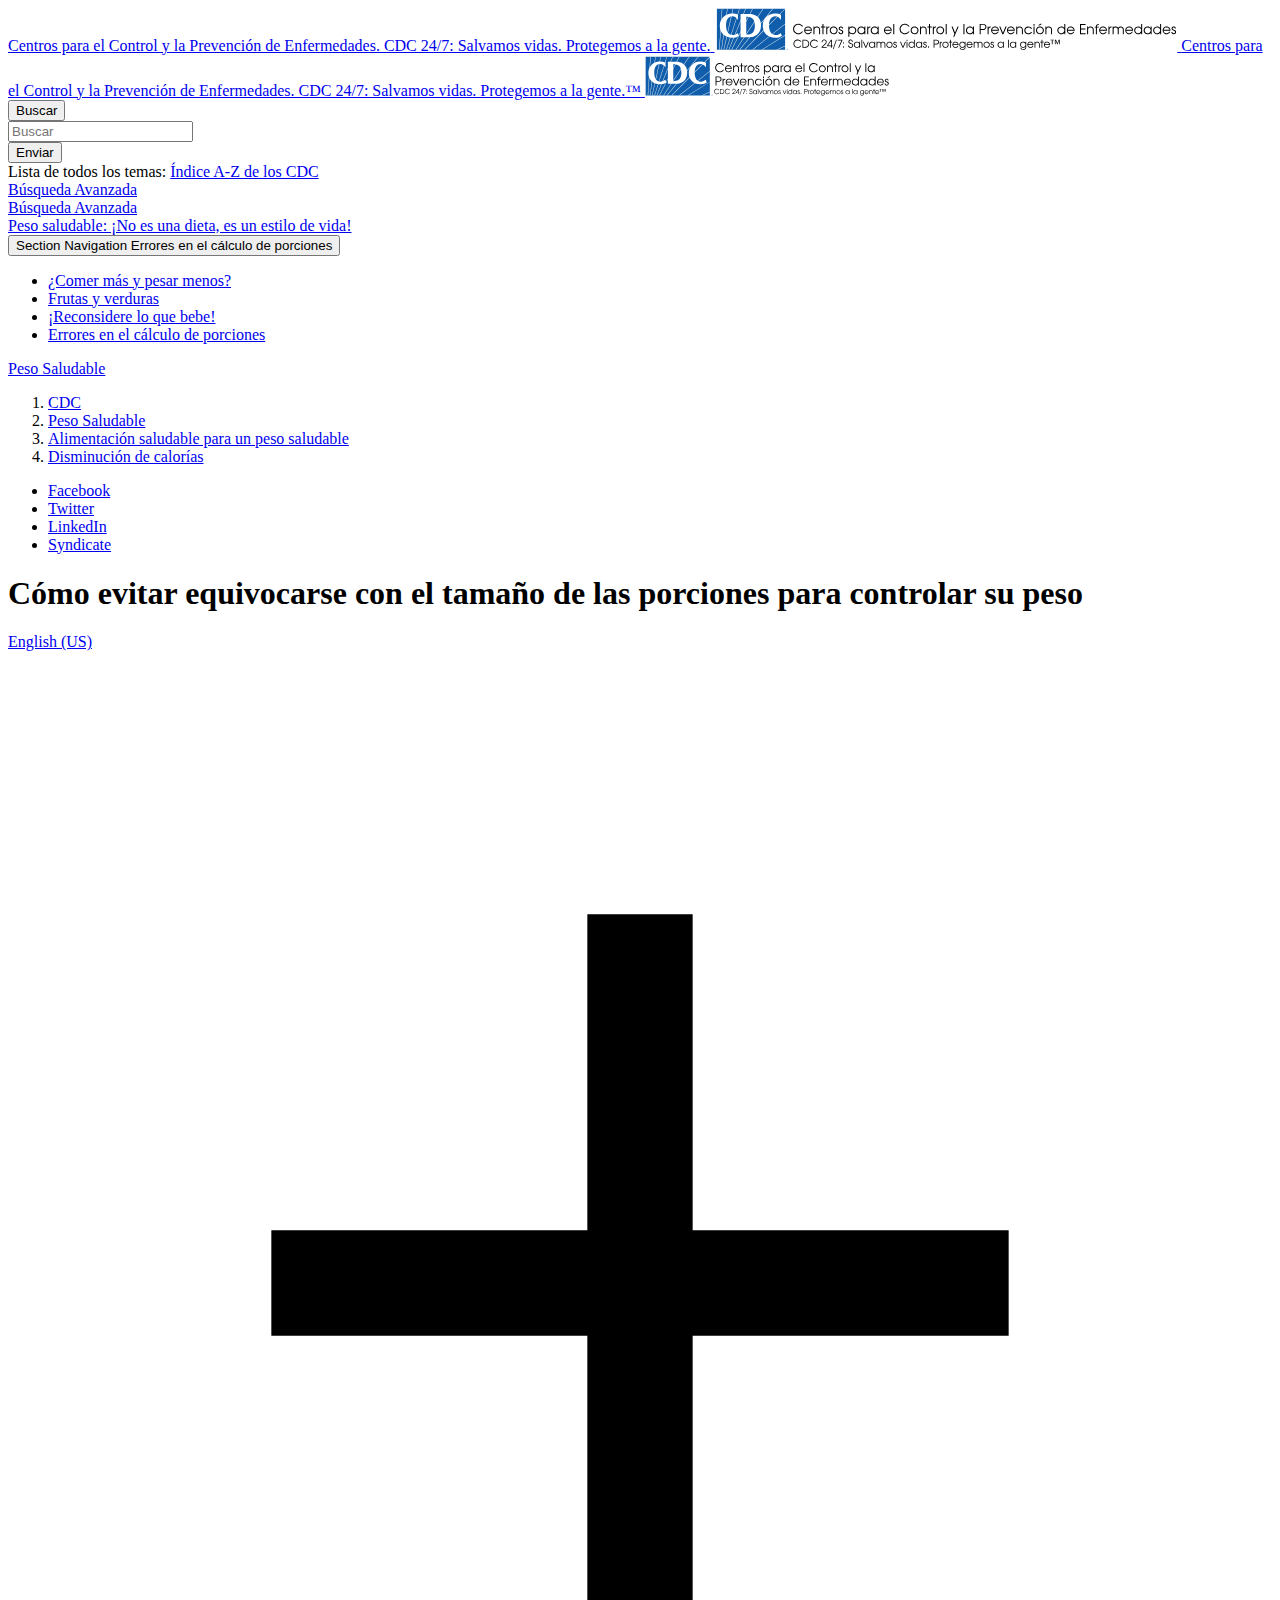
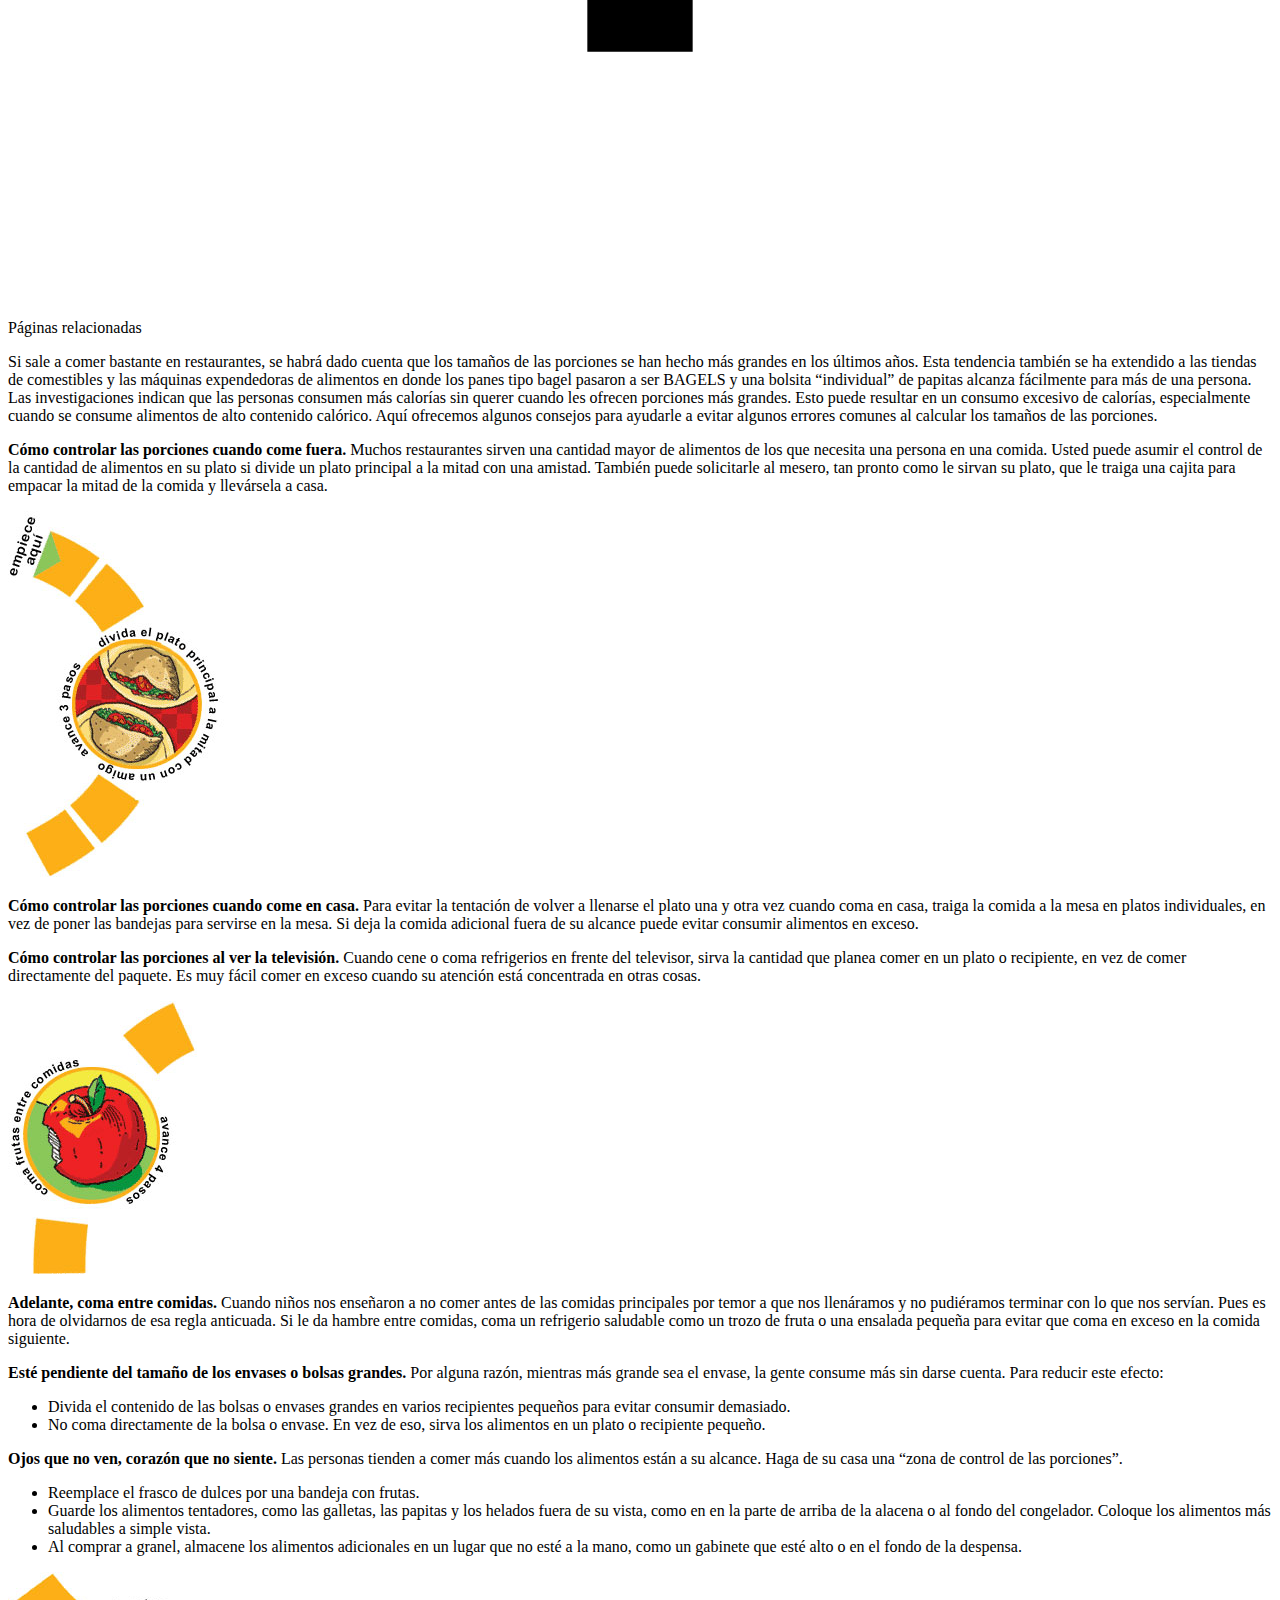
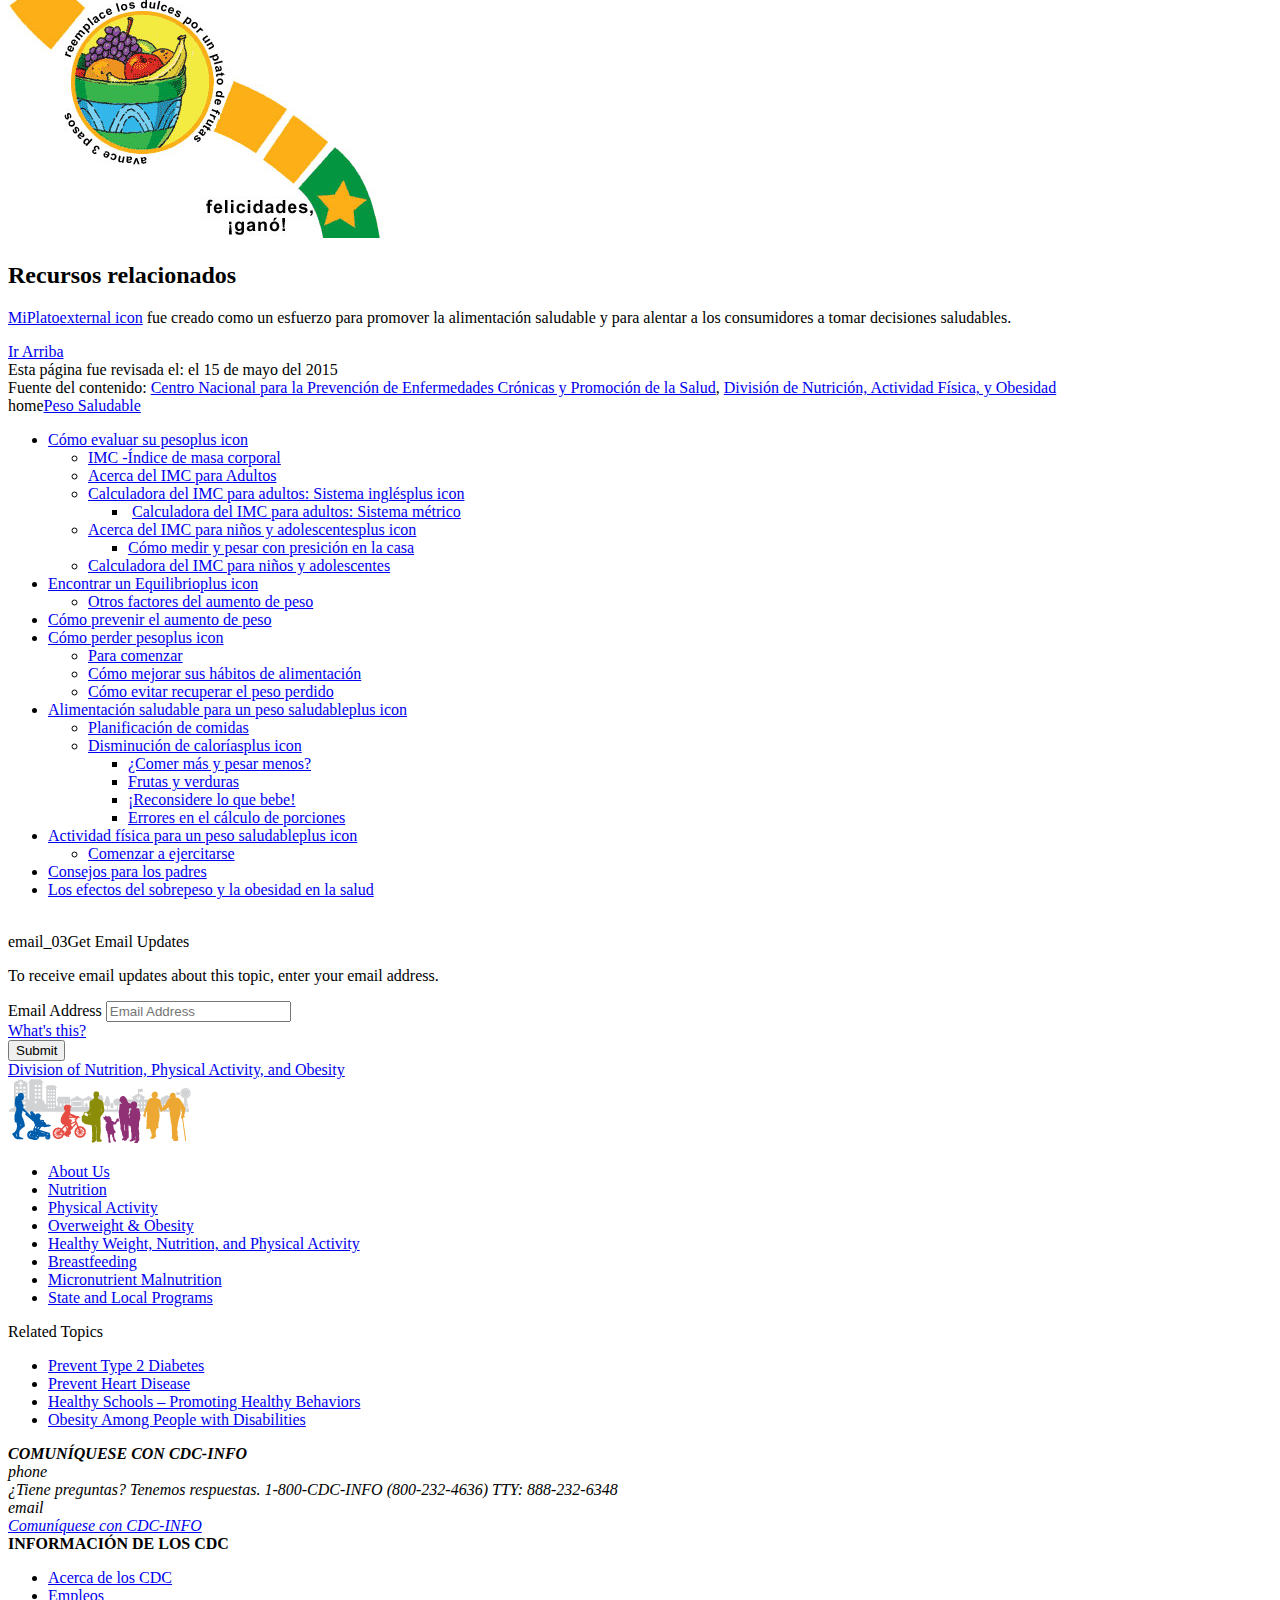
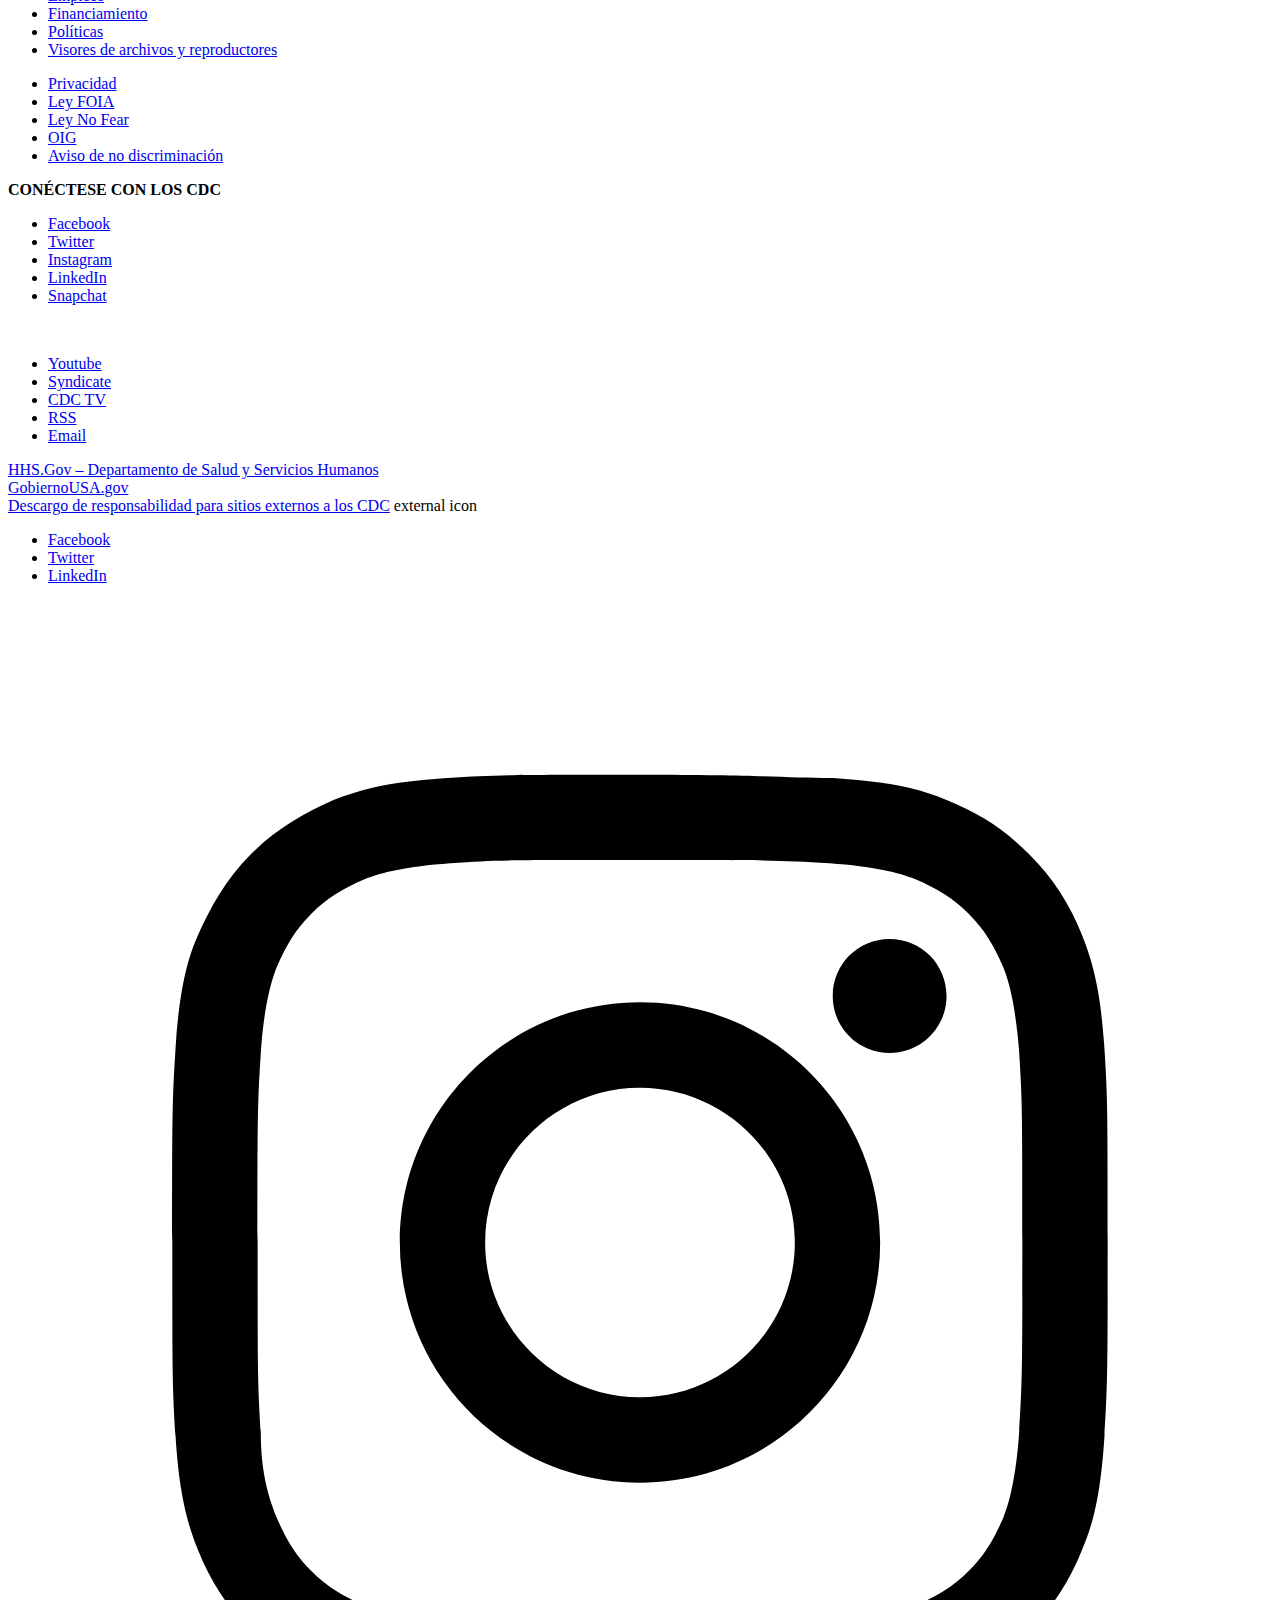
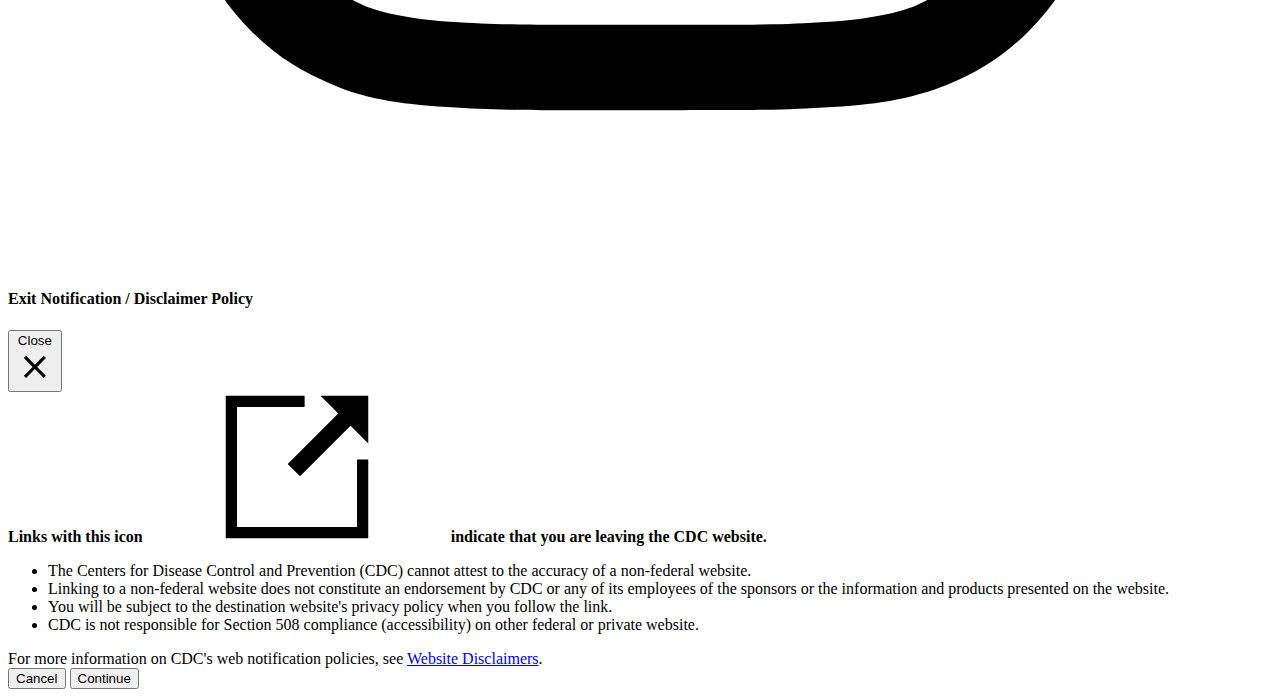
<file: portionsize.html>
<!DOCTYPE html>
<html lang="es-us" class="theme-indigo cdc-page-type-content" >
<head>
	
<!-- Global / universal meta tags -->
<meta charset="utf-8" />
<meta http-equiv="X-UA-Compatible" content="IE=Edge" />
<meta content="width=device-width, initial-scale=1, shrink-to-fit=no" name="viewport" />
<meta name="mobile-web-app-capable" content="yes" />
<meta name="apple-mobile-web-app-capable" content="yes" />

<link rel="shortcut icon" href="imgs/favicon.ico">
<link rel="stylesheet prefetch" href="https://www.cdc.gov/TemplatePackage/contrib/libs/bootstrap/latest/css/bootstrap.min.css?_=08432" />
<link rel="stylesheet prefetch" href="https://www.cdc.gov/TemplatePackage/4.0/assets/css/app.min.css?_=08432" />
<link rel="stylesheet" media="print" href="css/print.min.css@_=08432.css" />
<!-- @prismcss@ -->
<script src="VisitorAPI.js"></script>
<script src="foresee-variables.js"></script>
<script>
/* ForeSee Embed Script v2.01
	// DO NOT MODIFY BELOW THIS LINE *****************************************/
	;(function (g) {
		var d = document, am = d.createElement("script"), h = d.head || d.getElementsByTagName("head")[0], fsr = "fsReady",
			aex = {
				"src": "https://www.cdc.gov/JScript/foresee/latest/gateway.min.js",
				"type": "text/javascript",
				"async": "true",
				"data-vendor": "fs",
				"data-mode": "selfhost",
				"data-environment": "production",
				"data-hasssl": "true",
				"data-client": "cdc",
				"data-codelocation": "https://www.cdc.gov/JScript/foresee/latest/foresee_assets/code/19.7.6/",
				"data-isselfhosted": "true",
				"data-product-assets": "https://www.cdc.gov/JScript/foresee/latest/foresee_assets/product_assets/",
				"data-role": "gateway"
			};
		for (var attr in aex){am.setAttribute(attr, aex[attr]);}h.appendChild(am); g[fsr] || (g[fsr] = function () {var aT = "__" + fsr + "_stk__";g[aT] = g[aT] || [];g[aT].push(arguments);});
	})(window);
	/* DO NOT MODIFY ABOVE THIS LINE *****************************************/
</script>
	<title>Cómo evitar equivocarse con el tamaño de las porciones para controlar su peso  | Peso Saludable | DNPAO | CDC</title>
		<meta name="description" content="Esta página contiene información acerca del peso salubable  y los efectos del sobrepeso"/>		<meta name="keywords" content="El peso,  sobrepeso,  obesidad,  cómo evaluar su peso,  índice de masa corporal,  IMC Calculadora,  Prevenir el aumento de peso,  perder peso,  Cambio de Hábitos Alimenticios,  Equilibrio calórica,  la alimentación saludable,  la planificación de las comidas,  la actividad física,  los efectos del ejercicio de Sobrepeso y Obesidad, Healthy Weight"/>						<meta name="robots" content="index, archive" />		
			<meta property="cdc:template_version" content="4.0"/>
		<meta property="cdc:last_updated" content="el 28 de enero del 2021"/>
	<meta property="cdc:last_reviewed" content="el 15 de mayo del 2015"/>
	<meta property="cdc:content_source" content="DIV OF NUTRITION, PHYSICAL ACTIVITY, & OBESITY"/>
	<meta property="cdc:maintained_by" content="NATIONAL CTR FOR CHRONIC DISEASE PREVENTION & HLTH PROM"/>
	<meta property="cdc:content_id" content="685" />
		<meta name="cdc:mls_number" content="215639"/>	<link rel="canonical" href="portionsize.html"/>	<meta property="cdc:wcms_build" content="4.9.10 - b.2979" />
						<!-- CSS Added Dynamically Here -->		<meta name="DC.date" content="2021-01-28T02:13:16Z" />
				<meta name="cdc:last_published" content="2021-01-28T16:42:44Z" />
	
				
</head>
<body class="no-js">
	<div id="skipmenu">
		<a class="skippy sr-only-focusable" href="portionsize.html#content">Skip directly to site content</a>
									<a class="skippy sr-only-focusable" href="portionsize.html#share-nav">Skip directly to page options</a>
						<a class="skippy sr-only-focusable" href="portionsize.html#az-large">Skip directly to A-Z link</a>
			</div>
			

				<div class="container-fluid header-wrapper">
				<div class="container">
					<header role="banner" aria-label="Header" class="pt-2 pb-2">
						<div class="row">
							<div class="col cdc-logo">
																	<a href="https://www.cdc.gov/spanish/">
	<span class="sr-only">Centros para el Control y la Prevención de Enfermedades. CDC 24/7: Salvamos vidas. Protegemos a la gente.</span>
	<svg version="1.1" class="d-none d-md-block logo-large" xmlns="http://www.w3.org/2000/svg" xmlns:xlink="http://www.w3.org/1999/xlink" x="0px" y="0px" width="462.761px" height="42.535px" viewBox="0 0 462.761 42.535" enable-background="new 0 0 462.761 42.535" xml:space="preserve" > <svg id="esp-cdc-logo" width="100%" height="100%"> <g> <g> <path fill="#FFFFFF" d="M1.205,0h69.562v42.535H1.205V0z"></path> </g> <g> <path fill="#105EAB" d="M1.888,0.695h68.196v41.102H1.888V0.695z"></path> </g> <polygon fill="#FFFFFF" points="29.884,41.789 70.068,1.078 70.068,0.669 69.867,0.669 29.282,41.789 "></polygon> <polygon fill="#FFFFFF" points="4.546,41.789 7.262,0.669 6.834,0.669 4.118,41.789 "></polygon> <polygon fill="#FFFFFF" points="6.719,41.789 12.586,0.669 12.152,0.669 6.288,41.789 "></polygon> <polygon fill="#FFFFFF" points="9.044,41.789 18.222,0.669 17.787,0.669 8.605,41.789 "></polygon> <polygon fill="#FFFFFF" points="11.598,41.789 24.697,0.669 24.255,0.669 11.152,41.789 "></polygon> <polygon fill="#FFFFFF" points="14.006,41.789 30.835,0.669 30.372,0.669 13.542,41.789 "></polygon> <polygon fill="#FFFFFF" points="16.776,41.789 37.826,0.669 37.355,0.669 16.294,41.789 "></polygon> <polygon fill="#FFFFFF" points="48.343,0.669 47.832,0.669 20.58,41.789 21.09,41.789 "></polygon> <polygon fill="#FFFFFF" points="58.061,0.669 57.523,0.669 24.393,41.789 24.939,41.789 "></polygon> <polygon fill="#FFFFFF" points="70.068,16.228 70.068,15.689 37.217,41.789 37.894,41.789 "></polygon> <polygon fill="#FFFFFF" points="70.068,27.539 70.068,27.037 46.467,41.789 47.275,41.789 "></polygon> <polygon fill="#FFFFFF" points="70.068,38.212 70.068,37.736 61.384,41.789 62.392,41.789 "></polygon> <path fill="#FFFFFF" d="M22.244,25.391c-0.844,0.811-2.965,1.682-4.522,1.664c-4.53-0.005-6.647-3.854-6.686-9.732 c0.031-5.566,2.315-9.109,6.239-9.117c2.806,0.006,4.17,1.633,4.915,2.602l0.821,1.096V6.841L22.749,6.72 c-1.617-0.752-3.671-1.104-5.543-1.107C10.162,5.628,4.785,10.677,4.775,17.806c0.01,7.313,5.092,11.9,12.37,11.914h0.037 c3.614,0,5.467-1.09,6.445-1.84l0.29-0.221l-1.206-2.707L22.244,25.391z M41.983,8.24C39.625,6.509,36.673,6,34.155,6h-8.604 v23.305h9.164c4.444-0.01,11.312-2.83,11.323-11.717C46.046,12.935,44.348,9.968,41.983,8.24z M31.21,26.6V8.63 c4.162,0.111,8.59,0.617,8.669,9.051C39.812,25.873,35.281,26.488,31.21,26.6z M65.665,24.955l-0.467,0.438 c-0.845,0.812-2.959,1.681-4.515,1.662c-4.531,0-6.65-3.854-6.688-9.731c0.031-5.568,2.318-9.109,6.247-9.117 c2.802,0.004,4.169,1.631,4.899,2.602l0.825,1.107V6.841l-0.261-0.123c-1.609-0.754-3.662-1.102-5.542-1.105 c-7.042,0.016-12.405,5.063-12.417,12.193c0.012,7.314,5.081,11.9,12.363,11.914h0.057c3.601,0,5.447-1.092,6.426-1.838l0.29-0.223 L65.665,24.955z"></path> <path fill="#0033A0" d="M71.297,40.648h0.822v0.121h-0.344v0.883h-0.13V40.77h-0.348V40.648z"></path> <path fill="#0033A0" d="M73.075,41.652v-0.604c0-0.021,0-0.149,0-0.246l0,0l-0.286,0.851h-0.134l-0.283-0.851h-0.003 c0,0.097,0.003,0.226,0.003,0.246v0.604h-0.134v-1.004h0.191l0.293,0.85h0.004l0.281-0.85h0.196v1.004H73.075z"></path> </g> <g> <path d="M78.1,20.32c0.101-0.906,0.409-1.705,0.923-2.396c0.515-0.689,1.157-1.221,1.927-1.592s1.578-0.557,2.422-0.557 c0.462,0,0.914,0.057,1.355,0.168c0.441,0.111,0.864,0.281,1.266,0.512c0.403,0.227,0.777,0.514,1.124,0.861 c0.346,0.348,0.65,0.756,0.913,1.227H86.9c-0.294-0.385-0.631-0.711-1.012-0.975c-0.381-0.266-0.781-0.461-1.201-0.586 c-0.419-0.125-0.838-0.188-1.257-0.188c-0.561,0-1.101,0.1-1.622,0.301c-0.522,0.203-0.987,0.492-1.396,0.871 c-0.409,0.379-0.732,0.834-0.968,1.363c-0.235,0.533-0.354,1.113-0.354,1.746c0.009,0.813,0.216,1.545,0.621,2.19 c0.405,0.65,0.936,1.154,1.595,1.519c0.661,0.358,1.358,0.547,2.096,0.559c0.432-0.012,0.863-0.084,1.291-0.221 c0.429-0.14,0.835-0.342,1.221-0.617c0.386-0.274,0.729-0.619,1.029-1.037h1.13c-0.37,0.636-0.803,1.164-1.298,1.587 c-0.496,0.422-1.029,0.731-1.6,0.938c-0.57,0.203-1.161,0.305-1.773,0.305c-0.674,0-1.333-0.125-1.972-0.375 c-0.64-0.25-1.215-0.609-1.725-1.078c-0.51-0.467-0.912-1.031-1.206-1.688c-0.294-0.657-0.44-1.373-0.44-2.148 C78.057,20.775,78.072,20.546,78.1,20.32z"></path> <path d="M89.16,22.316c0.016-0.604,0.134-1.146,0.354-1.627c0.221-0.482,0.519-0.895,0.893-1.232c0.375-0.34,0.79-0.6,1.246-0.775 c0.456-0.178,0.924-0.27,1.403-0.273c0.644,0,1.267,0.154,1.87,0.469c0.603,0.313,1.097,0.781,1.481,1.408 c0.385,0.629,0.577,1.375,0.577,2.241v0.189h-6.806c0.045,0.561,0.216,1.035,0.515,1.428c0.298,0.396,0.66,0.688,1.084,0.886 c0.426,0.192,0.842,0.29,1.252,0.29c0.366,0,0.734-0.071,1.107-0.219c0.372-0.145,0.701-0.346,0.986-0.6 c0.287-0.254,0.488-0.537,0.608-0.848h1.044c-0.21,0.578-0.518,1.068-0.923,1.469c-0.405,0.4-0.857,0.697-1.358,0.889 c-0.501,0.192-1.007,0.287-1.519,0.287c-0.671-0.025-1.297-0.205-1.881-0.535c-0.583-0.33-1.052-0.797-1.405-1.391 C89.336,23.775,89.16,23.089,89.16,22.316z M95.992,21.811c-0.085-0.437-0.264-0.838-0.536-1.209 c-0.272-0.367-0.615-0.664-1.029-0.887c-0.414-0.221-0.861-0.33-1.344-0.33c-0.646,0-1.182,0.154-1.61,0.461 c-0.429,0.307-0.743,0.646-0.945,1.025c-0.202,0.377-0.318,0.689-0.35,0.938h5.814V21.811z"></path> <path d="M98.438,26.134v-7.537h0.965v1.131c0.25-0.416,0.588-0.734,1.019-0.959c0.431-0.225,0.889-0.336,1.375-0.336 c0.424,0,0.832,0.076,1.227,0.23c0.395,0.152,0.748,0.375,1.06,0.666c0.313,0.291,0.56,0.654,0.745,1.088 c0.185,0.436,0.278,0.922,0.278,1.459v4.26h-0.992v-4.26c0-0.518-0.111-0.963-0.334-1.332c-0.224-0.367-0.516-0.643-0.878-0.828 c-0.361-0.184-0.749-0.273-1.158-0.273c-0.401,0-0.775,0.086-1.123,0.262c-0.348,0.178-0.628,0.441-0.843,0.791 c-0.214,0.352-0.321,0.771-0.321,1.26v4.383h-1.02V26.134L98.438,26.134z"></path> <path d="M107.444,26.134v-6.615h-1.583v-0.922h1.583v-2.656h1.02v2.656h1.748v0.922h-1.748v6.615H107.444z"></path> <path d="M111.267,26.134v-7.563h0.951V19.7c0.419-0.863,1.154-1.293,2.203-1.293v1.033c-0.238,0-0.484,0.049-0.74,0.148 c-0.255,0.102-0.49,0.244-0.704,0.432c-0.214,0.186-0.385,0.402-0.513,0.65c-0.128,0.25-0.191,0.518-0.191,0.807v4.656 L111.267,26.134L111.267,26.134z"></path> <path d="M114.753,22.236c0.006-0.494,0.111-0.973,0.313-1.435c0.202-0.459,0.483-0.867,0.846-1.223 c0.361-0.355,0.792-0.637,1.288-0.84c0.497-0.205,1.035-0.309,1.616-0.309c0.551,0,1.116,0.156,1.693,0.475 c0.577,0.316,1.063,0.748,1.457,1.297c0.395,0.547,0.617,1.15,0.666,1.812c0,0.032,0.002,0.082,0.007,0.146 c0.004,0.063,0.007,0.11,0.007,0.141c0,0.56-0.104,1.078-0.313,1.564c-0.208,0.483-0.499,0.911-0.871,1.276 c-0.373,0.365-0.797,0.648-1.277,0.853c-0.479,0.202-0.981,0.303-1.509,0.303c-0.636,0-1.258-0.157-1.864-0.478 c-0.606-0.318-1.101-0.784-1.484-1.403C114.945,23.798,114.753,23.072,114.753,22.236z M115.746,22.287 c0,0.604,0.133,1.131,0.402,1.584c0.267,0.453,0.628,0.805,1.081,1.057s0.946,0.393,1.479,0.418c0.447,0,0.892-0.119,1.337-0.356 c0.445-0.24,0.813-0.595,1.104-1.06c0.292-0.463,0.438-1.012,0.438-1.641c0-0.365-0.077-0.721-0.229-1.068 c-0.153-0.344-0.363-0.652-0.633-0.926c-0.27-0.271-0.579-0.486-0.931-0.646c-0.352-0.156-0.715-0.234-1.086-0.234 c-0.507,0.012-0.985,0.139-1.435,0.389c-0.451,0.25-0.816,0.59-1.095,1.025C115.897,21.261,115.754,21.748,115.746,22.287z"></path> <path d="M123.772,20.802c-0.009-0.074-0.013-0.174-0.013-0.301c0-0.438,0.108-0.813,0.326-1.127 c0.218-0.314,0.492-0.551,0.82-0.707c0.327-0.156,0.648-0.234,0.961-0.234c0.252,0,0.505,0.043,0.757,0.129 c0.25,0.084,0.48,0.211,0.688,0.381c0.208,0.168,0.376,0.381,0.504,0.639c0.129,0.26,0.201,0.551,0.214,0.877h-1.032 c-0.018-0.359-0.134-0.623-0.348-0.795c-0.214-0.166-0.475-0.25-0.782-0.25c-0.271,0-0.523,0.088-0.756,0.266 c-0.234,0.178-0.358,0.438-0.375,0.779c0.003,0.008,0.016,0.066,0.039,0.17c0.023,0.105,0.039,0.172,0.045,0.203 c0.07,0.248,0.307,0.457,0.71,0.623c0.403,0.17,0.81,0.33,1.218,0.482c0.409,0.151,0.755,0.379,1.037,0.678 c0.282,0.297,0.424,0.723,0.424,1.273c0,0.096-0.01,0.229-0.03,0.413c-0.056,0.464-0.209,0.847-0.46,1.146 c-0.25,0.301-0.544,0.516-0.883,0.647c-0.339,0.135-0.671,0.199-0.999,0.199c-0.456,0-0.863-0.102-1.221-0.311 c-0.359-0.209-0.638-0.494-0.836-0.855c-0.198-0.359-0.298-0.76-0.298-1.201l1.021-0.029c0.014,0.435,0.159,0.783,0.439,1.054 c0.279,0.271,0.597,0.412,0.954,0.424c0.358-0.031,0.663-0.17,0.916-0.416c0.251-0.246,0.378-0.543,0.378-0.894 c0-0.311-0.101-0.59-0.304-0.844c-0.202-0.252-0.515-0.43-0.936-0.535c-0.575-0.153-1.066-0.371-1.474-0.647 C124.071,21.763,123.835,21.349,123.772,20.802z"></path> <path d="M133.324,28.764V18.57h0.975v1.354c0.226-0.33,0.49-0.605,0.792-0.826c0.302-0.225,0.628-0.391,0.982-0.504 c0.353-0.113,0.721-0.176,1.104-0.188c0.512,0,1.012,0.092,1.5,0.273c0.488,0.184,0.927,0.441,1.316,0.775 c0.388,0.334,0.7,0.734,0.933,1.203c0.233,0.469,0.356,0.977,0.37,1.52c0,0.604-0.102,1.154-0.305,1.65 c-0.205,0.5-0.493,0.932-0.866,1.301c-0.374,0.369-0.802,0.649-1.285,0.853c-0.484,0.196-1,0.305-1.552,0.315 c-0.659,0-1.252-0.141-1.78-0.426c-0.528-0.283-0.913-0.679-1.152-1.187v4.076h-1.032V28.764L133.324,28.764z M134.271,22.414 c0.011,0.447,0.124,0.889,0.338,1.326c0.214,0.438,0.548,0.807,1.003,1.104c0.456,0.302,1.018,0.457,1.688,0.476 c0.512,0,0.994-0.127,1.446-0.383c0.453-0.252,0.814-0.604,1.085-1.058c0.27-0.45,0.405-0.955,0.405-1.508 c0-0.524-0.132-1.014-0.396-1.467c-0.265-0.455-0.628-0.818-1.092-1.088c-0.464-0.271-0.979-0.408-1.544-0.408 c-0.584,0.02-1.101,0.172-1.547,0.455c-0.446,0.281-0.788,0.65-1.026,1.104C134.391,21.427,134.271,21.908,134.271,22.414z"></path> <path d="M142.362,22.414c0.006-0.602,0.125-1.15,0.353-1.65c0.229-0.5,0.535-0.924,0.92-1.273c0.385-0.35,0.817-0.619,1.298-0.805 c0.48-0.188,0.969-0.277,1.464-0.277c1.379,0.033,2.367,0.584,2.963,1.652v-1.463h0.992v7.537h-0.992v-1.434 c-0.282,0.508-0.691,0.898-1.227,1.178c-0.537,0.279-1.143,0.42-1.82,0.42c-0.515-0.014-1.01-0.111-1.482-0.299 c-0.472-0.184-0.896-0.447-1.27-0.787c-0.372-0.342-0.666-0.75-0.879-1.229C142.468,23.507,142.362,22.984,142.362,22.414z M143.407,22.177c0,0.621,0.136,1.171,0.409,1.646c0.272,0.479,0.631,0.844,1.078,1.098c0.446,0.256,0.919,0.391,1.418,0.4 c0.577,0,1.096-0.139,1.56-0.416c0.465-0.275,0.828-0.639,1.091-1.09c0.264-0.449,0.396-0.916,0.396-1.4 c0-0.531-0.127-1.023-0.383-1.475c-0.256-0.453-0.607-0.813-1.054-1.08c-0.448-0.271-0.937-0.42-1.471-0.447 c-0.581,0-1.104,0.145-1.572,0.434c-0.466,0.289-0.827,0.65-1.086,1.086C143.534,21.365,143.407,21.783,143.407,22.177z"></path> <path d="M152.228,26.134v-7.563h0.952V19.7c0.419-0.863,1.153-1.293,2.203-1.293v1.033c-0.238,0-0.484,0.049-0.74,0.148 c-0.256,0.099-0.491,0.244-0.705,0.432c-0.214,0.186-0.385,0.402-0.513,0.65c-0.128,0.25-0.191,0.518-0.191,0.807v4.656 L152.228,26.134L152.228,26.134z"></path> <path d="M155.694,22.414c0.006-0.602,0.125-1.15,0.353-1.65c0.23-0.5,0.535-0.924,0.92-1.273c0.385-0.35,0.817-0.619,1.298-0.805 c0.481-0.188,0.969-0.277,1.465-0.277c1.379,0.033,2.366,0.584,2.962,1.652v-1.463h0.992v7.537h-0.992v-1.434 c-0.282,0.508-0.692,0.898-1.227,1.178c-0.537,0.279-1.143,0.42-1.82,0.42c-0.515-0.014-1.01-0.111-1.482-0.299 c-0.472-0.184-0.896-0.447-1.269-0.787c-0.373-0.342-0.666-0.75-0.879-1.229C155.801,23.507,155.694,22.984,155.694,22.414z M156.74,22.177c0,0.621,0.136,1.171,0.409,1.646c0.271,0.479,0.631,0.844,1.077,1.098c0.445,0.256,0.919,0.391,1.418,0.4 c0.577,0,1.096-0.139,1.561-0.416c0.463-0.275,0.827-0.639,1.09-1.09c0.263-0.449,0.395-0.916,0.395-1.4 c0-0.531-0.127-1.023-0.383-1.475c-0.256-0.453-0.607-0.813-1.055-1.08c-0.447-0.271-0.937-0.42-1.471-0.447 c-0.581,0-1.104,0.145-1.57,0.434c-0.467,0.289-0.829,0.65-1.086,1.086C156.868,21.365,156.74,21.783,156.74,22.177z"></path> <path d="M168.958,22.316c0.017-0.604,0.135-1.146,0.355-1.627c0.221-0.482,0.518-0.895,0.893-1.232 c0.375-0.34,0.789-0.6,1.246-0.775c0.457-0.178,0.924-0.27,1.403-0.273c0.644,0,1.269,0.154,1.869,0.469 c0.604,0.313,1.097,0.781,1.481,1.408c0.385,0.629,0.578,1.375,0.578,2.241v0.189h-6.807c0.044,0.561,0.216,1.035,0.514,1.428 c0.299,0.396,0.66,0.688,1.084,0.886c0.426,0.192,0.842,0.29,1.252,0.29c0.365,0,0.735-0.071,1.107-0.219 c0.372-0.145,0.699-0.346,0.986-0.6s0.488-0.537,0.607-0.848h1.043c-0.209,0.578-0.517,1.068-0.922,1.469 c-0.404,0.4-0.857,0.697-1.357,0.889c-0.502,0.191-1.008,0.287-1.519,0.287c-0.672-0.025-1.297-0.205-1.882-0.535 c-0.584-0.33-1.053-0.797-1.405-1.391C169.136,23.775,168.958,23.089,168.958,22.316z M175.792,21.811 c-0.086-0.437-0.264-0.838-0.535-1.209c-0.272-0.367-0.616-0.664-1.03-0.887c-0.413-0.221-0.86-0.33-1.343-0.33 c-0.645,0-1.184,0.154-1.611,0.461c-0.427,0.307-0.742,0.646-0.943,1.025c-0.203,0.377-0.318,0.689-0.35,0.938h5.813 L175.792,21.811L175.792,21.811z"></path> <path d="M178.255,26.134V15.941h1.021v10.191h-1.021V26.134z"></path> <path d="M184.595,20.32c0.102-0.906,0.408-1.705,0.923-2.396c0.517-0.689,1.157-1.221,1.928-1.592s1.577-0.557,2.423-0.557 c0.463,0,0.914,0.057,1.355,0.168c0.441,0.111,0.863,0.281,1.266,0.512c0.402,0.227,0.776,0.514,1.123,0.861 c0.348,0.348,0.65,0.756,0.913,1.227h-1.131c-0.293-0.385-0.63-0.711-1.013-0.975c-0.379-0.266-0.779-0.461-1.199-0.586 c-0.422-0.125-0.84-0.188-1.258-0.188c-0.562,0-1.103,0.1-1.623,0.301c-0.52,0.203-0.985,0.492-1.395,0.871 c-0.408,0.379-0.732,0.834-0.97,1.363c-0.233,0.533-0.354,1.113-0.354,1.746c0.01,0.813,0.217,1.545,0.621,2.19 c0.404,0.65,0.937,1.154,1.594,1.519c0.66,0.358,1.359,0.547,2.096,0.559c0.434-0.012,0.863-0.084,1.292-0.221 c0.429-0.14,0.835-0.342,1.222-0.617c0.385-0.274,0.729-0.619,1.028-1.037h1.131c-0.371,0.636-0.804,1.164-1.3,1.587 c-0.494,0.422-1.028,0.731-1.6,0.938c-0.569,0.203-1.16,0.305-1.773,0.305c-0.673,0-1.331-0.125-1.971-0.375 c-0.641-0.25-1.217-0.609-1.727-1.078c-0.509-0.467-0.91-1.031-1.205-1.688c-0.293-0.656-0.439-1.373-0.439-2.148 C184.55,20.775,184.565,20.546,184.595,20.32z"></path> <path d="M195.647,22.236c0.006-0.494,0.11-0.973,0.312-1.435c0.203-0.459,0.484-0.867,0.847-1.223 c0.363-0.356,0.792-0.637,1.289-0.84c0.495-0.205,1.034-0.309,1.614-0.309c0.551,0,1.115,0.156,1.693,0.475 c0.576,0.316,1.063,0.748,1.457,1.297c0.396,0.547,0.617,1.15,0.666,1.812c0,0.032,0.002,0.082,0.006,0.146 c0.006,0.063,0.008,0.11,0.008,0.141c0,0.56-0.104,1.078-0.312,1.564c-0.209,0.483-0.5,0.911-0.872,1.276s-0.798,0.648-1.275,0.853 c-0.479,0.202-0.982,0.303-1.51,0.303c-0.637,0-1.258-0.157-1.863-0.478c-0.606-0.317-1.103-0.784-1.484-1.403 C195.839,23.798,195.647,23.072,195.647,22.236z M196.639,22.287c0,0.604,0.134,1.131,0.401,1.584 c0.269,0.453,0.629,0.805,1.082,1.057s0.946,0.393,1.479,0.418c0.445,0,0.893-0.119,1.338-0.356c0.445-0.24,0.813-0.595,1.104-1.06 c0.293-0.463,0.438-1.012,0.438-1.641c0-0.365-0.078-0.721-0.229-1.068c-0.151-0.344-0.362-0.652-0.633-0.926 c-0.268-0.271-0.578-0.486-0.931-0.646c-0.353-0.156-0.715-0.234-1.086-0.234c-0.508,0.012-0.985,0.139-1.437,0.389 s-0.814,0.59-1.095,1.025C196.791,21.261,196.648,21.748,196.639,22.287z"></path> <path d="M205.009,26.134v-7.537h0.965v1.131c0.25-0.416,0.59-0.734,1.02-0.959c0.432-0.225,0.889-0.336,1.375-0.336 c0.424,0,0.834,0.076,1.229,0.23c0.395,0.152,0.746,0.375,1.059,0.666s0.561,0.654,0.745,1.088 c0.185,0.436,0.276,0.922,0.276,1.459v4.26h-0.991v-4.26c0-0.518-0.112-0.963-0.335-1.332c-0.223-0.367-0.516-0.643-0.878-0.828 c-0.361-0.184-0.748-0.273-1.157-0.273c-0.402,0-0.775,0.086-1.124,0.262c-0.347,0.178-0.627,0.441-0.842,0.791 c-0.216,0.352-0.321,0.771-0.321,1.26v4.383h-1.02L205.009,26.134L205.009,26.134z"></path> <path d="M214.016,26.134v-6.615h-1.585v-0.922h1.585v-2.656h1.019v2.656h1.748v0.922h-1.748v6.615H214.016z"></path> <path d="M217.839,26.134v-7.563h0.951V19.7c0.418-0.863,1.151-1.293,2.201-1.293v1.033c-0.236,0-0.482,0.049-0.74,0.148 c-0.256,0.102-0.49,0.244-0.703,0.432c-0.215,0.186-0.387,0.402-0.514,0.65c-0.128,0.25-0.191,0.518-0.191,0.807v4.656 L217.839,26.134L217.839,26.134z"></path> <path d="M221.324,22.236c0.008-0.494,0.11-0.973,0.313-1.435c0.2-0.459,0.481-0.867,0.845-1.223 c0.361-0.355,0.792-0.637,1.288-0.84c0.496-0.205,1.035-0.309,1.614-0.309c0.554,0,1.117,0.156,1.693,0.475 c0.578,0.316,1.063,0.748,1.459,1.297c0.394,0.547,0.616,1.15,0.666,1.812c0,0.032,0.002,0.082,0.008,0.146 c0.004,0.063,0.006,0.11,0.006,0.141c0,0.56-0.104,1.078-0.313,1.564c-0.208,0.483-0.498,0.911-0.871,1.276 c-0.371,0.365-0.798,0.648-1.275,0.853c-0.479,0.202-0.98,0.303-1.508,0.303c-0.639,0-1.26-0.157-1.865-0.478 c-0.606-0.317-1.1-0.784-1.483-1.403C221.519,23.798,221.324,23.072,221.324,22.236z M222.316,22.287 c0,0.604,0.135,1.131,0.4,1.584c0.269,0.453,0.629,0.805,1.08,1.057c0.455,0.252,0.947,0.393,1.481,0.418 c0.446,0,0.892-0.119,1.335-0.356c0.445-0.24,0.814-0.595,1.105-1.06c0.291-0.463,0.437-1.012,0.437-1.641 c0-0.365-0.075-0.721-0.228-1.068c-0.152-0.344-0.362-0.652-0.633-0.926c-0.271-0.271-0.58-0.486-0.933-0.646 c-0.353-0.156-0.713-0.234-1.085-0.234c-0.508,0.012-0.984,0.139-1.438,0.389c-0.449,0.25-0.814,0.59-1.096,1.025 C222.468,21.261,222.326,21.748,222.316,22.287z"></path> <path d="M230.703,26.134V15.941h1.021v10.191h-1.021V26.134z"></path> <path d="M239.408,25.884l-2.878-7.287h1.073l2.424,6.006l2.549-6.006h1.076l-4.354,10.167h-1.072L239.408,25.884z"></path> <path d="M248.445,26.134V15.941h1.018v10.191h-1.018V26.134z"></path> <path d="M250.957,22.414c0.008-0.602,0.125-1.15,0.354-1.65s0.535-0.924,0.92-1.273c0.388-0.35,0.815-0.619,1.299-0.805 c0.479-0.188,0.97-0.277,1.464-0.277c1.379,0.033,2.366,0.584,2.965,1.652v-1.463h0.99v7.537h-0.99v-1.434 c-0.285,0.508-0.693,0.898-1.23,1.178c-0.535,0.281-1.141,0.42-1.818,0.42c-0.516-0.014-1.01-0.111-1.481-0.299 c-0.474-0.184-0.896-0.447-1.271-0.787c-0.373-0.342-0.666-0.75-0.879-1.229C251.062,23.507,250.957,22.984,250.957,22.414z M252.001,22.177c0,0.621,0.137,1.171,0.408,1.646c0.272,0.479,0.635,0.844,1.08,1.098c0.442,0.256,0.918,0.391,1.418,0.4 c0.575,0,1.096-0.139,1.561-0.416c0.463-0.275,0.828-0.639,1.09-1.09c0.266-0.449,0.396-0.916,0.396-1.4 c0-0.531-0.127-1.023-0.386-1.475c-0.254-0.453-0.606-0.813-1.055-1.08c-0.445-0.271-0.938-0.42-1.472-0.447 c-0.58,0-1.104,0.145-1.571,0.434c-0.466,0.289-0.826,0.65-1.084,1.086C252.128,21.368,252.001,21.783,252.001,22.177z"></path> <path d="M264.675,26.134V15.941h2.672c0.805,0,1.494,0.086,2.076,0.254c0.578,0.17,1.043,0.467,1.396,0.891 c0.354,0.426,0.556,1.004,0.604,1.732c0.01,0.064,0.014,0.156,0.014,0.277c0,0.563-0.146,1.068-0.447,1.512 s-0.717,0.789-1.254,1.035c-0.535,0.247-1.145,0.372-1.822,0.372h-2.219v4.118L264.675,26.134L264.675,26.134z M265.695,16.849 v4.258h2.107c0.896,0,1.555-0.205,1.975-0.619c0.42-0.412,0.629-0.969,0.629-1.666c-0.039-0.728-0.314-1.234-0.828-1.529 c-0.516-0.295-1.215-0.441-2.104-0.441h-1.779V16.849z"></path> <path d="M272.603,26.134v-7.563h0.953V19.7c0.418-0.863,1.152-1.293,2.201-1.293v1.033c-0.238,0-0.482,0.049-0.74,0.148 c-0.254,0.102-0.49,0.244-0.703,0.432c-0.215,0.186-0.385,0.402-0.514,0.65c-0.127,0.25-0.189,0.518-0.189,0.807v4.656 L272.603,26.134L272.603,26.134z"></path> <path d="M276.111,22.316c0.016-0.604,0.135-1.146,0.355-1.627c0.221-0.482,0.518-0.895,0.893-1.232 c0.373-0.34,0.789-0.6,1.244-0.775c0.457-0.178,0.926-0.27,1.404-0.273c0.645,0,1.266,0.154,1.869,0.469 c0.604,0.313,1.096,0.781,1.481,1.408c0.386,0.629,0.574,1.375,0.574,2.241v0.189h-6.806c0.045,0.561,0.217,1.035,0.517,1.428 c0.297,0.396,0.657,0.688,1.084,0.886c0.426,0.192,0.842,0.29,1.254,0.29c0.362,0,0.731-0.071,1.104-0.219 c0.373-0.145,0.701-0.346,0.984-0.6c0.287-0.254,0.488-0.537,0.607-0.848h1.045c-0.211,0.578-0.516,1.068-0.922,1.469 c-0.402,0.4-0.857,0.697-1.357,0.889c-0.5,0.192-1.008,0.287-1.518,0.287c-0.672-0.025-1.299-0.205-1.883-0.535 s-1.051-0.797-1.406-1.391C276.289,23.775,276.111,23.089,276.111,22.316z M282.943,21.811c-0.084-0.437-0.264-0.838-0.535-1.209 c-0.273-0.367-0.615-0.664-1.029-0.887c-0.414-0.221-0.86-0.33-1.344-0.33c-0.646,0-1.184,0.154-1.609,0.461 c-0.428,0.307-0.743,0.646-0.946,1.025c-0.199,0.377-0.315,0.689-0.349,0.938h5.813L282.943,21.811L282.943,21.811z"></path> <path d="M287.392,26.134l-3.166-7.537h1.1l2.605,6.242l2.615-6.242h1.104l-3.211,7.537H287.392z"></path> <path d="M291.96,22.316c0.016-0.604,0.133-1.146,0.354-1.627c0.222-0.482,0.519-0.895,0.892-1.232 c0.375-0.34,0.791-0.6,1.248-0.775c0.455-0.178,0.924-0.27,1.401-0.273c0.646,0,1.269,0.154,1.869,0.469 c0.604,0.313,1.098,0.781,1.481,1.408c0.385,0.629,0.576,1.375,0.576,2.241v0.189h-6.807c0.045,0.561,0.217,1.035,0.516,1.428 c0.297,0.396,0.66,0.688,1.084,0.886c0.424,0.192,0.842,0.29,1.252,0.29c0.367,0,0.734-0.071,1.105-0.219 c0.373-0.145,0.701-0.346,0.988-0.6c0.285-0.254,0.486-0.537,0.604-0.848h1.048c-0.212,0.578-0.521,1.068-0.925,1.469 c-0.401,0.4-0.856,0.697-1.356,0.889c-0.5,0.192-1.008,0.287-1.519,0.287c-0.672-0.025-1.297-0.205-1.883-0.535 c-0.582-0.33-1.054-0.797-1.404-1.391C292.138,23.775,291.96,23.089,291.96,22.316z M298.792,21.811 c-0.086-0.437-0.265-0.838-0.535-1.209c-0.271-0.367-0.615-0.664-1.029-0.887c-0.414-0.221-0.859-0.33-1.344-0.33 c-0.645,0-1.184,0.154-1.609,0.461c-0.428,0.307-0.744,0.646-0.945,1.025c-0.201,0.377-0.317,0.689-0.35,0.938h5.813V21.811 L298.792,21.811z"></path> <path d="M301.238,26.134v-7.537h0.967v1.131c0.248-0.416,0.586-0.734,1.019-0.959c0.43-0.225,0.892-0.336,1.375-0.336 c0.426,0,0.832,0.076,1.229,0.23c0.395,0.152,0.746,0.375,1.061,0.666c0.313,0.291,0.559,0.654,0.744,1.088 c0.184,0.436,0.277,0.922,0.277,1.459v4.26h-0.992v-4.26c0-0.518-0.111-0.963-0.336-1.332c-0.223-0.367-0.514-0.643-0.877-0.828 c-0.361-0.184-0.746-0.273-1.158-0.273c-0.4,0-0.775,0.086-1.123,0.262c-0.348,0.178-0.629,0.441-0.844,0.791 c-0.211,0.352-0.32,0.771-0.32,1.26v4.383h-1.018v-0.004L301.238,26.134L301.238,26.134z"></path> <path d="M309.332,22.345c0.008-0.594,0.121-1.137,0.342-1.619s0.521-0.895,0.893-1.232c0.375-0.338,0.787-0.602,1.242-0.783 s0.92-0.283,1.396-0.303c0.857,0,1.645,0.201,2.357,0.607c0.717,0.404,1.232,1.018,1.564,1.844h-1.158 c-0.271-0.467-0.645-0.824-1.117-1.072c-0.473-0.25-1.02-0.375-1.646-0.375c-0.57,0.037-1.068,0.191-1.498,0.471 c-0.428,0.275-0.758,0.633-0.99,1.068c-0.23,0.438-0.352,0.9-0.361,1.396c0,0.534,0.127,1.026,0.385,1.477 c0.258,0.451,0.611,0.807,1.068,1.072c0.453,0.268,0.957,0.41,1.51,0.424c0.58,0,1.109-0.131,1.586-0.394 c0.479-0.26,0.844-0.592,1.102-0.993h1.127c-0.818,1.575-2.074,2.364-3.76,2.364c-0.506,0-1.002-0.094-1.484-0.282 c-0.48-0.189-0.918-0.461-1.307-0.814c-0.387-0.355-0.695-0.771-0.92-1.252c-0.229-0.48-0.344-0.996-0.352-1.547 c0.012-0.012,0.02-0.021,0.021-0.031C309.33,22.357,309.332,22.35,309.332,22.345z"></path> <path d="M318.529,17.689v-1.748h1.02v1.748H318.529z M318.529,26.134v-7.537h1.02v7.537H318.529z"></path> <path d="M321.037,22.236c0.008-0.494,0.111-0.973,0.311-1.435c0.205-0.459,0.486-0.867,0.85-1.223 c0.361-0.355,0.793-0.637,1.289-0.84c0.498-0.205,1.033-0.309,1.611-0.309c0.555,0,1.115,0.156,1.695,0.475 c0.576,0.316,1.064,0.748,1.457,1.297c0.395,0.547,0.617,1.15,0.666,1.812c0,0.032,0.002,0.082,0.008,0.146 c0.004,0.063,0.006,0.11,0.006,0.141c0,0.56-0.104,1.078-0.313,1.564c-0.207,0.483-0.498,0.911-0.871,1.276 c-0.371,0.365-0.797,0.648-1.277,0.853c-0.477,0.202-0.979,0.303-1.506,0.303c-0.639,0-1.26-0.157-1.865-0.478 c-0.604-0.318-1.102-0.784-1.48-1.403C321.228,23.798,321.037,23.072,321.037,22.236z M322.027,22.287 c0,0.604,0.135,1.131,0.402,1.584s0.627,0.805,1.08,1.057s0.947,0.393,1.48,0.418c0.443,0,0.893-0.119,1.336-0.356 c0.443-0.24,0.813-0.595,1.104-1.06c0.293-0.463,0.439-1.012,0.439-1.641c0-0.365-0.076-0.721-0.23-1.068 c-0.15-0.344-0.361-0.652-0.631-0.926c-0.27-0.271-0.58-0.486-0.932-0.646c-0.355-0.156-0.715-0.234-1.086-0.234 c-0.508,0.012-0.984,0.139-1.439,0.389c-0.451,0.25-0.813,0.59-1.096,1.025C322.181,21.261,322.037,21.748,322.027,22.287z M323.435,17.042l2.674-1.613l0.479,0.799l-2.674,1.572L323.435,17.042z"></path> <path d="M330.398,26.134v-7.537h0.965v1.131c0.248-0.416,0.588-0.734,1.018-0.959c0.434-0.225,0.889-0.336,1.377-0.336 c0.424,0,0.832,0.076,1.229,0.23c0.395,0.152,0.748,0.375,1.061,0.666s0.559,0.654,0.744,1.088 c0.184,0.436,0.279,0.922,0.279,1.459v4.26h-0.994v-4.26c0-0.518-0.111-0.963-0.334-1.332c-0.227-0.367-0.518-0.643-0.877-0.828 c-0.361-0.184-0.748-0.273-1.158-0.273c-0.402,0-0.777,0.086-1.125,0.262c-0.346,0.178-0.627,0.441-0.842,0.791 c-0.213,0.352-0.322,0.771-0.322,1.26v4.383H330.4v-0.005H330.398z"></path> <path d="M342.326,22.016c0.061-0.702,0.277-1.325,0.658-1.868c0.381-0.541,0.855-0.963,1.424-1.264 c0.572-0.299,1.156-0.457,1.76-0.479c0.639,0,1.23,0.121,1.783,0.365c0.551,0.246,0.998,0.629,1.346,1.15v-3.98h1.021v10.191 h-0.969v-1.432c-0.357,0.535-0.789,0.936-1.291,1.201c-0.5,0.264-1.109,0.395-1.836,0.395c-0.619-0.025-1.229-0.209-1.84-0.545 c-0.605-0.336-1.104-0.805-1.492-1.4c-0.385-0.598-0.574-1.27-0.574-2.018C342.312,22.193,342.316,22.087,342.326,22.016z M343.371,21.934c-0.02,0.094-0.027,0.229-0.027,0.414c0,0.497,0.131,0.977,0.393,1.43c0.26,0.453,0.613,0.824,1.064,1.104 c0.453,0.283,0.955,0.431,1.506,0.438c0.498,0,0.982-0.123,1.451-0.373c0.469-0.248,0.855-0.605,1.148-1.076 c0.295-0.469,0.443-1.016,0.443-1.633c0-0.332-0.105-0.723-0.318-1.17c-0.211-0.447-0.545-0.834-1.006-1.162 c-0.457-0.33-1.031-0.494-1.721-0.494c-0.373,0-0.766,0.084-1.178,0.252s-0.781,0.439-1.109,0.82 C343.691,20.863,343.474,21.345,343.371,21.934z"></path> <path d="M351.822,22.316c0.016-0.604,0.135-1.146,0.355-1.627c0.221-0.482,0.518-0.895,0.893-1.232 c0.375-0.34,0.789-0.6,1.246-0.775c0.457-0.178,0.924-0.27,1.402-0.273c0.645,0,1.268,0.154,1.869,0.469 c0.605,0.313,1.098,0.781,1.482,1.408c0.385,0.629,0.578,1.375,0.578,2.241v0.189h-6.809c0.045,0.561,0.215,1.035,0.514,1.428 c0.301,0.396,0.66,0.688,1.086,0.886c0.426,0.192,0.844,0.29,1.254,0.29c0.361,0,0.73-0.071,1.104-0.219 c0.373-0.145,0.701-0.346,0.986-0.6c0.287-0.254,0.488-0.537,0.607-0.848h1.045c-0.211,0.578-0.518,1.068-0.922,1.469 s-0.857,0.697-1.357,0.889c-0.5,0.192-1.008,0.287-1.52,0.287c-0.67-0.025-1.297-0.205-1.881-0.535s-1.053-0.797-1.406-1.391 C352.001,23.775,351.822,23.089,351.822,22.316z M358.656,21.811c-0.086-0.437-0.266-0.838-0.537-1.209 c-0.271-0.367-0.615-0.664-1.027-0.887c-0.414-0.221-0.859-0.33-1.344-0.33c-0.646,0-1.184,0.154-1.611,0.461 c-0.426,0.307-0.744,0.646-0.941,1.025c-0.203,0.377-0.318,0.689-0.352,0.938h5.814v0.002H358.656z"></path> <path d="M365.044,26.134V15.941h5.566v0.938h-4.545v3.662h4.395v0.908h-4.395v3.775h4.545v0.907L365.044,26.134L365.044,26.134z"></path> <path d="M372.119,26.134v-7.537h0.965v1.131c0.248-0.416,0.588-0.734,1.018-0.959c0.436-0.225,0.893-0.336,1.375-0.336 c0.428,0,0.834,0.076,1.23,0.23c0.395,0.152,0.748,0.375,1.059,0.666c0.314,0.291,0.563,0.654,0.744,1.088 c0.188,0.436,0.277,0.922,0.277,1.459v4.26h-0.992v-4.26c0-0.518-0.111-0.963-0.334-1.332c-0.223-0.367-0.516-0.643-0.877-0.828 c-0.363-0.184-0.748-0.273-1.158-0.273c-0.398,0-0.773,0.086-1.125,0.262c-0.348,0.178-0.627,0.441-0.842,0.791 c-0.213,0.352-0.32,0.771-0.32,1.26v4.383h-1.02V26.134L372.119,26.134z"></path> <path d="M380.908,26.134v-6.6h-1.158v-0.906h1.158c0-1.775,0.967-2.662,2.904-2.662v0.939c-0.574,0-1.033,0.113-1.379,0.35 c-0.348,0.23-0.523,0.65-0.535,1.262c0.018,0.035,0.025,0.072,0.025,0.111h1.889v0.906h-1.889v6.6H380.908L380.908,26.134z"></path> <path d="M384.179,22.316c0.018-0.604,0.137-1.146,0.355-1.627c0.221-0.482,0.518-0.895,0.893-1.232 c0.375-0.34,0.789-0.6,1.246-0.775c0.455-0.178,0.924-0.27,1.402-0.273c0.645,0,1.268,0.154,1.869,0.469 c0.604,0.313,1.098,0.781,1.48,1.408c0.383,0.629,0.576,1.375,0.576,2.241v0.189h-6.807c0.045,0.561,0.217,1.035,0.516,1.428 c0.297,0.396,0.66,0.688,1.084,0.886c0.426,0.192,0.844,0.29,1.252,0.29c0.367,0,0.734-0.071,1.107-0.219 c0.373-0.145,0.701-0.346,0.984-0.6c0.287-0.254,0.49-0.537,0.607-0.848h1.047c-0.211,0.578-0.518,1.068-0.924,1.469 c-0.404,0.4-0.857,0.697-1.357,0.889c-0.5,0.192-1.006,0.287-1.518,0.287c-0.672-0.025-1.297-0.205-1.883-0.535 c-0.582-0.33-1.053-0.797-1.404-1.391C384.357,23.775,384.179,23.089,384.179,22.316z M391.013,21.811 c-0.088-0.437-0.266-0.838-0.539-1.209c-0.27-0.367-0.611-0.664-1.025-0.887c-0.416-0.221-0.861-0.33-1.346-0.33 c-0.645,0-1.182,0.154-1.609,0.461c-0.426,0.307-0.742,0.646-0.945,1.025c-0.201,0.377-0.316,0.689-0.35,0.938h5.814V21.811 L391.013,21.811z"></path> <path d="M393.462,26.134v-7.563h0.953V19.7c0.418-0.863,1.152-1.293,2.201-1.293v1.033c-0.238,0-0.484,0.049-0.74,0.148 c-0.256,0.099-0.49,0.244-0.703,0.432c-0.215,0.186-0.387,0.402-0.514,0.65c-0.127,0.25-0.193,0.518-0.193,0.807v4.656 L393.462,26.134L393.462,26.134z"></path> <path d="M397.634,18.597h0.967v1.021c0.18-0.375,0.449-0.668,0.813-0.875c0.365-0.207,0.764-0.313,1.199-0.313 c0.525,0,1.027,0.127,1.506,0.381s0.857,0.604,1.139,1.053c0.27-0.459,0.619-0.809,1.051-1.045 c0.436-0.238,0.889-0.357,1.357-0.357c0.402,0,0.793,0.072,1.172,0.217c0.381,0.146,0.719,0.35,1.014,0.609 c0.301,0.264,0.531,0.58,0.707,0.947c0.176,0.365,0.264,0.764,0.264,1.186v4.713h-0.99v-4.547c0-0.455-0.102-0.846-0.299-1.17 c-0.199-0.326-0.459-0.568-0.783-0.734c-0.328-0.164-0.678-0.242-1.055-0.242c-0.338,0-0.654,0.07-0.951,0.217 c-0.295,0.148-0.533,0.367-0.709,0.656c-0.178,0.287-0.268,0.633-0.268,1.027v4.793h-1.045v-4.631c0-0.42-0.102-0.787-0.305-1.102 c-0.203-0.313-0.471-0.553-0.801-0.719c-0.328-0.164-0.684-0.246-1.061-0.246c-0.344,0-0.658,0.076-0.947,0.227 c-0.291,0.152-0.521,0.383-0.693,0.688c-0.174,0.309-0.262,0.686-0.262,1.127v4.654h-1.018v-7.535H397.634L397.634,18.597z"></path> <path d="M410.269,22.316c0.016-0.604,0.135-1.146,0.354-1.627c0.221-0.482,0.52-0.895,0.895-1.232 c0.375-0.34,0.789-0.6,1.246-0.775c0.455-0.178,0.922-0.27,1.402-0.273c0.643,0,1.266,0.154,1.869,0.469 c0.604,0.313,1.098,0.781,1.48,1.408c0.387,0.629,0.578,1.375,0.578,2.241v0.189h-6.807c0.045,0.561,0.217,1.035,0.514,1.428 c0.299,0.396,0.66,0.688,1.086,0.886c0.424,0.192,0.844,0.29,1.252,0.29c0.365,0,0.734-0.071,1.107-0.219 c0.373-0.145,0.701-0.346,0.986-0.6c0.281-0.254,0.484-0.537,0.604-0.848h1.047c-0.213,0.578-0.52,1.068-0.924,1.469 s-0.857,0.697-1.357,0.889c-0.5,0.192-1.008,0.287-1.52,0.287c-0.67-0.025-1.295-0.205-1.881-0.535 c-0.584-0.33-1.051-0.797-1.404-1.391C410.447,23.775,410.269,23.089,410.269,22.316z M417.101,21.811 c-0.086-0.437-0.264-0.838-0.535-1.209c-0.271-0.367-0.615-0.664-1.029-0.887c-0.414-0.221-0.861-0.33-1.344-0.33 c-0.646,0-1.182,0.154-1.611,0.461c-0.428,0.307-0.742,0.646-0.943,1.025c-0.203,0.377-0.316,0.689-0.35,0.938h5.813V21.811 L417.101,21.811z"></path> <path d="M419.197,22.016c0.061-0.702,0.279-1.325,0.662-1.868c0.379-0.541,0.854-0.963,1.424-1.264 c0.568-0.299,1.156-0.457,1.756-0.479c0.639,0,1.234,0.121,1.783,0.365c0.553,0.246,1,0.629,1.346,1.15v-3.98h1.018v10.191h-0.963 v-1.432c-0.355,0.535-0.789,0.936-1.291,1.201c-0.5,0.264-1.111,0.395-1.838,0.395c-0.617-0.025-1.229-0.209-1.838-0.545 c-0.607-0.336-1.104-0.805-1.492-1.4c-0.385-0.598-0.578-1.27-0.578-2.018C419.183,22.193,419.187,22.087,419.197,22.016z M420.244,21.934c-0.02,0.094-0.027,0.229-0.027,0.414c0,0.497,0.131,0.977,0.393,1.43c0.26,0.453,0.611,0.824,1.064,1.104 c0.453,0.283,0.953,0.431,1.506,0.438c0.498,0,0.98-0.123,1.451-0.373c0.471-0.248,0.855-0.605,1.148-1.076 c0.295-0.469,0.441-1.016,0.441-1.633c0-0.332-0.104-0.723-0.314-1.17c-0.215-0.447-0.549-0.834-1.008-1.162 c-0.459-0.33-1.031-0.494-1.721-0.494c-0.373,0-0.766,0.084-1.178,0.252c-0.41,0.168-0.781,0.439-1.109,0.82 C420.562,20.863,420.345,21.345,420.244,21.934z"></path> <path d="M428.675,22.414c0.006-0.602,0.125-1.15,0.354-1.65s0.537-0.924,0.92-1.273c0.387-0.35,0.816-0.619,1.299-0.805 c0.48-0.188,0.969-0.277,1.463-0.277c1.379,0.033,2.367,0.584,2.963,1.652v-1.463h0.992v7.537h-0.992v-1.434 c-0.283,0.508-0.688,0.898-1.227,1.178c-0.537,0.281-1.143,0.42-1.82,0.42c-0.514-0.014-1.01-0.111-1.48-0.299 c-0.475-0.184-0.896-0.447-1.271-0.787c-0.371-0.342-0.666-0.75-0.879-1.229C428.783,23.507,428.675,22.984,428.675,22.414z M429.72,22.177c0,0.621,0.139,1.171,0.408,1.646c0.273,0.479,0.633,0.844,1.08,1.098c0.445,0.256,0.918,0.391,1.418,0.4 c0.578,0,1.098-0.139,1.561-0.416c0.465-0.275,0.826-0.639,1.092-1.09c0.264-0.449,0.395-0.916,0.395-1.4 c0-0.531-0.127-1.023-0.383-1.475c-0.256-0.453-0.607-0.813-1.055-1.08c-0.445-0.271-0.938-0.42-1.473-0.447 c-0.58,0-1.104,0.145-1.568,0.434c-0.467,0.289-0.828,0.65-1.086,1.086S429.72,21.783,429.72,22.177z"></path> <path d="M438.156,22.016c0.061-0.702,0.279-1.325,0.66-1.868c0.381-0.541,0.854-0.963,1.422-1.264 c0.57-0.299,1.156-0.457,1.76-0.479c0.639,0,1.23,0.121,1.783,0.365c0.551,0.246,0.998,0.629,1.346,1.15v-3.98h1.018v10.191h-0.965 v-1.432c-0.355,0.535-0.789,0.936-1.291,1.201c-0.5,0.264-1.109,0.395-1.836,0.395c-0.619-0.025-1.229-0.209-1.84-0.545 c-0.604-0.336-1.104-0.805-1.492-1.4c-0.385-0.598-0.578-1.27-0.578-2.018C438.142,22.193,438.146,22.087,438.156,22.016z M439.201,21.934c-0.018,0.094-0.027,0.229-0.027,0.414c0,0.497,0.131,0.977,0.395,1.43c0.26,0.453,0.611,0.824,1.064,1.104 c0.453,0.283,0.953,0.431,1.504,0.438c0.498,0,0.982-0.123,1.451-0.373c0.471-0.248,0.855-0.605,1.148-1.076 c0.297-0.469,0.443-1.016,0.443-1.633c0-0.332-0.105-0.723-0.316-1.17c-0.213-0.447-0.547-0.834-1.008-1.162 c-0.457-0.33-1.031-0.494-1.721-0.494c-0.373,0-0.766,0.084-1.178,0.252s-0.781,0.439-1.109,0.82 C439.521,20.863,439.304,21.345,439.201,21.934z"></path> <path d="M447.654,22.316c0.016-0.604,0.135-1.146,0.354-1.627c0.221-0.482,0.521-0.895,0.895-1.232 c0.375-0.34,0.791-0.6,1.246-0.775c0.453-0.178,0.926-0.27,1.402-0.273c0.645,0,1.268,0.154,1.869,0.469 c0.605,0.313,1.096,0.781,1.48,1.408c0.387,0.629,0.578,1.375,0.578,2.241v0.189h-6.807c0.045,0.561,0.215,1.035,0.514,1.428 c0.299,0.396,0.66,0.688,1.086,0.886c0.424,0.192,0.842,0.29,1.25,0.29c0.365,0,0.734-0.071,1.107-0.219 c0.373-0.145,0.701-0.346,0.986-0.6c0.287-0.254,0.486-0.537,0.605-0.848h1.045c-0.211,0.578-0.518,1.068-0.922,1.469 c-0.402,0.4-0.855,0.697-1.355,0.889c-0.5,0.192-1.006,0.287-1.521,0.287c-0.67-0.025-1.297-0.205-1.881-0.535 s-1.053-0.797-1.406-1.391C447.832,23.775,447.654,23.089,447.654,22.316z M454.486,21.811c-0.086-0.437-0.264-0.838-0.537-1.209 c-0.271-0.367-0.615-0.664-1.027-0.887c-0.414-0.221-0.861-0.33-1.344-0.33c-0.646,0-1.184,0.154-1.611,0.461 c-0.426,0.307-0.744,0.646-0.943,1.025c-0.201,0.377-0.316,0.689-0.35,0.938h5.814v0.002H454.486z"></path> <path d="M456.619,20.802c-0.01-0.074-0.016-0.174-0.016-0.301c0-0.438,0.109-0.813,0.326-1.127c0.219-0.314,0.49-0.551,0.82-0.707 c0.328-0.156,0.648-0.234,0.961-0.234c0.254,0,0.506,0.043,0.758,0.129c0.25,0.084,0.48,0.211,0.688,0.381 c0.207,0.168,0.375,0.381,0.506,0.639c0.127,0.26,0.201,0.551,0.213,0.877h-1.031c-0.02-0.359-0.137-0.623-0.35-0.795 c-0.215-0.166-0.475-0.25-0.781-0.25c-0.27,0-0.521,0.088-0.758,0.266c-0.232,0.178-0.357,0.438-0.373,0.779 c0.002,0.008,0.016,0.066,0.039,0.17c0.021,0.105,0.039,0.172,0.045,0.203c0.07,0.248,0.307,0.457,0.711,0.623 c0.402,0.17,0.809,0.33,1.219,0.482c0.408,0.151,0.754,0.379,1.037,0.678c0.283,0.297,0.424,0.723,0.424,1.273 c0,0.096-0.012,0.229-0.027,0.413c-0.059,0.464-0.209,0.847-0.459,1.146c-0.252,0.301-0.547,0.516-0.889,0.647 c-0.338,0.135-0.67,0.199-0.998,0.199c-0.453,0-0.859-0.102-1.223-0.311c-0.355-0.209-0.637-0.494-0.834-0.855 c-0.199-0.359-0.299-0.76-0.299-1.201l1.021-0.029c0.014,0.435,0.158,0.783,0.438,1.054c0.281,0.271,0.598,0.412,0.953,0.424 c0.359-0.031,0.666-0.17,0.918-0.416s0.379-0.543,0.379-0.894c0-0.311-0.104-0.59-0.307-0.844c-0.201-0.252-0.514-0.43-0.936-0.535 c-0.576-0.153-1.066-0.371-1.473-0.647C456.914,21.763,456.681,21.349,456.619,20.802z"></path> </g> <g> <path d="M78.469,35.164c0.08-0.711,0.322-1.34,0.726-1.883c0.405-0.545,0.911-0.961,1.515-1.252 c0.605-0.293,1.241-0.439,1.905-0.439c0.363,0,0.719,0.045,1.066,0.133c0.348,0.088,0.679,0.223,0.996,0.402 c0.317,0.178,0.611,0.404,0.883,0.676c0.273,0.273,0.512,0.598,0.718,0.967h-0.889c-0.231-0.305-0.496-0.559-0.796-0.768 c-0.3-0.209-0.613-0.361-0.944-0.459c-0.33-0.1-0.66-0.148-0.988-0.148c-0.442,0-0.867,0.08-1.277,0.238 c-0.41,0.156-0.776,0.387-1.098,0.686c-0.322,0.298-0.576,0.654-0.762,1.072s-0.278,0.875-0.278,1.373 c0.007,0.641,0.169,1.215,0.488,1.725c0.318,0.511,0.737,0.908,1.255,1.191c0.518,0.287,1.067,0.434,1.647,0.441 c0.34-0.008,0.679-0.066,1.015-0.176c0.337-0.105,0.657-0.271,0.96-0.482c0.303-0.217,0.573-0.49,0.809-0.816h0.89 c-0.291,0.5-0.63,0.916-1.02,1.246c-0.39,0.332-0.81,0.576-1.259,0.738c-0.448,0.158-0.913,0.238-1.395,0.238 c-0.531,0-1.047-0.1-1.551-0.295c-0.503-0.197-0.956-0.48-1.357-0.85c-0.401-0.371-0.717-0.812-0.948-1.326 c-0.232-0.519-0.347-1.078-0.347-1.689C78.435,35.523,78.447,35.341,78.469,35.164z"></path> <path d="M87.457,39.736V31.72h2.18c0.75,0,1.414,0.105,1.991,0.318c0.577,0.211,1.058,0.508,1.446,0.885 c0.386,0.377,0.675,0.813,0.867,1.304c0.192,0.489,0.287,1.018,0.287,1.575c-0.006,0.599-0.123,1.14-0.353,1.63 c-0.23,0.489-0.544,0.909-0.942,1.254c-0.398,0.348-0.845,0.606-1.341,0.782c-0.496,0.181-1.008,0.269-1.535,0.269H87.457 L87.457,39.736z M88.257,32.434v6.563h1.234c1.113,0,2.029-0.263,2.749-0.783c0.719-0.521,1.114-1.325,1.185-2.409 c0-0.447-0.077-0.871-0.23-1.275c-0.154-0.404-0.387-0.766-0.701-1.08c-0.313-0.314-0.709-0.563-1.19-0.742 c-0.481-0.18-1.037-0.271-1.669-0.271L88.257,32.434L88.257,32.434z"></path> <path d="M95.123,35.164c0.08-0.711,0.322-1.34,0.727-1.883c0.405-0.545,0.91-0.961,1.515-1.252 c0.605-0.293,1.241-0.439,1.906-0.439c0.363,0,0.718,0.045,1.066,0.133c0.347,0.088,0.679,0.223,0.995,0.402 c0.317,0.178,0.612,0.404,0.884,0.676c0.272,0.273,0.512,0.598,0.717,0.967h-0.889c-0.231-0.305-0.496-0.559-0.796-0.768 c-0.299-0.209-0.613-0.361-0.943-0.459c-0.331-0.1-0.66-0.148-0.989-0.148c-0.441,0-0.866,0.08-1.276,0.238 c-0.41,0.156-0.775,0.387-1.098,0.686c-0.322,0.298-0.575,0.654-0.762,1.072c-0.186,0.418-0.279,0.875-0.279,1.373 c0.007,0.641,0.17,1.215,0.488,1.725c0.318,0.511,0.737,0.908,1.255,1.191c0.518,0.287,1.067,0.434,1.647,0.441 c0.34-0.008,0.678-0.066,1.015-0.176c0.337-0.105,0.658-0.271,0.959-0.482c0.304-0.217,0.574-0.49,0.81-0.816h0.89 c-0.291,0.5-0.631,0.916-1.02,1.246c-0.39,0.332-0.81,0.576-1.259,0.738c-0.448,0.158-0.914,0.238-1.395,0.238 c-0.531,0-1.048-0.1-1.551-0.295c-0.503-0.197-0.956-0.48-1.357-0.85c-0.401-0.369-0.718-0.812-0.949-1.326 c-0.231-0.516-0.347-1.078-0.347-1.689C95.088,35.523,95.1,35.341,95.123,35.164z"></path> <path d="M106.608,34.32c0.006-0.601,0.13-1.104,0.373-1.512c0.241-0.406,0.559-0.709,0.951-0.906 c0.392-0.199,0.818-0.305,1.276-0.313c0.317,0,0.624,0.063,0.919,0.188c0.296,0.121,0.559,0.295,0.79,0.514 c0.23,0.219,0.412,0.479,0.546,0.775c0.134,0.299,0.201,0.617,0.201,0.961c0,0.803-0.375,1.557-1.126,2.264l-2.87,2.707h3.997 v0.738h-5.102v-0.713l3.577-3.479c0.497-0.498,0.745-1.004,0.745-1.521c0-0.299-0.074-0.571-0.222-0.819 c-0.147-0.248-0.344-0.445-0.589-0.595c-0.246-0.146-0.506-0.229-0.78-0.239c-0.524,0-0.969,0.157-1.334,0.473 c-0.366,0.314-0.549,0.81-0.549,1.478H106.608L106.608,34.32z"></path> <path d="M115.926,31.72h0.997v5.818h0.717v0.715h-0.717v1.481h-0.801v-1.481h-4.041v-0.715L115.926,31.72z M116.122,32.814 l-3.132,4.725h3.132V32.814z"></path> <path d="M117.924,41.113l3.132-9.394h0.734l-3.173,9.394H117.924z"></path> <path d="M123.198,39.736l3.306-7.303h-3.792V31.72h4.636v0.714l-3.293,7.303H123.198z"></path> <path d="M128.218,34.21h0.802v1.354h-0.802V34.21z M128.218,38.361h0.802v1.375h-0.802V38.361z"></path> <path d="M134.007,37.494c0.018,0.348,0.106,0.643,0.265,0.883c0.161,0.24,0.367,0.42,0.621,0.539 c0.253,0.121,0.521,0.18,0.803,0.18c0.262,0,0.514-0.065,0.755-0.207c0.243-0.141,0.438-0.328,0.584-0.563 c0.147-0.234,0.222-0.492,0.222-0.766c0-0.332-0.084-0.631-0.251-0.89c-0.159-0.252-0.456-0.453-0.893-0.604 c-0.436-0.147-0.863-0.295-1.281-0.436s-0.762-0.354-1.03-0.635c-0.267-0.283-0.401-0.699-0.401-1.242 c0-0.021,0.003-0.055,0.007-0.098c0.004-0.041,0.007-0.08,0.007-0.119c0.021-0.383,0.137-0.725,0.347-1.02 c0.21-0.298,0.484-0.525,0.818-0.688c0.335-0.164,0.686-0.244,1.052-0.244c0.433,0,0.819,0.104,1.159,0.315 c0.339,0.214,0.601,0.478,0.785,0.795c0.184,0.318,0.276,0.634,0.276,0.938v0.109h-0.801c-0.06-0.447-0.218-0.779-0.473-0.998 c-0.254-0.218-0.563-0.345-0.926-0.379c-0.25,0-0.484,0.055-0.699,0.166c-0.215,0.106-0.389,0.256-0.522,0.444 c-0.133,0.185-0.207,0.388-0.218,0.601c0,0.506,0.13,0.854,0.392,1.047c0.263,0.192,0.678,0.373,1.25,0.539 c0.571,0.164,1.033,0.369,1.387,0.608c0.354,0.242,0.607,0.652,0.761,1.232c0.03,0.211,0.045,0.383,0.045,0.508 c0,0.271-0.051,0.545-0.155,0.826c-0.104,0.279-0.254,0.533-0.453,0.762c-0.198,0.23-0.451,0.412-0.755,0.556 c-0.303,0.139-0.647,0.209-1.032,0.209c-0.373,0-0.716-0.064-1.029-0.185c-0.313-0.125-0.581-0.295-0.804-0.516 c-0.223-0.219-0.395-0.473-0.512-0.76c-0.118-0.285-0.175-0.592-0.175-0.916h0.874V37.494L134.007,37.494z"></path> <path d="M138.767,36.811c0.004-0.472,0.098-0.904,0.276-1.295c0.18-0.396,0.42-0.729,0.724-1.007 c0.302-0.272,0.642-0.481,1.02-0.631c0.379-0.146,0.764-0.221,1.153-0.221c1.083,0.026,1.861,0.461,2.33,1.303v-1.149h0.78v5.928 h-0.78v-1.127c-0.222,0.397-0.544,0.707-0.965,0.926c-0.422,0.219-0.898,0.33-1.431,0.33c-0.405-0.012-0.794-0.088-1.167-0.234 s-0.705-0.352-0.998-0.619c-0.294-0.27-0.525-0.592-0.693-0.967C138.85,37.671,138.767,37.259,138.767,36.811z M139.588,36.626 c0,0.485,0.108,0.916,0.322,1.291c0.214,0.377,0.497,0.664,0.848,0.863c0.352,0.202,0.723,0.307,1.116,0.313 c0.453,0,0.863-0.107,1.227-0.326c0.366-0.219,0.651-0.502,0.858-0.854c0.207-0.354,0.311-0.724,0.311-1.104 c0-0.42-0.102-0.807-0.302-1.16c-0.2-0.354-0.477-0.641-0.829-0.852c-0.351-0.213-0.737-0.328-1.157-0.352 c-0.457,0-0.868,0.111-1.235,0.342c-0.366,0.227-0.651,0.512-0.854,0.854C139.69,35.988,139.588,36.314,139.588,36.626z"></path> <path d="M146.422,39.736V31.72h0.8v8.017H146.422z"></path> <path d="M150.411,39.736l-2.492-5.926h0.864l2.05,4.905l2.058-4.905h0.868l-2.526,5.926H150.411z"></path> <path d="M153.888,36.811c0.005-0.472,0.098-0.904,0.278-1.295c0.18-0.396,0.42-0.729,0.724-1.007 c0.302-0.272,0.642-0.481,1.02-0.631c0.379-0.146,0.763-0.221,1.152-0.221c1.084,0.026,1.86,0.461,2.33,1.303v-1.149h0.78v5.928 h-0.78v-1.127c-0.223,0.397-0.544,0.707-0.965,0.926c-0.422,0.219-0.898,0.33-1.432,0.33c-0.405-0.012-0.794-0.088-1.166-0.234 c-0.373-0.146-0.705-0.352-0.999-0.619c-0.293-0.27-0.524-0.592-0.691-0.967S153.888,37.259,153.888,36.811z M154.71,36.626 c0,0.485,0.107,0.916,0.322,1.291c0.214,0.377,0.497,0.664,0.848,0.863c0.351,0.202,0.722,0.307,1.115,0.313 c0.453,0,0.862-0.107,1.228-0.326c0.365-0.219,0.65-0.502,0.857-0.854c0.208-0.354,0.311-0.724,0.311-1.104 c0-0.42-0.101-0.807-0.301-1.16c-0.2-0.354-0.478-0.641-0.829-0.852c-0.351-0.213-0.737-0.328-1.156-0.352 c-0.457,0-0.869,0.111-1.235,0.342c-0.367,0.227-0.651,0.512-0.854,0.854C154.812,35.988,154.71,36.314,154.71,36.626z"></path> <path d="M161.546,33.811h0.76v0.805c0.14-0.297,0.353-0.525,0.638-0.689c0.287-0.162,0.6-0.244,0.942-0.244 c0.415,0,0.81,0.101,1.186,0.299c0.376,0.199,0.672,0.476,0.894,0.828c0.211-0.36,0.487-0.637,0.827-0.822 c0.34-0.188,0.696-0.282,1.068-0.282c0.314,0,0.623,0.06,0.922,0.174c0.297,0.115,0.563,0.272,0.795,0.479 c0.235,0.203,0.42,0.453,0.557,0.74c0.137,0.289,0.205,0.604,0.205,0.937v3.705h-0.779v-3.576c0-0.356-0.078-0.664-0.234-0.92 c-0.156-0.257-0.361-0.447-0.617-0.576s-0.531-0.192-0.828-0.192c-0.265,0-0.515,0.057-0.748,0.174 c-0.233,0.112-0.42,0.285-0.559,0.516c-0.14,0.227-0.208,0.496-0.208,0.809v3.771h-0.822v-3.642c0-0.33-0.08-0.617-0.24-0.865 c-0.159-0.247-0.369-0.436-0.629-0.563c-0.259-0.131-0.537-0.194-0.833-0.194c-0.27,0-0.519,0.061-0.747,0.18 s-0.41,0.299-0.545,0.541c-0.137,0.238-0.204,0.537-0.204,0.887v3.66h-0.801V33.811L161.546,33.811z"></path> <path d="M171.387,36.671c0.005-0.391,0.087-0.766,0.245-1.127c0.16-0.36,0.381-0.683,0.666-0.961 c0.285-0.281,0.623-0.5,1.014-0.662c0.391-0.16,0.814-0.241,1.271-0.241c0.434,0,0.877,0.125,1.332,0.372 c0.453,0.248,0.836,0.589,1.146,1.021c0.312,0.432,0.483,0.906,0.522,1.424c0,0.027,0.002,0.064,0.006,0.119 c0.002,0.049,0.004,0.086,0.004,0.107c0,0.438-0.08,0.848-0.245,1.229c-0.163,0.381-0.392,0.717-0.685,1.006 s-0.627,0.513-1.004,0.67c-0.375,0.158-0.771,0.236-1.187,0.236c-0.502,0-0.989-0.125-1.468-0.375 c-0.476-0.25-0.864-0.617-1.168-1.104C171.539,37.9,171.387,37.33,171.387,36.671z M172.167,36.712c0,0.474,0.104,0.89,0.314,1.244 c0.212,0.356,0.495,0.633,0.852,0.832c0.356,0.196,0.744,0.307,1.166,0.328c0.351,0,0.701-0.095,1.049-0.283 c0.352-0.188,0.641-0.465,0.869-0.83c0.229-0.364,0.344-0.797,0.344-1.291c0-0.289-0.061-0.567-0.18-0.84 c-0.119-0.271-0.285-0.517-0.496-0.729s-0.457-0.384-0.733-0.509s-0.562-0.188-0.854-0.188c-0.398,0.011-0.774,0.109-1.129,0.31 c-0.355,0.195-0.643,0.465-0.859,0.808C172.289,35.904,172.173,36.287,172.167,36.712z"></path> <path d="M178.386,35.544c-0.006-0.058-0.01-0.139-0.01-0.237c0-0.345,0.084-0.64,0.258-0.888c0.171-0.246,0.386-0.43,0.644-0.555 c0.259-0.123,0.511-0.187,0.757-0.187c0.198,0,0.397,0.033,0.596,0.103c0.197,0.065,0.377,0.165,0.541,0.299 c0.164,0.131,0.295,0.299,0.396,0.502c0.102,0.205,0.156,0.435,0.168,0.688h-0.813c-0.014-0.283-0.105-0.49-0.273-0.623 c-0.166-0.135-0.374-0.198-0.613-0.198c-0.215,0-0.412,0.067-0.597,0.209c-0.183,0.141-0.28,0.344-0.294,0.612 c0.002,0.008,0.014,0.051,0.029,0.133c0.019,0.084,0.031,0.14,0.037,0.162c0.056,0.193,0.24,0.357,0.559,0.488 c0.316,0.131,0.639,0.26,0.958,0.379c0.321,0.121,0.595,0.299,0.815,0.533c0.222,0.234,0.334,0.568,0.334,1.002 c0,0.074-0.008,0.184-0.023,0.326c-0.046,0.365-0.165,0.666-0.361,0.902c-0.195,0.231-0.429,0.406-0.693,0.51 c-0.268,0.105-0.529,0.158-0.787,0.158c-0.357,0-0.678-0.082-0.961-0.244c-0.281-0.166-0.502-0.389-0.657-0.674 c-0.155-0.283-0.233-0.598-0.233-0.945l0.803-0.021c0.011,0.342,0.125,0.617,0.346,0.826c0.22,0.213,0.471,0.324,0.75,0.334 c0.281-0.022,0.523-0.133,0.723-0.326c0.196-0.192,0.295-0.428,0.295-0.701c0-0.243-0.078-0.465-0.238-0.661 c-0.159-0.199-0.403-0.341-0.735-0.425c-0.451-0.121-0.838-0.291-1.159-0.51C178.623,36.298,178.437,35.977,178.386,35.544z"></path> <path d="M187.544,39.736l-2.492-5.926h0.865l2.049,4.905l2.058-4.905h0.869l-2.526,5.926H187.544z"></path> <path d="M191.602,33.095V31.72h0.801v1.375H191.602z M191.602,39.736v-5.926h0.801v5.926H191.602z"></path> <path d="M193.483,36.496c0.048-0.551,0.22-1.041,0.519-1.467c0.301-0.428,0.672-0.76,1.119-0.994 c0.449-0.234,0.91-0.359,1.385-0.377c0.502,0,0.968,0.098,1.402,0.289c0.434,0.191,0.786,0.494,1.057,0.904V31.72h0.803v8.017 h-0.76v-1.127c-0.281,0.424-0.62,0.735-1.014,0.942c-0.396,0.209-0.877,0.313-1.447,0.313c-0.483-0.021-0.969-0.164-1.445-0.43 c-0.479-0.267-0.869-0.636-1.174-1.103c-0.303-0.469-0.454-0.998-0.454-1.588C193.474,36.639,193.477,36.555,193.483,36.496z M194.307,36.434c-0.017,0.071-0.021,0.182-0.021,0.325c0,0.392,0.103,0.767,0.307,1.123c0.203,0.359,0.482,0.648,0.84,0.869 c0.354,0.226,0.749,0.338,1.184,0.344c0.391,0,0.771-0.098,1.141-0.293c0.369-0.192,0.672-0.479,0.902-0.848 c0.233-0.369,0.351-0.797,0.351-1.283c0-0.262-0.083-0.567-0.249-0.92c-0.168-0.354-0.432-0.655-0.791-0.916 c-0.361-0.258-0.813-0.39-1.354-0.39c-0.297,0-0.605,0.064-0.928,0.197c-0.324,0.133-0.615,0.349-0.874,0.646 C194.556,35.587,194.387,35.97,194.307,36.434z"></path> <path d="M200.841,36.811c0.006-0.472,0.1-0.904,0.279-1.295c0.18-0.396,0.42-0.729,0.723-1.007 c0.304-0.272,0.644-0.481,1.021-0.631c0.379-0.146,0.762-0.221,1.151-0.221c1.084,0.026,1.86,0.461,2.329,1.303v-1.149h0.779v5.928 h-0.779v-1.127c-0.223,0.397-0.545,0.707-0.967,0.926s-0.896,0.33-1.43,0.33c-0.404-0.012-0.796-0.088-1.168-0.234 c-0.371-0.146-0.703-0.352-0.998-0.619c-0.293-0.27-0.522-0.592-0.691-0.967C200.927,37.671,200.841,37.259,200.841,36.811z M201.666,36.626c0,0.485,0.106,0.916,0.319,1.291c0.216,0.377,0.499,0.664,0.851,0.863c0.352,0.202,0.723,0.307,1.115,0.313 c0.452,0,0.861-0.107,1.228-0.326c0.364-0.219,0.651-0.502,0.858-0.854c0.205-0.354,0.311-0.724,0.311-1.104 c0-0.42-0.102-0.807-0.303-1.16c-0.199-0.354-0.478-0.641-0.828-0.852c-0.352-0.213-0.737-0.328-1.156-0.352 c-0.456,0-0.868,0.111-1.234,0.342c-0.365,0.227-0.65,0.512-0.855,0.854C201.767,35.988,201.666,36.314,201.666,36.626z"></path> <path d="M208.31,35.544c-0.008-0.058-0.012-0.139-0.012-0.237c0-0.345,0.086-0.64,0.257-0.888c0.17-0.246,0.386-0.43,0.646-0.555 c0.258-0.123,0.51-0.187,0.756-0.187c0.199,0,0.397,0.033,0.594,0.103c0.199,0.065,0.381,0.165,0.544,0.299 c0.163,0.131,0.294,0.299,0.396,0.502c0.102,0.205,0.156,0.435,0.168,0.688h-0.812c-0.015-0.283-0.106-0.49-0.274-0.623 c-0.166-0.135-0.373-0.198-0.613-0.198c-0.213,0-0.412,0.067-0.596,0.209c-0.184,0.141-0.281,0.344-0.294,0.612 c0.002,0.008,0.013,0.051,0.03,0.133c0.018,0.084,0.031,0.14,0.035,0.162c0.057,0.193,0.24,0.357,0.559,0.488 c0.319,0.131,0.637,0.26,0.958,0.379c0.323,0.121,0.595,0.299,0.815,0.533c0.222,0.234,0.334,0.568,0.334,1.002 c0,0.074-0.008,0.184-0.022,0.326c-0.046,0.365-0.166,0.666-0.362,0.902c-0.195,0.231-0.429,0.406-0.693,0.51 c-0.268,0.105-0.529,0.158-0.786,0.158c-0.358,0-0.679-0.082-0.962-0.244c-0.282-0.166-0.501-0.389-0.656-0.674 c-0.156-0.283-0.234-0.598-0.234-0.945l0.805-0.021c0.01,0.342,0.125,0.617,0.346,0.826c0.219,0.213,0.469,0.324,0.75,0.334 c0.281-0.022,0.521-0.133,0.721-0.326c0.198-0.192,0.297-0.428,0.297-0.701c0-0.243-0.078-0.465-0.238-0.661 c-0.161-0.199-0.404-0.341-0.735-0.425c-0.452-0.121-0.838-0.291-1.161-0.51C208.544,36.298,208.359,35.977,208.31,35.544z"></path> <path d="M213.115,39.736v-1.461h0.866v1.461H213.115z"></path> <path d="M218.623,39.736V31.72h2.104c0.631,0,1.174,0.064,1.631,0.197c0.454,0.135,0.822,0.367,1.1,0.703 c0.277,0.334,0.438,0.789,0.477,1.362c0.008,0.052,0.011,0.123,0.011,0.216c0,0.444-0.116,0.842-0.354,1.188 c-0.233,0.353-0.563,0.621-0.984,0.816c-0.421,0.193-0.898,0.291-1.434,0.291h-1.746v3.238h-0.803v0.004H218.623z M219.423,32.434 v3.35h1.658c0.705,0,1.224-0.162,1.555-0.486c0.326-0.324,0.494-0.762,0.494-1.311c-0.031-0.57-0.248-0.971-0.653-1.203 c-0.405-0.23-0.955-0.348-1.653-0.348L219.423,32.434L219.423,32.434z"></path> <path d="M224.765,39.736v-5.947h0.747v0.889c0.329-0.678,0.907-1.018,1.731-1.018v0.813c-0.188,0-0.379,0.039-0.58,0.117 c-0.201,0.08-0.387,0.193-0.556,0.34c-0.168,0.146-0.302,0.316-0.401,0.514c-0.102,0.195-0.152,0.408-0.152,0.636v3.66 L224.765,39.736L224.765,39.736z"></path> <path d="M227.412,36.671c0.006-0.391,0.09-0.766,0.246-1.127c0.158-0.36,0.381-0.683,0.666-0.961 c0.284-0.281,0.621-0.5,1.014-0.662c0.391-0.16,0.814-0.241,1.271-0.241c0.435,0,0.877,0.125,1.332,0.372 c0.453,0.248,0.837,0.589,1.146,1.021c0.311,0.432,0.482,0.906,0.522,1.424c0,0.027,0.002,0.064,0.007,0.119 c0.004,0.049,0.006,0.086,0.006,0.107c0,0.438-0.082,0.848-0.248,1.229c-0.162,0.381-0.392,0.717-0.686,1.006 c-0.293,0.289-0.626,0.513-1.004,0.67c-0.375,0.158-0.771,0.236-1.187,0.236c-0.5,0-0.99-0.125-1.467-0.375 c-0.477-0.25-0.865-0.617-1.169-1.104C227.563,37.9,227.412,37.33,227.412,36.671z M228.192,36.712c0,0.474,0.106,0.89,0.315,1.244 c0.211,0.356,0.494,0.633,0.852,0.832c0.357,0.196,0.744,0.307,1.164,0.328c0.352,0,0.702-0.095,1.051-0.283s0.64-0.465,0.868-0.83 c0.229-0.364,0.345-0.797,0.345-1.291c0-0.289-0.061-0.567-0.181-0.84c-0.12-0.271-0.286-0.517-0.496-0.729 c-0.211-0.213-0.455-0.384-0.733-0.509c-0.276-0.125-0.563-0.188-0.854-0.188c-0.397,0.011-0.774,0.109-1.128,0.31 c-0.357,0.195-0.643,0.465-0.861,0.808C228.313,35.902,228.199,36.287,228.192,36.712z"></path> <path d="M235.041,39.736v-5.203h-1.246v-0.723h1.246V31.72h0.801v2.091h1.375v0.723h-1.375v5.203H235.041z"></path> <path d="M237.423,36.734c0.015-0.476,0.104-0.9,0.279-1.279c0.174-0.381,0.407-0.701,0.701-0.969 c0.297-0.271,0.621-0.473,0.979-0.609c0.359-0.139,0.729-0.213,1.105-0.219c0.506,0,0.996,0.125,1.471,0.371 c0.476,0.244,0.863,0.613,1.166,1.106c0.304,0.492,0.453,1.078,0.453,1.763v0.149h-5.354c0.033,0.438,0.17,0.813,0.404,1.123 c0.234,0.312,0.52,0.541,0.854,0.693c0.336,0.153,0.662,0.229,0.984,0.229c0.287,0,0.576-0.057,0.871-0.17 c0.291-0.116,0.551-0.271,0.775-0.473c0.225-0.199,0.383-0.425,0.477-0.666h0.822c-0.166,0.455-0.406,0.84-0.727,1.153 c-0.316,0.314-0.676,0.547-1.068,0.697c-0.395,0.15-0.791,0.229-1.193,0.229c-0.526-0.021-1.021-0.162-1.479-0.425 c-0.46-0.26-0.826-0.625-1.105-1.094C237.563,37.88,237.423,37.343,237.423,36.734z M242.798,36.335 c-0.066-0.342-0.207-0.658-0.422-0.949c-0.213-0.291-0.483-0.521-0.812-0.698c-0.323-0.172-0.677-0.261-1.058-0.261 c-0.506,0-0.928,0.119-1.268,0.361c-0.336,0.239-0.582,0.508-0.742,0.807c-0.158,0.298-0.25,0.544-0.272,0.738h4.569v0.002H242.798 z"></path> <path d="M244.349,36.757c0-0.618,0.145-1.164,0.436-1.631s0.662-0.828,1.113-1.078c0.451-0.252,0.914-0.383,1.387-0.391 c0.361,0,0.705,0.053,1.029,0.161c0.326,0.107,0.613,0.263,0.863,0.464c0.25,0.202,0.439,0.436,0.566,0.698v-1.192h0.76v5.438 c0,0.453-0.078,0.854-0.236,1.203c-0.156,0.352-0.375,0.643-0.646,0.87c-0.272,0.234-0.586,0.408-0.938,0.525 C248.33,41.941,247.966,42,247.589,42c-0.34,0-0.672-0.047-0.994-0.139c-0.324-0.094-0.625-0.229-0.896-0.408 c-0.273-0.18-0.508-0.404-0.705-0.672c-0.197-0.271-0.342-0.576-0.428-0.918h0.781c0.193,0.457,0.492,0.803,0.893,1.041 c0.4,0.236,0.836,0.354,1.305,0.354c0.39,0,0.75-0.079,1.086-0.239s0.607-0.398,0.812-0.711c0.204-0.313,0.306-0.683,0.306-1.105 v-0.648c-0.47,0.873-1.236,1.312-2.308,1.312c-0.369,0-0.735-0.068-1.104-0.203c-0.367-0.138-0.698-0.336-0.996-0.604 c-0.299-0.268-0.536-0.598-0.715-0.988C244.445,37.68,244.353,37.242,244.349,36.757z M245.15,36.604 c0,0.498,0.102,0.936,0.305,1.311c0.203,0.377,0.479,0.664,0.822,0.865c0.344,0.203,0.723,0.309,1.137,0.316 c0.326,0,0.67-0.085,1.033-0.255c0.361-0.17,0.67-0.438,0.92-0.803c0.252-0.365,0.377-0.822,0.377-1.367 c0-0.276-0.061-0.551-0.186-0.817c-0.123-0.271-0.295-0.513-0.516-0.722c-0.217-0.211-0.474-0.377-0.767-0.5 c-0.295-0.123-0.604-0.184-0.928-0.184c-0.563,0.014-1.013,0.161-1.341,0.442c-0.325,0.281-0.553,0.59-0.676,0.922 C245.21,36.148,245.15,36.414,245.15,36.604z"></path> <path d="M251.508,36.734c0.016-0.476,0.105-0.9,0.279-1.279c0.174-0.381,0.408-0.701,0.703-0.969 c0.295-0.271,0.621-0.473,0.979-0.609c0.359-0.139,0.729-0.213,1.105-0.219c0.506,0,0.996,0.125,1.473,0.371 c0.473,0.244,0.861,0.613,1.164,1.106c0.305,0.492,0.453,1.078,0.453,1.763v0.149h-5.354c0.035,0.438,0.171,0.813,0.404,1.123 s0.521,0.541,0.854,0.693c0.334,0.153,0.661,0.229,0.983,0.229c0.287,0,0.576-0.057,0.871-0.17 c0.291-0.116,0.549-0.271,0.774-0.473c0.228-0.199,0.383-0.425,0.478-0.666h0.823c-0.168,0.455-0.407,0.84-0.727,1.153 c-0.318,0.314-0.674,0.547-1.068,0.697c-0.394,0.15-0.793,0.229-1.194,0.229c-0.526-0.021-1.021-0.162-1.479-0.425 c-0.461-0.26-0.83-0.625-1.106-1.094C251.647,37.88,251.508,37.343,251.508,36.734z M256.881,36.335 c-0.064-0.342-0.207-0.658-0.42-0.949c-0.215-0.291-0.484-0.521-0.811-0.698c-0.324-0.172-0.679-0.261-1.058-0.261 c-0.509,0-0.931,0.119-1.269,0.361c-0.336,0.239-0.582,0.508-0.742,0.807c-0.157,0.298-0.25,0.544-0.272,0.738h4.57L256.881,36.335 L256.881,36.335z"></path> <path d="M258.711,33.811h0.76v0.805c0.143-0.297,0.354-0.525,0.641-0.689c0.287-0.162,0.601-0.244,0.939-0.244 c0.416,0,0.811,0.101,1.188,0.299c0.375,0.199,0.674,0.476,0.896,0.828c0.209-0.36,0.484-0.637,0.826-0.822 c0.338-0.188,0.695-0.282,1.066-0.282c0.313,0,0.623,0.06,0.922,0.174c0.299,0.113,0.563,0.272,0.797,0.479 c0.233,0.203,0.418,0.453,0.555,0.74c0.139,0.289,0.207,0.604,0.207,0.937v3.705h-0.779v-3.576c0-0.356-0.078-0.664-0.234-0.92 c-0.157-0.257-0.36-0.447-0.617-0.576c-0.258-0.129-0.532-0.192-0.827-0.192c-0.267,0-0.517,0.057-0.748,0.174 c-0.231,0.112-0.42,0.285-0.56,0.516c-0.141,0.227-0.207,0.496-0.207,0.809v3.771h-0.826v-3.642c0-0.33-0.077-0.617-0.235-0.865 c-0.159-0.247-0.368-0.436-0.631-0.563c-0.261-0.131-0.535-0.194-0.834-0.194c-0.269,0-0.519,0.061-0.744,0.18 c-0.229,0.119-0.407,0.299-0.547,0.541c-0.136,0.238-0.205,0.537-0.205,0.887v3.66h-0.799v-5.936H258.711z"></path> <path d="M268.553,36.671c0.008-0.391,0.088-0.766,0.244-1.127c0.16-0.36,0.383-0.683,0.666-0.961 c0.285-0.281,0.625-0.5,1.016-0.662c0.391-0.16,0.813-0.241,1.27-0.241c0.437,0,0.877,0.125,1.332,0.372 c0.453,0.248,0.836,0.589,1.146,1.021s0.482,0.906,0.523,1.424c0,0.027,0.002,0.064,0.006,0.119 c0.002,0.049,0.004,0.086,0.004,0.107c0,0.438-0.082,0.848-0.244,1.229c-0.164,0.381-0.393,0.717-0.688,1.006 c-0.293,0.289-0.627,0.513-1.004,0.67c-0.377,0.158-0.771,0.236-1.188,0.236c-0.5,0-0.985-0.125-1.465-0.375 s-0.865-0.617-1.171-1.104C268.704,37.9,268.553,37.33,268.553,36.671z M269.333,36.712c0,0.474,0.107,0.89,0.318,1.244 c0.209,0.356,0.491,0.633,0.848,0.832c0.356,0.196,0.746,0.307,1.164,0.328c0.354,0,0.703-0.095,1.053-0.283 s0.641-0.465,0.867-0.83c0.229-0.364,0.344-0.797,0.344-1.291c0-0.289-0.059-0.567-0.18-0.84c-0.119-0.271-0.285-0.517-0.496-0.729 s-0.455-0.384-0.732-0.509c-0.275-0.125-0.563-0.188-0.855-0.188c-0.396,0.011-0.772,0.109-1.129,0.31 c-0.354,0.195-0.641,0.465-0.858,0.808C269.454,35.902,269.338,36.287,269.333,36.712z"></path> <path d="M275.553,35.544c-0.008-0.058-0.012-0.139-0.012-0.237c0-0.345,0.084-0.64,0.256-0.888c0.172-0.246,0.387-0.43,0.646-0.555 c0.26-0.123,0.512-0.187,0.756-0.187c0.199,0,0.396,0.033,0.596,0.103c0.197,0.065,0.379,0.165,0.541,0.299 c0.164,0.131,0.295,0.299,0.398,0.502c0.1,0.205,0.155,0.435,0.168,0.688h-0.814c-0.014-0.283-0.105-0.49-0.271-0.623 c-0.17-0.135-0.375-0.198-0.615-0.198c-0.213,0-0.412,0.067-0.594,0.209c-0.186,0.141-0.283,0.344-0.295,0.612 c0.002,0.008,0.012,0.051,0.029,0.133c0.018,0.084,0.031,0.14,0.035,0.162c0.057,0.193,0.24,0.357,0.559,0.488 c0.316,0.131,0.637,0.26,0.959,0.379c0.322,0.121,0.594,0.299,0.814,0.533c0.223,0.234,0.334,0.568,0.334,1.002 c0,0.074-0.008,0.184-0.023,0.326c-0.043,0.365-0.162,0.666-0.361,0.902c-0.194,0.231-0.428,0.406-0.692,0.51 c-0.267,0.105-0.528,0.158-0.787,0.158c-0.358,0-0.68-0.082-0.959-0.244c-0.282-0.166-0.504-0.389-0.657-0.674 c-0.156-0.283-0.234-0.598-0.234-0.945l0.803-0.021c0.012,0.342,0.127,0.617,0.346,0.826c0.221,0.213,0.471,0.324,0.75,0.334 c0.283-0.022,0.521-0.133,0.723-0.326c0.197-0.192,0.297-0.428,0.297-0.701c0-0.243-0.077-0.465-0.239-0.661 c-0.158-0.199-0.403-0.341-0.733-0.425c-0.453-0.121-0.839-0.291-1.16-0.51C275.786,36.298,275.602,35.977,275.553,35.544z"></path> <path d="M282.575,36.811c0.006-0.472,0.098-0.904,0.276-1.295c0.181-0.396,0.423-0.729,0.724-1.007 c0.305-0.272,0.643-0.481,1.021-0.631c0.379-0.146,0.763-0.221,1.151-0.221c1.082,0.026,1.859,0.461,2.328,1.303v-1.149h0.779 v5.928h-0.779v-1.127c-0.223,0.397-0.543,0.707-0.965,0.926s-0.897,0.33-1.432,0.33c-0.404-0.012-0.795-0.088-1.166-0.234 c-0.373-0.146-0.705-0.352-0.998-0.619c-0.295-0.27-0.525-0.592-0.693-0.967C282.657,37.671,282.575,37.259,282.575,36.811z M283.397,36.626c0,0.485,0.107,0.916,0.32,1.291c0.215,0.377,0.498,0.664,0.85,0.863c0.353,0.202,0.723,0.307,1.115,0.313 c0.451,0,0.861-0.107,1.229-0.326c0.363-0.219,0.65-0.502,0.857-0.854c0.207-0.354,0.309-0.724,0.309-1.104 c0-0.42-0.1-0.807-0.299-1.16c-0.203-0.354-0.479-0.641-0.83-0.852c-0.352-0.213-0.738-0.328-1.156-0.352 c-0.457,0-0.866,0.111-1.233,0.342c-0.364,0.227-0.651,0.512-0.854,0.854C283.499,35.988,283.397,36.314,283.397,36.626z"></path> <path d="M293.006,39.736V31.72h0.805v8.017H293.006z"></path> <path d="M294.887,36.811c0.006-0.472,0.098-0.904,0.277-1.295c0.18-0.396,0.422-0.729,0.725-1.007 c0.303-0.272,0.641-0.481,1.02-0.631c0.381-0.146,0.765-0.221,1.152-0.221c1.084,0.026,1.859,0.461,2.33,1.303v-1.149h0.779v5.928 h-0.779v-1.127c-0.223,0.397-0.543,0.707-0.967,0.926c-0.42,0.219-0.896,0.33-1.43,0.33c-0.406-0.012-0.795-0.088-1.166-0.234 c-0.373-0.146-0.705-0.352-1-0.619c-0.295-0.27-0.523-0.592-0.691-0.967C294.971,37.671,294.887,37.259,294.887,36.811z M295.711,36.626c0,0.485,0.105,0.916,0.318,1.291c0.217,0.377,0.498,0.664,0.85,0.863c0.354,0.202,0.725,0.307,1.115,0.313 c0.453,0,0.863-0.107,1.23-0.326c0.361-0.219,0.646-0.502,0.854-0.854c0.207-0.354,0.314-0.724,0.314-1.104 c0-0.42-0.104-0.807-0.305-1.16c-0.199-0.354-0.479-0.641-0.828-0.852c-0.352-0.213-0.736-0.328-1.155-0.352 c-0.456,0-0.866,0.111-1.233,0.342c-0.367,0.227-0.652,0.512-0.855,0.854C295.813,35.986,295.711,36.314,295.711,36.626z"></path> <path d="M305.104,36.757c0-0.618,0.145-1.164,0.436-1.631s0.662-0.828,1.113-1.078c0.451-0.252,0.916-0.383,1.389-0.391 c0.361,0,0.703,0.053,1.027,0.161c0.328,0.107,0.613,0.263,0.863,0.464c0.25,0.202,0.439,0.436,0.566,0.698v-1.192h0.76v5.438 c0,0.453-0.078,0.854-0.234,1.203c-0.158,0.352-0.373,0.643-0.646,0.87c-0.271,0.234-0.588,0.408-0.938,0.525 c-0.355,0.114-0.717,0.174-1.094,0.174c-0.34,0-0.67-0.047-0.994-0.14c-0.326-0.094-0.625-0.229-0.898-0.407 c-0.27-0.181-0.508-0.404-0.705-0.672c-0.193-0.271-0.34-0.576-0.426-0.919h0.779c0.195,0.457,0.494,0.804,0.893,1.041 c0.402,0.236,0.838,0.355,1.309,0.355c0.389,0,0.75-0.08,1.086-0.24s0.604-0.397,0.809-0.711c0.205-0.313,0.307-0.682,0.307-1.104 v-0.647c-0.469,0.872-1.236,1.311-2.311,1.311c-0.367,0-0.732-0.068-1.104-0.203c-0.363-0.137-0.697-0.336-0.992-0.604 c-0.301-0.269-0.537-0.599-0.719-0.988C305.202,37.68,305.11,37.242,305.104,36.757z M305.907,36.604 c0,0.498,0.102,0.936,0.305,1.311c0.201,0.377,0.48,0.664,0.822,0.865c0.344,0.203,0.723,0.309,1.135,0.316 c0.328,0,0.672-0.085,1.037-0.255c0.359-0.17,0.666-0.438,0.918-0.803c0.252-0.365,0.377-0.822,0.377-1.367 c0-0.276-0.061-0.551-0.186-0.817c-0.123-0.271-0.293-0.513-0.514-0.722c-0.217-0.211-0.475-0.377-0.768-0.5 s-0.602-0.184-0.926-0.184c-0.566,0.014-1.018,0.161-1.34,0.442c-0.328,0.281-0.557,0.59-0.68,0.922 C305.967,36.148,305.907,36.414,305.907,36.604z"></path> <path d="M312.352,36.734c0.012-0.476,0.104-0.9,0.275-1.279c0.174-0.381,0.408-0.701,0.703-0.969 c0.295-0.271,0.619-0.473,0.98-0.609c0.357-0.139,0.727-0.213,1.104-0.219c0.508,0,0.996,0.125,1.471,0.371 c0.477,0.244,0.863,0.613,1.166,1.106c0.303,0.492,0.453,1.078,0.453,1.763v0.149h-5.354c0.035,0.438,0.172,0.813,0.402,1.123 c0.234,0.312,0.521,0.541,0.855,0.693c0.334,0.153,0.662,0.229,0.984,0.229c0.285,0,0.574-0.057,0.871-0.17 c0.289-0.116,0.551-0.271,0.773-0.473c0.227-0.199,0.383-0.425,0.479-0.666h0.82c-0.166,0.455-0.404,0.84-0.727,1.153 c-0.318,0.314-0.674,0.547-1.068,0.697c-0.393,0.15-0.793,0.229-1.191,0.229c-0.525-0.021-1.021-0.162-1.48-0.425 c-0.461-0.26-0.828-0.625-1.104-1.094C312.491,37.88,312.352,37.343,312.352,36.734z M317.725,36.335 c-0.068-0.342-0.207-0.658-0.424-0.949c-0.213-0.291-0.482-0.521-0.809-0.698c-0.326-0.172-0.676-0.261-1.057-0.261 c-0.51,0-0.932,0.119-1.27,0.361c-0.336,0.239-0.584,0.508-0.742,0.807c-0.156,0.298-0.25,0.544-0.271,0.738h4.572V36.335 L317.725,36.335z"></path> <path d="M319.551,39.736v-5.926h0.762v0.889c0.195-0.328,0.463-0.578,0.801-0.754c0.34-0.178,0.699-0.266,1.082-0.266 c0.332,0,0.654,0.061,0.967,0.18c0.313,0.121,0.586,0.295,0.832,0.522c0.244,0.229,0.439,0.517,0.586,0.857 c0.146,0.342,0.217,0.725,0.217,1.146v3.35h-0.775v-3.35c0-0.41-0.09-0.76-0.268-1.049c-0.176-0.289-0.402-0.508-0.689-0.652 c-0.283-0.145-0.588-0.217-0.91-0.217c-0.314,0-0.609,0.068-0.885,0.209c-0.271,0.139-0.492,0.346-0.662,0.621 c-0.168,0.275-0.252,0.605-0.252,0.99v3.445h-0.805V39.736L319.551,39.736z"></path> <path d="M326.543,39.736v-5.203h-1.246v-0.723h1.246V31.72h0.801v2.091h1.375v0.723h-1.375v5.203H326.543z"></path> <path d="M328.926,36.734c0.016-0.476,0.107-0.9,0.281-1.279c0.174-0.381,0.406-0.701,0.701-0.969 c0.295-0.271,0.621-0.473,0.98-0.609c0.357-0.139,0.727-0.213,1.104-0.219c0.506,0,0.996,0.125,1.471,0.371 c0.477,0.244,0.863,0.613,1.166,1.106c0.305,0.492,0.453,1.078,0.453,1.763v0.149h-5.354c0.035,0.438,0.17,0.813,0.402,1.123 c0.234,0.31,0.521,0.541,0.855,0.693c0.336,0.153,0.662,0.229,0.986,0.229c0.283,0,0.572-0.057,0.865-0.17 c0.293-0.116,0.555-0.271,0.777-0.473c0.225-0.199,0.383-0.425,0.477-0.666h0.822c-0.166,0.455-0.406,0.84-0.725,1.153 c-0.318,0.314-0.676,0.547-1.068,0.697c-0.395,0.15-0.793,0.229-1.195,0.229c-0.525-0.021-1.02-0.162-1.479-0.425 c-0.461-0.26-0.828-0.625-1.105-1.094C329.067,37.88,328.926,37.343,328.926,36.734z M334.301,36.335 c-0.064-0.342-0.207-0.658-0.42-0.949c-0.215-0.291-0.484-0.521-0.811-0.698c-0.324-0.172-0.678-0.261-1.059-0.261 c-0.508,0-0.93,0.119-1.27,0.361c-0.334,0.239-0.582,0.508-0.742,0.807c-0.158,0.298-0.25,0.544-0.271,0.738h4.568v0.002H334.301z"></path> <path d="M336.836,32.371h-1.451v-0.65h3.695v0.65h-1.441v3.92h-0.803V32.371L336.836,32.371z M339.891,36.291v-4.57h1.158 l1.313,3.215l1.354-3.215h1.16v4.57h-0.715v-3.92l-1.582,3.92h-0.422l-1.549-3.92v3.92H339.891z"></path> </g> </svg> </svg>
</a>
<a href="https://www.cdc.gov/spanish" tabindex="-1">
	<span class="sr-only">Centros para el Control y la Prevención de Enfermedades. CDC 24/7: Salvamos vidas. Protegemos a la gente.™</span>
	<svg version="1.1" class="d-md-none logo-small" xmlns="http://www.w3.org/2000/svg" xmlns:xlink="http://www.w3.org/1999/xlink" x="0px" y="0px" width="246px" height="41px" viewBox="0 0 246 41" enable-background="new 0 0 246 41" xml:space="preserve" > <svg id="esp-cdc-logo-mobile" width="100%" height="100%"> <g> <g> <path fill="#FFFFFF" d="M0,1.188h65.457v40.023H0V1.188z"></path> </g> <g> <path fill="#105EAB" d="M0.643,1.843h64.17V40.52H0.643V1.843z"></path> </g> <polygon fill="#FFFFFF" points="26.985,40.512 64.8,2.204 64.8,1.821 64.61,1.821 26.419,40.512 "></polygon> <polygon fill="#FFFFFF" points="3.144,40.512 5.7,1.821 5.297,1.821 2.741,40.512 "></polygon> <polygon fill="#FFFFFF" points="5.188,40.512 10.709,1.821 10.301,1.821 4.783,40.512 "></polygon> <polygon fill="#FFFFFF" points="7.377,40.512 16.012,1.821 15.604,1.821 6.963,40.512 "></polygon> <polygon fill="#FFFFFF" points="9.779,40.512 22.105,1.821 21.69,1.821 9.36,40.512 "></polygon> <polygon fill="#FFFFFF" points="12.045,40.512 27.881,1.821 27.446,1.821 11.609,40.512 "></polygon> <polygon fill="#FFFFFF" points="14.652,40.512 34.459,1.821 34.017,1.821 14.199,40.512 "></polygon> <polygon fill="#FFFFFF" points="44.356,1.821 43.875,1.821 18.231,40.512 18.711,40.512 "></polygon> <polygon fill="#FFFFFF" points="53.5,1.821 52.995,1.821 21.819,40.512 22.334,40.512 "></polygon> <polygon fill="#FFFFFF" points="64.8,16.461 64.8,15.953 33.887,40.512 34.524,40.512 "></polygon> <polygon fill="#FFFFFF" points="64.8,27.104 64.8,26.633 42.591,40.512 43.351,40.512 "></polygon> <polygon fill="#FFFFFF" points="64.8,37.145 64.8,36.699 56.628,40.512 57.576,40.512 "></polygon> <path fill="#FFFFFF" d="M19.797,25.082c-0.794,0.761-2.79,1.58-4.255,1.566c-4.264-0.004-6.255-3.629-6.291-9.164 c0.029-5.237,2.178-8.569,5.871-8.577c2.64,0.003,3.924,1.535,4.625,2.448l0.772,1.028v-4.76L20.272,7.51 c-1.522-0.708-3.454-1.039-5.216-1.042C8.427,6.483,3.369,11.235,3.358,17.943c0.011,6.877,4.792,11.202,11.64,11.209h0.036 c3.4,0,5.144-1.024,6.064-1.729l0.273-0.207l-1.135-2.546L19.797,25.082z M38.372,8.943c-2.218-1.627-4.996-2.109-7.366-2.109 H22.91v21.93h8.623c4.183-0.01,10.645-2.664,10.655-11.023C42.196,13.361,40.597,10.57,38.372,8.943z M28.235,26.22V9.311 c3.915,0.104,8.083,0.582,8.157,8.517C36.329,25.534,32.065,26.115,28.235,26.22z M60.656,24.67l-0.439,0.412 c-0.794,0.763-2.784,1.58-4.248,1.566c-4.263,0-6.256-3.629-6.292-9.162c0.028-5.242,2.181-8.573,5.879-8.58 c2.635,0.003,3.922,1.536,4.61,2.448l0.776,1.042V7.625L60.695,7.51c-1.515-0.709-3.447-1.038-5.216-1.041 c-6.627,0.014-11.674,4.765-11.684,11.474c0.01,6.88,4.78,11.198,11.634,11.209h0.052c3.389,0,5.126-1.026,6.047-1.729l0.273-0.207 L60.656,24.67z"></path> <path fill="#0033A0" d="M65.956,39.438h0.773v0.115h-0.324v0.829h-0.123v-0.829h-0.327L65.956,39.438L65.956,39.438z"></path> <path fill="#0033A0" d="M67.629,40.383v-0.566c0-0.021,0-0.142,0-0.231l0,0l-0.27,0.8h-0.126l-0.266-0.8h-0.004 c0,0.092,0.004,0.213,0.004,0.231v0.566h-0.126v-0.943h0.18l0.276,0.8h0.004l0.266-0.8h0.184v0.943H67.629z"></path> </g> <g> <path d="M70.227,11.994c0.088-0.796,0.359-1.498,0.812-2.105c0.452-0.607,1.017-1.074,1.694-1.4C73.41,8.163,74.12,8,74.863,8 c0.406,0,0.803,0.049,1.192,0.147c0.388,0.099,0.759,0.248,1.113,0.448c0.354,0.2,0.683,0.453,0.987,0.758 c0.304,0.305,0.572,0.665,0.803,1.079h-0.994c-0.258-0.339-0.555-0.625-0.89-0.857c-0.335-0.232-0.687-0.404-1.056-0.515 c-0.369-0.11-0.737-0.166-1.106-0.166c-0.493,0-0.968,0.089-1.426,0.266c-0.458,0.177-0.868,0.433-1.227,0.766 c-0.36,0.333-0.644,0.733-0.852,1.2c-0.208,0.468-0.312,0.979-0.312,1.534c0.008,0.715,0.189,1.357,0.545,1.929 c0.356,0.572,0.824,1.015,1.403,1.333c0.58,0.317,1.194,0.481,1.842,0.492c0.38-0.011,0.759-0.075,1.135-0.195 c0.376-0.119,0.734-0.301,1.073-0.543c0.339-0.24,0.641-0.545,0.905-0.91h0.994c-0.325,0.559-0.706,1.021-1.142,1.394 s-0.904,0.646-1.406,0.823c-0.502,0.179-1.021,0.269-1.56,0.269c-0.593,0-1.171-0.108-1.734-0.329 c-0.563-0.22-1.068-0.535-1.517-0.947c-0.448-0.412-0.802-0.906-1.06-1.483c-0.258-0.578-0.387-1.208-0.387-1.89 C70.188,12.395,70.201,12.193,70.227,11.994z"></path> <path d="M79.975,13.751c0.014-0.53,0.118-1.008,0.312-1.432c0.194-0.423,0.456-0.784,0.785-1.083 c0.329-0.298,0.694-0.526,1.096-0.682c0.401-0.155,0.813-0.236,1.234-0.242c0.565,0,1.114,0.137,1.644,0.413 c0.53,0.275,0.964,0.688,1.302,1.238c0.338,0.553,0.507,1.208,0.507,1.971v0.17h-5.984c0.039,0.49,0.19,0.908,0.452,1.254 c0.262,0.347,0.58,0.604,0.954,0.777c0.374,0.172,0.741,0.256,1.101,0.256c0.321,0,0.646-0.063,0.973-0.19 c0.327-0.129,0.616-0.306,0.868-0.528c0.252-0.223,0.429-0.472,0.534-0.742h0.919c-0.185,0.508-0.456,0.938-0.812,1.289 c-0.356,0.354-0.754,0.612-1.194,0.78c-0.441,0.169-0.886,0.253-1.335,0.253c-0.59-0.023-1.141-0.181-1.654-0.472 c-0.514-0.29-0.926-0.698-1.236-1.222C80.13,15.033,79.975,14.432,79.975,13.751z M85.982,13.305 c-0.075-0.383-0.232-0.735-0.472-1.063c-0.239-0.324-0.541-0.584-0.905-0.779c-0.363-0.193-0.757-0.291-1.181-0.291 c-0.567,0-1.04,0.134-1.416,0.404s-0.653,0.568-0.831,0.9c-0.177,0.332-0.28,0.607-0.307,0.826h5.112V13.305z"></path> <path d="M88.157,17.105V10.48h0.849v0.995c0.219-0.365,0.518-0.646,0.896-0.844c0.378-0.197,0.782-0.296,1.209-0.296 c0.373,0,0.732,0.067,1.079,0.201c0.347,0.134,0.657,0.329,0.931,0.585s0.492,0.575,0.655,0.958 c0.163,0.383,0.244,0.812,0.244,1.283v3.743h-0.872v-3.743c0-0.457-0.098-0.849-0.294-1.173c-0.196-0.323-0.453-0.567-0.771-0.729 s-0.658-0.242-1.019-0.242c-0.353,0-0.682,0.077-0.988,0.231c-0.306,0.155-0.552,0.387-0.741,0.694 c-0.188,0.31-0.282,0.679-0.282,1.107v3.854L88.157,17.105L88.157,17.105z"></path> <path d="M96.103,17.105V11.29H94.71v-0.81h1.393V8.144h0.896v2.336h1.537v0.81h-1.537v5.815H96.103z"></path> <path d="M99.488,17.105v-6.648h0.837v0.993c0.369-0.759,1.014-1.138,1.937-1.138v0.908c-0.209,0-0.426,0.044-0.65,0.133 c-0.225,0.089-0.431,0.215-0.619,0.377c-0.188,0.164-0.339,0.355-0.451,0.574c-0.112,0.219-0.168,0.455-0.168,0.711v4.092h-0.886 V17.105z"></path> <path d="M102.582,13.68c0.006-0.436,0.098-0.854,0.275-1.26c0.177-0.404,0.425-0.762,0.744-1.075 c0.318-0.313,0.696-0.559,1.132-0.739c0.437-0.18,0.91-0.271,1.421-0.271c0.485,0,0.981,0.139,1.488,0.417 c0.508,0.278,0.935,0.658,1.282,1.141c0.347,0.48,0.542,1.013,0.585,1.592c0,0.029,0.002,0.072,0.006,0.13 c0.004,0.058,0.006,0.099,0.006,0.124c0,0.488-0.092,0.947-0.275,1.374c-0.183,0.427-0.438,0.801-0.766,1.123 c-0.328,0.321-0.701,0.571-1.122,0.75c-0.421,0.178-0.863,0.266-1.326,0.266c-0.56,0-1.106-0.14-1.639-0.42 c-0.533-0.278-0.968-0.69-1.306-1.233C102.75,15.055,102.582,14.415,102.582,13.68z M103.454,13.725 c0,0.53,0.118,0.994,0.354,1.393c0.235,0.398,0.552,0.708,0.95,0.93c0.398,0.223,0.832,0.344,1.301,0.368 c0.392,0,0.784-0.104,1.175-0.315s0.715-0.521,0.971-0.931c0.256-0.407,0.384-0.89,0.384-1.442c0-0.321-0.067-0.635-0.201-0.938 c-0.134-0.304-0.319-0.576-0.556-0.815c-0.237-0.238-0.51-0.429-0.819-0.566c-0.31-0.139-0.628-0.208-0.955-0.208 c-0.446,0.01-0.866,0.125-1.263,0.343c-0.396,0.219-0.717,0.52-0.962,0.901C103.588,12.822,103.461,13.251,103.454,13.725z"></path> <path d="M110.536,12.42c-0.008-0.064-0.012-0.152-0.012-0.266c0-0.385,0.096-0.715,0.287-0.991s0.432-0.483,0.721-0.621 c0.289-0.138,0.571-0.207,0.845-0.207c0.223,0,0.445,0.038,0.666,0.112c0.221,0.075,0.422,0.187,0.605,0.334 c0.183,0.146,0.331,0.335,0.444,0.562c0.113,0.227,0.176,0.484,0.188,0.771h-0.908c-0.016-0.316-0.118-0.55-0.306-0.697 c-0.188-0.148-0.417-0.222-0.688-0.222c-0.238,0-0.46,0.078-0.665,0.234c-0.205,0.155-0.314,0.385-0.328,0.686 c0.002,0.008,0.013,0.058,0.034,0.148c0.021,0.092,0.034,0.151,0.04,0.18c0.061,0.219,0.269,0.402,0.624,0.549 c0.354,0.146,0.712,0.288,1.072,0.423c0.359,0.136,0.664,0.334,0.912,0.597c0.249,0.262,0.373,0.635,0.373,1.12 c0,0.082-0.009,0.203-0.027,0.363c-0.049,0.408-0.184,0.744-0.404,1.008c-0.22,0.265-0.479,0.455-0.777,0.572 c-0.298,0.117-0.59,0.176-0.878,0.176c-0.4,0-0.758-0.092-1.074-0.274c-0.315-0.184-0.561-0.434-0.735-0.75 c-0.174-0.317-0.262-0.67-0.262-1.057l0.898-0.025c0.012,0.379,0.141,0.688,0.386,0.925c0.246,0.237,0.525,0.36,0.839,0.373 c0.315-0.027,0.584-0.149,0.806-0.365c0.222-0.216,0.333-0.478,0.333-0.785c0-0.272-0.089-0.519-0.268-0.739 c-0.179-0.222-0.453-0.38-0.823-0.473c-0.505-0.137-0.938-0.326-1.296-0.57C110.798,13.264,110.591,12.901,110.536,12.42z"></path> <path d="M118.933,19.419v-8.962h0.857v1.188c0.199-0.29,0.431-0.531,0.696-0.728c0.265-0.195,0.553-0.342,0.863-0.442 c0.311-0.1,0.634-0.154,0.971-0.164c0.45,0,0.889,0.08,1.319,0.241c0.43,0.161,0.815,0.388,1.157,0.682 c0.343,0.294,0.615,0.646,0.82,1.059c0.204,0.413,0.313,0.857,0.325,1.336c0,0.53-0.09,1.016-0.271,1.452 c-0.18,0.436-0.435,0.817-0.762,1.144c-0.328,0.324-0.705,0.573-1.13,0.748c-0.424,0.174-0.879,0.268-1.364,0.278 c-0.58,0-1.101-0.124-1.565-0.374c-0.464-0.249-0.802-0.597-1.013-1.042v3.584H118.933z M119.767,13.836 c0.01,0.393,0.109,0.781,0.297,1.167c0.188,0.386,0.482,0.709,0.882,0.974c0.4,0.263,0.895,0.4,1.484,0.414 c0.45,0,0.874-0.11,1.271-0.334c0.396-0.223,0.716-0.531,0.955-0.93c0.236-0.396,0.355-0.839,0.355-1.326 c0-0.461-0.117-0.892-0.352-1.291c-0.23-0.397-0.555-0.717-0.96-0.955c-0.408-0.239-0.86-0.358-1.357-0.358 c-0.514,0.018-0.968,0.151-1.36,0.399c-0.393,0.248-0.693,0.572-0.903,0.975C119.87,12.974,119.767,13.393,119.767,13.836z"></path> <path d="M126.904,13.836c0.006-0.527,0.109-1.012,0.311-1.451c0.2-0.438,0.471-0.813,0.809-1.121s0.72-0.543,1.143-0.707 s0.854-0.245,1.288-0.245c1.212,0.029,2.08,0.514,2.604,1.456v-1.287h0.873v6.626h-0.873v-1.26 c-0.248,0.444-0.606,0.791-1.078,1.035c-0.473,0.246-1.004,0.368-1.602,0.368c-0.453-0.012-0.888-0.099-1.304-0.262 c-0.416-0.162-0.788-0.394-1.116-0.693s-0.586-0.659-0.771-1.079C126.998,14.797,126.904,14.337,126.904,13.836z M127.823,13.629 c0,0.545,0.12,1.026,0.358,1.444c0.238,0.419,0.557,0.741,0.946,0.966c0.394,0.225,0.81,0.342,1.248,0.352 c0.507,0,0.964-0.121,1.372-0.364c0.408-0.243,0.729-0.563,0.959-0.958c0.23-0.396,0.35-0.807,0.35-1.231 c0-0.469-0.113-0.901-0.339-1.298c-0.225-0.397-0.532-0.713-0.927-0.95c-0.395-0.238-0.824-0.368-1.294-0.392 c-0.513,0-0.972,0.127-1.381,0.382c-0.409,0.254-0.729,0.572-0.955,0.954C127.938,12.915,127.823,13.28,127.823,13.629z"></path> <path d="M135.602,17.105v-6.648h0.838v0.993c0.367-0.759,1.016-1.138,1.938-1.138v0.908c-0.209,0-0.426,0.044-0.648,0.133 c-0.227,0.089-0.433,0.215-0.619,0.377c-0.188,0.164-0.34,0.355-0.451,0.574c-0.112,0.219-0.168,0.455-0.168,0.711v4.092h-0.887 v-0.002H135.602z"></path> <path d="M138.678,13.836c0.006-0.527,0.109-1.012,0.311-1.451c0.201-0.438,0.472-0.813,0.811-1.121 c0.34-0.308,0.719-0.543,1.143-0.707c0.422-0.164,0.853-0.245,1.287-0.245c1.213,0.029,2.08,0.514,2.604,1.456v-1.287h0.872v6.626 h-0.872v-1.26c-0.248,0.444-0.605,0.791-1.079,1.035c-0.471,0.246-1.004,0.368-1.601,0.368c-0.452-0.012-0.889-0.099-1.305-0.262 c-0.416-0.162-0.787-0.394-1.115-0.693s-0.586-0.659-0.772-1.079S138.678,14.337,138.678,13.836z M139.598,13.629 c0,0.545,0.119,1.026,0.358,1.444c0.239,0.419,0.556,0.741,0.946,0.966c0.394,0.225,0.81,0.342,1.248,0.352 c0.508,0,0.965-0.121,1.373-0.364c0.408-0.243,0.728-0.563,0.959-0.958c0.23-0.396,0.348-0.807,0.348-1.231 c0-0.469-0.112-0.901-0.337-1.298c-0.226-0.396-0.533-0.713-0.927-0.95c-0.396-0.238-0.824-0.368-1.295-0.392 c-0.512,0-0.972,0.127-1.381,0.382c-0.408,0.254-0.729,0.572-0.955,0.954C139.71,12.915,139.598,13.28,139.598,13.629z"></path> <path d="M150.341,13.751c0.015-0.53,0.117-1.008,0.312-1.432c0.195-0.423,0.457-0.784,0.785-1.083 c0.33-0.298,0.694-0.526,1.098-0.682c0.4-0.155,0.813-0.236,1.232-0.242c0.565,0,1.113,0.137,1.646,0.413 c0.528,0.275,0.965,0.688,1.303,1.238c0.339,0.553,0.509,1.208,0.509,1.971v0.17h-5.984c0.039,0.49,0.189,0.908,0.451,1.254 c0.264,0.347,0.58,0.604,0.955,0.777c0.373,0.172,0.738,0.256,1.102,0.256c0.32,0,0.646-0.063,0.973-0.19 c0.327-0.129,0.616-0.306,0.867-0.528c0.252-0.224,0.43-0.472,0.534-0.742h0.92c-0.187,0.508-0.456,0.938-0.813,1.289 c-0.354,0.354-0.754,0.612-1.192,0.78c-0.44,0.169-0.888,0.253-1.336,0.253c-0.589-0.023-1.142-0.181-1.653-0.472 c-0.515-0.29-0.925-0.698-1.234-1.222C150.496,15.033,150.341,14.432,150.341,13.751z M156.35,13.305 c-0.076-0.383-0.231-0.735-0.473-1.063c-0.238-0.324-0.541-0.584-0.904-0.779c-0.363-0.193-0.758-0.291-1.182-0.291 c-0.566,0-1.04,0.134-1.416,0.404c-0.377,0.27-0.652,0.568-0.831,0.9c-0.178,0.332-0.28,0.607-0.308,0.826h5.113V13.305 L156.35,13.305z"></path> <path d="M158.539,17.105V8.144h0.896v8.961H158.539z"></path> <path d="M164.111,11.994c0.09-0.796,0.359-1.498,0.813-2.105c0.454-0.607,1.018-1.074,1.694-1.4C167.296,8.163,168.006,8,168.749,8 c0.405,0,0.803,0.049,1.19,0.147c0.389,0.099,0.76,0.248,1.112,0.448c0.354,0.2,0.685,0.453,0.987,0.758s0.57,0.665,0.803,1.079 h-0.992c-0.26-0.339-0.556-0.625-0.892-0.857c-0.335-0.232-0.688-0.404-1.056-0.515c-0.368-0.11-0.736-0.166-1.105-0.166 c-0.49,0-0.968,0.089-1.427,0.266c-0.458,0.177-0.867,0.433-1.228,0.766c-0.359,0.333-0.645,0.733-0.853,1.2 c-0.208,0.468-0.313,0.979-0.313,1.534c0.01,0.715,0.19,1.357,0.547,1.929c0.355,0.571,0.822,1.015,1.402,1.333 c0.579,0.317,1.193,0.481,1.842,0.492c0.381-0.011,0.76-0.075,1.137-0.195c0.377-0.119,0.732-0.301,1.072-0.543 c0.34-0.24,0.643-0.545,0.904-0.91h0.993c-0.325,0.559-0.705,1.021-1.142,1.394c-0.437,0.372-0.903,0.646-1.405,0.823 c-0.502,0.179-1.021,0.269-1.56,0.269c-0.596,0-1.172-0.108-1.734-0.329c-0.563-0.22-1.068-0.535-1.518-0.947 c-0.447-0.412-0.803-0.906-1.061-1.483c-0.26-0.578-0.389-1.208-0.389-1.89C164.074,12.395,164.087,12.193,164.111,11.994z"></path> <path d="M173.854,13.68c0.006-0.436,0.1-0.854,0.274-1.26c0.179-0.404,0.427-0.762,0.744-1.075 c0.317-0.313,0.694-0.559,1.132-0.739s0.91-0.271,1.421-0.271c0.485,0,0.981,0.139,1.489,0.417 c0.507,0.278,0.936,0.658,1.281,1.141c0.347,0.48,0.541,1.013,0.586,1.592c0,0.029,0.002,0.072,0.006,0.13 c0.004,0.058,0.006,0.099,0.006,0.124c0,0.488-0.092,0.947-0.275,1.374c-0.183,0.427-0.438,0.801-0.766,1.123 c-0.328,0.321-0.701,0.571-1.122,0.75c-0.421,0.178-0.862,0.266-1.325,0.266c-0.561,0-1.105-0.14-1.641-0.42 c-0.533-0.278-0.969-0.69-1.305-1.233C174.021,15.055,173.854,14.415,173.854,13.68z M174.727,13.725 c0,0.53,0.119,0.994,0.354,1.393c0.235,0.399,0.552,0.708,0.95,0.93c0.398,0.223,0.832,0.344,1.301,0.368 c0.393,0,0.784-0.104,1.176-0.315c0.393-0.211,0.715-0.521,0.971-0.931c0.258-0.407,0.385-0.89,0.385-1.442 c0-0.321-0.065-0.635-0.199-0.938c-0.135-0.303-0.318-0.576-0.557-0.815c-0.236-0.238-0.51-0.429-0.818-0.566 c-0.311-0.138-0.628-0.208-0.955-0.208c-0.443,0.01-0.866,0.125-1.264,0.343c-0.396,0.219-0.717,0.52-0.963,0.901 C174.863,12.823,174.734,13.251,174.727,13.725z"></path> <path d="M182.107,17.105V10.48h0.85v0.995c0.219-0.365,0.518-0.646,0.896-0.844c0.379-0.197,0.78-0.296,1.209-0.296 c0.373,0,0.731,0.067,1.08,0.201c0.346,0.134,0.655,0.329,0.932,0.585c0.273,0.256,0.492,0.575,0.654,0.958 c0.162,0.383,0.244,0.812,0.244,1.283v3.743H187.1v-3.743c0-0.457-0.099-0.849-0.293-1.173c-0.197-0.323-0.455-0.567-0.771-0.729 c-0.318-0.162-0.657-0.242-1.02-0.242c-0.354,0-0.683,0.077-0.988,0.231c-0.305,0.155-0.553,0.387-0.738,0.694 c-0.188,0.31-0.282,0.679-0.282,1.107v3.854L182.107,17.105L182.107,17.105z"></path> <path d="M190.055,17.105V11.29h-1.393v-0.81h1.393V8.144h0.896v2.336h1.537v0.81h-1.537v5.815H190.055z"></path> <path d="M193.439,17.105v-6.648h0.838v0.993c0.367-0.759,1.015-1.138,1.937-1.138v0.908c-0.209,0-0.426,0.044-0.649,0.133 c-0.226,0.089-0.432,0.215-0.619,0.377c-0.188,0.164-0.34,0.355-0.45,0.574c-0.112,0.219-0.168,0.455-0.168,0.711v4.092h-0.888 V17.105L193.439,17.105z"></path> <path d="M196.534,13.68c0.006-0.436,0.098-0.854,0.274-1.26c0.178-0.404,0.426-0.762,0.742-1.075 c0.318-0.313,0.695-0.559,1.133-0.739s0.909-0.271,1.422-0.271c0.483,0,0.979,0.139,1.487,0.417 c0.509,0.278,0.937,0.658,1.281,1.141c0.349,0.48,0.542,1.013,0.586,1.592c0,0.029,0.002,0.072,0.006,0.13 c0.005,0.058,0.007,0.099,0.007,0.124c0,0.488-0.093,0.947-0.274,1.374c-0.183,0.427-0.438,0.801-0.767,1.123 c-0.328,0.321-0.701,0.571-1.121,0.75c-0.422,0.178-0.863,0.266-1.326,0.266c-0.562,0-1.106-0.14-1.642-0.42 c-0.532-0.278-0.968-0.69-1.305-1.233S196.534,14.415,196.534,13.68z M197.406,13.725c0,0.53,0.117,0.994,0.354,1.393 c0.235,0.398,0.553,0.708,0.95,0.93c0.397,0.223,0.832,0.344,1.302,0.368c0.393,0,0.783-0.104,1.176-0.315s0.715-0.521,0.972-0.931 c0.257-0.407,0.385-0.89,0.385-1.442c0-0.321-0.065-0.635-0.201-0.938c-0.134-0.304-0.317-0.576-0.556-0.815 c-0.237-0.238-0.512-0.429-0.819-0.566c-0.309-0.138-0.628-0.208-0.954-0.208c-0.445,0.01-0.865,0.125-1.263,0.343 c-0.396,0.219-0.718,0.52-0.963,0.901C197.542,12.823,197.414,13.251,197.406,13.725z"></path> <path d="M204.805,17.105V8.144h0.896v8.961H204.805z"></path> <path d="M212.459,16.889l-2.531-6.408h0.943l2.132,5.281l2.241-5.281h0.945l-3.828,8.938h-0.943L212.459,16.889z"></path> <path d="M220.402,17.105V8.144h0.896v8.961H220.402z"></path> <path d="M222.637,13.836c0.006-0.527,0.109-1.012,0.313-1.451c0.199-0.438,0.47-0.813,0.809-1.121 c0.34-0.308,0.719-0.543,1.143-0.707c0.422-0.164,0.853-0.245,1.287-0.245c1.213,0.029,2.08,0.514,2.604,1.456v-1.287h0.872v6.626 h-0.872v-1.26c-0.248,0.444-0.605,0.791-1.079,1.035c-0.471,0.246-1.004,0.368-1.601,0.368c-0.452-0.012-0.889-0.099-1.305-0.262 c-0.416-0.162-0.787-0.394-1.115-0.693s-0.586-0.659-0.772-1.079S222.637,14.337,222.637,13.836z M223.557,13.629 c0,0.545,0.119,1.026,0.358,1.444c0.239,0.419,0.556,0.741,0.946,0.966c0.394,0.225,0.81,0.342,1.248,0.352 c0.508,0,0.965-0.121,1.373-0.364c0.408-0.243,0.728-0.563,0.959-0.958c0.23-0.396,0.348-0.807,0.348-1.231 c0-0.469-0.111-0.901-0.337-1.298c-0.226-0.396-0.533-0.713-0.927-0.95c-0.396-0.238-0.824-0.368-1.295-0.392 c-0.51,0-0.972,0.127-1.381,0.382c-0.408,0.254-0.729,0.572-0.955,0.954C223.669,12.915,223.557,13.28,223.557,13.629z"></path> <path d="M70.575,30.449v-8.963h2.351c0.706,0,1.313,0.074,1.823,0.225c0.51,0.148,0.92,0.41,1.23,0.783 c0.311,0.374,0.487,0.882,0.531,1.523c0.008,0.058,0.012,0.139,0.012,0.241c0,0.497-0.131,0.94-0.395,1.332 c-0.263,0.39-0.63,0.692-1.102,0.909c-0.471,0.218-1.005,0.325-1.603,0.325h-1.951v3.622L70.575,30.449L70.575,30.449z M71.471,22.286v3.743h1.854c0.788,0,1.367-0.182,1.735-0.545c0.369-0.362,0.553-0.853,0.553-1.467 c-0.033-0.638-0.276-1.084-0.729-1.345c-0.453-0.26-1.069-0.389-1.85-0.389L71.471,22.286L71.471,22.286z"></path> <path d="M77.571,30.449v-6.648h0.837v0.992c0.369-0.759,1.014-1.139,1.937-1.139v0.908c-0.209,0-0.426,0.043-0.65,0.133 c-0.224,0.089-0.431,0.215-0.619,0.379c-0.188,0.162-0.339,0.354-0.451,0.572c-0.112,0.22-0.168,0.455-0.168,0.711v4.092H77.571z"></path> <path d="M80.683,27.094c0.014-0.529,0.118-1.008,0.312-1.432c0.194-0.424,0.456-0.785,0.785-1.083 c0.329-0.299,0.694-0.526,1.096-0.683c0.401-0.155,0.813-0.236,1.234-0.242c0.565,0,1.114,0.138,1.644,0.412 c0.53,0.274,0.964,0.688,1.302,1.238c0.338,0.553,0.507,1.209,0.507,1.971v0.17h-5.984c0.039,0.49,0.19,0.908,0.452,1.255 c0.262,0.346,0.58,0.604,0.954,0.776s0.741,0.256,1.101,0.256c0.321,0,0.646-0.063,0.973-0.19c0.327-0.129,0.616-0.306,0.868-0.528 c0.252-0.223,0.429-0.472,0.534-0.742h0.919c-0.185,0.508-0.456,0.938-0.812,1.289c-0.356,0.354-0.754,0.612-1.194,0.781 c-0.441,0.168-0.886,0.252-1.335,0.252c-0.59-0.021-1.141-0.181-1.654-0.472c-0.514-0.29-0.926-0.698-1.236-1.222 C80.838,28.376,80.683,27.773,80.683,27.094z M86.691,26.646c-0.075-0.383-0.232-0.735-0.472-1.063 C85.98,25.26,85.678,25,85.314,24.807c-0.363-0.193-0.757-0.293-1.181-0.293c-0.567,0-1.04,0.135-1.416,0.404 s-0.653,0.568-0.831,0.9c-0.177,0.332-0.28,0.606-0.307,0.826h5.112V26.646z"></path> <path d="M90.63,30.449l-2.785-6.626h0.967l2.292,5.487l2.3-5.487h0.97l-2.824,6.626H90.63z"></path> <path d="M94.672,27.094c0.014-0.529,0.118-1.008,0.312-1.432c0.194-0.424,0.456-0.785,0.785-1.083 c0.329-0.299,0.694-0.526,1.096-0.683c0.401-0.155,0.813-0.236,1.234-0.242c0.565,0,1.114,0.138,1.644,0.412 c0.53,0.274,0.964,0.688,1.302,1.238c0.338,0.553,0.507,1.209,0.507,1.971v0.17h-5.984c0.039,0.49,0.19,0.908,0.452,1.255 c0.262,0.346,0.58,0.604,0.954,0.776s0.741,0.256,1.101,0.256c0.321,0,0.646-0.063,0.973-0.19c0.327-0.129,0.616-0.306,0.868-0.528 s0.429-0.472,0.534-0.742h0.919c-0.185,0.508-0.456,0.938-0.812,1.289c-0.356,0.354-0.754,0.612-1.194,0.781 c-0.441,0.168-0.886,0.252-1.335,0.252c-0.59-0.021-1.141-0.181-1.654-0.472c-0.514-0.29-0.926-0.698-1.236-1.222 C94.828,28.376,94.672,27.773,94.672,27.094z M100.68,26.646c-0.075-0.383-0.232-0.735-0.472-1.063 c-0.239-0.324-0.541-0.584-0.905-0.776c-0.363-0.195-0.757-0.293-1.181-0.293c-0.567,0-1.04,0.135-1.416,0.403 s-0.653,0.569-0.831,0.901c-0.177,0.332-0.28,0.605-0.307,0.824h5.112V26.646z"></path> <path d="M102.854,30.449v-6.626h0.849v0.993c0.219-0.364,0.518-0.646,0.896-0.844c0.378-0.195,0.782-0.296,1.209-0.296 c0.373,0,0.732,0.066,1.079,0.201c0.347,0.136,0.657,0.329,0.931,0.585c0.274,0.257,0.492,0.575,0.655,0.958 c0.163,0.384,0.244,0.812,0.244,1.283v3.743h-0.872v-3.743c0-0.457-0.098-0.849-0.294-1.172c-0.196-0.324-0.453-0.566-0.771-0.729 c-0.318-0.162-0.658-0.242-1.019-0.242c-0.353,0-0.682,0.076-0.988,0.231c-0.306,0.153-0.552,0.386-0.741,0.694 c-0.188,0.309-0.282,0.678-0.282,1.106v3.853L102.854,30.449L102.854,30.449z"></path> <path d="M109.996,27.12c0.006-0.524,0.106-1,0.3-1.425c0.194-0.426,0.456-0.788,0.784-1.086c0.328-0.297,0.693-0.526,1.094-0.688 c0.401-0.159,0.81-0.249,1.226-0.269c0.757,0,1.449,0.18,2.076,0.535c0.627,0.354,1.085,0.896,1.375,1.621h-1.017 c-0.243-0.41-0.571-0.726-0.984-0.942c-0.414-0.22-0.897-0.328-1.449-0.328c-0.5,0.03-0.939,0.169-1.317,0.412 s-0.668,0.557-0.871,0.94c-0.203,0.383-0.309,0.793-0.319,1.229c0,0.471,0.113,0.902,0.338,1.298s0.539,0.709,0.938,0.942 c0.4,0.233,0.843,0.358,1.328,0.373c0.511,0,0.975-0.114,1.394-0.344c0.419-0.23,0.742-0.522,0.968-0.878h0.991 c-0.722,1.388-1.823,2.08-3.306,2.08c-0.445,0-0.88-0.082-1.305-0.248c-0.425-0.168-0.808-0.405-1.149-0.719 c-0.341-0.313-0.611-0.679-0.81-1.101c-0.199-0.422-0.302-0.875-0.308-1.359c0.01-0.01,0.017-0.02,0.02-0.025 C109.994,27.13,109.996,27.124,109.996,27.12z"></path> <path d="M118.106,23.025v-1.539h0.896v1.539H118.106z M118.106,30.449v-6.626h0.896v6.626H118.106z"></path> <path d="M120.334,27.021c0.006-0.437,0.098-0.854,0.275-1.261c0.177-0.403,0.425-0.762,0.744-1.073 c0.319-0.313,0.696-0.561,1.132-0.738c0.437-0.182,0.91-0.271,1.421-0.271c0.484,0,0.98,0.141,1.488,0.418 c0.508,0.276,0.936,0.656,1.28,1.141c0.349,0.48,0.542,1.013,0.587,1.592c0,0.027,0.002,0.072,0.006,0.13 c0.004,0.06,0.006,0.101,0.006,0.124c0,0.488-0.092,0.947-0.274,1.374s-0.438,0.801-0.767,1.123c-0.33,0.321-0.7,0.571-1.121,0.75 c-0.422,0.178-0.862,0.266-1.326,0.266c-0.56,0-1.106-0.14-1.639-0.42c-0.533-0.278-0.968-0.69-1.306-1.233 C120.502,28.396,120.334,27.758,120.334,27.021z M121.206,27.068c0,0.529,0.118,0.994,0.354,1.392 c0.235,0.397,0.552,0.708,0.95,0.931c0.398,0.223,0.832,0.344,1.301,0.367c0.394,0,0.785-0.104,1.176-0.316 c0.392-0.211,0.716-0.521,0.972-0.93c0.257-0.408,0.385-0.89,0.385-1.441c0-0.321-0.065-0.635-0.2-0.938s-0.318-0.575-0.557-0.813 c-0.236-0.239-0.51-0.43-0.818-0.567c-0.31-0.14-0.627-0.208-0.955-0.208c-0.445,0.01-0.867,0.124-1.264,0.344 c-0.396,0.219-0.717,0.52-0.962,0.9C121.341,26.165,121.214,26.594,121.206,27.068z M122.442,22.457l2.351-1.419l0.423,0.704 l-2.351,1.38L122.442,22.457z"></path> <path d="M128.588,30.449v-6.626h0.85v0.993c0.22-0.364,0.519-0.646,0.896-0.844c0.379-0.195,0.782-0.296,1.21-0.296 c0.372,0,0.731,0.066,1.079,0.201c0.348,0.136,0.656,0.329,0.934,0.585c0.271,0.257,0.49,0.575,0.652,0.958 c0.163,0.384,0.244,0.812,0.244,1.283v3.743h-0.872v-3.743c0-0.457-0.101-0.849-0.294-1.172c-0.196-0.324-0.454-0.566-0.771-0.729 c-0.318-0.162-0.656-0.242-1.02-0.242c-0.354,0-0.684,0.076-0.987,0.231c-0.306,0.153-0.553,0.386-0.739,0.694 c-0.188,0.308-0.281,0.678-0.281,1.106v3.853L128.588,30.449L128.588,30.449z"></path> <path d="M139.075,26.827c0.053-0.617,0.247-1.164,0.581-1.642c0.334-0.479,0.751-0.849,1.252-1.109 c0.501-0.264,1.016-0.403,1.546-0.422c0.562,0,1.083,0.106,1.567,0.322c0.483,0.215,0.879,0.553,1.183,1.012v-3.502h0.896v8.963 h-0.849v-1.26c-0.315,0.472-0.692,0.821-1.134,1.056c-0.441,0.231-0.979,0.349-1.616,0.349c-0.544-0.021-1.083-0.184-1.617-0.479 s-0.972-0.707-1.312-1.231c-0.34-0.522-0.51-1.114-0.51-1.772C139.063,26.986,139.066,26.893,139.075,26.827z M139.994,26.756 c-0.016,0.081-0.023,0.202-0.023,0.364c0,0.438,0.114,0.856,0.344,1.257c0.229,0.398,0.541,0.725,0.938,0.973 c0.396,0.248,0.838,0.377,1.323,0.385c0.438,0,0.861-0.108,1.275-0.327c0.412-0.22,0.75-0.534,1.01-0.947s0.391-0.892,0.391-1.437 c0-0.293-0.094-0.635-0.279-1.026c-0.187-0.396-0.479-0.733-0.885-1.022c-0.402-0.287-0.906-0.434-1.512-0.434 c-0.329,0-0.676,0.073-1.037,0.22c-0.361,0.147-0.688,0.39-0.977,0.724C140.275,25.814,140.085,26.24,139.994,26.756z"></path> <path d="M147.45,27.094c0.014-0.529,0.116-1.008,0.312-1.432c0.196-0.424,0.456-0.785,0.785-1.083 c0.329-0.299,0.694-0.526,1.096-0.683c0.401-0.155,0.813-0.236,1.234-0.242c0.564,0,1.113,0.138,1.645,0.412 c0.529,0.274,0.965,0.688,1.304,1.238c0.338,0.553,0.507,1.209,0.507,1.971v0.17h-5.982c0.039,0.49,0.188,0.908,0.45,1.255 c0.265,0.346,0.58,0.604,0.954,0.776c0.373,0.172,0.74,0.256,1.104,0.256c0.319,0,0.646-0.063,0.973-0.19 c0.326-0.129,0.615-0.306,0.867-0.528s0.43-0.472,0.533-0.742h0.92c-0.187,0.508-0.455,0.938-0.813,1.289 c-0.354,0.354-0.754,0.612-1.192,0.781c-0.44,0.168-0.888,0.252-1.336,0.252c-0.59-0.021-1.142-0.181-1.654-0.472 c-0.514-0.29-0.924-0.698-1.234-1.222C147.605,28.376,147.45,27.773,147.45,27.094z M153.458,26.646 c-0.075-0.383-0.231-0.735-0.472-1.063c-0.239-0.324-0.541-0.584-0.904-0.776c-0.364-0.195-0.758-0.293-1.182-0.293 c-0.567,0-1.041,0.135-1.416,0.403c-0.377,0.271-0.653,0.569-0.832,0.901c-0.178,0.332-0.279,0.605-0.308,0.824h5.112 L153.458,26.646L153.458,26.646z"></path> <path d="M159.076,30.449v-8.963h4.893v0.826h-3.996v3.22h3.863v0.798h-3.863v3.32h3.996v0.799H159.076z"></path> <path d="M165.32,30.449v-6.626h0.85v0.993c0.219-0.364,0.518-0.646,0.896-0.844c0.379-0.195,0.781-0.296,1.209-0.296 c0.373,0,0.731,0.066,1.08,0.201c0.347,0.136,0.656,0.329,0.932,0.585c0.273,0.257,0.492,0.575,0.654,0.958 c0.162,0.384,0.244,0.812,0.244,1.283v3.743h-0.873v-3.743c0-0.457-0.1-0.849-0.293-1.172c-0.196-0.324-0.455-0.566-0.772-0.729 c-0.317-0.162-0.657-0.242-1.019-0.242c-0.354,0-0.684,0.076-0.987,0.231c-0.306,0.153-0.554,0.386-0.74,0.694 c-0.188,0.309-0.282,0.678-0.282,1.106v3.853L165.32,30.449L165.32,30.449z"></path> <path d="M173.074,30.449v-5.801h-1.018V23.85h1.018c0-1.56,0.852-2.34,2.554-2.34v0.825c-0.504,0-0.907,0.103-1.212,0.306 c-0.305,0.205-0.46,0.574-0.471,1.11c0.017,0.032,0.022,0.063,0.022,0.099h1.658v0.799h-1.658v5.802L173.074,30.449L173.074,30.449 z"></path> <path d="M175.979,27.094c0.016-0.529,0.117-1.008,0.313-1.432s0.456-0.785,0.785-1.083c0.327-0.299,0.692-0.526,1.096-0.683 c0.401-0.155,0.813-0.236,1.234-0.242c0.563,0,1.112,0.138,1.644,0.412c0.53,0.274,0.967,0.688,1.305,1.238 c0.338,0.553,0.506,1.209,0.506,1.971v0.17h-5.983c0.04,0.49,0.19,0.908,0.452,1.255c0.263,0.346,0.58,0.604,0.954,0.776 c0.372,0.172,0.739,0.256,1.102,0.256c0.321,0,0.646-0.063,0.974-0.19c0.326-0.129,0.615-0.306,0.867-0.528 s0.431-0.472,0.533-0.742h0.92c-0.186,0.508-0.455,0.938-0.813,1.289c-0.355,0.354-0.754,0.612-1.194,0.781 c-0.44,0.168-0.886,0.252-1.335,0.252c-0.589-0.021-1.141-0.181-1.654-0.472c-0.514-0.29-0.925-0.698-1.233-1.222 C176.134,28.376,175.979,27.773,175.979,27.094z M181.986,26.646c-0.075-0.383-0.232-0.735-0.473-1.063 c-0.238-0.324-0.541-0.584-0.904-0.776c-0.363-0.195-0.758-0.293-1.183-0.293c-0.565,0-1.038,0.135-1.416,0.403 c-0.377,0.269-0.651,0.569-0.829,0.901c-0.18,0.332-0.281,0.605-0.31,0.824h5.112v0.004H181.986z"></path> <path d="M184.167,30.449v-6.648h0.837v0.992c0.368-0.759,1.016-1.139,1.938-1.139v0.908c-0.209,0-0.426,0.043-0.649,0.133 c-0.226,0.089-0.433,0.215-0.619,0.379c-0.188,0.162-0.339,0.354-0.45,0.572c-0.111,0.22-0.168,0.455-0.168,0.711v4.092H184.167z"></path> <path d="M187.863,23.823h0.849v0.896c0.158-0.329,0.396-0.588,0.716-0.77c0.319-0.185,0.672-0.273,1.053-0.273 c0.465,0,0.906,0.111,1.326,0.334c0.42,0.224,0.752,0.531,1,0.927c0.235-0.403,0.545-0.711,0.924-0.92 c0.381-0.209,0.778-0.313,1.194-0.313c0.353,0,0.696,0.063,1.03,0.188c0.334,0.127,0.631,0.309,0.891,0.537 c0.262,0.23,0.469,0.508,0.621,0.83c0.153,0.324,0.23,0.672,0.23,1.045v4.144h-0.872v-3.997c0-0.399-0.087-0.743-0.263-1.029 c-0.174-0.286-0.403-0.501-0.689-0.645c-0.286-0.145-0.594-0.217-0.926-0.217c-0.297,0-0.576,0.063-0.836,0.192 c-0.262,0.13-0.469,0.321-0.625,0.575c-0.155,0.254-0.232,0.557-0.232,0.904v4.213h-0.92V26.38c0-0.37-0.089-0.694-0.268-0.97 c-0.18-0.275-0.414-0.486-0.703-0.633c-0.29-0.146-0.602-0.217-0.932-0.217c-0.305,0-0.58,0.065-0.836,0.198 c-0.256,0.136-0.457,0.336-0.609,0.604c-0.151,0.271-0.229,0.601-0.229,0.99v4.092h-0.896v-6.622H187.863z"></path> <path d="M198.995,27.094c0.014-0.529,0.116-1.008,0.312-1.432c0.196-0.424,0.457-0.785,0.785-1.083 c0.329-0.299,0.694-0.526,1.096-0.683c0.401-0.155,0.813-0.236,1.234-0.242c0.564,0,1.113,0.138,1.645,0.412 c0.529,0.274,0.966,0.688,1.304,1.238c0.338,0.553,0.507,1.209,0.507,1.971v0.17h-5.982c0.039,0.49,0.188,0.908,0.451,1.255 c0.264,0.346,0.579,0.604,0.953,0.776c0.373,0.172,0.74,0.256,1.104,0.256c0.32,0,0.646-0.063,0.973-0.19 c0.327-0.129,0.615-0.306,0.867-0.528s0.43-0.472,0.533-0.742h0.92c-0.187,0.508-0.455,0.938-0.813,1.289 c-0.354,0.354-0.754,0.612-1.192,0.781c-0.44,0.168-0.888,0.252-1.336,0.252c-0.588-0.021-1.142-0.181-1.654-0.472 c-0.514-0.29-0.924-0.698-1.234-1.222C199.15,28.376,198.995,27.773,198.995,27.094z M205.003,26.646 c-0.075-0.383-0.231-0.735-0.472-1.063c-0.239-0.324-0.541-0.584-0.904-0.776c-0.363-0.195-0.758-0.293-1.182-0.293 c-0.567,0-1.041,0.135-1.416,0.403c-0.377,0.271-0.653,0.569-0.831,0.901c-0.179,0.332-0.28,0.605-0.308,0.824h5.111 L205.003,26.646L205.003,26.646z"></path> <path d="M206.866,26.827c0.053-0.617,0.247-1.164,0.581-1.642c0.334-0.479,0.751-0.849,1.252-1.109 c0.501-0.264,1.016-0.403,1.546-0.422c0.562,0,1.083,0.106,1.567,0.322c0.483,0.215,0.879,0.553,1.183,1.012v-3.502h0.896v8.963 h-0.849v-1.26c-0.315,0.472-0.692,0.821-1.134,1.056c-0.441,0.231-0.979,0.349-1.616,0.349c-0.544-0.021-1.083-0.184-1.617-0.479 s-0.972-0.707-1.312-1.231c-0.34-0.522-0.51-1.114-0.51-1.772C206.854,26.986,206.857,26.893,206.866,26.827z M207.785,26.756 c-0.016,0.081-0.023,0.202-0.023,0.364c0,0.438,0.114,0.856,0.344,1.257c0.229,0.398,0.541,0.725,0.938,0.973 c0.396,0.248,0.838,0.377,1.323,0.385c0.438,0,0.861-0.108,1.275-0.327c0.412-0.22,0.75-0.534,1.01-0.947s0.391-0.892,0.391-1.437 c0-0.293-0.094-0.635-0.279-1.026c-0.187-0.396-0.479-0.733-0.885-1.022c-0.402-0.287-0.906-0.434-1.512-0.434 c-0.329,0-0.676,0.073-1.037,0.22c-0.361,0.147-0.688,0.39-0.977,0.724C208.066,25.814,207.876,26.24,207.785,26.756z"></path> <path d="M215.225,27.18c0.006-0.527,0.108-1.013,0.312-1.451c0.198-0.438,0.47-0.813,0.81-1.121 c0.338-0.309,0.719-0.543,1.141-0.705c0.424-0.164,0.854-0.246,1.289-0.246c1.211,0.029,2.08,0.515,2.604,1.455v-1.286h0.872v6.626 h-0.872v-1.262c-0.248,0.445-0.607,0.791-1.079,1.037c-0.471,0.246-1.004,0.367-1.6,0.367c-0.453-0.012-0.888-0.099-1.304-0.262 c-0.416-0.162-0.789-0.395-1.117-0.693c-0.327-0.299-0.586-0.658-0.772-1.078S215.225,27.68,215.225,27.18z M216.143,26.973 c0,0.545,0.121,1.025,0.359,1.443c0.239,0.419,0.557,0.741,0.947,0.966c0.393,0.226,0.809,0.343,1.248,0.353 c0.507,0,0.964-0.12,1.371-0.364c0.408-0.243,0.729-0.563,0.959-0.958c0.231-0.396,0.349-0.807,0.349-1.23 c0-0.47-0.112-0.9-0.337-1.299c-0.225-0.396-0.533-0.713-0.928-0.949s-0.823-0.367-1.293-0.393c-0.512,0-0.971,0.127-1.381,0.381 c-0.41,0.255-0.729,0.573-0.955,0.955C216.256,26.259,216.143,26.623,216.143,26.973z"></path> <path d="M223.582,26.827c0.053-0.617,0.247-1.164,0.581-1.642c0.334-0.479,0.751-0.849,1.252-1.109 c0.501-0.264,1.017-0.403,1.546-0.422c0.561,0,1.083,0.106,1.566,0.322c0.486,0.215,0.88,0.553,1.184,1.012v-3.502h0.896v8.963 h-0.851v-1.26c-0.313,0.472-0.692,0.821-1.134,1.056c-0.439,0.231-0.979,0.349-1.616,0.349c-0.544-0.021-1.083-0.184-1.616-0.479 c-0.533-0.297-0.973-0.707-1.313-1.231c-0.342-0.522-0.512-1.114-0.512-1.772C223.57,26.986,223.574,26.893,223.582,26.827z M224.501,26.756c-0.017,0.081-0.022,0.202-0.022,0.364c0,0.438,0.113,0.856,0.342,1.257c0.229,0.398,0.543,0.725,0.939,0.973 s0.838,0.377,1.323,0.385c0.438,0,0.862-0.108,1.274-0.327c0.414-0.22,0.75-0.534,1.011-0.947c0.26-0.413,0.391-0.892,0.391-1.437 c0-0.293-0.094-0.635-0.278-1.026c-0.188-0.396-0.48-0.733-0.885-1.022c-0.404-0.287-0.908-0.434-1.513-0.434 c-0.329,0-0.675,0.073-1.037,0.22c-0.36,0.147-0.687,0.39-0.976,0.724C224.782,25.814,224.592,26.24,224.501,26.756z"></path> <path d="M231.958,27.094c0.015-0.529,0.117-1.008,0.312-1.432c0.195-0.424,0.457-0.785,0.785-1.083 c0.329-0.299,0.694-0.526,1.096-0.683c0.401-0.155,0.813-0.236,1.234-0.242c0.565,0,1.113,0.138,1.645,0.412 c0.529,0.274,0.966,0.688,1.304,1.238c0.338,0.553,0.507,1.209,0.507,1.971v0.17h-5.982c0.039,0.49,0.188,0.908,0.451,1.255 c0.264,0.346,0.58,0.604,0.953,0.776s0.74,0.256,1.104,0.256c0.32,0,0.646-0.063,0.973-0.19c0.327-0.129,0.616-0.306,0.867-0.528 c0.252-0.224,0.43-0.472,0.533-0.742h0.921c-0.187,0.508-0.456,0.938-0.813,1.289c-0.354,0.354-0.754,0.612-1.193,0.781 c-0.439,0.168-0.887,0.252-1.336,0.252c-0.588-0.021-1.141-0.181-1.652-0.472c-0.516-0.29-0.926-0.698-1.234-1.222 C232.113,28.376,231.958,27.773,231.958,27.094z M237.966,26.646c-0.075-0.383-0.231-0.735-0.472-1.063 c-0.239-0.324-0.541-0.584-0.904-0.776c-0.363-0.195-0.758-0.293-1.182-0.293c-0.567,0-1.04,0.135-1.416,0.403 c-0.377,0.271-0.653,0.569-0.831,0.901c-0.179,0.332-0.28,0.605-0.308,0.824h5.111L237.966,26.646L237.966,26.646z"></path> <path d="M239.861,25.764c-0.008-0.063-0.012-0.152-0.012-0.267c0-0.386,0.096-0.715,0.287-0.991 c0.189-0.275,0.432-0.482,0.721-0.619c0.289-0.14,0.568-0.207,0.845-0.207c0.223,0,0.444,0.037,0.666,0.111 c0.221,0.074,0.423,0.186,0.604,0.334c0.182,0.146,0.329,0.335,0.442,0.563c0.112,0.228,0.176,0.483,0.188,0.771h-0.906 c-0.016-0.316-0.118-0.55-0.307-0.695c-0.188-0.148-0.418-0.224-0.688-0.224c-0.239,0-0.461,0.077-0.666,0.231 c-0.205,0.156-0.313,0.386-0.328,0.688c0.002,0.009,0.015,0.059,0.034,0.148c0.021,0.092,0.033,0.15,0.039,0.18 c0.063,0.219,0.271,0.4,0.625,0.549c0.354,0.146,0.712,0.288,1.07,0.423c0.359,0.136,0.664,0.334,0.912,0.597 c0.248,0.264,0.373,0.637,0.373,1.121c0,0.082-0.01,0.203-0.027,0.362c-0.049,0.408-0.185,0.744-0.402,1.009 c-0.221,0.266-0.479,0.454-0.775,0.571c-0.298,0.117-0.592,0.177-0.88,0.177c-0.399,0-0.759-0.093-1.073-0.273 c-0.314-0.184-0.562-0.434-0.734-0.752c-0.174-0.316-0.262-0.668-0.262-1.055l0.896-0.026c0.014,0.38,0.143,0.688,0.387,0.925 c0.244,0.236,0.524,0.361,0.84,0.373c0.313-0.027,0.584-0.148,0.806-0.365c0.222-0.216,0.333-0.479,0.333-0.785 c0-0.271-0.09-0.519-0.268-0.74c-0.181-0.222-0.453-0.379-0.824-0.472c-0.506-0.137-0.938-0.325-1.295-0.571 C240.124,26.605,239.917,26.244,239.861,25.764z"></path> </g> <g> <path d="M69.193,36.139c0.051-0.457,0.207-0.861,0.466-1.211c0.26-0.35,0.585-0.617,0.974-0.805 c0.389-0.188,0.797-0.281,1.225-0.281c0.233,0,0.462,0.028,0.685,0.085c0.223,0.058,0.437,0.144,0.64,0.259 c0.203,0.114,0.393,0.26,0.567,0.436c0.175,0.176,0.329,0.383,0.461,0.621H73.64c-0.148-0.195-0.319-0.359-0.512-0.493 c-0.192-0.134-0.395-0.231-0.606-0.295c-0.212-0.063-0.424-0.097-0.636-0.097c-0.284,0-0.557,0.052-0.82,0.152 c-0.263,0.102-0.499,0.249-0.706,0.44c-0.207,0.19-0.37,0.421-0.49,0.688c-0.12,0.271-0.179,0.563-0.179,0.883 c0.004,0.41,0.109,0.78,0.313,1.108c0.205,0.328,0.474,0.583,0.807,0.767s0.687,0.277,1.059,0.283 c0.219-0.006,0.437-0.044,0.653-0.111c0.216-0.069,0.422-0.174,0.617-0.313c0.195-0.139,0.369-0.313,0.52-0.523h0.572 c-0.187,0.32-0.406,0.588-0.656,0.801c-0.251,0.213-0.521,0.371-0.809,0.475s-0.587,0.153-0.896,0.153 c-0.341,0-0.673-0.063-0.997-0.19c-0.324-0.125-0.614-0.308-0.872-0.545c-0.258-0.236-0.461-0.521-0.609-0.853 c-0.149-0.331-0.223-0.693-0.223-1.087C69.17,36.369,69.178,36.253,69.193,36.139z"></path> <path d="M74.969,39.077v-5.151h1.4c0.483,0,0.91,0.068,1.28,0.204c0.371,0.138,0.68,0.326,0.929,0.569 c0.249,0.242,0.434,0.521,0.558,0.837c0.123,0.315,0.185,0.653,0.185,1.014c-0.004,0.384-0.08,0.731-0.227,1.048 c-0.148,0.314-0.35,0.584-0.605,0.805c-0.255,0.223-0.542,0.392-0.862,0.505c-0.319,0.114-0.648,0.171-0.987,0.171L74.969,39.077 L74.969,39.077z M75.483,34.384v4.22h0.793c0.715,0,1.304-0.168,1.767-0.504c0.462-0.336,0.716-0.853,0.762-1.55 c0-0.286-0.05-0.561-0.148-0.819c-0.098-0.26-0.249-0.491-0.45-0.693s-0.457-0.361-0.765-0.479 c-0.309-0.115-0.667-0.174-1.073-0.174L75.483,34.384L75.483,34.384z"></path> <path d="M79.896,36.139c0.051-0.457,0.207-0.861,0.467-1.211c0.261-0.35,0.585-0.617,0.974-0.805 c0.389-0.188,0.797-0.281,1.225-0.281c0.233,0,0.462,0.028,0.685,0.085c0.223,0.058,0.437,0.144,0.64,0.259 c0.204,0.114,0.393,0.26,0.568,0.436c0.175,0.176,0.329,0.383,0.461,0.621h-0.571c-0.149-0.195-0.319-0.359-0.512-0.493 s-0.395-0.231-0.606-0.295c-0.212-0.063-0.424-0.097-0.636-0.097c-0.284,0-0.557,0.052-0.82,0.152 c-0.263,0.102-0.499,0.249-0.706,0.44c-0.207,0.19-0.37,0.421-0.49,0.688c-0.12,0.271-0.179,0.563-0.179,0.883 c0.004,0.41,0.109,0.78,0.313,1.108c0.205,0.328,0.474,0.583,0.807,0.767s0.687,0.277,1.059,0.283 c0.219-0.006,0.436-0.044,0.652-0.111c0.216-0.069,0.422-0.174,0.617-0.313c0.195-0.139,0.369-0.313,0.52-0.523h0.572 c-0.188,0.32-0.406,0.588-0.656,0.801s-0.52,0.371-0.809,0.475c-0.288,0.104-0.587,0.153-0.896,0.153 c-0.341,0-0.673-0.063-0.997-0.19c-0.324-0.125-0.615-0.308-0.873-0.545c-0.258-0.236-0.461-0.521-0.61-0.853 c-0.148-0.331-0.223-0.693-0.223-1.087C79.874,36.369,79.881,36.253,79.896,36.139z"></path> <path d="M87.277,35.598c0.004-0.387,0.084-0.709,0.24-0.972c0.155-0.262,0.359-0.457,0.611-0.584c0.252-0.128,0.525-0.194,0.82-0.2 c0.204,0,0.401,0.039,0.591,0.119c0.191,0.079,0.36,0.189,0.507,0.331c0.148,0.142,0.265,0.308,0.351,0.499 c0.086,0.189,0.129,0.396,0.129,0.616c0,0.517-0.241,1.001-0.724,1.454l-1.844,1.74h2.568v0.476h-3.279v-0.459l2.298-2.235 c0.32-0.318,0.479-0.645,0.479-0.976c0-0.191-0.048-0.367-0.143-0.527c-0.095-0.159-0.221-0.286-0.378-0.381 c-0.158-0.095-0.325-0.146-0.501-0.155c-0.337,0-0.623,0.102-0.857,0.305c-0.235,0.203-0.353,0.52-0.353,0.949H87.277 L87.277,35.598z"></path> <path d="M93.266,33.926h0.641v3.739h0.46v0.458h-0.46v0.954h-0.515v-0.954h-2.597v-0.458L93.266,33.926z M93.392,34.629 l-2.013,3.036h2.013V34.629z"></path> <path d="M94.55,39.961l2.012-6.035h0.473l-2.039,6.035H94.55z"></path> <path d="M97.939,39.077l2.125-4.693h-2.437v-0.458h2.979v0.458l-2.116,4.693H97.939z"></path> <path d="M101.166,35.525h0.515v0.871h-0.515V35.525z M101.166,38.193h0.515v0.884h-0.515V38.193z"></path> <path d="M104.886,37.636c0.011,0.224,0.068,0.412,0.17,0.567c0.103,0.154,0.235,0.271,0.399,0.347 c0.163,0.077,0.335,0.116,0.516,0.116c0.168,0,0.33-0.045,0.485-0.134c0.156-0.091,0.281-0.212,0.375-0.362 c0.094-0.15,0.142-0.314,0.142-0.49c0-0.215-0.054-0.406-0.161-0.572c-0.102-0.16-0.293-0.291-0.574-0.387 c-0.28-0.097-0.555-0.189-0.824-0.279c-0.269-0.092-0.49-0.229-0.662-0.408c-0.171-0.184-0.258-0.449-0.258-0.799 c0-0.014,0.002-0.034,0.005-0.063c0.003-0.027,0.004-0.052,0.004-0.076c0.014-0.246,0.088-0.466,0.223-0.656 c0.135-0.189,0.311-0.338,0.526-0.44c0.215-0.104,0.441-0.156,0.676-0.156c0.278,0,0.526,0.067,0.745,0.203 c0.218,0.136,0.386,0.306,0.504,0.511c0.119,0.205,0.178,0.406,0.178,0.603v0.069h-0.515c-0.038-0.287-0.14-0.5-0.304-0.64 c-0.164-0.141-0.362-0.222-0.596-0.243c-0.161,0-0.311,0.034-0.449,0.104c-0.138,0.069-0.25,0.166-0.336,0.286 c-0.085,0.119-0.132,0.248-0.14,0.388c0,0.323,0.083,0.547,0.251,0.671c0.169,0.125,0.437,0.24,0.804,0.348 c0.368,0.105,0.664,0.235,0.892,0.393c0.227,0.154,0.39,0.419,0.488,0.791c0.02,0.137,0.029,0.246,0.029,0.326 c0,0.175-0.033,0.352-0.1,0.531c-0.066,0.181-0.164,0.344-0.291,0.489c-0.127,0.147-0.29,0.267-0.485,0.354 c-0.195,0.091-0.416,0.136-0.664,0.136c-0.239,0-0.46-0.04-0.661-0.117c-0.201-0.079-0.374-0.188-0.517-0.331 c-0.144-0.141-0.254-0.304-0.329-0.488c-0.076-0.184-0.113-0.379-0.113-0.588L104.886,37.636L104.886,37.636z"></path> <path d="M107.945,37.197c0.003-0.305,0.063-0.582,0.178-0.834c0.116-0.254,0.27-0.469,0.465-0.646 c0.194-0.177,0.413-0.312,0.656-0.405c0.243-0.095,0.491-0.143,0.741-0.143c0.697,0.018,1.196,0.296,1.498,0.837v-0.739h0.501v3.81 h-0.501v-0.724c-0.143,0.256-0.35,0.453-0.621,0.595s-0.577,0.212-0.919,0.212c-0.26-0.008-0.511-0.057-0.75-0.15 c-0.239-0.093-0.453-0.227-0.641-0.398c-0.189-0.172-0.337-0.379-0.445-0.62S107.945,37.484,107.945,37.197z M108.474,37.078 c0,0.313,0.069,0.59,0.207,0.831c0.138,0.241,0.32,0.426,0.545,0.555s0.464,0.196,0.717,0.202c0.291,0,0.555-0.07,0.789-0.21 c0.235-0.14,0.418-0.323,0.552-0.551c0.132-0.229,0.2-0.464,0.2-0.708c0-0.271-0.065-0.52-0.194-0.747 c-0.128-0.228-0.307-0.41-0.533-0.546c-0.226-0.137-0.474-0.211-0.744-0.228c-0.293,0-0.558,0.073-0.793,0.222 c-0.235,0.146-0.418,0.328-0.549,0.549C108.539,36.668,108.474,36.878,108.474,37.078z"></path> <path d="M112.865,39.077v-5.151h0.515v5.151H112.865z"></path> <path d="M115.429,39.077l-1.601-3.81h0.555l1.317,3.154l1.322-3.154h0.558l-1.624,3.81H115.429z"></path> <path d="M117.664,37.197c0.003-0.305,0.063-0.582,0.179-0.834c0.116-0.254,0.27-0.469,0.465-0.646 c0.194-0.177,0.413-0.312,0.656-0.405c0.243-0.095,0.49-0.143,0.741-0.143c0.697,0.018,1.195,0.296,1.497,0.837v-0.739h0.501v3.81 h-0.501v-0.724c-0.143,0.256-0.35,0.453-0.621,0.595s-0.577,0.212-0.919,0.212c-0.26-0.008-0.511-0.057-0.75-0.15 c-0.239-0.093-0.453-0.227-0.642-0.398c-0.188-0.172-0.337-0.379-0.445-0.62C117.718,37.75,117.664,37.484,117.664,37.197z M118.192,37.078c0,0.313,0.069,0.59,0.207,0.831c0.138,0.241,0.32,0.426,0.545,0.555c0.225,0.129,0.464,0.196,0.717,0.202 c0.291,0,0.554-0.07,0.789-0.21c0.235-0.14,0.418-0.323,0.551-0.551c0.133-0.229,0.2-0.464,0.2-0.708 c0-0.271-0.065-0.52-0.194-0.747c-0.129-0.228-0.307-0.41-0.533-0.546c-0.226-0.137-0.474-0.211-0.743-0.228 c-0.294,0-0.559,0.073-0.794,0.222c-0.235,0.146-0.418,0.328-0.549,0.549C118.258,36.668,118.192,36.878,118.192,37.078z"></path> <path d="M122.586,35.27h0.488v0.517c0.09-0.19,0.227-0.338,0.411-0.443c0.184-0.104,0.385-0.157,0.606-0.157 c0.267,0,0.521,0.064,0.763,0.192c0.24,0.128,0.433,0.306,0.573,0.531c0.136-0.232,0.313-0.408,0.532-0.529 c0.218-0.12,0.447-0.18,0.688-0.18c0.201,0,0.398,0.036,0.592,0.11c0.191,0.072,0.361,0.176,0.512,0.309 c0.15,0.132,0.27,0.292,0.357,0.479c0.086,0.186,0.131,0.385,0.131,0.6v2.382h-0.5v-2.3c0-0.229-0.051-0.426-0.151-0.59 s-0.231-0.287-0.396-0.371c-0.166-0.082-0.342-0.125-0.531-0.125c-0.172,0-0.332,0.037-0.48,0.111 c-0.15,0.073-0.271,0.186-0.359,0.331c-0.09,0.146-0.135,0.319-0.135,0.521v2.423h-0.527V36.74c0-0.213-0.053-0.398-0.154-0.559 c-0.104-0.158-0.236-0.279-0.404-0.361c-0.166-0.084-0.345-0.127-0.535-0.127c-0.172,0-0.332,0.039-0.479,0.115 c-0.146,0.076-0.263,0.192-0.35,0.349c-0.088,0.155-0.131,0.345-0.131,0.569v2.353h-0.514L122.586,35.27L122.586,35.27z"></path> <path d="M128.91,37.107c0.004-0.252,0.057-0.492,0.158-0.726c0.101-0.233,0.244-0.438,0.428-0.616 c0.184-0.181,0.398-0.322,0.65-0.427s0.523-0.155,0.816-0.155c0.278,0,0.564,0.08,0.855,0.24c0.291,0.159,0.537,0.377,0.736,0.654 s0.312,0.583,0.336,0.915c0,0.018,0.002,0.042,0.004,0.075c0.002,0.031,0.004,0.056,0.004,0.07c0,0.281-0.053,0.545-0.158,0.791 c-0.104,0.244-0.252,0.459-0.44,0.646c-0.188,0.186-0.401,0.329-0.646,0.431c-0.241,0.104-0.495,0.152-0.762,0.152 c-0.322,0-0.637-0.08-0.942-0.24c-0.308-0.161-0.558-0.396-0.751-0.71C129.008,37.896,128.91,37.53,128.91,37.107z M129.412,37.134 c0,0.306,0.066,0.571,0.203,0.8c0.135,0.229,0.316,0.407,0.546,0.535c0.229,0.127,0.479,0.197,0.749,0.211 c0.227,0,0.449-0.062,0.675-0.183s0.411-0.299,0.56-0.533c0.146-0.235,0.221-0.512,0.221-0.83c0-0.186-0.038-0.364-0.115-0.54 c-0.077-0.174-0.184-0.33-0.318-0.469c-0.136-0.139-0.293-0.247-0.473-0.326c-0.178-0.08-0.359-0.121-0.549-0.121 c-0.256,0.008-0.498,0.072-0.727,0.197c-0.229,0.126-0.412,0.3-0.553,0.52C129.488,36.614,129.416,36.859,129.412,37.134z"></path> <path d="M133.409,36.383c-0.005-0.037-0.007-0.089-0.007-0.152c0-0.222,0.055-0.41,0.164-0.569c0.11-0.158,0.248-0.277,0.414-0.356 c0.166-0.078,0.328-0.119,0.485-0.119c0.13,0,0.257,0.021,0.384,0.065c0.127,0.043,0.242,0.106,0.348,0.19 c0.104,0.086,0.189,0.192,0.256,0.324c0.066,0.131,0.102,0.277,0.107,0.442h-0.521c-0.01-0.183-0.068-0.315-0.176-0.401 c-0.108-0.084-0.24-0.127-0.396-0.127c-0.138,0-0.265,0.045-0.383,0.133c-0.118,0.092-0.181,0.223-0.188,0.396 c0.002,0.005,0.008,0.032,0.021,0.085c0.011,0.054,0.021,0.088,0.022,0.104c0.035,0.125,0.154,0.229,0.357,0.313 c0.204,0.085,0.41,0.166,0.616,0.244c0.207,0.077,0.382,0.191,0.524,0.342c0.144,0.151,0.213,0.366,0.213,0.646 c0,0.047-0.004,0.115-0.014,0.207c-0.029,0.235-0.107,0.43-0.232,0.58c-0.127,0.151-0.274,0.263-0.446,0.33 c-0.171,0.066-0.34,0.101-0.506,0.101c-0.229,0-0.437-0.052-0.617-0.157s-0.321-0.25-0.423-0.432c-0.1-0.184-0.15-0.385-0.15-0.607 l0.518-0.015c0.006,0.219,0.08,0.396,0.222,0.53c0.142,0.138,0.302,0.209,0.481,0.215c0.182-0.016,0.336-0.086,0.463-0.209 c0.128-0.125,0.191-0.275,0.191-0.452c0-0.156-0.052-0.298-0.154-0.427c-0.103-0.127-0.26-0.217-0.474-0.271 c-0.29-0.077-0.538-0.188-0.743-0.327C133.561,36.868,133.441,36.66,133.409,36.383z"></path> <path d="M139.294,39.077l-1.603-3.81h0.558l1.315,3.154l1.322-3.154h0.559l-1.623,3.81H139.294z"></path> <path d="M141.902,34.809v-0.883h0.515v0.883H141.902z M141.902,39.077v-3.81h0.515v3.81H141.902z"></path> <path d="M143.111,36.995c0.029-0.354,0.142-0.67,0.332-0.943c0.192-0.274,0.434-0.487,0.722-0.639 c0.288-0.149,0.584-0.231,0.89-0.242c0.321,0,0.621,0.062,0.9,0.187c0.277,0.123,0.505,0.316,0.68,0.58v-2.012h0.516v5.151h-0.487 v-0.724c-0.183,0.271-0.399,0.473-0.652,0.605s-0.563,0.2-0.93,0.2c-0.312-0.015-0.622-0.104-0.929-0.275 c-0.309-0.171-0.561-0.407-0.754-0.708c-0.195-0.302-0.293-0.642-0.293-1.021C143.104,37.086,143.105,37.032,143.111,36.995z M143.641,36.954c-0.011,0.046-0.014,0.116-0.014,0.21c0,0.251,0.064,0.491,0.196,0.722c0.131,0.231,0.312,0.416,0.54,0.56 s0.48,0.218,0.761,0.222c0.251,0,0.495-0.063,0.733-0.188c0.236-0.125,0.431-0.308,0.58-0.545c0.148-0.236,0.225-0.512,0.225-0.824 c0-0.168-0.053-0.364-0.161-0.592c-0.106-0.227-0.276-0.423-0.508-0.588c-0.231-0.166-0.521-0.25-0.869-0.25 c-0.19,0-0.39,0.043-0.597,0.127c-0.209,0.084-0.396,0.224-0.562,0.416C143.801,36.412,143.691,36.657,143.641,36.954z"></path> <path d="M147.841,37.197c0.005-0.305,0.063-0.582,0.179-0.834c0.115-0.254,0.271-0.469,0.465-0.646 c0.195-0.177,0.414-0.312,0.656-0.405c0.243-0.095,0.49-0.143,0.74-0.143c0.697,0.018,1.196,0.296,1.497,0.837v-0.739h0.502v3.81 h-0.502v-0.724c-0.144,0.256-0.351,0.453-0.62,0.595c-0.271,0.142-0.576,0.212-0.92,0.212c-0.26-0.008-0.511-0.057-0.75-0.15 c-0.238-0.093-0.451-0.227-0.643-0.398c-0.188-0.172-0.336-0.379-0.443-0.62C147.896,37.75,147.841,37.484,147.841,37.197z M148.37,37.078c0,0.313,0.067,0.59,0.206,0.831c0.138,0.241,0.318,0.426,0.545,0.555s0.465,0.196,0.718,0.202 c0.29,0,0.554-0.07,0.789-0.21c0.233-0.14,0.418-0.323,0.552-0.551c0.133-0.229,0.199-0.464,0.199-0.708 c0-0.271-0.064-0.52-0.193-0.747s-0.308-0.41-0.533-0.546c-0.226-0.137-0.473-0.211-0.743-0.228c-0.293,0-0.558,0.073-0.793,0.222 c-0.235,0.146-0.419,0.328-0.55,0.549S148.37,36.878,148.37,37.078z"></path> <path d="M152.641,36.383c-0.004-0.037-0.008-0.089-0.008-0.152c0-0.222,0.055-0.41,0.165-0.569 c0.109-0.158,0.248-0.277,0.414-0.356c0.166-0.078,0.328-0.119,0.485-0.119c0.129,0,0.256,0.021,0.383,0.065 c0.128,0.043,0.244,0.106,0.35,0.19c0.104,0.086,0.188,0.192,0.254,0.324c0.066,0.131,0.102,0.277,0.108,0.442h-0.522 c-0.009-0.183-0.066-0.315-0.176-0.401c-0.107-0.084-0.238-0.127-0.395-0.127c-0.137,0-0.266,0.045-0.383,0.133 c-0.118,0.092-0.182,0.223-0.188,0.396c0.001,0.005,0.008,0.032,0.021,0.085c0.011,0.054,0.02,0.088,0.021,0.104 c0.036,0.125,0.155,0.229,0.359,0.313c0.203,0.085,0.408,0.166,0.615,0.244c0.207,0.077,0.383,0.191,0.523,0.342 c0.143,0.151,0.214,0.366,0.214,0.646c0,0.047-0.005,0.115-0.015,0.207c-0.028,0.235-0.105,0.43-0.232,0.58 c-0.126,0.151-0.275,0.263-0.445,0.33c-0.172,0.066-0.34,0.101-0.506,0.101c-0.23,0-0.437-0.052-0.617-0.157 c-0.182-0.105-0.322-0.25-0.422-0.432c-0.102-0.184-0.151-0.385-0.151-0.607l0.519-0.015c0.006,0.219,0.079,0.396,0.221,0.53 c0.142,0.138,0.303,0.209,0.481,0.215c0.183-0.016,0.336-0.086,0.464-0.209c0.127-0.125,0.19-0.275,0.19-0.452 c0-0.156-0.052-0.298-0.153-0.427c-0.104-0.127-0.26-0.217-0.473-0.271c-0.291-0.077-0.539-0.188-0.746-0.327 C152.79,36.868,152.672,36.66,152.641,36.383z"></path> <path d="M155.729,39.077v-0.938h0.558v0.938H155.729z"></path> <path d="M159.27,39.077v-5.151h1.352c0.404,0,0.754,0.042,1.048,0.129c0.292,0.084,0.528,0.234,0.707,0.45 c0.179,0.214,0.28,0.507,0.306,0.875c0.006,0.033,0.008,0.08,0.008,0.14c0,0.287-0.075,0.541-0.229,0.766 c-0.15,0.226-0.361,0.398-0.633,0.523s-0.578,0.188-0.921,0.188h-1.122v2.083L159.27,39.077L159.27,39.077z M159.783,34.384v2.152 h1.064c0.453,0,0.786-0.104,0.998-0.313c0.211-0.209,0.318-0.49,0.318-0.844c-0.021-0.365-0.159-0.623-0.419-0.771 c-0.261-0.148-0.615-0.224-1.063-0.224H159.783L159.783,34.384z"></path> <path d="M163.216,39.077v-3.823h0.479v0.572c0.213-0.438,0.584-0.654,1.113-0.654v0.521c-0.119,0-0.244,0.025-0.373,0.076 s-0.248,0.123-0.356,0.219c-0.106,0.093-0.192,0.203-0.259,0.33c-0.064,0.125-0.098,0.261-0.098,0.406v2.354L163.216,39.077 L163.216,39.077z"></path> <path d="M164.917,37.107c0.004-0.252,0.058-0.492,0.158-0.726c0.103-0.231,0.243-0.438,0.428-0.616 c0.185-0.18,0.399-0.322,0.651-0.427c0.25-0.104,0.522-0.155,0.816-0.155c0.278,0,0.563,0.08,0.855,0.24 c0.291,0.159,0.537,0.377,0.736,0.654c0.198,0.277,0.311,0.583,0.336,0.915c0,0.018,0.002,0.042,0.004,0.075 c0.002,0.031,0.002,0.056,0.002,0.07c0,0.281-0.051,0.545-0.156,0.791c-0.105,0.244-0.252,0.459-0.439,0.646 c-0.188,0.186-0.402,0.329-0.646,0.431c-0.241,0.104-0.496,0.152-0.762,0.152c-0.322,0-0.637-0.08-0.942-0.24 c-0.308-0.161-0.558-0.396-0.752-0.71C165.014,37.896,164.917,37.53,164.917,37.107z M165.419,37.134 c0,0.306,0.067,0.571,0.203,0.8c0.136,0.229,0.317,0.407,0.546,0.535c0.23,0.127,0.479,0.197,0.749,0.211 c0.226,0,0.451-0.062,0.675-0.183c0.227-0.121,0.412-0.299,0.559-0.533c0.147-0.235,0.222-0.512,0.222-0.83 c0-0.186-0.039-0.364-0.115-0.54c-0.077-0.174-0.184-0.33-0.319-0.469c-0.135-0.139-0.291-0.247-0.472-0.326 c-0.178-0.08-0.36-0.121-0.549-0.121c-0.256,0.008-0.498,0.072-0.726,0.197c-0.229,0.126-0.412,0.3-0.553,0.52 C165.496,36.613,165.423,36.859,165.419,37.134z"></path> <path d="M169.82,39.077v-3.345h-0.801v-0.465h0.801v-1.343h0.515v1.343h0.883v0.465h-0.883v3.345H169.82z"></path> <path d="M171.352,37.148c0.01-0.306,0.068-0.58,0.181-0.823c0.112-0.244,0.263-0.451,0.45-0.623 c0.189-0.173,0.399-0.302,0.631-0.392c0.23-0.09,0.468-0.137,0.71-0.141c0.325,0,0.641,0.08,0.944,0.237 c0.306,0.157,0.556,0.396,0.75,0.713c0.194,0.315,0.291,0.692,0.291,1.132v0.098h-3.439c0.021,0.282,0.107,0.522,0.26,0.723 c0.15,0.199,0.334,0.348,0.548,0.445c0.216,0.1,0.427,0.147,0.634,0.147c0.186,0,0.371-0.037,0.56-0.11 c0.188-0.074,0.354-0.175,0.499-0.304c0.146-0.129,0.247-0.271,0.307-0.428h0.529c-0.107,0.292-0.262,0.54-0.467,0.741 c-0.204,0.203-0.434,0.353-0.688,0.449c-0.253,0.098-0.51,0.146-0.768,0.146c-0.34-0.015-0.656-0.104-0.951-0.271 c-0.296-0.168-0.532-0.402-0.711-0.703C171.441,37.883,171.352,37.539,171.352,37.148z M174.807,36.893 c-0.043-0.221-0.134-0.425-0.271-0.61c-0.139-0.188-0.313-0.337-0.521-0.448s-0.436-0.168-0.679-0.168 c-0.326,0-0.599,0.077-0.813,0.232c-0.217,0.153-0.375,0.326-0.479,0.518c-0.102,0.191-0.161,0.35-0.177,0.477H174.807 L174.807,36.893z"></path> <path d="M175.802,37.163c0-0.397,0.093-0.749,0.28-1.049c0.186-0.302,0.425-0.531,0.715-0.692c0.291-0.162,0.59-0.245,0.893-0.251 c0.231,0,0.453,0.034,0.662,0.104c0.209,0.067,0.394,0.168,0.555,0.297c0.16,0.13,0.281,0.279,0.363,0.449v-0.769h0.488v3.495 c0,0.292-0.051,0.551-0.152,0.773c-0.102,0.226-0.238,0.412-0.414,0.562s-0.377,0.261-0.604,0.336 c-0.227,0.074-0.461,0.112-0.703,0.112c-0.218,0-0.431-0.03-0.639-0.09c-0.209-0.06-0.4-0.146-0.576-0.262 s-0.327-0.261-0.453-0.433c-0.128-0.173-0.22-0.369-0.273-0.59h0.5c0.125,0.293,0.316,0.517,0.574,0.669s0.537,0.229,0.838,0.229 c0.25,0,0.482-0.052,0.699-0.154c0.215-0.104,0.389-0.256,0.521-0.457c0.13-0.201,0.196-0.438,0.196-0.711v-0.416 c-0.303,0.562-0.797,0.842-1.484,0.842c-0.236,0-0.473-0.044-0.708-0.131c-0.235-0.088-0.449-0.217-0.64-0.389 c-0.191-0.172-0.346-0.384-0.459-0.636C175.863,37.755,175.807,37.475,175.802,37.163z M176.316,37.064 c0,0.318,0.065,0.601,0.195,0.842c0.131,0.24,0.309,0.427,0.528,0.557c0.222,0.129,0.465,0.196,0.729,0.203 c0.211,0,0.433-0.055,0.666-0.163c0.23-0.108,0.43-0.28,0.59-0.517c0.162-0.234,0.244-0.528,0.244-0.879 c0-0.178-0.041-0.354-0.121-0.526c-0.078-0.173-0.188-0.327-0.33-0.462c-0.139-0.137-0.305-0.243-0.492-0.321 c-0.188-0.079-0.387-0.118-0.596-0.118c-0.363,0.01-0.65,0.104-0.86,0.285s-0.354,0.379-0.435,0.594 C176.355,36.771,176.316,36.941,176.316,37.064z"></path> </g> <path d="M180.547,37.148c0.009-0.306,0.068-0.58,0.18-0.823c0.112-0.244,0.264-0.451,0.451-0.623 c0.189-0.173,0.398-0.302,0.63-0.392c0.229-0.09,0.468-0.137,0.71-0.141c0.325,0,0.641,0.08,0.945,0.237s0.555,0.396,0.749,0.713 c0.194,0.315,0.291,0.692,0.291,1.132v0.098h-3.439c0.022,0.282,0.108,0.522,0.261,0.723c0.149,0.199,0.332,0.348,0.547,0.445 c0.217,0.1,0.427,0.147,0.635,0.147c0.184,0,0.369-0.037,0.559-0.11c0.188-0.074,0.354-0.175,0.499-0.304 c0.146-0.129,0.246-0.271,0.308-0.428h0.529c-0.107,0.292-0.264,0.54-0.468,0.741c-0.204,0.203-0.435,0.353-0.687,0.449 c-0.254,0.098-0.51,0.146-0.77,0.146c-0.339-0.015-0.654-0.104-0.951-0.271c-0.295-0.168-0.531-0.402-0.711-0.703 C180.637,37.885,180.547,37.539,180.547,37.148z M184,36.893c-0.041-0.221-0.133-0.425-0.271-0.61 c-0.139-0.188-0.312-0.337-0.521-0.448s-0.437-0.168-0.68-0.168c-0.326,0-0.598,0.077-0.814,0.232 c-0.215,0.153-0.374,0.326-0.477,0.518s-0.162,0.35-0.178,0.477H184L184,36.893z"></path> <path d="M185.176,35.27h0.488v0.517c0.091-0.19,0.229-0.338,0.41-0.443c0.186-0.104,0.387-0.157,0.605-0.157 c0.268,0,0.521,0.064,0.762,0.192c0.242,0.128,0.434,0.306,0.575,0.531c0.136-0.232,0.313-0.408,0.532-0.529 c0.218-0.12,0.447-0.18,0.686-0.18c0.203,0,0.4,0.036,0.592,0.11c0.193,0.072,0.363,0.176,0.514,0.309 c0.15,0.132,0.27,0.292,0.355,0.479c0.088,0.186,0.133,0.385,0.133,0.6v2.382h-0.5v-2.3c0-0.229-0.051-0.426-0.151-0.59 s-0.231-0.287-0.396-0.371c-0.166-0.082-0.343-0.125-0.533-0.125c-0.17,0-0.33,0.037-0.48,0.111 c-0.148,0.073-0.27,0.186-0.357,0.331c-0.09,0.146-0.133,0.319-0.133,0.521v2.423h-0.531V36.74c0-0.213-0.049-0.398-0.152-0.559 c-0.104-0.158-0.237-0.279-0.404-0.361c-0.167-0.084-0.346-0.127-0.535-0.127c-0.174,0-0.334,0.039-0.479,0.115 c-0.146,0.076-0.264,0.192-0.352,0.349c-0.088,0.155-0.131,0.345-0.131,0.569v2.353h-0.516v-3.81H185.176z"></path> <path d="M191.5,37.107c0.006-0.252,0.058-0.492,0.158-0.726c0.104-0.231,0.246-0.438,0.429-0.616 c0.184-0.181,0.399-0.322,0.651-0.427s0.522-0.155,0.815-0.155c0.278,0,0.563,0.08,0.856,0.24c0.291,0.159,0.537,0.377,0.735,0.654 c0.199,0.277,0.312,0.583,0.337,0.915c0,0.018,0.002,0.042,0.004,0.075c0.002,0.031,0.002,0.056,0.002,0.07 c0,0.281-0.052,0.545-0.156,0.791c-0.105,0.244-0.252,0.459-0.44,0.646c-0.188,0.186-0.401,0.329-0.646,0.431 c-0.241,0.104-0.496,0.152-0.762,0.152c-0.322,0-0.637-0.08-0.943-0.24c-0.307-0.161-0.557-0.396-0.75-0.71 C191.598,37.896,191.5,37.53,191.5,37.107z M192.002,37.134c0,0.306,0.068,0.571,0.205,0.8c0.135,0.229,0.315,0.407,0.545,0.535 c0.229,0.127,0.479,0.197,0.748,0.211c0.227,0,0.451-0.062,0.677-0.183s0.411-0.299,0.558-0.533c0.147-0.235,0.221-0.512,0.221-0.83 c0-0.186-0.037-0.364-0.114-0.54c-0.077-0.174-0.185-0.33-0.319-0.469s-0.292-0.247-0.471-0.326 c-0.178-0.08-0.361-0.121-0.551-0.121c-0.256,0.008-0.498,0.072-0.726,0.197c-0.229,0.126-0.411,0.3-0.554,0.52 C192.08,36.613,192.007,36.859,192.002,37.134z"></path> <path d="M196,36.383c-0.006-0.037-0.008-0.089-0.008-0.152c0-0.222,0.056-0.41,0.166-0.569c0.108-0.158,0.248-0.277,0.414-0.356 c0.166-0.078,0.327-0.119,0.485-0.119c0.127,0,0.255,0.021,0.382,0.065c0.127,0.043,0.243,0.106,0.348,0.19 c0.105,0.086,0.19,0.192,0.256,0.324c0.064,0.131,0.102,0.277,0.109,0.442h-0.522c-0.009-0.183-0.068-0.315-0.177-0.401 c-0.107-0.084-0.239-0.127-0.395-0.127c-0.138,0-0.266,0.045-0.383,0.133c-0.118,0.092-0.182,0.223-0.189,0.396 c0.002,0.005,0.01,0.032,0.021,0.085c0.011,0.054,0.02,0.088,0.021,0.104c0.035,0.125,0.155,0.229,0.358,0.313 c0.204,0.085,0.409,0.166,0.616,0.244c0.207,0.077,0.382,0.191,0.523,0.342c0.144,0.151,0.215,0.366,0.215,0.646 c0,0.047-0.006,0.115-0.016,0.207c-0.027,0.235-0.105,0.43-0.232,0.58c-0.125,0.151-0.274,0.263-0.445,0.33 c-0.172,0.066-0.342,0.101-0.506,0.101c-0.23,0-0.437-0.052-0.617-0.157c-0.182-0.105-0.322-0.25-0.424-0.432 c-0.1-0.184-0.149-0.385-0.149-0.607l0.517-0.015c0.008,0.219,0.08,0.396,0.223,0.53c0.141,0.138,0.302,0.209,0.48,0.215 c0.184-0.016,0.336-0.086,0.465-0.209c0.127-0.125,0.189-0.275,0.189-0.452c0-0.156-0.05-0.298-0.152-0.427 c-0.104-0.127-0.261-0.217-0.474-0.271c-0.291-0.077-0.539-0.188-0.745-0.327C196.15,36.868,196.033,36.66,196,36.383z"></path> <path d="M200.513,37.197c0.004-0.305,0.063-0.582,0.179-0.834c0.115-0.254,0.271-0.469,0.465-0.646 c0.195-0.177,0.414-0.312,0.656-0.405c0.243-0.095,0.489-0.143,0.74-0.143c0.695,0.018,1.195,0.296,1.497,0.837v-0.739h0.502v3.81 h-0.502v-0.724c-0.144,0.256-0.351,0.453-0.62,0.595c-0.271,0.142-0.577,0.212-0.92,0.212c-0.26-0.008-0.512-0.057-0.749-0.15 c-0.24-0.094-0.453-0.227-0.644-0.398c-0.188-0.172-0.336-0.379-0.443-0.62S200.513,37.484,200.513,37.197z M201.041,37.078 c0,0.313,0.07,0.59,0.207,0.831c0.138,0.241,0.318,0.426,0.545,0.555c0.226,0.129,0.465,0.196,0.718,0.202 c0.29,0,0.554-0.07,0.789-0.21c0.233-0.14,0.418-0.323,0.551-0.551c0.134-0.229,0.199-0.464,0.199-0.708 c0-0.271-0.063-0.52-0.192-0.747c-0.131-0.228-0.309-0.41-0.533-0.546c-0.227-0.137-0.475-0.211-0.742-0.228 c-0.295,0-0.56,0.073-0.795,0.222c-0.235,0.146-0.418,0.328-0.549,0.549C201.106,36.668,201.041,36.878,201.041,37.078z"></path> <path d="M207.218,39.077v-5.151h0.517v5.151H207.218z"></path> <path d="M208.427,37.197c0.004-0.305,0.063-0.582,0.179-0.834c0.115-0.254,0.271-0.469,0.465-0.646 c0.194-0.177,0.412-0.312,0.655-0.405c0.244-0.095,0.49-0.143,0.741-0.143c0.695,0.018,1.195,0.296,1.497,0.837v-0.739h0.502v3.81 h-0.502v-0.724c-0.144,0.256-0.351,0.453-0.62,0.595c-0.271,0.142-0.577,0.212-0.921,0.212c-0.261-0.008-0.511-0.057-0.749-0.15 c-0.239-0.093-0.452-0.227-0.643-0.398c-0.188-0.172-0.336-0.379-0.443-0.62S208.427,37.484,208.427,37.197z M208.955,37.078 c0,0.313,0.068,0.59,0.207,0.831c0.138,0.241,0.318,0.426,0.545,0.555c0.226,0.129,0.465,0.196,0.717,0.202 c0.291,0,0.555-0.07,0.79-0.21c0.233-0.14,0.418-0.323,0.551-0.551c0.133-0.229,0.199-0.464,0.199-0.708 c0-0.271-0.064-0.52-0.193-0.747c-0.13-0.228-0.308-0.41-0.532-0.546c-0.227-0.137-0.475-0.211-0.742-0.228 c-0.295,0-0.56,0.073-0.795,0.222c-0.235,0.146-0.42,0.328-0.549,0.549C209.021,36.668,208.955,36.878,208.955,37.078z"></path> <path d="M214.992,37.163c0-0.397,0.094-0.749,0.28-1.049c0.187-0.302,0.425-0.531,0.716-0.692c0.289-0.162,0.588-0.245,0.892-0.251 c0.231,0,0.452,0.034,0.661,0.104c0.211,0.067,0.395,0.168,0.555,0.297c0.161,0.13,0.281,0.279,0.365,0.449v-0.769h0.486v3.495 c0,0.292-0.05,0.551-0.15,0.773c-0.102,0.226-0.24,0.412-0.416,0.562s-0.376,0.261-0.602,0.336 c-0.228,0.074-0.461,0.112-0.703,0.112c-0.219,0-0.432-0.03-0.641-0.09c-0.208-0.06-0.4-0.146-0.574-0.262 c-0.177-0.115-0.328-0.261-0.455-0.433c-0.127-0.173-0.219-0.369-0.273-0.59h0.502c0.125,0.293,0.314,0.517,0.572,0.669 c0.26,0.152,0.539,0.229,0.84,0.229c0.25,0,0.482-0.052,0.697-0.154c0.215-0.104,0.391-0.256,0.521-0.457 c0.131-0.201,0.196-0.438,0.196-0.711v-0.416c-0.303,0.562-0.795,0.842-1.483,0.842c-0.237,0-0.473-0.044-0.708-0.131 c-0.234-0.088-0.449-0.217-0.64-0.389c-0.192-0.172-0.345-0.384-0.46-0.636C215.056,37.755,214.996,37.475,214.992,37.163z M215.508,37.064c0,0.318,0.066,0.601,0.195,0.842c0.131,0.24,0.309,0.427,0.528,0.557c0.222,0.129,0.466,0.196,0.73,0.203 c0.21,0,0.432-0.055,0.665-0.163c0.23-0.108,0.429-0.28,0.591-0.517c0.162-0.234,0.241-0.528,0.241-0.879 c0-0.178-0.038-0.354-0.118-0.526c-0.079-0.173-0.188-0.327-0.33-0.462c-0.14-0.137-0.304-0.243-0.493-0.321 c-0.188-0.079-0.387-0.118-0.596-0.118c-0.363,0.01-0.65,0.104-0.86,0.285c-0.211,0.182-0.354,0.379-0.435,0.594 C215.548,36.771,215.508,36.941,215.508,37.064z"></path> <path d="M219.65,37.148c0.008-0.306,0.067-0.58,0.178-0.823c0.112-0.244,0.264-0.451,0.453-0.623 c0.188-0.173,0.397-0.302,0.629-0.392c0.23-0.09,0.469-0.137,0.711-0.141c0.324,0,0.641,0.08,0.944,0.237 c0.306,0.157,0.554,0.396,0.748,0.713c0.195,0.315,0.292,0.692,0.292,1.132v0.098h-3.439c0.022,0.282,0.109,0.522,0.26,0.723 c0.15,0.199,0.334,0.348,0.549,0.445c0.215,0.099,0.428,0.147,0.633,0.147c0.186,0,0.371-0.037,0.559-0.11 c0.189-0.074,0.355-0.175,0.5-0.304c0.146-0.129,0.246-0.271,0.308-0.428h0.528c-0.106,0.292-0.264,0.54-0.467,0.741 c-0.205,0.203-0.434,0.353-0.688,0.449c-0.253,0.098-0.509,0.146-0.768,0.146c-0.34-0.015-0.655-0.104-0.951-0.271 c-0.295-0.169-0.532-0.402-0.711-0.703C219.74,37.885,219.65,37.539,219.65,37.148z M223.104,36.893 c-0.044-0.221-0.134-0.425-0.271-0.61c-0.139-0.188-0.312-0.337-0.521-0.448c-0.209-0.111-0.435-0.168-0.679-0.168 c-0.326,0-0.599,0.077-0.813,0.232c-0.217,0.153-0.375,0.326-0.478,0.518s-0.161,0.35-0.177,0.477H223.104L223.104,36.893z"></path> <path d="M224.279,39.077v-3.81h0.488v0.571c0.125-0.211,0.296-0.371,0.514-0.485c0.219-0.112,0.45-0.17,0.695-0.17 c0.215,0,0.421,0.039,0.621,0.116c0.199,0.076,0.378,0.188,0.534,0.336c0.157,0.147,0.282,0.331,0.377,0.552 c0.093,0.22,0.142,0.465,0.142,0.736v2.152h-0.502v-2.152c0-0.263-0.057-0.486-0.17-0.674c-0.113-0.186-0.262-0.325-0.443-0.419 c-0.184-0.093-0.379-0.14-0.586-0.14c-0.203,0-0.393,0.045-0.567,0.134c-0.177,0.09-0.317,0.223-0.427,0.399 c-0.108,0.176-0.162,0.39-0.162,0.637v2.215L224.279,39.077L224.279,39.077z"></path> <path d="M228.771,39.077v-3.345h-0.801v-0.465h0.801v-1.343h0.516v1.343h0.885v0.465h-0.885v3.345H228.771z"></path> <path d="M230.304,37.148c0.009-0.306,0.067-0.58,0.181-0.823c0.11-0.244,0.262-0.451,0.45-0.623c0.188-0.173,0.399-0.302,0.63-0.392 s0.467-0.137,0.711-0.141c0.324,0,0.641,0.08,0.944,0.237c0.306,0.157,0.556,0.396,0.749,0.713c0.195,0.315,0.291,0.692,0.291,1.132 v0.098h-3.439c0.022,0.282,0.108,0.522,0.26,0.723c0.15,0.199,0.334,0.348,0.549,0.445c0.216,0.1,0.426,0.147,0.633,0.147 c0.186,0,0.371-0.037,0.561-0.11c0.188-0.074,0.354-0.175,0.498-0.304c0.146-0.129,0.248-0.271,0.307-0.428h0.529 c-0.106,0.292-0.263,0.54-0.467,0.741c-0.205,0.203-0.434,0.353-0.687,0.449c-0.255,0.098-0.511,0.146-0.769,0.146 c-0.34-0.015-0.656-0.104-0.951-0.271c-0.295-0.168-0.531-0.402-0.711-0.703C230.394,37.885,230.304,37.539,230.304,37.148z M233.758,36.893c-0.043-0.221-0.133-0.425-0.271-0.61c-0.139-0.188-0.312-0.337-0.521-0.448c-0.21-0.111-0.437-0.168-0.679-0.168 c-0.326,0-0.599,0.077-0.815,0.232c-0.215,0.153-0.374,0.326-0.478,0.518c-0.102,0.191-0.16,0.35-0.176,0.477H233.758 L233.758,36.893z"></path> <path d="M235.387,34.344h-0.934v-0.418h2.375v0.418H235.9v2.52h-0.515L235.387,34.344L235.387,34.344z M237.35,36.861v-2.938h0.745 l0.844,2.066l0.87-2.066h0.744v2.938h-0.459v-2.519l-1.016,2.519h-0.271l-0.997-2.519v2.519H237.35z"></path> </svg> </svg>
</a>
															</div>
															<div class="col-2 col-md-3 col-xl-5 col-xxl-4 tp-search">
									<div class="headerSearch cdc-header-search">
    <form accept-charset="UTF-8" action="https://search.cdc.gov/search/spanish/index.html" method="get" autocomplete="off">

        <button class="btn btn-primary dropdown-toggle no-toggle search-button ssi d-xl-none"
                type="button"
                data-toggle="dropdown" aria-haspopup="true" aria-expanded="false"><span>Buscar</span>
            <i class="fi cdc-icon-magnify dropdown-menu-medium-search-icon x24" aria-hidden="true"></i>
            <i class="fi cdc-icon-close dropdown-menu-medium-close-icon x24" aria-hidden="true"></i>
        </button>
        <div class="dropdown-menu dropdown-menu-right dropdown-menu-search dropdown-menu-medium-search">
            <div class="input-group">
                <input id="headerSearch" type="text" class="form-control" placeholder="Buscar" maxlength="300" aria-label="Search" name="query">
				<span class="form-control-clear cdc-icon-close"></span>
                <div class="input-group-append">
                    <button class="btn search-submit"
                            type="button"><span
                            class="sr-only">Enviar</span>
                        <i class="fi cdc-icon-magnify x24" aria-hidden="true"></i>
                    </button>
                </div>
            </div>
            <div class="a-z-index fs0875">
                <span class="d-xl-none">Lista de todos los temas: </span><a id="az-large" href="https://www.cdc.gov/spanish/az/a.html">&Iacute;ndice A-Z de los CDC </a>
            </div>
			<div class="fs0875 d-md-none">
				<a href="https://search.cdc.gov/search/spanish/index.html#advanced">
					B&#xFA;squeda Avanzada
				</a>
			</div>
		</div>
        <div class="fs0875 d-none d-md-block tp-search-advanced">
			<a href="https://search.cdc.gov/search/spanish/index.html#advanced">
				B&#xFA;squeda Avanzada
			</a>
        </div>
        <input type="hidden" name="sitelimit" value="">
        <input type="hidden" name="utf8" value="✓">
        <input type="hidden" name="affiliate" value="cdc-main">
    </form>
</div>
								</div>
														</div>
					</header>
				</div>
			</div>
					<div class="container-fluid site-title">
				<div class="container">
							<div class="row">
		<div class="col">
			<div class="display-6 text-white fw-500 pt-1 pb-1">
				<a href="https://www.cdc.gov/healthyweight/spanish/index.html">Peso saludable: &#161;No es una dieta, es un estilo de vida!</a>
			</div>
					</div>
			</div>
					</div>
			</div>
						<nav role="navigation" aria-label="Mobile Nav" id="mobilenav" class="sticky-top">
				<div class="mobile-section-nav d-lg-none">
	<div class="ct">
		<!-- section nav area -->
		<nav role="navigation" aria-label="Section Nav">
			<button class="btn dropdown-toggle rounded-0 toggleMask" type="button" id="sectionNavButton" aria-haspopup="true" aria-expanded="false">
				<span class="sr-only">Section Navigation</span>
				<span class="mobile-title"></span>
				<span id="svg-down" class="fi cdc-icon-arrow-down" aria-hidden="true"></span>
			</button>
			<div class="list-group mobile-section-nav-menu indicator-plus">
				<ul></ul>
			</div>
			<a class="list-group-item mobile-section-nav-foot new-mobile-menu-footer" href="https://www.cdc.gov">
				<span class="fi cdc-icon-home x24"></span>
				<span class="mobile-foot-title">CDC Home</span>
			</a>
		</nav>
	</div>
</div>
			</nav>
						<div class="container breadcrumb-share">
							<div class="d-none d-lg-block">
				<div class="row">
					<div class="col-sm-8 col-xl-9">
						<!-- Breadcrumbs -->
							<nav role="navigation" aria-label="Breadcrumb" class="d-none d-lg-block breadcrumbs">
		<ol class="breadcrumb">

		</ol>
	</nav>
						</div>
											<div class="col-sm-4 col-xl-3 page-share">
							<!-- Page Share -->
							<nav id="share-nav" class="page-share-wrapper" role="navigation" aria-label="Social Media">
    <ul class="float-right">
        <li><a target="_blank" rel="noreferrer noopener" class="page-share-facebook metrics-share-facebook" href="https://api.addthis.com/oexchange/0.8/forward/facebook/offer?url=https%3A%2F%2Fwww.cdc.gov%2Findex.htm&title=CDC%20Works%2024/7&description=As%20the%20nation%27s%20health%20protection%20agency,%20CDC%20saves%20lives%20and%20protects%20people%20from%20health,%20safety,%20and%20security%20threats.&via=CDCgov&ct=0&media=https://www.cdc.gov/homepage/images/centers-for-disease-control-and-prevention.png"><span class="sr-only">Facebook</span><span class="fi cdc-icon-fb-round"></span></a></li>
        <li><a target="_blank" rel="noreferrer noopener" class="page-share-twitter metrics-share-twitter" href="https://api.addthis.com/oexchange/0.8/forward/twitter/offer?url=https%3A%2F%2Fwww.cdc.gov%2Findex.htm&title=CDC%20Works%2024/7&description=As%20the%20nation%27s%20health%20protection%20agency,%20CDC%20saves%20lives%20and%20protects%20people%20from%20health,%20safety,%20and%20security%20threats.&via=CDCgov&ct=0&media=https://www.cdc.gov/homepage/images/centers-for-disease-control-and-prevention.png"><span class="sr-only">Twitter</span><span class="fi cdc-icon-twitter-round"></span></a></li>
        <li><a target="_blank" rel="noreferrer noopener" class="page-share-linkedin metrics-share-linkedin" href="https://api.addthis.com/oexchange/0.8/forward/linkedin/offer?url=https%3A%2F%2Fwww.cdc.gov%2Findex.htm&title=CDC%20Works%2024/7&description=As%20the%20nation%27s%20health%20protection%20agency,%20CDC%20saves%20lives%20and%20protects%20people%20from%20health,%20safety,%20and%20security%20threats.&via=CDCgov&ct=0&media=https://www.cdc.gov/homepage/images/centers-for-disease-control-and-prevention.png"><span class="sr-only">LinkedIn</span><span class="fi cdc-icon-linkedin-round"></span></a></li>
        <li><a target="_blank" rel="noreferrer noopener" class="page-share-syndication metrics-share-syndicate" href="https://tools.cdc.gov/medialibrary/index.aspx#/sharecontent/https%3A%2F%2Fwww.cdc.gov%2Findex.htm"><span class="sr-only">Syndicate</span><span class="fi cdc-icon-syndication-round"></span></a></li>
    </ul>
</nav>
						</div>
									</div>
			</div>
						</div>
			
		<!-- Above Footer Start -->
		<!-- Global Above Feature -->
		<!-- Above Footer End -->

		<div class="container-fluid feature-area">
			<div class="container"></div>		</div>

		<!-- Page Content Wrap -->
				<div class="container d-flex flex-wrap body-wrapper bg-white">
			<!-- Content -->
			<main class="col-lg-9 order-lg-2" role="main" aria-label="Main Content Area">
				<div class="row visual-element">
					<div class="col">
						<!-- Visual Element, this is what was the site identity in TP3 -->
																	</div>
				</div>
				<div class="section-nav-area">
					<nav role="navigation" aria-label="Section Nav" class="w-100 sticky-top">
						<!-- Page Title/Section Nav (mobile) -->
					</nav>
				</div>

				<div class="row">
					<div  class="col content "><div class="syndicate"><h1 id="content">Cómo evitar equivocarse con el tamaño de las porciones para controlar su peso</h1></div><div class="language-link"><a href="https://www.cdc.gov/healthyweight/healthy_eating/portion_size.html">English (US)</a></div>										<div class="mb-3 card tp-related-pages fourth-level-nav d-none">
						<div class="card-header collapse-icon">
							<a class="collapse-link float-right nav-minus fs0875" data-toggle="collapse"
							   href="portionsize.html#collapse_6856012e9849da12" aria-expanded="false"
							   aria-controls="collapse_6856012e9849da12">
								<svg viewBox="0 0 24 24" focusable="false" xmlns="http://www.w3.org/2000/svg"
								     xmlns:xlink="http://www.w3.org/1999/xlink">
									<title>Minus</title>
									<path d="M19,13H5V11H19V13Z">
									</path>
								</svg>
							</a>
							<div class="h4">Páginas relacionadas</div>
						</div>
						<div class="card-body collapse show" id="collapse_6856012e9849da12"></div>
					</div>
										<div class="syndicate">
						<p>Si sale a comer bastante en restaurantes, se habr&aacute; dado cuenta que los tama&ntilde;os de las porciones se han hecho m&aacute;s grandes en los &uacute;ltimos a&ntilde;os. Esta tendencia tambi&eacute;n se ha extendido a las tiendas de comestibles y las m&aacute;quinas expendedoras de alimentos en donde los panes tipo bagel pasaron a ser BAGELS y una bolsita &ldquo;individual&rdquo; de papitas alcanza f&aacute;cilmente para m&aacute;s de una persona. Las investigaciones indican que las personas consumen m&aacute;s calor&iacute;as sin querer cuando les ofrecen porciones m&aacute;s grandes. Esto puede resultar en un consumo excesivo de calor&iacute;as, especialmente cuando se consume alimentos de alto contenido cal&oacute;rico. Aqu&iacute; ofrecemos algunos consejos para ayudarle a evitar algunos errores comunes al calcular los tama&ntilde;os de las porciones.</p>
<p><strong>C&oacute;mo controlar las porciones cuando come fuera.</strong> Muchos restaurantes sirven una cantidad mayor de alimentos de los que necesita una persona en una comida. Usted puede asumir el control de la cantidad de alimentos en su plato si divide un plato principal a la mitad con una amistad. Tambi&eacute;n puede solicitarle al mesero, tan pronto como le sirvan su plato, que le traiga una cajita para empacar la mitad de la comida y llev&aacute;rsela a casa.</p>
<div class="w-md-col3 float-right ml-2">
<img src="healthyeating/split-entree-esp.jpg" class="img-fluid" alt="divida el plato principal a la mitad con un amigo" title="split-entree-esp.jpg">
</div>
<p><strong>C&oacute;mo controlar las porciones cuando come en casa.</strong> Para evitar la tentaci&oacute;n de volver a llenarse el plato una y otra vez cuando coma en casa, traiga la comida a la mesa en platos individuales, en vez de poner las bandejas para servirse en la mesa. Si deja la comida adicional fuera de su alcance puede evitar consumir alimentos en exceso.</p>
<p><strong>C&oacute;mo controlar las porciones al ver la televisi&oacute;n.</strong> Cuando cene o coma refrigerios en frente del televisor, sirva la cantidad que planea comer en un plato o recipiente, en vez de comer directamente del paquete. Es muy f&aacute;cil comer en exceso cuando su atenci&oacute;n est&aacute; concentrada en otras cosas.</p>
<div class="w-md-col3 float-left mr-2">
<img src="healthyeating/snack-fruit-span-esp.jpg" class="img-fluid" alt="coma frutas entre comidas" title="snack-fruit-span-esp.jpg">
</div>
<p><strong>Adelante, coma entre comidas.</strong> Cuando ni&ntilde;os nos ense&ntilde;aron a no comer antes de las comidas principales por temor a que nos llen&aacute;ramos y no pudi&eacute;ramos terminar con lo que nos serv&iacute;an. Pues es hora de olvidarnos de esa regla anticuada. Si le da hambre entre comidas, coma un refrigerio saludable como un trozo de fruta o una ensalada peque&ntilde;a para evitar que coma en exceso en la comida siguiente.</p>
<p><strong>Est&eacute; pendiente del tama&ntilde;o de los envases o bolsas grandes.</strong> Por alguna raz&oacute;n, mientras m&aacute;s grande sea el envase, la gente consume m&aacute;s sin darse cuenta. Para reducir este efecto:</p>
<ul>
<li>Divida el contenido de las bolsas o envases grandes en varios recipientes peque&ntilde;os para evitar consumir demasiado.</li>
<li>No coma directamente de la bolsa o envase. En vez de eso, sirva los alimentos en un plato o recipiente peque&ntilde;o.</li>
</ul>
<p><strong>Ojos que no ven, coraz&oacute;n que no siente.</strong> Las personas tienden a comer m&aacute;s cuando los alimentos est&aacute;n a su alcance. Haga de su casa una &ldquo;zona de control de las porciones&rdquo;.</p>
<ul>
<li>Reemplace el frasco de dulces por una bandeja con frutas.</li>
<li>Guarde los alimentos tentadores, como las galletas, las papitas y los helados fuera de su vista, como en en la parte de arriba de la alacena o al fondo del congelador. Coloque los alimentos m&aacute;s saludables a simple vista.</li>
<li>Al comprar a granel, almacene los alimentos adicionales en un lugar que no est&eacute; a la mano, como un gabinete que est&eacute; alto o en el fondo de la despensa.</li>
</ul>
<div>
<img src="healthyeating/replace-candy-esp.jpg" class="img-fluid" alt="reemplace los dulces por un plato de frutas" title="replace-candy-esp.jpg">
</div>
<h2>Recursos relacionados</h2>
<p><a href="https://www.myplate.gov/es/myplate-plan" class="tp-link-policy" data-domain-ext="gov">MiPlato<span class="sr-only">external icon</span><span class="fi cdc-icon-external x16 fill-external" aria-hidden="true"></span></a> fue creado como un esfuerzo para promover la alimentaci&oacute;n saludable y para alentar a los consumidores a tomar decisiones saludables.</p>
<div class="row"><div class="col-md-12"><div class="text-right mb-2"><a href="portionsize.html#">Ir Arriba</a></div></div></div>
					</div>
													</div>
		</div>
							
					<div class="row d-none d-lg-block">
				<div class="col pca">
					<!-- Persistent Content Area Here -->
														</div>
			</div>
						<div class="row last-reviewed-row">
				<div class="col last-reviewed">
					Esta página fue revisada el:  <span id="last-reviewed-date">el 15 de mayo del 2015</span>					<div class="d-none d-lg-block content-source">Fuente del contenido: 	<a href="http://www.cdc.gov/chronicdisease/index.htm" class="td-none">Centro Nacional para la Prevención de Enfermedades Crónicas y Promoción de la Salud</a>, <a href="https://www.cdc.gov/nccdphp/dnpao/index.html" class="td-none">División de Nutrición, Actividad Física, y Obesidad</a>
</div>
				</div>
			</div>
					</main>
		<!-- Left / Bottom Nav -->
				<div class="col-lg-3 order-lg-1 leftnav-wrapper">
			<nav role="navigation" aria-label="Left Navigation Menu">
				<div class="nav-section-home d-sm-block"><span class="sr-only">home</span><span class="fi cdc-icon-home nav-home-icon x24" aria-hidden="true"></span><a href="https://www.cdc.gov/healthyweight/spanish/index.html">Peso Saludable</a></div>
<ul id="nav-primary" class="list-group tp-nav-main">
<li class="list-group-item nav-lvl1"><a href="https://www.cdc.gov/healthyweight/spanish/assessing/index.html">Cómo evaluar su peso</a><a href="portionsize.html#nav-group-55102" aria-controls="nav-group-55102" class="nav-plus nav-expandcollapse" data-toggle="collapse"><span class="sr-only">plus icon</span><span class="fi cdc-icon-plus" aria-hidden="true"></span></a>
<ul class="collapse" id="nav-group-55102">
<li class="list-group-item nav-lvl2"><a href="https://www.cdc.gov/healthyweight/spanish/assessing/bmi/index.html">IMC -Índice de masa corporal</a></li>
<li class="list-group-item nav-lvl2"><a href="https://www.cdc.gov/healthyweight/spanish/assessing/bmi/adult_bmi/index.html">Acerca del IMC para Adultos</a></li>
<li class="list-group-item nav-lvl2"><a href="https://www.cdc.gov/healthyweight/spanish/assessing/bmi/adult_bmi/english_bmi_calculator/bmi_calculator.html">Calculadora del IMC para adultos: Sistema inglés</a><a href="portionsize.html#nav-group-37c9a" aria-controls="nav-group-37c9a" class="nav-plus nav-expandcollapse" data-toggle="collapse"><span class="sr-only">plus icon</span><span class="fi cdc-icon-plus" aria-hidden="true"></span></a>
<ul class="collapse" id="nav-group-37c9a">
<li class="list-group-item nav-lvl3"> <a href="https://www.cdc.gov/healthyweight/spanish/assessing/bmi/adult_bmi/metric_bmi_calculator/bmi_calculator.html">Calculadora del IMC para adultos: Sistema métrico</a></li>
</ul>
</li>
<li class="list-group-item nav-lvl2"><a href="https://www.cdc.gov/healthyweight/spanish/assessing/bmi/childrens_bmi/acerca_indice_masa_corporal_ninos_adolescentes.html">Acerca del IMC para niños y adolescentes</a><a href="portionsize.html#nav-group-7358a" aria-controls="nav-group-7358a" class="nav-plus nav-expandcollapse" data-toggle="collapse"><span class="sr-only">plus icon</span><span class="fi cdc-icon-plus" aria-hidden="true"></span></a>
<ul class="collapse" id="nav-group-7358a">
<li class="list-group-item nav-lvl3"><a href="https://www.cdc.gov/healthyweight/spanish/assessing/bmi/childrens_bmi/como_medir_ninos_adolescentes.html">Cómo medir y pesar con presición en la casa</a></li>
</ul>
</li>
<li class="list-group-item nav-lvl2"><a href="https://www.cdc.gov/healthyweight/spanish/bmi/calculator.html">Calculadora del IMC para niños y adolescentes</a></li>
</ul>
</li>
<li class="list-group-item nav-lvl1"><a href="https://www.cdc.gov/healthyweight/spanish/calories/index.html">Encontrar un Equilibrio</a><a href="portionsize.html#nav-group-3d08a" aria-controls="nav-group-3d08a" class="nav-plus nav-expandcollapse" data-toggle="collapse"><span class="sr-only">plus icon</span><span class="fi cdc-icon-plus" aria-hidden="true"></span></a>
<ul class="collapse" id="nav-group-3d08a">
<li class="list-group-item nav-lvl2"><a href="https://www.cdc.gov/healthyweight/spanish/calories/otherfactors.html">Otros factores del aumento de peso</a></li>
</ul>
</li>
<li class="list-group-item nav-lvl1"><a href="https://www.cdc.gov/healthyweight/spanish/prevention/index.html">Cómo prevenir el aumento de peso</a></li>
<li class="list-group-item nav-lvl1"><a href="https://www.cdc.gov/healthyweight/spanish/losingweight/index.html">Cómo perder peso</a><a href="portionsize.html#nav-group-21692" aria-controls="nav-group-21692" class="nav-plus nav-expandcollapse" data-toggle="collapse"><span class="sr-only">plus icon</span><span class="fi cdc-icon-plus" aria-hidden="true"></span></a>
<ul class="collapse" id="nav-group-21692">
<li class="list-group-item nav-lvl2"><a href="https://www.cdc.gov/healthyweight/spanish/losingweight/gettingstarted.html">Para comenzar</a></li>
<li class="list-group-item nav-lvl2"><a href="https://www.cdc.gov/healthyweight/spanish/losingweight/eatinghabits.html">Cómo mejorar sus hábitos de alimentación</a></li>
<li class="list-group-item nav-lvl2"><a href="https://www.cdc.gov/healthyweight/spanish/losingweight/keepingitoff.html">Cómo evitar recuperar el peso perdido</a></li>
</ul>
</li>
<li class="list-group-item nav-lvl1"><a href="index.html">Alimentación saludable para un peso saludable</a><a href="portionsize.html#nav-group-c88e2" aria-controls="nav-group-c88e2" class="nav-plus nav-expandcollapse" data-toggle="collapse"><span class="sr-only">plus icon</span><span class="fi cdc-icon-plus" aria-hidden="true"></span></a>
<ul class="collapse" id="nav-group-c88e2">
<li class="list-group-item nav-lvl2"><a href="planningmeals.html">Planificación de comidas</a></li>
<li class="list-group-item nav-lvl2"><a href="cuttingcalories.html">Disminución de calorías</a><a href="portionsize.html#nav-group-661ac" aria-controls="nav-group-661ac" class="nav-plus nav-expandcollapse" data-toggle="collapse"><span class="sr-only">plus icon</span><span class="fi cdc-icon-plus" aria-hidden="true"></span></a>
<ul class="collapse" id="nav-group-661ac">
<li class="list-group-item nav-lvl3"><a href="eatmoreweightless.html">¿Comer más y pesar menos?</a></li>
<li class="list-group-item nav-lvl3"><a href="fruitsandvegetables.html">Frutas y verduras </a></li>
<li class="list-group-item nav-lvl3"><a href="rethinkyourdrink.html">¡Reconsidere lo que bebe!</a></li>
<li class="list-group-item nav-lvl3"><a href="portionsize.html">Errores en el cálculo de porciones</a></li>
</ul>
</li>
</ul>
</li>
<li class="list-group-item nav-lvl1"><a href="https://www.cdc.gov/healthyweight/spanish/physicalactivity/index.html">Actividad física para un peso saludable</a><a href="portionsize.html#nav-group-b24e0" aria-controls="nav-group-b24e0" class="nav-plus nav-expandcollapse" data-toggle="collapse"><span class="sr-only">plus icon</span><span class="fi cdc-icon-plus" aria-hidden="true"></span></a>
<ul class="collapse" id="nav-group-b24e0">
<li class="list-group-item nav-lvl2"><a href="https://www.cdc.gov/healthyweight/spanish/physicalactivity/gettingstarted.html">Comenzar a ejercitarse</a></li>
</ul>
</li>
<li class="list-group-item nav-lvl1"><a href="https://www.cdc.gov/healthyweight/spanish/children/index.html">Consejos para los padres</a></li>
<li class="list-group-item nav-lvl1"><a href="https://www.cdc.gov/healthyweight/spanish/effects.html">Los efectos del sobrepeso y la obesidad en la salud</a></li>
</ul>
			</nav>
			<div class="col-12 mt-5">
				﻿<div class="card tp-gov-d mb-3">   <div class="card-header h4"><span class="sr-only">email_03</span><span class="fi cdc-icon-email_03 icon x32"></span><span class="gov-d-header-text">Get Email Updates</span></div>	<div class="card-body">		<p>To receive email updates about this topic, enter your email address.</p>		<form id="govd-subscribe" action="https://tools.cdc.gov/campaignproxyservice/subscriptions.aspx" method="GET">			<div class="form-row">				<div class="form-group col-md-12">					<label for="gov-d-email">                       <span class="sr-only">Email Address</span>					    <input id="gov-d-email" name="userID" type="email" class="form-control" placeholder="Email Address" required="required">                   </label>				</div>			</div>			<div class="form-row">				<div class="col-6">					<a class="explain" href="https://www.cdc.gov/emailupdates/">What's this?</a>				</div>				<div class="col-6 text-right">					<button type="submit" class="btn btn-primary">Submit</button>				</div>			</div>			<input id="gov-d-topic" name="topic_id" type="hidden" value="USCDC_1296">			<input id="gov-d-origin" name="origin" type="hidden" value="/healthyweight/wcms-inc/localgovdelivery_tp4.html?publish=true&amp;location=link&amp;domain=www.cdc.gov">			<input id="gov-d-pop" name="pop" type="hidden" value="t">		</form>	</div></div>
<div class="pb-0 no-link">
<div class="card mb-3">
<div class="card-header h4 bg-gray-l3">
<a href="https://www.cdc.gov/nccdphp/dnpao/index.html" class="specialLinkIconLeft"></a><a href="https://www.cdc.gov/nccdphp/dnpao/index.html">Division of Nutrition, Physical Activity, and Obesity</a>
</div>
<div class="card-body bg-white">
<a href="https://www.cdc.gov/nccdphp/dnpao/index.html" class=""><img src="home/dnpao-links-logo_187px.png" class="img-fluid" alt="DNPAO logo" title="dnpao-links-logo_187px"></a>
<ul class="block-list">
<li><a href="https://www.cdc.gov/nccdphp/dnpao/division-information/aboutus/index.htm">About Us</a></li>
<li><a href="https://www.cdc.gov/nutrition/index.html">Nutrition</a></li>
<li><a href="https://www.cdc.gov/physicalactivity/index.html">Physical Activity</a></li>
<li><a href="https://www.cdc.gov/obesity/index.html">Overweight &amp; Obesity</a></li>
<li><a href="https://www.cdc.gov/healthyweight/index.html">Healthy Weight, Nutrition, and Physical Activity</a></li>
<li><a href="https://www.cdc.gov/breastfeeding/index.htm">Breastfeeding</a></li>
<li><a href="https://www.cdc.gov/immpact/index.html">Micronutrient Malnutrition</a></li>
<li class="last"><a href="https://www.cdc.gov/nccdphp/dnpao/state-local-programs/index.html">State and Local Programs</a></li>
</ul>
</div>
</div>
</div>
<div class="pb-0 no-link">
<div class="card mb-3">
<div class="card-header h4 bg-gray-l3">Related Topics</div>
<div class="card-body bg-white">
<ul class="block-list">
<li><a href="https://www.cdc.gov/diabetes/prevent-type-2/index.html">Prevent Type 2 Diabetes</a></li>
<li><a href="https://www.cdc.gov/heartdisease/prevention.htm">Prevent Heart Disease</a></li>
<li><a href="https://www.cdc.gov/healthyschools/healthybehaviors.htm">Healthy Schools &ndash; Promoting Healthy Behaviors</a></li>
<li><a href="https://www.cdc.gov/ncbddd/disabilityandhealth/materials/factsheets.html#anchor_HealthyWeight">Obesity Among People with Disabilities</a></li>
</ul>
</div>
</div>
</div>
					<div class="d-none d-lg-block">
											</div>
								</div>
		</div>
				</div>

		<!-- Above Footer Start -->
		<!-- Global Above Footer -->
		<!-- Above Footer End -->
				<footer class="" role="contentinfo" aria-label="Footer">
							<div class="container-fluid footer-wrapper">
					<div class="container">

						<div class="row p-3">
	<address class="col-md-3" itemscope="itemscope" itemtype="https://schema.org/Organization">
		<strong>COMUN&Iacute;QUESE CON CDC-INFO</strong>
		<div class="row mt-2">
			<div class="col-1"><span class="sr-only">phone</span><span class="fi cdc-icon-phone x24" aria-hidden="true"></span></div>
			<div class="col">
				<span>&iquest;Tiene preguntas? Tenemos respuestas.</span>
				<span itemprop="telephone">1-800-CDC-INFO (800-232-4636)</span>
				<span itemprop="telephone">TTY: 888-232-6348</span>
			</div>
		</div>
		<div class="row mt-2">
			<div class="col-1"><span class="sr-only">email</span><span class="fi cdc-icon-email x24"></span></div>
			<div class="col" itemprop="contactPoint" itemscope="itemscope" itemtype="https://schema.org/ContactPoint">
				<span itemprop="url"><a href="https://wwwn.cdc.gov/dcs/RequestForm.aspx">Comuníquese con CDC-INFO</a></span>
			</div>
		</div>
	</address>
    <div class="col-md-3 mt-3 mt-md-0">
		<strong>INFORMACI&Oacute;N DE LOS CDC</strong>
		<ul>
			<li><a href="https://www.cdc.gov/Spanish/acercaCDC/index.html">Acerca de los CDC</a></li>
			<li><a href="https://jobs.cdc.gov">Empleos</a></li>
			<li><a href="https://www.cdc.gov/funding">Financiamiento</a></li>
			<li><a href="https://www.cdc.gov/Other/policies.html">Pol&#xED;ticas</a></li>
			<li><a href="https://www.cdc.gov/other/plugins/index.html">Visores de archivos y reproductores</a></li>
		</ul>
	</div>
	<div class="col-md-3">
		<ul>
			<li><a href="https://www.cdc.gov/spanish/CDC/privacidad.html">Privacidad</a></li>
			<li><a href="https://www.cdc.gov/od/foia">Ley FOIA</a></li>
			<li><a href="https://www.cdc.gov/eeo/nofearact/index.htm">Ley No Fear</a></li>
			<li><a href="https://oig.hhs.gov">OIG</a></li>
			<li><a href="https://www.cdc.gov/other/nondiscrimination.html">Aviso de no discriminaci&oacute;n</a></li>
		</ul>
	</div>
    <div class="col-md-3 mt-2 mt-md-0 connect-icons">
        <strong>CON&Eacute;CTESE CON LOS CDC</strong><br/>
        <ul class="list-inline mt-3">
            <li><a href="http://www.facebook.com/CDCespanol" target="_blank" rel="noreferrer noopener"><span class="sr-only">Facebook</span><span class="fi cdc-icon-fb-white x24" aria-hidden="true"></span></a></li>
            <li><a href="http://twitter.com/CDCespanol" target="_blank" rel="noreferrer noopener"><span class="sr-only">Twitter</span><span class="fi cdc-icon-twitter-white x24" aria-hidden="true"></span></a></li>
            <li><a href="https://www.instagram.com/CDCgov/" target="_blank" rel="noreferrer noopener"><span class="sr-only">Instagram</span><span class="fi cdc-icon-ig-white x24" aria-hidden="true"></span></a></li>
			<li><a href="https://www.linkedin.com/company/centers-for-disease-control-and-prevention" target="_blank" rel="noreferrer noopener"><span class="sr-only">LinkedIn</span><span class="fi cdc-icon-linkedin-white x24" aria-hidden="true"></span></a></li>
			<li><a href="https://www.snapchat.com/add/cdcgov" target="_blank" rel="noreferrer noopener"><span class="sr-only">Snapchat</span><span class="fi cdc-icon-snapchat-white x24" aria-hidden="true"></span></a></li>
        </ul><br class="d-none d-md-block">
        <ul class="list-inline mt-2">
			<li><a href="https://www.youtube.com/user/CDCstreamingHealth" target="_blank" rel="noreferrer noopener"><span class="sr-only">Youtube</span><span class="fi cdc-icon-youtube-white x24" aria-hidden="true"></span></a></li>
			<li><a href="portionsize.html#" class="footer-syndlink"><span class="sr-only">Syndicate</span><span class="fi cdc-icon-syndication-white x24" aria-hidden="true"></span></a></li>
            <li><a href="https://www.cdc.gov/cdctv"><span class="sr-only">CDC TV</span><span class="fi cdc-icon-cdc-tv-white x24" aria-hidden="true"></span></a></li>
            <li><a href="https://tools.cdc.gov/podcasts/rss.asp"><span class="sr-only">RSS</span><span class="fi cdc-icon-rss-white x24" aria-hidden="true"></span></a></li>
            <li><a href="https://wwwn.cdc.gov/dcs/RequestForm.aspx"><span class="sr-only">Email</span><span class="fi cdc-icon-email x24" aria-hidden="true"></span></a></li>
        </ul>
    </div>
</div>

					</div>
				</div>
									<div class="container-fluid agency-footer">
						<div class="container">
							<div class="row" itemscope="itemscope" itemtype="https://schema.org/Organization">
    <div class="col-md-6 mt-1 mt-md-0">
		<span class="value" itemprop="contactPoint" itemscope="itemscope" itemtype="https://schema.org/ContactPoint">
			<span itemprop="url"><a href="https://www.hhs.gov">HHS.Gov &#x2013; Departamento de Salud y Servicios Humanos</a></span>
		</span>
    </div>
    <div class="col-md-3 mt-1 mt-md-0">
		<span class="value" itemprop="contactPoint" itemscope="itemscope" itemtype="https://schema.org/ContactPoint">
			<span itemprop="url"><a href="https://www.usa.gov/espanol/">GobiernoUSA.gov</a></span>
		</span>
	</div>
	<div class="col-md-3 mt-1 mt-md-0">
		<span class="value">
			<span><a href="https://www.cdc.gov/Other/disclaimer.html" class="footer-ext">Descargo de responsabilidad para sitios externos a los CDC</a> <span class="sr-only">external icon</span><span class="fi cdc-icon-external x16" aria-hidden="true"></span></span>
		</span>
    </div>
</div>
						</div>
					</div>
											</footer>
		<nav role="navigation" aria-label="Social Media" class="d-lg-none w-100 op-100 z-max bg-primary p-fix-bottom">
    <ul class="social-media social-media-footer d-flex flex-nowrap mt-0 mb-0 pt-2 pb-2 fj-around">
        <li>
            <a class="page-share-facebook metrics-share-facebook" href="https://api.addthis.com/oexchange/0.8/forward/facebook/offer?url=https%3A%2F%2Fwww.cdc.gov%2Findex.htm&title=CDC%20Works%2024/7&description=As%20the%20nation%27s%20health%20protection%20agency,%20CDC%20saves%20lives%20and%20protects%20people%20from%20health,%20safety,%20and%20security%20threats.&via=CDCgov&ct=0&media=https://www.cdc.gov/homepage/images/centers-for-disease-control-and-prevention.png" target="_blank" rel="noreferrer noopener"><span class="sr-only">Facebook</span><span class="fi cdc-icon-fb x24"></span></a>
        </li>
        <li>
            <a class="page-share-twitter metrics-share-twitter" href="https://api.addthis.com/oexchange/0.8/forward/twitter/offer?url=https%3A%2F%2Fwww.cdc.gov%2Findex.htm&title=CDC%20Works%2024/7&description=As%20the%20nation%27s%20health%20protection%20agency,%20CDC%20saves%20lives%20and%20protects%20people%20from%20health,%20safety,%20and%20security%20threats.&via=CDCgov&ct=0&media=https://www.cdc.gov/homepage/images/centers-for-disease-control-and-prevention.png" target="_blank" rel="noreferrer noopener"><span class="sr-only">Twitter</span><span class="fi cdc-icon-twitter-white x24"></span></a>
        </li>
        <li>
            <a class="page-share-linkedin metrics-share-linkedin" href="https://api.addthis.com/oexchange/0.8/forward/linkedin/offer?url=https%3A%2F%2Fwww.cdc.gov%2Findex.htm&title=CDC%20Works%2024/7&description=As%20the%20nation%27s%20health%20protection%20agency,%20CDC%20saves%20lives%20and%20protects%20people%20from%20health,%20safety,%20and%20security%20threats.&via=CDCgov&ct=0&media=https://www.cdc.gov/homepage/images/centers-for-disease-control-and-prevention.png" target="_blank" rel="noreferrer noopener"><span class="sr-only">LinkedIn</span><span class="fi cdc-icon-linkedin x24"></span></a>
        </li>
    </ul>
</nav>
<div id="metrics">
	<!-- Google DAP inclusion -->
	<script id="_fed_an_ua_tag" src="Universal-Federated-Analytics-Min.js@agency=HHS&amp;subagency=CDC"></script>

	<!-- Begin Adobe Analytics code version: JS-2.22.0 -->
	<script src="topic_levels.js"></script>
	<script src="analytics_cdcgov.js"></script>
	<!-- End Adobe Analytics code version: JS-2.22.0 -->
</div>
<!-- Application Requirements; Jquery, Bootstrap, typeahead, A/B testing, AppJs, and foresee metrics  -->
<script src="jquery/latest/jquery.min.js@_=08432"></script>
<script src="bootstrap/latest/js/bootstrap.bundle.min.js@_=08432"></script>

<!-- @axejs@ -->
<!-- @prismjs@ -->
<!-- @typeaheadjs@ -->

<!-- TP APP JS -->
<script src="cdc/ab/4.0.0/ab.js"></script>
<script src="js/app.min.js@_=08432"></script>


<svg viewBox="0 0 40 40" class="d-none">
	<radialGradient id="svg_ig_1" cx="-3.0686" cy="30.0001" r="39.8188" gradientTransform="matrix(0.9138 -0.3831 0.3831 0.9138 -6.346 8.975)" gradientUnits="userSpaceOnUse">
		<stop  offset="0" style="stop-color:#FFDD55"/>
		<stop  offset="0.1" style="stop-color:#FFDD55"/>
		<stop  offset="0.5" style="stop-color:#FF543E"/>
		<stop  offset="1" style="stop-color:#C837AB"/>
	</radialGradient>
	<circle style="fill:url(portionsize.html);" cx="20" cy="20" r="20"/>
	<radialGradient id="svg_ig_2" cx="9.873329e-02" cy="-0.6373" r="22.6462" gradientTransform="matrix(0.9909 0 0 0.9909 -0.2262 -0.2261)" gradientUnits="userSpaceOnUse">
		<stop  offset="0" style="stop-color:#3771C8"/>
		<stop  offset="0.128" style="stop-color:#3771C8"/>
		<stop  offset="1" style="stop-color:#6600FF;stop-opacity:0"/>
	</radialGradient>
	<circle style="fill:url(portionsize.html);" cx="20" cy="20" r="20"/>
	<path class="fill-w" d="M20,5.5c-4,0-4.5,0-6.1,0.1c-1.6,0.1-2.6,0.3-3.6,0.7C9.4,6.7,8.5,7.2,7.7,8C6.9,8.8,6.4,9.7,6,10.6c-0.4,0.9-0.6,2-0.7,3.6c-0.1,1.6-0.1,2.1-0.1,6.1s0,4.5,0.1,6.1C5.4,28,5.6,29,6,30c0.4,1,0.9,1.8,1.7,2.6c0.8,0.8,1.6,1.3,2.6,1.7c0.9,0.4,2,0.6,3.6,0.7c1.6,0.1,2.1,0.1,6.1,0.1c4,0,4.5,0,6.1-0.1c1.6-0.1,2.6-0.3,3.6-0.7c1-0.4,1.8-0.9,2.6-1.7c0.8-0.8,1.3-1.6,1.7-2.6c0.4-0.9,0.6-2,0.7-3.6c0.1-1.6,0.1-2.1,0.1-6.1s0-4.5-0.1-6.1c-0.1-1.6-0.3-2.6-0.7-3.6c-0.4-1-0.9-1.8-1.7-2.6c-0.8-0.8-1.6-1.3-2.6-1.7c-0.9-0.4-2-0.6-3.6-0.7C24.5,5.6,24,5.5,20,5.5L20,5.5z M18.7,8.2c0.4,0,0.8,0,1.3,0c3.9,0,4.4,0,6,0.1c1.4,0.1,2.2,0.3,2.7,0.5c0.7,0.3,1.2,0.6,1.7,1.1c0.5,0.5,0.8,1,1.1,1.7c0.2,0.5,0.4,1.3,0.5,2.7c0.1,1.6,0.1,2,0.1,6s0,4.4-0.1,6c-0.1,1.4-0.3,2.2-0.5,2.7c-0.3,0.7-0.6,1.2-1.1,1.7c-0.5,0.5-1,0.8-1.7,1.1c-0.5,0.2-1.3,0.4-2.7,0.5c-1.6,0.1-2,0.1-6,0.1c-3.9,0-4.4,0-6-0.1c-1.4-0.1-2.2-0.3-2.7-0.5c-0.7-0.3-1.2-0.6-1.7-1.1c-0.5-0.5-0.8-1-1.1-1.7C8.3,28.5,8,27.7,8,26.3c-0.1-1.6-0.1-2-0.1-6s0-4.4,0.1-6c0.1-1.4,0.3-2.2,0.5-2.7c0.3-0.7,0.6-1.2,1.1-1.7c0.5-0.5,1-0.8,1.7-1.1c0.5-0.2,1.3-0.4,2.7-0.5C15.4,8.2,15.9,8.2,18.7,8.2L18.7,8.2z M27.9,10.7c-1,0-1.8,0.8-1.8,1.8c0,1,0.8,1.8,1.8,1.8s1.8-0.8,1.8-1.8S28.9,10.7,27.9,10.7L27.9,10.7z M20,12.7c-4.2,0-7.6,3.4-7.6,7.6s3.4,7.6,7.6,7.6c4.2,0,7.6-3.4,7.6-7.6S24.2,12.7,20,12.7L20,12.7z M20,15.4c2.7,0,4.9,2.2,4.9,4.9c0,2.7-2.2,4.9-4.9,4.9c-2.7,0-4.9-2.2-4.9-4.9C15.1,17.6,17.3,15.4,20,15.4z"/>
</svg>
<svg id="multicolor_icons" style="display:none" xmlns="http://www.w3.org/2000/svg" xmlns:xlink="http://www.w3.org/1999/xlink">
	<!-- file types -->
	<symbol id="powerpoint" viewBox="0 0 40 40">
		<path class="fill-ppt-1" d="M21,1.5h2.45V5.39c4.61,0,9.23,0,13.84,0A1.5,1.5,0,0,1,39,7.08c.07,8.06,0,16.13,0,24.2a5.07,5.07,0,0,1-.41,2.61,3.88,3.88,0,0,1-2.19.43c-4.32,0-8.63,0-13,0v4.32H20.76C14.18,37.43,7.59,36.33,1,35.17Q1,20.07,1,5C7.66,3.81,14.32,2.64,21,1.5Z"></path>
		<path class="fill-ppt-2" d="M23.44,6.68H37.69V33H23.44V29.56H33.8V27.83H23.44V25.68H33.8V23.95H23.45c0-.85,0-1.69,0-2.54a6.06,6.06,0,0,0,5.18-.51,5.91,5.91,0,0,0,2.66-4.71c-1.9,0-3.79,0-5.68,0,0-1.88,0-3.76,0-5.63L23.44,11Z"></path>
		<path class="fill-ppt-1" d="M26.47,9.65a6.07,6.07,0,0,1,5.68,5.66c-1.9,0-3.79,0-5.69,0C26.46,13.42,26.46,11.53,26.47,9.65Z"></path>
		<path class="fill-ppt-2" d="M7.93,12.91c2.34.11,5.18-.93,7.13.83,1.86,2.26,1.37,6.41-1.39,7.76a6.37,6.37,0,0,1-3.17.4q0,2.53,0,5.06l-2.57-.22C7.88,22.13,7.87,17.52,7.93,12.91Z"></path>
		<path class="fill-ppt-1" d="M10.49,15.24c.85,0,1.9-.19,2.48.6A3.13,3.13,0,0,1,13,18.68c-.49.89-1.61.8-2.47.91C10.47,18.14,10.48,16.69,10.49,15.24Z"></path>
	</symbol>
	<symbol id="pdf" viewBox="0 0 40 40">
		<path class="fill-pdf-1" d="M32.52,1H1.45V38.68h38V7.42Z"></path>
		<polygon class="fill-op-2" points="39.38 7.49 32.96 7.49 32.52 1.06 39.38 7.49"></polygon>
		<path class="fill-pdf-2" d="M16.28,23C17,21.57,17.84,20,18.5,18.33h0l.26-.64c-.86-3.3-1.38-6-.92-7.67h0A1.19,1.19,0,0,1,19,9.31h.4c.75,0,1.11.95,1.15,1.33h0a6,6,0,0,1-.22,1.68h0a4.1,4.1,0,0,0-.25-1.71h0c-.32-.69-.62-1.1-.88-1.17h0a.85.85,0,0,0-.32.64h0a9.59,9.59,0,0,0-.12,1.47h0a16.43,16.43,0,0,0,.68,4.28h0c.08-.24.16-.48.22-.7h0l.68-2.65h0s-.15,3.07-.36,4h0c0,.2-.09.39-.14.59h0a13.5,13.5,0,0,0,3.36,5.25h0a10.46,10.46,0,0,0,1.94,1.34h0a26.93,26.93,0,0,1,3.95-.3h0a5,5,0,0,1,3,.68h0a1.2,1.2,0,0,1,.33.76h0a2.6,2.6,0,0,1-.06.44h0c0-.08,0-.47-1.19-.86h0a14,14,0,0,0-4.84-.06h0c2.46,1.2,4.85,1.79,5.61,1.44h0a1.69,1.69,0,0,0,.41-.4h0a3.92,3.92,0,0,1-.23.76h0a1.2,1.2,0,0,1-.59.4h0c-1.2.32-4.31-.42-7-2h0a57.18,57.18,0,0,0-9,2.15h0c-2.63,4.6-4.6,6.71-6.21,5.91h0l-.59-.3a.69.69,0,0,1-.22-.74h0c.19-.92,1.34-2.3,3.65-3.67h0c.24-.16,1.35-.74,1.35-.74h0s-.82.79-1,1h0c-1.84,1.51-3.2,3.41-3.17,4.14h0v.07c1.56-.23,3.91-3.41,6.93-9.31m.95.49c-.5,1-1,1.83-1.45,2.63h0a38.68,38.68,0,0,1,7.8-2.2h0c-.35-.24-.68-.5-1-.76h0a13.42,13.42,0,0,1-3.29-4.28h0a35.21,35.21,0,0,1-2.06,4.61"></path>
	</symbol>
	<symbol id="zip" viewBox="0 0 40 40">
		<path class="fill-zip-1" d="M32.17,1.09H1V38.77H39V7.44Z"></path>
		<polygon class="fill-zip-2" points="39 7.47 32.6 7.47 32.17 1.09 39 7.47"></polygon>
		<rect class="fill-zip-3" height="13.48" width="0.56" x="17.75" y="1.09"></rect>
		<rect class="fill-zip-3" height="13.48" width="0.56" x="21.69" y="1.09"></rect>
		<rect class="fill-zip-3" height="1.69" width="1.78" x="18.22" y="1.09"></rect>
		<rect class="fill-zip-3" height="1.69" width="1.78" x="20" y="2.77"></rect>
		<rect class="fill-zip-3" height="1.69" width="1.78" x="18.22" y="4.46"></rect>
		<rect class="fill-zip-3" height="1.69" width="1.78" x="20" y="6.15"></rect>
		<rect class="fill-zip-3" height="1.69" width="1.78" x="18.22" y="7.83"></rect>
		<rect class="fill-zip-3" height="1.69" width="1.78" x="20" y="9.52"></rect>
		<rect class="fill-zip-3" height="1.69" width="1.78" x="18.22" y="11.19"></rect>
		<rect class="fill-zip-3" height="1.69" width="1.78" x="20" y="12.87"></rect>
		<path class="fill-zip-3" d="M22.53,14.56H17.47a1,1,0,0,0-1,1V18.4a1,1,0,0,0,1,1h.84V16.51h3.38v2.85h.84a1,1,0,0,0,1-1V15.53A1,1,0,0,0,22.53,14.56Z"></path>
		<rect class="fill-zip-3" height="7.2" width="1.97" x="19.02" y="17.56"></rect>
		<path class="fill-zip-3" d="M22.32,22.67h-.63v4.19H18.31V22.67h-.63a1.14,1.14,0,0,0-1.13,1.14V35a1.13,1.13,0,0,0,1.13,1.13h4.64A1.13,1.13,0,0,0,23.45,35V23.81A1.14,1.14,0,0,0,22.32,22.67Zm-.63,11.38H18.31V31h3.38Z"></path>
	</symbol>
	<symbol id="word" viewBox="0 0 40 40">
		<path class="word-fill-1" d="M20.86,1.5h2.58V5c4.62,0,9.23,0,13.85,0A1.49,1.49,0,0,1,39,6.63c.07,8.5,0,17,0,25.52a5,5,0,0,1-.42,2.61,3.93,3.93,0,0,1-2.18.43c-4.32,0-8.64,0-13,0v3.45h-2.7C14.17,37.43,7.59,36.32,1,35.17Q1,20.07,1,5C7.62,3.81,14.24,2.68,20.86,1.5Z"></path>
		<path class="word-fill-2" d="M23.44,6.25H37.69V33.88H23.44V30.42H34.67V28.7H23.44V26.54H34.67V24.81H23.44V22.65H34.67V20.93H23.44V18.77H34.67V17H23.44V14.88H34.67V13.16H23.44V11H34.67V9.27H23.44Z"></path>
		<path class="word-fill-2" d="M9.92,13.88l2.46-.13c.57,2.91,1.16,5.82,1.78,8.72.49-3,1-6,1.55-9,.86,0,1.73-.08,2.59-.13-1,4.18-1.83,8.4-2.9,12.56-.72.38-1.8,0-2.65,0-.57-2.86-1.24-5.7-1.76-8.57-.5,2.79-1.16,5.55-1.74,8.32l-2.5-.15C6,21.78,5.2,18,4.53,14.2l2.22-.09c.44,2.75.95,5.49,1.34,8.24C8.69,19.52,9.32,16.7,9.92,13.88Z"></path>
	</symbol>
	<symbol id="txt" viewBox="0 0 40 40">
		<path class="fill-txt-1" d="M32.1,1.09H.67v38H39V7.5Z"></path>
		<polygon class="fill-txt-2" points="39 7.47 32.6 7.47 32.1 1.09 39 7.47"></polygon>
		<path class="fill-txt-3" d="M33.78,30.22h.92a2.13,2.13,0,0,0,2.13-2.13V17.27a2.13,2.13,0,0,0-2.13-2.13H5.3a2.13,2.13,0,0,0-2.13,2.13V28.09A2.13,2.13,0,0,0,5.3,30.22H33.78Z"></path>
		<polygon class="fill-txt-4" points="9.47 19.4 9.47 17.74 15.96 17.74 15.96 19.4 13.54 19.4 13.54 27.53 11.9 27.53 11.9 19.4 9.47 19.4"></polygon>
		<polygon class="fill-txt-4" points="16.45 17.74 18.38 17.74 20.02 20.89 21.62 17.74 23.53 17.74 20.99 22.5 23.78 27.53 21.79 27.53 19.98 24.15 18.17 27.53 16.19 27.53 18.98 22.43 16.45 17.74"></polygon>
		<polygon class="fill-txt-4" points="24.04 19.4 24.04 17.74 30.53 17.74 30.53 19.4 28.11 19.4 28.11 27.53 26.46 27.53 26.46 19.4 24.04 19.4"></polygon>
	</symbol>
	<symbol id="media" viewBox="0 0 40 40">
		<circle class="media-fill-1" cx="20" cy="20" r="19"></circle>
		<circle class="media-fill-2" cx="20" cy="20" r="15"></circle>
		<polygon class="media-fill-3" points="28.96 20 15.04 12.5 15.04 27.5 28.96 20"></polygon>
	</symbol>

	<symbol id="info-circle" viewBox="0 0 40 40">
		<path d="M20,0A20,20,0,1,0,40,20,20,20,0,0,0,20,0Zm3.14,27.36c-1.51,2.27-3,4-5.63,4-1.76-.29-2.49-1.55-2.1-2.84l3.32-11a.52.52,0,0,0-.3-.64c-.25-.08-.73.23-1.14.69l-2,2.42a10.92,10.92,0,0,1,0-1.35c1.51-2.27,4-4.05,5.67-4.05A2.26,2.26,0,0,1,23,17.48L19.67,28.54a.52.52,0,0,0,.31.58c.25.08.76-.23,1.18-.69l2-2.42A10.84,10.84,0,0,1,23.14,27.41ZM22.69,13a2.23,2.23,0,0,1-2.3-2.29,2.3,2.3,0,0,1,4.6,0A2.23,2.23,0,0,1,22.69,13Z" class="fr-evenodd"></path>
	</symbol>

	<symbol id="alert_06">
		<path d="M15,0C6.8,0,0,6.8,0,15s6.8,15,15,15s15-6.8,15-15S23.3,0,15,0z M15,22.5c-0.8,0-1.5-0.7-1.5-1.5
			s0.7-1.5,1.5-1.5s1.5,0.7,1.5,1.5S15.8,22.5,15,22.5z M16.5,16c0,0.8-0.7,1.5-1.5,1.5s-1.5-0.7-1.5-1.5V9c0-0.8,0.7-1.5,1.5-1.5
			s1.5,0.7,1.5,1.5V16z"/>
	</symbol>

	<!-- timeline -->
	<symbol id="timelineicon">
		<path d="M12,8A4,4 0 0,1 16,12A4,4 0 0,1 12,16A4,4 0 0,1 8,12A4,4 0 0,1 12,8M3.05,13H1V11H3.05C3.5,6.83 6.83,3.5 11,3.05V1H13V3.05C17.17,3.5 20.5,6.83 20.95,11H23V13H20.95C20.5,17.17 17.17,20.5 13,20.95V23H11V20.95C6.83,20.5 3.5,17.17 3.05,13M12,5A7,7 0 0,0 5,12A7,7 0 0,0 12,19A7,7 0 0,0 19,12A7,7 0 0,0 12,5Z" />
	</symbol>

	<!-- Alerts -->
	<symbol id="alert-circle" viewBox="0 0 24.00 24.00">
		<path d="M 12.9994,12.998L 10.9994,12.998L 10.9994,6.99805L 12.9994,6.99805M 12.9994,16.998L 10.9994,16.998L 10.9994,14.998L 12.9994,14.998M 11.9994,1.99805C 6.47639,1.99805 1.99939,6.47504 1.99939,11.998C 1.99939,17.5211 6.47639,21.998 11.9994,21.998C 17.5224,21.998 21.9994,17.5211 21.9994,11.998C 21.9994,6.47504 17.5224,1.99805 11.9994,1.99805 Z "/>
	</symbol>

	<!-- external link icon -->
	<symbol id="ext" viewBox="0 0 40 40">
		<polygon points="36 17.97 36 36 4 36 4 4 22.03 4 22.03 1 1 1 1 39 39 39 39 17.97 36 17.97" />
		<polygon points="39 1 26.27 1 31 5.73 17.52 19.21 20.8 22.48 34.27 9 39 13.73 39 1" />
	</symbol>

	<symbol id="presentation_01" viewBox="0 0 40 40">
		<path d="M35,5.21H5A1.29,1.29,0,1,1,5,2.63h13.7V1.34a1.3,1.3,0,0,1,2.6,0V2.63H35a1.29,1.29,0,1,1,0,2.58Zm0,20.64H5V6.5H35ZM9,15.57a5.2,5.2,0,0,0,10.4,0h-5.2V10.4A5.19,5.19,0,0,0,9,15.57Zm14.33-5.2H22v1.29h1.3Zm0,2.58H22v1.29h1.3Zm0,2.58H22v1.29h1.3Zm0,2.58H22V19.4h1.3Zm0,2.58H22V22h1.3Zm7.78-10.32H24.58v1.29h6.48Zm0,2.58H24.58v1.29h6.48Zm0,2.58H24.58v1.29h6.48Zm0,2.58H24.58V19.4h6.48Zm0,2.58H24.58V22h6.48ZM16.46,32.31h2.93V25.85h1.3v6.45h2.88l-2.88-6.45h2.6l5.18,11.61H25.88L24.15,33.6H20.69V40h-1.3V33.6H15.88l-1.76,3.87H11.53L16.8,25.85h2.59Zm4.22-6.45Zm-1.3,0Z" class="fill-a"></path>
	</symbol>

	<symbol id="excel" viewBox="0 0 40 40">
		<path class="fill-excel-1" d="M20.87,1.5h2.56V5c4.32,0,8.64,0,13,0a4,4,0,0,1,2.17.41A4,4,0,0,1,39,7.54Q39,18.78,39,30a19.69,19.69,0,0,1-.15,3.78c-.17.9-1.25.92-2,.95-4.47,0-8.95,0-13.43,0v3.89H20.76C14.18,37.43,7.59,36.32,1,35.17V5C7.63,3.81,14.25,2.67,20.87,1.5Z"></path>
		<path class="fill-excel-2" d="M23.44,6.25H37.68v27.2H23.44V30.85h3.45v-3H23.44V26.11h3.45v-3H23.44V21.36h3.45v-3H23.44V16.61h3.45v-3H23.44V11.86h3.45v-3H23.44Z"></path>
		<path class="fill-excel-1" d="M28.62,8.84h6v3h-6Z"></path>
		<path class="fill-excel-2" d="M13.79,12.88q1.46-.1,2.94-.18Q15,16.25,13.24,19.78c1.19,2.42,2.4,4.82,3.59,7.23l-3.12-.2a51,51,0,0,1-2.15-5.42c-.59,1.75-1.42,3.41-2.1,5.12-.95,0-1.89-.05-2.84-.09,1.11-2.17,2.18-4.36,3.32-6.52-1-2.22-2-4.4-3-6.61l2.85-.16c.64,1.69,1.35,3.35,1.88,5.08C12.21,16.38,13.06,14.66,13.79,12.88Z"></path>
		<path class="fill-excel-1" d="M28.62,13.59h6v3h-6Z"></path>
		<path class="fill-excel-1" d="M28.62,18.34h6v3h-6Z"></path>
		<path class="fill-excel-1" d="M28.62,23.08h6v3h-6Z"></path>
		<path class="fill-excel-1" d="M28.62,27.83h6v3h-6Z"></path>
	</symbol>
	<symbol id="epub" viewBox="0 0 40 40">
		<path class="fill-epub-1" d="M32.64,1H1.45V38.68h38V7.36Z"></path>
		<polygon class="fill-epub-2" points="39.47 7.39 33.07 7.39 32.64 1 39.47 7.39"></polygon>
		<path class="fill-epub-3" d="M20,27.23,12.77,20,20,12.77l2.41,2.41L17.59,20,20,22.41l7.23-7.23-6.3-6.29a1.3,1.3,0,0,0-1.86,0L8.89,19.07a1.3,1.3,0,0,0,0,1.86L19.07,31.11a1.3,1.3,0,0,0,1.86,0L31.11,20.93a1.3,1.3,0,0,0,0-1.86l-1.47-1.48Z"></path>
	</symbol>
	<symbol id="imgft" viewBox="0 0 40 40">
		<path class="fill-svgimgfile" d="M32.58,1H1.39V38.68h38V7.36Z"></path>
		<polygon class="fill-op-2" points="39.41 7.39 33.01 7.39 32.58 1 39.41 7.39"></polygon>
		<path class="fill-w" d="M8.52,15.32a4,4,0,1,1,4,4A4,4,0,0,1,8.52,15.32ZM33.27,33.25H7.73V29.18l4.79-4.07,3.19,2.71,9.58-8.14,8,6.78Z"></path>
	</symbol>
	<symbol id="sas" viewBox="0 0 40 40">
		<title>SAS</title>
		<path class="fill-sas" d="M32.58,1H1.39V38.68h38V7.36Zm-15,6.32A10.77,10.77,0,0,1,20.38,7a8.72,8.72,0,0,1,8.22,5.71C26.85,9.84,21.74,9.22,19,11c-3.16,2-4.2,5.47-1.87,8.3,0,0,1.32,1.61,2.48,3,.24.29.29.33.52.61h0l.36.44a1.74,1.74,0,0,1-2.66,2.22l-.9-1.1-3.2-3.87C8.31,14.06,13.22,8.42,17.61,7.32Zm4.78,25.36c-5.06,1.27-9.63-1.37-11-5.39C13.15,30.16,18.26,30.78,21,29c3.16-2,4.2-5.46,1.87-8.29l-3.23-3.9c-.13-.15-.2-.25-.2-.25a1.61,1.61,0,0,1,.34-2.32A1.84,1.84,0,0,1,21,13.83a1.51,1.51,0,0,1,1.11.55l.43.54,3.75,4.53C31.69,26,26.78,31.58,22.39,32.68Z"></path>
		<polygon style="opacity: 0.2;" points="39.41 7.39 33.01 7.39 32.58 1 39.41 7.39"></polygon>
	</symbol>
	<symbol id="stats" viewBox="0 0 40 40">
		<title>stats</title>
		<path class="fill-txt-3" d="M32.58,1H1.39V38.68h38V7.36ZM27.22,14.61h4V29.12h-4Zm-6,3.46h4V29.12h-4Zm-6-11h4v22.1h-4Zm-6,4.58h4V29.12h-4Zm25,21.61H6.2a1,1,0,0,1,0-2h28a1,1,0,0,1,0,2Z"></path>
		<polygon style="opacity: 0.3;" points="39.41 7.39 33.01 7.39 32.58 1 39.41 7.39"></polygon>
	</symbol>

	<!-- LEGACY ICONS
		 Bypassing old way of outputting legacy icons to consolidate things a bit -->

	<symbol id="cdc-tv" viewBox="0 0 40 40">
		<defs>
			<linearGradient id="linear-gradient" x1="-1374.15" y1="10.03" x2="-1354.09" y2="25.47" gradientTransform="matrix(-1, 0, 0, 1, -1343.57, 0)" gradientUnits="userSpaceOnUse">
				<stop offset="0" stop-color="#b8bab9"></stop>
				<stop offset="1" stop-color="#414042"></stop>
			</linearGradient>
		</defs>
		<path d="M38.61,6.5H1.3A.29.29,0,0,0,1,6.78v23a.29.29,0,0,0,.29.29H18.48v.64a1.51,1.51,0,0,1-.15.67H11.08L8.77,32.81v.33H31.15v-.33l-2.3-1.41H21.62a1.72,1.72,0,0,1-.15-.72v-.59H38.61a.29.29,0,0,0,.29-.29v-23A.29.29,0,0,0,38.61,6.5Z"></path>
		<polygon style="fill:url(portionsize.html);" points="37.78 7.61 2.13 7.61 2.13 28.92 37.78 28.8 37.78 7.61"></polygon>
		<rect class="fill-w" x="2.16" y="7.64" width="35.6" height="21.31"></rect>
		<rect class="fill-cdc-tv" x="2.12" y="7.51" width="35.8" height="21.57"></rect>
		<polygon class="fill-w" points="16.82 29.08 37.92 7.71 37.92 7.5 37.81 7.5 16.51 29.08 16.82 29.08"></polygon>
		<polygon class="fill-w" points="3.52 29.08 4.95 7.5 4.73 7.5 3.3 29.08 3.52 29.08"></polygon>
		<polygon class="fill-w" points="4.66 29.08 7.74 7.5 7.52 7.5 4.44 29.08 4.66 29.08"></polygon>
		<polygon class="fill-w" points="5.88 29.08 10.7 7.5 10.47 7.5 5.65 29.08 5.88 29.08"></polygon>
		<polygon class="fill-w" points="7.22 29.08 14.1 7.5 13.87 7.5 6.99 29.08 7.22 29.08"></polygon>
		<polygon class="fill-w" points="8.49 29.08 17.32 7.5 17.08 7.5 8.25 29.08 8.49 29.08"></polygon>
		<polygon class="fill-w" points="9.94 29.08 20.99 7.5 20.74 7.5 9.69 29.08 9.94 29.08"></polygon>
		<polygon class="fill-w" points="26.51 7.5 26.25 7.5 11.94 29.08 12.21 29.08 26.51 7.5"></polygon>
		<polygon class="fill-w" points="31.61 7.5 31.33 7.5 13.94 29.08 14.23 29.08 31.61 7.5"></polygon>
		<polygon class="fill-w" points="37.92 15.67 37.92 15.38 20.67 29.08 21.03 29.08 37.92 15.67"></polygon>
		<polygon class="fill-w" points="37.92 21.61 37.92 21.34 25.53 29.08 25.95 29.08 37.92 21.61"></polygon>
		<polygon class="fill-w" points="37.92 27.2 37.92 26.96 33.36 29.08 33.89 29.08 37.92 27.2"></polygon>
		<path class="fill-w" d="M10.14,22.51c-3.72,0-6.25-2.3-6.25-6a6,6,0,0,1,6.28-6.17,7,7,0,0,1,2.8.56v1.78a3.3,3.3,0,0,0-2.77-1.46c-2.24,0-3.51,2.06-3.51,5,0,3.13,1.19,5.35,3.75,5.35A4.3,4.3,0,0,0,13,20.66l.43.93A5.05,5.05,0,0,1,10.14,22.51Z"></path>
		<path class="fill-w" d="M22.31,16.43c0,4.6-2.83,4.92-5,4.92V11.44C19.53,11.44,22.31,11.71,22.31,16.43Zm-2.95,5.86a5.54,5.54,0,0,0,5.7-5.91c0-4.77-3.41-5.84-6-5.84H14.79V22.29Z"></path>
		<path class="fill-w" d="M32.69,22.51c-3.72,0-6.25-2.3-6.25-6a6,6,0,0,1,6.28-6.17,7,7,0,0,1,2.8.56v1.78a3.3,3.3,0,0,0-2.76-1.46c-2.25,0-3.52,2.06-3.52,5,0,3.13,1.19,5.35,3.75,5.35a4.3,4.3,0,0,0,2.53-.93l.43.93A5,5,0,0,1,32.69,22.51Z"></path>
	</symbol>

	<symbol id="flickr" viewBox="0 0 40 40">
		<rect class="fill-flickr flr-bg" x="1" y="1" width="38" height="38" rx="6.23"></rect>
		<path class="fill-flickr flr-dot-1" d="M32.89,20a5.62,5.62,0,1,1-5.62-5.62A5.62,5.62,0,0,1,32.89,20Z"></path>
		<path class="fill-flickr flr-dot-2" d="M18.35,20a5.62,5.62,0,1,1-5.62-5.62A5.62,5.62,0,0,1,18.35,20Z"></path>
	</symbol>

	<!-- FILL FIX ICONS
	     These are most likely font icons now but there were issues with some because a fill class was embedded in these and the svgs are on some older pages -->

	<symbol id="pinterest" viewBox="0 0 40 40">
		<circle class="fill-w" cx="20" cy="20" r="19"></circle>
		<path class="fill-pinterest" d="M20,1a19,19,0,0,0-6.92,36.69,18.15,18.15,0,0,1,.06-5.45l2.23-9.44A6.85,6.85,0,0,1,14.8,20c0-2.64,1.53-4.62,3.44-4.62A2.39,2.39,0,0,1,20.64,18c0,1.63-1,4.07-1.57,6.33a2.76,2.76,0,0,0,2.81,3.43c3.38,0,6-3.56,6-8.7,0-4.55-3.27-7.73-7.94-7.73a8.22,8.22,0,0,0-8.58,8.24A7.41,7.41,0,0,0,12.75,24a.57.57,0,0,1,.14.54c-.15.6-.47,1.9-.53,2.16s-.28.42-.64.25c-2.37-1.1-3.85-4.57-3.85-7.36,0-6,4.35-11.49,12.55-11.49,6.59,0,11.71,4.69,11.71,11,0,6.55-4.13,11.82-9.86,11.82a5.09,5.09,0,0,1-4.35-2.18s-1,3.62-1.18,4.51a21,21,0,0,1-2.37,5A19,19,0,1,0,20,1Z"></path>
	</symbol>
	<symbol id="social_govd" viewBox="0 0 40 40" xmlns:xlink="http://www.w3.org/1999/xlink">
		<path d="M9.42,27.77h-3a5.23,5.23,0,0,1-2.6-.63A5.16,5.16,0,0,1,1,22.45C1,17.06,1,11.67,1,6.28A5.32,5.32,0,0,1,6.27,1c9.08,0,18.17,0,27.25,0A5.42,5.42,0,0,1,39,6.41q0,8,0,15.93a5.38,5.38,0,0,1-5.48,5.43H24.31a1.55,1.55,0,0,0-.93.28L6.93,39.19a1.2,1.2,0,0,1-2-.78,2,2,0,0,1,.22-.92q2-4.64,4.09-9.28Zm6.1-14,3.62,2.68a1.26,1.26,0,0,0,1.7,0l3.08-2.29.52-.38.16.17,4.31,5.19,4.14,5a.8.8,0,1,0,1.21-1l-6.73-8.11L25.74,12.8l.24-.19,8.62-6.4a1.28,1.28,0,1,0-1.53-2q-6.36,4.72-12.72,9.45a.5.5,0,0,1-.72,0q-5-3.77-10.11-7.51c-.91-.68-1.82-1.36-2.74-2a1.23,1.23,0,0,0-1.61.06,1.22,1.22,0,0,0-.3,1.51,2.1,2.1,0,0,0,.57.61l8.37,6.22.4.31-.21.28L6.26,22.4c-.22.27-.46.53-.66.81a.79.79,0,0,0,1.2,1A3,3,0,0,0,7,24l6.16-7.42Z" class="fill-govd"></path>
	</symbol>

	<!-- ROUND ICONS
	     Could be moved to font icons -->
	<symbol id="social_round_bookmark" viewBox="0 0 40 40">
		<path class="fill-bookmark" d="M20,1A19,19,0,1,0,39,20,19,19,0,0,0,20,1ZM29.8,29.8a1.67,1.67,0,0,1-1.09,1.56,1.53,1.53,0,0,1-.67.12A1.84,1.84,0,0,1,26.78,31l-6.71-6.45L13.37,31a1.86,1.86,0,0,1-1.26.5,1.55,1.55,0,0,1-.67-.14,1.67,1.67,0,0,1-1.09-1.56V10.2a1.68,1.68,0,0,1,1.09-1.56,1.71,1.71,0,0,1,.67-.14H28a1.71,1.71,0,0,1,.67.14A1.68,1.68,0,0,1,29.8,10.2Z"></path>
	</symbol>
	<symbol id="social_round_cdc-tv" viewBox="0 0 40 40">
		<path class="fill-cdc-tv" d="M20,1A19,19,0,1,0,39,20,19,19,0,0,0,20,1Zm14.3,28H21.12v1.39a1.21,1.21,0,0,0,.12.55h5.55L28.55,32v.24H11.36V32l1.78-1.09H18.7a1,1,0,0,0,.12-.51V29H5.63a.27.27,0,0,1-.27-.27V11.05a.27.27,0,0,1,.27-.27H34.29a.27.27,0,0,1,.26.27V28.73A.27.27,0,0,1,34.29,29Z"></path>
		<path class="fill-cdc-tv" d="M17.9,15.6v7.62c1.69,0,3.87-.25,3.87-3.79S19.63,15.6,17.9,15.6Z"></path>
		<path class="fill-cdc-tv" d="M6.79,12V27.77H33.12V12ZM12.41,24.1c-2.85,0-4.8-1.76-4.8-4.61a4.64,4.64,0,0,1,4.83-4.74,5.26,5.26,0,0,1,2.15.43v1.37a2.53,2.53,0,0,0-2.12-1.12c-1.73,0-2.7,1.58-2.7,3.86s.91,4.11,2.88,4.11a3.24,3.24,0,0,0,1.94-.72l.33.72A3.84,3.84,0,0,1,12.41,24.1Zm7.09-.17H16v-9h3.28c2,0,4.61.82,4.61,4.48A4.26,4.26,0,0,1,19.5,23.93Zm10.24.17c-2.86,0-4.8-1.76-4.8-4.61a4.63,4.63,0,0,1,4.82-4.74,5.26,5.26,0,0,1,2.15.43v1.37a2.53,2.53,0,0,0-2.12-1.12c-1.72,0-2.7,1.58-2.7,3.86S28,23.4,30,23.4a3.24,3.24,0,0,0,1.94-.72l.33.72A3.83,3.83,0,0,1,29.74,24.1Z"></path>
	</symbol>
	<symbol id="social_round_email" viewBox="0 0 40 40">
		<path class="fill-email" d="M20,1A19,19,0,1,0,39,20,19,19,0,0,0,20,1ZM32,11,20,20.71,8,11ZM8,13.56l6.58,5.33L8,26.06ZM8,29l8.11-8.85L20,23.29l3.87-3.14L32,29Zm24-2.94-6.58-7.17L32,13.56Z"></path>
	</symbol>
	<symbol id="social_round_fb" viewBox="0 0 40 40">
		<circle class="fill-fb" cx="19.99" cy="20" r="19"></circle>
		<path class="fill-w" d="M30.9,24.42l.68-5.28H26.36V15.77c0-1.53.42-2.57,2.61-2.57h2.8V8.48a35.84,35.84,0,0,0-4.08-.21c-4,0-6.79,2.46-6.79,7v3.89H16.34v5.28H20.9V39a18.64,18.64,0,0,0,5.46-1.07V24.42Z"></path>
	</symbol>
	<symbol id="social_round_facebook" viewBox="0 0 40 40">
		<circle class="fill-fb" cx="19.99" cy="20" r="19"></circle>
		<path class="fill-w" d="M30.9,24.42l.68-5.28H26.36V15.77c0-1.53.42-2.57,2.61-2.57h2.8V8.48a35.84,35.84,0,0,0-4.08-.21c-4,0-6.79,2.46-6.79,7v3.89H16.34v5.28H20.9V39a18.64,18.64,0,0,0,5.46-1.07V24.42Z"></path>
	</symbol>
	<symbol id="social_round_flickr" viewBox="0 0 40 40">
		<circle class="fill-flickr flr-bg" cx="19.99" cy="20" r="19"></circle>
		<path class="fill-flickr flr-dot-1" d="M32.89,20a5.62,5.62,0,1,1-5.62-5.62A5.62,5.62,0,0,1,32.89,20Z"></path>
		<path class="fill-flickr flr-dot-2" d="M18.35,20a5.62,5.62,0,1,1-5.62-5.62A5.62,5.62,0,0,1,18.35,20Z"></path>
	</symbol>
	<svg id="social_round_googleplus" viewBox="0 0 40 40">
		<path class="fill-googleplus" d="M20,1A19,19,0,1,0,39,20,19,19,0,0,0,20,1ZM14.55,29.5A9.5,9.5,0,1,1,20.94,13c-2,1.88-1.92,2-2.71,2.77a5.39,5.39,0,0,0-3.68-1.38,5.64,5.64,0,0,0,0,11.28c3.08,0,4.33-1.32,5.13-3.76H14.55V18.12h9.12C24.3,22.67,22.39,29.5,14.55,29.5Zm17.11-8.84V24H29.31V20.66H25.93V18.31h3.38V15h2.35v3.3H35v2.35Z"></path>
	</svg>
	<symbol id="social_round_govd" viewBox="0 0 40 40">
		<path class="fill-govd" d="M20,1A19,19,0,1,0,39,20,19,19,0,0,0,20,1Zm8.43,25.94H22.69a.93.93,0,0,0-.58.18l-10.27,7a.75.75,0,0,1-1.24-.49,1.2,1.2,0,0,1,.14-.57c.84-1.93,1.7-3.86,2.55-5.79,0-.08.06-.16.11-.27H11.56a3.28,3.28,0,0,1-1.63-.4,3.24,3.24,0,0,1-1.78-2.93c0-3.36,0-6.72,0-10.08a3.32,3.32,0,0,1,3.28-3.29c5.67,0,11.34,0,17,0a3.37,3.37,0,0,1,3.4,3.38q0,5,0,9.94A3.36,3.36,0,0,1,28.42,26.94Z"></path>
		<path class="fill-govd" d="M28.16,12.21l-7.94,5.9a.32.32,0,0,1-.45,0l-6.31-4.69c-.56-.42-1.13-.85-1.7-1.26a.79.79,0,0,0-1,0,.76.76,0,0,0-.18.94,1.44,1.44,0,0,0,.35.39l5.23,3.88.24.19-.13.17-4.83,5.82c-.14.17-.29.33-.42.51a.48.48,0,0,0,.1.67.47.47,0,0,0,.65,0,1.14,1.14,0,0,0,.15-.16c1.28-1.54,2.56-3.09,3.85-4.63.47-.58,1-1.15,1.45-1.74.77.56,1.51,1.12,2.25,1.67a.81.81,0,0,0,1.07,0l1.92-1.43.32-.24a.47.47,0,0,1,.1.11c.9,1.07,1.79,2.15,2.69,3.23l2.58,3.11a.5.5,0,1,0,.75-.65c-1.39-1.69-2.8-3.37-4.2-5.06l-1.11-1.34.15-.12,5.38-4a.8.8,0,1,0-.95-1.27Z"></path>
	</symbol>
	<symbol id="social_round_instagram" viewBox="0 0 40 40">
		<circle style="fill:url(portionsize.html);" cx="20" cy="20" r="20"></circle>
		<circle style="fill:url(portionsize.html);" cx="20" cy="20" r="20"></circle>
		<path class="fill-w" d="M20,5.5c-4,0-4.5,0-6.1,0.1c-1.6,0.1-2.6,0.3-3.6,0.7C9.4,6.7,8.5,7.2,7.7,8C6.9,8.8,6.4,9.7,6,10.6c-0.4,0.9-0.6,2-0.7,3.6c-0.1,1.6-0.1,2.1-0.1,6.1s0,4.5,0.1,6.1C5.4,28,5.6,29,6,30c0.4,1,0.9,1.8,1.7,2.6c0.8,0.8,1.6,1.3,2.6,1.7c0.9,0.4,2,0.6,3.6,0.7c1.6,0.1,2.1,0.1,6.1,0.1c4,0,4.5,0,6.1-0.1c1.6-0.1,2.6-0.3,3.6-0.7c1-0.4,1.8-0.9,2.6-1.7c0.8-0.8,1.3-1.6,1.7-2.6c0.4-0.9,0.6-2,0.7-3.6c0.1-1.6,0.1-2.1,0.1-6.1s0-4.5-0.1-6.1c-0.1-1.6-0.3-2.6-0.7-3.6c-0.4-1-0.9-1.8-1.7-2.6c-0.8-0.8-1.6-1.3-2.6-1.7c-0.9-0.4-2-0.6-3.6-0.7C24.5,5.6,24,5.5,20,5.5L20,5.5z M18.7,8.2c0.4,0,0.8,0,1.3,0c3.9,0,4.4,0,6,0.1c1.4,0.1,2.2,0.3,2.7,0.5c0.7,0.3,1.2,0.6,1.7,1.1c0.5,0.5,0.8,1,1.1,1.7c0.2,0.5,0.4,1.3,0.5,2.7c0.1,1.6,0.1,2,0.1,6s0,4.4-0.1,6c-0.1,1.4-0.3,2.2-0.5,2.7c-0.3,0.7-0.6,1.2-1.1,1.7c-0.5,0.5-1,0.8-1.7,1.1c-0.5,0.2-1.3,0.4-2.7,0.5c-1.6,0.1-2,0.1-6,0.1c-3.9,0-4.4,0-6-0.1c-1.4-0.1-2.2-0.3-2.7-0.5c-0.7-0.3-1.2-0.6-1.7-1.1c-0.5-0.5-0.8-1-1.1-1.7C8.3,28.5,8,27.7,8,26.3c-0.1-1.6-0.1-2-0.1-6s0-4.4,0.1-6c0.1-1.4,0.3-2.2,0.5-2.7c0.3-0.7,0.6-1.2,1.1-1.7c0.5-0.5,1-0.8,1.7-1.1c0.5-0.2,1.3-0.4,2.7-0.5C15.4,8.2,15.9,8.2,18.7,8.2L18.7,8.2z M27.9,10.7c-1,0-1.8,0.8-1.8,1.8c0,1,0.8,1.8,1.8,1.8s1.8-0.8,1.8-1.8S28.9,10.7,27.9,10.7L27.9,10.7z M20,12.7c-4.2,0-7.6,3.4-7.6,7.6s3.4,7.6,7.6,7.6c4.2,0,7.6-3.4,7.6-7.6S24.2,12.7,20,12.7L20,12.7z M20,15.4c2.7,0,4.9,2.2,4.9,4.9c0,2.7-2.2,4.9-4.9,4.9c-2.7,0-4.9-2.2-4.9-4.9C15.1,17.6,17.3,15.4,20,15.4z"></path>
	</symbol>
	<symbol id="social_round_ig" viewBox="0 0 40 40">
		<circle style="fill:url(portionsize.html);" cx="20" cy="20" r="20"></circle>
		<circle style="fill:url(portionsize.html);" cx="20" cy="20" r="20"></circle>
		<path class="fill-w" d="M20,5.5c-4,0-4.5,0-6.1,0.1c-1.6,0.1-2.6,0.3-3.6,0.7C9.4,6.7,8.5,7.2,7.7,8C6.9,8.8,6.4,9.7,6,10.6c-0.4,0.9-0.6,2-0.7,3.6c-0.1,1.6-0.1,2.1-0.1,6.1s0,4.5,0.1,6.1C5.4,28,5.6,29,6,30c0.4,1,0.9,1.8,1.7,2.6c0.8,0.8,1.6,1.3,2.6,1.7c0.9,0.4,2,0.6,3.6,0.7c1.6,0.1,2.1,0.1,6.1,0.1c4,0,4.5,0,6.1-0.1c1.6-0.1,2.6-0.3,3.6-0.7c1-0.4,1.8-0.9,2.6-1.7c0.8-0.8,1.3-1.6,1.7-2.6c0.4-0.9,0.6-2,0.7-3.6c0.1-1.6,0.1-2.1,0.1-6.1s0-4.5-0.1-6.1c-0.1-1.6-0.3-2.6-0.7-3.6c-0.4-1-0.9-1.8-1.7-2.6c-0.8-0.8-1.6-1.3-2.6-1.7c-0.9-0.4-2-0.6-3.6-0.7C24.5,5.6,24,5.5,20,5.5L20,5.5z M18.7,8.2c0.4,0,0.8,0,1.3,0c3.9,0,4.4,0,6,0.1c1.4,0.1,2.2,0.3,2.7,0.5c0.7,0.3,1.2,0.6,1.7,1.1c0.5,0.5,0.8,1,1.1,1.7c0.2,0.5,0.4,1.3,0.5,2.7c0.1,1.6,0.1,2,0.1,6s0,4.4-0.1,6c-0.1,1.4-0.3,2.2-0.5,2.7c-0.3,0.7-0.6,1.2-1.1,1.7c-0.5,0.5-1,0.8-1.7,1.1c-0.5,0.2-1.3,0.4-2.7,0.5c-1.6,0.1-2,0.1-6,0.1c-3.9,0-4.4,0-6-0.1c-1.4-0.1-2.2-0.3-2.7-0.5c-0.7-0.3-1.2-0.6-1.7-1.1c-0.5-0.5-0.8-1-1.1-1.7C8.3,28.5,8,27.7,8,26.3c-0.1-1.6-0.1-2-0.1-6s0-4.4,0.1-6c0.1-1.4,0.3-2.2,0.5-2.7c0.3-0.7,0.6-1.2,1.1-1.7c0.5-0.5,1-0.8,1.7-1.1c0.5-0.2,1.3-0.4,2.7-0.5C15.4,8.2,15.9,8.2,18.7,8.2L18.7,8.2z M27.9,10.7c-1,0-1.8,0.8-1.8,1.8c0,1,0.8,1.8,1.8,1.8s1.8-0.8,1.8-1.8S28.9,10.7,27.9,10.7L27.9,10.7z M20,12.7c-4.2,0-7.6,3.4-7.6,7.6s3.4,7.6,7.6,7.6c4.2,0,7.6-3.4,7.6-7.6S24.2,12.7,20,12.7L20,12.7z M20,15.4c2.7,0,4.9,2.2,4.9,4.9c0,2.7-2.2,4.9-4.9,4.9c-2.7,0-4.9-2.2-4.9-4.9C15.1,17.6,17.3,15.4,20,15.4z"></path>
	</symbol>
	<symbol id="social_round_linkedin" viewBox="0 0 40 40">
		<path class="fill-linkin" d="M20,1A19,19,0,1,0,39,20,19,19,0,0,0,20,1ZM13.58,31H8.92V16h4.66ZM11.25,14a2.7,2.7,0,1,1,2.7-2.7A2.7,2.7,0,0,1,11.25,14ZM31,31H26.36V23.73c0-1.73,0-4-2.42-4s-2.79,1.9-2.79,3.85V31H16.5V16H21v2.05H21a4.88,4.88,0,0,1,4.4-2.42c4.72,0,5.59,3.1,5.59,7.13Z"></path>
	</symbol>
	<symbol id="social_round_pinterest" viewBox="0 0 40 40">
		<circle class="fill-w" cx="20" cy="20" r="19"></circle>
		<path class="fill-pinterest" d="M20,1a19,19,0,0,0-6.92,36.69,18.15,18.15,0,0,1,.06-5.45l2.23-9.44A6.85,6.85,0,0,1,14.8,20c0-2.64,1.53-4.62,3.44-4.62A2.39,2.39,0,0,1,20.64,18c0,1.63-1,4.07-1.57,6.33a2.76,2.76,0,0,0,2.81,3.43c3.38,0,6-3.56,6-8.7,0-4.55-3.27-7.73-7.94-7.73a8.22,8.22,0,0,0-8.58,8.24A7.41,7.41,0,0,0,12.75,24a.57.57,0,0,1,.14.54c-.15.6-.47,1.9-.53,2.16s-.28.42-.64.25c-2.37-1.1-3.85-4.57-3.85-7.36,0-6,4.35-11.49,12.55-11.49,6.59,0,11.71,4.69,11.71,11,0,6.55-4.13,11.82-9.86,11.82a5.09,5.09,0,0,1-4.35-2.18s-1,3.62-1.18,4.51a21,21,0,0,1-2.37,5A19,19,0,1,0,20,1Z"></path>
	</symbol>
	<symbol id="social_round_podcast" viewBox="0 0 40 40">
		<path class="fill-podcast" d="M20,1A19,19,0,1,0,39,20,19,19,0,0,0,20,1Zm2.8,33.33a.67.67,0,0,1-.67.67H17.84a.67.67,0,0,1-.67-.67V23.2a.67.67,0,0,1,.67-.67h4.28a.67.67,0,0,1,.67.67ZM17.27,19.16A2.73,2.73,0,1,1,20,21.89,2.73,2.73,0,0,1,17.27,19.16Zm8,4.37a6.89,6.89,0,1,0-10.59-.16l-.44,2a8.61,8.61,0,1,1,11.54.05Zm1.56,5.72-.49-1.74-.08-.28a10.19,10.19,0,1,0-12.42,0l-.12.58-.35,1.5a12.16,12.16,0,1,1,13.46-.08Z"></path>
	</symbol>
	<symbol id="social_round_rss" viewBox="0 0 40 40">
		<path class="fill-rss" d="M20,1A19,19,0,1,0,39,20,19,19,0,0,0,20,1ZM12.08,31.06a3.14,3.14,0,1,1,3.13-3.14A3.14,3.14,0,0,1,12.08,31.06Zm11.22-.34a1,1,0,0,1-.77.34h-2.2a1,1,0,0,1-1-.95A10.46,10.46,0,0,0,9.89,20.7a1,1,0,0,1-1-1v-2.2a1,1,0,0,1,.34-.77,1,1,0,0,1,.71-.28h.08A14.79,14.79,0,0,1,23.58,29.93,1.1,1.1,0,0,1,23.3,30.72Zm8.35,0a1,1,0,0,1-.76.33H28.56a1.05,1.05,0,0,1-1-1A18.7,18.7,0,0,0,9.92,12.47a1,1,0,0,1-1-1V9.1a1,1,0,0,1,.33-.75A1,1,0,0,1,10,8.06h0A23.2,23.2,0,0,1,31.94,30,1,1,0,0,1,31.65,30.73Z"></path>
	</symbol>
	<symbol id="social_round_syndication" viewBox="0 0 40 40">
		<path class="fill-synd" d="M20,1A19,19,0,1,0,39,20,19,19,0,0,0,20,1Zm1.33,9.94a1,1,0,0,1,1.27-.71,10.47,10.47,0,0,1,2.37,1,10.11,10.11,0,0,1,4.83,6.42A1,1,0,0,1,29,18.89a1,1,0,0,1-1.24-.75A8.17,8.17,0,0,0,22,12.21,1,1,0,0,1,21.32,10.94Zm8,12.86a9,9,0,0,1-.66,1.36,10.13,10.13,0,0,1-7.55,5H21a1,1,0,0,1-1-.89,1,1,0,0,1,.89-1.15,8.1,8.1,0,0,0,6-4A7.31,7.31,0,0,0,27.45,23a1,1,0,0,1,1.91.76Zm-9-8.72a1,1,0,0,1,1.3-.66,5.91,5.91,0,0,1,3.85,3.94,1,1,0,0,1-.68,1.27,1,1,0,0,1-1.29-.69,3.86,3.86,0,0,0-2.52-2.57A1,1,0,0,1,20.39,15.08Zm-1.76.12a1,1,0,0,1-.48,1.37,4,4,0,0,0-2.1,2.67,1,1,0,0,1-1,.81.83.83,0,0,1-.22,0A1,1,0,0,1,14,18.8a6,6,0,0,1,3.22-4.07A1,1,0,0,1,18.63,15.2Zm-.8-4.15a1,1,0,0,1-.64,1.31A8.14,8.14,0,0,0,12.78,16a8,8,0,0,0-1,2.72,1,1,0,0,1-1,.85h-.18a1,1,0,0,1-.84-1.18A10,10,0,0,1,11,15a10.2,10.2,0,0,1,5.53-4.54A1,1,0,0,1,17.83,11.05ZM6.93,19H6.77a1,1,0,0,1-.86-1.17A14.11,14.11,0,0,1,14.84,6.9a1,1,0,0,1,1.33.6,1,1,0,0,1-.6,1.32,12.14,12.14,0,0,0-6.16,5.23A11.7,11.7,0,0,0,8,18.16,1,1,0,0,1,6.93,19Zm7.37,6.31-6-.84L19.8,19.85,15.2,31.23Zm6.12-1.44a3.89,3.89,0,0,0,2.94-2.17,1,1,0,0,1,1.38-.49,1,1,0,0,1,.49,1.37,5.93,5.93,0,0,1-4.51,3.32h-.15a1,1,0,0,1-.15-2Zm12.51,1.46a14.92,14.92,0,0,1-.86,1.75,14.11,14.11,0,0,1-11.24,7h-.07a1,1,0,0,1-.07-2.05A12,12,0,0,0,31,24.58a1,1,0,0,1,1.91.77ZM32.8,18a1,1,0,0,1-.24,0,1,1,0,0,1-1-.78,11.93,11.93,0,0,0-5.68-7.55,12.09,12.09,0,0,0-3-1.22,1,1,0,0,1-.73-1.26,1,1,0,0,1,1.26-.73,14.12,14.12,0,0,1,3.46,1.43,14,14,0,0,1,6.65,8.84A1,1,0,0,1,32.8,18Z"></path>
	</symbol>
	<symbol id="social_round_tumblr" viewBox="0 0 40 40">
		<path class="fill-tumblr" d="M20,1A19,19,0,1,0,39,20,19,19,0,0,0,20,1Zm7.59,29.88a7.34,7.34,0,0,1-4.74,1.6h-.2c-6.14,0-7.47-4.5-7.47-7.14V18H12.75a.5.5,0,0,1-.5-.51V14.07a.86.86,0,0,1,.57-.81A6.46,6.46,0,0,0,17.1,7.31c0-.55.33-.83.82-.83h3.6A.51.51,0,0,1,22,7v5.85h4.21a.51.51,0,0,1,.51.51V17.5a.5.5,0,0,1-.51.5H22v6.77a1.89,1.89,0,0,0,1.81,2.16,5,5,0,0,0,1.64-.35,1.13,1.13,0,0,1,.65-.11c.18,0,.29.17.37.4l1.12,3.26C27.69,30.39,27.77,30.68,27.58,30.88Z"></path>
	</symbol>
	<symbol id="social_round_twitter" viewBox="0 0 40 40">
		<circle class="fill-tw" cx="19.99" cy="20" r="19"></circle>
		<path class="fill-w" d="M15.59,29.65A13.77,13.77,0,0,0,29.46,15.79c0-.21,0-.42,0-.63a10,10,0,0,0,2.44-2.53,9.85,9.85,0,0,1-2.8.77,4.9,4.9,0,0,0,2.14-2.69,10,10,0,0,1-3.09,1.18,4.87,4.87,0,0,0-8.43,3.33,5,5,0,0,0,.12,1.11,13.8,13.8,0,0,1-10-5.09,4.88,4.88,0,0,0,1.51,6.51,5,5,0,0,1-2.21-.61v.06A4.88,4.88,0,0,0,13,22a5,5,0,0,1-1.29.17,4.53,4.53,0,0,1-.91-.09,4.87,4.87,0,0,0,4.55,3.38,9.77,9.77,0,0,1-6.05,2.09,8.82,8.82,0,0,1-1.16-.07,13.77,13.77,0,0,0,7.46,2.19"></path>
	</symbol>
	<symbol id="social_round_youtube" viewBox="0 0 40 40">
		<path class="fill-youtube" d="M20,1A19,19,0,1,0,39,20,19,19,0,0,0,20,1ZM13.85,27V13l12.3,7Z"></path>
	</symbol>
	<symbol id="intranet-connects-cdc">
		<style type="text/css">
			.st0 {
				fill: #FFFFFF;
			}

			.st1 {
				fill: none;
				stroke: #FFFFFF;
				stroke-width: 2.1206;
			}

			.st2 {
				fill: #005DA9;
			}

			.st3 {
				fill: none;
				stroke: #FFFFFF;
				stroke-width: 1.8943;
			}

			.st4 {
				fill: #607171;
			}
		</style>
		<g>
			<rect x="1.3" y="9.6" class="st0" width="157.9" height="96.4"/>
			<rect x="1.3" y="9.6" class="st1" width="157.9" height="96.4"/>
			<rect x="2.8" y="11" class="st2" width="155" height="93.4"/>
			<polygon class="st0" points="66.5,104.5 157.8,11.9 157.8,11 157.3,11 65.1,104.5 	"/>
			<polygon class="st0" points="8.8,104.5 15,11 14.1,11 7.9,104.5 	"/>
			<polygon class="st0" points="13.8,104.5 27.1,11 26.1,11 12.8,104.5 	"/>
			<polygon class="st0" points="19.1,104.5 39.9,11 39,11 18.1,104.5 	"/>
			<polygon class="st0" points="24.9,104.5 54.7,11 53.7,11 23.9,104.5 	"/>
			<polygon class="st0" points="30.4,104.5 68.6,11 67.6,11 29.3,104.5 	"/>
			<polygon class="st0" points="36.7,104.5 84.5,11 83.4,11 35.6,104.5 	"/>
			<polygon class="st0" points="108.4,11 107.3,11 45.3,104.5 46.5,104.5 	"/>
			<polygon class="st0" points="130.5,11 129.3,11 54,104.5 55.2,104.5 	"/>
			<polygon class="st0" points="157.8,46.4 157.8,45.2 83.1,104.5 84.7,104.5 	"/>
			<polygon class="st0" points="157.8,72.1 157.8,71 104.2,104.5 106,104.5 	"/>
			<polygon class="st0" points="157.8,96.4 157.8,95.3 138.1,104.5 140.3,104.5 	"/>
			<g>
				<path class="st0" d="M37.5,76C21.4,76,10.4,66.1,10.4,50c0-15.7,11.7-26.7,27.2-26.7c4.1,0,8.7,0.8,12.2,2.4v7.7
								c-1.7-2.3-5.2-6.3-12-6.3c-9.7,0-15.2,8.9-15.2,21.8c0,13.5,5.1,23.2,16.2,23.2c3.9,0,8.8-2,11-4.1l1.8,4.1
								C49.5,73.7,45.6,76,37.5,76"/>
				<path class="st3" d="M37.5,76C21.4,76,10.4,66.1,10.4,50c0-15.7,11.7-26.7,27.2-26.7c4.1,0,8.7,0.8,12.2,2.4v7.7
								c-1.7-2.3-5.2-6.3-12-6.3c-9.7,0-15.2,8.9-15.2,21.8c0,13.5,5.1,23.2,16.2,23.2c3.9,0,8.8-2,11-4.1l1.8,4.1
								C49.5,73.7,45.6,76,37.5,76z"/>
				<path class="st0" d="M77.4,75.1c9.8,0,24.7-6.1,24.7-25.6c0-20.7-14.8-25.3-26-25.3H57.6v50.9H77.4z M90.2,49.7
								C90.2,69.6,78,71,68.4,71V28C78.2,28,90.2,29.2,90.2,49.7"/>
				<path class="st3" d="M77.4,75.1c9.8,0,24.7-6.1,24.7-25.6c0-20.7-14.8-25.3-26-25.3H57.6v50.9H77.4z M90.2,49.7
								C90.2,69.6,78,71,68.4,71V28C78.2,28,90.2,29.2,90.2,49.7z"/>
				<path class="st0" d="M135.2,76c-16.1,0-27.1-9.9-27.1-26.1c0-15.7,11.7-26.7,27.2-26.7c4.2,0,8.7,0.8,12.2,2.4v7.7
								c-1.7-2.3-5.2-6.3-12-6.3c-9.7,0-15.2,8.9-15.2,21.8c0,13.5,5.1,23.2,16.2,23.2c3.9,0,8.8-2,11-4.1l1.8,4.1
								C147.2,73.7,143.2,76,135.2,76"/>
				<path class="st3" d="M135.2,76c-16.1,0-27.1-9.9-27.1-26.1c0-15.7,11.7-26.7,27.2-26.7c4.2,0,8.7,0.8,12.2,2.4v7.7
								c-1.7-2.3-5.2-6.3-12-6.3c-9.7,0-15.2,8.9-15.2,21.8c0,13.5,5.1,23.2,16.2,23.2c3.9,0,8.8-2,11-4.1l1.8,4.1
								C147.2,73.7,143.2,76,135.2,76z"/>
			</g>
		</g>
		<circle fill="transparent" cx="291.9" cy="61.5" r="30.6"/>
		<path class="st4" d="M267.9,97.4c-8.5,8-20,12.9-32.6,12.9c-26.3,0-47.8-21.4-47.8-47.8c0-26.3,21.4-47.8,47.8-47.8
						c12.6,0,24,4.9,32.6,12.9c3.7-2.6,7.9-4.7,12.4-6C269.1,9.4,253.1,1.7,235.3,1.7c-33.5,0-60.8,27.3-60.8,60.8s27.3,60.8,60.8,60.8
						c17.8,0,33.8-7.7,44.9-19.9C275.8,102,271.6,100,267.9,97.4z"/>
		<g>
			<path class="st4" d="M255.5,62.4c0-20.4,16.5-36.9,37-36.9c20.4,0,37,16.5,37,36.9c0,20.5-16.5,37-37,37
							C272,99.5,255.5,83,255.5,62.4z M316.4,62.5c0-13.6-10.7-24.6-24-24.6c-13.2,0-24,11-24,24.6c0,13.7,10.7,24.7,24,24.7
							C305.7,87.2,316.4,76.1,316.4,62.5z"/>
			<path class="st4" d="M404.9,57.2V98h-13V60.3c0-12.4-9.7-22.5-21.8-22.5c-12,0-21.8,10.1-21.8,22.5V98h-13V27h13v10.5
							c5.8-7.3,14.8-12,24.8-12C390.7,25.5,404.9,39.7,404.9,57.2z"/>
			<path class="st4" d="M482.9,57.2V98h-13V60.3c0-12.4-9.7-22.5-21.8-22.5c-12,0-21.8,10.1-21.8,22.5V98h-13V27h13v10.5
							c5.8-7.3,14.8-12,24.8-12C468.7,25.5,482.9,39.7,482.9,57.2z"/>
			<path class="st4" d="M526.7,87.2c8.3,0,18.1-2.9,25.7-7.3l5.6,10.9c-9.4,5.4-20.9,8.7-31.3,8.7c-22.3,0-37.4-14.3-37.5-37
							c0-20.4,15.9-37,35.5-37c19.6,0,35.5,16.5,35.5,36.9c0,2.4-0.3,4.8-0.7,7.1H503C505.5,80.9,514.3,87.2,526.7,87.2z M546.8,57.5
							c-2.1-11.2-11.2-19.7-22.1-19.7c-10.9,0-20,8.5-22.1,19.7H546.8z"/>
			<path class="st4" d="M622.7,77.1l8.9,8.2c-6.7,8.5-17.2,14-29,14c-20.4,0-37-16.5-37-36.9c0-20.4,16.5-36.9,37-36.9
							c11.8,0,22.2,5.5,29,14l-8.9,8.2c-4.5-5.6-12-9.9-20-9.9c-13.1,0-24,11-24,24.6c0,13.6,10.9,24.6,24,24.6
							C610.8,87.1,618.2,82.8,622.7,77.1z"/>
			<path class="st4" d="M689,95.8c-10.7,4.7-22.8,5.3-31.4,0c-6.2-3.8-10-10.4-10-19.6V39.3H634V27h13.6V7.1h13V27h22.7v12.3h-22.7
							v35.5c0,4.9,1.4,8.4,4.5,10.4c4.9,3,12.9,1.9,20.1-0.9L689,95.8z"/>
			<path class="st4" d="M690.5,89.6l5.7-10.3c4.6,2.9,13.8,7.6,24.9,7.5c8.3-0.1,16.2-2.9,16.1-8.5c-0.1-6.5-8-8-15.5-9.3
							c-13.2-2.4-27.8-6.8-27.9-22.4c-0.1-14.9,15.6-21.3,28.4-21.4c9.7-0.1,21.6,4.3,29.5,9.7L746,45.1c-5.1-3.6-15.1-7.6-23.6-7.5
							c-8.8,0.1-14.5,3.5-14.4,8.6c0.1,6.8,7.5,8.5,13.8,9.8c15.7,3.1,29.5,6.8,29.6,21.6c0.1,15.8-18,21.6-29.9,21.6
							C711.1,99.3,698.6,94.9,690.5,89.6z"/>
		</g>
	</symbol>
	<symbol id="intranet-connects-text">
		<style type="text/css">
			.st0 {
				fill: #FFFFFF;
			}

			.st1 {
				fill: none;
				stroke: #FFFFFF;
				stroke-width: 2.1206;
			}

			.st2 {
				fill: #005DA9;
			}

			.st3 {
				fill: none;
				stroke: #FFFFFF;
				stroke-width: 1.8943;
			}

			.st4 {
				fill: #607171;
			}
		</style>
		<g>
			<rect x="1.3" y="9.6" class="st0" width="157.9" height="96.4"/>
			<rect x="1.3" y="9.6" class="st1" width="157.9" height="96.4"/>
			<rect x="2.8" y="11" class="st2" width="155" height="93.4"/>
			<polygon class="st0" points="66.5,104.5 157.8,11.9 157.8,11 157.3,11 65.1,104.5 	"/>
			<polygon class="st0" points="8.8,104.5 15,11 14.1,11 7.9,104.5 	"/>
			<polygon class="st0" points="13.8,104.5 27.1,11 26.1,11 12.8,104.5 	"/>
			<polygon class="st0" points="19.1,104.5 39.9,11 39,11 18.1,104.5 	"/>
			<polygon class="st0" points="24.9,104.5 54.7,11 53.7,11 23.9,104.5 	"/>
			<polygon class="st0" points="30.4,104.5 68.6,11 67.6,11 29.3,104.5 	"/>
			<polygon class="st0" points="36.7,104.5 84.5,11 83.4,11 35.6,104.5 	"/>
			<polygon class="st0" points="108.4,11 107.3,11 45.3,104.5 46.5,104.5 	"/>
			<polygon class="st0" points="130.5,11 129.3,11 54,104.5 55.2,104.5 	"/>
			<polygon class="st0" points="157.8,46.4 157.8,45.2 83.1,104.5 84.7,104.5 	"/>
			<polygon class="st0" points="157.8,72.1 157.8,71 104.2,104.5 106,104.5 	"/>
			<polygon class="st0" points="157.8,96.4 157.8,95.3 138.1,104.5 140.3,104.5 	"/>
			<g>
				<path class="st0" d="M37.5,76C21.4,76,10.4,66.1,10.4,50c0-15.7,11.7-26.7,27.2-26.7c4.1,0,8.7,0.8,12.2,2.4v7.7
								c-1.7-2.3-5.2-6.3-12-6.3c-9.7,0-15.2,8.9-15.2,21.8c0,13.5,5.1,23.2,16.2,23.2c3.9,0,8.8-2,11-4.1l1.8,4.1
								C49.5,73.7,45.6,76,37.5,76"/>
				<path class="st3" d="M37.5,76C21.4,76,10.4,66.1,10.4,50c0-15.7,11.7-26.7,27.2-26.7c4.1,0,8.7,0.8,12.2,2.4v7.7
								c-1.7-2.3-5.2-6.3-12-6.3c-9.7,0-15.2,8.9-15.2,21.8c0,13.5,5.1,23.2,16.2,23.2c3.9,0,8.8-2,11-4.1l1.8,4.1
								C49.5,73.7,45.6,76,37.5,76z"/>
				<path class="st0" d="M77.4,75.1c9.8,0,24.7-6.1,24.7-25.6c0-20.7-14.8-25.3-26-25.3H57.6v50.9H77.4z M90.2,49.7
								C90.2,69.6,78,71,68.4,71V28C78.2,28,90.2,29.2,90.2,49.7"/>
				<path class="st3" d="M77.4,75.1c9.8,0,24.7-6.1,24.7-25.6c0-20.7-14.8-25.3-26-25.3H57.6v50.9H77.4z M90.2,49.7
								C90.2,69.6,78,71,68.4,71V28C78.2,28,90.2,29.2,90.2,49.7z"/>
				<path class="st0" d="M135.2,76c-16.1,0-27.1-9.9-27.1-26.1c0-15.7,11.7-26.7,27.2-26.7c4.2,0,8.7,0.8,12.2,2.4v7.7
								c-1.7-2.3-5.2-6.3-12-6.3c-9.7,0-15.2,8.9-15.2,21.8c0,13.5,5.1,23.2,16.2,23.2c3.9,0,8.8-2,11-4.1l1.8,4.1
								C147.2,73.7,143.2,76,135.2,76"/>
				<path class="st3" d="M135.2,76c-16.1,0-27.1-9.9-27.1-26.1c0-15.7,11.7-26.7,27.2-26.7c4.2,0,8.7,0.8,12.2,2.4v7.7
								c-1.7-2.3-5.2-6.3-12-6.3c-9.7,0-15.2,8.9-15.2,21.8c0,13.5,5.1,23.2,16.2,23.2c3.9,0,8.8-2,11-4.1l1.8,4.1
								C147.2,73.7,143.2,76,135.2,76z"/>
			</g>
		</g>
		<circle fill="transparent" cx="291.9" cy="61.5" r="30.6"/>
		<path class="st4" d="M267.9,97.4c-8.5,8-20,12.9-32.6,12.9c-26.3,0-47.8-21.4-47.8-47.8c0-26.3,21.4-47.8,47.8-47.8
						c12.6,0,24,4.9,32.6,12.9c3.7-2.6,7.9-4.7,12.4-6C269.1,9.4,253.1,1.7,235.3,1.7c-33.5,0-60.8,27.3-60.8,60.8s27.3,60.8,60.8,60.8
						c17.8,0,33.8-7.7,44.9-19.9C275.8,102,271.6,100,267.9,97.4z"/>
		<g>
			<path class="st4" d="M255.5,62.4c0-20.4,16.5-36.9,37-36.9c20.4,0,37,16.5,37,36.9c0,20.5-16.5,37-37,37
							C272,99.5,255.5,83,255.5,62.4z M316.4,62.5c0-13.6-10.7-24.6-24-24.6c-13.2,0-24,11-24,24.6c0,13.7,10.7,24.7,24,24.7
							C305.7,87.2,316.4,76.1,316.4,62.5z"/>
			<path class="st4" d="M404.9,57.2V98h-13V60.3c0-12.4-9.7-22.5-21.8-22.5c-12,0-21.8,10.1-21.8,22.5V98h-13V27h13v10.5
							c5.8-7.3,14.8-12,24.8-12C390.7,25.5,404.9,39.7,404.9,57.2z"/>
			<path class="st4" d="M482.9,57.2V98h-13V60.3c0-12.4-9.7-22.5-21.8-22.5c-12,0-21.8,10.1-21.8,22.5V98h-13V27h13v10.5
							c5.8-7.3,14.8-12,24.8-12C468.7,25.5,482.9,39.7,482.9,57.2z"/>
			<path class="st4" d="M526.7,87.2c8.3,0,18.1-2.9,25.7-7.3l5.6,10.9c-9.4,5.4-20.9,8.7-31.3,8.7c-22.3,0-37.4-14.3-37.5-37
							c0-20.4,15.9-37,35.5-37c19.6,0,35.5,16.5,35.5,36.9c0,2.4-0.3,4.8-0.7,7.1H503C505.5,80.9,514.3,87.2,526.7,87.2z M546.8,57.5
							c-2.1-11.2-11.2-19.7-22.1-19.7c-10.9,0-20,8.5-22.1,19.7H546.8z"/>
			<path class="st4" d="M622.7,77.1l8.9,8.2c-6.7,8.5-17.2,14-29,14c-20.4,0-37-16.5-37-36.9c0-20.4,16.5-36.9,37-36.9
							c11.8,0,22.2,5.5,29,14l-8.9,8.2c-4.5-5.6-12-9.9-20-9.9c-13.1,0-24,11-24,24.6c0,13.6,10.9,24.6,24,24.6
							C610.8,87.1,618.2,82.8,622.7,77.1z"/>
			<path class="st4" d="M689,95.8c-10.7,4.7-22.8,5.3-31.4,0c-6.2-3.8-10-10.4-10-19.6V39.3H634V27h13.6V7.1h13V27h22.7v12.3h-22.7
							v35.5c0,4.9,1.4,8.4,4.5,10.4c4.9,3,12.9,1.9,20.1-0.9L689,95.8z"/>
			<path class="st4" d="M690.5,89.6l5.7-10.3c4.6,2.9,13.8,7.6,24.9,7.5c8.3-0.1,16.2-2.9,16.1-8.5c-0.1-6.5-8-8-15.5-9.3
							c-13.2-2.4-27.8-6.8-27.9-22.4c-0.1-14.9,15.6-21.3,28.4-21.4c9.7-0.1,21.6,4.3,29.5,9.7L746,45.1c-5.1-3.6-15.1-7.6-23.6-7.5
							c-8.8,0.1-14.5,3.5-14.4,8.6c0.1,6.8,7.5,8.5,13.8,9.8c15.7,3.1,29.5,6.8,29.6,21.6c0.1,15.8-18,21.6-29.9,21.6
							C711.1,99.3,698.6,94.9,690.5,89.6z"/>
		</g>
	</symbol>
</svg>


<!-- JS Added Dynamically Here -->

<script>
    
    s.pageName=document.title; s.channel="Healthy Weight"; s.prop5 = "spa";
siteCatalyst.setLevel1("Chronic"); 
siteCatalyst.setLevel2("Division of Nutrition, Physical Activity, and Obesity DNPAO"); 
siteCatalyst.setLevel3("Healthy Weight"); 
siteCatalyst.setLevel4("Spanish"); 

    
    </script>
<script>
	window.shortTitle = "Errores en el c&aacute;lculo de porciones";
	window.pageOptions = window.pageOptions || {};
	window.pageOptions.navigation = window.pageOptions.navigation || { fourthLevelCollapsed: false, showFourthLevel: true	}; 		window.pageOptions.navigation.breadcrumbs = {
			mode: 'auto',
			showCurrentPage: false,
			prefix: [{
				text: 'CDC',
				href: 'https://www.cdc.gov/'
			}]
		};
	window.CDC.tp4.public.appInit( window.pageOptions );
</script>


<!-- External Link Modal -->
<div class="modal fade" id="cdcExtLink" tabindex="-1" role="dialog" aria-labelledby="extModalTitle" aria-hidden="true">
	<div class="modal-dialog modal-dialog-centered modal-lg" role="document">
		<div class="modal-content">
		<div class="modal-header">
			<h4 class="modal-title" id="extModalTitle">Exit Notification / Disclaimer Policy</h4>
			<button type="button" class="close rounded-circle" data-dismiss="modal" aria-label="Close">
				<span class="sr-only">Close</span>
				<svg class="x16" viewBox="0 0 24 24" xmlns="http://www.w3.org/2000/svg" xmlns:xlink="http://www.w3.org/1999/xlink">
					<path d="M19,6.41L17.59,5L12,10.59L6.41,5L5,6.41L10.59,12L5,17.59L6.41,19L12,13.41L17.59,19L19,17.59L13.41,12L19,6.41Z" />
				</svg>
			</button>
		</div>
		<div class="modal-body">
			<strong>Links with this icon <svg class="x16" xmlns="http://www.w3.org/2000/svg" xmlns:xlink="http://www.w3.org/1999/xlink"><use xlink:href="#ext"></use></svg> indicate that you are leaving the CDC website.</strong>

			<ul class="pt-2">
				<li>The Centers for Disease Control and Prevention (CDC) cannot attest to the accuracy of a non-federal website.</li>
				<li>Linking to a non-federal website does not constitute an endorsement by CDC or any of its employees of the sponsors or the information and products presented on the website.</li>
				<li>You will be subject to the destination website's privacy policy when you follow the link.</li>
				<li>CDC is not responsible for Section 508 compliance (accessibility) on other federal or private website.</li>
			</ul>

			For more information on CDC's web notification policies, see <a href="https://www.cdc.gov/Other/disclaimer.html">Website Disclaimers</a>.
		</div>
		<div class="modal-footer">
			<!-- <a href="" class="extlink-url-notice"></a> -->
			<button type="button" class="btn btn-secondary" data-dismiss="modal">Cancel</button>
			<button type="button" class="btn btn-primary cdcExtLinkContinue">Continue</button>
		</div>
		</div>
	</div>
</div>
</body>
</html>
</file>
<file: css/print.min.css@_=08432.css>
*{transform:none!important;-webkit-print-color-adjust:exact;color-adjust:exact!important}html{margin:0;padding:0;background:#fff}@page{margin:.5in}@-moz-document url-prefix(){.d-flex,.row{display:block!important}}body{-moz-osx-font-smoothing:grayscale;-webkit-font-smoothing:antialiased;margin:0 auto;text-rendering:optimizeLegibility;padding:0!important;min-width:768px}table,td,th,tr{color:#000!important}a{text-decoration:none!important;page-break-inside:avoid}a[href]::after{font-size:80%!important;color:#00f!important}.print-urls a[href^="/"]::after,.print-urls a[href^=http]::after{content:" (" attr(href) ")"}.print-accordions .accordion .collapse{display:block}.site-title{background:#fff!important;color:#fff!important;display:block;margin-top:0;margin-bottom:0;padding-top:0;padding-bottom:0}.site-title a{color:#fff!important;font-family:"Open Sans",sans-serif;font-size:32px}blockquote,dl,ol,p,table,ul{margin-bottom:1.5rem;margin-top:0}ol:last-child,p:last-child,ul:last-child{margin-bottom:0}.text-white a[href]::after{color:#fff!important}.container,.container-fluid{width:100%!important;min-width:100%!important}.col-p-1{flex:0 0 8.333333%;max-width:8.333333%}.col-p-2{flex:0 0 16.666667%;max-width:16.666667%}.col-p-3{flex:0 0 25%;max-width:25%}.col-p-4{flex:0 0 33.333333%;max-width:33.333333%}.col-p-5{flex:0 0 41.666667%;max-width:41.666667%}.col-p-6{flex:0 0 50%;max-width:50%}.col-p-7{flex:0 0 58.333333%;max-width:58.333333%}.col-p-8{flex:0 0 66.666667%;max-width:66.666667%}.col-p-9{flex:0 0 75%;max-width:75%}.col-p-10{flex:0 0 83.333333%;max-width:83.333333%}.col-p-11{flex:0 0 91.666667%;max-width:91.666667%}.col-p-12{flex:0 0 100%;max-width:100%}::-webkit-input-placeholder{color:transparent}:-moz-placeholder{color:transparent}::-moz-placeholder{color:transparent}:-ms-input-placeholder{color:transparent}a,h2,h3,h4,p{orphans:3;widows:3}pre{white-space:pre-wrap!important;word-wrap:break-word}.content{padding-left:15px!important}main.col-lg-9{width:100%!important;flex:0 0 100%;max-width:100%}.cdc-timeline>li{page-break-inside:avoid}.card-header a::after{color:#fff!important}.slide-caption a[href],.slide-caption a[href]::after{color:#fff!important}.slick-slider .slick-slide{page-break-inside:avoid;opacity:1}.slick-slider[data-cdc-slider=thumbnail-slider] .slick-slide{height:auto!important}h1#content{display:inline!important;-moz-column-break-before:avoid;break-before:avoid;-moz-column-break-after:avoid;break-after:avoid;-moz-column-break-inside:avoid;break-inside:avoid;margin-top:0!important}#cdc-page-info-tab,#page-validation,.breadcrumbs,.card-footer .btn,.cdc-logo a::after,.closeall,.config-panel,.headerSearch,.jumbotron-overlay a:last-child,.language-link,.leftnav-wrapper,.leftnav-wrapper div.card,.leftnav-wrapper nav,.mobile-section-nav,.no-print,.on-this-page,.openall,.p-none,.page-format,.page-share-wrapper,.pca,.section-nav-area,.slick-arrow,.sticky-top,.tagline,.toTop,.tp-nav-main,.tp-on-this-page,.tp-search,.video-container,div.text-right.mb-2,footer,header .cdc-logo a:not(:first-child),nav,nav#mobilenav,p>span.text-right.d-block{position:absolute;left:-9999px;top:-9999px;height:0;width:0;text-indent:-9999px;overflow:hidden!important;line-height:0!important;white-space:nowrap}.last-reviewed{margin:0!important}.page-break,.page-break-before{page-break-before:always}.page-break-after{page-break-after:always}.p-small{font-size:.75rem}.p-vsmall{font-size:.6rem}.p-m-0{margin:0!important}.p-p-0{padding:0!important}
</file>
